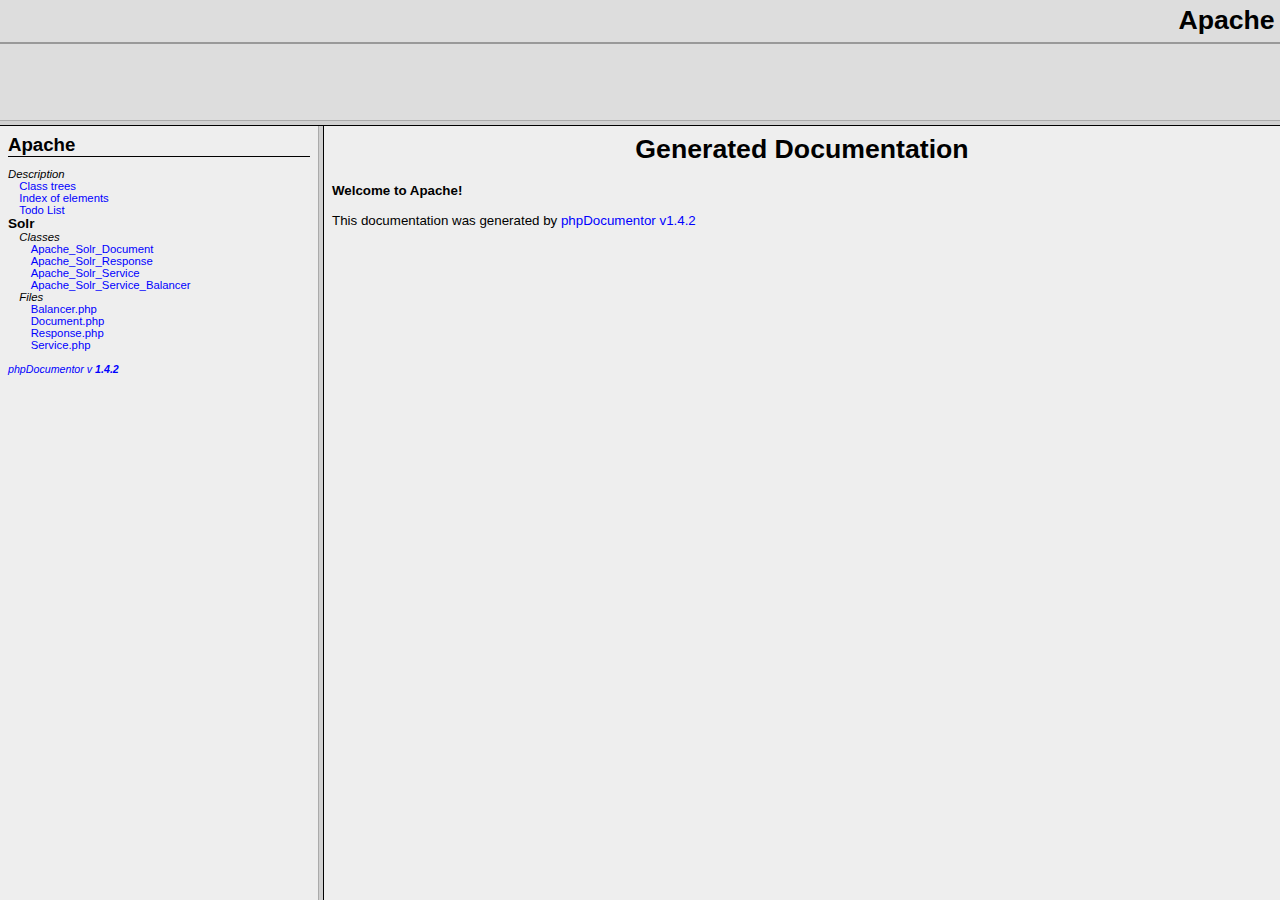
<file: SolrPhpClient/phpdocs/index.html>
<?xml version="1.0" encoding="iso-8859-1"?>
<!DOCTYPE html
     PUBLIC "-//W3C//DTD XHTML 1.0 Transitional//FR"
     "http://www.w3.org/TR/xhtml1/DTD/xhtml1-frameset.dtd">
   <html xmlns="http://www.w3.org/1999/xhtml">
<head>
	<!-- Generated by phpDocumentor on Mon, 09 Nov 2009 18:15:38 -0500  -->
  <title>Generated Documentation</title>
  <meta http-equiv='Content-Type' content='text/html; charset=iso-8859-1'/>
</head>

<FRAMESET rows='120,*'>
	<FRAME src='packages.html' name='left_top' frameborder="1" bordercolor="#999999">
	<FRAMESET cols='25%,*'>
		<FRAME src='li_Apache.html' name='left_bottom' frameborder="1" bordercolor="#999999">
		<FRAME src='blank.html' name='right' frameborder="1" bordercolor="#999999">
	</FRAMESET>
	<NOFRAMES>
		<H2>Frame Alert</H2>
		<P>This document is designed to be viewed using the frames feature.
		If you see this message, you are using a non-frame-capable web client.</P>
	</NOFRAMES>
</FRAMESET>
</HTML>
</file>
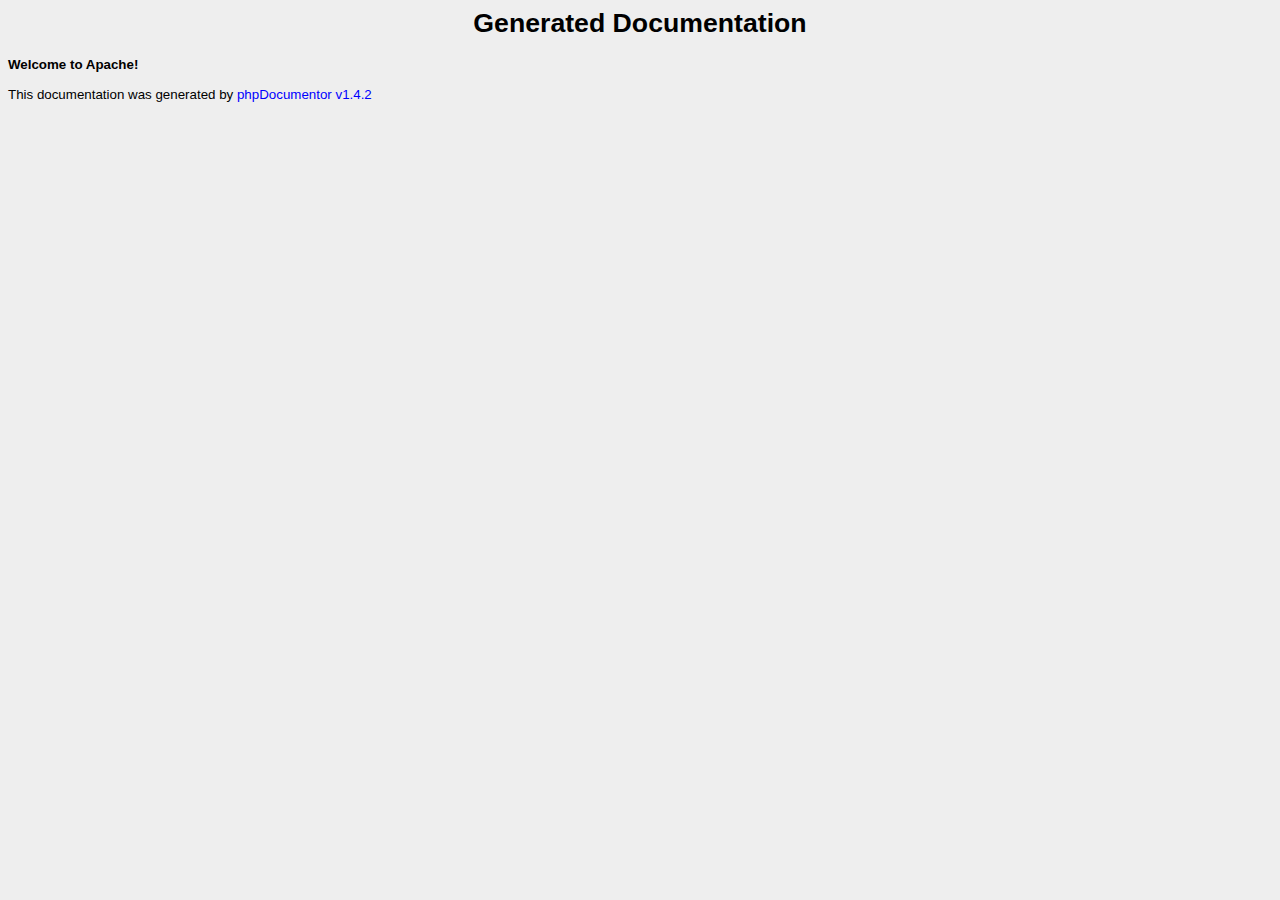
<file: SolrPhpClient/phpdocs/blank.html>
<html>
<head>
	<title>Generated Documentation</title>
			<link rel="stylesheet" href="media/stylesheet.css" />
			<meta http-equiv='Content-Type' content='text/html; charset=iso-8859-1'/>
</head>
<body>
<div align="center"><h1>Generated Documentation</h1></div>
<b>Welcome to Apache!</b><br />
<br />
This documentation was generated by <a href="http://www.phpdoc.org">phpDocumentor v1.4.2</a><br />
</body>
</html>
</file>
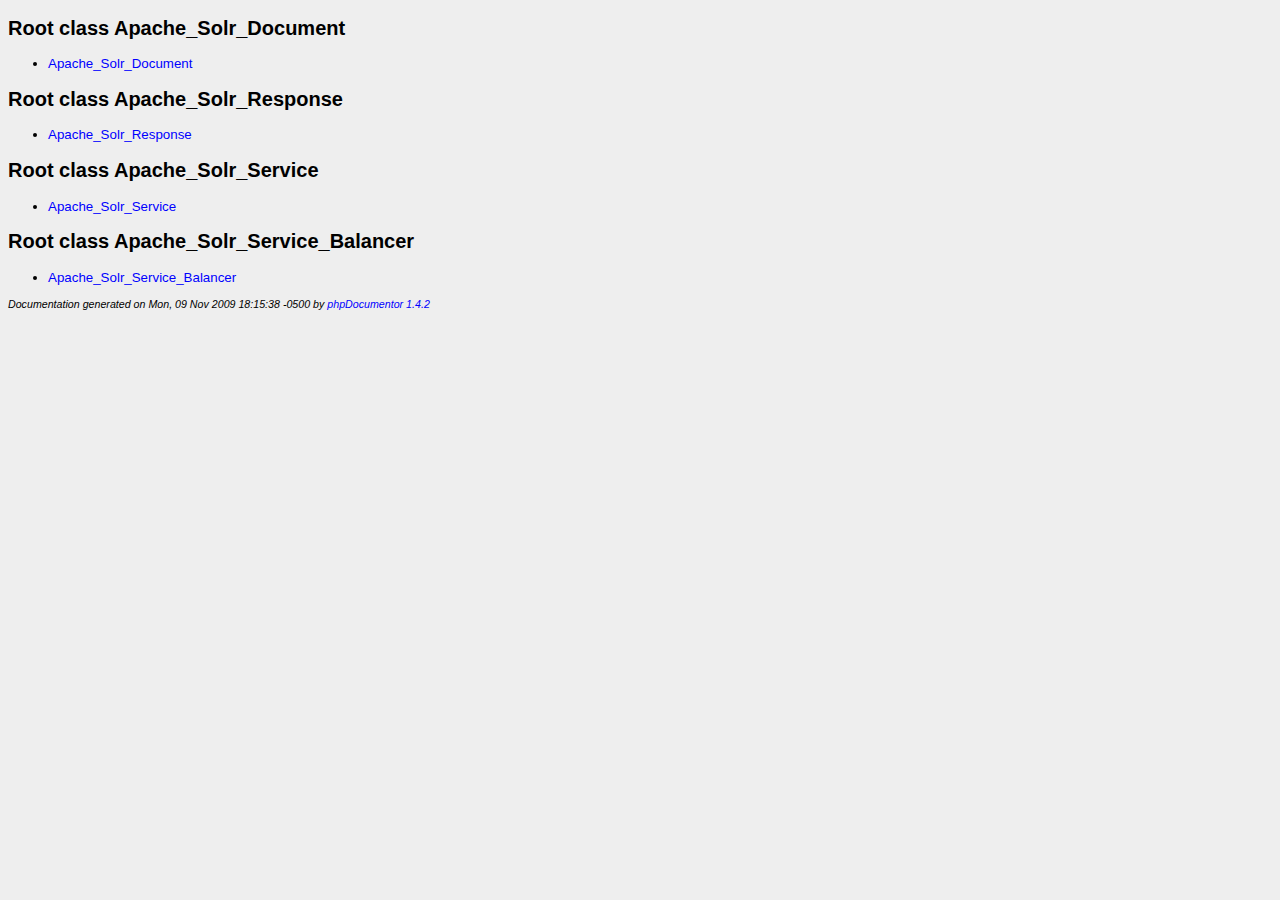
<file: SolrPhpClient/phpdocs/classtrees_Apache.html>
<?xml version="1.0" encoding="iso-8859-1"?>
<!DOCTYPE html PUBLIC "-//W3C//DTD XHTML 1.0 Transitional//EN" "http://www.w3.org/TR/xhtml1/DTD/xhtml1-transitional.dtd">
  <html xmlns="http://www.w3.org/1999/xhtml">
		<head>
			<!-- template designed by Marco Von Ballmoos -->
			<title></title>
			<link rel="stylesheet" href="media/stylesheet.css" />
			<meta http-equiv='Content-Type' content='text/html; charset=iso-8859-1'/>
		</head>
		<body>

<!-- Start of Class Data -->
<H2>

</H2>
<h2>Root class Apache_Solr_Document</h2>
<ul>
<li><a href="Apache/Solr/Apache_Solr_Document.html">Apache_Solr_Document</a></li></ul>

<h2>Root class Apache_Solr_Response</h2>
<ul>
<li><a href="Apache/Solr/Apache_Solr_Response.html">Apache_Solr_Response</a></li></ul>

<h2>Root class Apache_Solr_Service</h2>
<ul>
<li><a href="Apache/Solr/Apache_Solr_Service.html">Apache_Solr_Service</a></li></ul>

<h2>Root class Apache_Solr_Service_Balancer</h2>
<ul>
<li><a href="Apache/Solr/Apache_Solr_Service_Balancer.html">Apache_Solr_Service_Balancer</a></li></ul>

	<p class="notes" id="credit">
		Documentation generated on Mon, 09 Nov 2009 18:15:38 -0500 by <a href="http://www.phpdoc.org" target="_blank">phpDocumentor 1.4.2</a>
	</p>
	</body>
</html>
</file>
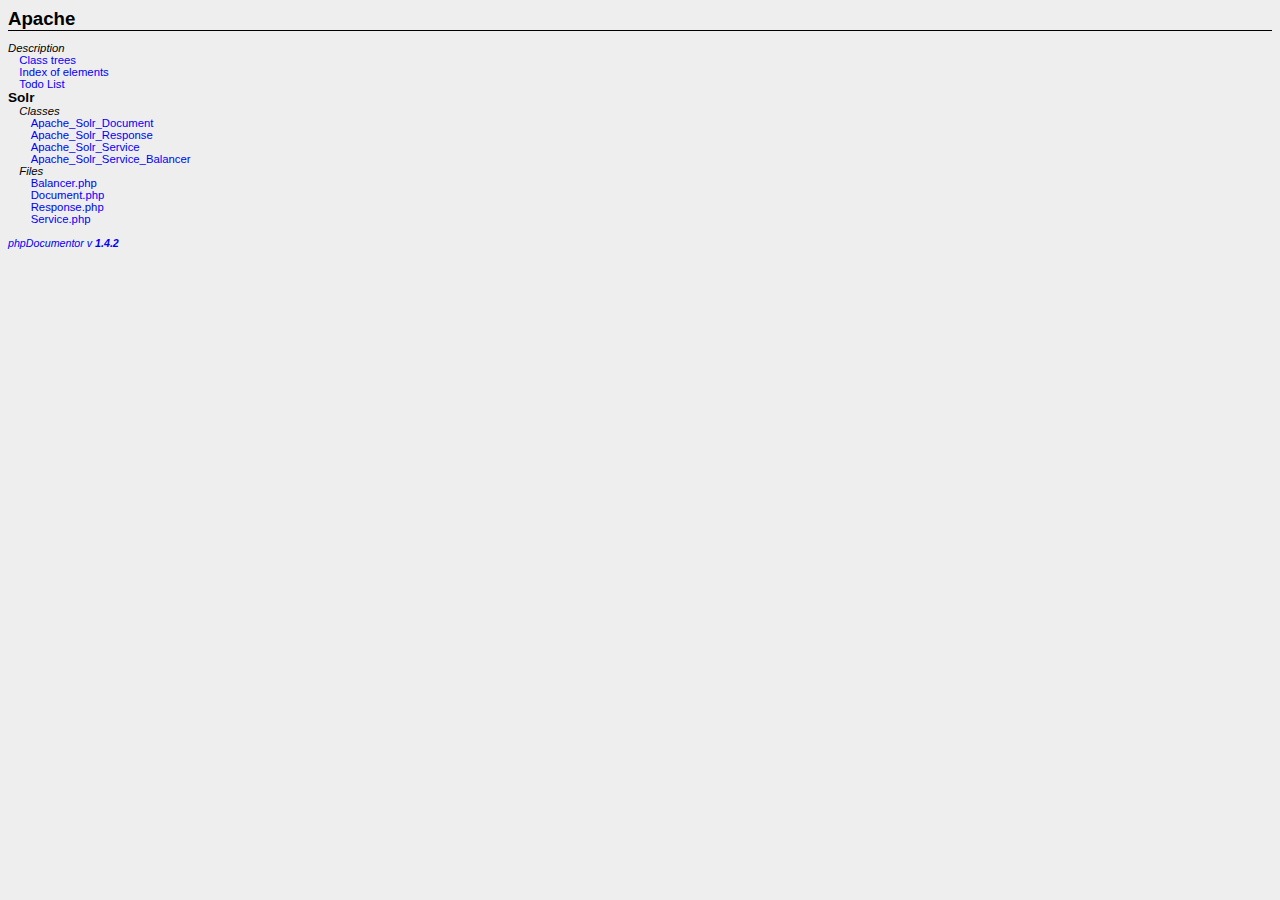
<file: SolrPhpClient/phpdocs/li_Apache.html>
<?xml version="1.0" encoding="iso-8859-1"?>
<!DOCTYPE html PUBLIC "-//W3C//DTD XHTML 1.0 Transitional//EN" "http://www.w3.org/TR/xhtml1/DTD/xhtml1-transitional.dtd">
  <html xmlns="http://www.w3.org/1999/xhtml">
		<head>
			<!-- template designed by Marco Von Ballmoos -->
			<title></title>
			<link rel="stylesheet" href="media/stylesheet.css" />
			<meta http-equiv='Content-Type' content='text/html; charset=iso-8859-1'/>
		</head>
		<body>
						<div class="package-title">Apache</div>
<div class="package-details">

	<dl class="tree">

		<dt class="folder-title">Description</dt>
		<dd>
			<a href='classtrees_Apache.html' target='right'>Class trees</a><br />
			<a href='elementindex_Apache.html' target='right'>Index of elements</a><br />
							<a href="todolist.html" target="right">Todo List</a><br />
					</dd>







				<dt class="sub-package">Solr</dt>
				<dd>
					<dl class="tree">
																			<dt class="folder-title">Classes</dt>
															<dd><a href='Apache/Solr/Apache_Solr_Document.html' target='right'>Apache_Solr_Document</a></dd>
															<dd><a href='Apache/Solr/Apache_Solr_Response.html' target='right'>Apache_Solr_Response</a></dd>
															<dd><a href='Apache/Solr/Apache_Solr_Service.html' target='right'>Apache_Solr_Service</a></dd>
															<dd><a href='Apache/Solr/Apache_Solr_Service_Balancer.html' target='right'>Apache_Solr_Service_Balancer</a></dd>
																																<dt class="folder-title">Files</dt>
															<dd><a href='Apache/Solr/_Service---Balancer.php.html' target='right'>Balancer.php</a></dd>
															<dd><a href='Apache/Solr/_Document.php.html' target='right'>Document.php</a></dd>
															<dd><a href='Apache/Solr/_Response.php.html' target='right'>Response.php</a></dd>
															<dd><a href='Apache/Solr/_Service.php.html' target='right'>Service.php</a></dd>
																		</dl>
				</dd>


			</dl>
</div>
<p class="notes"><a href="http://www.phpdoc.org" target="_blank">phpDocumentor v <span class="field">1.4.2</span></a></p>
</BODY>
</HTML>
</file>
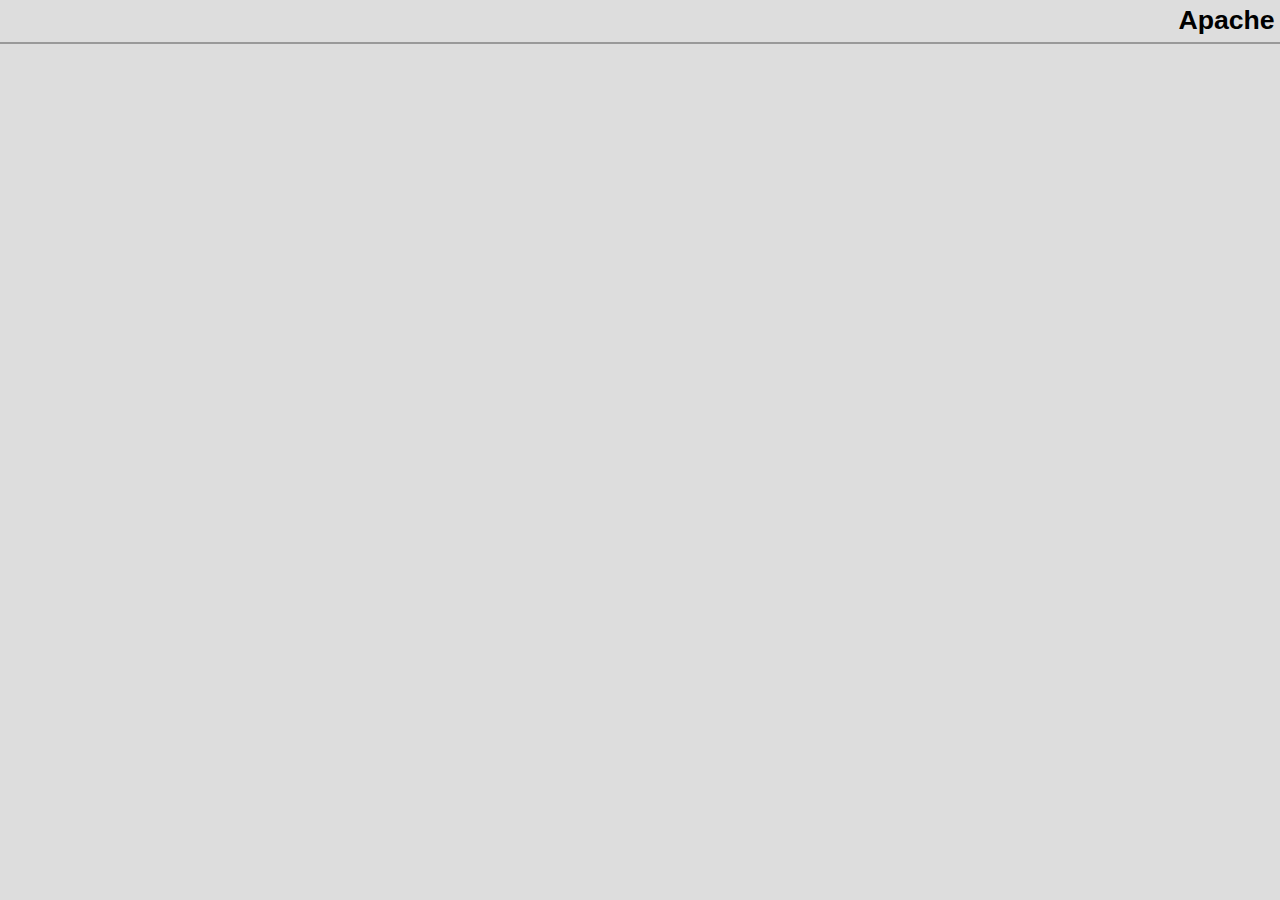
<file: SolrPhpClient/phpdocs/packages.html>
<?xml version="1.0" encoding="iso-8859-1"?>
<!DOCTYPE html PUBLIC "-//W3C//DTD XHTML 1.0 Transitional//EN" "http://www.w3.org/TR/xhtml1/DTD/xhtml1-transitional.dtd">
  <html xmlns="http://www.w3.org/1999/xhtml">
		<head>
			<!-- template designed by Marco Von Ballmoos -->
			<title></title>
			<link rel="stylesheet" href="media/stylesheet.css" />
			<link rel="stylesheet" href="media/banner.css" />
			<meta http-equiv='Content-Type' content='text/html; charset=iso-8859-1'/>
		</head>
		<body>
			<div class="banner">
				<div class="banner-title">Apache</div>
				<div class="banner-menu">
					<form>
						<table cellpadding="0" cellspacing="0" style="width: 100%">
							<tr>
								<td>
																	</td>
								<td style="width: 2em">&nbsp;</td>
								<td style="text-align: right">
																	</td>
							</tr>
						</table>
					</form>
				</div>
			</div>
		</body>
	</html>
</file>
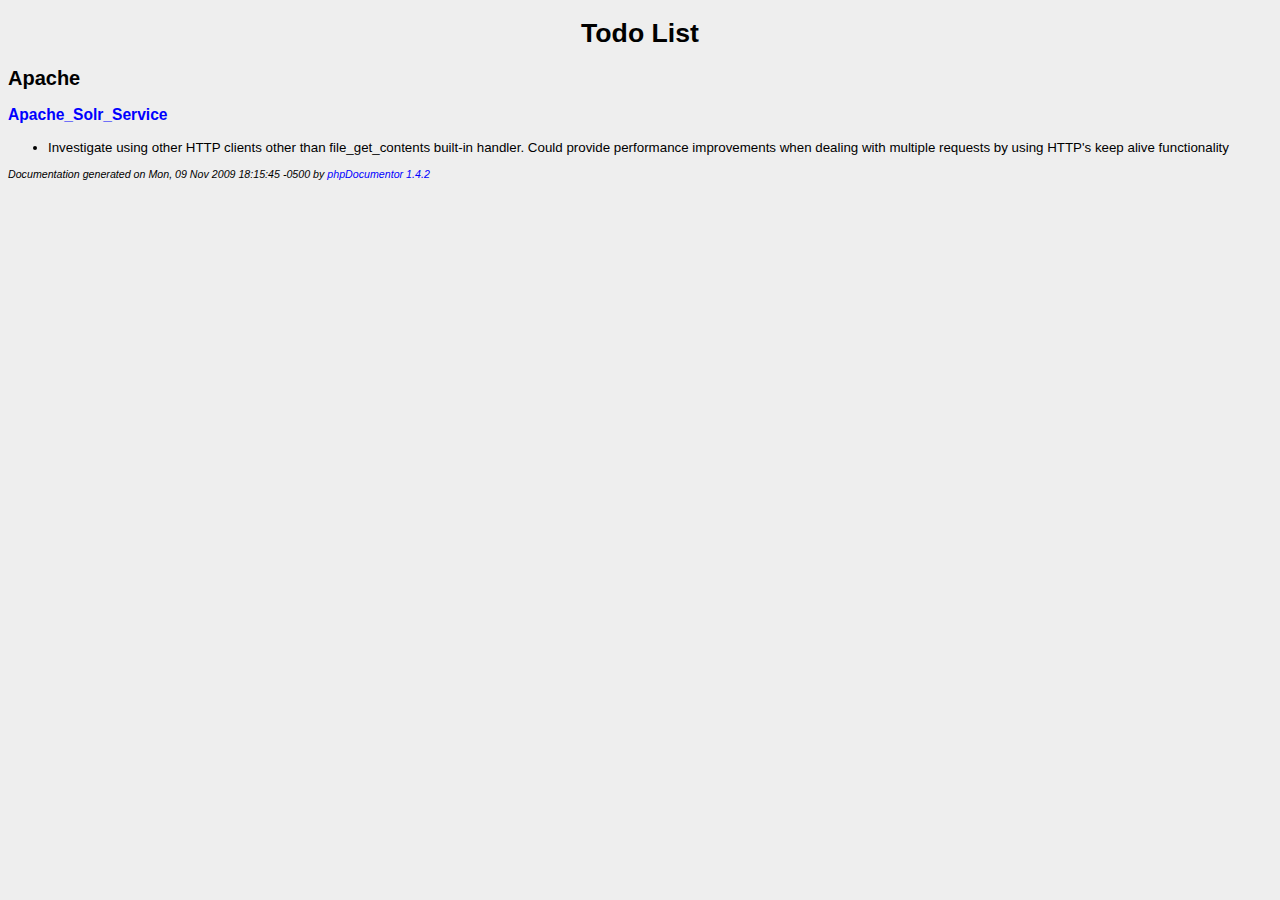
<file: SolrPhpClient/phpdocs/todolist.html>
<?xml version="1.0" encoding="iso-8859-1"?>
<!DOCTYPE html PUBLIC "-//W3C//DTD XHTML 1.0 Transitional//EN" "http://www.w3.org/TR/xhtml1/DTD/xhtml1-transitional.dtd">
  <html xmlns="http://www.w3.org/1999/xhtml">
		<head>
			<!-- template designed by Marco Von Ballmoos -->
			<title>Todo List</title>
			<link rel="stylesheet" href="media/stylesheet.css" />
			<meta http-equiv='Content-Type' content='text/html; charset=iso-8859-1'/>
		</head>
		<body>
						<div align="center"><h1>Todo List</h1></div>
<h2>Apache</h2>
<h3><a href="Apache/Solr/Apache_Solr_Service.html">Apache_Solr_Service</a></h3>
<ul>
    <li>Investigate using other HTTP clients other than file_get_contents built-in handler. Could provide performance  improvements when dealing with multiple requests by using HTTP's keep alive functionality</li>
</ul>
	<p class="notes" id="credit">
		Documentation generated on Mon, 09 Nov 2009 18:15:45 -0500 by <a href="http://www.phpdoc.org" target="_blank">phpDocumentor 1.4.2</a>
	</p>
	</body>
</html>
</file>
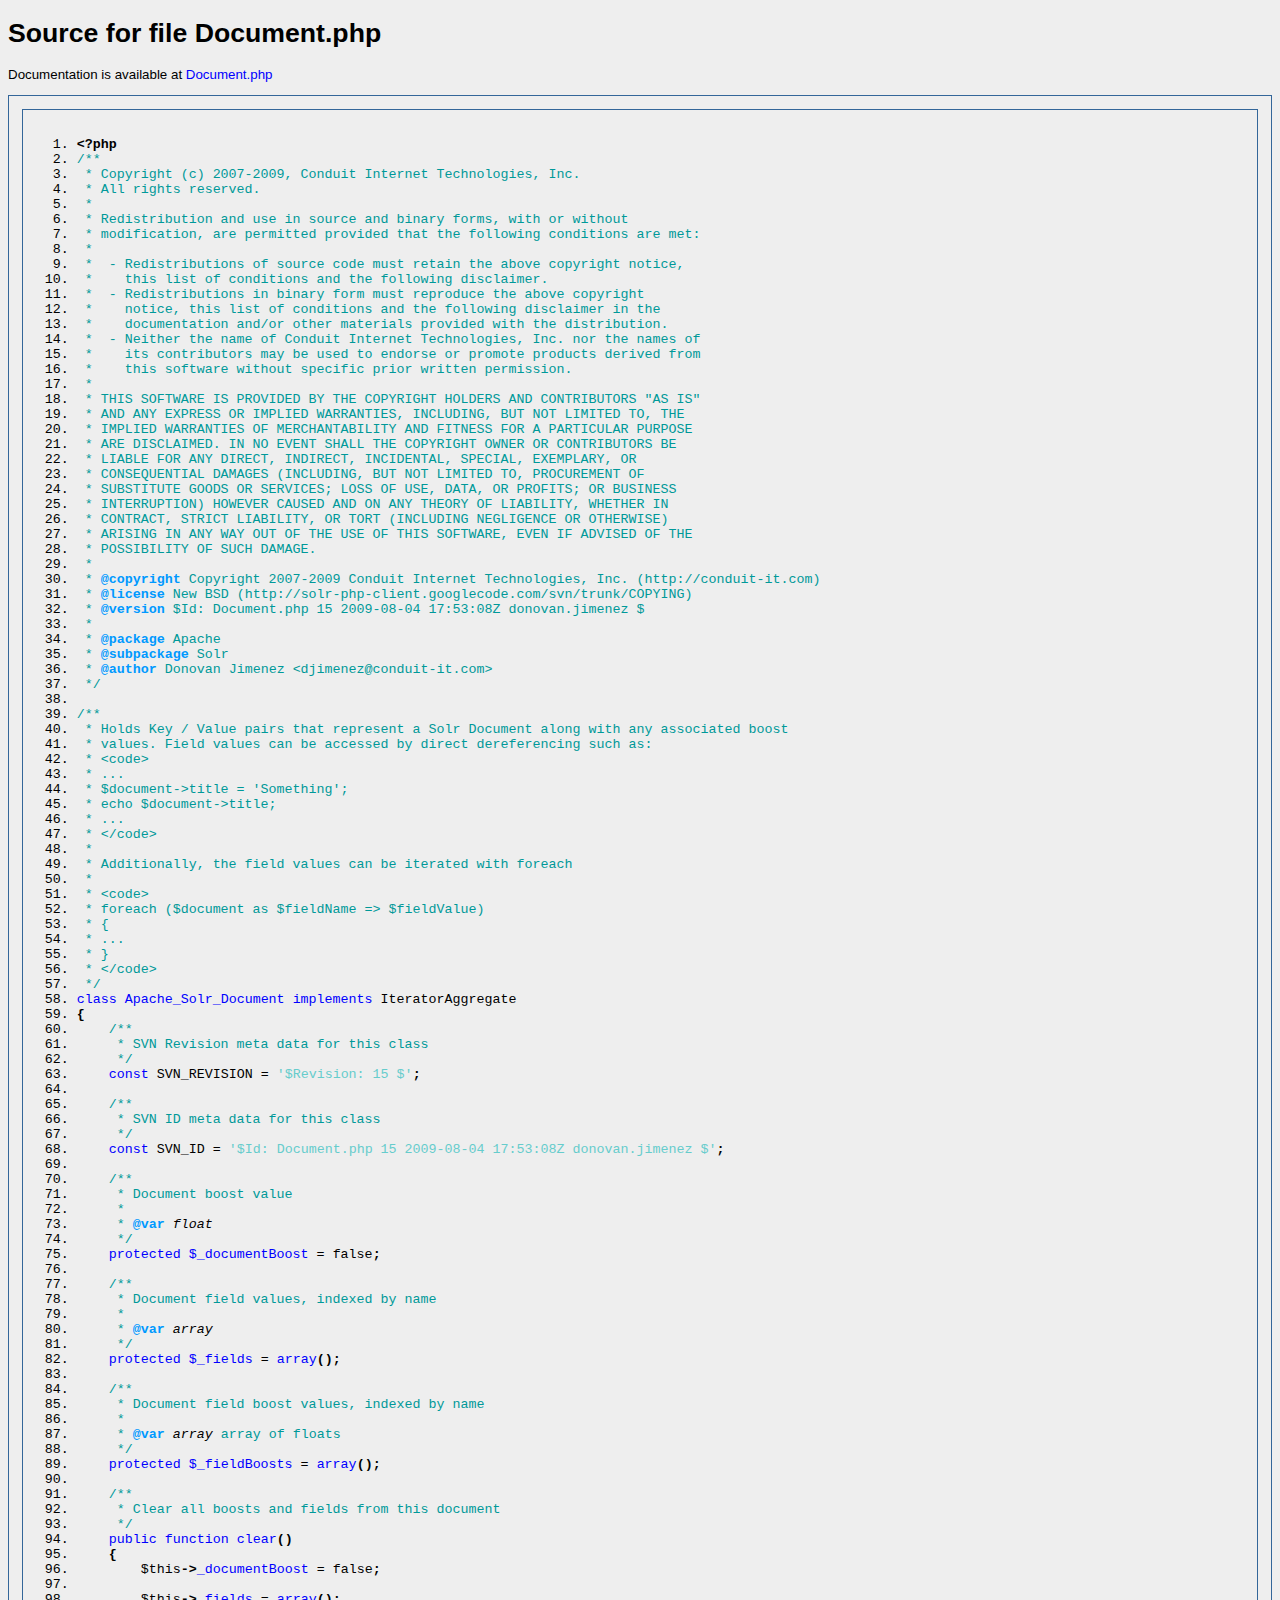
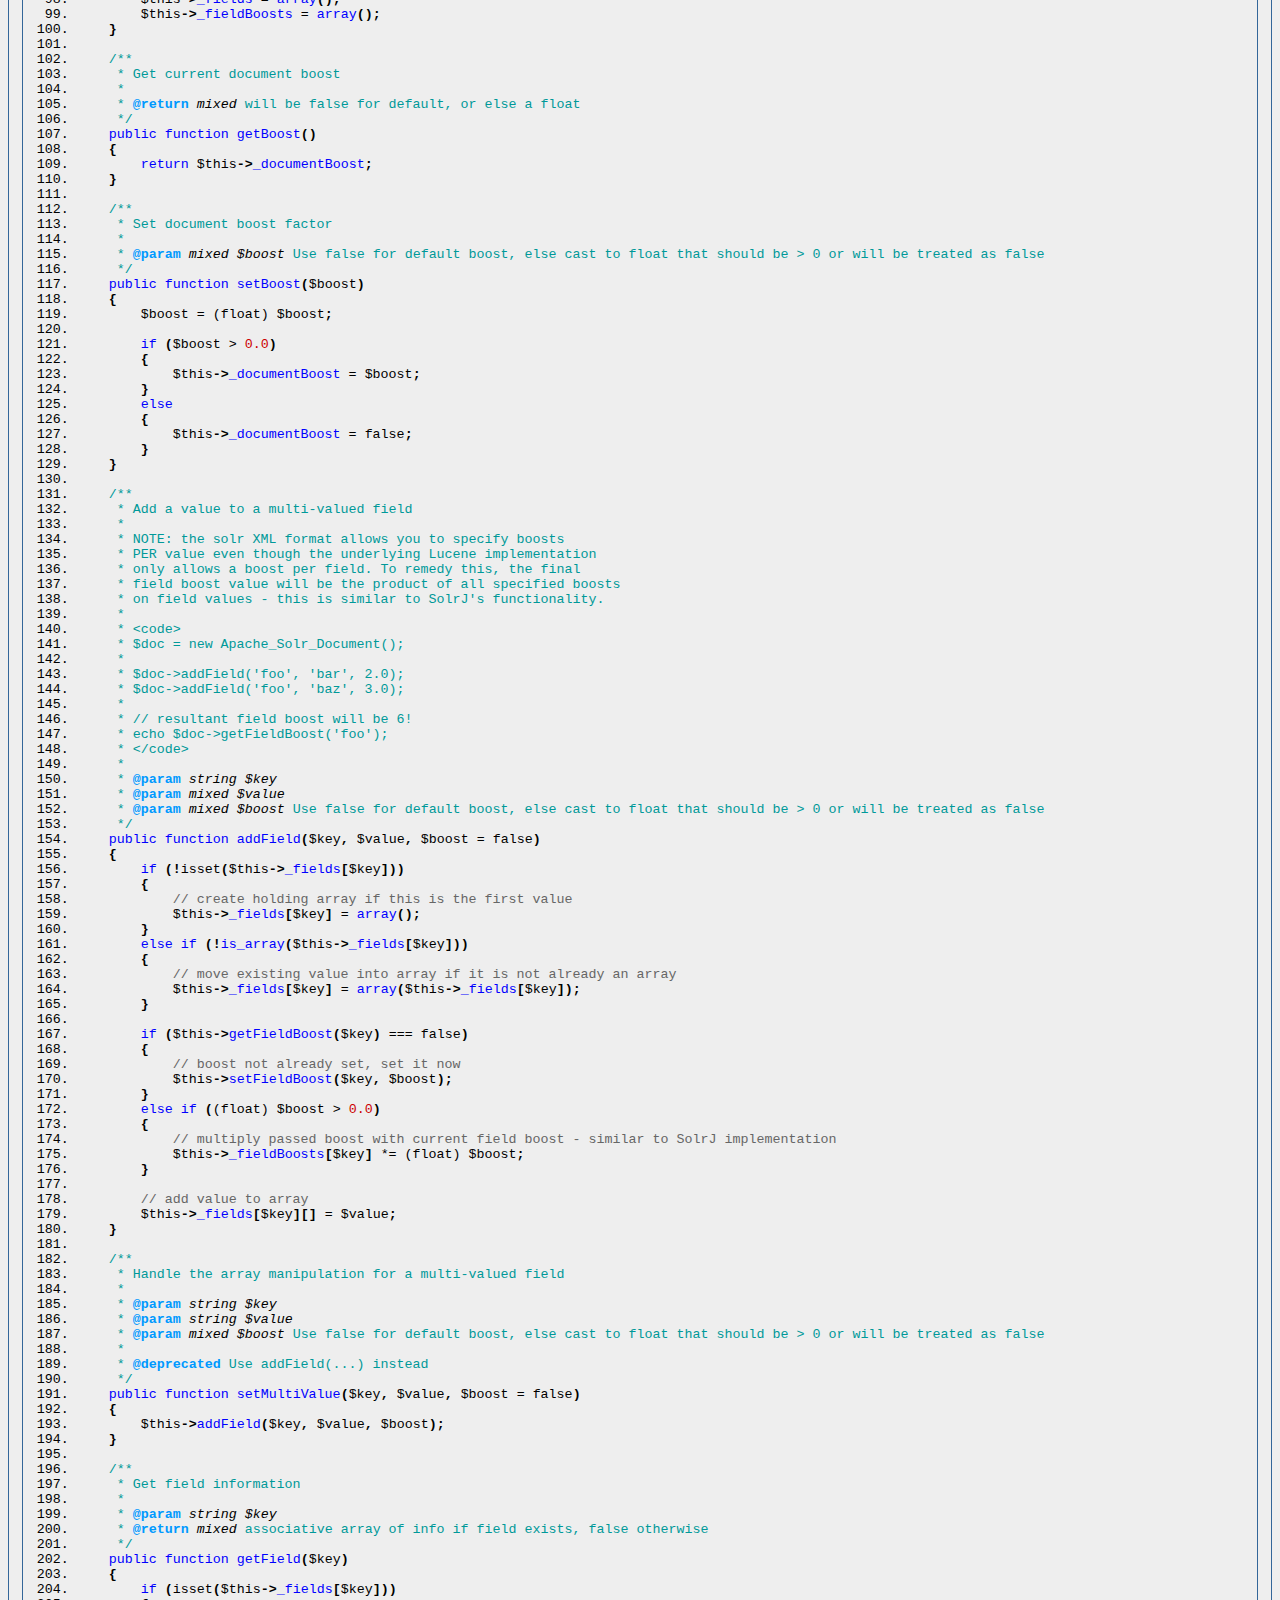
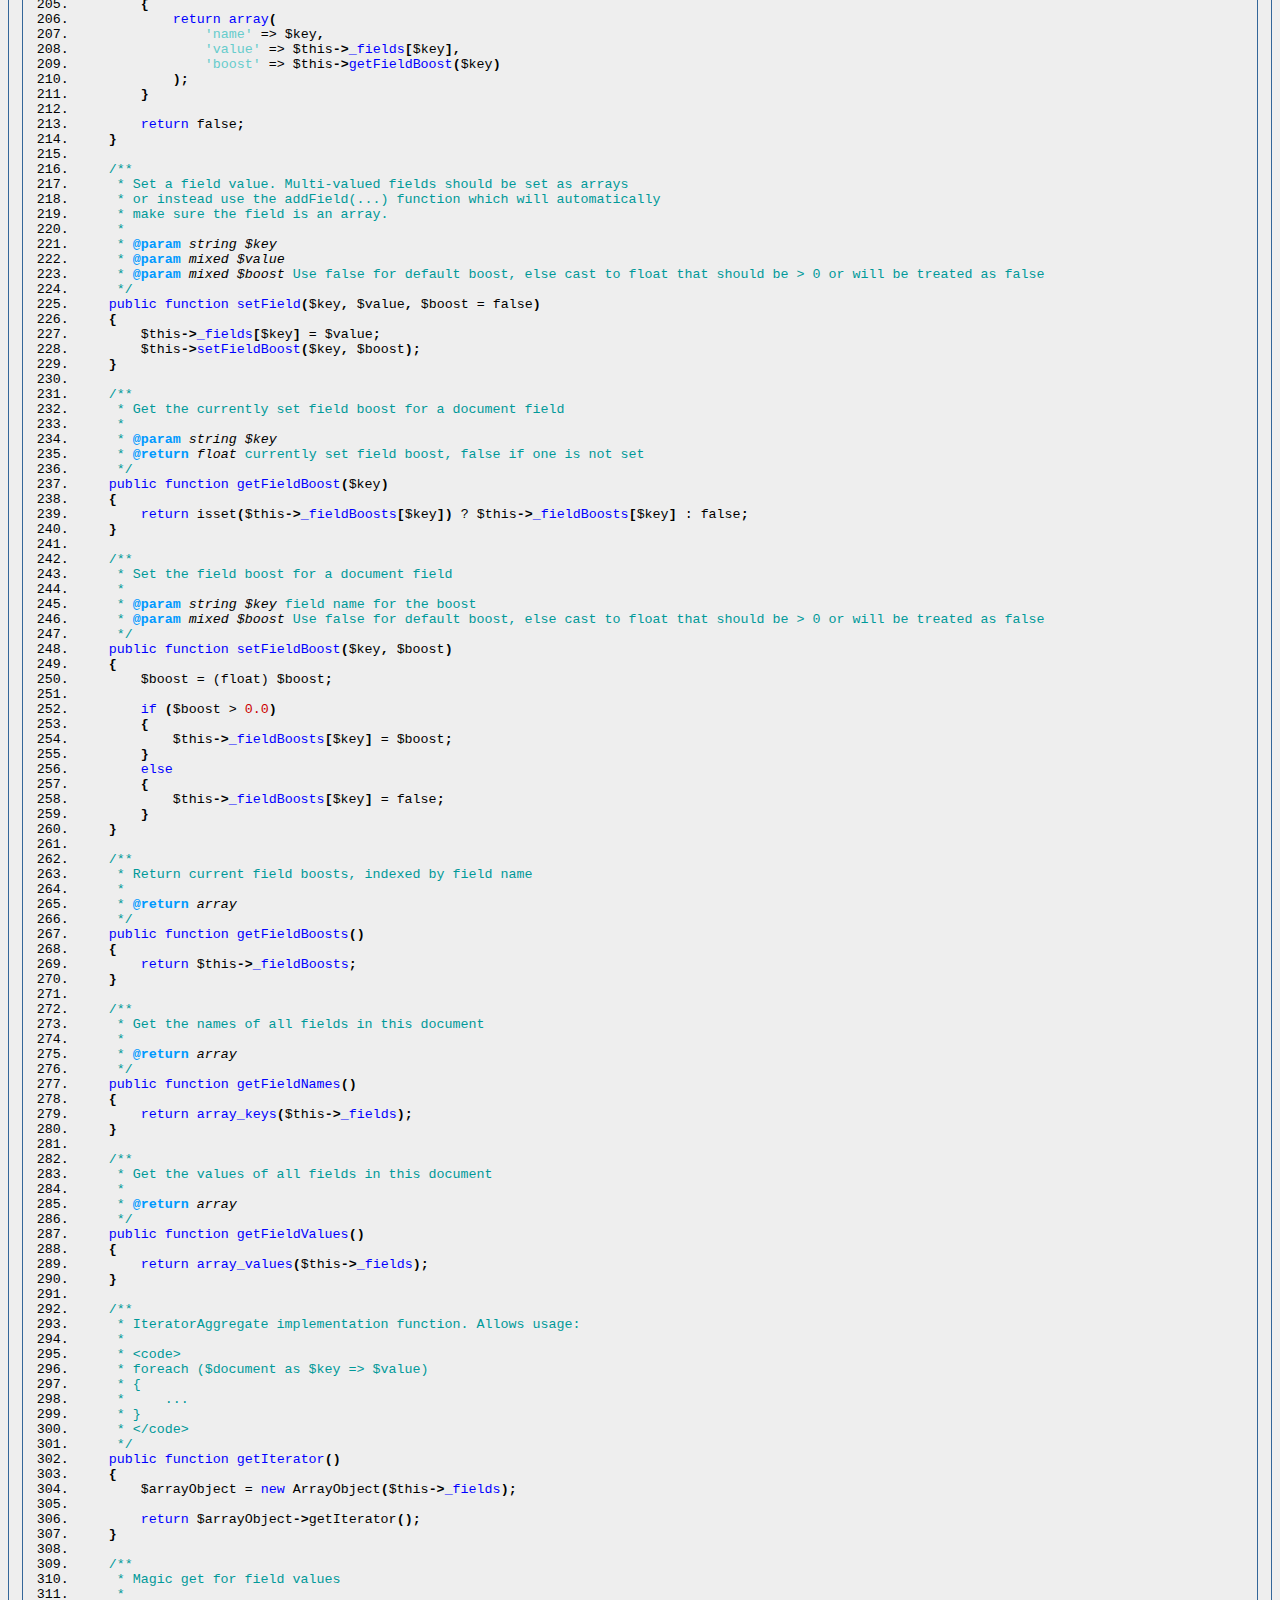
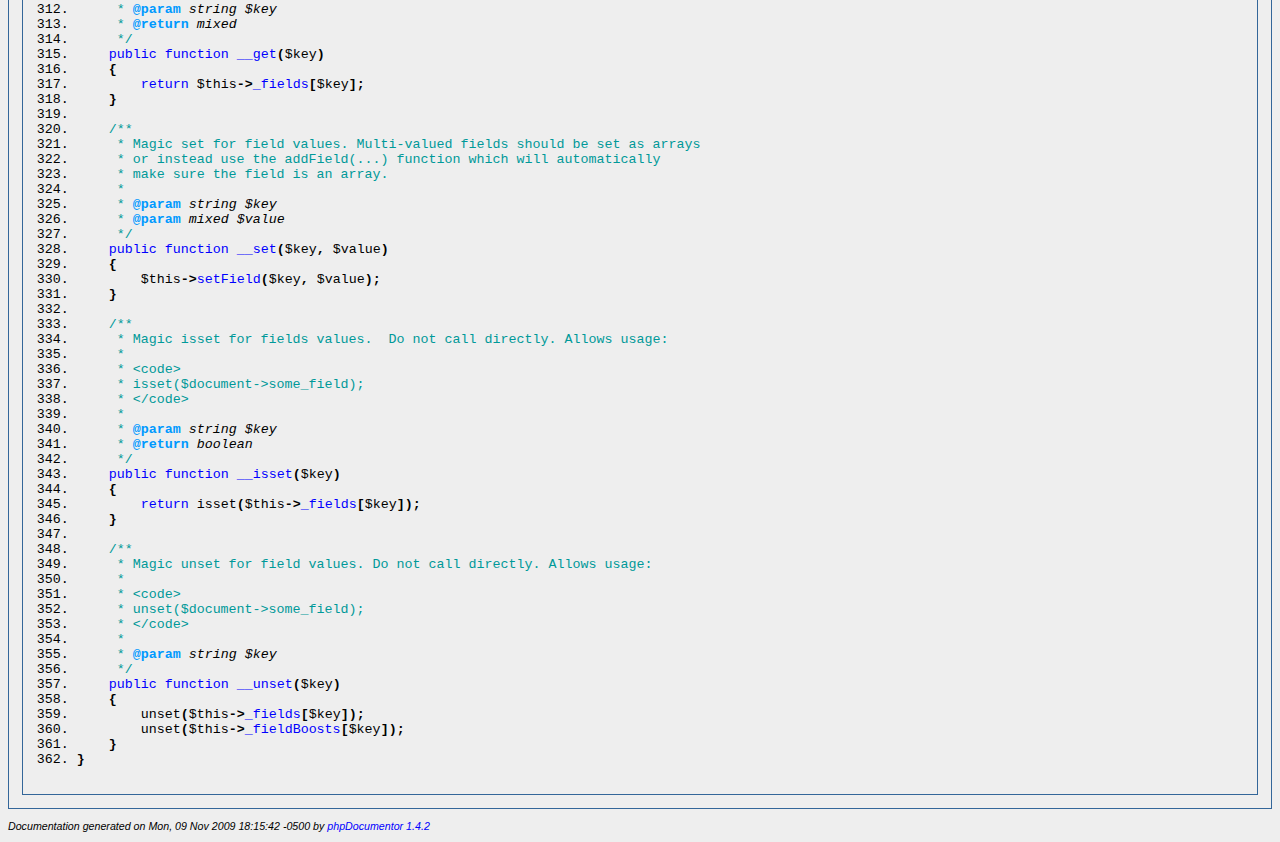
<file: SolrPhpClient/phpdocs/__filesource/fsource_Apache_Solr_Document.php.html>
<?xml version="1.0" encoding="iso-8859-1"?>
<!DOCTYPE html PUBLIC "-//W3C//DTD XHTML 1.0 Transitional//EN" "http://www.w3.org/TR/xhtml1/DTD/xhtml1-transitional.dtd">
  <html xmlns="http://www.w3.org/1999/xhtml">
		<head>
			<!-- template designed by Marco Von Ballmoos -->
			<title>File Source for Document.php</title>
			<link rel="stylesheet" href="../media/stylesheet.css" />
			<meta http-equiv='Content-Type' content='text/html; charset=iso-8859-1'/>
		</head>
		<body>
						<h1>Source for file Document.php</h1>
<p>Documentation is available at <a href="../Apache/Solr/_Document.php.html">Document.php</a></p>
<div class="src-code">
<div class="src-code"><ol><li><div class="src-line"><a name="a1"></a><span class="src-php">&lt;?php</span></div></li>
<li><div class="src-line"><a name="a2"></a><span class="src-doc">/**</span></div></li>
<li><div class="src-line"><a name="a3"></a><span class="src-doc">&nbsp;*&nbsp;Copyright&nbsp;(c)&nbsp;2007-2009,&nbsp;Conduit&nbsp;Internet&nbsp;Technologies,&nbsp;Inc.</span></div></li>
<li><div class="src-line"><a name="a4"></a><span class="src-doc">&nbsp;*&nbsp;All&nbsp;rights&nbsp;reserved.</span></div></li>
<li><div class="src-line"><a name="a5"></a><span class="src-doc">&nbsp;*</span></div></li>
<li><div class="src-line"><a name="a6"></a><span class="src-doc">&nbsp;*&nbsp;Redistribution&nbsp;and&nbsp;use&nbsp;in&nbsp;source&nbsp;and&nbsp;binary&nbsp;forms,&nbsp;with&nbsp;or&nbsp;without</span></div></li>
<li><div class="src-line"><a name="a7"></a><span class="src-doc">&nbsp;*&nbsp;modification,&nbsp;are&nbsp;permitted&nbsp;provided&nbsp;that&nbsp;the&nbsp;following&nbsp;conditions&nbsp;are&nbsp;met:</span></div></li>
<li><div class="src-line"><a name="a8"></a><span class="src-doc">&nbsp;*</span></div></li>
<li><div class="src-line"><a name="a9"></a><span class="src-doc">&nbsp;*&nbsp;&nbsp;-&nbsp;Redistributions&nbsp;of&nbsp;source&nbsp;code&nbsp;must&nbsp;retain&nbsp;the&nbsp;above&nbsp;copyright&nbsp;notice,</span></div></li>
<li><div class="src-line"><a name="a10"></a><span class="src-doc">&nbsp;*&nbsp;&nbsp;&nbsp;&nbsp;this&nbsp;list&nbsp;of&nbsp;conditions&nbsp;and&nbsp;the&nbsp;following&nbsp;disclaimer.</span></div></li>
<li><div class="src-line"><a name="a11"></a><span class="src-doc">&nbsp;*&nbsp;&nbsp;-&nbsp;Redistributions&nbsp;in&nbsp;binary&nbsp;form&nbsp;must&nbsp;reproduce&nbsp;the&nbsp;above&nbsp;copyright</span></div></li>
<li><div class="src-line"><a name="a12"></a><span class="src-doc">&nbsp;*&nbsp;&nbsp;&nbsp;&nbsp;notice,&nbsp;this&nbsp;list&nbsp;of&nbsp;conditions&nbsp;and&nbsp;the&nbsp;following&nbsp;disclaimer&nbsp;in&nbsp;the</span></div></li>
<li><div class="src-line"><a name="a13"></a><span class="src-doc">&nbsp;*&nbsp;&nbsp;&nbsp;&nbsp;documentation&nbsp;and/or&nbsp;other&nbsp;materials&nbsp;provided&nbsp;with&nbsp;the&nbsp;distribution.</span></div></li>
<li><div class="src-line"><a name="a14"></a><span class="src-doc">&nbsp;*&nbsp;&nbsp;-&nbsp;Neither&nbsp;the&nbsp;name&nbsp;of&nbsp;Conduit&nbsp;Internet&nbsp;Technologies,&nbsp;Inc.&nbsp;nor&nbsp;the&nbsp;names&nbsp;of</span></div></li>
<li><div class="src-line"><a name="a15"></a><span class="src-doc">&nbsp;*&nbsp;&nbsp;&nbsp;&nbsp;its&nbsp;contributors&nbsp;may&nbsp;be&nbsp;used&nbsp;to&nbsp;endorse&nbsp;or&nbsp;promote&nbsp;products&nbsp;derived&nbsp;from</span></div></li>
<li><div class="src-line"><a name="a16"></a><span class="src-doc">&nbsp;*&nbsp;&nbsp;&nbsp;&nbsp;this&nbsp;software&nbsp;without&nbsp;specific&nbsp;prior&nbsp;written&nbsp;permission.</span></div></li>
<li><div class="src-line"><a name="a17"></a><span class="src-doc">&nbsp;*</span></div></li>
<li><div class="src-line"><a name="a18"></a><span class="src-doc">&nbsp;*&nbsp;THIS&nbsp;SOFTWARE&nbsp;IS&nbsp;PROVIDED&nbsp;BY&nbsp;THE&nbsp;COPYRIGHT&nbsp;HOLDERS&nbsp;AND&nbsp;CONTRIBUTORS&nbsp;&quot;AS&nbsp;IS&quot;</span></div></li>
<li><div class="src-line"><a name="a19"></a><span class="src-doc">&nbsp;*&nbsp;AND&nbsp;ANY&nbsp;EXPRESS&nbsp;OR&nbsp;IMPLIED&nbsp;WARRANTIES,&nbsp;INCLUDING,&nbsp;BUT&nbsp;NOT&nbsp;LIMITED&nbsp;TO,&nbsp;THE</span></div></li>
<li><div class="src-line"><a name="a20"></a><span class="src-doc">&nbsp;*&nbsp;IMPLIED&nbsp;WARRANTIES&nbsp;OF&nbsp;MERCHANTABILITY&nbsp;AND&nbsp;FITNESS&nbsp;FOR&nbsp;A&nbsp;PARTICULAR&nbsp;PURPOSE</span></div></li>
<li><div class="src-line"><a name="a21"></a><span class="src-doc">&nbsp;*&nbsp;ARE&nbsp;DISCLAIMED.&nbsp;IN&nbsp;NO&nbsp;EVENT&nbsp;SHALL&nbsp;THE&nbsp;COPYRIGHT&nbsp;OWNER&nbsp;OR&nbsp;CONTRIBUTORS&nbsp;BE</span></div></li>
<li><div class="src-line"><a name="a22"></a><span class="src-doc">&nbsp;*&nbsp;LIABLE&nbsp;FOR&nbsp;ANY&nbsp;DIRECT,&nbsp;INDIRECT,&nbsp;INCIDENTAL,&nbsp;SPECIAL,&nbsp;EXEMPLARY,&nbsp;OR</span></div></li>
<li><div class="src-line"><a name="a23"></a><span class="src-doc">&nbsp;*&nbsp;CONSEQUENTIAL&nbsp;DAMAGES&nbsp;(INCLUDING,&nbsp;BUT&nbsp;NOT&nbsp;LIMITED&nbsp;TO,&nbsp;PROCUREMENT&nbsp;OF</span></div></li>
<li><div class="src-line"><a name="a24"></a><span class="src-doc">&nbsp;*&nbsp;SUBSTITUTE&nbsp;GOODS&nbsp;OR&nbsp;SERVICES;&nbsp;LOSS&nbsp;OF&nbsp;USE,&nbsp;DATA,&nbsp;OR&nbsp;PROFITS;&nbsp;OR&nbsp;BUSINESS</span></div></li>
<li><div class="src-line"><a name="a25"></a><span class="src-doc">&nbsp;*&nbsp;INTERRUPTION)&nbsp;HOWEVER&nbsp;CAUSED&nbsp;AND&nbsp;ON&nbsp;ANY&nbsp;THEORY&nbsp;OF&nbsp;LIABILITY,&nbsp;WHETHER&nbsp;IN</span></div></li>
<li><div class="src-line"><a name="a26"></a><span class="src-doc">&nbsp;*&nbsp;CONTRACT,&nbsp;STRICT&nbsp;LIABILITY,&nbsp;OR&nbsp;TORT&nbsp;(INCLUDING&nbsp;NEGLIGENCE&nbsp;OR&nbsp;OTHERWISE)</span></div></li>
<li><div class="src-line"><a name="a27"></a><span class="src-doc">&nbsp;*&nbsp;ARISING&nbsp;IN&nbsp;ANY&nbsp;WAY&nbsp;OUT&nbsp;OF&nbsp;THE&nbsp;USE&nbsp;OF&nbsp;THIS&nbsp;SOFTWARE,&nbsp;EVEN&nbsp;IF&nbsp;ADVISED&nbsp;OF&nbsp;THE</span></div></li>
<li><div class="src-line"><a name="a28"></a><span class="src-doc">&nbsp;*&nbsp;POSSIBILITY&nbsp;OF&nbsp;SUCH&nbsp;DAMAGE.</span></div></li>
<li><div class="src-line"><a name="a29"></a><span class="src-doc">&nbsp;*</span></div></li>
<li><div class="src-line"><a name="a30"></a><span class="src-doc">&nbsp;*&nbsp;</span><span class="src-doc-coretag">@copyright</span><span class="src-doc">&nbsp;Copyright&nbsp;2007-2009&nbsp;Conduit&nbsp;Internet&nbsp;Technologies,&nbsp;Inc.&nbsp;(http://conduit-it.com)</span></div></li>
<li><div class="src-line"><a name="a31"></a><span class="src-doc">&nbsp;*&nbsp;</span><span class="src-doc-coretag">@license</span><span class="src-doc">&nbsp;New&nbsp;BSD&nbsp;(http://solr-php-client.googlecode.com/svn/trunk/COPYING)</span></div></li>
<li><div class="src-line"><a name="a32"></a><span class="src-doc">&nbsp;*&nbsp;</span><span class="src-doc-coretag">@version</span><span class="src-doc">&nbsp;$Id:&nbsp;Document.php&nbsp;15&nbsp;2009-08-04&nbsp;17:53:08Z&nbsp;donovan.jimenez&nbsp;$</span></div></li>
<li><div class="src-line"><a name="a33"></a><span class="src-doc">&nbsp;*</span></div></li>
<li><div class="src-line"><a name="a34"></a><span class="src-doc">&nbsp;*&nbsp;</span><span class="src-doc-coretag">@package</span><span class="src-doc">&nbsp;Apache</span></div></li>
<li><div class="src-line"><a name="a35"></a><span class="src-doc">&nbsp;*&nbsp;</span><span class="src-doc-coretag">@subpackage</span><span class="src-doc">&nbsp;Solr</span></div></li>
<li><div class="src-line"><a name="a36"></a><span class="src-doc">&nbsp;*&nbsp;</span><span class="src-doc-coretag">@author</span><span class="src-doc">&nbsp;Donovan&nbsp;Jimenez&nbsp;&lt;djimenez@conduit-it.com&gt;</span></div></li>
<li><div class="src-line"><a name="a37"></a><span class="src-doc">&nbsp;*/</span></div></li>
<li><div class="src-line"><a name="a38"></a>&nbsp;</div></li>
<li><div class="src-line"><a name="a39"></a><span class="src-doc">/**</span></div></li>
<li><div class="src-line"><a name="a40"></a><span class="src-doc">&nbsp;*&nbsp;Holds&nbsp;Key&nbsp;/&nbsp;Value&nbsp;pairs&nbsp;that&nbsp;represent&nbsp;a&nbsp;Solr&nbsp;Document&nbsp;along&nbsp;with&nbsp;any&nbsp;associated&nbsp;boost</span></div></li>
<li><div class="src-line"><a name="a41"></a><span class="src-doc">&nbsp;*&nbsp;values.&nbsp;Field&nbsp;values&nbsp;can&nbsp;be&nbsp;accessed&nbsp;by&nbsp;direct&nbsp;dereferencing&nbsp;such&nbsp;as:</span></div></li>
<li><div class="src-line"><a name="a42"></a><span class="src-doc">&nbsp;*&nbsp;&lt;code&gt;</span></div></li>
<li><div class="src-line"><a name="a43"></a><span class="src-doc">&nbsp;*&nbsp;...</span></div></li>
<li><div class="src-line"><a name="a44"></a><span class="src-doc">&nbsp;*&nbsp;$document-&gt;title&nbsp;=&nbsp;'Something';</span></div></li>
<li><div class="src-line"><a name="a45"></a><span class="src-doc">&nbsp;*&nbsp;echo&nbsp;$document-&gt;title;</span></div></li>
<li><div class="src-line"><a name="a46"></a><span class="src-doc">&nbsp;*&nbsp;...</span></div></li>
<li><div class="src-line"><a name="a47"></a><span class="src-doc">&nbsp;*&nbsp;&lt;/code&gt;</span></div></li>
<li><div class="src-line"><a name="a48"></a><span class="src-doc">&nbsp;*</span></div></li>
<li><div class="src-line"><a name="a49"></a><span class="src-doc">&nbsp;*&nbsp;Additionally,&nbsp;the&nbsp;field&nbsp;values&nbsp;can&nbsp;be&nbsp;iterated&nbsp;with&nbsp;foreach</span></div></li>
<li><div class="src-line"><a name="a50"></a><span class="src-doc">&nbsp;*</span></div></li>
<li><div class="src-line"><a name="a51"></a><span class="src-doc">&nbsp;*&nbsp;&lt;code&gt;</span></div></li>
<li><div class="src-line"><a name="a52"></a><span class="src-doc">&nbsp;*&nbsp;foreach&nbsp;($document&nbsp;as&nbsp;$fieldName&nbsp;=&gt;&nbsp;$fieldValue)</span></div></li>
<li><div class="src-line"><a name="a53"></a><span class="src-doc">&nbsp;*&nbsp;{</span></div></li>
<li><div class="src-line"><a name="a54"></a><span class="src-doc">&nbsp;*&nbsp;...</span></div></li>
<li><div class="src-line"><a name="a55"></a><span class="src-doc">&nbsp;*&nbsp;}</span></div></li>
<li><div class="src-line"><a name="a56"></a><span class="src-doc">&nbsp;*&nbsp;&lt;/code&gt;</span></div></li>
<li><div class="src-line"><a name="a57"></a><span class="src-doc">&nbsp;*/</span></div></li>
<li><div class="src-line"><a name="a58"></a><span class="src-key">class&nbsp;</span><a href="../Apache/Solr/Apache_Solr_Document.html">Apache_Solr_Document</a>&nbsp;<span class="src-key">implements&nbsp;</span><span class="src-id">IteratorAggregate</span></div></li>
<li><div class="src-line"><a name="a59"></a><span class="src-sym">{</span></div></li>
<li><div class="src-line"><a name="a60"></a>&nbsp;&nbsp;&nbsp;&nbsp;<span class="src-doc">/**</span></div></li>
<li><div class="src-line"><a name="a61"></a><span class="src-doc">&nbsp;&nbsp;&nbsp;&nbsp;&nbsp;*&nbsp;SVN&nbsp;Revision&nbsp;meta&nbsp;data&nbsp;for&nbsp;this&nbsp;class</span></div></li>
<li><div class="src-line"><a name="a62"></a><span class="src-doc">&nbsp;&nbsp;&nbsp;&nbsp;&nbsp;*/</span></div></li>
<li><div class="src-line"><a name="a63"></a>&nbsp;&nbsp;&nbsp;&nbsp;<span class="src-key">const&nbsp;</span><span class="src-id">SVN_REVISION&nbsp;</span>=&nbsp;<span class="src-str">'$Revision:&nbsp;15&nbsp;$'</span><span class="src-sym">;</span></div></li>
<li><div class="src-line"><a name="a64"></a>&nbsp;</div></li>
<li><div class="src-line"><a name="a65"></a>&nbsp;&nbsp;&nbsp;&nbsp;<span class="src-doc">/**</span></div></li>
<li><div class="src-line"><a name="a66"></a><span class="src-doc">&nbsp;&nbsp;&nbsp;&nbsp;&nbsp;*&nbsp;SVN&nbsp;ID&nbsp;meta&nbsp;data&nbsp;for&nbsp;this&nbsp;class</span></div></li>
<li><div class="src-line"><a name="a67"></a><span class="src-doc">&nbsp;&nbsp;&nbsp;&nbsp;&nbsp;*/</span></div></li>
<li><div class="src-line"><a name="a68"></a>&nbsp;&nbsp;&nbsp;&nbsp;<span class="src-key">const&nbsp;</span><span class="src-id">SVN_ID&nbsp;</span>=&nbsp;<span class="src-str">'$Id:&nbsp;Document.php&nbsp;15&nbsp;2009-08-04&nbsp;17:53:08Z&nbsp;donovan.jimenez&nbsp;$'</span><span class="src-sym">;</span></div></li>
<li><div class="src-line"><a name="a69"></a>&nbsp;</div></li>
<li><div class="src-line"><a name="a70"></a>&nbsp;&nbsp;&nbsp;&nbsp;<span class="src-doc">/**</span></div></li>
<li><div class="src-line"><a name="a71"></a><span class="src-doc">&nbsp;&nbsp;&nbsp;&nbsp;&nbsp;*&nbsp;Document&nbsp;boost&nbsp;value</span></div></li>
<li><div class="src-line"><a name="a72"></a><span class="src-doc">&nbsp;&nbsp;&nbsp;&nbsp;&nbsp;*</span></div></li>
<li><div class="src-line"><a name="a73"></a><span class="src-doc">&nbsp;&nbsp;&nbsp;&nbsp;&nbsp;*&nbsp;</span><span class="src-doc-coretag">@var&nbsp;</span><span class="src-doc-type">float&nbsp;</span></div></li>
<li><div class="src-line"><a name="a74"></a><span class="src-doc">&nbsp;&nbsp;&nbsp;&nbsp;&nbsp;*/</span></div></li>
<li><div class="src-line"><a name="a75"></a>&nbsp;&nbsp;&nbsp;&nbsp;<span class="src-key">protected&nbsp;</span><a href="../Apache/Solr/Apache_Solr_Document.html#var$_documentBoost">$_documentBoost</a>&nbsp;=&nbsp;<span class="src-id">false</span><span class="src-sym">;</span></div></li>
<li><div class="src-line"><a name="a76"></a>&nbsp;</div></li>
<li><div class="src-line"><a name="a77"></a>&nbsp;&nbsp;&nbsp;&nbsp;<span class="src-doc">/**</span></div></li>
<li><div class="src-line"><a name="a78"></a><span class="src-doc">&nbsp;&nbsp;&nbsp;&nbsp;&nbsp;*&nbsp;Document&nbsp;field&nbsp;values,&nbsp;indexed&nbsp;by&nbsp;name</span></div></li>
<li><div class="src-line"><a name="a79"></a><span class="src-doc">&nbsp;&nbsp;&nbsp;&nbsp;&nbsp;*</span></div></li>
<li><div class="src-line"><a name="a80"></a><span class="src-doc">&nbsp;&nbsp;&nbsp;&nbsp;&nbsp;*&nbsp;</span><span class="src-doc-coretag">@var&nbsp;</span><span class="src-doc-type">array&nbsp;</span></div></li>
<li><div class="src-line"><a name="a81"></a><span class="src-doc">&nbsp;&nbsp;&nbsp;&nbsp;&nbsp;*/</span></div></li>
<li><div class="src-line"><a name="a82"></a>&nbsp;&nbsp;&nbsp;&nbsp;<span class="src-key">protected&nbsp;</span><a href="../Apache/Solr/Apache_Solr_Document.html#var$_fields">$_fields</a>&nbsp;=&nbsp;<span class="src-key">array</span><span class="src-sym">(</span><span class="src-sym">)</span><span class="src-sym">;</span></div></li>
<li><div class="src-line"><a name="a83"></a>&nbsp;</div></li>
<li><div class="src-line"><a name="a84"></a>&nbsp;&nbsp;&nbsp;&nbsp;<span class="src-doc">/**</span></div></li>
<li><div class="src-line"><a name="a85"></a><span class="src-doc">&nbsp;&nbsp;&nbsp;&nbsp;&nbsp;*&nbsp;Document&nbsp;field&nbsp;boost&nbsp;values,&nbsp;indexed&nbsp;by&nbsp;name</span></div></li>
<li><div class="src-line"><a name="a86"></a><span class="src-doc">&nbsp;&nbsp;&nbsp;&nbsp;&nbsp;*</span></div></li>
<li><div class="src-line"><a name="a87"></a><span class="src-doc">&nbsp;&nbsp;&nbsp;&nbsp;&nbsp;*&nbsp;</span><span class="src-doc-coretag">@var&nbsp;</span><span class="src-doc-type">array&nbsp;</span><span class="src-doc">array&nbsp;of&nbsp;floats</span></div></li>
<li><div class="src-line"><a name="a88"></a><span class="src-doc">&nbsp;&nbsp;&nbsp;&nbsp;&nbsp;*/</span></div></li>
<li><div class="src-line"><a name="a89"></a>&nbsp;&nbsp;&nbsp;&nbsp;<span class="src-key">protected&nbsp;</span><a href="../Apache/Solr/Apache_Solr_Document.html#var$_fieldBoosts">$_fieldBoosts</a>&nbsp;=&nbsp;<span class="src-key">array</span><span class="src-sym">(</span><span class="src-sym">)</span><span class="src-sym">;</span></div></li>
<li><div class="src-line"><a name="a90"></a>&nbsp;</div></li>
<li><div class="src-line"><a name="a91"></a>&nbsp;&nbsp;&nbsp;&nbsp;<span class="src-doc">/**</span></div></li>
<li><div class="src-line"><a name="a92"></a><span class="src-doc">&nbsp;&nbsp;&nbsp;&nbsp;&nbsp;*&nbsp;Clear&nbsp;all&nbsp;boosts&nbsp;and&nbsp;fields&nbsp;from&nbsp;this&nbsp;document</span></div></li>
<li><div class="src-line"><a name="a93"></a><span class="src-doc">&nbsp;&nbsp;&nbsp;&nbsp;&nbsp;*/</span></div></li>
<li><div class="src-line"><a name="a94"></a>&nbsp;&nbsp;&nbsp;&nbsp;<span class="src-key">public&nbsp;</span><span class="src-key">function&nbsp;</span><a href="../Apache/Solr/Apache_Solr_Document.html#methodclear">clear</a><span class="src-sym">(</span><span class="src-sym">)</span></div></li>
<li><div class="src-line"><a name="a95"></a>&nbsp;&nbsp;&nbsp;&nbsp;<span class="src-sym">{</span></div></li>
<li><div class="src-line"><a name="a96"></a>&nbsp;&nbsp;&nbsp;&nbsp;&nbsp;&nbsp;&nbsp;&nbsp;<span class="src-var">$this</span><span class="src-sym">-&gt;</span><a href="../Apache/Solr/Apache_Solr_Document.html#var$_documentBoost">_documentBoost</a>&nbsp;=&nbsp;<span class="src-id">false</span><span class="src-sym">;</span></div></li>
<li><div class="src-line"><a name="a97"></a>&nbsp;</div></li>
<li><div class="src-line"><a name="a98"></a>&nbsp;&nbsp;&nbsp;&nbsp;&nbsp;&nbsp;&nbsp;&nbsp;<span class="src-var">$this</span><span class="src-sym">-&gt;</span><a href="../Apache/Solr/Apache_Solr_Document.html#var$_fields">_fields</a>&nbsp;=&nbsp;<span class="src-key">array</span><span class="src-sym">(</span><span class="src-sym">)</span><span class="src-sym">;</span></div></li>
<li><div class="src-line"><a name="a99"></a>&nbsp;&nbsp;&nbsp;&nbsp;&nbsp;&nbsp;&nbsp;&nbsp;<span class="src-var">$this</span><span class="src-sym">-&gt;</span><a href="../Apache/Solr/Apache_Solr_Document.html#var$_fieldBoosts">_fieldBoosts</a>&nbsp;=&nbsp;<span class="src-key">array</span><span class="src-sym">(</span><span class="src-sym">)</span><span class="src-sym">;</span></div></li>
<li><div class="src-line"><a name="a100"></a>&nbsp;&nbsp;&nbsp;&nbsp;<span class="src-sym">}</span></div></li>
<li><div class="src-line"><a name="a101"></a>&nbsp;</div></li>
<li><div class="src-line"><a name="a102"></a>&nbsp;&nbsp;&nbsp;&nbsp;<span class="src-doc">/**</span></div></li>
<li><div class="src-line"><a name="a103"></a><span class="src-doc">&nbsp;&nbsp;&nbsp;&nbsp;&nbsp;*&nbsp;Get&nbsp;current&nbsp;document&nbsp;boost</span></div></li>
<li><div class="src-line"><a name="a104"></a><span class="src-doc">&nbsp;&nbsp;&nbsp;&nbsp;&nbsp;*</span></div></li>
<li><div class="src-line"><a name="a105"></a><span class="src-doc">&nbsp;&nbsp;&nbsp;&nbsp;&nbsp;*&nbsp;</span><span class="src-doc-coretag">@return&nbsp;</span><span class="src-doc-type">mixed&nbsp;</span><span class="src-doc">will&nbsp;be&nbsp;false&nbsp;for&nbsp;default,&nbsp;or&nbsp;else&nbsp;a&nbsp;float</span></div></li>
<li><div class="src-line"><a name="a106"></a><span class="src-doc">&nbsp;&nbsp;&nbsp;&nbsp;&nbsp;*/</span></div></li>
<li><div class="src-line"><a name="a107"></a>&nbsp;&nbsp;&nbsp;&nbsp;<span class="src-key">public&nbsp;</span><span class="src-key">function&nbsp;</span><a href="../Apache/Solr/Apache_Solr_Document.html#methodgetBoost">getBoost</a><span class="src-sym">(</span><span class="src-sym">)</span></div></li>
<li><div class="src-line"><a name="a108"></a>&nbsp;&nbsp;&nbsp;&nbsp;<span class="src-sym">{</span></div></li>
<li><div class="src-line"><a name="a109"></a>&nbsp;&nbsp;&nbsp;&nbsp;&nbsp;&nbsp;&nbsp;&nbsp;<span class="src-key">return&nbsp;</span><span class="src-var">$this</span><span class="src-sym">-&gt;</span><a href="../Apache/Solr/Apache_Solr_Document.html#var$_documentBoost">_documentBoost</a><span class="src-sym">;</span></div></li>
<li><div class="src-line"><a name="a110"></a>&nbsp;&nbsp;&nbsp;&nbsp;<span class="src-sym">}</span></div></li>
<li><div class="src-line"><a name="a111"></a>&nbsp;</div></li>
<li><div class="src-line"><a name="a112"></a>&nbsp;&nbsp;&nbsp;&nbsp;<span class="src-doc">/**</span></div></li>
<li><div class="src-line"><a name="a113"></a><span class="src-doc">&nbsp;&nbsp;&nbsp;&nbsp;&nbsp;*&nbsp;Set&nbsp;document&nbsp;boost&nbsp;factor</span></div></li>
<li><div class="src-line"><a name="a114"></a><span class="src-doc">&nbsp;&nbsp;&nbsp;&nbsp;&nbsp;*</span></div></li>
<li><div class="src-line"><a name="a115"></a><span class="src-doc">&nbsp;&nbsp;&nbsp;&nbsp;&nbsp;*&nbsp;</span><span class="src-doc-coretag">@param&nbsp;</span><span class="src-doc-type">mixed&nbsp;</span><span class="src-doc-var">$boost&nbsp;</span><span class="src-doc">Use&nbsp;false&nbsp;for&nbsp;default&nbsp;boost,&nbsp;else&nbsp;cast&nbsp;to&nbsp;float&nbsp;that&nbsp;should&nbsp;be&nbsp;&gt;&nbsp;0&nbsp;or&nbsp;will&nbsp;be&nbsp;treated&nbsp;as&nbsp;false</span></div></li>
<li><div class="src-line"><a name="a116"></a><span class="src-doc">&nbsp;&nbsp;&nbsp;&nbsp;&nbsp;*/</span></div></li>
<li><div class="src-line"><a name="a117"></a>&nbsp;&nbsp;&nbsp;&nbsp;<span class="src-key">public&nbsp;</span><span class="src-key">function&nbsp;</span><a href="../Apache/Solr/Apache_Solr_Document.html#methodsetBoost">setBoost</a><span class="src-sym">(</span><span class="src-var">$boost</span><span class="src-sym">)</span></div></li>
<li><div class="src-line"><a name="a118"></a>&nbsp;&nbsp;&nbsp;&nbsp;<span class="src-sym">{</span></div></li>
<li><div class="src-line"><a name="a119"></a>&nbsp;&nbsp;&nbsp;&nbsp;&nbsp;&nbsp;&nbsp;&nbsp;<span class="src-var">$boost&nbsp;</span>=&nbsp;(float)&nbsp;<span class="src-var">$boost</span><span class="src-sym">;</span></div></li>
<li><div class="src-line"><a name="a120"></a>&nbsp;</div></li>
<li><div class="src-line"><a name="a121"></a>&nbsp;&nbsp;&nbsp;&nbsp;&nbsp;&nbsp;&nbsp;&nbsp;<span class="src-key">if&nbsp;</span><span class="src-sym">(</span><span class="src-var">$boost&nbsp;</span>&gt;&nbsp;<span class="src-num">0.0</span><span class="src-sym">)</span></div></li>
<li><div class="src-line"><a name="a122"></a>&nbsp;&nbsp;&nbsp;&nbsp;&nbsp;&nbsp;&nbsp;&nbsp;<span class="src-sym">{</span></div></li>
<li><div class="src-line"><a name="a123"></a>&nbsp;&nbsp;&nbsp;&nbsp;&nbsp;&nbsp;&nbsp;&nbsp;&nbsp;&nbsp;&nbsp;&nbsp;<span class="src-var">$this</span><span class="src-sym">-&gt;</span><a href="../Apache/Solr/Apache_Solr_Document.html#var$_documentBoost">_documentBoost</a>&nbsp;=&nbsp;<span class="src-var">$boost</span><span class="src-sym">;</span></div></li>
<li><div class="src-line"><a name="a124"></a>&nbsp;&nbsp;&nbsp;&nbsp;&nbsp;&nbsp;&nbsp;&nbsp;<span class="src-sym">}</span></div></li>
<li><div class="src-line"><a name="a125"></a>&nbsp;&nbsp;&nbsp;&nbsp;&nbsp;&nbsp;&nbsp;&nbsp;<span class="src-key">else</span></div></li>
<li><div class="src-line"><a name="a126"></a>&nbsp;&nbsp;&nbsp;&nbsp;&nbsp;&nbsp;&nbsp;&nbsp;<span class="src-sym">{</span></div></li>
<li><div class="src-line"><a name="a127"></a>&nbsp;&nbsp;&nbsp;&nbsp;&nbsp;&nbsp;&nbsp;&nbsp;&nbsp;&nbsp;&nbsp;&nbsp;<span class="src-var">$this</span><span class="src-sym">-&gt;</span><a href="../Apache/Solr/Apache_Solr_Document.html#var$_documentBoost">_documentBoost</a>&nbsp;=&nbsp;<span class="src-id">false</span><span class="src-sym">;</span></div></li>
<li><div class="src-line"><a name="a128"></a>&nbsp;&nbsp;&nbsp;&nbsp;&nbsp;&nbsp;&nbsp;&nbsp;<span class="src-sym">}</span></div></li>
<li><div class="src-line"><a name="a129"></a>&nbsp;&nbsp;&nbsp;&nbsp;<span class="src-sym">}</span></div></li>
<li><div class="src-line"><a name="a130"></a>&nbsp;</div></li>
<li><div class="src-line"><a name="a131"></a>&nbsp;&nbsp;&nbsp;&nbsp;<span class="src-doc">/**</span></div></li>
<li><div class="src-line"><a name="a132"></a><span class="src-doc">&nbsp;&nbsp;&nbsp;&nbsp;&nbsp;*&nbsp;Add&nbsp;a&nbsp;value&nbsp;to&nbsp;a&nbsp;multi-valued&nbsp;field</span></div></li>
<li><div class="src-line"><a name="a133"></a><span class="src-doc">&nbsp;&nbsp;&nbsp;&nbsp;&nbsp;*</span></div></li>
<li><div class="src-line"><a name="a134"></a><span class="src-doc">&nbsp;&nbsp;&nbsp;&nbsp;&nbsp;*&nbsp;NOTE:&nbsp;the&nbsp;solr&nbsp;XML&nbsp;format&nbsp;allows&nbsp;you&nbsp;to&nbsp;specify&nbsp;boosts</span></div></li>
<li><div class="src-line"><a name="a135"></a><span class="src-doc">&nbsp;&nbsp;&nbsp;&nbsp;&nbsp;*&nbsp;PER&nbsp;value&nbsp;even&nbsp;though&nbsp;the&nbsp;underlying&nbsp;Lucene&nbsp;implementation</span></div></li>
<li><div class="src-line"><a name="a136"></a><span class="src-doc">&nbsp;&nbsp;&nbsp;&nbsp;&nbsp;*&nbsp;only&nbsp;allows&nbsp;a&nbsp;boost&nbsp;per&nbsp;field.&nbsp;To&nbsp;remedy&nbsp;this,&nbsp;the&nbsp;final</span></div></li>
<li><div class="src-line"><a name="a137"></a><span class="src-doc">&nbsp;&nbsp;&nbsp;&nbsp;&nbsp;*&nbsp;field&nbsp;boost&nbsp;value&nbsp;will&nbsp;be&nbsp;the&nbsp;product&nbsp;of&nbsp;all&nbsp;specified&nbsp;boosts</span></div></li>
<li><div class="src-line"><a name="a138"></a><span class="src-doc">&nbsp;&nbsp;&nbsp;&nbsp;&nbsp;*&nbsp;on&nbsp;field&nbsp;values&nbsp;-&nbsp;this&nbsp;is&nbsp;similar&nbsp;to&nbsp;SolrJ's&nbsp;functionality.</span></div></li>
<li><div class="src-line"><a name="a139"></a><span class="src-doc">&nbsp;&nbsp;&nbsp;&nbsp;&nbsp;*</span></div></li>
<li><div class="src-line"><a name="a140"></a><span class="src-doc">&nbsp;&nbsp;&nbsp;&nbsp;&nbsp;*&nbsp;&lt;code&gt;</span></div></li>
<li><div class="src-line"><a name="a141"></a><span class="src-doc">&nbsp;&nbsp;&nbsp;&nbsp;&nbsp;*&nbsp;$doc&nbsp;=&nbsp;new&nbsp;Apache_Solr_Document();</span></div></li>
<li><div class="src-line"><a name="a142"></a><span class="src-doc">&nbsp;&nbsp;&nbsp;&nbsp;&nbsp;*</span></div></li>
<li><div class="src-line"><a name="a143"></a><span class="src-doc">&nbsp;&nbsp;&nbsp;&nbsp;&nbsp;*&nbsp;$doc-&gt;addField('foo',&nbsp;'bar',&nbsp;2.0);</span></div></li>
<li><div class="src-line"><a name="a144"></a><span class="src-doc">&nbsp;&nbsp;&nbsp;&nbsp;&nbsp;*&nbsp;$doc-&gt;addField('foo',&nbsp;'baz',&nbsp;3.0);</span></div></li>
<li><div class="src-line"><a name="a145"></a><span class="src-doc">&nbsp;&nbsp;&nbsp;&nbsp;&nbsp;*</span></div></li>
<li><div class="src-line"><a name="a146"></a><span class="src-doc">&nbsp;&nbsp;&nbsp;&nbsp;&nbsp;*&nbsp;//&nbsp;resultant&nbsp;field&nbsp;boost&nbsp;will&nbsp;be&nbsp;6!</span></div></li>
<li><div class="src-line"><a name="a147"></a><span class="src-doc">&nbsp;&nbsp;&nbsp;&nbsp;&nbsp;*&nbsp;echo&nbsp;$doc-&gt;getFieldBoost('foo');</span></div></li>
<li><div class="src-line"><a name="a148"></a><span class="src-doc">&nbsp;&nbsp;&nbsp;&nbsp;&nbsp;*&nbsp;&lt;/code&gt;</span></div></li>
<li><div class="src-line"><a name="a149"></a><span class="src-doc">&nbsp;&nbsp;&nbsp;&nbsp;&nbsp;*</span></div></li>
<li><div class="src-line"><a name="a150"></a><span class="src-doc">&nbsp;&nbsp;&nbsp;&nbsp;&nbsp;*&nbsp;</span><span class="src-doc-coretag">@param&nbsp;</span><span class="src-doc-type">string&nbsp;</span><span class="src-doc-var">$key&nbsp;</span></div></li>
<li><div class="src-line"><a name="a151"></a><span class="src-doc">&nbsp;&nbsp;&nbsp;&nbsp;&nbsp;*&nbsp;</span><span class="src-doc-coretag">@param&nbsp;</span><span class="src-doc-type">mixed&nbsp;</span><span class="src-doc-var">$value&nbsp;</span></div></li>
<li><div class="src-line"><a name="a152"></a><span class="src-doc">&nbsp;&nbsp;&nbsp;&nbsp;&nbsp;*&nbsp;</span><span class="src-doc-coretag">@param&nbsp;</span><span class="src-doc-type">mixed&nbsp;</span><span class="src-doc-var">$boost&nbsp;</span><span class="src-doc">Use&nbsp;false&nbsp;for&nbsp;default&nbsp;boost,&nbsp;else&nbsp;cast&nbsp;to&nbsp;float&nbsp;that&nbsp;should&nbsp;be&nbsp;&gt;&nbsp;0&nbsp;or&nbsp;will&nbsp;be&nbsp;treated&nbsp;as&nbsp;false</span></div></li>
<li><div class="src-line"><a name="a153"></a><span class="src-doc">&nbsp;&nbsp;&nbsp;&nbsp;&nbsp;*/</span></div></li>
<li><div class="src-line"><a name="a154"></a>&nbsp;&nbsp;&nbsp;&nbsp;<span class="src-key">public&nbsp;</span><span class="src-key">function&nbsp;</span><a href="../Apache/Solr/Apache_Solr_Document.html#methodaddField">addField</a><span class="src-sym">(</span><span class="src-var">$key</span><span class="src-sym">,&nbsp;</span><span class="src-var">$value</span><span class="src-sym">,&nbsp;</span><span class="src-var">$boost&nbsp;</span>=&nbsp;<span class="src-id">false</span><span class="src-sym">)</span></div></li>
<li><div class="src-line"><a name="a155"></a>&nbsp;&nbsp;&nbsp;&nbsp;<span class="src-sym">{</span></div></li>
<li><div class="src-line"><a name="a156"></a>&nbsp;&nbsp;&nbsp;&nbsp;&nbsp;&nbsp;&nbsp;&nbsp;<span class="src-key">if&nbsp;</span><span class="src-sym">(</span><span class="src-sym">!</span>isset<span class="src-sym">(</span><span class="src-var">$this</span><span class="src-sym">-&gt;</span><a href="../Apache/Solr/Apache_Solr_Document.html#var$_fields">_fields</a><span class="src-sym">[</span><span class="src-var">$key</span><span class="src-sym">]</span><span class="src-sym">))</span></div></li>
<li><div class="src-line"><a name="a157"></a>&nbsp;&nbsp;&nbsp;&nbsp;&nbsp;&nbsp;&nbsp;&nbsp;<span class="src-sym">{</span></div></li>
<li><div class="src-line"><a name="a158"></a>&nbsp;&nbsp;&nbsp;&nbsp;&nbsp;&nbsp;&nbsp;&nbsp;&nbsp;&nbsp;&nbsp;&nbsp;<span class="src-comm">//&nbsp;create&nbsp;holding&nbsp;array&nbsp;if&nbsp;this&nbsp;is&nbsp;the&nbsp;first&nbsp;value</span></div></li>
<li><div class="src-line"><a name="a159"></a>&nbsp;&nbsp;&nbsp;&nbsp;&nbsp;&nbsp;&nbsp;&nbsp;&nbsp;&nbsp;&nbsp;&nbsp;<span class="src-var">$this</span><span class="src-sym">-&gt;</span><a href="../Apache/Solr/Apache_Solr_Document.html#var$_fields">_fields</a><span class="src-sym">[</span><span class="src-var">$key</span><span class="src-sym">]&nbsp;</span>=&nbsp;<span class="src-key">array</span><span class="src-sym">(</span><span class="src-sym">)</span><span class="src-sym">;</span></div></li>
<li><div class="src-line"><a name="a160"></a>&nbsp;&nbsp;&nbsp;&nbsp;&nbsp;&nbsp;&nbsp;&nbsp;<span class="src-sym">}</span></div></li>
<li><div class="src-line"><a name="a161"></a>&nbsp;&nbsp;&nbsp;&nbsp;&nbsp;&nbsp;&nbsp;&nbsp;<span class="src-key">else&nbsp;</span><span class="src-key">if&nbsp;</span><span class="src-sym">(</span><span class="src-sym">!</span><a href="http://www.php.net/is_array">is_array</a><span class="src-sym">(</span><span class="src-var">$this</span><span class="src-sym">-&gt;</span><a href="../Apache/Solr/Apache_Solr_Document.html#var$_fields">_fields</a><span class="src-sym">[</span><span class="src-var">$key</span><span class="src-sym">]</span><span class="src-sym">))</span></div></li>
<li><div class="src-line"><a name="a162"></a>&nbsp;&nbsp;&nbsp;&nbsp;&nbsp;&nbsp;&nbsp;&nbsp;<span class="src-sym">{</span></div></li>
<li><div class="src-line"><a name="a163"></a>&nbsp;&nbsp;&nbsp;&nbsp;&nbsp;&nbsp;&nbsp;&nbsp;&nbsp;&nbsp;&nbsp;&nbsp;<span class="src-comm">//&nbsp;move&nbsp;existing&nbsp;value&nbsp;into&nbsp;array&nbsp;if&nbsp;it&nbsp;is&nbsp;not&nbsp;already&nbsp;an&nbsp;array</span></div></li>
<li><div class="src-line"><a name="a164"></a>&nbsp;&nbsp;&nbsp;&nbsp;&nbsp;&nbsp;&nbsp;&nbsp;&nbsp;&nbsp;&nbsp;&nbsp;<span class="src-var">$this</span><span class="src-sym">-&gt;</span><a href="../Apache/Solr/Apache_Solr_Document.html#var$_fields">_fields</a><span class="src-sym">[</span><span class="src-var">$key</span><span class="src-sym">]&nbsp;</span>=&nbsp;<span class="src-key">array</span><span class="src-sym">(</span><span class="src-var">$this</span><span class="src-sym">-&gt;</span><a href="../Apache/Solr/Apache_Solr_Document.html#var$_fields">_fields</a><span class="src-sym">[</span><span class="src-var">$key</span><span class="src-sym">]</span><span class="src-sym">)</span><span class="src-sym">;</span></div></li>
<li><div class="src-line"><a name="a165"></a>&nbsp;&nbsp;&nbsp;&nbsp;&nbsp;&nbsp;&nbsp;&nbsp;<span class="src-sym">}</span></div></li>
<li><div class="src-line"><a name="a166"></a>&nbsp;</div></li>
<li><div class="src-line"><a name="a167"></a>&nbsp;&nbsp;&nbsp;&nbsp;&nbsp;&nbsp;&nbsp;&nbsp;<span class="src-key">if&nbsp;</span><span class="src-sym">(</span><span class="src-var">$this</span><span class="src-sym">-&gt;</span><a href="../Apache/Solr/Apache_Solr_Document.html#methodgetFieldBoost">getFieldBoost</a><span class="src-sym">(</span><span class="src-var">$key</span><span class="src-sym">)&nbsp;</span>===&nbsp;<span class="src-id">false</span><span class="src-sym">)</span></div></li>
<li><div class="src-line"><a name="a168"></a>&nbsp;&nbsp;&nbsp;&nbsp;&nbsp;&nbsp;&nbsp;&nbsp;<span class="src-sym">{</span></div></li>
<li><div class="src-line"><a name="a169"></a>&nbsp;&nbsp;&nbsp;&nbsp;&nbsp;&nbsp;&nbsp;&nbsp;&nbsp;&nbsp;&nbsp;&nbsp;<span class="src-comm">//&nbsp;boost&nbsp;not&nbsp;already&nbsp;set,&nbsp;set&nbsp;it&nbsp;now</span></div></li>
<li><div class="src-line"><a name="a170"></a>&nbsp;&nbsp;&nbsp;&nbsp;&nbsp;&nbsp;&nbsp;&nbsp;&nbsp;&nbsp;&nbsp;&nbsp;<span class="src-var">$this</span><span class="src-sym">-&gt;</span><a href="../Apache/Solr/Apache_Solr_Document.html#methodsetFieldBoost">setFieldBoost</a><span class="src-sym">(</span><span class="src-var">$key</span><span class="src-sym">,&nbsp;</span><span class="src-var">$boost</span><span class="src-sym">)</span><span class="src-sym">;</span></div></li>
<li><div class="src-line"><a name="a171"></a>&nbsp;&nbsp;&nbsp;&nbsp;&nbsp;&nbsp;&nbsp;&nbsp;<span class="src-sym">}</span></div></li>
<li><div class="src-line"><a name="a172"></a>&nbsp;&nbsp;&nbsp;&nbsp;&nbsp;&nbsp;&nbsp;&nbsp;<span class="src-key">else&nbsp;</span><span class="src-key">if&nbsp;</span><span class="src-sym">(</span>(float)&nbsp;<span class="src-var">$boost&nbsp;</span>&gt;&nbsp;<span class="src-num">0.0</span><span class="src-sym">)</span></div></li>
<li><div class="src-line"><a name="a173"></a>&nbsp;&nbsp;&nbsp;&nbsp;&nbsp;&nbsp;&nbsp;&nbsp;<span class="src-sym">{</span></div></li>
<li><div class="src-line"><a name="a174"></a>&nbsp;&nbsp;&nbsp;&nbsp;&nbsp;&nbsp;&nbsp;&nbsp;&nbsp;&nbsp;&nbsp;&nbsp;<span class="src-comm">//&nbsp;multiply&nbsp;passed&nbsp;boost&nbsp;with&nbsp;current&nbsp;field&nbsp;boost&nbsp;-&nbsp;similar&nbsp;to&nbsp;SolrJ&nbsp;implementation</span></div></li>
<li><div class="src-line"><a name="a175"></a>&nbsp;&nbsp;&nbsp;&nbsp;&nbsp;&nbsp;&nbsp;&nbsp;&nbsp;&nbsp;&nbsp;&nbsp;<span class="src-var">$this</span><span class="src-sym">-&gt;</span><a href="../Apache/Solr/Apache_Solr_Document.html#var$_fieldBoosts">_fieldBoosts</a><span class="src-sym">[</span><span class="src-var">$key</span><span class="src-sym">]&nbsp;</span>*=&nbsp;(float)&nbsp;<span class="src-var">$boost</span><span class="src-sym">;</span></div></li>
<li><div class="src-line"><a name="a176"></a>&nbsp;&nbsp;&nbsp;&nbsp;&nbsp;&nbsp;&nbsp;&nbsp;<span class="src-sym">}</span></div></li>
<li><div class="src-line"><a name="a177"></a>&nbsp;</div></li>
<li><div class="src-line"><a name="a178"></a>&nbsp;&nbsp;&nbsp;&nbsp;&nbsp;&nbsp;&nbsp;&nbsp;<span class="src-comm">//&nbsp;add&nbsp;value&nbsp;to&nbsp;array</span></div></li>
<li><div class="src-line"><a name="a179"></a>&nbsp;&nbsp;&nbsp;&nbsp;&nbsp;&nbsp;&nbsp;&nbsp;<span class="src-var">$this</span><span class="src-sym">-&gt;</span><a href="../Apache/Solr/Apache_Solr_Document.html#var$_fields">_fields</a><span class="src-sym">[</span><span class="src-var">$key</span><span class="src-sym">]</span><span class="src-sym">[</span><span class="src-sym">]&nbsp;</span>=&nbsp;<span class="src-var">$value</span><span class="src-sym">;</span></div></li>
<li><div class="src-line"><a name="a180"></a>&nbsp;&nbsp;&nbsp;&nbsp;<span class="src-sym">}</span></div></li>
<li><div class="src-line"><a name="a181"></a>&nbsp;</div></li>
<li><div class="src-line"><a name="a182"></a>&nbsp;&nbsp;&nbsp;&nbsp;<span class="src-doc">/**</span></div></li>
<li><div class="src-line"><a name="a183"></a><span class="src-doc">&nbsp;&nbsp;&nbsp;&nbsp;&nbsp;*&nbsp;Handle&nbsp;the&nbsp;array&nbsp;manipulation&nbsp;for&nbsp;a&nbsp;multi-valued&nbsp;field</span></div></li>
<li><div class="src-line"><a name="a184"></a><span class="src-doc">&nbsp;&nbsp;&nbsp;&nbsp;&nbsp;*</span></div></li>
<li><div class="src-line"><a name="a185"></a><span class="src-doc">&nbsp;&nbsp;&nbsp;&nbsp;&nbsp;*&nbsp;</span><span class="src-doc-coretag">@param&nbsp;</span><span class="src-doc-type">string&nbsp;</span><span class="src-doc-var">$key&nbsp;</span></div></li>
<li><div class="src-line"><a name="a186"></a><span class="src-doc">&nbsp;&nbsp;&nbsp;&nbsp;&nbsp;*&nbsp;</span><span class="src-doc-coretag">@param&nbsp;</span><span class="src-doc-type">string&nbsp;</span><span class="src-doc-var">$value&nbsp;</span></div></li>
<li><div class="src-line"><a name="a187"></a><span class="src-doc">&nbsp;&nbsp;&nbsp;&nbsp;&nbsp;*&nbsp;</span><span class="src-doc-coretag">@param&nbsp;</span><span class="src-doc-type">mixed&nbsp;</span><span class="src-doc-var">$boost&nbsp;</span><span class="src-doc">Use&nbsp;false&nbsp;for&nbsp;default&nbsp;boost,&nbsp;else&nbsp;cast&nbsp;to&nbsp;float&nbsp;that&nbsp;should&nbsp;be&nbsp;&gt;&nbsp;0&nbsp;or&nbsp;will&nbsp;be&nbsp;treated&nbsp;as&nbsp;false</span></div></li>
<li><div class="src-line"><a name="a188"></a><span class="src-doc">&nbsp;&nbsp;&nbsp;&nbsp;&nbsp;*</span></div></li>
<li><div class="src-line"><a name="a189"></a><span class="src-doc">&nbsp;&nbsp;&nbsp;&nbsp;&nbsp;*&nbsp;</span><span class="src-doc-coretag">@deprecated</span><span class="src-doc">&nbsp;Use&nbsp;addField(...)&nbsp;instead</span></div></li>
<li><div class="src-line"><a name="a190"></a><span class="src-doc">&nbsp;&nbsp;&nbsp;&nbsp;&nbsp;*/</span></div></li>
<li><div class="src-line"><a name="a191"></a>&nbsp;&nbsp;&nbsp;&nbsp;<span class="src-key">public&nbsp;</span><span class="src-key">function&nbsp;</span><a href="../Apache/Solr/Apache_Solr_Document.html#methodsetMultiValue">setMultiValue</a><span class="src-sym">(</span><span class="src-var">$key</span><span class="src-sym">,&nbsp;</span><span class="src-var">$value</span><span class="src-sym">,&nbsp;</span><span class="src-var">$boost&nbsp;</span>=&nbsp;<span class="src-id">false</span><span class="src-sym">)</span></div></li>
<li><div class="src-line"><a name="a192"></a>&nbsp;&nbsp;&nbsp;&nbsp;<span class="src-sym">{</span></div></li>
<li><div class="src-line"><a name="a193"></a>&nbsp;&nbsp;&nbsp;&nbsp;&nbsp;&nbsp;&nbsp;&nbsp;<span class="src-var">$this</span><span class="src-sym">-&gt;</span><a href="../Apache/Solr/Apache_Solr_Document.html#methodaddField">addField</a><span class="src-sym">(</span><span class="src-var">$key</span><span class="src-sym">,&nbsp;</span><span class="src-var">$value</span><span class="src-sym">,&nbsp;</span><span class="src-var">$boost</span><span class="src-sym">)</span><span class="src-sym">;</span></div></li>
<li><div class="src-line"><a name="a194"></a>&nbsp;&nbsp;&nbsp;&nbsp;<span class="src-sym">}</span></div></li>
<li><div class="src-line"><a name="a195"></a>&nbsp;</div></li>
<li><div class="src-line"><a name="a196"></a>&nbsp;&nbsp;&nbsp;&nbsp;<span class="src-doc">/**</span></div></li>
<li><div class="src-line"><a name="a197"></a><span class="src-doc">&nbsp;&nbsp;&nbsp;&nbsp;&nbsp;*&nbsp;Get&nbsp;field&nbsp;information</span></div></li>
<li><div class="src-line"><a name="a198"></a><span class="src-doc">&nbsp;&nbsp;&nbsp;&nbsp;&nbsp;*</span></div></li>
<li><div class="src-line"><a name="a199"></a><span class="src-doc">&nbsp;&nbsp;&nbsp;&nbsp;&nbsp;*&nbsp;</span><span class="src-doc-coretag">@param&nbsp;</span><span class="src-doc-type">string&nbsp;</span><span class="src-doc-var">$key&nbsp;</span></div></li>
<li><div class="src-line"><a name="a200"></a><span class="src-doc">&nbsp;&nbsp;&nbsp;&nbsp;&nbsp;*&nbsp;</span><span class="src-doc-coretag">@return&nbsp;</span><span class="src-doc-type">mixed&nbsp;</span><span class="src-doc">associative&nbsp;array&nbsp;of&nbsp;info&nbsp;if&nbsp;field&nbsp;exists,&nbsp;false&nbsp;otherwise</span></div></li>
<li><div class="src-line"><a name="a201"></a><span class="src-doc">&nbsp;&nbsp;&nbsp;&nbsp;&nbsp;*/</span></div></li>
<li><div class="src-line"><a name="a202"></a>&nbsp;&nbsp;&nbsp;&nbsp;<span class="src-key">public&nbsp;</span><span class="src-key">function&nbsp;</span><a href="../Apache/Solr/Apache_Solr_Document.html#methodgetField">getField</a><span class="src-sym">(</span><span class="src-var">$key</span><span class="src-sym">)</span></div></li>
<li><div class="src-line"><a name="a203"></a>&nbsp;&nbsp;&nbsp;&nbsp;<span class="src-sym">{</span></div></li>
<li><div class="src-line"><a name="a204"></a>&nbsp;&nbsp;&nbsp;&nbsp;&nbsp;&nbsp;&nbsp;&nbsp;<span class="src-key">if&nbsp;</span><span class="src-sym">(</span>isset<span class="src-sym">(</span><span class="src-var">$this</span><span class="src-sym">-&gt;</span><a href="../Apache/Solr/Apache_Solr_Document.html#var$_fields">_fields</a><span class="src-sym">[</span><span class="src-var">$key</span><span class="src-sym">]</span><span class="src-sym">))</span></div></li>
<li><div class="src-line"><a name="a205"></a>&nbsp;&nbsp;&nbsp;&nbsp;&nbsp;&nbsp;&nbsp;&nbsp;<span class="src-sym">{</span></div></li>
<li><div class="src-line"><a name="a206"></a>&nbsp;&nbsp;&nbsp;&nbsp;&nbsp;&nbsp;&nbsp;&nbsp;&nbsp;&nbsp;&nbsp;&nbsp;<span class="src-key">return&nbsp;</span><span class="src-key">array</span><span class="src-sym">(</span></div></li>
<li><div class="src-line"><a name="a207"></a>&nbsp;&nbsp;&nbsp;&nbsp;&nbsp;&nbsp;&nbsp;&nbsp;&nbsp;&nbsp;&nbsp;&nbsp;&nbsp;&nbsp;&nbsp;&nbsp;<span class="src-str">'name'&nbsp;</span>=&gt;&nbsp;<span class="src-var">$key</span><span class="src-sym">,</span></div></li>
<li><div class="src-line"><a name="a208"></a>&nbsp;&nbsp;&nbsp;&nbsp;&nbsp;&nbsp;&nbsp;&nbsp;&nbsp;&nbsp;&nbsp;&nbsp;&nbsp;&nbsp;&nbsp;&nbsp;<span class="src-str">'value'&nbsp;</span>=&gt;&nbsp;<span class="src-var">$this</span><span class="src-sym">-&gt;</span><a href="../Apache/Solr/Apache_Solr_Document.html#var$_fields">_fields</a><span class="src-sym">[</span><span class="src-var">$key</span><span class="src-sym">]</span><span class="src-sym">,</span></div></li>
<li><div class="src-line"><a name="a209"></a>&nbsp;&nbsp;&nbsp;&nbsp;&nbsp;&nbsp;&nbsp;&nbsp;&nbsp;&nbsp;&nbsp;&nbsp;&nbsp;&nbsp;&nbsp;&nbsp;<span class="src-str">'boost'&nbsp;</span>=&gt;&nbsp;<span class="src-var">$this</span><span class="src-sym">-&gt;</span><a href="../Apache/Solr/Apache_Solr_Document.html#methodgetFieldBoost">getFieldBoost</a><span class="src-sym">(</span><span class="src-var">$key</span><span class="src-sym">)</span></div></li>
<li><div class="src-line"><a name="a210"></a>&nbsp;&nbsp;&nbsp;&nbsp;&nbsp;&nbsp;&nbsp;&nbsp;&nbsp;&nbsp;&nbsp;&nbsp;<span class="src-sym">)</span><span class="src-sym">;</span></div></li>
<li><div class="src-line"><a name="a211"></a>&nbsp;&nbsp;&nbsp;&nbsp;&nbsp;&nbsp;&nbsp;&nbsp;<span class="src-sym">}</span></div></li>
<li><div class="src-line"><a name="a212"></a>&nbsp;</div></li>
<li><div class="src-line"><a name="a213"></a>&nbsp;&nbsp;&nbsp;&nbsp;&nbsp;&nbsp;&nbsp;&nbsp;<span class="src-key">return&nbsp;</span><span class="src-id">false</span><span class="src-sym">;</span></div></li>
<li><div class="src-line"><a name="a214"></a>&nbsp;&nbsp;&nbsp;&nbsp;<span class="src-sym">}</span></div></li>
<li><div class="src-line"><a name="a215"></a>&nbsp;</div></li>
<li><div class="src-line"><a name="a216"></a>&nbsp;&nbsp;&nbsp;&nbsp;<span class="src-doc">/**</span></div></li>
<li><div class="src-line"><a name="a217"></a><span class="src-doc">&nbsp;&nbsp;&nbsp;&nbsp;&nbsp;*&nbsp;Set&nbsp;a&nbsp;field&nbsp;value.&nbsp;Multi-valued&nbsp;fields&nbsp;should&nbsp;be&nbsp;set&nbsp;as&nbsp;arrays</span></div></li>
<li><div class="src-line"><a name="a218"></a><span class="src-doc">&nbsp;&nbsp;&nbsp;&nbsp;&nbsp;*&nbsp;or&nbsp;instead&nbsp;use&nbsp;the&nbsp;addField(...)&nbsp;function&nbsp;which&nbsp;will&nbsp;automatically</span></div></li>
<li><div class="src-line"><a name="a219"></a><span class="src-doc">&nbsp;&nbsp;&nbsp;&nbsp;&nbsp;*&nbsp;make&nbsp;sure&nbsp;the&nbsp;field&nbsp;is&nbsp;an&nbsp;array.</span></div></li>
<li><div class="src-line"><a name="a220"></a><span class="src-doc">&nbsp;&nbsp;&nbsp;&nbsp;&nbsp;*</span></div></li>
<li><div class="src-line"><a name="a221"></a><span class="src-doc">&nbsp;&nbsp;&nbsp;&nbsp;&nbsp;*&nbsp;</span><span class="src-doc-coretag">@param&nbsp;</span><span class="src-doc-type">string&nbsp;</span><span class="src-doc-var">$key&nbsp;</span></div></li>
<li><div class="src-line"><a name="a222"></a><span class="src-doc">&nbsp;&nbsp;&nbsp;&nbsp;&nbsp;*&nbsp;</span><span class="src-doc-coretag">@param&nbsp;</span><span class="src-doc-type">mixed&nbsp;</span><span class="src-doc-var">$value&nbsp;</span></div></li>
<li><div class="src-line"><a name="a223"></a><span class="src-doc">&nbsp;&nbsp;&nbsp;&nbsp;&nbsp;*&nbsp;</span><span class="src-doc-coretag">@param&nbsp;</span><span class="src-doc-type">mixed&nbsp;</span><span class="src-doc-var">$boost&nbsp;</span><span class="src-doc">Use&nbsp;false&nbsp;for&nbsp;default&nbsp;boost,&nbsp;else&nbsp;cast&nbsp;to&nbsp;float&nbsp;that&nbsp;should&nbsp;be&nbsp;&gt;&nbsp;0&nbsp;or&nbsp;will&nbsp;be&nbsp;treated&nbsp;as&nbsp;false</span></div></li>
<li><div class="src-line"><a name="a224"></a><span class="src-doc">&nbsp;&nbsp;&nbsp;&nbsp;&nbsp;*/</span></div></li>
<li><div class="src-line"><a name="a225"></a>&nbsp;&nbsp;&nbsp;&nbsp;<span class="src-key">public&nbsp;</span><span class="src-key">function&nbsp;</span><a href="../Apache/Solr/Apache_Solr_Document.html#methodsetField">setField</a><span class="src-sym">(</span><span class="src-var">$key</span><span class="src-sym">,&nbsp;</span><span class="src-var">$value</span><span class="src-sym">,&nbsp;</span><span class="src-var">$boost&nbsp;</span>=&nbsp;<span class="src-id">false</span><span class="src-sym">)</span></div></li>
<li><div class="src-line"><a name="a226"></a>&nbsp;&nbsp;&nbsp;&nbsp;<span class="src-sym">{</span></div></li>
<li><div class="src-line"><a name="a227"></a>&nbsp;&nbsp;&nbsp;&nbsp;&nbsp;&nbsp;&nbsp;&nbsp;<span class="src-var">$this</span><span class="src-sym">-&gt;</span><a href="../Apache/Solr/Apache_Solr_Document.html#var$_fields">_fields</a><span class="src-sym">[</span><span class="src-var">$key</span><span class="src-sym">]&nbsp;</span>=&nbsp;<span class="src-var">$value</span><span class="src-sym">;</span></div></li>
<li><div class="src-line"><a name="a228"></a>&nbsp;&nbsp;&nbsp;&nbsp;&nbsp;&nbsp;&nbsp;&nbsp;<span class="src-var">$this</span><span class="src-sym">-&gt;</span><a href="../Apache/Solr/Apache_Solr_Document.html#methodsetFieldBoost">setFieldBoost</a><span class="src-sym">(</span><span class="src-var">$key</span><span class="src-sym">,&nbsp;</span><span class="src-var">$boost</span><span class="src-sym">)</span><span class="src-sym">;</span></div></li>
<li><div class="src-line"><a name="a229"></a>&nbsp;&nbsp;&nbsp;&nbsp;<span class="src-sym">}</span></div></li>
<li><div class="src-line"><a name="a230"></a>&nbsp;</div></li>
<li><div class="src-line"><a name="a231"></a>&nbsp;&nbsp;&nbsp;&nbsp;<span class="src-doc">/**</span></div></li>
<li><div class="src-line"><a name="a232"></a><span class="src-doc">&nbsp;&nbsp;&nbsp;&nbsp;&nbsp;*&nbsp;Get&nbsp;the&nbsp;currently&nbsp;set&nbsp;field&nbsp;boost&nbsp;for&nbsp;a&nbsp;document&nbsp;field</span></div></li>
<li><div class="src-line"><a name="a233"></a><span class="src-doc">&nbsp;&nbsp;&nbsp;&nbsp;&nbsp;*</span></div></li>
<li><div class="src-line"><a name="a234"></a><span class="src-doc">&nbsp;&nbsp;&nbsp;&nbsp;&nbsp;*&nbsp;</span><span class="src-doc-coretag">@param&nbsp;</span><span class="src-doc-type">string&nbsp;</span><span class="src-doc-var">$key&nbsp;</span></div></li>
<li><div class="src-line"><a name="a235"></a><span class="src-doc">&nbsp;&nbsp;&nbsp;&nbsp;&nbsp;*&nbsp;</span><span class="src-doc-coretag">@return&nbsp;</span><span class="src-doc-type">float&nbsp;</span><span class="src-doc">currently&nbsp;set&nbsp;field&nbsp;boost,&nbsp;false&nbsp;if&nbsp;one&nbsp;is&nbsp;not&nbsp;set</span></div></li>
<li><div class="src-line"><a name="a236"></a><span class="src-doc">&nbsp;&nbsp;&nbsp;&nbsp;&nbsp;*/</span></div></li>
<li><div class="src-line"><a name="a237"></a>&nbsp;&nbsp;&nbsp;&nbsp;<span class="src-key">public&nbsp;</span><span class="src-key">function&nbsp;</span><a href="../Apache/Solr/Apache_Solr_Document.html#methodgetFieldBoost">getFieldBoost</a><span class="src-sym">(</span><span class="src-var">$key</span><span class="src-sym">)</span></div></li>
<li><div class="src-line"><a name="a238"></a>&nbsp;&nbsp;&nbsp;&nbsp;<span class="src-sym">{</span></div></li>
<li><div class="src-line"><a name="a239"></a>&nbsp;&nbsp;&nbsp;&nbsp;&nbsp;&nbsp;&nbsp;&nbsp;<span class="src-key">return&nbsp;</span>isset<span class="src-sym">(</span><span class="src-var">$this</span><span class="src-sym">-&gt;</span><a href="../Apache/Solr/Apache_Solr_Document.html#var$_fieldBoosts">_fieldBoosts</a><span class="src-sym">[</span><span class="src-var">$key</span><span class="src-sym">]</span><span class="src-sym">)&nbsp;</span>?&nbsp;<span class="src-var">$this</span><span class="src-sym">-&gt;</span><a href="../Apache/Solr/Apache_Solr_Document.html#var$_fieldBoosts">_fieldBoosts</a><span class="src-sym">[</span><span class="src-var">$key</span><span class="src-sym">]&nbsp;</span>:&nbsp;<span class="src-id">false</span><span class="src-sym">;</span></div></li>
<li><div class="src-line"><a name="a240"></a>&nbsp;&nbsp;&nbsp;&nbsp;<span class="src-sym">}</span></div></li>
<li><div class="src-line"><a name="a241"></a>&nbsp;</div></li>
<li><div class="src-line"><a name="a242"></a>&nbsp;&nbsp;&nbsp;&nbsp;<span class="src-doc">/**</span></div></li>
<li><div class="src-line"><a name="a243"></a><span class="src-doc">&nbsp;&nbsp;&nbsp;&nbsp;&nbsp;*&nbsp;Set&nbsp;the&nbsp;field&nbsp;boost&nbsp;for&nbsp;a&nbsp;document&nbsp;field</span></div></li>
<li><div class="src-line"><a name="a244"></a><span class="src-doc">&nbsp;&nbsp;&nbsp;&nbsp;&nbsp;*</span></div></li>
<li><div class="src-line"><a name="a245"></a><span class="src-doc">&nbsp;&nbsp;&nbsp;&nbsp;&nbsp;*&nbsp;</span><span class="src-doc-coretag">@param&nbsp;</span><span class="src-doc-type">string&nbsp;</span><span class="src-doc-var">$key&nbsp;</span><span class="src-doc">field&nbsp;name&nbsp;for&nbsp;the&nbsp;boost</span></div></li>
<li><div class="src-line"><a name="a246"></a><span class="src-doc">&nbsp;&nbsp;&nbsp;&nbsp;&nbsp;*&nbsp;</span><span class="src-doc-coretag">@param&nbsp;</span><span class="src-doc-type">mixed&nbsp;</span><span class="src-doc-var">$boost&nbsp;</span><span class="src-doc">Use&nbsp;false&nbsp;for&nbsp;default&nbsp;boost,&nbsp;else&nbsp;cast&nbsp;to&nbsp;float&nbsp;that&nbsp;should&nbsp;be&nbsp;&gt;&nbsp;0&nbsp;or&nbsp;will&nbsp;be&nbsp;treated&nbsp;as&nbsp;false</span></div></li>
<li><div class="src-line"><a name="a247"></a><span class="src-doc">&nbsp;&nbsp;&nbsp;&nbsp;&nbsp;*/</span></div></li>
<li><div class="src-line"><a name="a248"></a>&nbsp;&nbsp;&nbsp;&nbsp;<span class="src-key">public&nbsp;</span><span class="src-key">function&nbsp;</span><a href="../Apache/Solr/Apache_Solr_Document.html#methodsetFieldBoost">setFieldBoost</a><span class="src-sym">(</span><span class="src-var">$key</span><span class="src-sym">,&nbsp;</span><span class="src-var">$boost</span><span class="src-sym">)</span></div></li>
<li><div class="src-line"><a name="a249"></a>&nbsp;&nbsp;&nbsp;&nbsp;<span class="src-sym">{</span></div></li>
<li><div class="src-line"><a name="a250"></a>&nbsp;&nbsp;&nbsp;&nbsp;&nbsp;&nbsp;&nbsp;&nbsp;<span class="src-var">$boost&nbsp;</span>=&nbsp;(float)&nbsp;<span class="src-var">$boost</span><span class="src-sym">;</span></div></li>
<li><div class="src-line"><a name="a251"></a>&nbsp;</div></li>
<li><div class="src-line"><a name="a252"></a>&nbsp;&nbsp;&nbsp;&nbsp;&nbsp;&nbsp;&nbsp;&nbsp;<span class="src-key">if&nbsp;</span><span class="src-sym">(</span><span class="src-var">$boost&nbsp;</span>&gt;&nbsp;<span class="src-num">0.0</span><span class="src-sym">)</span></div></li>
<li><div class="src-line"><a name="a253"></a>&nbsp;&nbsp;&nbsp;&nbsp;&nbsp;&nbsp;&nbsp;&nbsp;<span class="src-sym">{</span></div></li>
<li><div class="src-line"><a name="a254"></a>&nbsp;&nbsp;&nbsp;&nbsp;&nbsp;&nbsp;&nbsp;&nbsp;&nbsp;&nbsp;&nbsp;&nbsp;<span class="src-var">$this</span><span class="src-sym">-&gt;</span><a href="../Apache/Solr/Apache_Solr_Document.html#var$_fieldBoosts">_fieldBoosts</a><span class="src-sym">[</span><span class="src-var">$key</span><span class="src-sym">]&nbsp;</span>=&nbsp;<span class="src-var">$boost</span><span class="src-sym">;</span></div></li>
<li><div class="src-line"><a name="a255"></a>&nbsp;&nbsp;&nbsp;&nbsp;&nbsp;&nbsp;&nbsp;&nbsp;<span class="src-sym">}</span></div></li>
<li><div class="src-line"><a name="a256"></a>&nbsp;&nbsp;&nbsp;&nbsp;&nbsp;&nbsp;&nbsp;&nbsp;<span class="src-key">else</span></div></li>
<li><div class="src-line"><a name="a257"></a>&nbsp;&nbsp;&nbsp;&nbsp;&nbsp;&nbsp;&nbsp;&nbsp;<span class="src-sym">{</span></div></li>
<li><div class="src-line"><a name="a258"></a>&nbsp;&nbsp;&nbsp;&nbsp;&nbsp;&nbsp;&nbsp;&nbsp;&nbsp;&nbsp;&nbsp;&nbsp;<span class="src-var">$this</span><span class="src-sym">-&gt;</span><a href="../Apache/Solr/Apache_Solr_Document.html#var$_fieldBoosts">_fieldBoosts</a><span class="src-sym">[</span><span class="src-var">$key</span><span class="src-sym">]&nbsp;</span>=&nbsp;<span class="src-id">false</span><span class="src-sym">;</span></div></li>
<li><div class="src-line"><a name="a259"></a>&nbsp;&nbsp;&nbsp;&nbsp;&nbsp;&nbsp;&nbsp;&nbsp;<span class="src-sym">}</span></div></li>
<li><div class="src-line"><a name="a260"></a>&nbsp;&nbsp;&nbsp;&nbsp;<span class="src-sym">}</span></div></li>
<li><div class="src-line"><a name="a261"></a>&nbsp;</div></li>
<li><div class="src-line"><a name="a262"></a>&nbsp;&nbsp;&nbsp;&nbsp;<span class="src-doc">/**</span></div></li>
<li><div class="src-line"><a name="a263"></a><span class="src-doc">&nbsp;&nbsp;&nbsp;&nbsp;&nbsp;*&nbsp;Return&nbsp;current&nbsp;field&nbsp;boosts,&nbsp;indexed&nbsp;by&nbsp;field&nbsp;name</span></div></li>
<li><div class="src-line"><a name="a264"></a><span class="src-doc">&nbsp;&nbsp;&nbsp;&nbsp;&nbsp;*</span></div></li>
<li><div class="src-line"><a name="a265"></a><span class="src-doc">&nbsp;&nbsp;&nbsp;&nbsp;&nbsp;*&nbsp;</span><span class="src-doc-coretag">@return&nbsp;</span><span class="src-doc-type">array&nbsp;</span></div></li>
<li><div class="src-line"><a name="a266"></a><span class="src-doc">&nbsp;&nbsp;&nbsp;&nbsp;&nbsp;*/</span></div></li>
<li><div class="src-line"><a name="a267"></a>&nbsp;&nbsp;&nbsp;&nbsp;<span class="src-key">public&nbsp;</span><span class="src-key">function&nbsp;</span><a href="../Apache/Solr/Apache_Solr_Document.html#methodgetFieldBoosts">getFieldBoosts</a><span class="src-sym">(</span><span class="src-sym">)</span></div></li>
<li><div class="src-line"><a name="a268"></a>&nbsp;&nbsp;&nbsp;&nbsp;<span class="src-sym">{</span></div></li>
<li><div class="src-line"><a name="a269"></a>&nbsp;&nbsp;&nbsp;&nbsp;&nbsp;&nbsp;&nbsp;&nbsp;<span class="src-key">return&nbsp;</span><span class="src-var">$this</span><span class="src-sym">-&gt;</span><a href="../Apache/Solr/Apache_Solr_Document.html#var$_fieldBoosts">_fieldBoosts</a><span class="src-sym">;</span></div></li>
<li><div class="src-line"><a name="a270"></a>&nbsp;&nbsp;&nbsp;&nbsp;<span class="src-sym">}</span></div></li>
<li><div class="src-line"><a name="a271"></a>&nbsp;</div></li>
<li><div class="src-line"><a name="a272"></a>&nbsp;&nbsp;&nbsp;&nbsp;<span class="src-doc">/**</span></div></li>
<li><div class="src-line"><a name="a273"></a><span class="src-doc">&nbsp;&nbsp;&nbsp;&nbsp;&nbsp;*&nbsp;Get&nbsp;the&nbsp;names&nbsp;of&nbsp;all&nbsp;fields&nbsp;in&nbsp;this&nbsp;document</span></div></li>
<li><div class="src-line"><a name="a274"></a><span class="src-doc">&nbsp;&nbsp;&nbsp;&nbsp;&nbsp;*</span></div></li>
<li><div class="src-line"><a name="a275"></a><span class="src-doc">&nbsp;&nbsp;&nbsp;&nbsp;&nbsp;*&nbsp;</span><span class="src-doc-coretag">@return&nbsp;</span><span class="src-doc-type">array&nbsp;</span></div></li>
<li><div class="src-line"><a name="a276"></a><span class="src-doc">&nbsp;&nbsp;&nbsp;&nbsp;&nbsp;*/</span></div></li>
<li><div class="src-line"><a name="a277"></a>&nbsp;&nbsp;&nbsp;&nbsp;<span class="src-key">public&nbsp;</span><span class="src-key">function&nbsp;</span><a href="../Apache/Solr/Apache_Solr_Document.html#methodgetFieldNames">getFieldNames</a><span class="src-sym">(</span><span class="src-sym">)</span></div></li>
<li><div class="src-line"><a name="a278"></a>&nbsp;&nbsp;&nbsp;&nbsp;<span class="src-sym">{</span></div></li>
<li><div class="src-line"><a name="a279"></a>&nbsp;&nbsp;&nbsp;&nbsp;&nbsp;&nbsp;&nbsp;&nbsp;<span class="src-key">return&nbsp;</span><a href="http://www.php.net/array_keys">array_keys</a><span class="src-sym">(</span><span class="src-var">$this</span><span class="src-sym">-&gt;</span><a href="../Apache/Solr/Apache_Solr_Document.html#var$_fields">_fields</a><span class="src-sym">)</span><span class="src-sym">;</span></div></li>
<li><div class="src-line"><a name="a280"></a>&nbsp;&nbsp;&nbsp;&nbsp;<span class="src-sym">}</span></div></li>
<li><div class="src-line"><a name="a281"></a>&nbsp;</div></li>
<li><div class="src-line"><a name="a282"></a>&nbsp;&nbsp;&nbsp;&nbsp;<span class="src-doc">/**</span></div></li>
<li><div class="src-line"><a name="a283"></a><span class="src-doc">&nbsp;&nbsp;&nbsp;&nbsp;&nbsp;*&nbsp;Get&nbsp;the&nbsp;values&nbsp;of&nbsp;all&nbsp;fields&nbsp;in&nbsp;this&nbsp;document</span></div></li>
<li><div class="src-line"><a name="a284"></a><span class="src-doc">&nbsp;&nbsp;&nbsp;&nbsp;&nbsp;*</span></div></li>
<li><div class="src-line"><a name="a285"></a><span class="src-doc">&nbsp;&nbsp;&nbsp;&nbsp;&nbsp;*&nbsp;</span><span class="src-doc-coretag">@return&nbsp;</span><span class="src-doc-type">array&nbsp;</span></div></li>
<li><div class="src-line"><a name="a286"></a><span class="src-doc">&nbsp;&nbsp;&nbsp;&nbsp;&nbsp;*/</span></div></li>
<li><div class="src-line"><a name="a287"></a>&nbsp;&nbsp;&nbsp;&nbsp;<span class="src-key">public&nbsp;</span><span class="src-key">function&nbsp;</span><a href="../Apache/Solr/Apache_Solr_Document.html#methodgetFieldValues">getFieldValues</a><span class="src-sym">(</span><span class="src-sym">)</span></div></li>
<li><div class="src-line"><a name="a288"></a>&nbsp;&nbsp;&nbsp;&nbsp;<span class="src-sym">{</span></div></li>
<li><div class="src-line"><a name="a289"></a>&nbsp;&nbsp;&nbsp;&nbsp;&nbsp;&nbsp;&nbsp;&nbsp;<span class="src-key">return&nbsp;</span><a href="http://www.php.net/array_values">array_values</a><span class="src-sym">(</span><span class="src-var">$this</span><span class="src-sym">-&gt;</span><a href="../Apache/Solr/Apache_Solr_Document.html#var$_fields">_fields</a><span class="src-sym">)</span><span class="src-sym">;</span></div></li>
<li><div class="src-line"><a name="a290"></a>&nbsp;&nbsp;&nbsp;&nbsp;<span class="src-sym">}</span></div></li>
<li><div class="src-line"><a name="a291"></a>&nbsp;</div></li>
<li><div class="src-line"><a name="a292"></a>&nbsp;&nbsp;&nbsp;&nbsp;<span class="src-doc">/**</span></div></li>
<li><div class="src-line"><a name="a293"></a><span class="src-doc">&nbsp;&nbsp;&nbsp;&nbsp;&nbsp;*&nbsp;IteratorAggregate&nbsp;implementation&nbsp;function.&nbsp;Allows&nbsp;usage:</span></div></li>
<li><div class="src-line"><a name="a294"></a><span class="src-doc">&nbsp;&nbsp;&nbsp;&nbsp;&nbsp;*</span></div></li>
<li><div class="src-line"><a name="a295"></a><span class="src-doc">&nbsp;&nbsp;&nbsp;&nbsp;&nbsp;*&nbsp;&lt;code&gt;</span></div></li>
<li><div class="src-line"><a name="a296"></a><span class="src-doc">&nbsp;&nbsp;&nbsp;&nbsp;&nbsp;*&nbsp;foreach&nbsp;($document&nbsp;as&nbsp;$key&nbsp;=&gt;&nbsp;$value)</span></div></li>
<li><div class="src-line"><a name="a297"></a><span class="src-doc">&nbsp;&nbsp;&nbsp;&nbsp;&nbsp;*&nbsp;{</span></div></li>
<li><div class="src-line"><a name="a298"></a><span class="src-doc">&nbsp;&nbsp;&nbsp;&nbsp;&nbsp;*&nbsp;&nbsp;&nbsp;&nbsp;&nbsp;...</span></div></li>
<li><div class="src-line"><a name="a299"></a><span class="src-doc">&nbsp;&nbsp;&nbsp;&nbsp;&nbsp;*&nbsp;}</span></div></li>
<li><div class="src-line"><a name="a300"></a><span class="src-doc">&nbsp;&nbsp;&nbsp;&nbsp;&nbsp;*&nbsp;&lt;/code&gt;</span></div></li>
<li><div class="src-line"><a name="a301"></a><span class="src-doc">&nbsp;&nbsp;&nbsp;&nbsp;&nbsp;*/</span></div></li>
<li><div class="src-line"><a name="a302"></a>&nbsp;&nbsp;&nbsp;&nbsp;<span class="src-key">public&nbsp;</span><span class="src-key">function&nbsp;</span><a href="../Apache/Solr/Apache_Solr_Document.html#methodgetIterator">getIterator</a><span class="src-sym">(</span><span class="src-sym">)</span></div></li>
<li><div class="src-line"><a name="a303"></a>&nbsp;&nbsp;&nbsp;&nbsp;<span class="src-sym">{</span></div></li>
<li><div class="src-line"><a name="a304"></a>&nbsp;&nbsp;&nbsp;&nbsp;&nbsp;&nbsp;&nbsp;&nbsp;<span class="src-var">$arrayObject&nbsp;</span>=&nbsp;<span class="src-key">new&nbsp;</span><span class="src-id">ArrayObject</span><span class="src-sym">(</span><span class="src-var">$this</span><span class="src-sym">-&gt;</span><a href="../Apache/Solr/Apache_Solr_Document.html#var$_fields">_fields</a><span class="src-sym">)</span><span class="src-sym">;</span></div></li>
<li><div class="src-line"><a name="a305"></a>&nbsp;</div></li>
<li><div class="src-line"><a name="a306"></a>&nbsp;&nbsp;&nbsp;&nbsp;&nbsp;&nbsp;&nbsp;&nbsp;<span class="src-key">return&nbsp;</span><span class="src-var">$arrayObject</span><span class="src-sym">-&gt;</span><span class="src-id">getIterator</span><span class="src-sym">(</span><span class="src-sym">)</span><span class="src-sym">;</span></div></li>
<li><div class="src-line"><a name="a307"></a>&nbsp;&nbsp;&nbsp;&nbsp;<span class="src-sym">}</span></div></li>
<li><div class="src-line"><a name="a308"></a>&nbsp;</div></li>
<li><div class="src-line"><a name="a309"></a>&nbsp;&nbsp;&nbsp;&nbsp;<span class="src-doc">/**</span></div></li>
<li><div class="src-line"><a name="a310"></a><span class="src-doc">&nbsp;&nbsp;&nbsp;&nbsp;&nbsp;*&nbsp;Magic&nbsp;get&nbsp;for&nbsp;field&nbsp;values</span></div></li>
<li><div class="src-line"><a name="a311"></a><span class="src-doc">&nbsp;&nbsp;&nbsp;&nbsp;&nbsp;*</span></div></li>
<li><div class="src-line"><a name="a312"></a><span class="src-doc">&nbsp;&nbsp;&nbsp;&nbsp;&nbsp;*&nbsp;</span><span class="src-doc-coretag">@param&nbsp;</span><span class="src-doc-type">string&nbsp;</span><span class="src-doc-var">$key&nbsp;</span></div></li>
<li><div class="src-line"><a name="a313"></a><span class="src-doc">&nbsp;&nbsp;&nbsp;&nbsp;&nbsp;*&nbsp;</span><span class="src-doc-coretag">@return&nbsp;</span><span class="src-doc-type">mixed&nbsp;</span></div></li>
<li><div class="src-line"><a name="a314"></a><span class="src-doc">&nbsp;&nbsp;&nbsp;&nbsp;&nbsp;*/</span></div></li>
<li><div class="src-line"><a name="a315"></a>&nbsp;&nbsp;&nbsp;&nbsp;<span class="src-key">public&nbsp;</span><span class="src-key">function&nbsp;</span><a href="../Apache/Solr/Apache_Solr_Document.html#method__get">__get</a><span class="src-sym">(</span><span class="src-var">$key</span><span class="src-sym">)</span></div></li>
<li><div class="src-line"><a name="a316"></a>&nbsp;&nbsp;&nbsp;&nbsp;<span class="src-sym">{</span></div></li>
<li><div class="src-line"><a name="a317"></a>&nbsp;&nbsp;&nbsp;&nbsp;&nbsp;&nbsp;&nbsp;&nbsp;<span class="src-key">return&nbsp;</span><span class="src-var">$this</span><span class="src-sym">-&gt;</span><a href="../Apache/Solr/Apache_Solr_Document.html#var$_fields">_fields</a><span class="src-sym">[</span><span class="src-var">$key</span><span class="src-sym">]</span><span class="src-sym">;</span></div></li>
<li><div class="src-line"><a name="a318"></a>&nbsp;&nbsp;&nbsp;&nbsp;<span class="src-sym">}</span></div></li>
<li><div class="src-line"><a name="a319"></a>&nbsp;</div></li>
<li><div class="src-line"><a name="a320"></a>&nbsp;&nbsp;&nbsp;&nbsp;<span class="src-doc">/**</span></div></li>
<li><div class="src-line"><a name="a321"></a><span class="src-doc">&nbsp;&nbsp;&nbsp;&nbsp;&nbsp;*&nbsp;Magic&nbsp;set&nbsp;for&nbsp;field&nbsp;values.&nbsp;Multi-valued&nbsp;fields&nbsp;should&nbsp;be&nbsp;set&nbsp;as&nbsp;arrays</span></div></li>
<li><div class="src-line"><a name="a322"></a><span class="src-doc">&nbsp;&nbsp;&nbsp;&nbsp;&nbsp;*&nbsp;or&nbsp;instead&nbsp;use&nbsp;the&nbsp;addField(...)&nbsp;function&nbsp;which&nbsp;will&nbsp;automatically</span></div></li>
<li><div class="src-line"><a name="a323"></a><span class="src-doc">&nbsp;&nbsp;&nbsp;&nbsp;&nbsp;*&nbsp;make&nbsp;sure&nbsp;the&nbsp;field&nbsp;is&nbsp;an&nbsp;array.</span></div></li>
<li><div class="src-line"><a name="a324"></a><span class="src-doc">&nbsp;&nbsp;&nbsp;&nbsp;&nbsp;*</span></div></li>
<li><div class="src-line"><a name="a325"></a><span class="src-doc">&nbsp;&nbsp;&nbsp;&nbsp;&nbsp;*&nbsp;</span><span class="src-doc-coretag">@param&nbsp;</span><span class="src-doc-type">string&nbsp;</span><span class="src-doc-var">$key&nbsp;</span></div></li>
<li><div class="src-line"><a name="a326"></a><span class="src-doc">&nbsp;&nbsp;&nbsp;&nbsp;&nbsp;*&nbsp;</span><span class="src-doc-coretag">@param&nbsp;</span><span class="src-doc-type">mixed&nbsp;</span><span class="src-doc-var">$value&nbsp;</span></div></li>
<li><div class="src-line"><a name="a327"></a><span class="src-doc">&nbsp;&nbsp;&nbsp;&nbsp;&nbsp;*/</span></div></li>
<li><div class="src-line"><a name="a328"></a>&nbsp;&nbsp;&nbsp;&nbsp;<span class="src-key">public&nbsp;</span><span class="src-key">function&nbsp;</span><a href="../Apache/Solr/Apache_Solr_Document.html#method__set">__set</a><span class="src-sym">(</span><span class="src-var">$key</span><span class="src-sym">,&nbsp;</span><span class="src-var">$value</span><span class="src-sym">)</span></div></li>
<li><div class="src-line"><a name="a329"></a>&nbsp;&nbsp;&nbsp;&nbsp;<span class="src-sym">{</span></div></li>
<li><div class="src-line"><a name="a330"></a>&nbsp;&nbsp;&nbsp;&nbsp;&nbsp;&nbsp;&nbsp;&nbsp;<span class="src-var">$this</span><span class="src-sym">-&gt;</span><a href="../Apache/Solr/Apache_Solr_Document.html#methodsetField">setField</a><span class="src-sym">(</span><span class="src-var">$key</span><span class="src-sym">,&nbsp;</span><span class="src-var">$value</span><span class="src-sym">)</span><span class="src-sym">;</span></div></li>
<li><div class="src-line"><a name="a331"></a>&nbsp;&nbsp;&nbsp;&nbsp;<span class="src-sym">}</span></div></li>
<li><div class="src-line"><a name="a332"></a>&nbsp;</div></li>
<li><div class="src-line"><a name="a333"></a>&nbsp;&nbsp;&nbsp;&nbsp;<span class="src-doc">/**</span></div></li>
<li><div class="src-line"><a name="a334"></a><span class="src-doc">&nbsp;&nbsp;&nbsp;&nbsp;&nbsp;*&nbsp;Magic&nbsp;isset&nbsp;for&nbsp;fields&nbsp;values.&nbsp;&nbsp;Do&nbsp;not&nbsp;call&nbsp;directly.&nbsp;Allows&nbsp;usage:</span></div></li>
<li><div class="src-line"><a name="a335"></a><span class="src-doc">&nbsp;&nbsp;&nbsp;&nbsp;&nbsp;*</span></div></li>
<li><div class="src-line"><a name="a336"></a><span class="src-doc">&nbsp;&nbsp;&nbsp;&nbsp;&nbsp;*&nbsp;&lt;code&gt;</span></div></li>
<li><div class="src-line"><a name="a337"></a><span class="src-doc">&nbsp;&nbsp;&nbsp;&nbsp;&nbsp;*&nbsp;isset($document-&gt;some_field);</span></div></li>
<li><div class="src-line"><a name="a338"></a><span class="src-doc">&nbsp;&nbsp;&nbsp;&nbsp;&nbsp;*&nbsp;&lt;/code&gt;</span></div></li>
<li><div class="src-line"><a name="a339"></a><span class="src-doc">&nbsp;&nbsp;&nbsp;&nbsp;&nbsp;*</span></div></li>
<li><div class="src-line"><a name="a340"></a><span class="src-doc">&nbsp;&nbsp;&nbsp;&nbsp;&nbsp;*&nbsp;</span><span class="src-doc-coretag">@param&nbsp;</span><span class="src-doc-type">string&nbsp;</span><span class="src-doc-var">$key&nbsp;</span></div></li>
<li><div class="src-line"><a name="a341"></a><span class="src-doc">&nbsp;&nbsp;&nbsp;&nbsp;&nbsp;*&nbsp;</span><span class="src-doc-coretag">@return&nbsp;</span><span class="src-doc-type">boolean&nbsp;</span></div></li>
<li><div class="src-line"><a name="a342"></a><span class="src-doc">&nbsp;&nbsp;&nbsp;&nbsp;&nbsp;*/</span></div></li>
<li><div class="src-line"><a name="a343"></a>&nbsp;&nbsp;&nbsp;&nbsp;<span class="src-key">public&nbsp;</span><span class="src-key">function&nbsp;</span><a href="../Apache/Solr/Apache_Solr_Document.html#method__isset">__isset</a><span class="src-sym">(</span><span class="src-var">$key</span><span class="src-sym">)</span></div></li>
<li><div class="src-line"><a name="a344"></a>&nbsp;&nbsp;&nbsp;&nbsp;<span class="src-sym">{</span></div></li>
<li><div class="src-line"><a name="a345"></a>&nbsp;&nbsp;&nbsp;&nbsp;&nbsp;&nbsp;&nbsp;&nbsp;<span class="src-key">return&nbsp;</span>isset<span class="src-sym">(</span><span class="src-var">$this</span><span class="src-sym">-&gt;</span><a href="../Apache/Solr/Apache_Solr_Document.html#var$_fields">_fields</a><span class="src-sym">[</span><span class="src-var">$key</span><span class="src-sym">]</span><span class="src-sym">)</span><span class="src-sym">;</span></div></li>
<li><div class="src-line"><a name="a346"></a>&nbsp;&nbsp;&nbsp;&nbsp;<span class="src-sym">}</span></div></li>
<li><div class="src-line"><a name="a347"></a>&nbsp;</div></li>
<li><div class="src-line"><a name="a348"></a>&nbsp;&nbsp;&nbsp;&nbsp;<span class="src-doc">/**</span></div></li>
<li><div class="src-line"><a name="a349"></a><span class="src-doc">&nbsp;&nbsp;&nbsp;&nbsp;&nbsp;*&nbsp;Magic&nbsp;unset&nbsp;for&nbsp;field&nbsp;values.&nbsp;Do&nbsp;not&nbsp;call&nbsp;directly.&nbsp;Allows&nbsp;usage:</span></div></li>
<li><div class="src-line"><a name="a350"></a><span class="src-doc">&nbsp;&nbsp;&nbsp;&nbsp;&nbsp;*</span></div></li>
<li><div class="src-line"><a name="a351"></a><span class="src-doc">&nbsp;&nbsp;&nbsp;&nbsp;&nbsp;*&nbsp;&lt;code&gt;</span></div></li>
<li><div class="src-line"><a name="a352"></a><span class="src-doc">&nbsp;&nbsp;&nbsp;&nbsp;&nbsp;*&nbsp;unset($document-&gt;some_field);</span></div></li>
<li><div class="src-line"><a name="a353"></a><span class="src-doc">&nbsp;&nbsp;&nbsp;&nbsp;&nbsp;*&nbsp;&lt;/code&gt;</span></div></li>
<li><div class="src-line"><a name="a354"></a><span class="src-doc">&nbsp;&nbsp;&nbsp;&nbsp;&nbsp;*</span></div></li>
<li><div class="src-line"><a name="a355"></a><span class="src-doc">&nbsp;&nbsp;&nbsp;&nbsp;&nbsp;*&nbsp;</span><span class="src-doc-coretag">@param&nbsp;</span><span class="src-doc-type">string&nbsp;</span><span class="src-doc-var">$key&nbsp;</span></div></li>
<li><div class="src-line"><a name="a356"></a><span class="src-doc">&nbsp;&nbsp;&nbsp;&nbsp;&nbsp;*/</span></div></li>
<li><div class="src-line"><a name="a357"></a>&nbsp;&nbsp;&nbsp;&nbsp;<span class="src-key">public&nbsp;</span><span class="src-key">function&nbsp;</span><a href="../Apache/Solr/Apache_Solr_Document.html#method__unset">__unset</a><span class="src-sym">(</span><span class="src-var">$key</span><span class="src-sym">)</span></div></li>
<li><div class="src-line"><a name="a358"></a>&nbsp;&nbsp;&nbsp;&nbsp;<span class="src-sym">{</span></div></li>
<li><div class="src-line"><a name="a359"></a>&nbsp;&nbsp;&nbsp;&nbsp;&nbsp;&nbsp;&nbsp;&nbsp;unset<span class="src-sym">(</span><span class="src-var">$this</span><span class="src-sym">-&gt;</span><a href="../Apache/Solr/Apache_Solr_Document.html#var$_fields">_fields</a><span class="src-sym">[</span><span class="src-var">$key</span><span class="src-sym">]</span><span class="src-sym">)</span><span class="src-sym">;</span></div></li>
<li><div class="src-line"><a name="a360"></a>&nbsp;&nbsp;&nbsp;&nbsp;&nbsp;&nbsp;&nbsp;&nbsp;unset<span class="src-sym">(</span><span class="src-var">$this</span><span class="src-sym">-&gt;</span><a href="../Apache/Solr/Apache_Solr_Document.html#var$_fieldBoosts">_fieldBoosts</a><span class="src-sym">[</span><span class="src-var">$key</span><span class="src-sym">]</span><span class="src-sym">)</span><span class="src-sym">;</span></div></li>
<li><div class="src-line"><a name="a361"></a>&nbsp;&nbsp;&nbsp;&nbsp;<span class="src-sym">}</span></div></li>
<li><div class="src-line"><a name="a362"></a><span class="src-sym">}</span></div></li>
</ol></div>
</div>
	<p class="notes" id="credit">
		Documentation generated on Mon, 09 Nov 2009 18:15:42 -0500 by <a href="http://www.phpdoc.org" target="_blank">phpDocumentor 1.4.2</a>
	</p>
	</body>
</html>
</file>
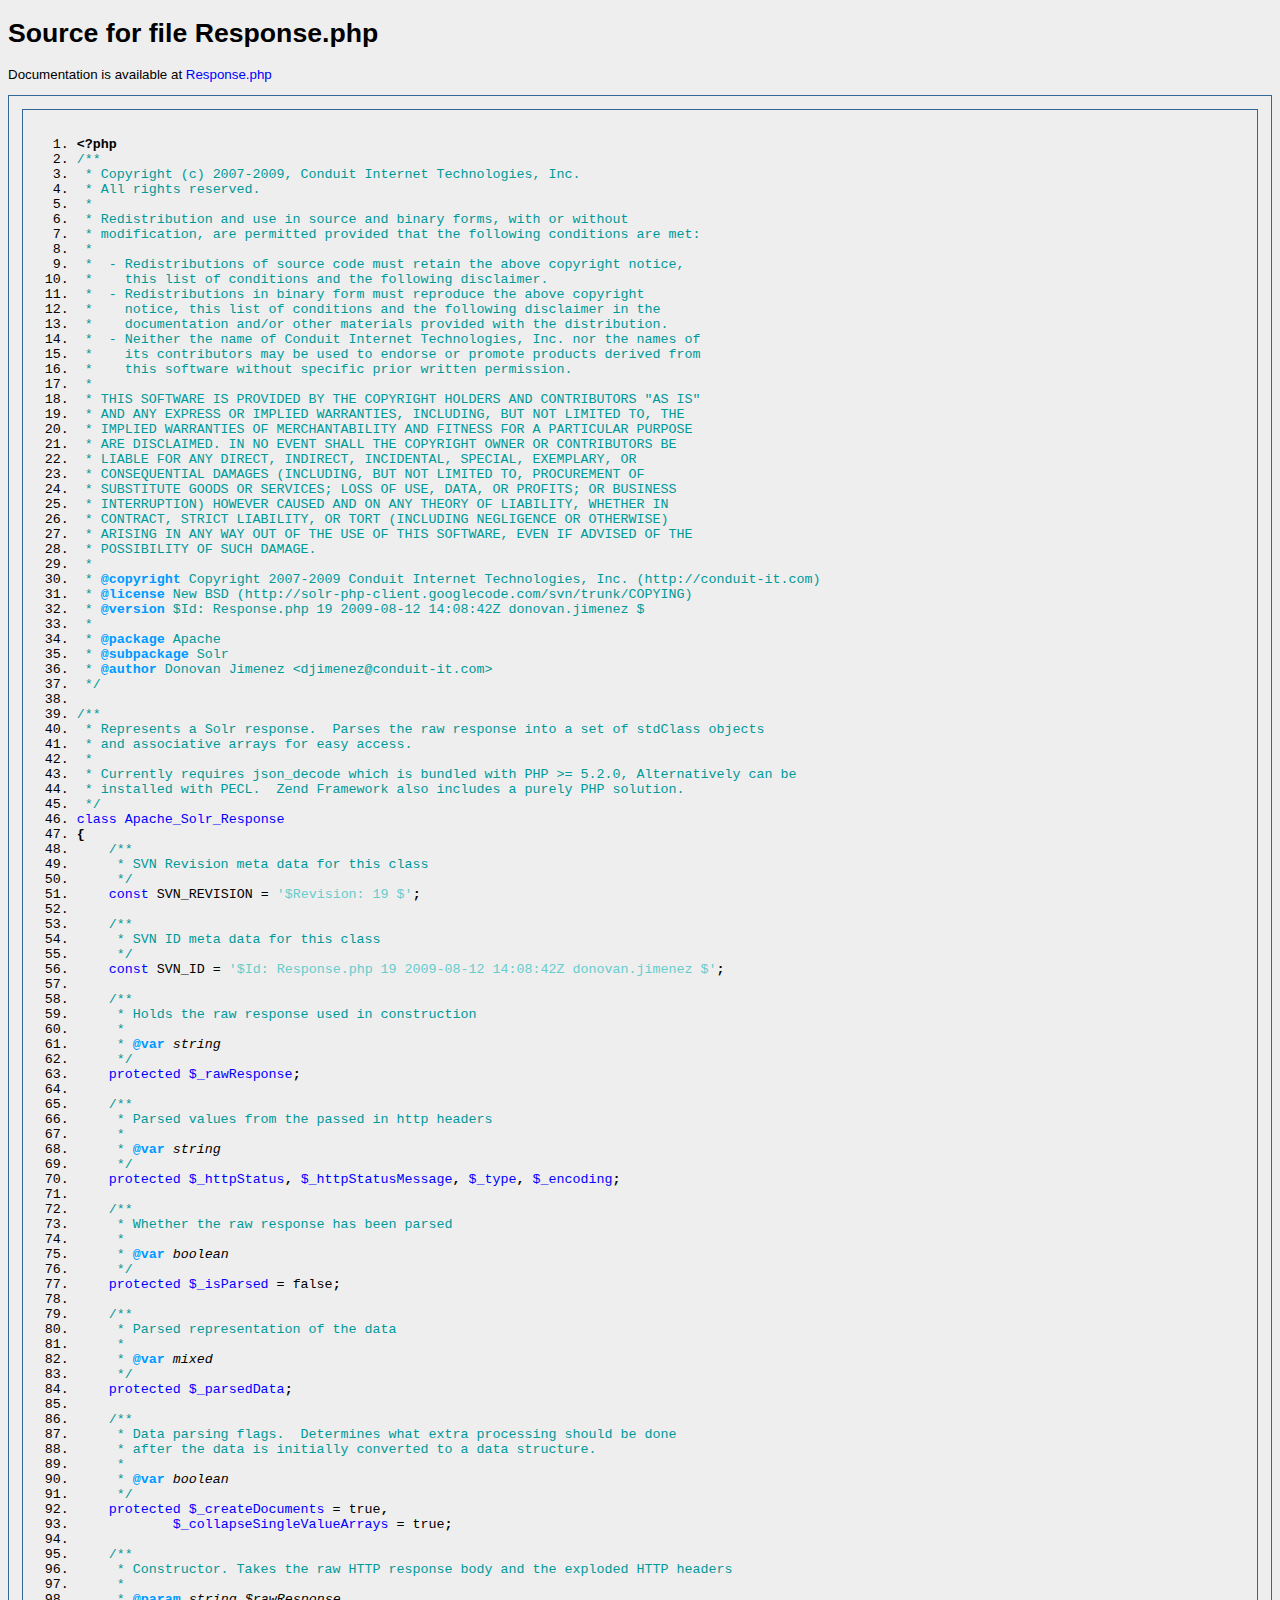
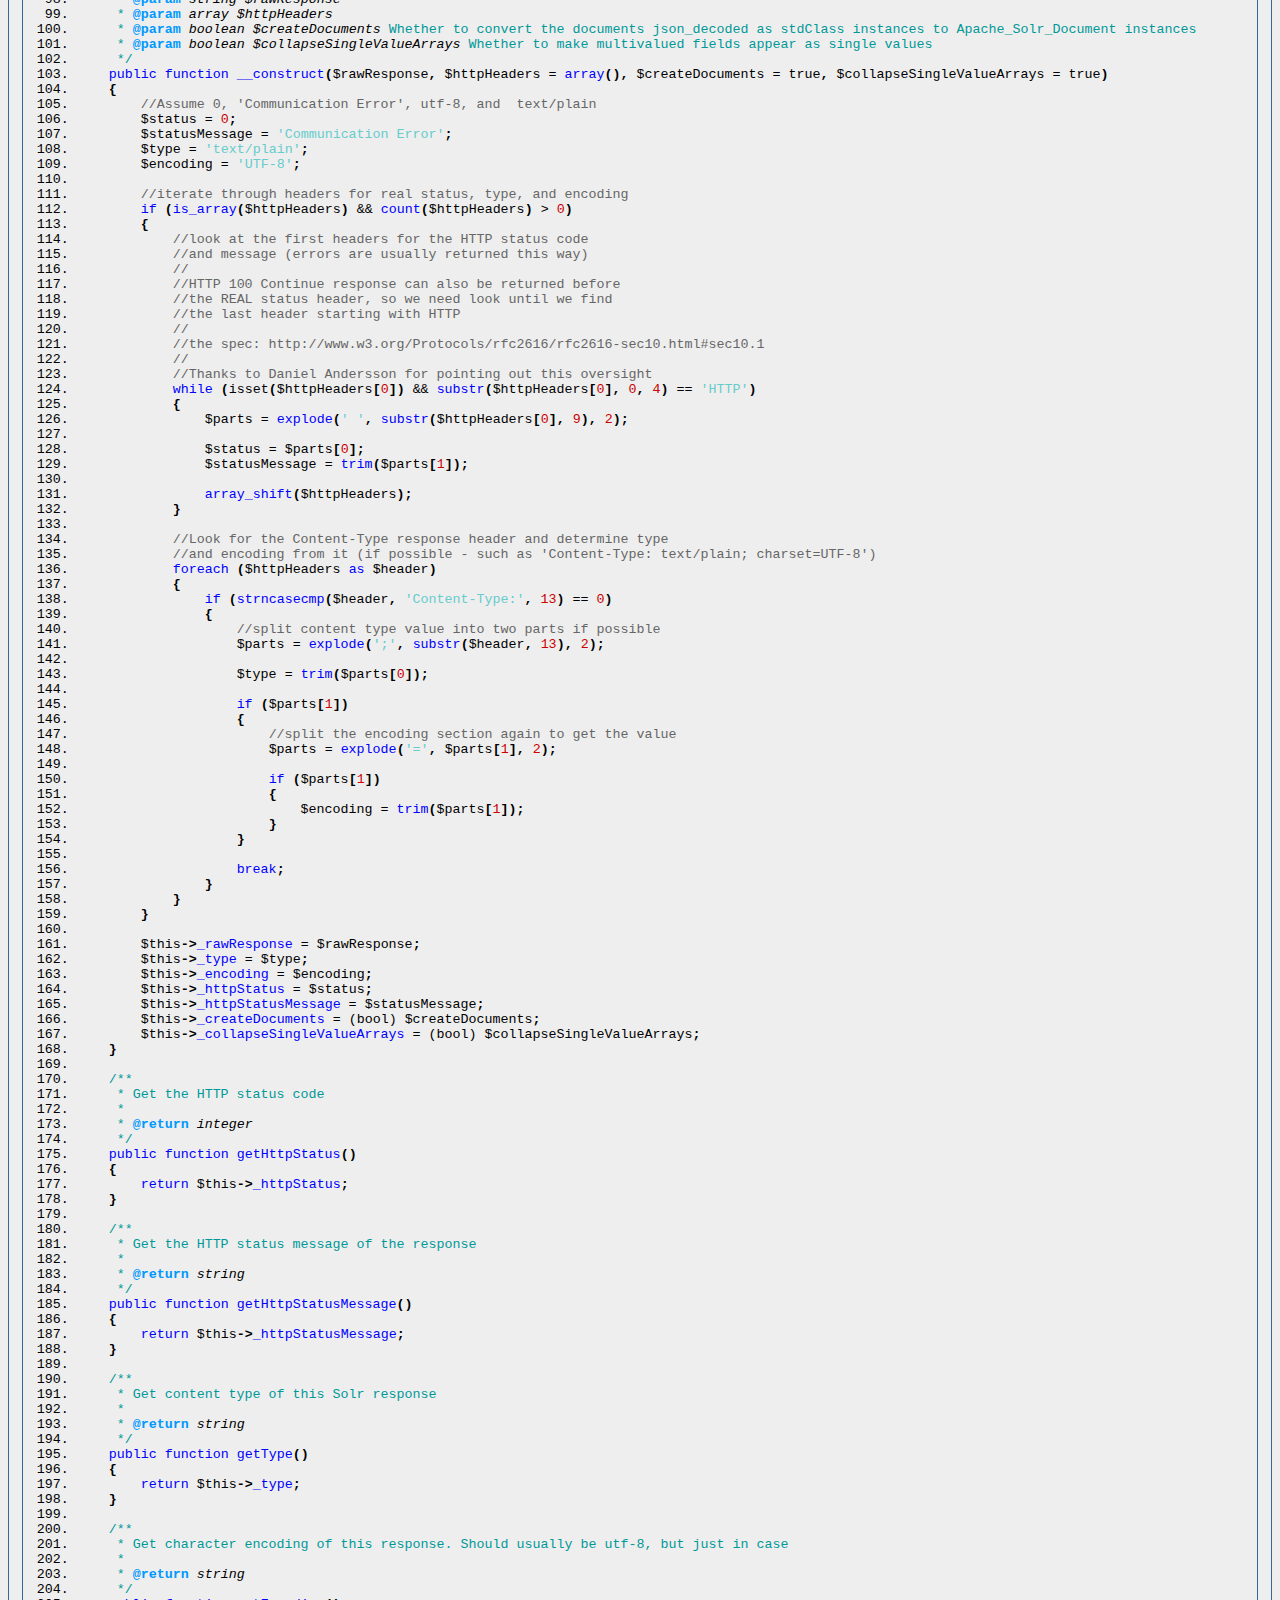
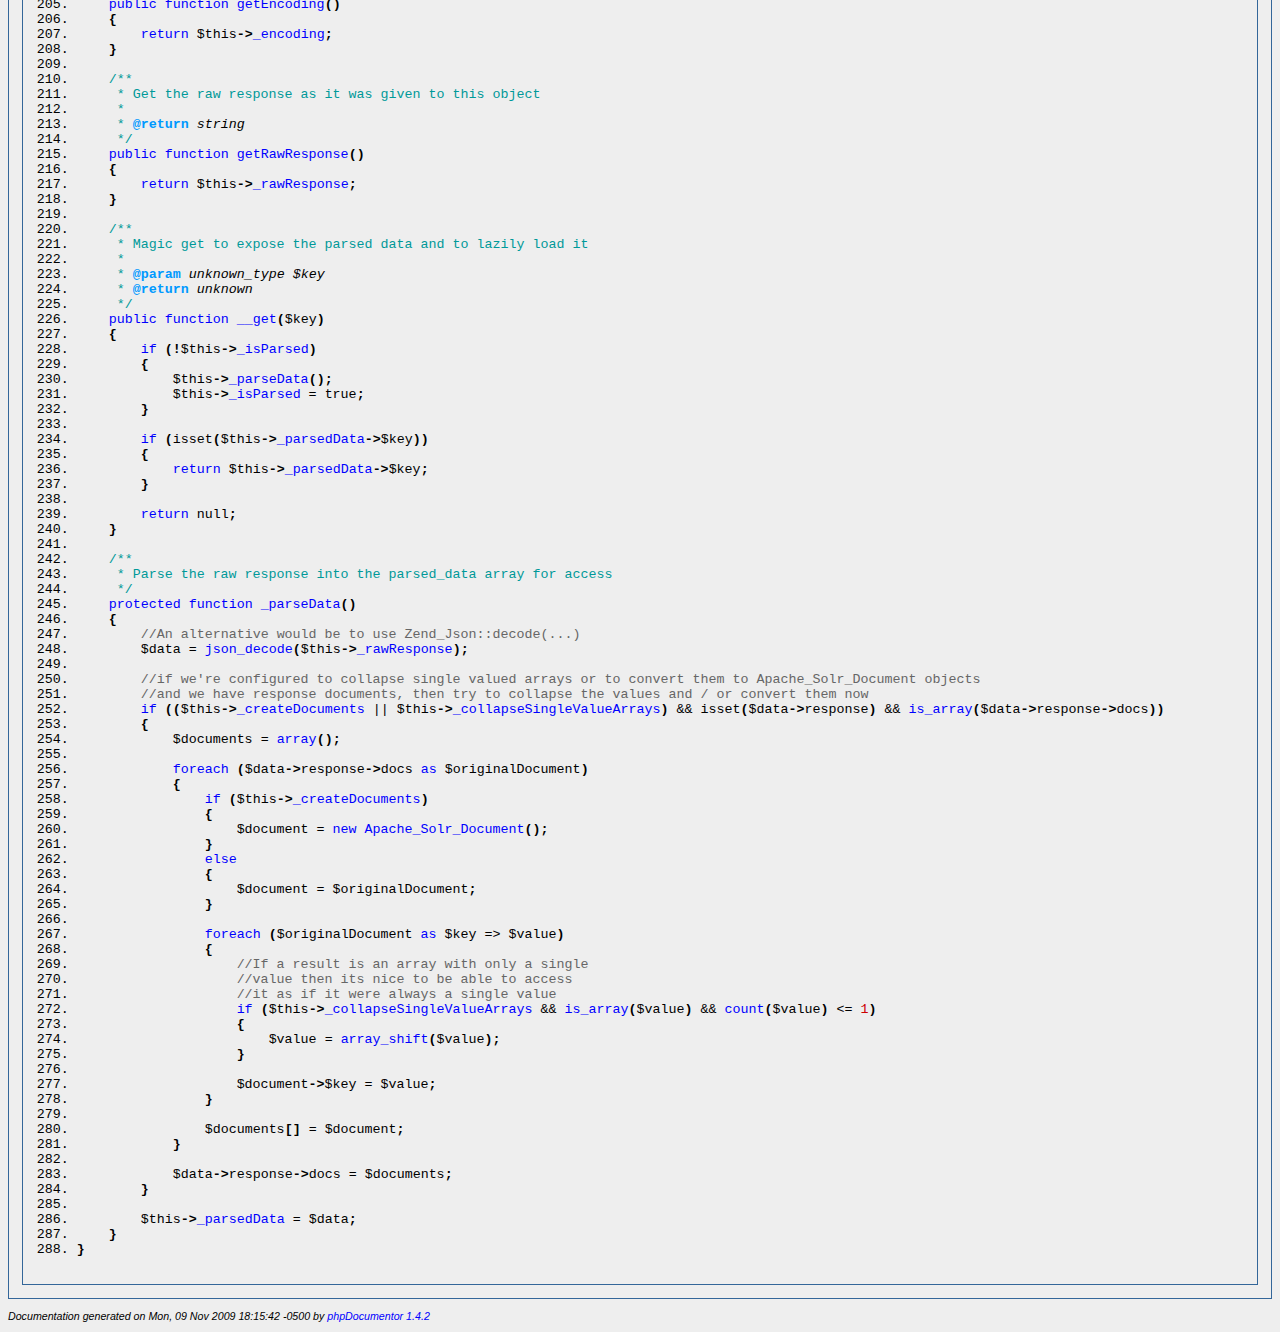
<file: SolrPhpClient/phpdocs/__filesource/fsource_Apache_Solr_Response.php.html>
<?xml version="1.0" encoding="iso-8859-1"?>
<!DOCTYPE html PUBLIC "-//W3C//DTD XHTML 1.0 Transitional//EN" "http://www.w3.org/TR/xhtml1/DTD/xhtml1-transitional.dtd">
  <html xmlns="http://www.w3.org/1999/xhtml">
		<head>
			<!-- template designed by Marco Von Ballmoos -->
			<title>File Source for Response.php</title>
			<link rel="stylesheet" href="../media/stylesheet.css" />
			<meta http-equiv='Content-Type' content='text/html; charset=iso-8859-1'/>
		</head>
		<body>
						<h1>Source for file Response.php</h1>
<p>Documentation is available at <a href="../Apache/Solr/_Response.php.html">Response.php</a></p>
<div class="src-code">
<div class="src-code"><ol><li><div class="src-line"><a name="a1"></a><span class="src-php">&lt;?php</span></div></li>
<li><div class="src-line"><a name="a2"></a><span class="src-doc">/**</span></div></li>
<li><div class="src-line"><a name="a3"></a><span class="src-doc">&nbsp;*&nbsp;Copyright&nbsp;(c)&nbsp;2007-2009,&nbsp;Conduit&nbsp;Internet&nbsp;Technologies,&nbsp;Inc.</span></div></li>
<li><div class="src-line"><a name="a4"></a><span class="src-doc">&nbsp;*&nbsp;All&nbsp;rights&nbsp;reserved.</span></div></li>
<li><div class="src-line"><a name="a5"></a><span class="src-doc">&nbsp;*</span></div></li>
<li><div class="src-line"><a name="a6"></a><span class="src-doc">&nbsp;*&nbsp;Redistribution&nbsp;and&nbsp;use&nbsp;in&nbsp;source&nbsp;and&nbsp;binary&nbsp;forms,&nbsp;with&nbsp;or&nbsp;without</span></div></li>
<li><div class="src-line"><a name="a7"></a><span class="src-doc">&nbsp;*&nbsp;modification,&nbsp;are&nbsp;permitted&nbsp;provided&nbsp;that&nbsp;the&nbsp;following&nbsp;conditions&nbsp;are&nbsp;met:</span></div></li>
<li><div class="src-line"><a name="a8"></a><span class="src-doc">&nbsp;*</span></div></li>
<li><div class="src-line"><a name="a9"></a><span class="src-doc">&nbsp;*&nbsp;&nbsp;-&nbsp;Redistributions&nbsp;of&nbsp;source&nbsp;code&nbsp;must&nbsp;retain&nbsp;the&nbsp;above&nbsp;copyright&nbsp;notice,</span></div></li>
<li><div class="src-line"><a name="a10"></a><span class="src-doc">&nbsp;*&nbsp;&nbsp;&nbsp;&nbsp;this&nbsp;list&nbsp;of&nbsp;conditions&nbsp;and&nbsp;the&nbsp;following&nbsp;disclaimer.</span></div></li>
<li><div class="src-line"><a name="a11"></a><span class="src-doc">&nbsp;*&nbsp;&nbsp;-&nbsp;Redistributions&nbsp;in&nbsp;binary&nbsp;form&nbsp;must&nbsp;reproduce&nbsp;the&nbsp;above&nbsp;copyright</span></div></li>
<li><div class="src-line"><a name="a12"></a><span class="src-doc">&nbsp;*&nbsp;&nbsp;&nbsp;&nbsp;notice,&nbsp;this&nbsp;list&nbsp;of&nbsp;conditions&nbsp;and&nbsp;the&nbsp;following&nbsp;disclaimer&nbsp;in&nbsp;the</span></div></li>
<li><div class="src-line"><a name="a13"></a><span class="src-doc">&nbsp;*&nbsp;&nbsp;&nbsp;&nbsp;documentation&nbsp;and/or&nbsp;other&nbsp;materials&nbsp;provided&nbsp;with&nbsp;the&nbsp;distribution.</span></div></li>
<li><div class="src-line"><a name="a14"></a><span class="src-doc">&nbsp;*&nbsp;&nbsp;-&nbsp;Neither&nbsp;the&nbsp;name&nbsp;of&nbsp;Conduit&nbsp;Internet&nbsp;Technologies,&nbsp;Inc.&nbsp;nor&nbsp;the&nbsp;names&nbsp;of</span></div></li>
<li><div class="src-line"><a name="a15"></a><span class="src-doc">&nbsp;*&nbsp;&nbsp;&nbsp;&nbsp;its&nbsp;contributors&nbsp;may&nbsp;be&nbsp;used&nbsp;to&nbsp;endorse&nbsp;or&nbsp;promote&nbsp;products&nbsp;derived&nbsp;from</span></div></li>
<li><div class="src-line"><a name="a16"></a><span class="src-doc">&nbsp;*&nbsp;&nbsp;&nbsp;&nbsp;this&nbsp;software&nbsp;without&nbsp;specific&nbsp;prior&nbsp;written&nbsp;permission.</span></div></li>
<li><div class="src-line"><a name="a17"></a><span class="src-doc">&nbsp;*</span></div></li>
<li><div class="src-line"><a name="a18"></a><span class="src-doc">&nbsp;*&nbsp;THIS&nbsp;SOFTWARE&nbsp;IS&nbsp;PROVIDED&nbsp;BY&nbsp;THE&nbsp;COPYRIGHT&nbsp;HOLDERS&nbsp;AND&nbsp;CONTRIBUTORS&nbsp;&quot;AS&nbsp;IS&quot;</span></div></li>
<li><div class="src-line"><a name="a19"></a><span class="src-doc">&nbsp;*&nbsp;AND&nbsp;ANY&nbsp;EXPRESS&nbsp;OR&nbsp;IMPLIED&nbsp;WARRANTIES,&nbsp;INCLUDING,&nbsp;BUT&nbsp;NOT&nbsp;LIMITED&nbsp;TO,&nbsp;THE</span></div></li>
<li><div class="src-line"><a name="a20"></a><span class="src-doc">&nbsp;*&nbsp;IMPLIED&nbsp;WARRANTIES&nbsp;OF&nbsp;MERCHANTABILITY&nbsp;AND&nbsp;FITNESS&nbsp;FOR&nbsp;A&nbsp;PARTICULAR&nbsp;PURPOSE</span></div></li>
<li><div class="src-line"><a name="a21"></a><span class="src-doc">&nbsp;*&nbsp;ARE&nbsp;DISCLAIMED.&nbsp;IN&nbsp;NO&nbsp;EVENT&nbsp;SHALL&nbsp;THE&nbsp;COPYRIGHT&nbsp;OWNER&nbsp;OR&nbsp;CONTRIBUTORS&nbsp;BE</span></div></li>
<li><div class="src-line"><a name="a22"></a><span class="src-doc">&nbsp;*&nbsp;LIABLE&nbsp;FOR&nbsp;ANY&nbsp;DIRECT,&nbsp;INDIRECT,&nbsp;INCIDENTAL,&nbsp;SPECIAL,&nbsp;EXEMPLARY,&nbsp;OR</span></div></li>
<li><div class="src-line"><a name="a23"></a><span class="src-doc">&nbsp;*&nbsp;CONSEQUENTIAL&nbsp;DAMAGES&nbsp;(INCLUDING,&nbsp;BUT&nbsp;NOT&nbsp;LIMITED&nbsp;TO,&nbsp;PROCUREMENT&nbsp;OF</span></div></li>
<li><div class="src-line"><a name="a24"></a><span class="src-doc">&nbsp;*&nbsp;SUBSTITUTE&nbsp;GOODS&nbsp;OR&nbsp;SERVICES;&nbsp;LOSS&nbsp;OF&nbsp;USE,&nbsp;DATA,&nbsp;OR&nbsp;PROFITS;&nbsp;OR&nbsp;BUSINESS</span></div></li>
<li><div class="src-line"><a name="a25"></a><span class="src-doc">&nbsp;*&nbsp;INTERRUPTION)&nbsp;HOWEVER&nbsp;CAUSED&nbsp;AND&nbsp;ON&nbsp;ANY&nbsp;THEORY&nbsp;OF&nbsp;LIABILITY,&nbsp;WHETHER&nbsp;IN</span></div></li>
<li><div class="src-line"><a name="a26"></a><span class="src-doc">&nbsp;*&nbsp;CONTRACT,&nbsp;STRICT&nbsp;LIABILITY,&nbsp;OR&nbsp;TORT&nbsp;(INCLUDING&nbsp;NEGLIGENCE&nbsp;OR&nbsp;OTHERWISE)</span></div></li>
<li><div class="src-line"><a name="a27"></a><span class="src-doc">&nbsp;*&nbsp;ARISING&nbsp;IN&nbsp;ANY&nbsp;WAY&nbsp;OUT&nbsp;OF&nbsp;THE&nbsp;USE&nbsp;OF&nbsp;THIS&nbsp;SOFTWARE,&nbsp;EVEN&nbsp;IF&nbsp;ADVISED&nbsp;OF&nbsp;THE</span></div></li>
<li><div class="src-line"><a name="a28"></a><span class="src-doc">&nbsp;*&nbsp;POSSIBILITY&nbsp;OF&nbsp;SUCH&nbsp;DAMAGE.</span></div></li>
<li><div class="src-line"><a name="a29"></a><span class="src-doc">&nbsp;*</span></div></li>
<li><div class="src-line"><a name="a30"></a><span class="src-doc">&nbsp;*&nbsp;</span><span class="src-doc-coretag">@copyright</span><span class="src-doc">&nbsp;Copyright&nbsp;2007-2009&nbsp;Conduit&nbsp;Internet&nbsp;Technologies,&nbsp;Inc.&nbsp;(http://conduit-it.com)</span></div></li>
<li><div class="src-line"><a name="a31"></a><span class="src-doc">&nbsp;*&nbsp;</span><span class="src-doc-coretag">@license</span><span class="src-doc">&nbsp;New&nbsp;BSD&nbsp;(http://solr-php-client.googlecode.com/svn/trunk/COPYING)</span></div></li>
<li><div class="src-line"><a name="a32"></a><span class="src-doc">&nbsp;*&nbsp;</span><span class="src-doc-coretag">@version</span><span class="src-doc">&nbsp;$Id:&nbsp;Response.php&nbsp;19&nbsp;2009-08-12&nbsp;14:08:42Z&nbsp;donovan.jimenez&nbsp;$</span></div></li>
<li><div class="src-line"><a name="a33"></a><span class="src-doc">&nbsp;*</span></div></li>
<li><div class="src-line"><a name="a34"></a><span class="src-doc">&nbsp;*&nbsp;</span><span class="src-doc-coretag">@package</span><span class="src-doc">&nbsp;Apache</span></div></li>
<li><div class="src-line"><a name="a35"></a><span class="src-doc">&nbsp;*&nbsp;</span><span class="src-doc-coretag">@subpackage</span><span class="src-doc">&nbsp;Solr</span></div></li>
<li><div class="src-line"><a name="a36"></a><span class="src-doc">&nbsp;*&nbsp;</span><span class="src-doc-coretag">@author</span><span class="src-doc">&nbsp;Donovan&nbsp;Jimenez&nbsp;&lt;djimenez@conduit-it.com&gt;</span></div></li>
<li><div class="src-line"><a name="a37"></a><span class="src-doc">&nbsp;*/</span></div></li>
<li><div class="src-line"><a name="a38"></a>&nbsp;</div></li>
<li><div class="src-line"><a name="a39"></a><span class="src-doc">/**</span></div></li>
<li><div class="src-line"><a name="a40"></a><span class="src-doc">&nbsp;*&nbsp;Represents&nbsp;a&nbsp;Solr&nbsp;response.&nbsp;&nbsp;Parses&nbsp;the&nbsp;raw&nbsp;response&nbsp;into&nbsp;a&nbsp;set&nbsp;of&nbsp;stdClass&nbsp;objects</span></div></li>
<li><div class="src-line"><a name="a41"></a><span class="src-doc">&nbsp;*&nbsp;and&nbsp;associative&nbsp;arrays&nbsp;for&nbsp;easy&nbsp;access.</span></div></li>
<li><div class="src-line"><a name="a42"></a><span class="src-doc">&nbsp;*</span></div></li>
<li><div class="src-line"><a name="a43"></a><span class="src-doc">&nbsp;*&nbsp;Currently&nbsp;requires&nbsp;json_decode&nbsp;which&nbsp;is&nbsp;bundled&nbsp;with&nbsp;PHP&nbsp;&gt;=&nbsp;5.2.0,&nbsp;Alternatively&nbsp;can&nbsp;be</span></div></li>
<li><div class="src-line"><a name="a44"></a><span class="src-doc">&nbsp;*&nbsp;installed&nbsp;with&nbsp;PECL.&nbsp;&nbsp;Zend&nbsp;Framework&nbsp;also&nbsp;includes&nbsp;a&nbsp;purely&nbsp;PHP&nbsp;solution.</span></div></li>
<li><div class="src-line"><a name="a45"></a><span class="src-doc">&nbsp;*/</span></div></li>
<li><div class="src-line"><a name="a46"></a><span class="src-key">class&nbsp;</span><a href="../Apache/Solr/Apache_Solr_Response.html">Apache_Solr_Response</a></div></li>
<li><div class="src-line"><a name="a47"></a><span class="src-sym">{</span></div></li>
<li><div class="src-line"><a name="a48"></a>&nbsp;&nbsp;&nbsp;&nbsp;<span class="src-doc">/**</span></div></li>
<li><div class="src-line"><a name="a49"></a><span class="src-doc">&nbsp;&nbsp;&nbsp;&nbsp;&nbsp;*&nbsp;SVN&nbsp;Revision&nbsp;meta&nbsp;data&nbsp;for&nbsp;this&nbsp;class</span></div></li>
<li><div class="src-line"><a name="a50"></a><span class="src-doc">&nbsp;&nbsp;&nbsp;&nbsp;&nbsp;*/</span></div></li>
<li><div class="src-line"><a name="a51"></a>&nbsp;&nbsp;&nbsp;&nbsp;<span class="src-key">const&nbsp;</span><span class="src-id">SVN_REVISION&nbsp;</span>=&nbsp;<span class="src-str">'$Revision:&nbsp;19&nbsp;$'</span><span class="src-sym">;</span></div></li>
<li><div class="src-line"><a name="a52"></a>&nbsp;</div></li>
<li><div class="src-line"><a name="a53"></a>&nbsp;&nbsp;&nbsp;&nbsp;<span class="src-doc">/**</span></div></li>
<li><div class="src-line"><a name="a54"></a><span class="src-doc">&nbsp;&nbsp;&nbsp;&nbsp;&nbsp;*&nbsp;SVN&nbsp;ID&nbsp;meta&nbsp;data&nbsp;for&nbsp;this&nbsp;class</span></div></li>
<li><div class="src-line"><a name="a55"></a><span class="src-doc">&nbsp;&nbsp;&nbsp;&nbsp;&nbsp;*/</span></div></li>
<li><div class="src-line"><a name="a56"></a>&nbsp;&nbsp;&nbsp;&nbsp;<span class="src-key">const&nbsp;</span><span class="src-id">SVN_ID&nbsp;</span>=&nbsp;<span class="src-str">'$Id:&nbsp;Response.php&nbsp;19&nbsp;2009-08-12&nbsp;14:08:42Z&nbsp;donovan.jimenez&nbsp;$'</span><span class="src-sym">;</span></div></li>
<li><div class="src-line"><a name="a57"></a>&nbsp;</div></li>
<li><div class="src-line"><a name="a58"></a>&nbsp;&nbsp;&nbsp;&nbsp;<span class="src-doc">/**</span></div></li>
<li><div class="src-line"><a name="a59"></a><span class="src-doc">&nbsp;&nbsp;&nbsp;&nbsp;&nbsp;*&nbsp;Holds&nbsp;the&nbsp;raw&nbsp;response&nbsp;used&nbsp;in&nbsp;construction</span></div></li>
<li><div class="src-line"><a name="a60"></a><span class="src-doc">&nbsp;&nbsp;&nbsp;&nbsp;&nbsp;*</span></div></li>
<li><div class="src-line"><a name="a61"></a><span class="src-doc">&nbsp;&nbsp;&nbsp;&nbsp;&nbsp;*&nbsp;</span><span class="src-doc-coretag">@var&nbsp;</span><span class="src-doc-type">string&nbsp;</span></div></li>
<li><div class="src-line"><a name="a62"></a><span class="src-doc">&nbsp;&nbsp;&nbsp;&nbsp;&nbsp;*/</span></div></li>
<li><div class="src-line"><a name="a63"></a>&nbsp;&nbsp;&nbsp;&nbsp;<span class="src-key">protected&nbsp;</span><a href="../Apache/Solr/Apache_Solr_Response.html#var$_rawResponse">$_rawResponse</a><span class="src-sym">;</span></div></li>
<li><div class="src-line"><a name="a64"></a>&nbsp;</div></li>
<li><div class="src-line"><a name="a65"></a>&nbsp;&nbsp;&nbsp;&nbsp;<span class="src-doc">/**</span></div></li>
<li><div class="src-line"><a name="a66"></a><span class="src-doc">&nbsp;&nbsp;&nbsp;&nbsp;&nbsp;*&nbsp;Parsed&nbsp;values&nbsp;from&nbsp;the&nbsp;passed&nbsp;in&nbsp;http&nbsp;headers</span></div></li>
<li><div class="src-line"><a name="a67"></a><span class="src-doc">&nbsp;&nbsp;&nbsp;&nbsp;&nbsp;*</span></div></li>
<li><div class="src-line"><a name="a68"></a><span class="src-doc">&nbsp;&nbsp;&nbsp;&nbsp;&nbsp;*&nbsp;</span><span class="src-doc-coretag">@var&nbsp;</span><span class="src-doc-type">string&nbsp;</span></div></li>
<li><div class="src-line"><a name="a69"></a><span class="src-doc">&nbsp;&nbsp;&nbsp;&nbsp;&nbsp;*/</span></div></li>
<li><div class="src-line"><a name="a70"></a>&nbsp;&nbsp;&nbsp;&nbsp;<span class="src-key">protected&nbsp;</span><a href="../Apache/Solr/Apache_Solr_Response.html#var$_httpStatus">$_httpStatus</a><span class="src-sym">,&nbsp;</span><a href="../Apache/Solr/Apache_Solr_Response.html#var$_httpStatusMessage">$_httpStatusMessage</a><span class="src-sym">,&nbsp;</span><a href="../Apache/Solr/Apache_Solr_Response.html#var$_type">$_type</a><span class="src-sym">,&nbsp;</span><a href="../Apache/Solr/Apache_Solr_Response.html#var$_encoding">$_encoding</a><span class="src-sym">;</span></div></li>
<li><div class="src-line"><a name="a71"></a>&nbsp;</div></li>
<li><div class="src-line"><a name="a72"></a>&nbsp;&nbsp;&nbsp;&nbsp;<span class="src-doc">/**</span></div></li>
<li><div class="src-line"><a name="a73"></a><span class="src-doc">&nbsp;&nbsp;&nbsp;&nbsp;&nbsp;*&nbsp;Whether&nbsp;the&nbsp;raw&nbsp;response&nbsp;has&nbsp;been&nbsp;parsed</span></div></li>
<li><div class="src-line"><a name="a74"></a><span class="src-doc">&nbsp;&nbsp;&nbsp;&nbsp;&nbsp;*</span></div></li>
<li><div class="src-line"><a name="a75"></a><span class="src-doc">&nbsp;&nbsp;&nbsp;&nbsp;&nbsp;*&nbsp;</span><span class="src-doc-coretag">@var&nbsp;</span><span class="src-doc-type">boolean&nbsp;</span></div></li>
<li><div class="src-line"><a name="a76"></a><span class="src-doc">&nbsp;&nbsp;&nbsp;&nbsp;&nbsp;*/</span></div></li>
<li><div class="src-line"><a name="a77"></a>&nbsp;&nbsp;&nbsp;&nbsp;<span class="src-key">protected&nbsp;</span><a href="../Apache/Solr/Apache_Solr_Response.html#var$_isParsed">$_isParsed</a>&nbsp;=&nbsp;<span class="src-id">false</span><span class="src-sym">;</span></div></li>
<li><div class="src-line"><a name="a78"></a>&nbsp;</div></li>
<li><div class="src-line"><a name="a79"></a>&nbsp;&nbsp;&nbsp;&nbsp;<span class="src-doc">/**</span></div></li>
<li><div class="src-line"><a name="a80"></a><span class="src-doc">&nbsp;&nbsp;&nbsp;&nbsp;&nbsp;*&nbsp;Parsed&nbsp;representation&nbsp;of&nbsp;the&nbsp;data</span></div></li>
<li><div class="src-line"><a name="a81"></a><span class="src-doc">&nbsp;&nbsp;&nbsp;&nbsp;&nbsp;*</span></div></li>
<li><div class="src-line"><a name="a82"></a><span class="src-doc">&nbsp;&nbsp;&nbsp;&nbsp;&nbsp;*&nbsp;</span><span class="src-doc-coretag">@var&nbsp;</span><span class="src-doc-type">mixed&nbsp;</span></div></li>
<li><div class="src-line"><a name="a83"></a><span class="src-doc">&nbsp;&nbsp;&nbsp;&nbsp;&nbsp;*/</span></div></li>
<li><div class="src-line"><a name="a84"></a>&nbsp;&nbsp;&nbsp;&nbsp;<span class="src-key">protected&nbsp;</span><a href="../Apache/Solr/Apache_Solr_Response.html#var$_parsedData">$_parsedData</a><span class="src-sym">;</span></div></li>
<li><div class="src-line"><a name="a85"></a>&nbsp;</div></li>
<li><div class="src-line"><a name="a86"></a>&nbsp;&nbsp;&nbsp;&nbsp;<span class="src-doc">/**</span></div></li>
<li><div class="src-line"><a name="a87"></a><span class="src-doc">&nbsp;&nbsp;&nbsp;&nbsp;&nbsp;*&nbsp;Data&nbsp;parsing&nbsp;flags.&nbsp;&nbsp;Determines&nbsp;what&nbsp;extra&nbsp;processing&nbsp;should&nbsp;be&nbsp;done</span></div></li>
<li><div class="src-line"><a name="a88"></a><span class="src-doc">&nbsp;&nbsp;&nbsp;&nbsp;&nbsp;*&nbsp;after&nbsp;the&nbsp;data&nbsp;is&nbsp;initially&nbsp;converted&nbsp;to&nbsp;a&nbsp;data&nbsp;structure.</span></div></li>
<li><div class="src-line"><a name="a89"></a><span class="src-doc">&nbsp;&nbsp;&nbsp;&nbsp;&nbsp;*</span></div></li>
<li><div class="src-line"><a name="a90"></a><span class="src-doc">&nbsp;&nbsp;&nbsp;&nbsp;&nbsp;*&nbsp;</span><span class="src-doc-coretag">@var&nbsp;</span><span class="src-doc-type">boolean&nbsp;</span></div></li>
<li><div class="src-line"><a name="a91"></a><span class="src-doc">&nbsp;&nbsp;&nbsp;&nbsp;&nbsp;*/</span></div></li>
<li><div class="src-line"><a name="a92"></a>&nbsp;&nbsp;&nbsp;&nbsp;<span class="src-key">protected&nbsp;</span><a href="../Apache/Solr/Apache_Solr_Response.html#var$_createDocuments">$_createDocuments</a>&nbsp;=&nbsp;<span class="src-id">true</span><span class="src-sym">,</span></div></li>
<li><div class="src-line"><a name="a93"></a>&nbsp;&nbsp;&nbsp;&nbsp;&nbsp;&nbsp;&nbsp;&nbsp;&nbsp;&nbsp;&nbsp;&nbsp;<a href="../Apache/Solr/Apache_Solr_Response.html#var$_collapseSingleValueArrays">$_collapseSingleValueArrays</a>&nbsp;=&nbsp;<span class="src-id">true</span><span class="src-sym">;</span></div></li>
<li><div class="src-line"><a name="a94"></a>&nbsp;</div></li>
<li><div class="src-line"><a name="a95"></a>&nbsp;&nbsp;&nbsp;&nbsp;<span class="src-doc">/**</span></div></li>
<li><div class="src-line"><a name="a96"></a><span class="src-doc">&nbsp;&nbsp;&nbsp;&nbsp;&nbsp;*&nbsp;Constructor.&nbsp;Takes&nbsp;the&nbsp;raw&nbsp;HTTP&nbsp;response&nbsp;body&nbsp;and&nbsp;the&nbsp;exploded&nbsp;HTTP&nbsp;headers</span></div></li>
<li><div class="src-line"><a name="a97"></a><span class="src-doc">&nbsp;&nbsp;&nbsp;&nbsp;&nbsp;*</span></div></li>
<li><div class="src-line"><a name="a98"></a><span class="src-doc">&nbsp;&nbsp;&nbsp;&nbsp;&nbsp;*&nbsp;</span><span class="src-doc-coretag">@param&nbsp;</span><span class="src-doc-type">string&nbsp;</span><span class="src-doc-var">$rawResponse&nbsp;</span></div></li>
<li><div class="src-line"><a name="a99"></a><span class="src-doc">&nbsp;&nbsp;&nbsp;&nbsp;&nbsp;*&nbsp;</span><span class="src-doc-coretag">@param&nbsp;</span><span class="src-doc-type">array&nbsp;</span><span class="src-doc-var">$httpHeaders&nbsp;</span></div></li>
<li><div class="src-line"><a name="a100"></a><span class="src-doc">&nbsp;&nbsp;&nbsp;&nbsp;&nbsp;*&nbsp;</span><span class="src-doc-coretag">@param&nbsp;</span><span class="src-doc-type">boolean&nbsp;</span><span class="src-doc-var">$createDocuments&nbsp;</span><span class="src-doc">Whether&nbsp;to&nbsp;convert&nbsp;the&nbsp;documents&nbsp;json_decoded&nbsp;as&nbsp;stdClass&nbsp;instances&nbsp;to&nbsp;Apache_Solr_Document&nbsp;instances</span></div></li>
<li><div class="src-line"><a name="a101"></a><span class="src-doc">&nbsp;&nbsp;&nbsp;&nbsp;&nbsp;*&nbsp;</span><span class="src-doc-coretag">@param&nbsp;</span><span class="src-doc-type">boolean&nbsp;</span><span class="src-doc-var">$collapseSingleValueArrays&nbsp;</span><span class="src-doc">Whether&nbsp;to&nbsp;make&nbsp;multivalued&nbsp;fields&nbsp;appear&nbsp;as&nbsp;single&nbsp;values</span></div></li>
<li><div class="src-line"><a name="a102"></a><span class="src-doc">&nbsp;&nbsp;&nbsp;&nbsp;&nbsp;*/</span></div></li>
<li><div class="src-line"><a name="a103"></a>&nbsp;&nbsp;&nbsp;&nbsp;<span class="src-key">public&nbsp;</span><span class="src-key">function&nbsp;</span><a href="../Apache/Solr/Apache_Solr_Response.html#method__construct">__construct</a><span class="src-sym">(</span><span class="src-var">$rawResponse</span><span class="src-sym">,&nbsp;</span><span class="src-var">$httpHeaders&nbsp;</span>=&nbsp;<span class="src-key">array</span><span class="src-sym">(</span><span class="src-sym">)</span><span class="src-sym">,&nbsp;</span><span class="src-var">$createDocuments&nbsp;</span>=&nbsp;<span class="src-id">true</span><span class="src-sym">,&nbsp;</span><span class="src-var">$collapseSingleValueArrays&nbsp;</span>=&nbsp;<span class="src-id">true</span><span class="src-sym">)</span></div></li>
<li><div class="src-line"><a name="a104"></a>&nbsp;&nbsp;&nbsp;&nbsp;<span class="src-sym">{</span></div></li>
<li><div class="src-line"><a name="a105"></a>&nbsp;&nbsp;&nbsp;&nbsp;&nbsp;&nbsp;&nbsp;&nbsp;<span class="src-comm">//Assume&nbsp;0,&nbsp;'Communication&nbsp;Error',&nbsp;utf-8,&nbsp;and&nbsp;&nbsp;text/plain</span></div></li>
<li><div class="src-line"><a name="a106"></a>&nbsp;&nbsp;&nbsp;&nbsp;&nbsp;&nbsp;&nbsp;&nbsp;<span class="src-var">$status&nbsp;</span>=&nbsp;<span class="src-num">0</span><span class="src-sym">;</span></div></li>
<li><div class="src-line"><a name="a107"></a>&nbsp;&nbsp;&nbsp;&nbsp;&nbsp;&nbsp;&nbsp;&nbsp;<span class="src-var">$statusMessage&nbsp;</span>=&nbsp;<span class="src-str">'Communication&nbsp;Error'</span><span class="src-sym">;</span></div></li>
<li><div class="src-line"><a name="a108"></a>&nbsp;&nbsp;&nbsp;&nbsp;&nbsp;&nbsp;&nbsp;&nbsp;<span class="src-var">$type&nbsp;</span>=&nbsp;<span class="src-str">'text/plain'</span><span class="src-sym">;</span></div></li>
<li><div class="src-line"><a name="a109"></a>&nbsp;&nbsp;&nbsp;&nbsp;&nbsp;&nbsp;&nbsp;&nbsp;<span class="src-var">$encoding&nbsp;</span>=&nbsp;<span class="src-str">'UTF-8'</span><span class="src-sym">;</span></div></li>
<li><div class="src-line"><a name="a110"></a>&nbsp;</div></li>
<li><div class="src-line"><a name="a111"></a>&nbsp;&nbsp;&nbsp;&nbsp;&nbsp;&nbsp;&nbsp;&nbsp;<span class="src-comm">//iterate&nbsp;through&nbsp;headers&nbsp;for&nbsp;real&nbsp;status,&nbsp;type,&nbsp;and&nbsp;encoding</span></div></li>
<li><div class="src-line"><a name="a112"></a>&nbsp;&nbsp;&nbsp;&nbsp;&nbsp;&nbsp;&nbsp;&nbsp;<span class="src-key">if&nbsp;</span><span class="src-sym">(</span><a href="http://www.php.net/is_array">is_array</a><span class="src-sym">(</span><span class="src-var">$httpHeaders</span><span class="src-sym">)&nbsp;</span>&amp;&amp;&nbsp;<a href="http://www.php.net/count">count</a><span class="src-sym">(</span><span class="src-var">$httpHeaders</span><span class="src-sym">)&nbsp;</span>&gt;&nbsp;<span class="src-num">0</span><span class="src-sym">)</span></div></li>
<li><div class="src-line"><a name="a113"></a>&nbsp;&nbsp;&nbsp;&nbsp;&nbsp;&nbsp;&nbsp;&nbsp;<span class="src-sym">{</span></div></li>
<li><div class="src-line"><a name="a114"></a>&nbsp;&nbsp;&nbsp;&nbsp;&nbsp;&nbsp;&nbsp;&nbsp;&nbsp;&nbsp;&nbsp;&nbsp;<span class="src-comm">//look&nbsp;at&nbsp;the&nbsp;first&nbsp;headers&nbsp;for&nbsp;the&nbsp;HTTP&nbsp;status&nbsp;code</span></div></li>
<li><div class="src-line"><a name="a115"></a>&nbsp;&nbsp;&nbsp;&nbsp;&nbsp;&nbsp;&nbsp;&nbsp;&nbsp;&nbsp;&nbsp;&nbsp;<span class="src-comm">//and&nbsp;message&nbsp;(errors&nbsp;are&nbsp;usually&nbsp;returned&nbsp;this&nbsp;way)</span></div></li>
<li><div class="src-line"><a name="a116"></a>&nbsp;&nbsp;&nbsp;&nbsp;&nbsp;&nbsp;&nbsp;&nbsp;&nbsp;&nbsp;&nbsp;&nbsp;<span class="src-comm">//</span></div></li>
<li><div class="src-line"><a name="a117"></a>&nbsp;&nbsp;&nbsp;&nbsp;&nbsp;&nbsp;&nbsp;&nbsp;&nbsp;&nbsp;&nbsp;&nbsp;<span class="src-comm">//HTTP&nbsp;100&nbsp;Continue&nbsp;response&nbsp;can&nbsp;also&nbsp;be&nbsp;returned&nbsp;before</span></div></li>
<li><div class="src-line"><a name="a118"></a>&nbsp;&nbsp;&nbsp;&nbsp;&nbsp;&nbsp;&nbsp;&nbsp;&nbsp;&nbsp;&nbsp;&nbsp;<span class="src-comm">//the&nbsp;REAL&nbsp;status&nbsp;header,&nbsp;so&nbsp;we&nbsp;need&nbsp;look&nbsp;until&nbsp;we&nbsp;find</span></div></li>
<li><div class="src-line"><a name="a119"></a>&nbsp;&nbsp;&nbsp;&nbsp;&nbsp;&nbsp;&nbsp;&nbsp;&nbsp;&nbsp;&nbsp;&nbsp;<span class="src-comm">//the&nbsp;last&nbsp;header&nbsp;starting&nbsp;with&nbsp;HTTP</span></div></li>
<li><div class="src-line"><a name="a120"></a>&nbsp;&nbsp;&nbsp;&nbsp;&nbsp;&nbsp;&nbsp;&nbsp;&nbsp;&nbsp;&nbsp;&nbsp;<span class="src-comm">//</span></div></li>
<li><div class="src-line"><a name="a121"></a>&nbsp;&nbsp;&nbsp;&nbsp;&nbsp;&nbsp;&nbsp;&nbsp;&nbsp;&nbsp;&nbsp;&nbsp;<span class="src-comm">//the&nbsp;spec:&nbsp;http://www.w3.org/Protocols/rfc2616/rfc2616-sec10.html#sec10.1</span></div></li>
<li><div class="src-line"><a name="a122"></a>&nbsp;&nbsp;&nbsp;&nbsp;&nbsp;&nbsp;&nbsp;&nbsp;&nbsp;&nbsp;&nbsp;&nbsp;<span class="src-comm">//</span></div></li>
<li><div class="src-line"><a name="a123"></a>&nbsp;&nbsp;&nbsp;&nbsp;&nbsp;&nbsp;&nbsp;&nbsp;&nbsp;&nbsp;&nbsp;&nbsp;<span class="src-comm">//Thanks&nbsp;to&nbsp;Daniel&nbsp;Andersson&nbsp;for&nbsp;pointing&nbsp;out&nbsp;this&nbsp;oversight</span></div></li>
<li><div class="src-line"><a name="a124"></a>&nbsp;&nbsp;&nbsp;&nbsp;&nbsp;&nbsp;&nbsp;&nbsp;&nbsp;&nbsp;&nbsp;&nbsp;<span class="src-key">while&nbsp;</span><span class="src-sym">(</span>isset<span class="src-sym">(</span><span class="src-var">$httpHeaders</span><span class="src-sym">[</span><span class="src-num">0</span><span class="src-sym">]</span><span class="src-sym">)&nbsp;</span>&amp;&amp;&nbsp;<a href="http://www.php.net/substr">substr</a><span class="src-sym">(</span><span class="src-var">$httpHeaders</span><span class="src-sym">[</span><span class="src-num">0</span><span class="src-sym">]</span><span class="src-sym">,&nbsp;</span><span class="src-num">0</span><span class="src-sym">,&nbsp;</span><span class="src-num">4</span><span class="src-sym">)&nbsp;</span>==&nbsp;<span class="src-str">'HTTP'</span><span class="src-sym">)</span></div></li>
<li><div class="src-line"><a name="a125"></a>&nbsp;&nbsp;&nbsp;&nbsp;&nbsp;&nbsp;&nbsp;&nbsp;&nbsp;&nbsp;&nbsp;&nbsp;<span class="src-sym">{</span></div></li>
<li><div class="src-line"><a name="a126"></a>&nbsp;&nbsp;&nbsp;&nbsp;&nbsp;&nbsp;&nbsp;&nbsp;&nbsp;&nbsp;&nbsp;&nbsp;&nbsp;&nbsp;&nbsp;&nbsp;<span class="src-var">$parts&nbsp;</span>=&nbsp;<a href="http://www.php.net/explode">explode</a><span class="src-sym">(</span><span class="src-str">'&nbsp;'</span><span class="src-sym">,&nbsp;</span><a href="http://www.php.net/substr">substr</a><span class="src-sym">(</span><span class="src-var">$httpHeaders</span><span class="src-sym">[</span><span class="src-num">0</span><span class="src-sym">]</span><span class="src-sym">,&nbsp;</span><span class="src-num">9</span><span class="src-sym">)</span><span class="src-sym">,&nbsp;</span><span class="src-num">2</span><span class="src-sym">)</span><span class="src-sym">;</span></div></li>
<li><div class="src-line"><a name="a127"></a>&nbsp;</div></li>
<li><div class="src-line"><a name="a128"></a>&nbsp;&nbsp;&nbsp;&nbsp;&nbsp;&nbsp;&nbsp;&nbsp;&nbsp;&nbsp;&nbsp;&nbsp;&nbsp;&nbsp;&nbsp;&nbsp;<span class="src-var">$status&nbsp;</span>=&nbsp;<span class="src-var">$parts</span><span class="src-sym">[</span><span class="src-num">0</span><span class="src-sym">]</span><span class="src-sym">;</span></div></li>
<li><div class="src-line"><a name="a129"></a>&nbsp;&nbsp;&nbsp;&nbsp;&nbsp;&nbsp;&nbsp;&nbsp;&nbsp;&nbsp;&nbsp;&nbsp;&nbsp;&nbsp;&nbsp;&nbsp;<span class="src-var">$statusMessage&nbsp;</span>=&nbsp;<a href="http://www.php.net/trim">trim</a><span class="src-sym">(</span><span class="src-var">$parts</span><span class="src-sym">[</span><span class="src-num">1</span><span class="src-sym">]</span><span class="src-sym">)</span><span class="src-sym">;</span></div></li>
<li><div class="src-line"><a name="a130"></a>&nbsp;</div></li>
<li><div class="src-line"><a name="a131"></a>&nbsp;&nbsp;&nbsp;&nbsp;&nbsp;&nbsp;&nbsp;&nbsp;&nbsp;&nbsp;&nbsp;&nbsp;&nbsp;&nbsp;&nbsp;&nbsp;<a href="http://www.php.net/array_shift">array_shift</a><span class="src-sym">(</span><span class="src-var">$httpHeaders</span><span class="src-sym">)</span><span class="src-sym">;</span></div></li>
<li><div class="src-line"><a name="a132"></a>&nbsp;&nbsp;&nbsp;&nbsp;&nbsp;&nbsp;&nbsp;&nbsp;&nbsp;&nbsp;&nbsp;&nbsp;<span class="src-sym">}</span></div></li>
<li><div class="src-line"><a name="a133"></a>&nbsp;</div></li>
<li><div class="src-line"><a name="a134"></a>&nbsp;&nbsp;&nbsp;&nbsp;&nbsp;&nbsp;&nbsp;&nbsp;&nbsp;&nbsp;&nbsp;&nbsp;<span class="src-comm">//Look&nbsp;for&nbsp;the&nbsp;Content-Type&nbsp;response&nbsp;header&nbsp;and&nbsp;determine&nbsp;type</span></div></li>
<li><div class="src-line"><a name="a135"></a>&nbsp;&nbsp;&nbsp;&nbsp;&nbsp;&nbsp;&nbsp;&nbsp;&nbsp;&nbsp;&nbsp;&nbsp;<span class="src-comm">//and&nbsp;encoding&nbsp;from&nbsp;it&nbsp;(if&nbsp;possible&nbsp;-&nbsp;such&nbsp;as&nbsp;'Content-Type:&nbsp;text/plain;&nbsp;charset=UTF-8')</span></div></li>
<li><div class="src-line"><a name="a136"></a>&nbsp;&nbsp;&nbsp;&nbsp;&nbsp;&nbsp;&nbsp;&nbsp;&nbsp;&nbsp;&nbsp;&nbsp;<span class="src-key">foreach&nbsp;</span><span class="src-sym">(</span><span class="src-var">$httpHeaders&nbsp;</span><span class="src-key">as&nbsp;</span><span class="src-var">$header</span><span class="src-sym">)</span></div></li>
<li><div class="src-line"><a name="a137"></a>&nbsp;&nbsp;&nbsp;&nbsp;&nbsp;&nbsp;&nbsp;&nbsp;&nbsp;&nbsp;&nbsp;&nbsp;<span class="src-sym">{</span></div></li>
<li><div class="src-line"><a name="a138"></a>&nbsp;&nbsp;&nbsp;&nbsp;&nbsp;&nbsp;&nbsp;&nbsp;&nbsp;&nbsp;&nbsp;&nbsp;&nbsp;&nbsp;&nbsp;&nbsp;<span class="src-key">if&nbsp;</span><span class="src-sym">(</span><a href="http://www.php.net/strncasecmp">strncasecmp</a><span class="src-sym">(</span><span class="src-var">$header</span><span class="src-sym">,&nbsp;</span><span class="src-str">'Content-Type:'</span><span class="src-sym">,&nbsp;</span><span class="src-num">13</span><span class="src-sym">)&nbsp;</span>==&nbsp;<span class="src-num">0</span><span class="src-sym">)</span></div></li>
<li><div class="src-line"><a name="a139"></a>&nbsp;&nbsp;&nbsp;&nbsp;&nbsp;&nbsp;&nbsp;&nbsp;&nbsp;&nbsp;&nbsp;&nbsp;&nbsp;&nbsp;&nbsp;&nbsp;<span class="src-sym">{</span></div></li>
<li><div class="src-line"><a name="a140"></a>&nbsp;&nbsp;&nbsp;&nbsp;&nbsp;&nbsp;&nbsp;&nbsp;&nbsp;&nbsp;&nbsp;&nbsp;&nbsp;&nbsp;&nbsp;&nbsp;&nbsp;&nbsp;&nbsp;&nbsp;<span class="src-comm">//split&nbsp;content&nbsp;type&nbsp;value&nbsp;into&nbsp;two&nbsp;parts&nbsp;if&nbsp;possible</span></div></li>
<li><div class="src-line"><a name="a141"></a>&nbsp;&nbsp;&nbsp;&nbsp;&nbsp;&nbsp;&nbsp;&nbsp;&nbsp;&nbsp;&nbsp;&nbsp;&nbsp;&nbsp;&nbsp;&nbsp;&nbsp;&nbsp;&nbsp;&nbsp;<span class="src-var">$parts&nbsp;</span>=&nbsp;<a href="http://www.php.net/explode">explode</a><span class="src-sym">(</span><span class="src-str">';'</span><span class="src-sym">,&nbsp;</span><a href="http://www.php.net/substr">substr</a><span class="src-sym">(</span><span class="src-var">$header</span><span class="src-sym">,&nbsp;</span><span class="src-num">13</span><span class="src-sym">)</span><span class="src-sym">,&nbsp;</span><span class="src-num">2</span><span class="src-sym">)</span><span class="src-sym">;</span></div></li>
<li><div class="src-line"><a name="a142"></a>&nbsp;</div></li>
<li><div class="src-line"><a name="a143"></a>&nbsp;&nbsp;&nbsp;&nbsp;&nbsp;&nbsp;&nbsp;&nbsp;&nbsp;&nbsp;&nbsp;&nbsp;&nbsp;&nbsp;&nbsp;&nbsp;&nbsp;&nbsp;&nbsp;&nbsp;<span class="src-var">$type&nbsp;</span>=&nbsp;<a href="http://www.php.net/trim">trim</a><span class="src-sym">(</span><span class="src-var">$parts</span><span class="src-sym">[</span><span class="src-num">0</span><span class="src-sym">]</span><span class="src-sym">)</span><span class="src-sym">;</span></div></li>
<li><div class="src-line"><a name="a144"></a>&nbsp;</div></li>
<li><div class="src-line"><a name="a145"></a>&nbsp;&nbsp;&nbsp;&nbsp;&nbsp;&nbsp;&nbsp;&nbsp;&nbsp;&nbsp;&nbsp;&nbsp;&nbsp;&nbsp;&nbsp;&nbsp;&nbsp;&nbsp;&nbsp;&nbsp;<span class="src-key">if&nbsp;</span><span class="src-sym">(</span><span class="src-var">$parts</span><span class="src-sym">[</span><span class="src-num">1</span><span class="src-sym">]</span><span class="src-sym">)</span></div></li>
<li><div class="src-line"><a name="a146"></a>&nbsp;&nbsp;&nbsp;&nbsp;&nbsp;&nbsp;&nbsp;&nbsp;&nbsp;&nbsp;&nbsp;&nbsp;&nbsp;&nbsp;&nbsp;&nbsp;&nbsp;&nbsp;&nbsp;&nbsp;<span class="src-sym">{</span></div></li>
<li><div class="src-line"><a name="a147"></a>&nbsp;&nbsp;&nbsp;&nbsp;&nbsp;&nbsp;&nbsp;&nbsp;&nbsp;&nbsp;&nbsp;&nbsp;&nbsp;&nbsp;&nbsp;&nbsp;&nbsp;&nbsp;&nbsp;&nbsp;&nbsp;&nbsp;&nbsp;&nbsp;<span class="src-comm">//split&nbsp;the&nbsp;encoding&nbsp;section&nbsp;again&nbsp;to&nbsp;get&nbsp;the&nbsp;value</span></div></li>
<li><div class="src-line"><a name="a148"></a>&nbsp;&nbsp;&nbsp;&nbsp;&nbsp;&nbsp;&nbsp;&nbsp;&nbsp;&nbsp;&nbsp;&nbsp;&nbsp;&nbsp;&nbsp;&nbsp;&nbsp;&nbsp;&nbsp;&nbsp;&nbsp;&nbsp;&nbsp;&nbsp;<span class="src-var">$parts&nbsp;</span>=&nbsp;<a href="http://www.php.net/explode">explode</a><span class="src-sym">(</span><span class="src-str">'='</span><span class="src-sym">,&nbsp;</span><span class="src-var">$parts</span><span class="src-sym">[</span><span class="src-num">1</span><span class="src-sym">]</span><span class="src-sym">,&nbsp;</span><span class="src-num">2</span><span class="src-sym">)</span><span class="src-sym">;</span></div></li>
<li><div class="src-line"><a name="a149"></a>&nbsp;</div></li>
<li><div class="src-line"><a name="a150"></a>&nbsp;&nbsp;&nbsp;&nbsp;&nbsp;&nbsp;&nbsp;&nbsp;&nbsp;&nbsp;&nbsp;&nbsp;&nbsp;&nbsp;&nbsp;&nbsp;&nbsp;&nbsp;&nbsp;&nbsp;&nbsp;&nbsp;&nbsp;&nbsp;<span class="src-key">if&nbsp;</span><span class="src-sym">(</span><span class="src-var">$parts</span><span class="src-sym">[</span><span class="src-num">1</span><span class="src-sym">]</span><span class="src-sym">)</span></div></li>
<li><div class="src-line"><a name="a151"></a>&nbsp;&nbsp;&nbsp;&nbsp;&nbsp;&nbsp;&nbsp;&nbsp;&nbsp;&nbsp;&nbsp;&nbsp;&nbsp;&nbsp;&nbsp;&nbsp;&nbsp;&nbsp;&nbsp;&nbsp;&nbsp;&nbsp;&nbsp;&nbsp;<span class="src-sym">{</span></div></li>
<li><div class="src-line"><a name="a152"></a>&nbsp;&nbsp;&nbsp;&nbsp;&nbsp;&nbsp;&nbsp;&nbsp;&nbsp;&nbsp;&nbsp;&nbsp;&nbsp;&nbsp;&nbsp;&nbsp;&nbsp;&nbsp;&nbsp;&nbsp;&nbsp;&nbsp;&nbsp;&nbsp;&nbsp;&nbsp;&nbsp;&nbsp;<span class="src-var">$encoding&nbsp;</span>=&nbsp;<a href="http://www.php.net/trim">trim</a><span class="src-sym">(</span><span class="src-var">$parts</span><span class="src-sym">[</span><span class="src-num">1</span><span class="src-sym">]</span><span class="src-sym">)</span><span class="src-sym">;</span></div></li>
<li><div class="src-line"><a name="a153"></a>&nbsp;&nbsp;&nbsp;&nbsp;&nbsp;&nbsp;&nbsp;&nbsp;&nbsp;&nbsp;&nbsp;&nbsp;&nbsp;&nbsp;&nbsp;&nbsp;&nbsp;&nbsp;&nbsp;&nbsp;&nbsp;&nbsp;&nbsp;&nbsp;<span class="src-sym">}</span></div></li>
<li><div class="src-line"><a name="a154"></a>&nbsp;&nbsp;&nbsp;&nbsp;&nbsp;&nbsp;&nbsp;&nbsp;&nbsp;&nbsp;&nbsp;&nbsp;&nbsp;&nbsp;&nbsp;&nbsp;&nbsp;&nbsp;&nbsp;&nbsp;<span class="src-sym">}</span></div></li>
<li><div class="src-line"><a name="a155"></a>&nbsp;</div></li>
<li><div class="src-line"><a name="a156"></a>&nbsp;&nbsp;&nbsp;&nbsp;&nbsp;&nbsp;&nbsp;&nbsp;&nbsp;&nbsp;&nbsp;&nbsp;&nbsp;&nbsp;&nbsp;&nbsp;&nbsp;&nbsp;&nbsp;&nbsp;<span class="src-key">break</span><span class="src-sym">;</span></div></li>
<li><div class="src-line"><a name="a157"></a>&nbsp;&nbsp;&nbsp;&nbsp;&nbsp;&nbsp;&nbsp;&nbsp;&nbsp;&nbsp;&nbsp;&nbsp;&nbsp;&nbsp;&nbsp;&nbsp;<span class="src-sym">}</span></div></li>
<li><div class="src-line"><a name="a158"></a>&nbsp;&nbsp;&nbsp;&nbsp;&nbsp;&nbsp;&nbsp;&nbsp;&nbsp;&nbsp;&nbsp;&nbsp;<span class="src-sym">}</span></div></li>
<li><div class="src-line"><a name="a159"></a>&nbsp;&nbsp;&nbsp;&nbsp;&nbsp;&nbsp;&nbsp;&nbsp;<span class="src-sym">}</span></div></li>
<li><div class="src-line"><a name="a160"></a>&nbsp;</div></li>
<li><div class="src-line"><a name="a161"></a>&nbsp;&nbsp;&nbsp;&nbsp;&nbsp;&nbsp;&nbsp;&nbsp;<span class="src-var">$this</span><span class="src-sym">-&gt;</span><a href="../Apache/Solr/Apache_Solr_Response.html#var$_rawResponse">_rawResponse</a>&nbsp;=&nbsp;<span class="src-var">$rawResponse</span><span class="src-sym">;</span></div></li>
<li><div class="src-line"><a name="a162"></a>&nbsp;&nbsp;&nbsp;&nbsp;&nbsp;&nbsp;&nbsp;&nbsp;<span class="src-var">$this</span><span class="src-sym">-&gt;</span><a href="../Apache/Solr/Apache_Solr_Response.html#var$_type">_type</a>&nbsp;=&nbsp;<span class="src-var">$type</span><span class="src-sym">;</span></div></li>
<li><div class="src-line"><a name="a163"></a>&nbsp;&nbsp;&nbsp;&nbsp;&nbsp;&nbsp;&nbsp;&nbsp;<span class="src-var">$this</span><span class="src-sym">-&gt;</span><a href="../Apache/Solr/Apache_Solr_Response.html#var$_encoding">_encoding</a>&nbsp;=&nbsp;<span class="src-var">$encoding</span><span class="src-sym">;</span></div></li>
<li><div class="src-line"><a name="a164"></a>&nbsp;&nbsp;&nbsp;&nbsp;&nbsp;&nbsp;&nbsp;&nbsp;<span class="src-var">$this</span><span class="src-sym">-&gt;</span><a href="../Apache/Solr/Apache_Solr_Response.html#var$_httpStatus">_httpStatus</a>&nbsp;=&nbsp;<span class="src-var">$status</span><span class="src-sym">;</span></div></li>
<li><div class="src-line"><a name="a165"></a>&nbsp;&nbsp;&nbsp;&nbsp;&nbsp;&nbsp;&nbsp;&nbsp;<span class="src-var">$this</span><span class="src-sym">-&gt;</span><a href="../Apache/Solr/Apache_Solr_Response.html#var$_httpStatusMessage">_httpStatusMessage</a>&nbsp;=&nbsp;<span class="src-var">$statusMessage</span><span class="src-sym">;</span></div></li>
<li><div class="src-line"><a name="a166"></a>&nbsp;&nbsp;&nbsp;&nbsp;&nbsp;&nbsp;&nbsp;&nbsp;<span class="src-var">$this</span><span class="src-sym">-&gt;</span><a href="../Apache/Solr/Apache_Solr_Response.html#var$_createDocuments">_createDocuments</a>&nbsp;=&nbsp;(bool)&nbsp;<span class="src-var">$createDocuments</span><span class="src-sym">;</span></div></li>
<li><div class="src-line"><a name="a167"></a>&nbsp;&nbsp;&nbsp;&nbsp;&nbsp;&nbsp;&nbsp;&nbsp;<span class="src-var">$this</span><span class="src-sym">-&gt;</span><a href="../Apache/Solr/Apache_Solr_Response.html#var$_collapseSingleValueArrays">_collapseSingleValueArrays</a>&nbsp;=&nbsp;(bool)&nbsp;<span class="src-var">$collapseSingleValueArrays</span><span class="src-sym">;</span></div></li>
<li><div class="src-line"><a name="a168"></a>&nbsp;&nbsp;&nbsp;&nbsp;<span class="src-sym">}</span></div></li>
<li><div class="src-line"><a name="a169"></a>&nbsp;</div></li>
<li><div class="src-line"><a name="a170"></a>&nbsp;&nbsp;&nbsp;&nbsp;<span class="src-doc">/**</span></div></li>
<li><div class="src-line"><a name="a171"></a><span class="src-doc">&nbsp;&nbsp;&nbsp;&nbsp;&nbsp;*&nbsp;Get&nbsp;the&nbsp;HTTP&nbsp;status&nbsp;code</span></div></li>
<li><div class="src-line"><a name="a172"></a><span class="src-doc">&nbsp;&nbsp;&nbsp;&nbsp;&nbsp;*</span></div></li>
<li><div class="src-line"><a name="a173"></a><span class="src-doc">&nbsp;&nbsp;&nbsp;&nbsp;&nbsp;*&nbsp;</span><span class="src-doc-coretag">@return&nbsp;</span><span class="src-doc-type">integer&nbsp;</span></div></li>
<li><div class="src-line"><a name="a174"></a><span class="src-doc">&nbsp;&nbsp;&nbsp;&nbsp;&nbsp;*/</span></div></li>
<li><div class="src-line"><a name="a175"></a>&nbsp;&nbsp;&nbsp;&nbsp;<span class="src-key">public&nbsp;</span><span class="src-key">function&nbsp;</span><a href="../Apache/Solr/Apache_Solr_Response.html#methodgetHttpStatus">getHttpStatus</a><span class="src-sym">(</span><span class="src-sym">)</span></div></li>
<li><div class="src-line"><a name="a176"></a>&nbsp;&nbsp;&nbsp;&nbsp;<span class="src-sym">{</span></div></li>
<li><div class="src-line"><a name="a177"></a>&nbsp;&nbsp;&nbsp;&nbsp;&nbsp;&nbsp;&nbsp;&nbsp;<span class="src-key">return&nbsp;</span><span class="src-var">$this</span><span class="src-sym">-&gt;</span><a href="../Apache/Solr/Apache_Solr_Response.html#var$_httpStatus">_httpStatus</a><span class="src-sym">;</span></div></li>
<li><div class="src-line"><a name="a178"></a>&nbsp;&nbsp;&nbsp;&nbsp;<span class="src-sym">}</span></div></li>
<li><div class="src-line"><a name="a179"></a>&nbsp;</div></li>
<li><div class="src-line"><a name="a180"></a>&nbsp;&nbsp;&nbsp;&nbsp;<span class="src-doc">/**</span></div></li>
<li><div class="src-line"><a name="a181"></a><span class="src-doc">&nbsp;&nbsp;&nbsp;&nbsp;&nbsp;*&nbsp;Get&nbsp;the&nbsp;HTTP&nbsp;status&nbsp;message&nbsp;of&nbsp;the&nbsp;response</span></div></li>
<li><div class="src-line"><a name="a182"></a><span class="src-doc">&nbsp;&nbsp;&nbsp;&nbsp;&nbsp;*</span></div></li>
<li><div class="src-line"><a name="a183"></a><span class="src-doc">&nbsp;&nbsp;&nbsp;&nbsp;&nbsp;*&nbsp;</span><span class="src-doc-coretag">@return&nbsp;</span><span class="src-doc-type">string&nbsp;</span></div></li>
<li><div class="src-line"><a name="a184"></a><span class="src-doc">&nbsp;&nbsp;&nbsp;&nbsp;&nbsp;*/</span></div></li>
<li><div class="src-line"><a name="a185"></a>&nbsp;&nbsp;&nbsp;&nbsp;<span class="src-key">public&nbsp;</span><span class="src-key">function&nbsp;</span><a href="../Apache/Solr/Apache_Solr_Response.html#methodgetHttpStatusMessage">getHttpStatusMessage</a><span class="src-sym">(</span><span class="src-sym">)</span></div></li>
<li><div class="src-line"><a name="a186"></a>&nbsp;&nbsp;&nbsp;&nbsp;<span class="src-sym">{</span></div></li>
<li><div class="src-line"><a name="a187"></a>&nbsp;&nbsp;&nbsp;&nbsp;&nbsp;&nbsp;&nbsp;&nbsp;<span class="src-key">return&nbsp;</span><span class="src-var">$this</span><span class="src-sym">-&gt;</span><a href="../Apache/Solr/Apache_Solr_Response.html#var$_httpStatusMessage">_httpStatusMessage</a><span class="src-sym">;</span></div></li>
<li><div class="src-line"><a name="a188"></a>&nbsp;&nbsp;&nbsp;&nbsp;<span class="src-sym">}</span></div></li>
<li><div class="src-line"><a name="a189"></a>&nbsp;</div></li>
<li><div class="src-line"><a name="a190"></a>&nbsp;&nbsp;&nbsp;&nbsp;<span class="src-doc">/**</span></div></li>
<li><div class="src-line"><a name="a191"></a><span class="src-doc">&nbsp;&nbsp;&nbsp;&nbsp;&nbsp;*&nbsp;Get&nbsp;content&nbsp;type&nbsp;of&nbsp;this&nbsp;Solr&nbsp;response</span></div></li>
<li><div class="src-line"><a name="a192"></a><span class="src-doc">&nbsp;&nbsp;&nbsp;&nbsp;&nbsp;*</span></div></li>
<li><div class="src-line"><a name="a193"></a><span class="src-doc">&nbsp;&nbsp;&nbsp;&nbsp;&nbsp;*&nbsp;</span><span class="src-doc-coretag">@return&nbsp;</span><span class="src-doc-type">string&nbsp;</span></div></li>
<li><div class="src-line"><a name="a194"></a><span class="src-doc">&nbsp;&nbsp;&nbsp;&nbsp;&nbsp;*/</span></div></li>
<li><div class="src-line"><a name="a195"></a>&nbsp;&nbsp;&nbsp;&nbsp;<span class="src-key">public&nbsp;</span><span class="src-key">function&nbsp;</span><a href="../Apache/Solr/Apache_Solr_Response.html#methodgetType">getType</a><span class="src-sym">(</span><span class="src-sym">)</span></div></li>
<li><div class="src-line"><a name="a196"></a>&nbsp;&nbsp;&nbsp;&nbsp;<span class="src-sym">{</span></div></li>
<li><div class="src-line"><a name="a197"></a>&nbsp;&nbsp;&nbsp;&nbsp;&nbsp;&nbsp;&nbsp;&nbsp;<span class="src-key">return&nbsp;</span><span class="src-var">$this</span><span class="src-sym">-&gt;</span><a href="../Apache/Solr/Apache_Solr_Response.html#var$_type">_type</a><span class="src-sym">;</span></div></li>
<li><div class="src-line"><a name="a198"></a>&nbsp;&nbsp;&nbsp;&nbsp;<span class="src-sym">}</span></div></li>
<li><div class="src-line"><a name="a199"></a>&nbsp;</div></li>
<li><div class="src-line"><a name="a200"></a>&nbsp;&nbsp;&nbsp;&nbsp;<span class="src-doc">/**</span></div></li>
<li><div class="src-line"><a name="a201"></a><span class="src-doc">&nbsp;&nbsp;&nbsp;&nbsp;&nbsp;*&nbsp;Get&nbsp;character&nbsp;encoding&nbsp;of&nbsp;this&nbsp;response.&nbsp;Should&nbsp;usually&nbsp;be&nbsp;utf-8,&nbsp;but&nbsp;just&nbsp;in&nbsp;case</span></div></li>
<li><div class="src-line"><a name="a202"></a><span class="src-doc">&nbsp;&nbsp;&nbsp;&nbsp;&nbsp;*</span></div></li>
<li><div class="src-line"><a name="a203"></a><span class="src-doc">&nbsp;&nbsp;&nbsp;&nbsp;&nbsp;*&nbsp;</span><span class="src-doc-coretag">@return&nbsp;</span><span class="src-doc-type">string&nbsp;</span></div></li>
<li><div class="src-line"><a name="a204"></a><span class="src-doc">&nbsp;&nbsp;&nbsp;&nbsp;&nbsp;*/</span></div></li>
<li><div class="src-line"><a name="a205"></a>&nbsp;&nbsp;&nbsp;&nbsp;<span class="src-key">public&nbsp;</span><span class="src-key">function&nbsp;</span><a href="../Apache/Solr/Apache_Solr_Response.html#methodgetEncoding">getEncoding</a><span class="src-sym">(</span><span class="src-sym">)</span></div></li>
<li><div class="src-line"><a name="a206"></a>&nbsp;&nbsp;&nbsp;&nbsp;<span class="src-sym">{</span></div></li>
<li><div class="src-line"><a name="a207"></a>&nbsp;&nbsp;&nbsp;&nbsp;&nbsp;&nbsp;&nbsp;&nbsp;<span class="src-key">return&nbsp;</span><span class="src-var">$this</span><span class="src-sym">-&gt;</span><a href="../Apache/Solr/Apache_Solr_Response.html#var$_encoding">_encoding</a><span class="src-sym">;</span></div></li>
<li><div class="src-line"><a name="a208"></a>&nbsp;&nbsp;&nbsp;&nbsp;<span class="src-sym">}</span></div></li>
<li><div class="src-line"><a name="a209"></a>&nbsp;</div></li>
<li><div class="src-line"><a name="a210"></a>&nbsp;&nbsp;&nbsp;&nbsp;<span class="src-doc">/**</span></div></li>
<li><div class="src-line"><a name="a211"></a><span class="src-doc">&nbsp;&nbsp;&nbsp;&nbsp;&nbsp;*&nbsp;Get&nbsp;the&nbsp;raw&nbsp;response&nbsp;as&nbsp;it&nbsp;was&nbsp;given&nbsp;to&nbsp;this&nbsp;object</span></div></li>
<li><div class="src-line"><a name="a212"></a><span class="src-doc">&nbsp;&nbsp;&nbsp;&nbsp;&nbsp;*</span></div></li>
<li><div class="src-line"><a name="a213"></a><span class="src-doc">&nbsp;&nbsp;&nbsp;&nbsp;&nbsp;*&nbsp;</span><span class="src-doc-coretag">@return&nbsp;</span><span class="src-doc-type">string&nbsp;</span></div></li>
<li><div class="src-line"><a name="a214"></a><span class="src-doc">&nbsp;&nbsp;&nbsp;&nbsp;&nbsp;*/</span></div></li>
<li><div class="src-line"><a name="a215"></a>&nbsp;&nbsp;&nbsp;&nbsp;<span class="src-key">public&nbsp;</span><span class="src-key">function&nbsp;</span><a href="../Apache/Solr/Apache_Solr_Response.html#methodgetRawResponse">getRawResponse</a><span class="src-sym">(</span><span class="src-sym">)</span></div></li>
<li><div class="src-line"><a name="a216"></a>&nbsp;&nbsp;&nbsp;&nbsp;<span class="src-sym">{</span></div></li>
<li><div class="src-line"><a name="a217"></a>&nbsp;&nbsp;&nbsp;&nbsp;&nbsp;&nbsp;&nbsp;&nbsp;<span class="src-key">return&nbsp;</span><span class="src-var">$this</span><span class="src-sym">-&gt;</span><a href="../Apache/Solr/Apache_Solr_Response.html#var$_rawResponse">_rawResponse</a><span class="src-sym">;</span></div></li>
<li><div class="src-line"><a name="a218"></a>&nbsp;&nbsp;&nbsp;&nbsp;<span class="src-sym">}</span></div></li>
<li><div class="src-line"><a name="a219"></a>&nbsp;</div></li>
<li><div class="src-line"><a name="a220"></a>&nbsp;&nbsp;&nbsp;&nbsp;<span class="src-doc">/**</span></div></li>
<li><div class="src-line"><a name="a221"></a><span class="src-doc">&nbsp;&nbsp;&nbsp;&nbsp;&nbsp;*&nbsp;Magic&nbsp;get&nbsp;to&nbsp;expose&nbsp;the&nbsp;parsed&nbsp;data&nbsp;and&nbsp;to&nbsp;lazily&nbsp;load&nbsp;it</span></div></li>
<li><div class="src-line"><a name="a222"></a><span class="src-doc">&nbsp;&nbsp;&nbsp;&nbsp;&nbsp;*</span></div></li>
<li><div class="src-line"><a name="a223"></a><span class="src-doc">&nbsp;&nbsp;&nbsp;&nbsp;&nbsp;*&nbsp;</span><span class="src-doc-coretag">@param&nbsp;</span><span class="src-doc-type">unknown_type&nbsp;</span><span class="src-doc-var">$key&nbsp;</span></div></li>
<li><div class="src-line"><a name="a224"></a><span class="src-doc">&nbsp;&nbsp;&nbsp;&nbsp;&nbsp;*&nbsp;</span><span class="src-doc-coretag">@return&nbsp;</span><span class="src-doc-type">unknown&nbsp;</span></div></li>
<li><div class="src-line"><a name="a225"></a><span class="src-doc">&nbsp;&nbsp;&nbsp;&nbsp;&nbsp;*/</span></div></li>
<li><div class="src-line"><a name="a226"></a>&nbsp;&nbsp;&nbsp;&nbsp;<span class="src-key">public&nbsp;</span><span class="src-key">function&nbsp;</span><a href="../Apache/Solr/Apache_Solr_Response.html#method__get">__get</a><span class="src-sym">(</span><span class="src-var">$key</span><span class="src-sym">)</span></div></li>
<li><div class="src-line"><a name="a227"></a>&nbsp;&nbsp;&nbsp;&nbsp;<span class="src-sym">{</span></div></li>
<li><div class="src-line"><a name="a228"></a>&nbsp;&nbsp;&nbsp;&nbsp;&nbsp;&nbsp;&nbsp;&nbsp;<span class="src-key">if&nbsp;</span><span class="src-sym">(</span><span class="src-sym">!</span><span class="src-var">$this</span><span class="src-sym">-&gt;</span><a href="../Apache/Solr/Apache_Solr_Response.html#var$_isParsed">_isParsed</a><span class="src-sym">)</span></div></li>
<li><div class="src-line"><a name="a229"></a>&nbsp;&nbsp;&nbsp;&nbsp;&nbsp;&nbsp;&nbsp;&nbsp;<span class="src-sym">{</span></div></li>
<li><div class="src-line"><a name="a230"></a>&nbsp;&nbsp;&nbsp;&nbsp;&nbsp;&nbsp;&nbsp;&nbsp;&nbsp;&nbsp;&nbsp;&nbsp;<span class="src-var">$this</span><span class="src-sym">-&gt;</span><a href="../Apache/Solr/Apache_Solr_Response.html#method_parseData">_parseData</a><span class="src-sym">(</span><span class="src-sym">)</span><span class="src-sym">;</span></div></li>
<li><div class="src-line"><a name="a231"></a>&nbsp;&nbsp;&nbsp;&nbsp;&nbsp;&nbsp;&nbsp;&nbsp;&nbsp;&nbsp;&nbsp;&nbsp;<span class="src-var">$this</span><span class="src-sym">-&gt;</span><a href="../Apache/Solr/Apache_Solr_Response.html#var$_isParsed">_isParsed</a>&nbsp;=&nbsp;<span class="src-id">true</span><span class="src-sym">;</span></div></li>
<li><div class="src-line"><a name="a232"></a>&nbsp;&nbsp;&nbsp;&nbsp;&nbsp;&nbsp;&nbsp;&nbsp;<span class="src-sym">}</span></div></li>
<li><div class="src-line"><a name="a233"></a>&nbsp;</div></li>
<li><div class="src-line"><a name="a234"></a>&nbsp;&nbsp;&nbsp;&nbsp;&nbsp;&nbsp;&nbsp;&nbsp;<span class="src-key">if&nbsp;</span><span class="src-sym">(</span>isset<span class="src-sym">(</span><span class="src-var">$this</span><span class="src-sym">-&gt;</span><a href="../Apache/Solr/Apache_Solr_Response.html#var$_parsedData">_parsedData</a><span class="src-sym">-&gt;</span><span class="src-var">$key</span><span class="src-sym">))</span></div></li>
<li><div class="src-line"><a name="a235"></a>&nbsp;&nbsp;&nbsp;&nbsp;&nbsp;&nbsp;&nbsp;&nbsp;<span class="src-sym">{</span></div></li>
<li><div class="src-line"><a name="a236"></a>&nbsp;&nbsp;&nbsp;&nbsp;&nbsp;&nbsp;&nbsp;&nbsp;&nbsp;&nbsp;&nbsp;&nbsp;<span class="src-key">return&nbsp;</span><span class="src-var">$this</span><span class="src-sym">-&gt;</span><a href="../Apache/Solr/Apache_Solr_Response.html#var$_parsedData">_parsedData</a><span class="src-sym">-&gt;</span><span class="src-var">$key</span><span class="src-sym">;</span></div></li>
<li><div class="src-line"><a name="a237"></a>&nbsp;&nbsp;&nbsp;&nbsp;&nbsp;&nbsp;&nbsp;&nbsp;<span class="src-sym">}</span></div></li>
<li><div class="src-line"><a name="a238"></a>&nbsp;</div></li>
<li><div class="src-line"><a name="a239"></a>&nbsp;&nbsp;&nbsp;&nbsp;&nbsp;&nbsp;&nbsp;&nbsp;<span class="src-key">return&nbsp;</span><span class="src-id">null</span><span class="src-sym">;</span></div></li>
<li><div class="src-line"><a name="a240"></a>&nbsp;&nbsp;&nbsp;&nbsp;<span class="src-sym">}</span></div></li>
<li><div class="src-line"><a name="a241"></a>&nbsp;</div></li>
<li><div class="src-line"><a name="a242"></a>&nbsp;&nbsp;&nbsp;&nbsp;<span class="src-doc">/**</span></div></li>
<li><div class="src-line"><a name="a243"></a><span class="src-doc">&nbsp;&nbsp;&nbsp;&nbsp;&nbsp;*&nbsp;Parse&nbsp;the&nbsp;raw&nbsp;response&nbsp;into&nbsp;the&nbsp;parsed_data&nbsp;array&nbsp;for&nbsp;access</span></div></li>
<li><div class="src-line"><a name="a244"></a><span class="src-doc">&nbsp;&nbsp;&nbsp;&nbsp;&nbsp;*/</span></div></li>
<li><div class="src-line"><a name="a245"></a>&nbsp;&nbsp;&nbsp;&nbsp;<span class="src-key">protected&nbsp;</span><span class="src-key">function&nbsp;</span><a href="../Apache/Solr/Apache_Solr_Response.html#method_parseData">_parseData</a><span class="src-sym">(</span><span class="src-sym">)</span></div></li>
<li><div class="src-line"><a name="a246"></a>&nbsp;&nbsp;&nbsp;&nbsp;<span class="src-sym">{</span></div></li>
<li><div class="src-line"><a name="a247"></a>&nbsp;&nbsp;&nbsp;&nbsp;&nbsp;&nbsp;&nbsp;&nbsp;<span class="src-comm">//An&nbsp;alternative&nbsp;would&nbsp;be&nbsp;to&nbsp;use&nbsp;Zend_Json::decode(...)</span></div></li>
<li><div class="src-line"><a name="a248"></a>&nbsp;&nbsp;&nbsp;&nbsp;&nbsp;&nbsp;&nbsp;&nbsp;<span class="src-var">$data&nbsp;</span>=&nbsp;<a href="http://www.php.net/json_decode">json_decode</a><span class="src-sym">(</span><span class="src-var">$this</span><span class="src-sym">-&gt;</span><a href="../Apache/Solr/Apache_Solr_Response.html#var$_rawResponse">_rawResponse</a><span class="src-sym">)</span><span class="src-sym">;</span></div></li>
<li><div class="src-line"><a name="a249"></a>&nbsp;</div></li>
<li><div class="src-line"><a name="a250"></a>&nbsp;&nbsp;&nbsp;&nbsp;&nbsp;&nbsp;&nbsp;&nbsp;<span class="src-comm">//if&nbsp;we're&nbsp;configured&nbsp;to&nbsp;collapse&nbsp;single&nbsp;valued&nbsp;arrays&nbsp;or&nbsp;to&nbsp;convert&nbsp;them&nbsp;to&nbsp;Apache_Solr_Document&nbsp;objects</span></div></li>
<li><div class="src-line"><a name="a251"></a>&nbsp;&nbsp;&nbsp;&nbsp;&nbsp;&nbsp;&nbsp;&nbsp;<span class="src-comm">//and&nbsp;we&nbsp;have&nbsp;response&nbsp;documents,&nbsp;then&nbsp;try&nbsp;to&nbsp;collapse&nbsp;the&nbsp;values&nbsp;and&nbsp;/&nbsp;or&nbsp;convert&nbsp;them&nbsp;now</span></div></li>
<li><div class="src-line"><a name="a252"></a>&nbsp;&nbsp;&nbsp;&nbsp;&nbsp;&nbsp;&nbsp;&nbsp;<span class="src-key">if&nbsp;</span><span class="src-sym">((</span><span class="src-var">$this</span><span class="src-sym">-&gt;</span><a href="../Apache/Solr/Apache_Solr_Response.html#var$_createDocuments">_createDocuments</a>&nbsp;||&nbsp;<span class="src-var">$this</span><span class="src-sym">-&gt;</span><a href="../Apache/Solr/Apache_Solr_Response.html#var$_collapseSingleValueArrays">_collapseSingleValueArrays</a><span class="src-sym">)&nbsp;</span>&amp;&amp;&nbsp;isset<span class="src-sym">(</span><span class="src-var">$data</span><span class="src-sym">-&gt;</span><span class="src-id">response</span><span class="src-sym">)&nbsp;</span>&amp;&amp;&nbsp;<a href="http://www.php.net/is_array">is_array</a><span class="src-sym">(</span><span class="src-var">$data</span><span class="src-sym">-&gt;</span><span class="src-id">response</span><span class="src-sym">-&gt;</span><span class="src-id">docs</span><span class="src-sym">))</span></div></li>
<li><div class="src-line"><a name="a253"></a>&nbsp;&nbsp;&nbsp;&nbsp;&nbsp;&nbsp;&nbsp;&nbsp;<span class="src-sym">{</span></div></li>
<li><div class="src-line"><a name="a254"></a>&nbsp;&nbsp;&nbsp;&nbsp;&nbsp;&nbsp;&nbsp;&nbsp;&nbsp;&nbsp;&nbsp;&nbsp;<span class="src-var">$documents&nbsp;</span>=&nbsp;<span class="src-key">array</span><span class="src-sym">(</span><span class="src-sym">)</span><span class="src-sym">;</span></div></li>
<li><div class="src-line"><a name="a255"></a>&nbsp;</div></li>
<li><div class="src-line"><a name="a256"></a>&nbsp;&nbsp;&nbsp;&nbsp;&nbsp;&nbsp;&nbsp;&nbsp;&nbsp;&nbsp;&nbsp;&nbsp;<span class="src-key">foreach&nbsp;</span><span class="src-sym">(</span><span class="src-var">$data</span><span class="src-sym">-&gt;</span><span class="src-id">response</span><span class="src-sym">-&gt;</span><span class="src-id">docs&nbsp;</span><span class="src-key">as&nbsp;</span><span class="src-var">$originalDocument</span><span class="src-sym">)</span></div></li>
<li><div class="src-line"><a name="a257"></a>&nbsp;&nbsp;&nbsp;&nbsp;&nbsp;&nbsp;&nbsp;&nbsp;&nbsp;&nbsp;&nbsp;&nbsp;<span class="src-sym">{</span></div></li>
<li><div class="src-line"><a name="a258"></a>&nbsp;&nbsp;&nbsp;&nbsp;&nbsp;&nbsp;&nbsp;&nbsp;&nbsp;&nbsp;&nbsp;&nbsp;&nbsp;&nbsp;&nbsp;&nbsp;<span class="src-key">if&nbsp;</span><span class="src-sym">(</span><span class="src-var">$this</span><span class="src-sym">-&gt;</span><a href="../Apache/Solr/Apache_Solr_Response.html#var$_createDocuments">_createDocuments</a><span class="src-sym">)</span></div></li>
<li><div class="src-line"><a name="a259"></a>&nbsp;&nbsp;&nbsp;&nbsp;&nbsp;&nbsp;&nbsp;&nbsp;&nbsp;&nbsp;&nbsp;&nbsp;&nbsp;&nbsp;&nbsp;&nbsp;<span class="src-sym">{</span></div></li>
<li><div class="src-line"><a name="a260"></a>&nbsp;&nbsp;&nbsp;&nbsp;&nbsp;&nbsp;&nbsp;&nbsp;&nbsp;&nbsp;&nbsp;&nbsp;&nbsp;&nbsp;&nbsp;&nbsp;&nbsp;&nbsp;&nbsp;&nbsp;<span class="src-var">$document&nbsp;</span>=&nbsp;<span class="src-key">new&nbsp;</span><span class="src-id"><a href="../Apache/Solr/Apache_Solr_Document.html">Apache_Solr_Document</a></span><span class="src-sym">(</span><span class="src-sym">)</span><span class="src-sym">;</span></div></li>
<li><div class="src-line"><a name="a261"></a>&nbsp;&nbsp;&nbsp;&nbsp;&nbsp;&nbsp;&nbsp;&nbsp;&nbsp;&nbsp;&nbsp;&nbsp;&nbsp;&nbsp;&nbsp;&nbsp;<span class="src-sym">}</span></div></li>
<li><div class="src-line"><a name="a262"></a>&nbsp;&nbsp;&nbsp;&nbsp;&nbsp;&nbsp;&nbsp;&nbsp;&nbsp;&nbsp;&nbsp;&nbsp;&nbsp;&nbsp;&nbsp;&nbsp;<span class="src-key">else</span></div></li>
<li><div class="src-line"><a name="a263"></a>&nbsp;&nbsp;&nbsp;&nbsp;&nbsp;&nbsp;&nbsp;&nbsp;&nbsp;&nbsp;&nbsp;&nbsp;&nbsp;&nbsp;&nbsp;&nbsp;<span class="src-sym">{</span></div></li>
<li><div class="src-line"><a name="a264"></a>&nbsp;&nbsp;&nbsp;&nbsp;&nbsp;&nbsp;&nbsp;&nbsp;&nbsp;&nbsp;&nbsp;&nbsp;&nbsp;&nbsp;&nbsp;&nbsp;&nbsp;&nbsp;&nbsp;&nbsp;<span class="src-var">$document&nbsp;</span>=&nbsp;<span class="src-var">$originalDocument</span><span class="src-sym">;</span></div></li>
<li><div class="src-line"><a name="a265"></a>&nbsp;&nbsp;&nbsp;&nbsp;&nbsp;&nbsp;&nbsp;&nbsp;&nbsp;&nbsp;&nbsp;&nbsp;&nbsp;&nbsp;&nbsp;&nbsp;<span class="src-sym">}</span></div></li>
<li><div class="src-line"><a name="a266"></a>&nbsp;</div></li>
<li><div class="src-line"><a name="a267"></a>&nbsp;&nbsp;&nbsp;&nbsp;&nbsp;&nbsp;&nbsp;&nbsp;&nbsp;&nbsp;&nbsp;&nbsp;&nbsp;&nbsp;&nbsp;&nbsp;<span class="src-key">foreach&nbsp;</span><span class="src-sym">(</span><span class="src-var">$originalDocument&nbsp;</span><span class="src-key">as&nbsp;</span><span class="src-var">$key&nbsp;</span>=&gt;&nbsp;<span class="src-var">$value</span><span class="src-sym">)</span></div></li>
<li><div class="src-line"><a name="a268"></a>&nbsp;&nbsp;&nbsp;&nbsp;&nbsp;&nbsp;&nbsp;&nbsp;&nbsp;&nbsp;&nbsp;&nbsp;&nbsp;&nbsp;&nbsp;&nbsp;<span class="src-sym">{</span></div></li>
<li><div class="src-line"><a name="a269"></a>&nbsp;&nbsp;&nbsp;&nbsp;&nbsp;&nbsp;&nbsp;&nbsp;&nbsp;&nbsp;&nbsp;&nbsp;&nbsp;&nbsp;&nbsp;&nbsp;&nbsp;&nbsp;&nbsp;&nbsp;<span class="src-comm">//If&nbsp;a&nbsp;result&nbsp;is&nbsp;an&nbsp;array&nbsp;with&nbsp;only&nbsp;a&nbsp;single</span></div></li>
<li><div class="src-line"><a name="a270"></a>&nbsp;&nbsp;&nbsp;&nbsp;&nbsp;&nbsp;&nbsp;&nbsp;&nbsp;&nbsp;&nbsp;&nbsp;&nbsp;&nbsp;&nbsp;&nbsp;&nbsp;&nbsp;&nbsp;&nbsp;<span class="src-comm">//value&nbsp;then&nbsp;its&nbsp;nice&nbsp;to&nbsp;be&nbsp;able&nbsp;to&nbsp;access</span></div></li>
<li><div class="src-line"><a name="a271"></a>&nbsp;&nbsp;&nbsp;&nbsp;&nbsp;&nbsp;&nbsp;&nbsp;&nbsp;&nbsp;&nbsp;&nbsp;&nbsp;&nbsp;&nbsp;&nbsp;&nbsp;&nbsp;&nbsp;&nbsp;<span class="src-comm">//it&nbsp;as&nbsp;if&nbsp;it&nbsp;were&nbsp;always&nbsp;a&nbsp;single&nbsp;value</span></div></li>
<li><div class="src-line"><a name="a272"></a>&nbsp;&nbsp;&nbsp;&nbsp;&nbsp;&nbsp;&nbsp;&nbsp;&nbsp;&nbsp;&nbsp;&nbsp;&nbsp;&nbsp;&nbsp;&nbsp;&nbsp;&nbsp;&nbsp;&nbsp;<span class="src-key">if&nbsp;</span><span class="src-sym">(</span><span class="src-var">$this</span><span class="src-sym">-&gt;</span><a href="../Apache/Solr/Apache_Solr_Response.html#var$_collapseSingleValueArrays">_collapseSingleValueArrays</a>&nbsp;&amp;&amp;&nbsp;<a href="http://www.php.net/is_array">is_array</a><span class="src-sym">(</span><span class="src-var">$value</span><span class="src-sym">)&nbsp;</span>&amp;&amp;&nbsp;<a href="http://www.php.net/count">count</a><span class="src-sym">(</span><span class="src-var">$value</span><span class="src-sym">)&nbsp;</span>&lt;=&nbsp;<span class="src-num">1</span><span class="src-sym">)</span></div></li>
<li><div class="src-line"><a name="a273"></a>&nbsp;&nbsp;&nbsp;&nbsp;&nbsp;&nbsp;&nbsp;&nbsp;&nbsp;&nbsp;&nbsp;&nbsp;&nbsp;&nbsp;&nbsp;&nbsp;&nbsp;&nbsp;&nbsp;&nbsp;<span class="src-sym">{</span></div></li>
<li><div class="src-line"><a name="a274"></a>&nbsp;&nbsp;&nbsp;&nbsp;&nbsp;&nbsp;&nbsp;&nbsp;&nbsp;&nbsp;&nbsp;&nbsp;&nbsp;&nbsp;&nbsp;&nbsp;&nbsp;&nbsp;&nbsp;&nbsp;&nbsp;&nbsp;&nbsp;&nbsp;<span class="src-var">$value&nbsp;</span>=&nbsp;<a href="http://www.php.net/array_shift">array_shift</a><span class="src-sym">(</span><span class="src-var">$value</span><span class="src-sym">)</span><span class="src-sym">;</span></div></li>
<li><div class="src-line"><a name="a275"></a>&nbsp;&nbsp;&nbsp;&nbsp;&nbsp;&nbsp;&nbsp;&nbsp;&nbsp;&nbsp;&nbsp;&nbsp;&nbsp;&nbsp;&nbsp;&nbsp;&nbsp;&nbsp;&nbsp;&nbsp;<span class="src-sym">}</span></div></li>
<li><div class="src-line"><a name="a276"></a>&nbsp;</div></li>
<li><div class="src-line"><a name="a277"></a>&nbsp;&nbsp;&nbsp;&nbsp;&nbsp;&nbsp;&nbsp;&nbsp;&nbsp;&nbsp;&nbsp;&nbsp;&nbsp;&nbsp;&nbsp;&nbsp;&nbsp;&nbsp;&nbsp;&nbsp;<span class="src-var">$document</span><span class="src-sym">-&gt;</span><span class="src-var">$key&nbsp;</span>=&nbsp;<span class="src-var">$value</span><span class="src-sym">;</span></div></li>
<li><div class="src-line"><a name="a278"></a>&nbsp;&nbsp;&nbsp;&nbsp;&nbsp;&nbsp;&nbsp;&nbsp;&nbsp;&nbsp;&nbsp;&nbsp;&nbsp;&nbsp;&nbsp;&nbsp;<span class="src-sym">}</span></div></li>
<li><div class="src-line"><a name="a279"></a>&nbsp;</div></li>
<li><div class="src-line"><a name="a280"></a>&nbsp;&nbsp;&nbsp;&nbsp;&nbsp;&nbsp;&nbsp;&nbsp;&nbsp;&nbsp;&nbsp;&nbsp;&nbsp;&nbsp;&nbsp;&nbsp;<span class="src-var">$documents</span><span class="src-sym">[</span><span class="src-sym">]&nbsp;</span>=&nbsp;<span class="src-var">$document</span><span class="src-sym">;</span></div></li>
<li><div class="src-line"><a name="a281"></a>&nbsp;&nbsp;&nbsp;&nbsp;&nbsp;&nbsp;&nbsp;&nbsp;&nbsp;&nbsp;&nbsp;&nbsp;<span class="src-sym">}</span></div></li>
<li><div class="src-line"><a name="a282"></a>&nbsp;</div></li>
<li><div class="src-line"><a name="a283"></a>&nbsp;&nbsp;&nbsp;&nbsp;&nbsp;&nbsp;&nbsp;&nbsp;&nbsp;&nbsp;&nbsp;&nbsp;<span class="src-var">$data</span><span class="src-sym">-&gt;</span><span class="src-id">response</span><span class="src-sym">-&gt;</span><span class="src-id">docs&nbsp;</span>=&nbsp;<span class="src-var">$documents</span><span class="src-sym">;</span></div></li>
<li><div class="src-line"><a name="a284"></a>&nbsp;&nbsp;&nbsp;&nbsp;&nbsp;&nbsp;&nbsp;&nbsp;<span class="src-sym">}</span></div></li>
<li><div class="src-line"><a name="a285"></a>&nbsp;</div></li>
<li><div class="src-line"><a name="a286"></a>&nbsp;&nbsp;&nbsp;&nbsp;&nbsp;&nbsp;&nbsp;&nbsp;<span class="src-var">$this</span><span class="src-sym">-&gt;</span><a href="../Apache/Solr/Apache_Solr_Response.html#var$_parsedData">_parsedData</a>&nbsp;=&nbsp;<span class="src-var">$data</span><span class="src-sym">;</span></div></li>
<li><div class="src-line"><a name="a287"></a>&nbsp;&nbsp;&nbsp;&nbsp;<span class="src-sym">}</span></div></li>
<li><div class="src-line"><a name="a288"></a><span class="src-sym">}</span></div></li>
</ol></div>
</div>
	<p class="notes" id="credit">
		Documentation generated on Mon, 09 Nov 2009 18:15:42 -0500 by <a href="http://www.phpdoc.org" target="_blank">phpDocumentor 1.4.2</a>
	</p>
	</body>
</html>
</file>
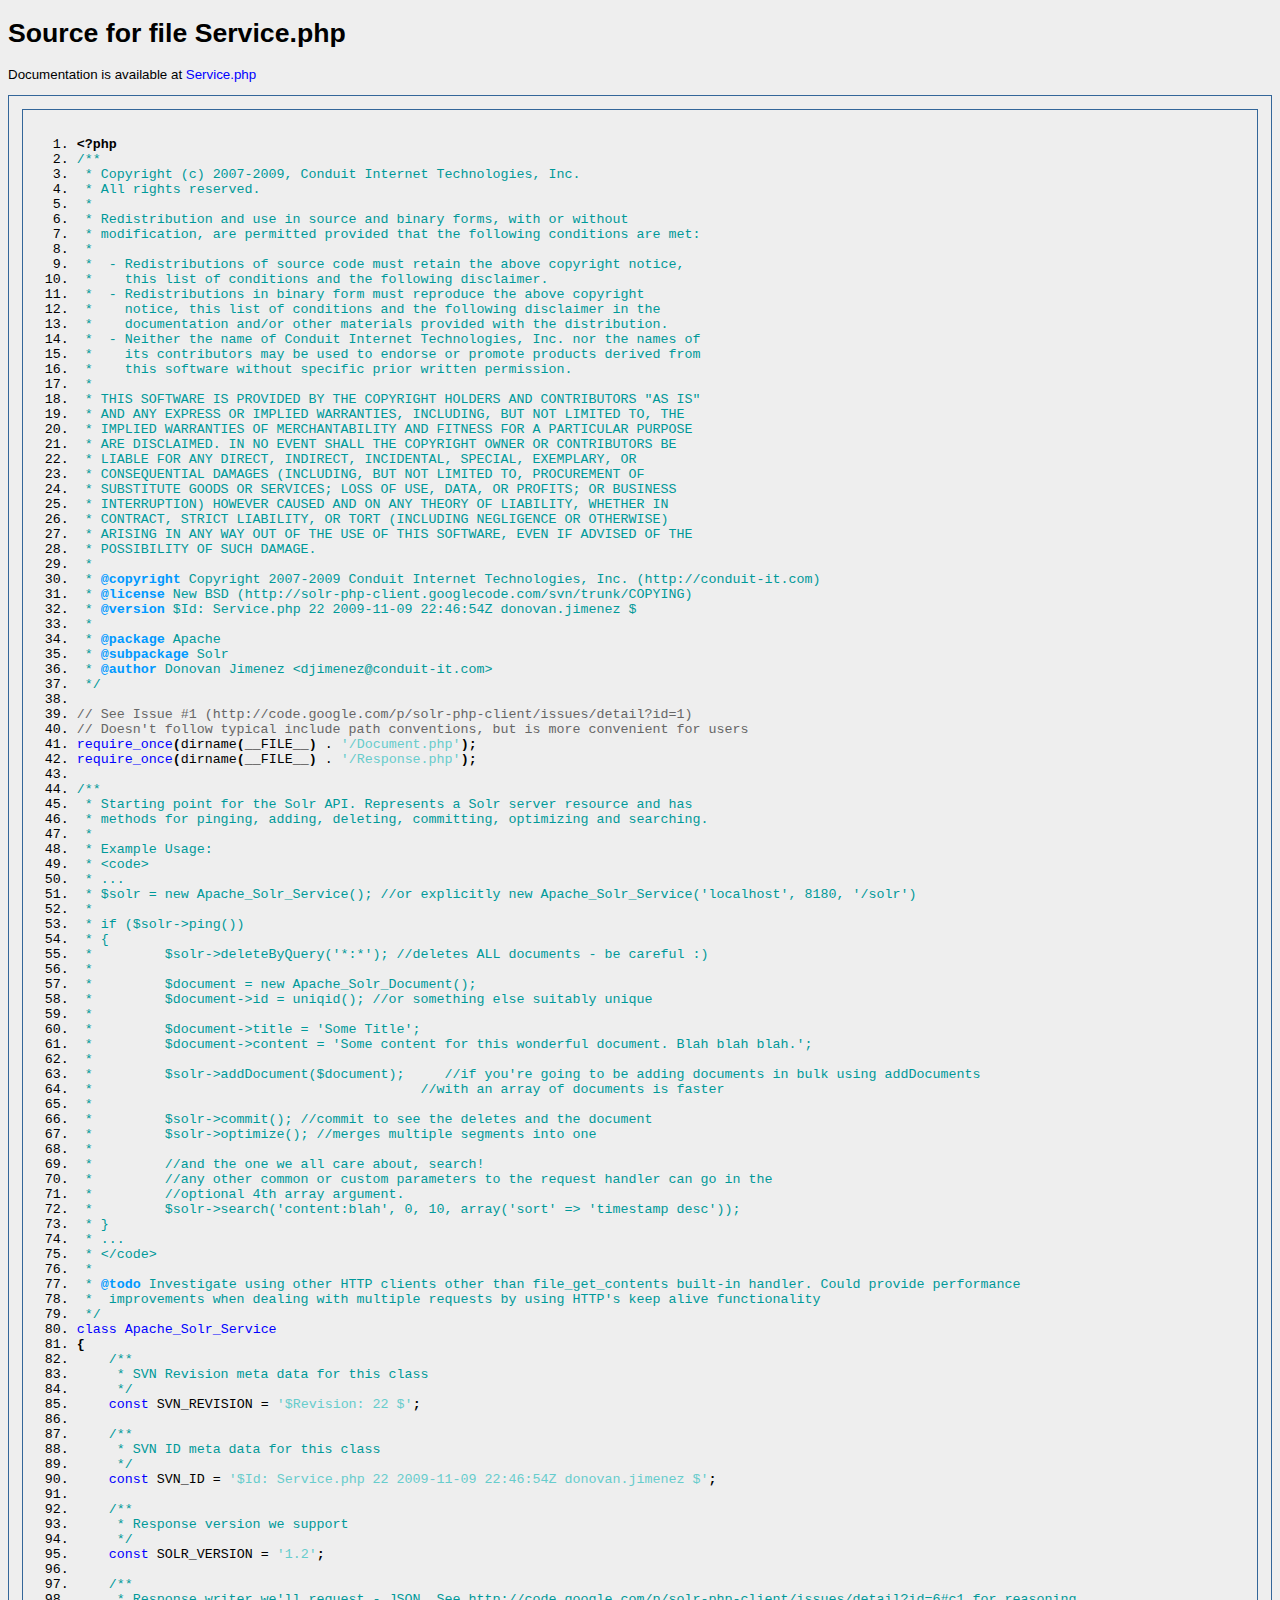
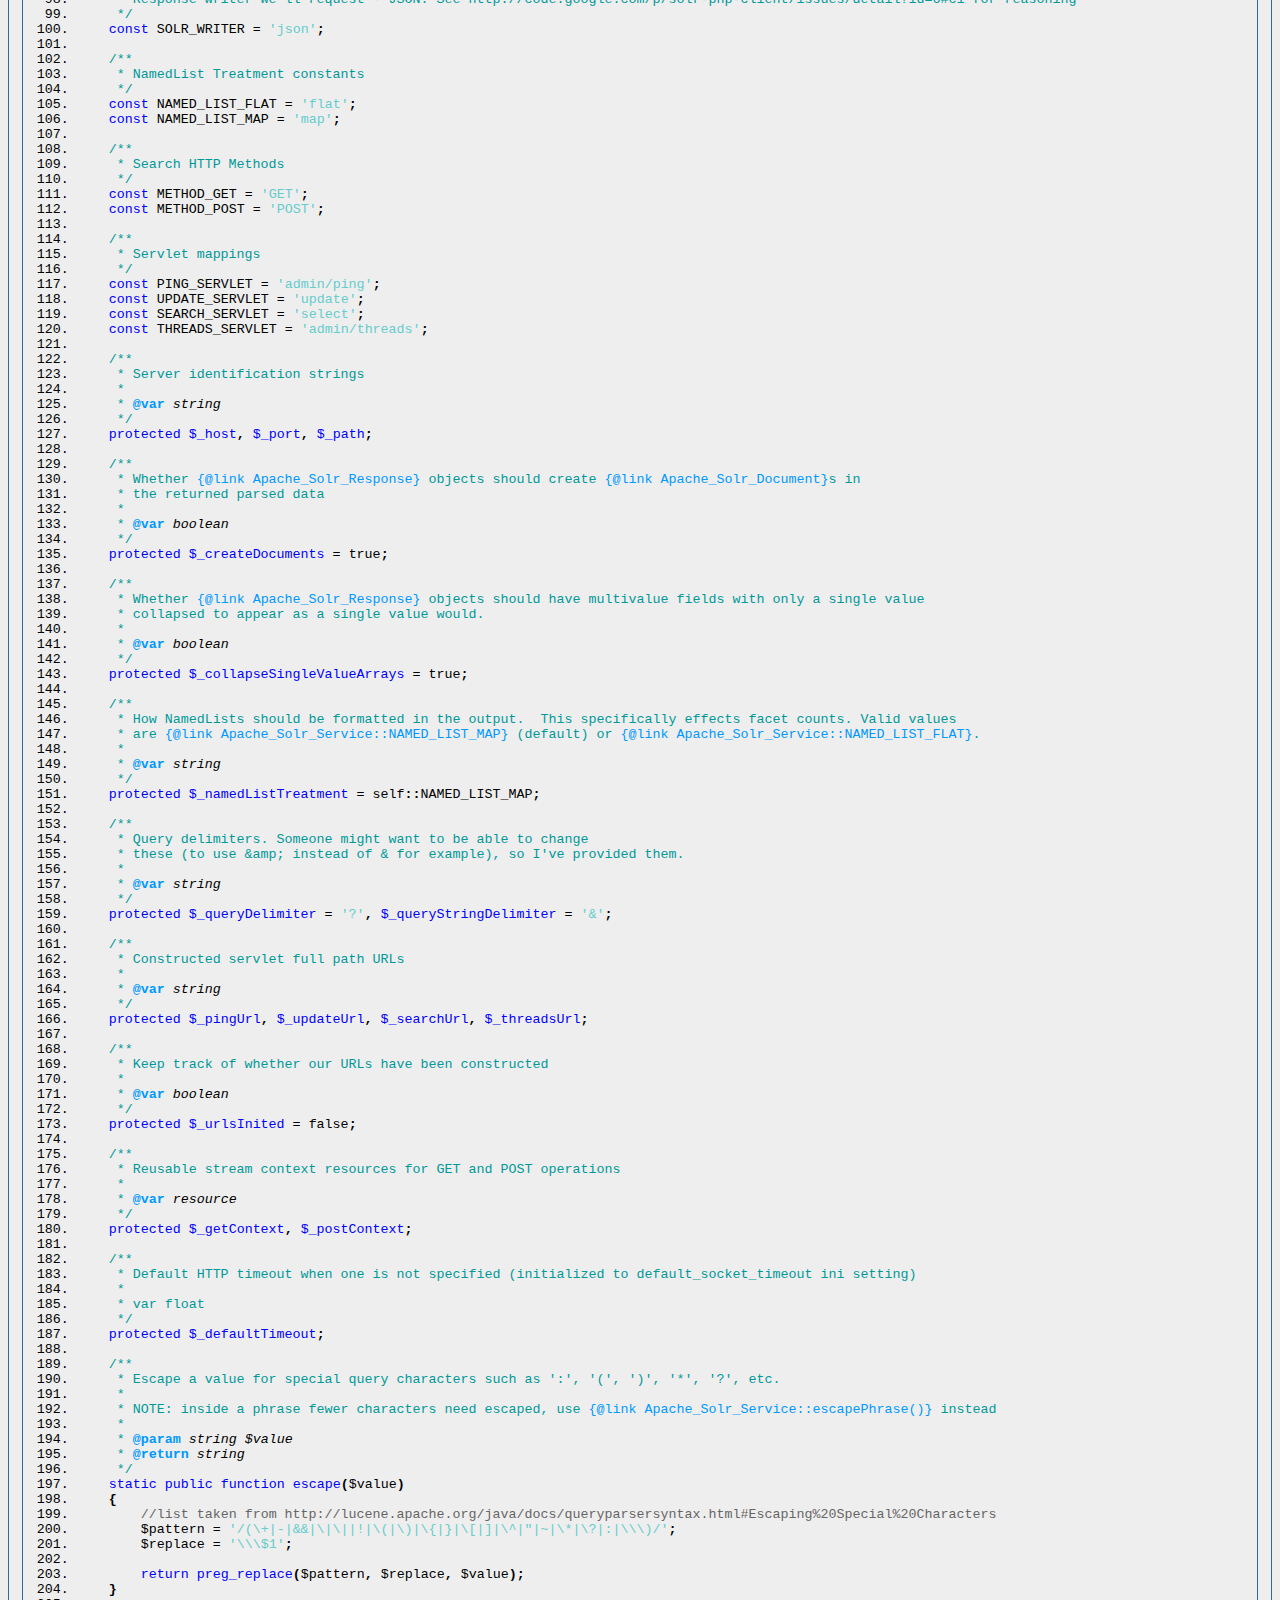
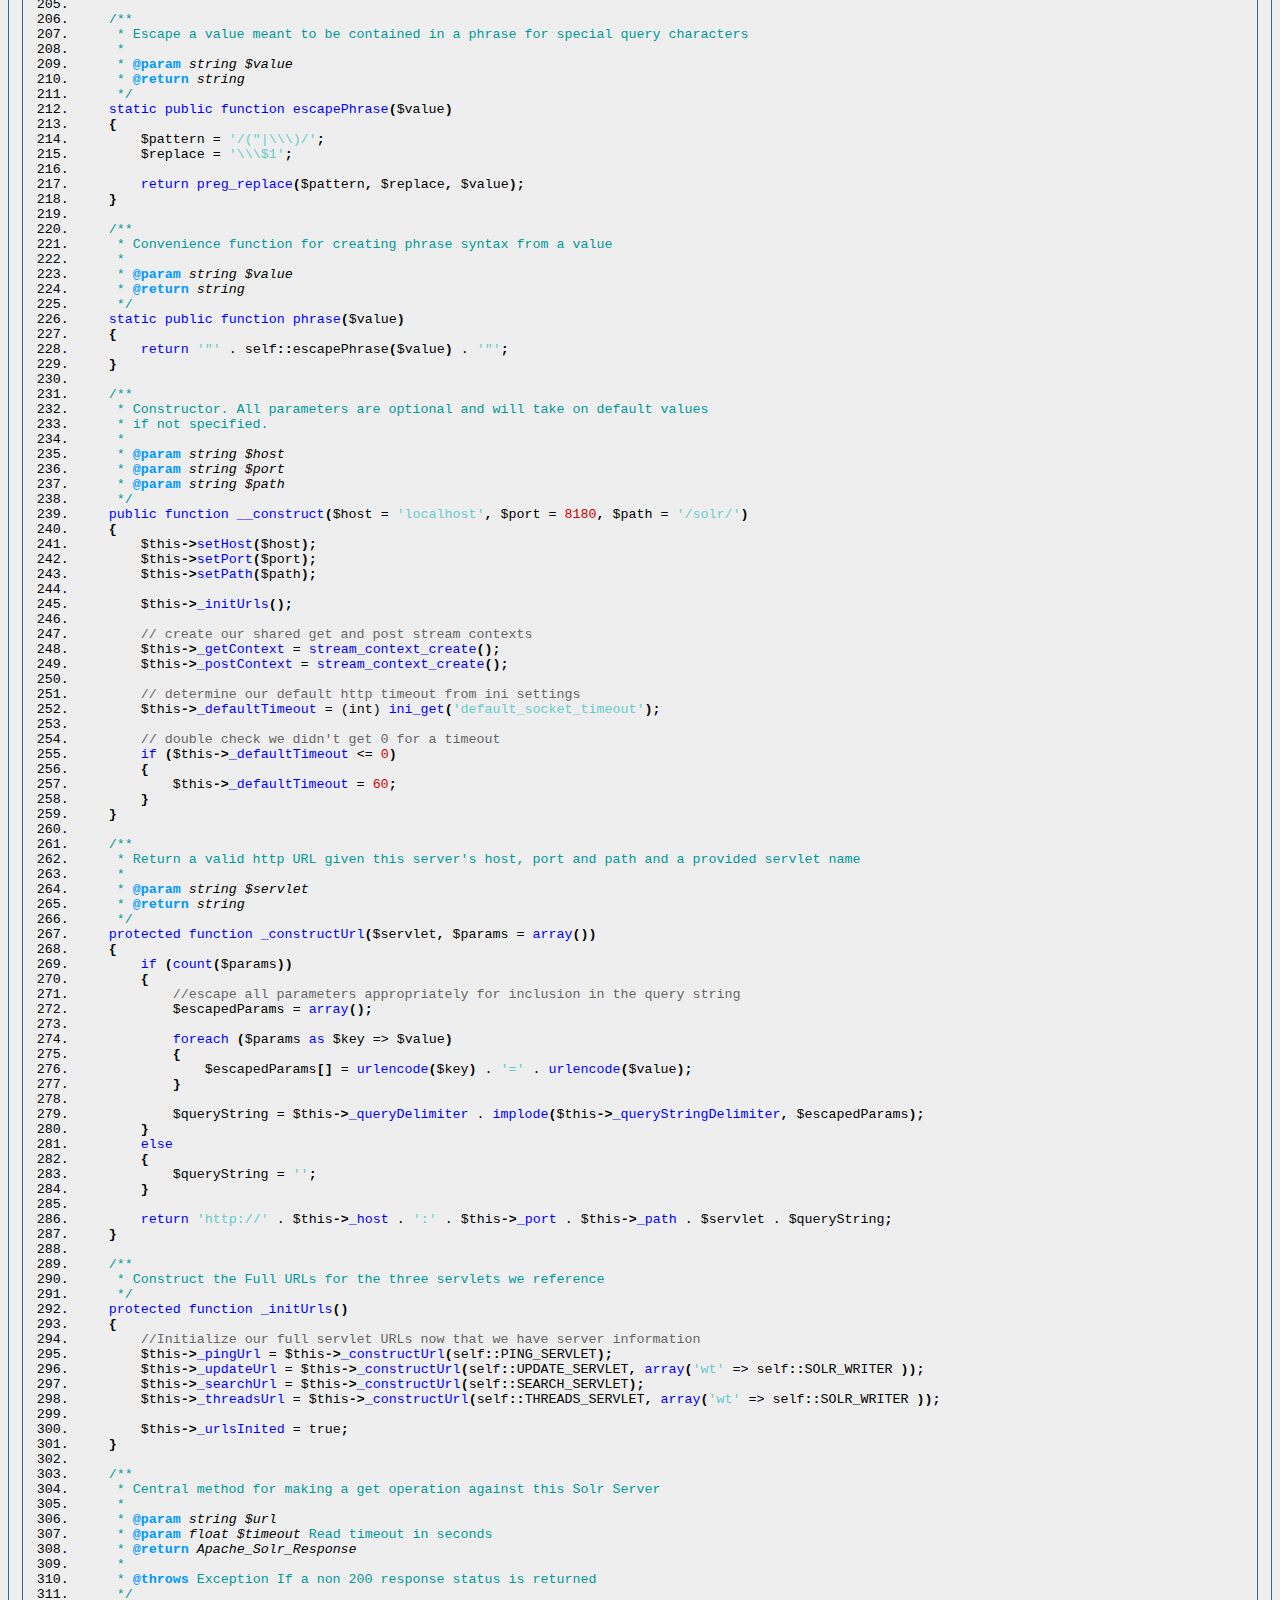
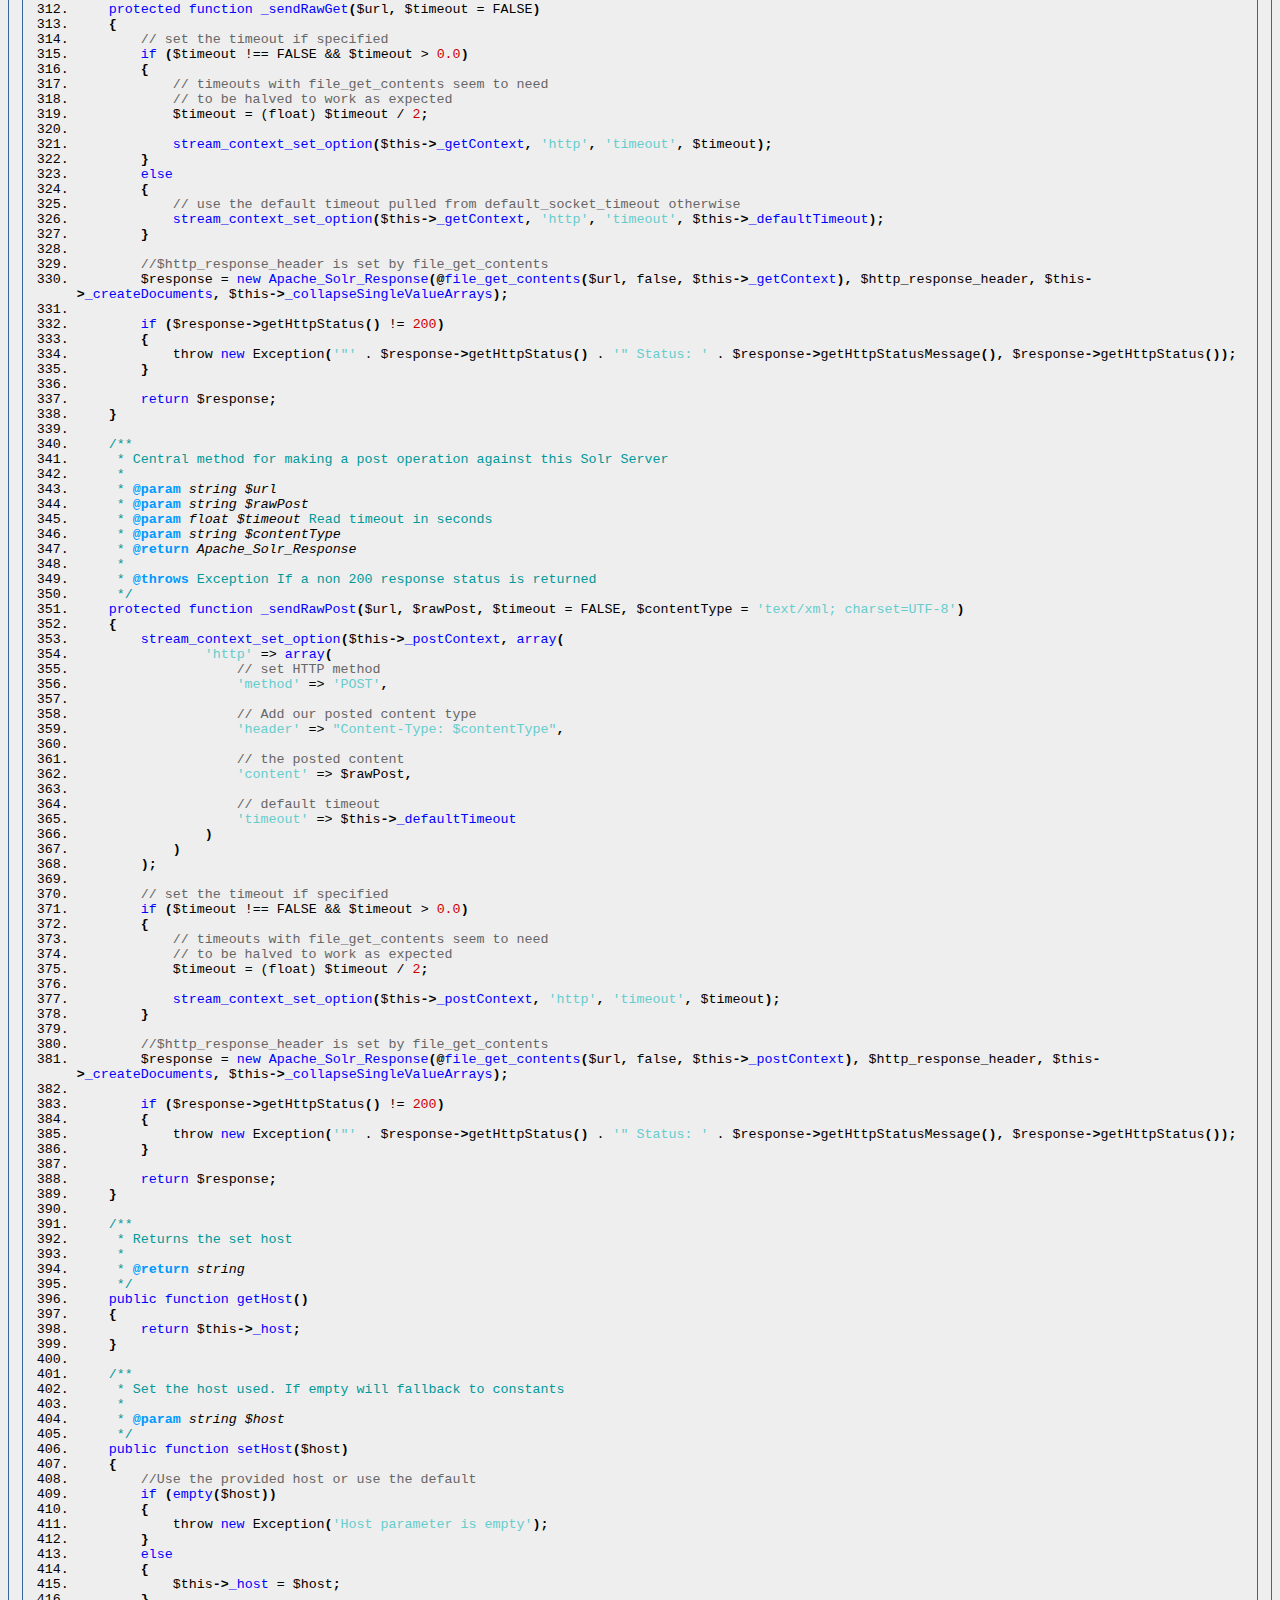
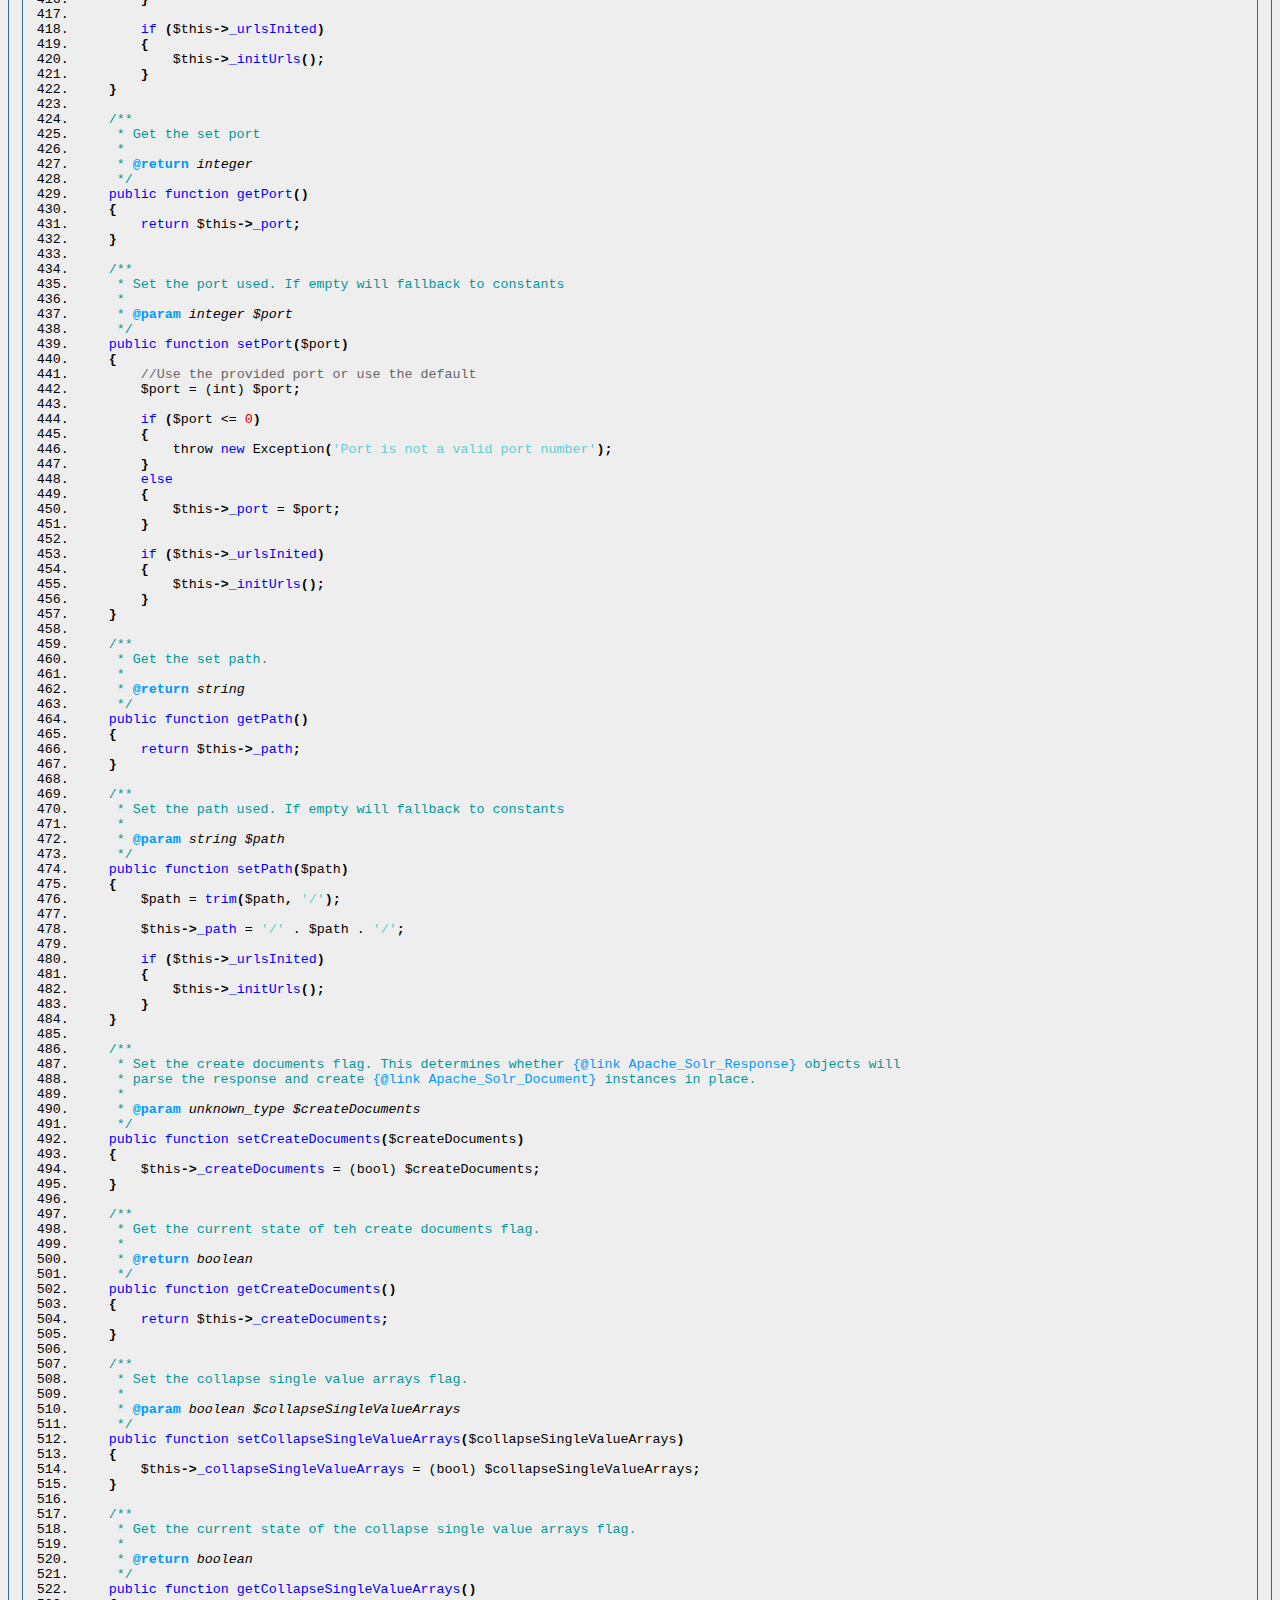
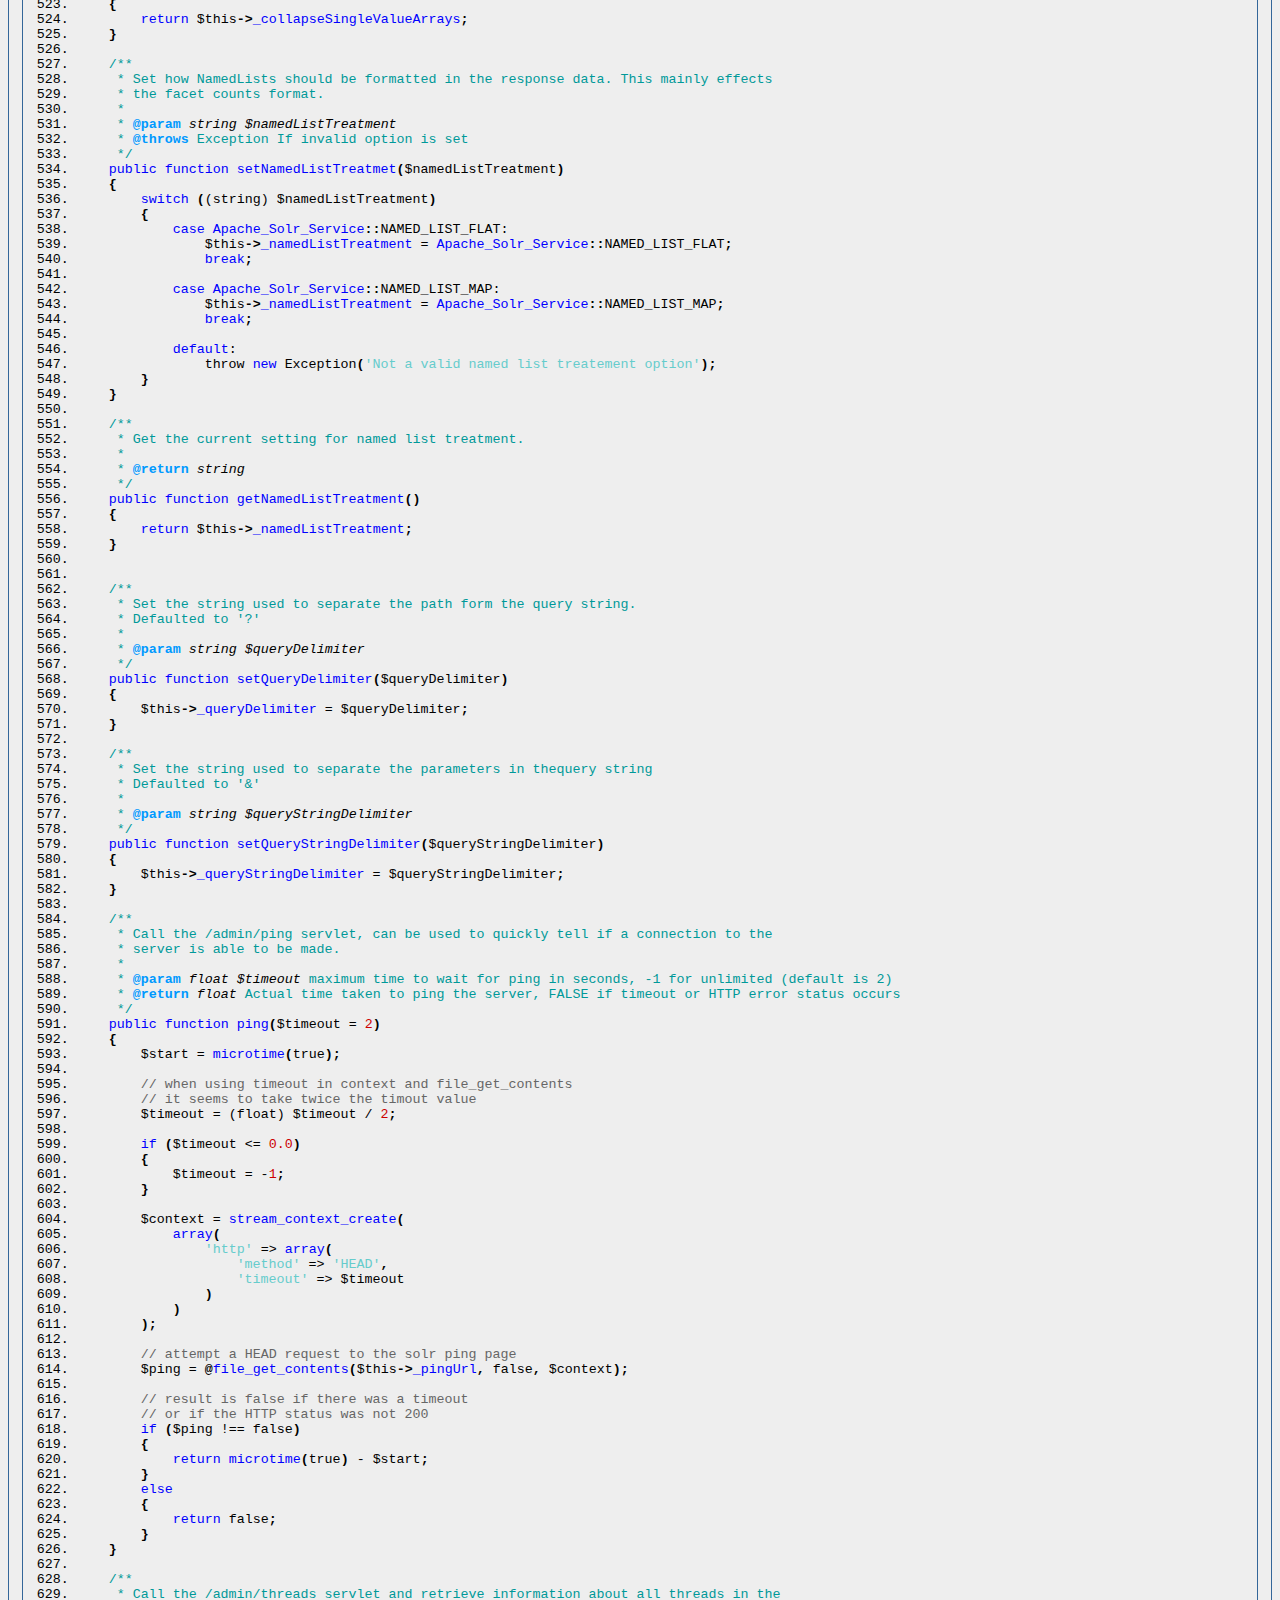
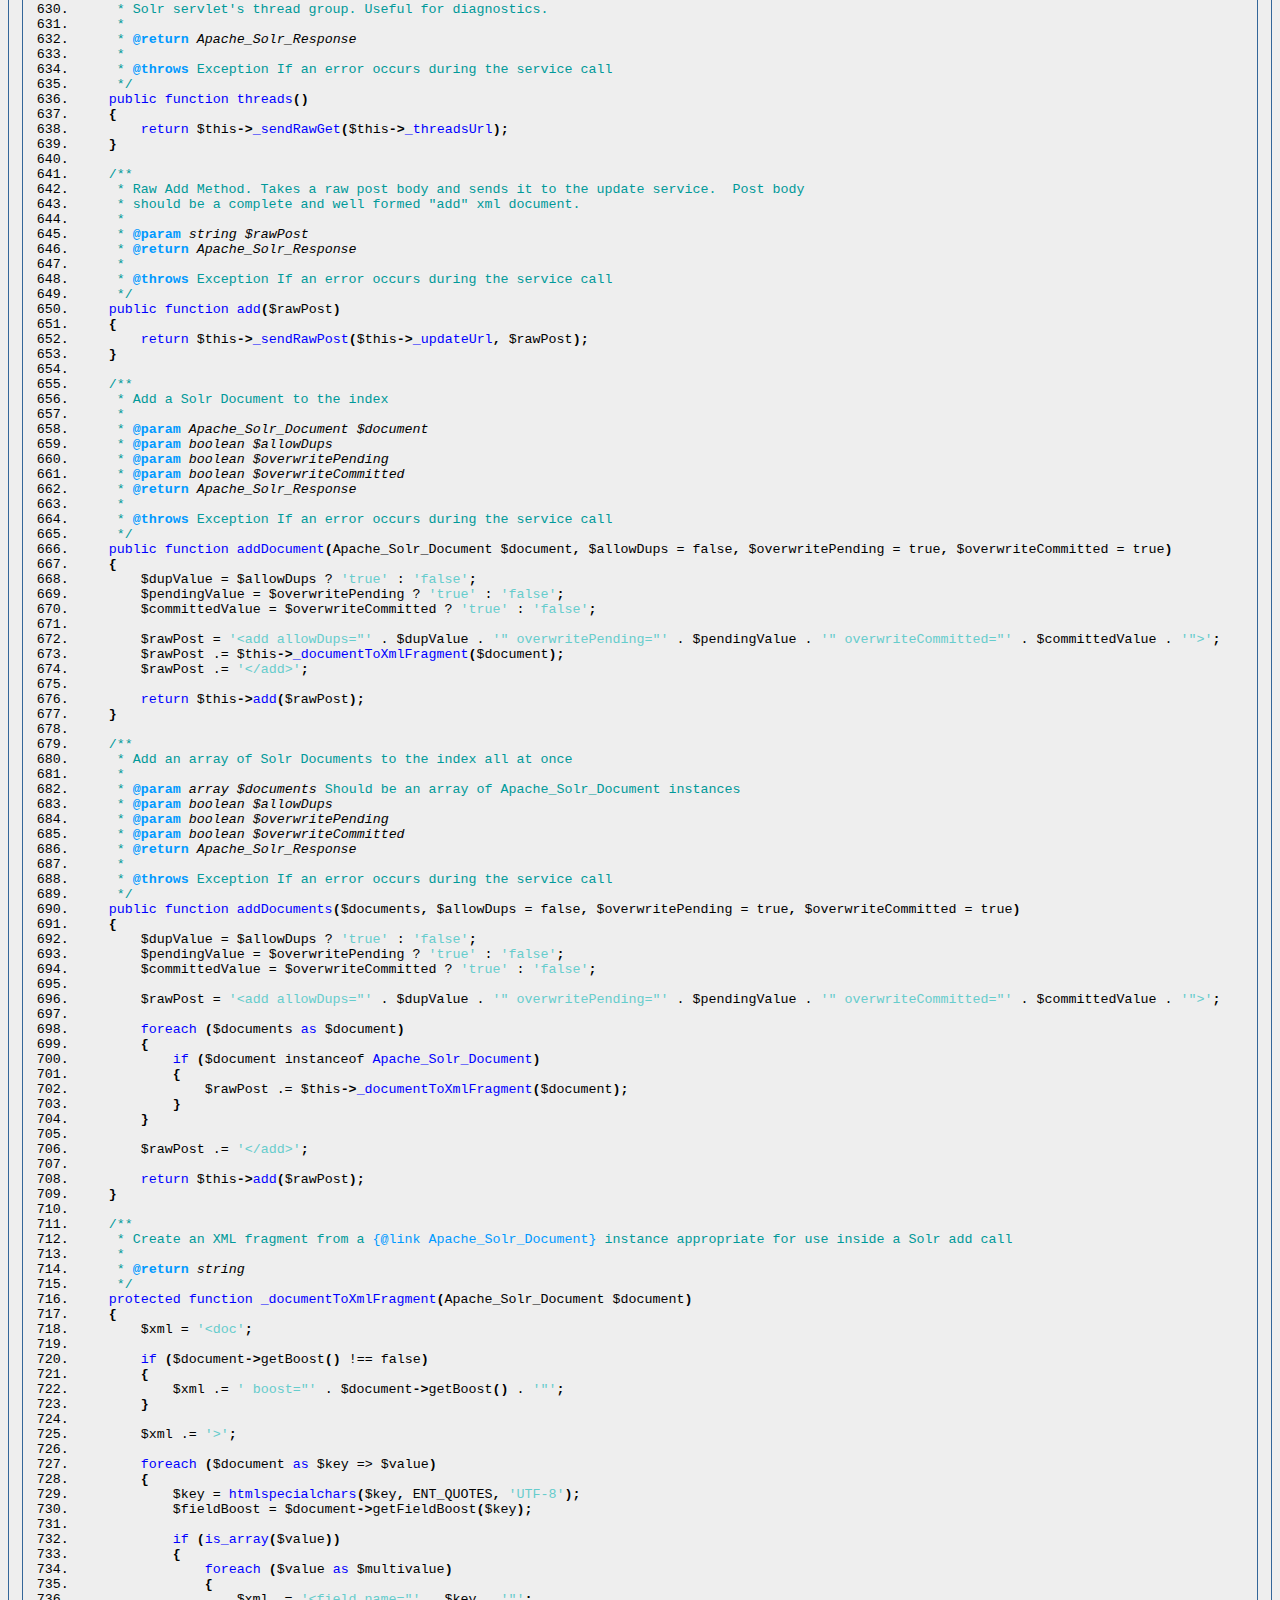
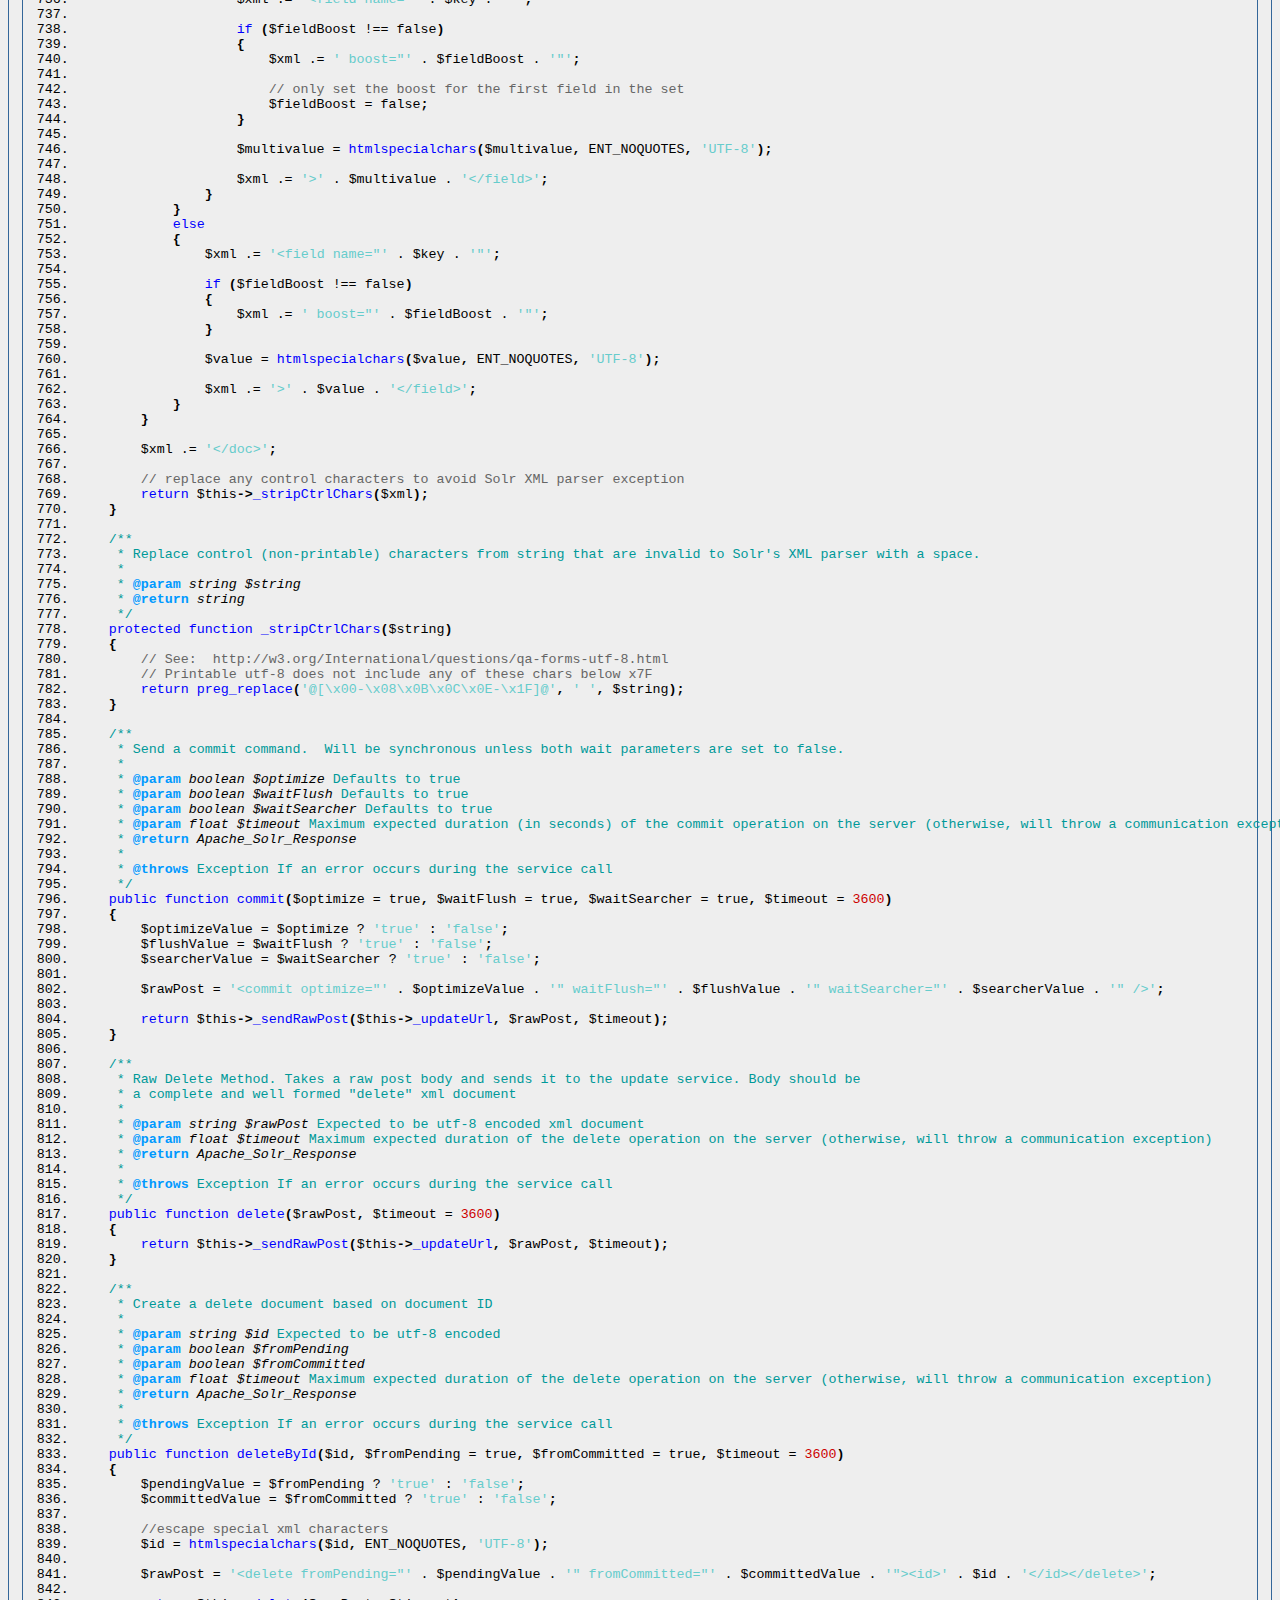
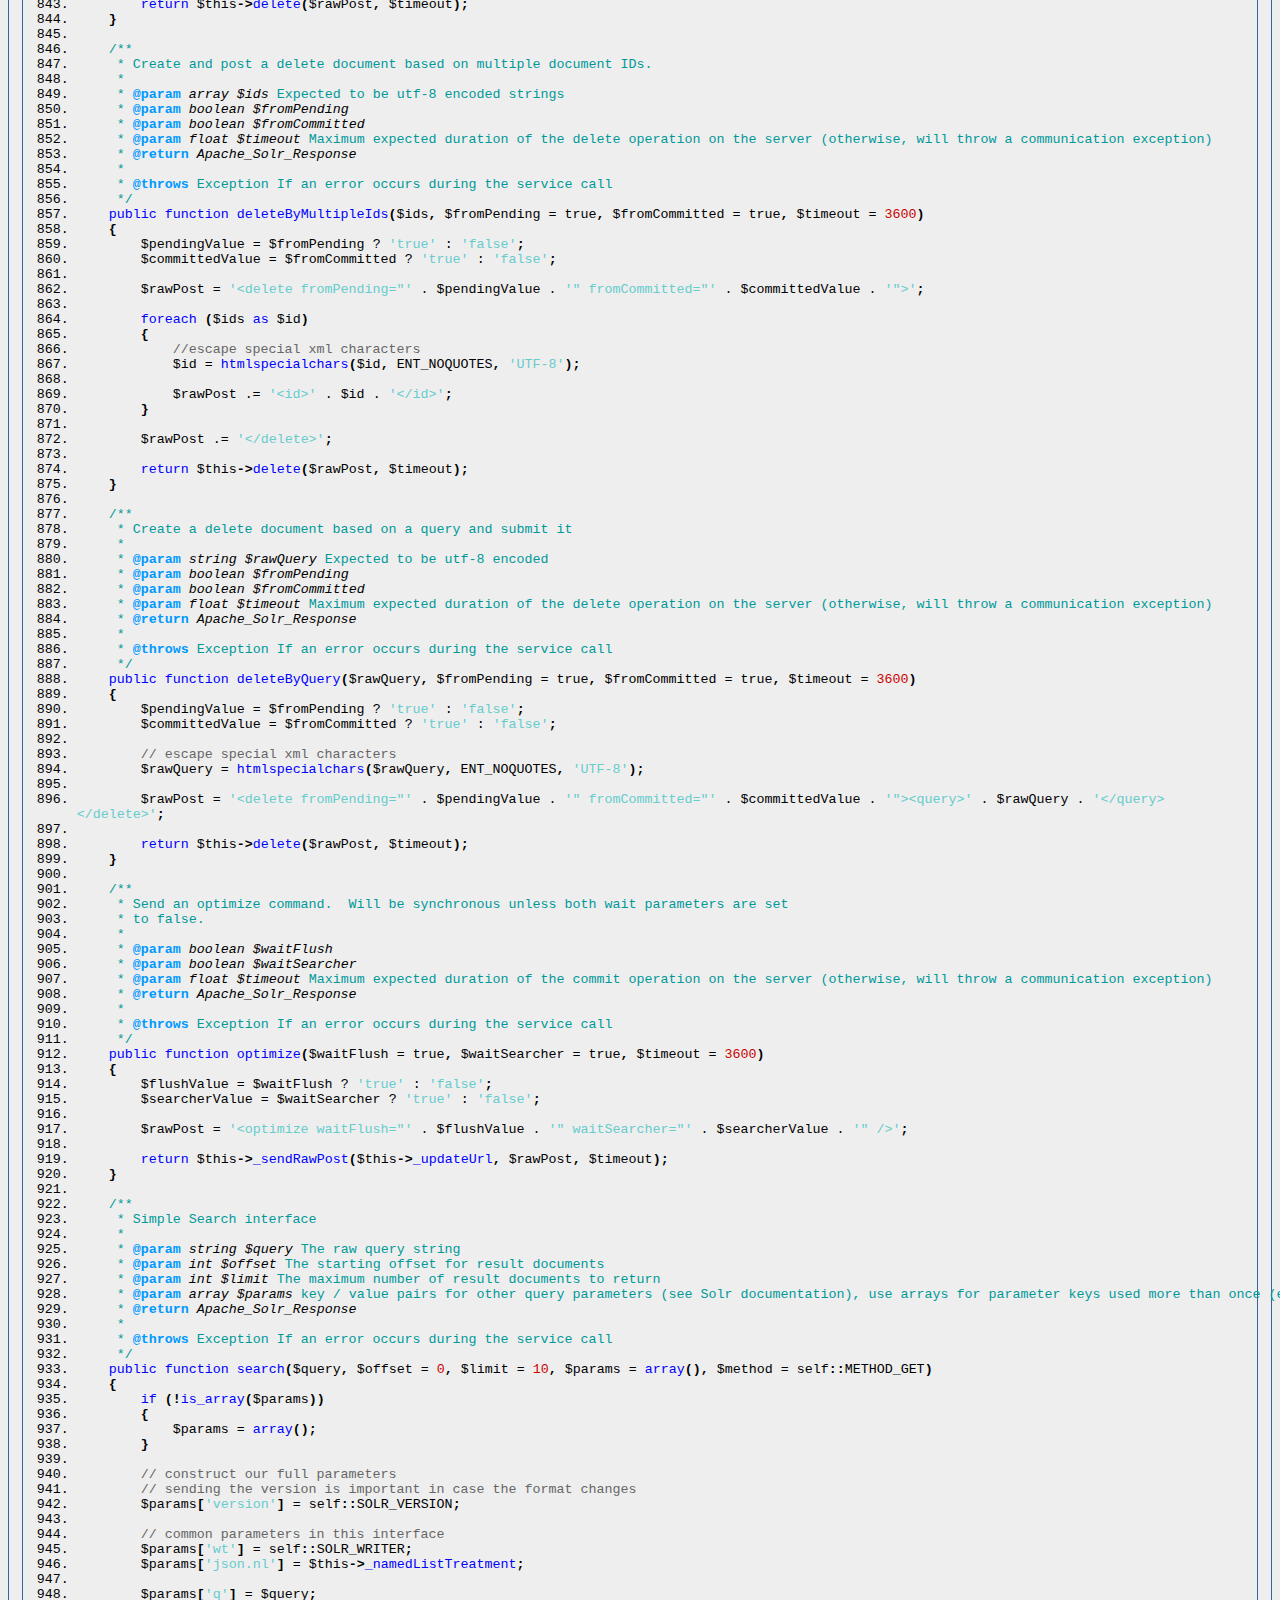
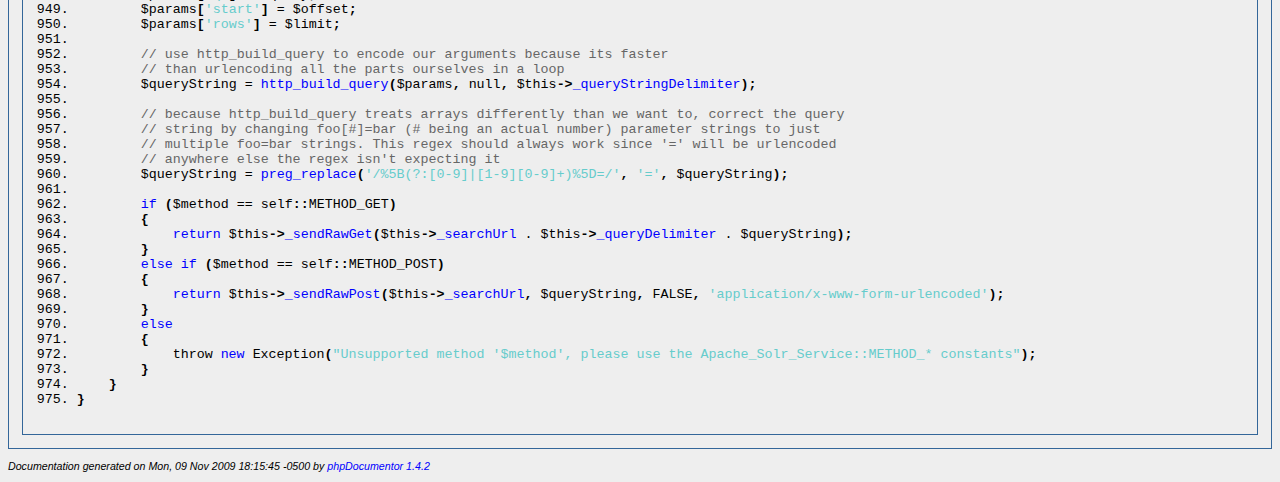
<file: SolrPhpClient/phpdocs/__filesource/fsource_Apache_Solr_Service.php.html>
<?xml version="1.0" encoding="iso-8859-1"?>
<!DOCTYPE html PUBLIC "-//W3C//DTD XHTML 1.0 Transitional//EN" "http://www.w3.org/TR/xhtml1/DTD/xhtml1-transitional.dtd">
  <html xmlns="http://www.w3.org/1999/xhtml">
		<head>
			<!-- template designed by Marco Von Ballmoos -->
			<title>File Source for Service.php</title>
			<link rel="stylesheet" href="../media/stylesheet.css" />
			<meta http-equiv='Content-Type' content='text/html; charset=iso-8859-1'/>
		</head>
		<body>
						<h1>Source for file Service.php</h1>
<p>Documentation is available at <a href="../Apache/Solr/_Service.php.html">Service.php</a></p>
<div class="src-code">
<div class="src-code"><ol><li><div class="src-line"><a name="a1"></a><span class="src-php">&lt;?php</span></div></li>
<li><div class="src-line"><a name="a2"></a><span class="src-doc">/**</span></div></li>
<li><div class="src-line"><a name="a3"></a><span class="src-doc">&nbsp;*&nbsp;Copyright&nbsp;(c)&nbsp;2007-2009,&nbsp;Conduit&nbsp;Internet&nbsp;Technologies,&nbsp;Inc.</span></div></li>
<li><div class="src-line"><a name="a4"></a><span class="src-doc">&nbsp;*&nbsp;All&nbsp;rights&nbsp;reserved.</span></div></li>
<li><div class="src-line"><a name="a5"></a><span class="src-doc">&nbsp;*</span></div></li>
<li><div class="src-line"><a name="a6"></a><span class="src-doc">&nbsp;*&nbsp;Redistribution&nbsp;and&nbsp;use&nbsp;in&nbsp;source&nbsp;and&nbsp;binary&nbsp;forms,&nbsp;with&nbsp;or&nbsp;without</span></div></li>
<li><div class="src-line"><a name="a7"></a><span class="src-doc">&nbsp;*&nbsp;modification,&nbsp;are&nbsp;permitted&nbsp;provided&nbsp;that&nbsp;the&nbsp;following&nbsp;conditions&nbsp;are&nbsp;met:</span></div></li>
<li><div class="src-line"><a name="a8"></a><span class="src-doc">&nbsp;*</span></div></li>
<li><div class="src-line"><a name="a9"></a><span class="src-doc">&nbsp;*&nbsp;&nbsp;-&nbsp;Redistributions&nbsp;of&nbsp;source&nbsp;code&nbsp;must&nbsp;retain&nbsp;the&nbsp;above&nbsp;copyright&nbsp;notice,</span></div></li>
<li><div class="src-line"><a name="a10"></a><span class="src-doc">&nbsp;*&nbsp;&nbsp;&nbsp;&nbsp;this&nbsp;list&nbsp;of&nbsp;conditions&nbsp;and&nbsp;the&nbsp;following&nbsp;disclaimer.</span></div></li>
<li><div class="src-line"><a name="a11"></a><span class="src-doc">&nbsp;*&nbsp;&nbsp;-&nbsp;Redistributions&nbsp;in&nbsp;binary&nbsp;form&nbsp;must&nbsp;reproduce&nbsp;the&nbsp;above&nbsp;copyright</span></div></li>
<li><div class="src-line"><a name="a12"></a><span class="src-doc">&nbsp;*&nbsp;&nbsp;&nbsp;&nbsp;notice,&nbsp;this&nbsp;list&nbsp;of&nbsp;conditions&nbsp;and&nbsp;the&nbsp;following&nbsp;disclaimer&nbsp;in&nbsp;the</span></div></li>
<li><div class="src-line"><a name="a13"></a><span class="src-doc">&nbsp;*&nbsp;&nbsp;&nbsp;&nbsp;documentation&nbsp;and/or&nbsp;other&nbsp;materials&nbsp;provided&nbsp;with&nbsp;the&nbsp;distribution.</span></div></li>
<li><div class="src-line"><a name="a14"></a><span class="src-doc">&nbsp;*&nbsp;&nbsp;-&nbsp;Neither&nbsp;the&nbsp;name&nbsp;of&nbsp;Conduit&nbsp;Internet&nbsp;Technologies,&nbsp;Inc.&nbsp;nor&nbsp;the&nbsp;names&nbsp;of</span></div></li>
<li><div class="src-line"><a name="a15"></a><span class="src-doc">&nbsp;*&nbsp;&nbsp;&nbsp;&nbsp;its&nbsp;contributors&nbsp;may&nbsp;be&nbsp;used&nbsp;to&nbsp;endorse&nbsp;or&nbsp;promote&nbsp;products&nbsp;derived&nbsp;from</span></div></li>
<li><div class="src-line"><a name="a16"></a><span class="src-doc">&nbsp;*&nbsp;&nbsp;&nbsp;&nbsp;this&nbsp;software&nbsp;without&nbsp;specific&nbsp;prior&nbsp;written&nbsp;permission.</span></div></li>
<li><div class="src-line"><a name="a17"></a><span class="src-doc">&nbsp;*</span></div></li>
<li><div class="src-line"><a name="a18"></a><span class="src-doc">&nbsp;*&nbsp;THIS&nbsp;SOFTWARE&nbsp;IS&nbsp;PROVIDED&nbsp;BY&nbsp;THE&nbsp;COPYRIGHT&nbsp;HOLDERS&nbsp;AND&nbsp;CONTRIBUTORS&nbsp;&quot;AS&nbsp;IS&quot;</span></div></li>
<li><div class="src-line"><a name="a19"></a><span class="src-doc">&nbsp;*&nbsp;AND&nbsp;ANY&nbsp;EXPRESS&nbsp;OR&nbsp;IMPLIED&nbsp;WARRANTIES,&nbsp;INCLUDING,&nbsp;BUT&nbsp;NOT&nbsp;LIMITED&nbsp;TO,&nbsp;THE</span></div></li>
<li><div class="src-line"><a name="a20"></a><span class="src-doc">&nbsp;*&nbsp;IMPLIED&nbsp;WARRANTIES&nbsp;OF&nbsp;MERCHANTABILITY&nbsp;AND&nbsp;FITNESS&nbsp;FOR&nbsp;A&nbsp;PARTICULAR&nbsp;PURPOSE</span></div></li>
<li><div class="src-line"><a name="a21"></a><span class="src-doc">&nbsp;*&nbsp;ARE&nbsp;DISCLAIMED.&nbsp;IN&nbsp;NO&nbsp;EVENT&nbsp;SHALL&nbsp;THE&nbsp;COPYRIGHT&nbsp;OWNER&nbsp;OR&nbsp;CONTRIBUTORS&nbsp;BE</span></div></li>
<li><div class="src-line"><a name="a22"></a><span class="src-doc">&nbsp;*&nbsp;LIABLE&nbsp;FOR&nbsp;ANY&nbsp;DIRECT,&nbsp;INDIRECT,&nbsp;INCIDENTAL,&nbsp;SPECIAL,&nbsp;EXEMPLARY,&nbsp;OR</span></div></li>
<li><div class="src-line"><a name="a23"></a><span class="src-doc">&nbsp;*&nbsp;CONSEQUENTIAL&nbsp;DAMAGES&nbsp;(INCLUDING,&nbsp;BUT&nbsp;NOT&nbsp;LIMITED&nbsp;TO,&nbsp;PROCUREMENT&nbsp;OF</span></div></li>
<li><div class="src-line"><a name="a24"></a><span class="src-doc">&nbsp;*&nbsp;SUBSTITUTE&nbsp;GOODS&nbsp;OR&nbsp;SERVICES;&nbsp;LOSS&nbsp;OF&nbsp;USE,&nbsp;DATA,&nbsp;OR&nbsp;PROFITS;&nbsp;OR&nbsp;BUSINESS</span></div></li>
<li><div class="src-line"><a name="a25"></a><span class="src-doc">&nbsp;*&nbsp;INTERRUPTION)&nbsp;HOWEVER&nbsp;CAUSED&nbsp;AND&nbsp;ON&nbsp;ANY&nbsp;THEORY&nbsp;OF&nbsp;LIABILITY,&nbsp;WHETHER&nbsp;IN</span></div></li>
<li><div class="src-line"><a name="a26"></a><span class="src-doc">&nbsp;*&nbsp;CONTRACT,&nbsp;STRICT&nbsp;LIABILITY,&nbsp;OR&nbsp;TORT&nbsp;(INCLUDING&nbsp;NEGLIGENCE&nbsp;OR&nbsp;OTHERWISE)</span></div></li>
<li><div class="src-line"><a name="a27"></a><span class="src-doc">&nbsp;*&nbsp;ARISING&nbsp;IN&nbsp;ANY&nbsp;WAY&nbsp;OUT&nbsp;OF&nbsp;THE&nbsp;USE&nbsp;OF&nbsp;THIS&nbsp;SOFTWARE,&nbsp;EVEN&nbsp;IF&nbsp;ADVISED&nbsp;OF&nbsp;THE</span></div></li>
<li><div class="src-line"><a name="a28"></a><span class="src-doc">&nbsp;*&nbsp;POSSIBILITY&nbsp;OF&nbsp;SUCH&nbsp;DAMAGE.</span></div></li>
<li><div class="src-line"><a name="a29"></a><span class="src-doc">&nbsp;*</span></div></li>
<li><div class="src-line"><a name="a30"></a><span class="src-doc">&nbsp;*&nbsp;</span><span class="src-doc-coretag">@copyright</span><span class="src-doc">&nbsp;Copyright&nbsp;2007-2009&nbsp;Conduit&nbsp;Internet&nbsp;Technologies,&nbsp;Inc.&nbsp;(http://conduit-it.com)</span></div></li>
<li><div class="src-line"><a name="a31"></a><span class="src-doc">&nbsp;*&nbsp;</span><span class="src-doc-coretag">@license</span><span class="src-doc">&nbsp;New&nbsp;BSD&nbsp;(http://solr-php-client.googlecode.com/svn/trunk/COPYING)</span></div></li>
<li><div class="src-line"><a name="a32"></a><span class="src-doc">&nbsp;*&nbsp;</span><span class="src-doc-coretag">@version</span><span class="src-doc">&nbsp;$Id:&nbsp;Service.php&nbsp;22&nbsp;2009-11-09&nbsp;22:46:54Z&nbsp;donovan.jimenez&nbsp;$</span></div></li>
<li><div class="src-line"><a name="a33"></a><span class="src-doc">&nbsp;*</span></div></li>
<li><div class="src-line"><a name="a34"></a><span class="src-doc">&nbsp;*&nbsp;</span><span class="src-doc-coretag">@package</span><span class="src-doc">&nbsp;Apache</span></div></li>
<li><div class="src-line"><a name="a35"></a><span class="src-doc">&nbsp;*&nbsp;</span><span class="src-doc-coretag">@subpackage</span><span class="src-doc">&nbsp;Solr</span></div></li>
<li><div class="src-line"><a name="a36"></a><span class="src-doc">&nbsp;*&nbsp;</span><span class="src-doc-coretag">@author</span><span class="src-doc">&nbsp;Donovan&nbsp;Jimenez&nbsp;&lt;djimenez@conduit-it.com&gt;</span></div></li>
<li><div class="src-line"><a name="a37"></a><span class="src-doc">&nbsp;*/</span></div></li>
<li><div class="src-line"><a name="a38"></a>&nbsp;</div></li>
<li><div class="src-line"><a name="a39"></a><span class="src-comm">//&nbsp;See&nbsp;Issue&nbsp;#1&nbsp;(http://code.google.com/p/solr-php-client/issues/detail?id=1)</span></div></li>
<li><div class="src-line"><a name="a40"></a><span class="src-comm">//&nbsp;Doesn't&nbsp;follow&nbsp;typical&nbsp;include&nbsp;path&nbsp;conventions,&nbsp;but&nbsp;is&nbsp;more&nbsp;convenient&nbsp;for&nbsp;users</span></div></li>
<li><div class="src-line"><a name="a41"></a><span class="src-inc">require_once</span><span class="src-sym">(</span><span class="src-id">dirname</span><span class="src-sym">(</span>__FILE__<span class="src-sym">)&nbsp;</span>.&nbsp;<span class="src-str">'/Document.php'</span><span class="src-sym">)</span><span class="src-sym">;</span></div></li>
<li><div class="src-line"><a name="a42"></a><span class="src-inc">require_once</span><span class="src-sym">(</span><span class="src-id">dirname</span><span class="src-sym">(</span>__FILE__<span class="src-sym">)&nbsp;</span>.&nbsp;<span class="src-str">'/Response.php'</span><span class="src-sym">)</span><span class="src-sym">;</span></div></li>
<li><div class="src-line"><a name="a43"></a>&nbsp;</div></li>
<li><div class="src-line"><a name="a44"></a><span class="src-doc">/**</span></div></li>
<li><div class="src-line"><a name="a45"></a><span class="src-doc">&nbsp;*&nbsp;Starting&nbsp;point&nbsp;for&nbsp;the&nbsp;Solr&nbsp;API.&nbsp;Represents&nbsp;a&nbsp;Solr&nbsp;server&nbsp;resource&nbsp;and&nbsp;has</span></div></li>
<li><div class="src-line"><a name="a46"></a><span class="src-doc">&nbsp;*&nbsp;methods&nbsp;for&nbsp;pinging,&nbsp;adding,&nbsp;deleting,&nbsp;committing,&nbsp;optimizing&nbsp;and&nbsp;searching.</span></div></li>
<li><div class="src-line"><a name="a47"></a><span class="src-doc">&nbsp;*</span></div></li>
<li><div class="src-line"><a name="a48"></a><span class="src-doc">&nbsp;*&nbsp;Example&nbsp;Usage:</span></div></li>
<li><div class="src-line"><a name="a49"></a><span class="src-doc">&nbsp;*&nbsp;&lt;code&gt;</span></div></li>
<li><div class="src-line"><a name="a50"></a><span class="src-doc">&nbsp;*&nbsp;...</span></div></li>
<li><div class="src-line"><a name="a51"></a><span class="src-doc">&nbsp;*&nbsp;$solr&nbsp;=&nbsp;new&nbsp;Apache_Solr_Service();&nbsp;//or&nbsp;explicitly&nbsp;new&nbsp;Apache_Solr_Service('localhost',&nbsp;8180,&nbsp;'/solr')</span></div></li>
<li><div class="src-line"><a name="a52"></a><span class="src-doc">&nbsp;*</span></div></li>
<li><div class="src-line"><a name="a53"></a><span class="src-doc">&nbsp;*&nbsp;if&nbsp;($solr-&gt;ping())</span></div></li>
<li><div class="src-line"><a name="a54"></a><span class="src-doc">&nbsp;*&nbsp;{</span></div></li>
<li><div class="src-line"><a name="a55"></a><span class="src-doc">&nbsp;*&nbsp;&nbsp;&nbsp;&nbsp;&nbsp;&nbsp;&nbsp;&nbsp;&nbsp;$solr-&gt;deleteByQuery('*:*');&nbsp;//deletes&nbsp;ALL&nbsp;documents&nbsp;-&nbsp;be&nbsp;careful&nbsp;:)</span></div></li>
<li><div class="src-line"><a name="a56"></a><span class="src-doc">&nbsp;*</span></div></li>
<li><div class="src-line"><a name="a57"></a><span class="src-doc">&nbsp;*&nbsp;&nbsp;&nbsp;&nbsp;&nbsp;&nbsp;&nbsp;&nbsp;&nbsp;$document&nbsp;=&nbsp;new&nbsp;Apache_Solr_Document();</span></div></li>
<li><div class="src-line"><a name="a58"></a><span class="src-doc">&nbsp;*&nbsp;&nbsp;&nbsp;&nbsp;&nbsp;&nbsp;&nbsp;&nbsp;&nbsp;$document-&gt;id&nbsp;=&nbsp;uniqid();&nbsp;//or&nbsp;something&nbsp;else&nbsp;suitably&nbsp;unique</span></div></li>
<li><div class="src-line"><a name="a59"></a><span class="src-doc">&nbsp;*</span></div></li>
<li><div class="src-line"><a name="a60"></a><span class="src-doc">&nbsp;*&nbsp;&nbsp;&nbsp;&nbsp;&nbsp;&nbsp;&nbsp;&nbsp;&nbsp;$document-&gt;title&nbsp;=&nbsp;'Some&nbsp;Title';</span></div></li>
<li><div class="src-line"><a name="a61"></a><span class="src-doc">&nbsp;*&nbsp;&nbsp;&nbsp;&nbsp;&nbsp;&nbsp;&nbsp;&nbsp;&nbsp;$document-&gt;content&nbsp;=&nbsp;'Some&nbsp;content&nbsp;for&nbsp;this&nbsp;wonderful&nbsp;document.&nbsp;Blah&nbsp;blah&nbsp;blah.';</span></div></li>
<li><div class="src-line"><a name="a62"></a><span class="src-doc">&nbsp;*</span></div></li>
<li><div class="src-line"><a name="a63"></a><span class="src-doc">&nbsp;*&nbsp;&nbsp;&nbsp;&nbsp;&nbsp;&nbsp;&nbsp;&nbsp;&nbsp;$solr-&gt;addDocument($document);&nbsp;&nbsp;&nbsp;&nbsp;&nbsp;//if&nbsp;you're&nbsp;going&nbsp;to&nbsp;be&nbsp;adding&nbsp;documents&nbsp;in&nbsp;bulk&nbsp;using&nbsp;addDocuments</span></div></li>
<li><div class="src-line"><a name="a64"></a><span class="src-doc">&nbsp;*&nbsp;&nbsp;&nbsp;&nbsp;&nbsp;&nbsp;&nbsp;&nbsp;&nbsp;&nbsp;&nbsp;&nbsp;&nbsp;&nbsp;&nbsp;&nbsp;&nbsp;&nbsp;&nbsp;&nbsp;&nbsp;&nbsp;&nbsp;&nbsp;&nbsp;&nbsp;&nbsp;&nbsp;&nbsp;&nbsp;&nbsp;&nbsp;&nbsp;&nbsp;&nbsp;&nbsp;&nbsp;&nbsp;&nbsp;&nbsp;&nbsp;//with&nbsp;an&nbsp;array&nbsp;of&nbsp;documents&nbsp;is&nbsp;faster</span></div></li>
<li><div class="src-line"><a name="a65"></a><span class="src-doc">&nbsp;*</span></div></li>
<li><div class="src-line"><a name="a66"></a><span class="src-doc">&nbsp;*&nbsp;&nbsp;&nbsp;&nbsp;&nbsp;&nbsp;&nbsp;&nbsp;&nbsp;$solr-&gt;commit();&nbsp;//commit&nbsp;to&nbsp;see&nbsp;the&nbsp;deletes&nbsp;and&nbsp;the&nbsp;document</span></div></li>
<li><div class="src-line"><a name="a67"></a><span class="src-doc">&nbsp;*&nbsp;&nbsp;&nbsp;&nbsp;&nbsp;&nbsp;&nbsp;&nbsp;&nbsp;$solr-&gt;optimize();&nbsp;//merges&nbsp;multiple&nbsp;segments&nbsp;into&nbsp;one</span></div></li>
<li><div class="src-line"><a name="a68"></a><span class="src-doc">&nbsp;*</span></div></li>
<li><div class="src-line"><a name="a69"></a><span class="src-doc">&nbsp;*&nbsp;&nbsp;&nbsp;&nbsp;&nbsp;&nbsp;&nbsp;&nbsp;&nbsp;//and&nbsp;the&nbsp;one&nbsp;we&nbsp;all&nbsp;care&nbsp;about,&nbsp;search!</span></div></li>
<li><div class="src-line"><a name="a70"></a><span class="src-doc">&nbsp;*&nbsp;&nbsp;&nbsp;&nbsp;&nbsp;&nbsp;&nbsp;&nbsp;&nbsp;//any&nbsp;other&nbsp;common&nbsp;or&nbsp;custom&nbsp;parameters&nbsp;to&nbsp;the&nbsp;request&nbsp;handler&nbsp;can&nbsp;go&nbsp;in&nbsp;the</span></div></li>
<li><div class="src-line"><a name="a71"></a><span class="src-doc">&nbsp;*&nbsp;&nbsp;&nbsp;&nbsp;&nbsp;&nbsp;&nbsp;&nbsp;&nbsp;//optional&nbsp;4th&nbsp;array&nbsp;argument.</span></div></li>
<li><div class="src-line"><a name="a72"></a><span class="src-doc">&nbsp;*&nbsp;&nbsp;&nbsp;&nbsp;&nbsp;&nbsp;&nbsp;&nbsp;&nbsp;$solr-&gt;search('content:blah',&nbsp;0,&nbsp;10,&nbsp;array('sort'&nbsp;=&gt;&nbsp;'timestamp&nbsp;desc'));</span></div></li>
<li><div class="src-line"><a name="a73"></a><span class="src-doc">&nbsp;*&nbsp;}</span></div></li>
<li><div class="src-line"><a name="a74"></a><span class="src-doc">&nbsp;*&nbsp;...</span></div></li>
<li><div class="src-line"><a name="a75"></a><span class="src-doc">&nbsp;*&nbsp;&lt;/code&gt;</span></div></li>
<li><div class="src-line"><a name="a76"></a><span class="src-doc">&nbsp;*</span></div></li>
<li><div class="src-line"><a name="a77"></a><span class="src-doc">&nbsp;*&nbsp;</span><span class="src-doc-coretag">@todo</span><span class="src-doc">&nbsp;Investigate&nbsp;using&nbsp;other&nbsp;HTTP&nbsp;clients&nbsp;other&nbsp;than&nbsp;file_get_contents&nbsp;built-in&nbsp;handler.&nbsp;Could&nbsp;provide&nbsp;performance</span></div></li>
<li><div class="src-line"><a name="a78"></a><span class="src-doc">&nbsp;*&nbsp;&nbsp;improvements&nbsp;when&nbsp;dealing&nbsp;with&nbsp;multiple&nbsp;requests&nbsp;by&nbsp;using&nbsp;HTTP's&nbsp;keep&nbsp;alive&nbsp;functionality</span></div></li>
<li><div class="src-line"><a name="a79"></a><span class="src-doc">&nbsp;*/</span></div></li>
<li><div class="src-line"><a name="a80"></a><span class="src-key">class&nbsp;</span><a href="../Apache/Solr/Apache_Solr_Service.html">Apache_Solr_Service</a></div></li>
<li><div class="src-line"><a name="a81"></a><span class="src-sym">{</span></div></li>
<li><div class="src-line"><a name="a82"></a>&nbsp;&nbsp;&nbsp;&nbsp;<span class="src-doc">/**</span></div></li>
<li><div class="src-line"><a name="a83"></a><span class="src-doc">&nbsp;&nbsp;&nbsp;&nbsp;&nbsp;*&nbsp;SVN&nbsp;Revision&nbsp;meta&nbsp;data&nbsp;for&nbsp;this&nbsp;class</span></div></li>
<li><div class="src-line"><a name="a84"></a><span class="src-doc">&nbsp;&nbsp;&nbsp;&nbsp;&nbsp;*/</span></div></li>
<li><div class="src-line"><a name="a85"></a>&nbsp;&nbsp;&nbsp;&nbsp;<span class="src-key">const&nbsp;</span><span class="src-id">SVN_REVISION&nbsp;</span>=&nbsp;<span class="src-str">'$Revision:&nbsp;22&nbsp;$'</span><span class="src-sym">;</span></div></li>
<li><div class="src-line"><a name="a86"></a>&nbsp;</div></li>
<li><div class="src-line"><a name="a87"></a>&nbsp;&nbsp;&nbsp;&nbsp;<span class="src-doc">/**</span></div></li>
<li><div class="src-line"><a name="a88"></a><span class="src-doc">&nbsp;&nbsp;&nbsp;&nbsp;&nbsp;*&nbsp;SVN&nbsp;ID&nbsp;meta&nbsp;data&nbsp;for&nbsp;this&nbsp;class</span></div></li>
<li><div class="src-line"><a name="a89"></a><span class="src-doc">&nbsp;&nbsp;&nbsp;&nbsp;&nbsp;*/</span></div></li>
<li><div class="src-line"><a name="a90"></a>&nbsp;&nbsp;&nbsp;&nbsp;<span class="src-key">const&nbsp;</span><span class="src-id">SVN_ID&nbsp;</span>=&nbsp;<span class="src-str">'$Id:&nbsp;Service.php&nbsp;22&nbsp;2009-11-09&nbsp;22:46:54Z&nbsp;donovan.jimenez&nbsp;$'</span><span class="src-sym">;</span></div></li>
<li><div class="src-line"><a name="a91"></a>&nbsp;</div></li>
<li><div class="src-line"><a name="a92"></a>&nbsp;&nbsp;&nbsp;&nbsp;<span class="src-doc">/**</span></div></li>
<li><div class="src-line"><a name="a93"></a><span class="src-doc">&nbsp;&nbsp;&nbsp;&nbsp;&nbsp;*&nbsp;Response&nbsp;version&nbsp;we&nbsp;support</span></div></li>
<li><div class="src-line"><a name="a94"></a><span class="src-doc">&nbsp;&nbsp;&nbsp;&nbsp;&nbsp;*/</span></div></li>
<li><div class="src-line"><a name="a95"></a>&nbsp;&nbsp;&nbsp;&nbsp;<span class="src-key">const&nbsp;</span><span class="src-id">SOLR_VERSION&nbsp;</span>=&nbsp;<span class="src-str">'1.2'</span><span class="src-sym">;</span></div></li>
<li><div class="src-line"><a name="a96"></a>&nbsp;</div></li>
<li><div class="src-line"><a name="a97"></a>&nbsp;&nbsp;&nbsp;&nbsp;<span class="src-doc">/**</span></div></li>
<li><div class="src-line"><a name="a98"></a><span class="src-doc">&nbsp;&nbsp;&nbsp;&nbsp;&nbsp;*&nbsp;Response&nbsp;writer&nbsp;we'll&nbsp;request&nbsp;-&nbsp;JSON.&nbsp;See&nbsp;http://code.google.com/p/solr-php-client/issues/detail?id=6#c1&nbsp;for&nbsp;reasoning</span></div></li>
<li><div class="src-line"><a name="a99"></a><span class="src-doc">&nbsp;&nbsp;&nbsp;&nbsp;&nbsp;*/</span></div></li>
<li><div class="src-line"><a name="a100"></a>&nbsp;&nbsp;&nbsp;&nbsp;<span class="src-key">const&nbsp;</span><span class="src-id">SOLR_WRITER&nbsp;</span>=&nbsp;<span class="src-str">'json'</span><span class="src-sym">;</span></div></li>
<li><div class="src-line"><a name="a101"></a>&nbsp;</div></li>
<li><div class="src-line"><a name="a102"></a>&nbsp;&nbsp;&nbsp;&nbsp;<span class="src-doc">/**</span></div></li>
<li><div class="src-line"><a name="a103"></a><span class="src-doc">&nbsp;&nbsp;&nbsp;&nbsp;&nbsp;*&nbsp;NamedList&nbsp;Treatment&nbsp;constants</span></div></li>
<li><div class="src-line"><a name="a104"></a><span class="src-doc">&nbsp;&nbsp;&nbsp;&nbsp;&nbsp;*/</span></div></li>
<li><div class="src-line"><a name="a105"></a>&nbsp;&nbsp;&nbsp;&nbsp;<span class="src-key">const&nbsp;</span><span class="src-id">NAMED_LIST_FLAT&nbsp;</span>=&nbsp;<span class="src-str">'flat'</span><span class="src-sym">;</span></div></li>
<li><div class="src-line"><a name="a106"></a>&nbsp;&nbsp;&nbsp;&nbsp;<span class="src-key">const&nbsp;</span><span class="src-id">NAMED_LIST_MAP&nbsp;</span>=&nbsp;<span class="src-str">'map'</span><span class="src-sym">;</span></div></li>
<li><div class="src-line"><a name="a107"></a>&nbsp;</div></li>
<li><div class="src-line"><a name="a108"></a>&nbsp;&nbsp;&nbsp;&nbsp;<span class="src-doc">/**</span></div></li>
<li><div class="src-line"><a name="a109"></a><span class="src-doc">&nbsp;&nbsp;&nbsp;&nbsp;&nbsp;*&nbsp;Search&nbsp;HTTP&nbsp;Methods</span></div></li>
<li><div class="src-line"><a name="a110"></a><span class="src-doc">&nbsp;&nbsp;&nbsp;&nbsp;&nbsp;*/</span></div></li>
<li><div class="src-line"><a name="a111"></a>&nbsp;&nbsp;&nbsp;&nbsp;<span class="src-key">const&nbsp;</span><span class="src-id">METHOD_GET&nbsp;</span>=&nbsp;<span class="src-str">'GET'</span><span class="src-sym">;</span></div></li>
<li><div class="src-line"><a name="a112"></a>&nbsp;&nbsp;&nbsp;&nbsp;<span class="src-key">const&nbsp;</span><span class="src-id">METHOD_POST&nbsp;</span>=&nbsp;<span class="src-str">'POST'</span><span class="src-sym">;</span></div></li>
<li><div class="src-line"><a name="a113"></a>&nbsp;</div></li>
<li><div class="src-line"><a name="a114"></a>&nbsp;&nbsp;&nbsp;&nbsp;<span class="src-doc">/**</span></div></li>
<li><div class="src-line"><a name="a115"></a><span class="src-doc">&nbsp;&nbsp;&nbsp;&nbsp;&nbsp;*&nbsp;Servlet&nbsp;mappings</span></div></li>
<li><div class="src-line"><a name="a116"></a><span class="src-doc">&nbsp;&nbsp;&nbsp;&nbsp;&nbsp;*/</span></div></li>
<li><div class="src-line"><a name="a117"></a>&nbsp;&nbsp;&nbsp;&nbsp;<span class="src-key">const&nbsp;</span><span class="src-id">PING_SERVLET&nbsp;</span>=&nbsp;<span class="src-str">'admin/ping'</span><span class="src-sym">;</span></div></li>
<li><div class="src-line"><a name="a118"></a>&nbsp;&nbsp;&nbsp;&nbsp;<span class="src-key">const&nbsp;</span><span class="src-id">UPDATE_SERVLET&nbsp;</span>=&nbsp;<span class="src-str">'update'</span><span class="src-sym">;</span></div></li>
<li><div class="src-line"><a name="a119"></a>&nbsp;&nbsp;&nbsp;&nbsp;<span class="src-key">const&nbsp;</span><span class="src-id">SEARCH_SERVLET&nbsp;</span>=&nbsp;<span class="src-str">'select'</span><span class="src-sym">;</span></div></li>
<li><div class="src-line"><a name="a120"></a>&nbsp;&nbsp;&nbsp;&nbsp;<span class="src-key">const&nbsp;</span><span class="src-id">THREADS_SERVLET&nbsp;</span>=&nbsp;<span class="src-str">'admin/threads'</span><span class="src-sym">;</span></div></li>
<li><div class="src-line"><a name="a121"></a>&nbsp;</div></li>
<li><div class="src-line"><a name="a122"></a>&nbsp;&nbsp;&nbsp;&nbsp;<span class="src-doc">/**</span></div></li>
<li><div class="src-line"><a name="a123"></a><span class="src-doc">&nbsp;&nbsp;&nbsp;&nbsp;&nbsp;*&nbsp;Server&nbsp;identification&nbsp;strings</span></div></li>
<li><div class="src-line"><a name="a124"></a><span class="src-doc">&nbsp;&nbsp;&nbsp;&nbsp;&nbsp;*</span></div></li>
<li><div class="src-line"><a name="a125"></a><span class="src-doc">&nbsp;&nbsp;&nbsp;&nbsp;&nbsp;*&nbsp;</span><span class="src-doc-coretag">@var&nbsp;</span><span class="src-doc-type">string&nbsp;</span></div></li>
<li><div class="src-line"><a name="a126"></a><span class="src-doc">&nbsp;&nbsp;&nbsp;&nbsp;&nbsp;*/</span></div></li>
<li><div class="src-line"><a name="a127"></a>&nbsp;&nbsp;&nbsp;&nbsp;<span class="src-key">protected&nbsp;</span><a href="../Apache/Solr/Apache_Solr_Service.html#var$_host">$_host</a><span class="src-sym">,&nbsp;</span><a href="../Apache/Solr/Apache_Solr_Service.html#var$_port">$_port</a><span class="src-sym">,&nbsp;</span><a href="../Apache/Solr/Apache_Solr_Service.html#var$_path">$_path</a><span class="src-sym">;</span></div></li>
<li><div class="src-line"><a name="a128"></a>&nbsp;</div></li>
<li><div class="src-line"><a name="a129"></a>&nbsp;&nbsp;&nbsp;&nbsp;<span class="src-doc">/**</span></div></li>
<li><div class="src-line"><a name="a130"></a><span class="src-doc">&nbsp;&nbsp;&nbsp;&nbsp;&nbsp;*&nbsp;Whether&nbsp;</span><span class="src-doc-inlinetag">{@link&nbsp;Apache_Solr_Response}</span><span class="src-doc">&nbsp;objects&nbsp;should&nbsp;create&nbsp;</span><span class="src-doc-inlinetag">{@link&nbsp;Apache_Solr_Document}</span><span class="src-doc">s&nbsp;in</span></div></li>
<li><div class="src-line"><a name="a131"></a><span class="src-doc">&nbsp;&nbsp;&nbsp;&nbsp;&nbsp;*&nbsp;the&nbsp;returned&nbsp;parsed&nbsp;data</span></div></li>
<li><div class="src-line"><a name="a132"></a><span class="src-doc">&nbsp;&nbsp;&nbsp;&nbsp;&nbsp;*</span></div></li>
<li><div class="src-line"><a name="a133"></a><span class="src-doc">&nbsp;&nbsp;&nbsp;&nbsp;&nbsp;*&nbsp;</span><span class="src-doc-coretag">@var&nbsp;</span><span class="src-doc-type">boolean&nbsp;</span></div></li>
<li><div class="src-line"><a name="a134"></a><span class="src-doc">&nbsp;&nbsp;&nbsp;&nbsp;&nbsp;*/</span></div></li>
<li><div class="src-line"><a name="a135"></a>&nbsp;&nbsp;&nbsp;&nbsp;<span class="src-key">protected&nbsp;</span><a href="../Apache/Solr/Apache_Solr_Service.html#var$_createDocuments">$_createDocuments</a>&nbsp;=&nbsp;<span class="src-id">true</span><span class="src-sym">;</span></div></li>
<li><div class="src-line"><a name="a136"></a>&nbsp;</div></li>
<li><div class="src-line"><a name="a137"></a>&nbsp;&nbsp;&nbsp;&nbsp;<span class="src-doc">/**</span></div></li>
<li><div class="src-line"><a name="a138"></a><span class="src-doc">&nbsp;&nbsp;&nbsp;&nbsp;&nbsp;*&nbsp;Whether&nbsp;</span><span class="src-doc-inlinetag">{@link&nbsp;Apache_Solr_Response}</span><span class="src-doc">&nbsp;objects&nbsp;should&nbsp;have&nbsp;multivalue&nbsp;fields&nbsp;with&nbsp;only&nbsp;a&nbsp;single&nbsp;value</span></div></li>
<li><div class="src-line"><a name="a139"></a><span class="src-doc">&nbsp;&nbsp;&nbsp;&nbsp;&nbsp;*&nbsp;collapsed&nbsp;to&nbsp;appear&nbsp;as&nbsp;a&nbsp;single&nbsp;value&nbsp;would.</span></div></li>
<li><div class="src-line"><a name="a140"></a><span class="src-doc">&nbsp;&nbsp;&nbsp;&nbsp;&nbsp;*</span></div></li>
<li><div class="src-line"><a name="a141"></a><span class="src-doc">&nbsp;&nbsp;&nbsp;&nbsp;&nbsp;*&nbsp;</span><span class="src-doc-coretag">@var&nbsp;</span><span class="src-doc-type">boolean&nbsp;</span></div></li>
<li><div class="src-line"><a name="a142"></a><span class="src-doc">&nbsp;&nbsp;&nbsp;&nbsp;&nbsp;*/</span></div></li>
<li><div class="src-line"><a name="a143"></a>&nbsp;&nbsp;&nbsp;&nbsp;<span class="src-key">protected&nbsp;</span><a href="../Apache/Solr/Apache_Solr_Service.html#var$_collapseSingleValueArrays">$_collapseSingleValueArrays</a>&nbsp;=&nbsp;<span class="src-id">true</span><span class="src-sym">;</span></div></li>
<li><div class="src-line"><a name="a144"></a>&nbsp;</div></li>
<li><div class="src-line"><a name="a145"></a>&nbsp;&nbsp;&nbsp;&nbsp;<span class="src-doc">/**</span></div></li>
<li><div class="src-line"><a name="a146"></a><span class="src-doc">&nbsp;&nbsp;&nbsp;&nbsp;&nbsp;*&nbsp;How&nbsp;NamedLists&nbsp;should&nbsp;be&nbsp;formatted&nbsp;in&nbsp;the&nbsp;output.&nbsp;&nbsp;This&nbsp;specifically&nbsp;effects&nbsp;facet&nbsp;counts.&nbsp;Valid&nbsp;values</span></div></li>
<li><div class="src-line"><a name="a147"></a><span class="src-doc">&nbsp;&nbsp;&nbsp;&nbsp;&nbsp;*&nbsp;are&nbsp;</span><span class="src-doc-inlinetag">{@link&nbsp;Apache_Solr_Service::NAMED_LIST_MAP}</span><span class="src-doc">&nbsp;(default)&nbsp;or&nbsp;</span><span class="src-doc-inlinetag">{@link&nbsp;Apache_Solr_Service::NAMED_LIST_FLAT}</span><span class="src-doc">.</span></div></li>
<li><div class="src-line"><a name="a148"></a><span class="src-doc">&nbsp;&nbsp;&nbsp;&nbsp;&nbsp;*</span></div></li>
<li><div class="src-line"><a name="a149"></a><span class="src-doc">&nbsp;&nbsp;&nbsp;&nbsp;&nbsp;*&nbsp;</span><span class="src-doc-coretag">@var&nbsp;</span><span class="src-doc-type">string&nbsp;</span></div></li>
<li><div class="src-line"><a name="a150"></a><span class="src-doc">&nbsp;&nbsp;&nbsp;&nbsp;&nbsp;*/</span></div></li>
<li><div class="src-line"><a name="a151"></a>&nbsp;&nbsp;&nbsp;&nbsp;<span class="src-key">protected&nbsp;</span><a href="../Apache/Solr/Apache_Solr_Service.html#var$_namedListTreatment">$_namedListTreatment</a>&nbsp;=&nbsp;<span class="src-id">self</span><span class="src-sym">::</span><span class="src-id">NAMED_LIST_MAP</span><span class="src-sym">;</span></div></li>
<li><div class="src-line"><a name="a152"></a>&nbsp;</div></li>
<li><div class="src-line"><a name="a153"></a>&nbsp;&nbsp;&nbsp;&nbsp;<span class="src-doc">/**</span></div></li>
<li><div class="src-line"><a name="a154"></a><span class="src-doc">&nbsp;&nbsp;&nbsp;&nbsp;&nbsp;*&nbsp;Query&nbsp;delimiters.&nbsp;Someone&nbsp;might&nbsp;want&nbsp;to&nbsp;be&nbsp;able&nbsp;to&nbsp;change</span></div></li>
<li><div class="src-line"><a name="a155"></a><span class="src-doc">&nbsp;&nbsp;&nbsp;&nbsp;&nbsp;*&nbsp;these&nbsp;(to&nbsp;use&nbsp;&amp;amp;&nbsp;instead&nbsp;of&nbsp;&amp;&nbsp;for&nbsp;example),&nbsp;so&nbsp;I've&nbsp;provided&nbsp;them.</span></div></li>
<li><div class="src-line"><a name="a156"></a><span class="src-doc">&nbsp;&nbsp;&nbsp;&nbsp;&nbsp;*</span></div></li>
<li><div class="src-line"><a name="a157"></a><span class="src-doc">&nbsp;&nbsp;&nbsp;&nbsp;&nbsp;*&nbsp;</span><span class="src-doc-coretag">@var&nbsp;</span><span class="src-doc-type">string&nbsp;</span></div></li>
<li><div class="src-line"><a name="a158"></a><span class="src-doc">&nbsp;&nbsp;&nbsp;&nbsp;&nbsp;*/</span></div></li>
<li><div class="src-line"><a name="a159"></a>&nbsp;&nbsp;&nbsp;&nbsp;<span class="src-key">protected&nbsp;</span><a href="../Apache/Solr/Apache_Solr_Service.html#var$_queryDelimiter">$_queryDelimiter</a>&nbsp;=&nbsp;<span class="src-str">'?'</span><span class="src-sym">,&nbsp;</span><a href="../Apache/Solr/Apache_Solr_Service.html#var$_queryStringDelimiter">$_queryStringDelimiter</a>&nbsp;=&nbsp;<span class="src-str">'&amp;'</span><span class="src-sym">;</span></div></li>
<li><div class="src-line"><a name="a160"></a>&nbsp;</div></li>
<li><div class="src-line"><a name="a161"></a>&nbsp;&nbsp;&nbsp;&nbsp;<span class="src-doc">/**</span></div></li>
<li><div class="src-line"><a name="a162"></a><span class="src-doc">&nbsp;&nbsp;&nbsp;&nbsp;&nbsp;*&nbsp;Constructed&nbsp;servlet&nbsp;full&nbsp;path&nbsp;URLs</span></div></li>
<li><div class="src-line"><a name="a163"></a><span class="src-doc">&nbsp;&nbsp;&nbsp;&nbsp;&nbsp;*</span></div></li>
<li><div class="src-line"><a name="a164"></a><span class="src-doc">&nbsp;&nbsp;&nbsp;&nbsp;&nbsp;*&nbsp;</span><span class="src-doc-coretag">@var&nbsp;</span><span class="src-doc-type">string&nbsp;</span></div></li>
<li><div class="src-line"><a name="a165"></a><span class="src-doc">&nbsp;&nbsp;&nbsp;&nbsp;&nbsp;*/</span></div></li>
<li><div class="src-line"><a name="a166"></a>&nbsp;&nbsp;&nbsp;&nbsp;<span class="src-key">protected&nbsp;</span><a href="../Apache/Solr/Apache_Solr_Service.html#var$_pingUrl">$_pingUrl</a><span class="src-sym">,&nbsp;</span><a href="../Apache/Solr/Apache_Solr_Service.html#var$_updateUrl">$_updateUrl</a><span class="src-sym">,&nbsp;</span><a href="../Apache/Solr/Apache_Solr_Service.html#var$_searchUrl">$_searchUrl</a><span class="src-sym">,&nbsp;</span><a href="../Apache/Solr/Apache_Solr_Service.html#var$_threadsUrl">$_threadsUrl</a><span class="src-sym">;</span></div></li>
<li><div class="src-line"><a name="a167"></a>&nbsp;</div></li>
<li><div class="src-line"><a name="a168"></a>&nbsp;&nbsp;&nbsp;&nbsp;<span class="src-doc">/**</span></div></li>
<li><div class="src-line"><a name="a169"></a><span class="src-doc">&nbsp;&nbsp;&nbsp;&nbsp;&nbsp;*&nbsp;Keep&nbsp;track&nbsp;of&nbsp;whether&nbsp;our&nbsp;URLs&nbsp;have&nbsp;been&nbsp;constructed</span></div></li>
<li><div class="src-line"><a name="a170"></a><span class="src-doc">&nbsp;&nbsp;&nbsp;&nbsp;&nbsp;*</span></div></li>
<li><div class="src-line"><a name="a171"></a><span class="src-doc">&nbsp;&nbsp;&nbsp;&nbsp;&nbsp;*&nbsp;</span><span class="src-doc-coretag">@var&nbsp;</span><span class="src-doc-type">boolean&nbsp;</span></div></li>
<li><div class="src-line"><a name="a172"></a><span class="src-doc">&nbsp;&nbsp;&nbsp;&nbsp;&nbsp;*/</span></div></li>
<li><div class="src-line"><a name="a173"></a>&nbsp;&nbsp;&nbsp;&nbsp;<span class="src-key">protected&nbsp;</span><a href="../Apache/Solr/Apache_Solr_Service.html#var$_urlsInited">$_urlsInited</a>&nbsp;=&nbsp;<span class="src-id">false</span><span class="src-sym">;</span></div></li>
<li><div class="src-line"><a name="a174"></a>&nbsp;</div></li>
<li><div class="src-line"><a name="a175"></a>&nbsp;&nbsp;&nbsp;&nbsp;<span class="src-doc">/**</span></div></li>
<li><div class="src-line"><a name="a176"></a><span class="src-doc">&nbsp;&nbsp;&nbsp;&nbsp;&nbsp;*&nbsp;Reusable&nbsp;stream&nbsp;context&nbsp;resources&nbsp;for&nbsp;GET&nbsp;and&nbsp;POST&nbsp;operations</span></div></li>
<li><div class="src-line"><a name="a177"></a><span class="src-doc">&nbsp;&nbsp;&nbsp;&nbsp;&nbsp;*</span></div></li>
<li><div class="src-line"><a name="a178"></a><span class="src-doc">&nbsp;&nbsp;&nbsp;&nbsp;&nbsp;*&nbsp;</span><span class="src-doc-coretag">@var&nbsp;</span><span class="src-doc-type">resource&nbsp;</span></div></li>
<li><div class="src-line"><a name="a179"></a><span class="src-doc">&nbsp;&nbsp;&nbsp;&nbsp;&nbsp;*/</span></div></li>
<li><div class="src-line"><a name="a180"></a>&nbsp;&nbsp;&nbsp;&nbsp;<span class="src-key">protected&nbsp;</span><a href="../Apache/Solr/Apache_Solr_Service.html#var$_getContext">$_getContext</a><span class="src-sym">,&nbsp;</span><a href="../Apache/Solr/Apache_Solr_Service.html#var$_postContext">$_postContext</a><span class="src-sym">;</span></div></li>
<li><div class="src-line"><a name="a181"></a>&nbsp;</div></li>
<li><div class="src-line"><a name="a182"></a>&nbsp;&nbsp;&nbsp;&nbsp;<span class="src-doc">/**</span></div></li>
<li><div class="src-line"><a name="a183"></a><span class="src-doc">&nbsp;&nbsp;&nbsp;&nbsp;&nbsp;*&nbsp;Default&nbsp;HTTP&nbsp;timeout&nbsp;when&nbsp;one&nbsp;is&nbsp;not&nbsp;specified&nbsp;(initialized&nbsp;to&nbsp;default_socket_timeout&nbsp;ini&nbsp;setting)</span></div></li>
<li><div class="src-line"><a name="a184"></a><span class="src-doc">&nbsp;&nbsp;&nbsp;&nbsp;&nbsp;*</span></div></li>
<li><div class="src-line"><a name="a185"></a><span class="src-doc">&nbsp;&nbsp;&nbsp;&nbsp;&nbsp;*&nbsp;var&nbsp;float</span></div></li>
<li><div class="src-line"><a name="a186"></a><span class="src-doc">&nbsp;&nbsp;&nbsp;&nbsp;&nbsp;*/</span></div></li>
<li><div class="src-line"><a name="a187"></a>&nbsp;&nbsp;&nbsp;&nbsp;<span class="src-key">protected&nbsp;</span><a href="../Apache/Solr/Apache_Solr_Service.html#var$_defaultTimeout">$_defaultTimeout</a><span class="src-sym">;</span></div></li>
<li><div class="src-line"><a name="a188"></a>&nbsp;</div></li>
<li><div class="src-line"><a name="a189"></a>&nbsp;&nbsp;&nbsp;&nbsp;<span class="src-doc">/**</span></div></li>
<li><div class="src-line"><a name="a190"></a><span class="src-doc">&nbsp;&nbsp;&nbsp;&nbsp;&nbsp;*&nbsp;Escape&nbsp;a&nbsp;value&nbsp;for&nbsp;special&nbsp;query&nbsp;characters&nbsp;such&nbsp;as&nbsp;':',&nbsp;'(',&nbsp;')',&nbsp;'*',&nbsp;'?',&nbsp;etc.</span></div></li>
<li><div class="src-line"><a name="a191"></a><span class="src-doc">&nbsp;&nbsp;&nbsp;&nbsp;&nbsp;*</span></div></li>
<li><div class="src-line"><a name="a192"></a><span class="src-doc">&nbsp;&nbsp;&nbsp;&nbsp;&nbsp;*&nbsp;NOTE:&nbsp;inside&nbsp;a&nbsp;phrase&nbsp;fewer&nbsp;characters&nbsp;need&nbsp;escaped,&nbsp;use&nbsp;</span><span class="src-doc-inlinetag">{@link&nbsp;Apache_Solr_Service::escapePhrase()}</span><span class="src-doc">&nbsp;instead</span></div></li>
<li><div class="src-line"><a name="a193"></a><span class="src-doc">&nbsp;&nbsp;&nbsp;&nbsp;&nbsp;*</span></div></li>
<li><div class="src-line"><a name="a194"></a><span class="src-doc">&nbsp;&nbsp;&nbsp;&nbsp;&nbsp;*&nbsp;</span><span class="src-doc-coretag">@param&nbsp;</span><span class="src-doc-type">string&nbsp;</span><span class="src-doc-var">$value&nbsp;</span></div></li>
<li><div class="src-line"><a name="a195"></a><span class="src-doc">&nbsp;&nbsp;&nbsp;&nbsp;&nbsp;*&nbsp;</span><span class="src-doc-coretag">@return&nbsp;</span><span class="src-doc-type">string&nbsp;</span></div></li>
<li><div class="src-line"><a name="a196"></a><span class="src-doc">&nbsp;&nbsp;&nbsp;&nbsp;&nbsp;*/</span></div></li>
<li><div class="src-line"><a name="a197"></a>&nbsp;&nbsp;&nbsp;&nbsp;<span class="src-key">static&nbsp;</span><span class="src-key">public&nbsp;</span><span class="src-key">function&nbsp;</span><a href="../Apache/Solr/Apache_Solr_Service.html#methodescape">escape</a><span class="src-sym">(</span><span class="src-var">$value</span><span class="src-sym">)</span></div></li>
<li><div class="src-line"><a name="a198"></a>&nbsp;&nbsp;&nbsp;&nbsp;<span class="src-sym">{</span></div></li>
<li><div class="src-line"><a name="a199"></a>&nbsp;&nbsp;&nbsp;&nbsp;&nbsp;&nbsp;&nbsp;&nbsp;<span class="src-comm">//list&nbsp;taken&nbsp;from&nbsp;http://lucene.apache.org/java/docs/queryparsersyntax.html#Escaping%20Special%20Characters</span></div></li>
<li><div class="src-line"><a name="a200"></a>&nbsp;&nbsp;&nbsp;&nbsp;&nbsp;&nbsp;&nbsp;&nbsp;<span class="src-var">$pattern&nbsp;</span>=&nbsp;<span class="src-str">'/(\+|-|&amp;&amp;|\|\||!|\(|\)|\{|}|\[|]|\^|&quot;|~|\*|\?|:|\\\)/'</span><span class="src-sym">;</span></div></li>
<li><div class="src-line"><a name="a201"></a>&nbsp;&nbsp;&nbsp;&nbsp;&nbsp;&nbsp;&nbsp;&nbsp;<span class="src-var">$replace&nbsp;</span>=&nbsp;<span class="src-str">'\\\$1'</span><span class="src-sym">;</span></div></li>
<li><div class="src-line"><a name="a202"></a>&nbsp;</div></li>
<li><div class="src-line"><a name="a203"></a>&nbsp;&nbsp;&nbsp;&nbsp;&nbsp;&nbsp;&nbsp;&nbsp;<span class="src-key">return&nbsp;</span><a href="http://www.php.net/preg_replace">preg_replace</a><span class="src-sym">(</span><span class="src-var">$pattern</span><span class="src-sym">,&nbsp;</span><span class="src-var">$replace</span><span class="src-sym">,&nbsp;</span><span class="src-var">$value</span><span class="src-sym">)</span><span class="src-sym">;</span></div></li>
<li><div class="src-line"><a name="a204"></a>&nbsp;&nbsp;&nbsp;&nbsp;<span class="src-sym">}</span></div></li>
<li><div class="src-line"><a name="a205"></a>&nbsp;</div></li>
<li><div class="src-line"><a name="a206"></a>&nbsp;&nbsp;&nbsp;&nbsp;<span class="src-doc">/**</span></div></li>
<li><div class="src-line"><a name="a207"></a><span class="src-doc">&nbsp;&nbsp;&nbsp;&nbsp;&nbsp;*&nbsp;Escape&nbsp;a&nbsp;value&nbsp;meant&nbsp;to&nbsp;be&nbsp;contained&nbsp;in&nbsp;a&nbsp;phrase&nbsp;for&nbsp;special&nbsp;query&nbsp;characters</span></div></li>
<li><div class="src-line"><a name="a208"></a><span class="src-doc">&nbsp;&nbsp;&nbsp;&nbsp;&nbsp;*</span></div></li>
<li><div class="src-line"><a name="a209"></a><span class="src-doc">&nbsp;&nbsp;&nbsp;&nbsp;&nbsp;*&nbsp;</span><span class="src-doc-coretag">@param&nbsp;</span><span class="src-doc-type">string&nbsp;</span><span class="src-doc-var">$value&nbsp;</span></div></li>
<li><div class="src-line"><a name="a210"></a><span class="src-doc">&nbsp;&nbsp;&nbsp;&nbsp;&nbsp;*&nbsp;</span><span class="src-doc-coretag">@return&nbsp;</span><span class="src-doc-type">string&nbsp;</span></div></li>
<li><div class="src-line"><a name="a211"></a><span class="src-doc">&nbsp;&nbsp;&nbsp;&nbsp;&nbsp;*/</span></div></li>
<li><div class="src-line"><a name="a212"></a>&nbsp;&nbsp;&nbsp;&nbsp;<span class="src-key">static&nbsp;</span><span class="src-key">public&nbsp;</span><span class="src-key">function&nbsp;</span><a href="../Apache/Solr/Apache_Solr_Service.html#methodescapePhrase">escapePhrase</a><span class="src-sym">(</span><span class="src-var">$value</span><span class="src-sym">)</span></div></li>
<li><div class="src-line"><a name="a213"></a>&nbsp;&nbsp;&nbsp;&nbsp;<span class="src-sym">{</span></div></li>
<li><div class="src-line"><a name="a214"></a>&nbsp;&nbsp;&nbsp;&nbsp;&nbsp;&nbsp;&nbsp;&nbsp;<span class="src-var">$pattern&nbsp;</span>=&nbsp;<span class="src-str">'/(&quot;|\\\)/'</span><span class="src-sym">;</span></div></li>
<li><div class="src-line"><a name="a215"></a>&nbsp;&nbsp;&nbsp;&nbsp;&nbsp;&nbsp;&nbsp;&nbsp;<span class="src-var">$replace&nbsp;</span>=&nbsp;<span class="src-str">'\\\$1'</span><span class="src-sym">;</span></div></li>
<li><div class="src-line"><a name="a216"></a>&nbsp;</div></li>
<li><div class="src-line"><a name="a217"></a>&nbsp;&nbsp;&nbsp;&nbsp;&nbsp;&nbsp;&nbsp;&nbsp;<span class="src-key">return&nbsp;</span><a href="http://www.php.net/preg_replace">preg_replace</a><span class="src-sym">(</span><span class="src-var">$pattern</span><span class="src-sym">,&nbsp;</span><span class="src-var">$replace</span><span class="src-sym">,&nbsp;</span><span class="src-var">$value</span><span class="src-sym">)</span><span class="src-sym">;</span></div></li>
<li><div class="src-line"><a name="a218"></a>&nbsp;&nbsp;&nbsp;&nbsp;<span class="src-sym">}</span></div></li>
<li><div class="src-line"><a name="a219"></a>&nbsp;</div></li>
<li><div class="src-line"><a name="a220"></a>&nbsp;&nbsp;&nbsp;&nbsp;<span class="src-doc">/**</span></div></li>
<li><div class="src-line"><a name="a221"></a><span class="src-doc">&nbsp;&nbsp;&nbsp;&nbsp;&nbsp;*&nbsp;Convenience&nbsp;function&nbsp;for&nbsp;creating&nbsp;phrase&nbsp;syntax&nbsp;from&nbsp;a&nbsp;value</span></div></li>
<li><div class="src-line"><a name="a222"></a><span class="src-doc">&nbsp;&nbsp;&nbsp;&nbsp;&nbsp;*</span></div></li>
<li><div class="src-line"><a name="a223"></a><span class="src-doc">&nbsp;&nbsp;&nbsp;&nbsp;&nbsp;*&nbsp;</span><span class="src-doc-coretag">@param&nbsp;</span><span class="src-doc-type">string&nbsp;</span><span class="src-doc-var">$value&nbsp;</span></div></li>
<li><div class="src-line"><a name="a224"></a><span class="src-doc">&nbsp;&nbsp;&nbsp;&nbsp;&nbsp;*&nbsp;</span><span class="src-doc-coretag">@return&nbsp;</span><span class="src-doc-type">string&nbsp;</span></div></li>
<li><div class="src-line"><a name="a225"></a><span class="src-doc">&nbsp;&nbsp;&nbsp;&nbsp;&nbsp;*/</span></div></li>
<li><div class="src-line"><a name="a226"></a>&nbsp;&nbsp;&nbsp;&nbsp;<span class="src-key">static&nbsp;</span><span class="src-key">public&nbsp;</span><span class="src-key">function&nbsp;</span><a href="../Apache/Solr/Apache_Solr_Service.html#methodphrase">phrase</a><span class="src-sym">(</span><span class="src-var">$value</span><span class="src-sym">)</span></div></li>
<li><div class="src-line"><a name="a227"></a>&nbsp;&nbsp;&nbsp;&nbsp;<span class="src-sym">{</span></div></li>
<li><div class="src-line"><a name="a228"></a>&nbsp;&nbsp;&nbsp;&nbsp;&nbsp;&nbsp;&nbsp;&nbsp;<span class="src-key">return&nbsp;</span><span class="src-str">'&quot;'&nbsp;</span>.&nbsp;<span class="src-id">self</span><span class="src-sym">::</span><span class="src-id">escapePhrase</span><span class="src-sym">(</span><span class="src-var">$value</span><span class="src-sym">)&nbsp;</span>.&nbsp;<span class="src-str">'&quot;'</span><span class="src-sym">;</span></div></li>
<li><div class="src-line"><a name="a229"></a>&nbsp;&nbsp;&nbsp;&nbsp;<span class="src-sym">}</span></div></li>
<li><div class="src-line"><a name="a230"></a>&nbsp;</div></li>
<li><div class="src-line"><a name="a231"></a>&nbsp;&nbsp;&nbsp;&nbsp;<span class="src-doc">/**</span></div></li>
<li><div class="src-line"><a name="a232"></a><span class="src-doc">&nbsp;&nbsp;&nbsp;&nbsp;&nbsp;*&nbsp;Constructor.&nbsp;All&nbsp;parameters&nbsp;are&nbsp;optional&nbsp;and&nbsp;will&nbsp;take&nbsp;on&nbsp;default&nbsp;values</span></div></li>
<li><div class="src-line"><a name="a233"></a><span class="src-doc">&nbsp;&nbsp;&nbsp;&nbsp;&nbsp;*&nbsp;if&nbsp;not&nbsp;specified.</span></div></li>
<li><div class="src-line"><a name="a234"></a><span class="src-doc">&nbsp;&nbsp;&nbsp;&nbsp;&nbsp;*</span></div></li>
<li><div class="src-line"><a name="a235"></a><span class="src-doc">&nbsp;&nbsp;&nbsp;&nbsp;&nbsp;*&nbsp;</span><span class="src-doc-coretag">@param&nbsp;</span><span class="src-doc-type">string&nbsp;</span><span class="src-doc-var">$host&nbsp;</span></div></li>
<li><div class="src-line"><a name="a236"></a><span class="src-doc">&nbsp;&nbsp;&nbsp;&nbsp;&nbsp;*&nbsp;</span><span class="src-doc-coretag">@param&nbsp;</span><span class="src-doc-type">string&nbsp;</span><span class="src-doc-var">$port&nbsp;</span></div></li>
<li><div class="src-line"><a name="a237"></a><span class="src-doc">&nbsp;&nbsp;&nbsp;&nbsp;&nbsp;*&nbsp;</span><span class="src-doc-coretag">@param&nbsp;</span><span class="src-doc-type">string&nbsp;</span><span class="src-doc-var">$path&nbsp;</span></div></li>
<li><div class="src-line"><a name="a238"></a><span class="src-doc">&nbsp;&nbsp;&nbsp;&nbsp;&nbsp;*/</span></div></li>
<li><div class="src-line"><a name="a239"></a>&nbsp;&nbsp;&nbsp;&nbsp;<span class="src-key">public&nbsp;</span><span class="src-key">function&nbsp;</span><a href="../Apache/Solr/Apache_Solr_Service.html#method__construct">__construct</a><span class="src-sym">(</span><span class="src-var">$host&nbsp;</span>=&nbsp;<span class="src-str">'localhost'</span><span class="src-sym">,&nbsp;</span><span class="src-var">$port&nbsp;</span>=&nbsp;<span class="src-num">8180</span><span class="src-sym">,&nbsp;</span><span class="src-var">$path&nbsp;</span>=&nbsp;<span class="src-str">'/solr/'</span><span class="src-sym">)</span></div></li>
<li><div class="src-line"><a name="a240"></a>&nbsp;&nbsp;&nbsp;&nbsp;<span class="src-sym">{</span></div></li>
<li><div class="src-line"><a name="a241"></a>&nbsp;&nbsp;&nbsp;&nbsp;&nbsp;&nbsp;&nbsp;&nbsp;<span class="src-var">$this</span><span class="src-sym">-&gt;</span><a href="../Apache/Solr/Apache_Solr_Service.html#methodsetHost">setHost</a><span class="src-sym">(</span><span class="src-var">$host</span><span class="src-sym">)</span><span class="src-sym">;</span></div></li>
<li><div class="src-line"><a name="a242"></a>&nbsp;&nbsp;&nbsp;&nbsp;&nbsp;&nbsp;&nbsp;&nbsp;<span class="src-var">$this</span><span class="src-sym">-&gt;</span><a href="../Apache/Solr/Apache_Solr_Service.html#methodsetPort">setPort</a><span class="src-sym">(</span><span class="src-var">$port</span><span class="src-sym">)</span><span class="src-sym">;</span></div></li>
<li><div class="src-line"><a name="a243"></a>&nbsp;&nbsp;&nbsp;&nbsp;&nbsp;&nbsp;&nbsp;&nbsp;<span class="src-var">$this</span><span class="src-sym">-&gt;</span><a href="../Apache/Solr/Apache_Solr_Service.html#methodsetPath">setPath</a><span class="src-sym">(</span><span class="src-var">$path</span><span class="src-sym">)</span><span class="src-sym">;</span></div></li>
<li><div class="src-line"><a name="a244"></a>&nbsp;</div></li>
<li><div class="src-line"><a name="a245"></a>&nbsp;&nbsp;&nbsp;&nbsp;&nbsp;&nbsp;&nbsp;&nbsp;<span class="src-var">$this</span><span class="src-sym">-&gt;</span><a href="../Apache/Solr/Apache_Solr_Service.html#method_initUrls">_initUrls</a><span class="src-sym">(</span><span class="src-sym">)</span><span class="src-sym">;</span></div></li>
<li><div class="src-line"><a name="a246"></a>&nbsp;</div></li>
<li><div class="src-line"><a name="a247"></a>&nbsp;&nbsp;&nbsp;&nbsp;&nbsp;&nbsp;&nbsp;&nbsp;<span class="src-comm">//&nbsp;create&nbsp;our&nbsp;shared&nbsp;get&nbsp;and&nbsp;post&nbsp;stream&nbsp;contexts</span></div></li>
<li><div class="src-line"><a name="a248"></a>&nbsp;&nbsp;&nbsp;&nbsp;&nbsp;&nbsp;&nbsp;&nbsp;<span class="src-var">$this</span><span class="src-sym">-&gt;</span><a href="../Apache/Solr/Apache_Solr_Service.html#var$_getContext">_getContext</a>&nbsp;=&nbsp;<a href="http://www.php.net/stream_context_create">stream_context_create</a><span class="src-sym">(</span><span class="src-sym">)</span><span class="src-sym">;</span></div></li>
<li><div class="src-line"><a name="a249"></a>&nbsp;&nbsp;&nbsp;&nbsp;&nbsp;&nbsp;&nbsp;&nbsp;<span class="src-var">$this</span><span class="src-sym">-&gt;</span><a href="../Apache/Solr/Apache_Solr_Service.html#var$_postContext">_postContext</a>&nbsp;=&nbsp;<a href="http://www.php.net/stream_context_create">stream_context_create</a><span class="src-sym">(</span><span class="src-sym">)</span><span class="src-sym">;</span></div></li>
<li><div class="src-line"><a name="a250"></a>&nbsp;</div></li>
<li><div class="src-line"><a name="a251"></a>&nbsp;&nbsp;&nbsp;&nbsp;&nbsp;&nbsp;&nbsp;&nbsp;<span class="src-comm">//&nbsp;determine&nbsp;our&nbsp;default&nbsp;http&nbsp;timeout&nbsp;from&nbsp;ini&nbsp;settings</span></div></li>
<li><div class="src-line"><a name="a252"></a>&nbsp;&nbsp;&nbsp;&nbsp;&nbsp;&nbsp;&nbsp;&nbsp;<span class="src-var">$this</span><span class="src-sym">-&gt;</span><a href="../Apache/Solr/Apache_Solr_Service.html#var$_defaultTimeout">_defaultTimeout</a>&nbsp;=&nbsp;(int)&nbsp;<a href="http://www.php.net/ini_get">ini_get</a><span class="src-sym">(</span><span class="src-str">'default_socket_timeout'</span><span class="src-sym">)</span><span class="src-sym">;</span></div></li>
<li><div class="src-line"><a name="a253"></a>&nbsp;</div></li>
<li><div class="src-line"><a name="a254"></a>&nbsp;&nbsp;&nbsp;&nbsp;&nbsp;&nbsp;&nbsp;&nbsp;<span class="src-comm">//&nbsp;double&nbsp;check&nbsp;we&nbsp;didn't&nbsp;get&nbsp;0&nbsp;for&nbsp;a&nbsp;timeout</span></div></li>
<li><div class="src-line"><a name="a255"></a>&nbsp;&nbsp;&nbsp;&nbsp;&nbsp;&nbsp;&nbsp;&nbsp;<span class="src-key">if&nbsp;</span><span class="src-sym">(</span><span class="src-var">$this</span><span class="src-sym">-&gt;</span><a href="../Apache/Solr/Apache_Solr_Service.html#var$_defaultTimeout">_defaultTimeout</a>&nbsp;&lt;=&nbsp;<span class="src-num">0</span><span class="src-sym">)</span></div></li>
<li><div class="src-line"><a name="a256"></a>&nbsp;&nbsp;&nbsp;&nbsp;&nbsp;&nbsp;&nbsp;&nbsp;<span class="src-sym">{</span></div></li>
<li><div class="src-line"><a name="a257"></a>&nbsp;&nbsp;&nbsp;&nbsp;&nbsp;&nbsp;&nbsp;&nbsp;&nbsp;&nbsp;&nbsp;&nbsp;<span class="src-var">$this</span><span class="src-sym">-&gt;</span><a href="../Apache/Solr/Apache_Solr_Service.html#var$_defaultTimeout">_defaultTimeout</a>&nbsp;=&nbsp;<span class="src-num">60</span><span class="src-sym">;</span></div></li>
<li><div class="src-line"><a name="a258"></a>&nbsp;&nbsp;&nbsp;&nbsp;&nbsp;&nbsp;&nbsp;&nbsp;<span class="src-sym">}</span></div></li>
<li><div class="src-line"><a name="a259"></a>&nbsp;&nbsp;&nbsp;&nbsp;<span class="src-sym">}</span></div></li>
<li><div class="src-line"><a name="a260"></a>&nbsp;</div></li>
<li><div class="src-line"><a name="a261"></a>&nbsp;&nbsp;&nbsp;&nbsp;<span class="src-doc">/**</span></div></li>
<li><div class="src-line"><a name="a262"></a><span class="src-doc">&nbsp;&nbsp;&nbsp;&nbsp;&nbsp;*&nbsp;Return&nbsp;a&nbsp;valid&nbsp;http&nbsp;URL&nbsp;given&nbsp;this&nbsp;server's&nbsp;host,&nbsp;port&nbsp;and&nbsp;path&nbsp;and&nbsp;a&nbsp;provided&nbsp;servlet&nbsp;name</span></div></li>
<li><div class="src-line"><a name="a263"></a><span class="src-doc">&nbsp;&nbsp;&nbsp;&nbsp;&nbsp;*</span></div></li>
<li><div class="src-line"><a name="a264"></a><span class="src-doc">&nbsp;&nbsp;&nbsp;&nbsp;&nbsp;*&nbsp;</span><span class="src-doc-coretag">@param&nbsp;</span><span class="src-doc-type">string&nbsp;</span><span class="src-doc-var">$servlet&nbsp;</span></div></li>
<li><div class="src-line"><a name="a265"></a><span class="src-doc">&nbsp;&nbsp;&nbsp;&nbsp;&nbsp;*&nbsp;</span><span class="src-doc-coretag">@return&nbsp;</span><span class="src-doc-type">string&nbsp;</span></div></li>
<li><div class="src-line"><a name="a266"></a><span class="src-doc">&nbsp;&nbsp;&nbsp;&nbsp;&nbsp;*/</span></div></li>
<li><div class="src-line"><a name="a267"></a>&nbsp;&nbsp;&nbsp;&nbsp;<span class="src-key">protected&nbsp;</span><span class="src-key">function&nbsp;</span><a href="../Apache/Solr/Apache_Solr_Service.html#method_constructUrl">_constructUrl</a><span class="src-sym">(</span><span class="src-var">$servlet</span><span class="src-sym">,&nbsp;</span><span class="src-var">$params&nbsp;</span>=&nbsp;<span class="src-key">array</span><span class="src-sym">(</span><span class="src-sym">))</span></div></li>
<li><div class="src-line"><a name="a268"></a>&nbsp;&nbsp;&nbsp;&nbsp;<span class="src-sym">{</span></div></li>
<li><div class="src-line"><a name="a269"></a>&nbsp;&nbsp;&nbsp;&nbsp;&nbsp;&nbsp;&nbsp;&nbsp;<span class="src-key">if&nbsp;</span><span class="src-sym">(</span><a href="http://www.php.net/count">count</a><span class="src-sym">(</span><span class="src-var">$params</span><span class="src-sym">))</span></div></li>
<li><div class="src-line"><a name="a270"></a>&nbsp;&nbsp;&nbsp;&nbsp;&nbsp;&nbsp;&nbsp;&nbsp;<span class="src-sym">{</span></div></li>
<li><div class="src-line"><a name="a271"></a>&nbsp;&nbsp;&nbsp;&nbsp;&nbsp;&nbsp;&nbsp;&nbsp;&nbsp;&nbsp;&nbsp;&nbsp;<span class="src-comm">//escape&nbsp;all&nbsp;parameters&nbsp;appropriately&nbsp;for&nbsp;inclusion&nbsp;in&nbsp;the&nbsp;query&nbsp;string</span></div></li>
<li><div class="src-line"><a name="a272"></a>&nbsp;&nbsp;&nbsp;&nbsp;&nbsp;&nbsp;&nbsp;&nbsp;&nbsp;&nbsp;&nbsp;&nbsp;<span class="src-var">$escapedParams&nbsp;</span>=&nbsp;<span class="src-key">array</span><span class="src-sym">(</span><span class="src-sym">)</span><span class="src-sym">;</span></div></li>
<li><div class="src-line"><a name="a273"></a>&nbsp;</div></li>
<li><div class="src-line"><a name="a274"></a>&nbsp;&nbsp;&nbsp;&nbsp;&nbsp;&nbsp;&nbsp;&nbsp;&nbsp;&nbsp;&nbsp;&nbsp;<span class="src-key">foreach&nbsp;</span><span class="src-sym">(</span><span class="src-var">$params&nbsp;</span><span class="src-key">as&nbsp;</span><span class="src-var">$key&nbsp;</span>=&gt;&nbsp;<span class="src-var">$value</span><span class="src-sym">)</span></div></li>
<li><div class="src-line"><a name="a275"></a>&nbsp;&nbsp;&nbsp;&nbsp;&nbsp;&nbsp;&nbsp;&nbsp;&nbsp;&nbsp;&nbsp;&nbsp;<span class="src-sym">{</span></div></li>
<li><div class="src-line"><a name="a276"></a>&nbsp;&nbsp;&nbsp;&nbsp;&nbsp;&nbsp;&nbsp;&nbsp;&nbsp;&nbsp;&nbsp;&nbsp;&nbsp;&nbsp;&nbsp;&nbsp;<span class="src-var">$escapedParams</span><span class="src-sym">[</span><span class="src-sym">]&nbsp;</span>=&nbsp;<a href="http://www.php.net/urlencode">urlencode</a><span class="src-sym">(</span><span class="src-var">$key</span><span class="src-sym">)&nbsp;</span>.&nbsp;<span class="src-str">'='&nbsp;</span>.&nbsp;<a href="http://www.php.net/urlencode">urlencode</a><span class="src-sym">(</span><span class="src-var">$value</span><span class="src-sym">)</span><span class="src-sym">;</span></div></li>
<li><div class="src-line"><a name="a277"></a>&nbsp;&nbsp;&nbsp;&nbsp;&nbsp;&nbsp;&nbsp;&nbsp;&nbsp;&nbsp;&nbsp;&nbsp;<span class="src-sym">}</span></div></li>
<li><div class="src-line"><a name="a278"></a>&nbsp;</div></li>
<li><div class="src-line"><a name="a279"></a>&nbsp;&nbsp;&nbsp;&nbsp;&nbsp;&nbsp;&nbsp;&nbsp;&nbsp;&nbsp;&nbsp;&nbsp;<span class="src-var">$queryString&nbsp;</span>=&nbsp;<span class="src-var">$this</span><span class="src-sym">-&gt;</span><a href="../Apache/Solr/Apache_Solr_Service.html#var$_queryDelimiter">_queryDelimiter</a>&nbsp;.&nbsp;<a href="http://www.php.net/implode">implode</a><span class="src-sym">(</span><span class="src-var">$this</span><span class="src-sym">-&gt;</span><a href="../Apache/Solr/Apache_Solr_Service.html#var$_queryStringDelimiter">_queryStringDelimiter</a><span class="src-sym">,&nbsp;</span><span class="src-var">$escapedParams</span><span class="src-sym">)</span><span class="src-sym">;</span></div></li>
<li><div class="src-line"><a name="a280"></a>&nbsp;&nbsp;&nbsp;&nbsp;&nbsp;&nbsp;&nbsp;&nbsp;<span class="src-sym">}</span></div></li>
<li><div class="src-line"><a name="a281"></a>&nbsp;&nbsp;&nbsp;&nbsp;&nbsp;&nbsp;&nbsp;&nbsp;<span class="src-key">else</span></div></li>
<li><div class="src-line"><a name="a282"></a>&nbsp;&nbsp;&nbsp;&nbsp;&nbsp;&nbsp;&nbsp;&nbsp;<span class="src-sym">{</span></div></li>
<li><div class="src-line"><a name="a283"></a>&nbsp;&nbsp;&nbsp;&nbsp;&nbsp;&nbsp;&nbsp;&nbsp;&nbsp;&nbsp;&nbsp;&nbsp;<span class="src-var">$queryString&nbsp;</span>=&nbsp;<span class="src-str">''</span><span class="src-sym">;</span></div></li>
<li><div class="src-line"><a name="a284"></a>&nbsp;&nbsp;&nbsp;&nbsp;&nbsp;&nbsp;&nbsp;&nbsp;<span class="src-sym">}</span></div></li>
<li><div class="src-line"><a name="a285"></a>&nbsp;</div></li>
<li><div class="src-line"><a name="a286"></a>&nbsp;&nbsp;&nbsp;&nbsp;&nbsp;&nbsp;&nbsp;&nbsp;<span class="src-key">return&nbsp;</span><span class="src-str">'http://'&nbsp;</span>.&nbsp;<span class="src-var">$this</span><span class="src-sym">-&gt;</span><a href="../Apache/Solr/Apache_Solr_Service.html#var$_host">_host</a>&nbsp;.&nbsp;<span class="src-str">':'&nbsp;</span>.&nbsp;<span class="src-var">$this</span><span class="src-sym">-&gt;</span><a href="../Apache/Solr/Apache_Solr_Service.html#var$_port">_port</a>&nbsp;.&nbsp;<span class="src-var">$this</span><span class="src-sym">-&gt;</span><a href="../Apache/Solr/Apache_Solr_Service.html#var$_path">_path</a>&nbsp;.&nbsp;<span class="src-var">$servlet&nbsp;</span>.&nbsp;<span class="src-var">$queryString</span><span class="src-sym">;</span></div></li>
<li><div class="src-line"><a name="a287"></a>&nbsp;&nbsp;&nbsp;&nbsp;<span class="src-sym">}</span></div></li>
<li><div class="src-line"><a name="a288"></a>&nbsp;</div></li>
<li><div class="src-line"><a name="a289"></a>&nbsp;&nbsp;&nbsp;&nbsp;<span class="src-doc">/**</span></div></li>
<li><div class="src-line"><a name="a290"></a><span class="src-doc">&nbsp;&nbsp;&nbsp;&nbsp;&nbsp;*&nbsp;Construct&nbsp;the&nbsp;Full&nbsp;URLs&nbsp;for&nbsp;the&nbsp;three&nbsp;servlets&nbsp;we&nbsp;reference</span></div></li>
<li><div class="src-line"><a name="a291"></a><span class="src-doc">&nbsp;&nbsp;&nbsp;&nbsp;&nbsp;*/</span></div></li>
<li><div class="src-line"><a name="a292"></a>&nbsp;&nbsp;&nbsp;&nbsp;<span class="src-key">protected&nbsp;</span><span class="src-key">function&nbsp;</span><a href="../Apache/Solr/Apache_Solr_Service.html#method_initUrls">_initUrls</a><span class="src-sym">(</span><span class="src-sym">)</span></div></li>
<li><div class="src-line"><a name="a293"></a>&nbsp;&nbsp;&nbsp;&nbsp;<span class="src-sym">{</span></div></li>
<li><div class="src-line"><a name="a294"></a>&nbsp;&nbsp;&nbsp;&nbsp;&nbsp;&nbsp;&nbsp;&nbsp;<span class="src-comm">//Initialize&nbsp;our&nbsp;full&nbsp;servlet&nbsp;URLs&nbsp;now&nbsp;that&nbsp;we&nbsp;have&nbsp;server&nbsp;information</span></div></li>
<li><div class="src-line"><a name="a295"></a>&nbsp;&nbsp;&nbsp;&nbsp;&nbsp;&nbsp;&nbsp;&nbsp;<span class="src-var">$this</span><span class="src-sym">-&gt;</span><a href="../Apache/Solr/Apache_Solr_Service.html#var$_pingUrl">_pingUrl</a>&nbsp;=&nbsp;<span class="src-var">$this</span><span class="src-sym">-&gt;</span><a href="../Apache/Solr/Apache_Solr_Service.html#method_constructUrl">_constructUrl</a><span class="src-sym">(</span><span class="src-id">self</span><span class="src-sym">::</span><span class="src-id">PING_SERVLET</span><span class="src-sym">)</span><span class="src-sym">;</span></div></li>
<li><div class="src-line"><a name="a296"></a>&nbsp;&nbsp;&nbsp;&nbsp;&nbsp;&nbsp;&nbsp;&nbsp;<span class="src-var">$this</span><span class="src-sym">-&gt;</span><a href="../Apache/Solr/Apache_Solr_Service.html#var$_updateUrl">_updateUrl</a>&nbsp;=&nbsp;<span class="src-var">$this</span><span class="src-sym">-&gt;</span><a href="../Apache/Solr/Apache_Solr_Service.html#method_constructUrl">_constructUrl</a><span class="src-sym">(</span><span class="src-id">self</span><span class="src-sym">::</span><span class="src-id">UPDATE_SERVLET</span><span class="src-sym">,&nbsp;</span><span class="src-key">array</span><span class="src-sym">(</span><span class="src-str">'wt'&nbsp;</span>=&gt;&nbsp;<span class="src-id">self</span><span class="src-sym">::</span><span class="src-id">SOLR_WRITER&nbsp;</span><span class="src-sym">))</span><span class="src-sym">;</span></div></li>
<li><div class="src-line"><a name="a297"></a>&nbsp;&nbsp;&nbsp;&nbsp;&nbsp;&nbsp;&nbsp;&nbsp;<span class="src-var">$this</span><span class="src-sym">-&gt;</span><a href="../Apache/Solr/Apache_Solr_Service.html#var$_searchUrl">_searchUrl</a>&nbsp;=&nbsp;<span class="src-var">$this</span><span class="src-sym">-&gt;</span><a href="../Apache/Solr/Apache_Solr_Service.html#method_constructUrl">_constructUrl</a><span class="src-sym">(</span><span class="src-id">self</span><span class="src-sym">::</span><span class="src-id">SEARCH_SERVLET</span><span class="src-sym">)</span><span class="src-sym">;</span></div></li>
<li><div class="src-line"><a name="a298"></a>&nbsp;&nbsp;&nbsp;&nbsp;&nbsp;&nbsp;&nbsp;&nbsp;<span class="src-var">$this</span><span class="src-sym">-&gt;</span><a href="../Apache/Solr/Apache_Solr_Service.html#var$_threadsUrl">_threadsUrl</a>&nbsp;=&nbsp;<span class="src-var">$this</span><span class="src-sym">-&gt;</span><a href="../Apache/Solr/Apache_Solr_Service.html#method_constructUrl">_constructUrl</a><span class="src-sym">(</span><span class="src-id">self</span><span class="src-sym">::</span><span class="src-id">THREADS_SERVLET</span><span class="src-sym">,&nbsp;</span><span class="src-key">array</span><span class="src-sym">(</span><span class="src-str">'wt'&nbsp;</span>=&gt;&nbsp;<span class="src-id">self</span><span class="src-sym">::</span><span class="src-id">SOLR_WRITER&nbsp;</span><span class="src-sym">))</span><span class="src-sym">;</span></div></li>
<li><div class="src-line"><a name="a299"></a>&nbsp;</div></li>
<li><div class="src-line"><a name="a300"></a>&nbsp;&nbsp;&nbsp;&nbsp;&nbsp;&nbsp;&nbsp;&nbsp;<span class="src-var">$this</span><span class="src-sym">-&gt;</span><a href="../Apache/Solr/Apache_Solr_Service.html#var$_urlsInited">_urlsInited</a>&nbsp;=&nbsp;<span class="src-id">true</span><span class="src-sym">;</span></div></li>
<li><div class="src-line"><a name="a301"></a>&nbsp;&nbsp;&nbsp;&nbsp;<span class="src-sym">}</span></div></li>
<li><div class="src-line"><a name="a302"></a>&nbsp;</div></li>
<li><div class="src-line"><a name="a303"></a>&nbsp;&nbsp;&nbsp;&nbsp;<span class="src-doc">/**</span></div></li>
<li><div class="src-line"><a name="a304"></a><span class="src-doc">&nbsp;&nbsp;&nbsp;&nbsp;&nbsp;*&nbsp;Central&nbsp;method&nbsp;for&nbsp;making&nbsp;a&nbsp;get&nbsp;operation&nbsp;against&nbsp;this&nbsp;Solr&nbsp;Server</span></div></li>
<li><div class="src-line"><a name="a305"></a><span class="src-doc">&nbsp;&nbsp;&nbsp;&nbsp;&nbsp;*</span></div></li>
<li><div class="src-line"><a name="a306"></a><span class="src-doc">&nbsp;&nbsp;&nbsp;&nbsp;&nbsp;*&nbsp;</span><span class="src-doc-coretag">@param&nbsp;</span><span class="src-doc-type">string&nbsp;</span><span class="src-doc-var">$url&nbsp;</span></div></li>
<li><div class="src-line"><a name="a307"></a><span class="src-doc">&nbsp;&nbsp;&nbsp;&nbsp;&nbsp;*&nbsp;</span><span class="src-doc-coretag">@param&nbsp;</span><span class="src-doc-type">float&nbsp;</span><span class="src-doc-var">$timeout&nbsp;</span><span class="src-doc">Read&nbsp;timeout&nbsp;in&nbsp;seconds</span></div></li>
<li><div class="src-line"><a name="a308"></a><span class="src-doc">&nbsp;&nbsp;&nbsp;&nbsp;&nbsp;*&nbsp;</span><span class="src-doc-coretag">@return&nbsp;</span><span class="src-doc-type">Apache_Solr_Response&nbsp;</span></div></li>
<li><div class="src-line"><a name="a309"></a><span class="src-doc">&nbsp;&nbsp;&nbsp;&nbsp;&nbsp;*</span></div></li>
<li><div class="src-line"><a name="a310"></a><span class="src-doc">&nbsp;&nbsp;&nbsp;&nbsp;&nbsp;*&nbsp;</span><span class="src-doc-coretag">@throws</span><span class="src-doc">&nbsp;Exception&nbsp;If&nbsp;a&nbsp;non&nbsp;200&nbsp;response&nbsp;status&nbsp;is&nbsp;returned</span></div></li>
<li><div class="src-line"><a name="a311"></a><span class="src-doc">&nbsp;&nbsp;&nbsp;&nbsp;&nbsp;*/</span></div></li>
<li><div class="src-line"><a name="a312"></a>&nbsp;&nbsp;&nbsp;&nbsp;<span class="src-key">protected&nbsp;</span><span class="src-key">function&nbsp;</span><a href="../Apache/Solr/Apache_Solr_Service.html#method_sendRawGet">_sendRawGet</a><span class="src-sym">(</span><span class="src-var">$url</span><span class="src-sym">,&nbsp;</span><span class="src-var">$timeout&nbsp;</span>=&nbsp;<span class="src-id">FALSE</span><span class="src-sym">)</span></div></li>
<li><div class="src-line"><a name="a313"></a>&nbsp;&nbsp;&nbsp;&nbsp;<span class="src-sym">{</span></div></li>
<li><div class="src-line"><a name="a314"></a>&nbsp;&nbsp;&nbsp;&nbsp;&nbsp;&nbsp;&nbsp;&nbsp;<span class="src-comm">//&nbsp;set&nbsp;the&nbsp;timeout&nbsp;if&nbsp;specified</span></div></li>
<li><div class="src-line"><a name="a315"></a>&nbsp;&nbsp;&nbsp;&nbsp;&nbsp;&nbsp;&nbsp;&nbsp;<span class="src-key">if&nbsp;</span><span class="src-sym">(</span><span class="src-var">$timeout&nbsp;</span>!==&nbsp;<span class="src-id">FALSE&nbsp;</span>&amp;&amp;&nbsp;<span class="src-var">$timeout&nbsp;</span>&gt;&nbsp;<span class="src-num">0.0</span><span class="src-sym">)</span></div></li>
<li><div class="src-line"><a name="a316"></a>&nbsp;&nbsp;&nbsp;&nbsp;&nbsp;&nbsp;&nbsp;&nbsp;<span class="src-sym">{</span></div></li>
<li><div class="src-line"><a name="a317"></a>&nbsp;&nbsp;&nbsp;&nbsp;&nbsp;&nbsp;&nbsp;&nbsp;&nbsp;&nbsp;&nbsp;&nbsp;<span class="src-comm">//&nbsp;timeouts&nbsp;with&nbsp;file_get_contents&nbsp;seem&nbsp;to&nbsp;need</span></div></li>
<li><div class="src-line"><a name="a318"></a>&nbsp;&nbsp;&nbsp;&nbsp;&nbsp;&nbsp;&nbsp;&nbsp;&nbsp;&nbsp;&nbsp;&nbsp;<span class="src-comm">//&nbsp;to&nbsp;be&nbsp;halved&nbsp;to&nbsp;work&nbsp;as&nbsp;expected</span></div></li>
<li><div class="src-line"><a name="a319"></a>&nbsp;&nbsp;&nbsp;&nbsp;&nbsp;&nbsp;&nbsp;&nbsp;&nbsp;&nbsp;&nbsp;&nbsp;<span class="src-var">$timeout&nbsp;</span>=&nbsp;(float)&nbsp;<span class="src-var">$timeout&nbsp;</span>/&nbsp;<span class="src-num">2</span><span class="src-sym">;</span></div></li>
<li><div class="src-line"><a name="a320"></a>&nbsp;</div></li>
<li><div class="src-line"><a name="a321"></a>&nbsp;&nbsp;&nbsp;&nbsp;&nbsp;&nbsp;&nbsp;&nbsp;&nbsp;&nbsp;&nbsp;&nbsp;<a href="http://www.php.net/stream_context_set_option">stream_context_set_option</a><span class="src-sym">(</span><span class="src-var">$this</span><span class="src-sym">-&gt;</span><a href="../Apache/Solr/Apache_Solr_Service.html#var$_getContext">_getContext</a><span class="src-sym">,&nbsp;</span><span class="src-str">'http'</span><span class="src-sym">,&nbsp;</span><span class="src-str">'timeout'</span><span class="src-sym">,&nbsp;</span><span class="src-var">$timeout</span><span class="src-sym">)</span><span class="src-sym">;</span></div></li>
<li><div class="src-line"><a name="a322"></a>&nbsp;&nbsp;&nbsp;&nbsp;&nbsp;&nbsp;&nbsp;&nbsp;<span class="src-sym">}</span></div></li>
<li><div class="src-line"><a name="a323"></a>&nbsp;&nbsp;&nbsp;&nbsp;&nbsp;&nbsp;&nbsp;&nbsp;<span class="src-key">else</span></div></li>
<li><div class="src-line"><a name="a324"></a>&nbsp;&nbsp;&nbsp;&nbsp;&nbsp;&nbsp;&nbsp;&nbsp;<span class="src-sym">{</span></div></li>
<li><div class="src-line"><a name="a325"></a>&nbsp;&nbsp;&nbsp;&nbsp;&nbsp;&nbsp;&nbsp;&nbsp;&nbsp;&nbsp;&nbsp;&nbsp;<span class="src-comm">//&nbsp;use&nbsp;the&nbsp;default&nbsp;timeout&nbsp;pulled&nbsp;from&nbsp;default_socket_timeout&nbsp;otherwise</span></div></li>
<li><div class="src-line"><a name="a326"></a>&nbsp;&nbsp;&nbsp;&nbsp;&nbsp;&nbsp;&nbsp;&nbsp;&nbsp;&nbsp;&nbsp;&nbsp;<a href="http://www.php.net/stream_context_set_option">stream_context_set_option</a><span class="src-sym">(</span><span class="src-var">$this</span><span class="src-sym">-&gt;</span><a href="../Apache/Solr/Apache_Solr_Service.html#var$_getContext">_getContext</a><span class="src-sym">,&nbsp;</span><span class="src-str">'http'</span><span class="src-sym">,&nbsp;</span><span class="src-str">'timeout'</span><span class="src-sym">,&nbsp;</span><span class="src-var">$this</span><span class="src-sym">-&gt;</span><a href="../Apache/Solr/Apache_Solr_Service.html#var$_defaultTimeout">_defaultTimeout</a><span class="src-sym">)</span><span class="src-sym">;</span></div></li>
<li><div class="src-line"><a name="a327"></a>&nbsp;&nbsp;&nbsp;&nbsp;&nbsp;&nbsp;&nbsp;&nbsp;<span class="src-sym">}</span></div></li>
<li><div class="src-line"><a name="a328"></a>&nbsp;</div></li>
<li><div class="src-line"><a name="a329"></a>&nbsp;&nbsp;&nbsp;&nbsp;&nbsp;&nbsp;&nbsp;&nbsp;<span class="src-comm">//$http_response_header&nbsp;is&nbsp;set&nbsp;by&nbsp;file_get_contents</span></div></li>
<li><div class="src-line"><a name="a330"></a>&nbsp;&nbsp;&nbsp;&nbsp;&nbsp;&nbsp;&nbsp;&nbsp;<span class="src-var">$response&nbsp;</span>=&nbsp;<span class="src-key">new&nbsp;</span><span class="src-id"><a href="../Apache/Solr/Apache_Solr_Response.html">Apache_Solr_Response</a></span><span class="src-sym">(</span><span class="src-sym">@</span><a href="http://www.php.net/file_get_contents">file_get_contents</a><span class="src-sym">(</span><span class="src-var">$url</span><span class="src-sym">,&nbsp;</span><span class="src-id">false</span><span class="src-sym">,&nbsp;</span><span class="src-var">$this</span><span class="src-sym">-&gt;</span><a href="../Apache/Solr/Apache_Solr_Service.html#var$_getContext">_getContext</a><span class="src-sym">)</span><span class="src-sym">,&nbsp;</span><span class="src-var">$http_response_header</span><span class="src-sym">,&nbsp;</span><span class="src-var">$this</span><span class="src-sym">-&gt;</span><a href="../Apache/Solr/Apache_Solr_Service.html#var$_createDocuments">_createDocuments</a><span class="src-sym">,&nbsp;</span><span class="src-var">$this</span><span class="src-sym">-&gt;</span><a href="../Apache/Solr/Apache_Solr_Service.html#var$_collapseSingleValueArrays">_collapseSingleValueArrays</a><span class="src-sym">)</span><span class="src-sym">;</span></div></li>
<li><div class="src-line"><a name="a331"></a>&nbsp;</div></li>
<li><div class="src-line"><a name="a332"></a>&nbsp;&nbsp;&nbsp;&nbsp;&nbsp;&nbsp;&nbsp;&nbsp;<span class="src-key">if&nbsp;</span><span class="src-sym">(</span><span class="src-var">$response</span><span class="src-sym">-&gt;</span><span class="src-id">getHttpStatus</span><span class="src-sym">(</span><span class="src-sym">)&nbsp;</span>!=&nbsp;<span class="src-num">200</span><span class="src-sym">)</span></div></li>
<li><div class="src-line"><a name="a333"></a>&nbsp;&nbsp;&nbsp;&nbsp;&nbsp;&nbsp;&nbsp;&nbsp;<span class="src-sym">{</span></div></li>
<li><div class="src-line"><a name="a334"></a>&nbsp;&nbsp;&nbsp;&nbsp;&nbsp;&nbsp;&nbsp;&nbsp;&nbsp;&nbsp;&nbsp;&nbsp;throw&nbsp;<span class="src-key">new&nbsp;</span><span class="src-id">Exception</span><span class="src-sym">(</span><span class="src-str">'&quot;'&nbsp;</span>.&nbsp;<span class="src-var">$response</span><span class="src-sym">-&gt;</span><span class="src-id">getHttpStatus</span><span class="src-sym">(</span><span class="src-sym">)&nbsp;</span>.&nbsp;<span class="src-str">'&quot;&nbsp;Status:&nbsp;'&nbsp;</span>.&nbsp;<span class="src-var">$response</span><span class="src-sym">-&gt;</span><span class="src-id">getHttpStatusMessage</span><span class="src-sym">(</span><span class="src-sym">)</span><span class="src-sym">,&nbsp;</span><span class="src-var">$response</span><span class="src-sym">-&gt;</span><span class="src-id">getHttpStatus</span><span class="src-sym">(</span><span class="src-sym">))</span><span class="src-sym">;</span></div></li>
<li><div class="src-line"><a name="a335"></a>&nbsp;&nbsp;&nbsp;&nbsp;&nbsp;&nbsp;&nbsp;&nbsp;<span class="src-sym">}</span></div></li>
<li><div class="src-line"><a name="a336"></a>&nbsp;</div></li>
<li><div class="src-line"><a name="a337"></a>&nbsp;&nbsp;&nbsp;&nbsp;&nbsp;&nbsp;&nbsp;&nbsp;<span class="src-key">return&nbsp;</span><span class="src-var">$response</span><span class="src-sym">;</span></div></li>
<li><div class="src-line"><a name="a338"></a>&nbsp;&nbsp;&nbsp;&nbsp;<span class="src-sym">}</span></div></li>
<li><div class="src-line"><a name="a339"></a>&nbsp;</div></li>
<li><div class="src-line"><a name="a340"></a>&nbsp;&nbsp;&nbsp;&nbsp;<span class="src-doc">/**</span></div></li>
<li><div class="src-line"><a name="a341"></a><span class="src-doc">&nbsp;&nbsp;&nbsp;&nbsp;&nbsp;*&nbsp;Central&nbsp;method&nbsp;for&nbsp;making&nbsp;a&nbsp;post&nbsp;operation&nbsp;against&nbsp;this&nbsp;Solr&nbsp;Server</span></div></li>
<li><div class="src-line"><a name="a342"></a><span class="src-doc">&nbsp;&nbsp;&nbsp;&nbsp;&nbsp;*</span></div></li>
<li><div class="src-line"><a name="a343"></a><span class="src-doc">&nbsp;&nbsp;&nbsp;&nbsp;&nbsp;*&nbsp;</span><span class="src-doc-coretag">@param&nbsp;</span><span class="src-doc-type">string&nbsp;</span><span class="src-doc-var">$url&nbsp;</span></div></li>
<li><div class="src-line"><a name="a344"></a><span class="src-doc">&nbsp;&nbsp;&nbsp;&nbsp;&nbsp;*&nbsp;</span><span class="src-doc-coretag">@param&nbsp;</span><span class="src-doc-type">string&nbsp;</span><span class="src-doc-var">$rawPost&nbsp;</span></div></li>
<li><div class="src-line"><a name="a345"></a><span class="src-doc">&nbsp;&nbsp;&nbsp;&nbsp;&nbsp;*&nbsp;</span><span class="src-doc-coretag">@param&nbsp;</span><span class="src-doc-type">float&nbsp;</span><span class="src-doc-var">$timeout&nbsp;</span><span class="src-doc">Read&nbsp;timeout&nbsp;in&nbsp;seconds</span></div></li>
<li><div class="src-line"><a name="a346"></a><span class="src-doc">&nbsp;&nbsp;&nbsp;&nbsp;&nbsp;*&nbsp;</span><span class="src-doc-coretag">@param&nbsp;</span><span class="src-doc-type">string&nbsp;</span><span class="src-doc-var">$contentType&nbsp;</span></div></li>
<li><div class="src-line"><a name="a347"></a><span class="src-doc">&nbsp;&nbsp;&nbsp;&nbsp;&nbsp;*&nbsp;</span><span class="src-doc-coretag">@return&nbsp;</span><span class="src-doc-type">Apache_Solr_Response&nbsp;</span></div></li>
<li><div class="src-line"><a name="a348"></a><span class="src-doc">&nbsp;&nbsp;&nbsp;&nbsp;&nbsp;*</span></div></li>
<li><div class="src-line"><a name="a349"></a><span class="src-doc">&nbsp;&nbsp;&nbsp;&nbsp;&nbsp;*&nbsp;</span><span class="src-doc-coretag">@throws</span><span class="src-doc">&nbsp;Exception&nbsp;If&nbsp;a&nbsp;non&nbsp;200&nbsp;response&nbsp;status&nbsp;is&nbsp;returned</span></div></li>
<li><div class="src-line"><a name="a350"></a><span class="src-doc">&nbsp;&nbsp;&nbsp;&nbsp;&nbsp;*/</span></div></li>
<li><div class="src-line"><a name="a351"></a>&nbsp;&nbsp;&nbsp;&nbsp;<span class="src-key">protected&nbsp;</span><span class="src-key">function&nbsp;</span><a href="../Apache/Solr/Apache_Solr_Service.html#method_sendRawPost">_sendRawPost</a><span class="src-sym">(</span><span class="src-var">$url</span><span class="src-sym">,&nbsp;</span><span class="src-var">$rawPost</span><span class="src-sym">,&nbsp;</span><span class="src-var">$timeout&nbsp;</span>=&nbsp;<span class="src-id">FALSE</span><span class="src-sym">,&nbsp;</span><span class="src-var">$contentType&nbsp;</span>=&nbsp;<span class="src-str">'text/xml;&nbsp;charset=UTF-8'</span><span class="src-sym">)</span></div></li>
<li><div class="src-line"><a name="a352"></a>&nbsp;&nbsp;&nbsp;&nbsp;<span class="src-sym">{</span></div></li>
<li><div class="src-line"><a name="a353"></a>&nbsp;&nbsp;&nbsp;&nbsp;&nbsp;&nbsp;&nbsp;&nbsp;<a href="http://www.php.net/stream_context_set_option">stream_context_set_option</a><span class="src-sym">(</span><span class="src-var">$this</span><span class="src-sym">-&gt;</span><a href="../Apache/Solr/Apache_Solr_Service.html#var$_postContext">_postContext</a><span class="src-sym">,&nbsp;</span><span class="src-key">array</span><span class="src-sym">(</span></div></li>
<li><div class="src-line"><a name="a354"></a>&nbsp;&nbsp;&nbsp;&nbsp;&nbsp;&nbsp;&nbsp;&nbsp;&nbsp;&nbsp;&nbsp;&nbsp;&nbsp;&nbsp;&nbsp;&nbsp;<span class="src-str">'http'&nbsp;</span>=&gt;&nbsp;<span class="src-key">array</span><span class="src-sym">(</span></div></li>
<li><div class="src-line"><a name="a355"></a>&nbsp;&nbsp;&nbsp;&nbsp;&nbsp;&nbsp;&nbsp;&nbsp;&nbsp;&nbsp;&nbsp;&nbsp;&nbsp;&nbsp;&nbsp;&nbsp;&nbsp;&nbsp;&nbsp;&nbsp;<span class="src-comm">//&nbsp;set&nbsp;HTTP&nbsp;method</span></div></li>
<li><div class="src-line"><a name="a356"></a>&nbsp;&nbsp;&nbsp;&nbsp;&nbsp;&nbsp;&nbsp;&nbsp;&nbsp;&nbsp;&nbsp;&nbsp;&nbsp;&nbsp;&nbsp;&nbsp;&nbsp;&nbsp;&nbsp;&nbsp;<span class="src-str">'method'&nbsp;</span>=&gt;&nbsp;<span class="src-str">'POST'</span><span class="src-sym">,</span></div></li>
<li><div class="src-line"><a name="a357"></a>&nbsp;</div></li>
<li><div class="src-line"><a name="a358"></a>&nbsp;&nbsp;&nbsp;&nbsp;&nbsp;&nbsp;&nbsp;&nbsp;&nbsp;&nbsp;&nbsp;&nbsp;&nbsp;&nbsp;&nbsp;&nbsp;&nbsp;&nbsp;&nbsp;&nbsp;<span class="src-comm">//&nbsp;Add&nbsp;our&nbsp;posted&nbsp;content&nbsp;type</span></div></li>
<li><div class="src-line"><a name="a359"></a>&nbsp;&nbsp;&nbsp;&nbsp;&nbsp;&nbsp;&nbsp;&nbsp;&nbsp;&nbsp;&nbsp;&nbsp;&nbsp;&nbsp;&nbsp;&nbsp;&nbsp;&nbsp;&nbsp;&nbsp;<span class="src-str">'header'&nbsp;</span>=&gt;&nbsp;<span class="src-str">&quot;</span><span class="src-str">Content-Type:&nbsp;<span class="src-var">$contentType</span></span><span class="src-str">&quot;</span><span class="src-sym">,</span></div></li>
<li><div class="src-line"><a name="a360"></a>&nbsp;</div></li>
<li><div class="src-line"><a name="a361"></a>&nbsp;&nbsp;&nbsp;&nbsp;&nbsp;&nbsp;&nbsp;&nbsp;&nbsp;&nbsp;&nbsp;&nbsp;&nbsp;&nbsp;&nbsp;&nbsp;&nbsp;&nbsp;&nbsp;&nbsp;<span class="src-comm">//&nbsp;the&nbsp;posted&nbsp;content</span></div></li>
<li><div class="src-line"><a name="a362"></a>&nbsp;&nbsp;&nbsp;&nbsp;&nbsp;&nbsp;&nbsp;&nbsp;&nbsp;&nbsp;&nbsp;&nbsp;&nbsp;&nbsp;&nbsp;&nbsp;&nbsp;&nbsp;&nbsp;&nbsp;<span class="src-str">'content'&nbsp;</span>=&gt;&nbsp;<span class="src-var">$rawPost</span><span class="src-sym">,</span></div></li>
<li><div class="src-line"><a name="a363"></a>&nbsp;</div></li>
<li><div class="src-line"><a name="a364"></a>&nbsp;&nbsp;&nbsp;&nbsp;&nbsp;&nbsp;&nbsp;&nbsp;&nbsp;&nbsp;&nbsp;&nbsp;&nbsp;&nbsp;&nbsp;&nbsp;&nbsp;&nbsp;&nbsp;&nbsp;<span class="src-comm">//&nbsp;default&nbsp;timeout</span></div></li>
<li><div class="src-line"><a name="a365"></a>&nbsp;&nbsp;&nbsp;&nbsp;&nbsp;&nbsp;&nbsp;&nbsp;&nbsp;&nbsp;&nbsp;&nbsp;&nbsp;&nbsp;&nbsp;&nbsp;&nbsp;&nbsp;&nbsp;&nbsp;<span class="src-str">'timeout'&nbsp;</span>=&gt;&nbsp;<span class="src-var">$this</span><span class="src-sym">-&gt;</span><a href="../Apache/Solr/Apache_Solr_Service.html#var$_defaultTimeout">_defaultTimeout</a></div></li>
<li><div class="src-line"><a name="a366"></a>&nbsp;&nbsp;&nbsp;&nbsp;&nbsp;&nbsp;&nbsp;&nbsp;&nbsp;&nbsp;&nbsp;&nbsp;&nbsp;&nbsp;&nbsp;&nbsp;<span class="src-sym">)</span></div></li>
<li><div class="src-line"><a name="a367"></a>&nbsp;&nbsp;&nbsp;&nbsp;&nbsp;&nbsp;&nbsp;&nbsp;&nbsp;&nbsp;&nbsp;&nbsp;<span class="src-sym">)</span></div></li>
<li><div class="src-line"><a name="a368"></a>&nbsp;&nbsp;&nbsp;&nbsp;&nbsp;&nbsp;&nbsp;&nbsp;<span class="src-sym">)</span><span class="src-sym">;</span></div></li>
<li><div class="src-line"><a name="a369"></a>&nbsp;</div></li>
<li><div class="src-line"><a name="a370"></a>&nbsp;&nbsp;&nbsp;&nbsp;&nbsp;&nbsp;&nbsp;&nbsp;<span class="src-comm">//&nbsp;set&nbsp;the&nbsp;timeout&nbsp;if&nbsp;specified</span></div></li>
<li><div class="src-line"><a name="a371"></a>&nbsp;&nbsp;&nbsp;&nbsp;&nbsp;&nbsp;&nbsp;&nbsp;<span class="src-key">if&nbsp;</span><span class="src-sym">(</span><span class="src-var">$timeout&nbsp;</span>!==&nbsp;<span class="src-id">FALSE&nbsp;</span>&amp;&amp;&nbsp;<span class="src-var">$timeout&nbsp;</span>&gt;&nbsp;<span class="src-num">0.0</span><span class="src-sym">)</span></div></li>
<li><div class="src-line"><a name="a372"></a>&nbsp;&nbsp;&nbsp;&nbsp;&nbsp;&nbsp;&nbsp;&nbsp;<span class="src-sym">{</span></div></li>
<li><div class="src-line"><a name="a373"></a>&nbsp;&nbsp;&nbsp;&nbsp;&nbsp;&nbsp;&nbsp;&nbsp;&nbsp;&nbsp;&nbsp;&nbsp;<span class="src-comm">//&nbsp;timeouts&nbsp;with&nbsp;file_get_contents&nbsp;seem&nbsp;to&nbsp;need</span></div></li>
<li><div class="src-line"><a name="a374"></a>&nbsp;&nbsp;&nbsp;&nbsp;&nbsp;&nbsp;&nbsp;&nbsp;&nbsp;&nbsp;&nbsp;&nbsp;<span class="src-comm">//&nbsp;to&nbsp;be&nbsp;halved&nbsp;to&nbsp;work&nbsp;as&nbsp;expected</span></div></li>
<li><div class="src-line"><a name="a375"></a>&nbsp;&nbsp;&nbsp;&nbsp;&nbsp;&nbsp;&nbsp;&nbsp;&nbsp;&nbsp;&nbsp;&nbsp;<span class="src-var">$timeout&nbsp;</span>=&nbsp;(float)&nbsp;<span class="src-var">$timeout&nbsp;</span>/&nbsp;<span class="src-num">2</span><span class="src-sym">;</span></div></li>
<li><div class="src-line"><a name="a376"></a>&nbsp;</div></li>
<li><div class="src-line"><a name="a377"></a>&nbsp;&nbsp;&nbsp;&nbsp;&nbsp;&nbsp;&nbsp;&nbsp;&nbsp;&nbsp;&nbsp;&nbsp;<a href="http://www.php.net/stream_context_set_option">stream_context_set_option</a><span class="src-sym">(</span><span class="src-var">$this</span><span class="src-sym">-&gt;</span><a href="../Apache/Solr/Apache_Solr_Service.html#var$_postContext">_postContext</a><span class="src-sym">,&nbsp;</span><span class="src-str">'http'</span><span class="src-sym">,&nbsp;</span><span class="src-str">'timeout'</span><span class="src-sym">,&nbsp;</span><span class="src-var">$timeout</span><span class="src-sym">)</span><span class="src-sym">;</span></div></li>
<li><div class="src-line"><a name="a378"></a>&nbsp;&nbsp;&nbsp;&nbsp;&nbsp;&nbsp;&nbsp;&nbsp;<span class="src-sym">}</span></div></li>
<li><div class="src-line"><a name="a379"></a>&nbsp;</div></li>
<li><div class="src-line"><a name="a380"></a>&nbsp;&nbsp;&nbsp;&nbsp;&nbsp;&nbsp;&nbsp;&nbsp;<span class="src-comm">//$http_response_header&nbsp;is&nbsp;set&nbsp;by&nbsp;file_get_contents</span></div></li>
<li><div class="src-line"><a name="a381"></a>&nbsp;&nbsp;&nbsp;&nbsp;&nbsp;&nbsp;&nbsp;&nbsp;<span class="src-var">$response&nbsp;</span>=&nbsp;<span class="src-key">new&nbsp;</span><span class="src-id"><a href="../Apache/Solr/Apache_Solr_Response.html">Apache_Solr_Response</a></span><span class="src-sym">(</span><span class="src-sym">@</span><a href="http://www.php.net/file_get_contents">file_get_contents</a><span class="src-sym">(</span><span class="src-var">$url</span><span class="src-sym">,&nbsp;</span><span class="src-id">false</span><span class="src-sym">,&nbsp;</span><span class="src-var">$this</span><span class="src-sym">-&gt;</span><a href="../Apache/Solr/Apache_Solr_Service.html#var$_postContext">_postContext</a><span class="src-sym">)</span><span class="src-sym">,&nbsp;</span><span class="src-var">$http_response_header</span><span class="src-sym">,&nbsp;</span><span class="src-var">$this</span><span class="src-sym">-&gt;</span><a href="../Apache/Solr/Apache_Solr_Service.html#var$_createDocuments">_createDocuments</a><span class="src-sym">,&nbsp;</span><span class="src-var">$this</span><span class="src-sym">-&gt;</span><a href="../Apache/Solr/Apache_Solr_Service.html#var$_collapseSingleValueArrays">_collapseSingleValueArrays</a><span class="src-sym">)</span><span class="src-sym">;</span></div></li>
<li><div class="src-line"><a name="a382"></a>&nbsp;</div></li>
<li><div class="src-line"><a name="a383"></a>&nbsp;&nbsp;&nbsp;&nbsp;&nbsp;&nbsp;&nbsp;&nbsp;<span class="src-key">if&nbsp;</span><span class="src-sym">(</span><span class="src-var">$response</span><span class="src-sym">-&gt;</span><span class="src-id">getHttpStatus</span><span class="src-sym">(</span><span class="src-sym">)&nbsp;</span>!=&nbsp;<span class="src-num">200</span><span class="src-sym">)</span></div></li>
<li><div class="src-line"><a name="a384"></a>&nbsp;&nbsp;&nbsp;&nbsp;&nbsp;&nbsp;&nbsp;&nbsp;<span class="src-sym">{</span></div></li>
<li><div class="src-line"><a name="a385"></a>&nbsp;&nbsp;&nbsp;&nbsp;&nbsp;&nbsp;&nbsp;&nbsp;&nbsp;&nbsp;&nbsp;&nbsp;throw&nbsp;<span class="src-key">new&nbsp;</span><span class="src-id">Exception</span><span class="src-sym">(</span><span class="src-str">'&quot;'&nbsp;</span>.&nbsp;<span class="src-var">$response</span><span class="src-sym">-&gt;</span><span class="src-id">getHttpStatus</span><span class="src-sym">(</span><span class="src-sym">)&nbsp;</span>.&nbsp;<span class="src-str">'&quot;&nbsp;Status:&nbsp;'&nbsp;</span>.&nbsp;<span class="src-var">$response</span><span class="src-sym">-&gt;</span><span class="src-id">getHttpStatusMessage</span><span class="src-sym">(</span><span class="src-sym">)</span><span class="src-sym">,&nbsp;</span><span class="src-var">$response</span><span class="src-sym">-&gt;</span><span class="src-id">getHttpStatus</span><span class="src-sym">(</span><span class="src-sym">))</span><span class="src-sym">;</span></div></li>
<li><div class="src-line"><a name="a386"></a>&nbsp;&nbsp;&nbsp;&nbsp;&nbsp;&nbsp;&nbsp;&nbsp;<span class="src-sym">}</span></div></li>
<li><div class="src-line"><a name="a387"></a>&nbsp;</div></li>
<li><div class="src-line"><a name="a388"></a>&nbsp;&nbsp;&nbsp;&nbsp;&nbsp;&nbsp;&nbsp;&nbsp;<span class="src-key">return&nbsp;</span><span class="src-var">$response</span><span class="src-sym">;</span></div></li>
<li><div class="src-line"><a name="a389"></a>&nbsp;&nbsp;&nbsp;&nbsp;<span class="src-sym">}</span></div></li>
<li><div class="src-line"><a name="a390"></a>&nbsp;</div></li>
<li><div class="src-line"><a name="a391"></a>&nbsp;&nbsp;&nbsp;&nbsp;<span class="src-doc">/**</span></div></li>
<li><div class="src-line"><a name="a392"></a><span class="src-doc">&nbsp;&nbsp;&nbsp;&nbsp;&nbsp;*&nbsp;Returns&nbsp;the&nbsp;set&nbsp;host</span></div></li>
<li><div class="src-line"><a name="a393"></a><span class="src-doc">&nbsp;&nbsp;&nbsp;&nbsp;&nbsp;*</span></div></li>
<li><div class="src-line"><a name="a394"></a><span class="src-doc">&nbsp;&nbsp;&nbsp;&nbsp;&nbsp;*&nbsp;</span><span class="src-doc-coretag">@return&nbsp;</span><span class="src-doc-type">string&nbsp;</span></div></li>
<li><div class="src-line"><a name="a395"></a><span class="src-doc">&nbsp;&nbsp;&nbsp;&nbsp;&nbsp;*/</span></div></li>
<li><div class="src-line"><a name="a396"></a>&nbsp;&nbsp;&nbsp;&nbsp;<span class="src-key">public&nbsp;</span><span class="src-key">function&nbsp;</span><a href="../Apache/Solr/Apache_Solr_Service.html#methodgetHost">getHost</a><span class="src-sym">(</span><span class="src-sym">)</span></div></li>
<li><div class="src-line"><a name="a397"></a>&nbsp;&nbsp;&nbsp;&nbsp;<span class="src-sym">{</span></div></li>
<li><div class="src-line"><a name="a398"></a>&nbsp;&nbsp;&nbsp;&nbsp;&nbsp;&nbsp;&nbsp;&nbsp;<span class="src-key">return&nbsp;</span><span class="src-var">$this</span><span class="src-sym">-&gt;</span><a href="../Apache/Solr/Apache_Solr_Service.html#var$_host">_host</a><span class="src-sym">;</span></div></li>
<li><div class="src-line"><a name="a399"></a>&nbsp;&nbsp;&nbsp;&nbsp;<span class="src-sym">}</span></div></li>
<li><div class="src-line"><a name="a400"></a>&nbsp;</div></li>
<li><div class="src-line"><a name="a401"></a>&nbsp;&nbsp;&nbsp;&nbsp;<span class="src-doc">/**</span></div></li>
<li><div class="src-line"><a name="a402"></a><span class="src-doc">&nbsp;&nbsp;&nbsp;&nbsp;&nbsp;*&nbsp;Set&nbsp;the&nbsp;host&nbsp;used.&nbsp;If&nbsp;empty&nbsp;will&nbsp;fallback&nbsp;to&nbsp;constants</span></div></li>
<li><div class="src-line"><a name="a403"></a><span class="src-doc">&nbsp;&nbsp;&nbsp;&nbsp;&nbsp;*</span></div></li>
<li><div class="src-line"><a name="a404"></a><span class="src-doc">&nbsp;&nbsp;&nbsp;&nbsp;&nbsp;*&nbsp;</span><span class="src-doc-coretag">@param&nbsp;</span><span class="src-doc-type">string&nbsp;</span><span class="src-doc-var">$host&nbsp;</span></div></li>
<li><div class="src-line"><a name="a405"></a><span class="src-doc">&nbsp;&nbsp;&nbsp;&nbsp;&nbsp;*/</span></div></li>
<li><div class="src-line"><a name="a406"></a>&nbsp;&nbsp;&nbsp;&nbsp;<span class="src-key">public&nbsp;</span><span class="src-key">function&nbsp;</span><a href="../Apache/Solr/Apache_Solr_Service.html#methodsetHost">setHost</a><span class="src-sym">(</span><span class="src-var">$host</span><span class="src-sym">)</span></div></li>
<li><div class="src-line"><a name="a407"></a>&nbsp;&nbsp;&nbsp;&nbsp;<span class="src-sym">{</span></div></li>
<li><div class="src-line"><a name="a408"></a>&nbsp;&nbsp;&nbsp;&nbsp;&nbsp;&nbsp;&nbsp;&nbsp;<span class="src-comm">//Use&nbsp;the&nbsp;provided&nbsp;host&nbsp;or&nbsp;use&nbsp;the&nbsp;default</span></div></li>
<li><div class="src-line"><a name="a409"></a>&nbsp;&nbsp;&nbsp;&nbsp;&nbsp;&nbsp;&nbsp;&nbsp;<span class="src-key">if&nbsp;</span><span class="src-sym">(</span><span class="src-key">empty</span><span class="src-sym">(</span><span class="src-var">$host</span><span class="src-sym">))</span></div></li>
<li><div class="src-line"><a name="a410"></a>&nbsp;&nbsp;&nbsp;&nbsp;&nbsp;&nbsp;&nbsp;&nbsp;<span class="src-sym">{</span></div></li>
<li><div class="src-line"><a name="a411"></a>&nbsp;&nbsp;&nbsp;&nbsp;&nbsp;&nbsp;&nbsp;&nbsp;&nbsp;&nbsp;&nbsp;&nbsp;throw&nbsp;<span class="src-key">new&nbsp;</span><span class="src-id">Exception</span><span class="src-sym">(</span><span class="src-str">'Host&nbsp;parameter&nbsp;is&nbsp;empty'</span><span class="src-sym">)</span><span class="src-sym">;</span></div></li>
<li><div class="src-line"><a name="a412"></a>&nbsp;&nbsp;&nbsp;&nbsp;&nbsp;&nbsp;&nbsp;&nbsp;<span class="src-sym">}</span></div></li>
<li><div class="src-line"><a name="a413"></a>&nbsp;&nbsp;&nbsp;&nbsp;&nbsp;&nbsp;&nbsp;&nbsp;<span class="src-key">else</span></div></li>
<li><div class="src-line"><a name="a414"></a>&nbsp;&nbsp;&nbsp;&nbsp;&nbsp;&nbsp;&nbsp;&nbsp;<span class="src-sym">{</span></div></li>
<li><div class="src-line"><a name="a415"></a>&nbsp;&nbsp;&nbsp;&nbsp;&nbsp;&nbsp;&nbsp;&nbsp;&nbsp;&nbsp;&nbsp;&nbsp;<span class="src-var">$this</span><span class="src-sym">-&gt;</span><a href="../Apache/Solr/Apache_Solr_Service.html#var$_host">_host</a>&nbsp;=&nbsp;<span class="src-var">$host</span><span class="src-sym">;</span></div></li>
<li><div class="src-line"><a name="a416"></a>&nbsp;&nbsp;&nbsp;&nbsp;&nbsp;&nbsp;&nbsp;&nbsp;<span class="src-sym">}</span></div></li>
<li><div class="src-line"><a name="a417"></a>&nbsp;</div></li>
<li><div class="src-line"><a name="a418"></a>&nbsp;&nbsp;&nbsp;&nbsp;&nbsp;&nbsp;&nbsp;&nbsp;<span class="src-key">if&nbsp;</span><span class="src-sym">(</span><span class="src-var">$this</span><span class="src-sym">-&gt;</span><a href="../Apache/Solr/Apache_Solr_Service.html#var$_urlsInited">_urlsInited</a><span class="src-sym">)</span></div></li>
<li><div class="src-line"><a name="a419"></a>&nbsp;&nbsp;&nbsp;&nbsp;&nbsp;&nbsp;&nbsp;&nbsp;<span class="src-sym">{</span></div></li>
<li><div class="src-line"><a name="a420"></a>&nbsp;&nbsp;&nbsp;&nbsp;&nbsp;&nbsp;&nbsp;&nbsp;&nbsp;&nbsp;&nbsp;&nbsp;<span class="src-var">$this</span><span class="src-sym">-&gt;</span><a href="../Apache/Solr/Apache_Solr_Service.html#method_initUrls">_initUrls</a><span class="src-sym">(</span><span class="src-sym">)</span><span class="src-sym">;</span></div></li>
<li><div class="src-line"><a name="a421"></a>&nbsp;&nbsp;&nbsp;&nbsp;&nbsp;&nbsp;&nbsp;&nbsp;<span class="src-sym">}</span></div></li>
<li><div class="src-line"><a name="a422"></a>&nbsp;&nbsp;&nbsp;&nbsp;<span class="src-sym">}</span></div></li>
<li><div class="src-line"><a name="a423"></a>&nbsp;</div></li>
<li><div class="src-line"><a name="a424"></a>&nbsp;&nbsp;&nbsp;&nbsp;<span class="src-doc">/**</span></div></li>
<li><div class="src-line"><a name="a425"></a><span class="src-doc">&nbsp;&nbsp;&nbsp;&nbsp;&nbsp;*&nbsp;Get&nbsp;the&nbsp;set&nbsp;port</span></div></li>
<li><div class="src-line"><a name="a426"></a><span class="src-doc">&nbsp;&nbsp;&nbsp;&nbsp;&nbsp;*</span></div></li>
<li><div class="src-line"><a name="a427"></a><span class="src-doc">&nbsp;&nbsp;&nbsp;&nbsp;&nbsp;*&nbsp;</span><span class="src-doc-coretag">@return&nbsp;</span><span class="src-doc-type">integer&nbsp;</span></div></li>
<li><div class="src-line"><a name="a428"></a><span class="src-doc">&nbsp;&nbsp;&nbsp;&nbsp;&nbsp;*/</span></div></li>
<li><div class="src-line"><a name="a429"></a>&nbsp;&nbsp;&nbsp;&nbsp;<span class="src-key">public&nbsp;</span><span class="src-key">function&nbsp;</span><a href="../Apache/Solr/Apache_Solr_Service.html#methodgetPort">getPort</a><span class="src-sym">(</span><span class="src-sym">)</span></div></li>
<li><div class="src-line"><a name="a430"></a>&nbsp;&nbsp;&nbsp;&nbsp;<span class="src-sym">{</span></div></li>
<li><div class="src-line"><a name="a431"></a>&nbsp;&nbsp;&nbsp;&nbsp;&nbsp;&nbsp;&nbsp;&nbsp;<span class="src-key">return&nbsp;</span><span class="src-var">$this</span><span class="src-sym">-&gt;</span><a href="../Apache/Solr/Apache_Solr_Service.html#var$_port">_port</a><span class="src-sym">;</span></div></li>
<li><div class="src-line"><a name="a432"></a>&nbsp;&nbsp;&nbsp;&nbsp;<span class="src-sym">}</span></div></li>
<li><div class="src-line"><a name="a433"></a>&nbsp;</div></li>
<li><div class="src-line"><a name="a434"></a>&nbsp;&nbsp;&nbsp;&nbsp;<span class="src-doc">/**</span></div></li>
<li><div class="src-line"><a name="a435"></a><span class="src-doc">&nbsp;&nbsp;&nbsp;&nbsp;&nbsp;*&nbsp;Set&nbsp;the&nbsp;port&nbsp;used.&nbsp;If&nbsp;empty&nbsp;will&nbsp;fallback&nbsp;to&nbsp;constants</span></div></li>
<li><div class="src-line"><a name="a436"></a><span class="src-doc">&nbsp;&nbsp;&nbsp;&nbsp;&nbsp;*</span></div></li>
<li><div class="src-line"><a name="a437"></a><span class="src-doc">&nbsp;&nbsp;&nbsp;&nbsp;&nbsp;*&nbsp;</span><span class="src-doc-coretag">@param&nbsp;</span><span class="src-doc-type">integer&nbsp;</span><span class="src-doc-var">$port&nbsp;</span></div></li>
<li><div class="src-line"><a name="a438"></a><span class="src-doc">&nbsp;&nbsp;&nbsp;&nbsp;&nbsp;*/</span></div></li>
<li><div class="src-line"><a name="a439"></a>&nbsp;&nbsp;&nbsp;&nbsp;<span class="src-key">public&nbsp;</span><span class="src-key">function&nbsp;</span><a href="../Apache/Solr/Apache_Solr_Service.html#methodsetPort">setPort</a><span class="src-sym">(</span><span class="src-var">$port</span><span class="src-sym">)</span></div></li>
<li><div class="src-line"><a name="a440"></a>&nbsp;&nbsp;&nbsp;&nbsp;<span class="src-sym">{</span></div></li>
<li><div class="src-line"><a name="a441"></a>&nbsp;&nbsp;&nbsp;&nbsp;&nbsp;&nbsp;&nbsp;&nbsp;<span class="src-comm">//Use&nbsp;the&nbsp;provided&nbsp;port&nbsp;or&nbsp;use&nbsp;the&nbsp;default</span></div></li>
<li><div class="src-line"><a name="a442"></a>&nbsp;&nbsp;&nbsp;&nbsp;&nbsp;&nbsp;&nbsp;&nbsp;<span class="src-var">$port&nbsp;</span>=&nbsp;(int)&nbsp;<span class="src-var">$port</span><span class="src-sym">;</span></div></li>
<li><div class="src-line"><a name="a443"></a>&nbsp;</div></li>
<li><div class="src-line"><a name="a444"></a>&nbsp;&nbsp;&nbsp;&nbsp;&nbsp;&nbsp;&nbsp;&nbsp;<span class="src-key">if&nbsp;</span><span class="src-sym">(</span><span class="src-var">$port&nbsp;</span>&lt;=&nbsp;<span class="src-num">0</span><span class="src-sym">)</span></div></li>
<li><div class="src-line"><a name="a445"></a>&nbsp;&nbsp;&nbsp;&nbsp;&nbsp;&nbsp;&nbsp;&nbsp;<span class="src-sym">{</span></div></li>
<li><div class="src-line"><a name="a446"></a>&nbsp;&nbsp;&nbsp;&nbsp;&nbsp;&nbsp;&nbsp;&nbsp;&nbsp;&nbsp;&nbsp;&nbsp;throw&nbsp;<span class="src-key">new&nbsp;</span><span class="src-id">Exception</span><span class="src-sym">(</span><span class="src-str">'Port&nbsp;is&nbsp;not&nbsp;a&nbsp;valid&nbsp;port&nbsp;number'</span><span class="src-sym">)</span><span class="src-sym">;</span></div></li>
<li><div class="src-line"><a name="a447"></a>&nbsp;&nbsp;&nbsp;&nbsp;&nbsp;&nbsp;&nbsp;&nbsp;<span class="src-sym">}</span></div></li>
<li><div class="src-line"><a name="a448"></a>&nbsp;&nbsp;&nbsp;&nbsp;&nbsp;&nbsp;&nbsp;&nbsp;<span class="src-key">else</span></div></li>
<li><div class="src-line"><a name="a449"></a>&nbsp;&nbsp;&nbsp;&nbsp;&nbsp;&nbsp;&nbsp;&nbsp;<span class="src-sym">{</span></div></li>
<li><div class="src-line"><a name="a450"></a>&nbsp;&nbsp;&nbsp;&nbsp;&nbsp;&nbsp;&nbsp;&nbsp;&nbsp;&nbsp;&nbsp;&nbsp;<span class="src-var">$this</span><span class="src-sym">-&gt;</span><a href="../Apache/Solr/Apache_Solr_Service.html#var$_port">_port</a>&nbsp;=&nbsp;<span class="src-var">$port</span><span class="src-sym">;</span></div></li>
<li><div class="src-line"><a name="a451"></a>&nbsp;&nbsp;&nbsp;&nbsp;&nbsp;&nbsp;&nbsp;&nbsp;<span class="src-sym">}</span></div></li>
<li><div class="src-line"><a name="a452"></a>&nbsp;</div></li>
<li><div class="src-line"><a name="a453"></a>&nbsp;&nbsp;&nbsp;&nbsp;&nbsp;&nbsp;&nbsp;&nbsp;<span class="src-key">if&nbsp;</span><span class="src-sym">(</span><span class="src-var">$this</span><span class="src-sym">-&gt;</span><a href="../Apache/Solr/Apache_Solr_Service.html#var$_urlsInited">_urlsInited</a><span class="src-sym">)</span></div></li>
<li><div class="src-line"><a name="a454"></a>&nbsp;&nbsp;&nbsp;&nbsp;&nbsp;&nbsp;&nbsp;&nbsp;<span class="src-sym">{</span></div></li>
<li><div class="src-line"><a name="a455"></a>&nbsp;&nbsp;&nbsp;&nbsp;&nbsp;&nbsp;&nbsp;&nbsp;&nbsp;&nbsp;&nbsp;&nbsp;<span class="src-var">$this</span><span class="src-sym">-&gt;</span><a href="../Apache/Solr/Apache_Solr_Service.html#method_initUrls">_initUrls</a><span class="src-sym">(</span><span class="src-sym">)</span><span class="src-sym">;</span></div></li>
<li><div class="src-line"><a name="a456"></a>&nbsp;&nbsp;&nbsp;&nbsp;&nbsp;&nbsp;&nbsp;&nbsp;<span class="src-sym">}</span></div></li>
<li><div class="src-line"><a name="a457"></a>&nbsp;&nbsp;&nbsp;&nbsp;<span class="src-sym">}</span></div></li>
<li><div class="src-line"><a name="a458"></a>&nbsp;</div></li>
<li><div class="src-line"><a name="a459"></a>&nbsp;&nbsp;&nbsp;&nbsp;<span class="src-doc">/**</span></div></li>
<li><div class="src-line"><a name="a460"></a><span class="src-doc">&nbsp;&nbsp;&nbsp;&nbsp;&nbsp;*&nbsp;Get&nbsp;the&nbsp;set&nbsp;path.</span></div></li>
<li><div class="src-line"><a name="a461"></a><span class="src-doc">&nbsp;&nbsp;&nbsp;&nbsp;&nbsp;*</span></div></li>
<li><div class="src-line"><a name="a462"></a><span class="src-doc">&nbsp;&nbsp;&nbsp;&nbsp;&nbsp;*&nbsp;</span><span class="src-doc-coretag">@return&nbsp;</span><span class="src-doc-type">string&nbsp;</span></div></li>
<li><div class="src-line"><a name="a463"></a><span class="src-doc">&nbsp;&nbsp;&nbsp;&nbsp;&nbsp;*/</span></div></li>
<li><div class="src-line"><a name="a464"></a>&nbsp;&nbsp;&nbsp;&nbsp;<span class="src-key">public&nbsp;</span><span class="src-key">function&nbsp;</span><a href="../Apache/Solr/Apache_Solr_Service.html#methodgetPath">getPath</a><span class="src-sym">(</span><span class="src-sym">)</span></div></li>
<li><div class="src-line"><a name="a465"></a>&nbsp;&nbsp;&nbsp;&nbsp;<span class="src-sym">{</span></div></li>
<li><div class="src-line"><a name="a466"></a>&nbsp;&nbsp;&nbsp;&nbsp;&nbsp;&nbsp;&nbsp;&nbsp;<span class="src-key">return&nbsp;</span><span class="src-var">$this</span><span class="src-sym">-&gt;</span><a href="../Apache/Solr/Apache_Solr_Service.html#var$_path">_path</a><span class="src-sym">;</span></div></li>
<li><div class="src-line"><a name="a467"></a>&nbsp;&nbsp;&nbsp;&nbsp;<span class="src-sym">}</span></div></li>
<li><div class="src-line"><a name="a468"></a>&nbsp;</div></li>
<li><div class="src-line"><a name="a469"></a>&nbsp;&nbsp;&nbsp;&nbsp;<span class="src-doc">/**</span></div></li>
<li><div class="src-line"><a name="a470"></a><span class="src-doc">&nbsp;&nbsp;&nbsp;&nbsp;&nbsp;*&nbsp;Set&nbsp;the&nbsp;path&nbsp;used.&nbsp;If&nbsp;empty&nbsp;will&nbsp;fallback&nbsp;to&nbsp;constants</span></div></li>
<li><div class="src-line"><a name="a471"></a><span class="src-doc">&nbsp;&nbsp;&nbsp;&nbsp;&nbsp;*</span></div></li>
<li><div class="src-line"><a name="a472"></a><span class="src-doc">&nbsp;&nbsp;&nbsp;&nbsp;&nbsp;*&nbsp;</span><span class="src-doc-coretag">@param&nbsp;</span><span class="src-doc-type">string&nbsp;</span><span class="src-doc-var">$path&nbsp;</span></div></li>
<li><div class="src-line"><a name="a473"></a><span class="src-doc">&nbsp;&nbsp;&nbsp;&nbsp;&nbsp;*/</span></div></li>
<li><div class="src-line"><a name="a474"></a>&nbsp;&nbsp;&nbsp;&nbsp;<span class="src-key">public&nbsp;</span><span class="src-key">function&nbsp;</span><a href="../Apache/Solr/Apache_Solr_Service.html#methodsetPath">setPath</a><span class="src-sym">(</span><span class="src-var">$path</span><span class="src-sym">)</span></div></li>
<li><div class="src-line"><a name="a475"></a>&nbsp;&nbsp;&nbsp;&nbsp;<span class="src-sym">{</span></div></li>
<li><div class="src-line"><a name="a476"></a>&nbsp;&nbsp;&nbsp;&nbsp;&nbsp;&nbsp;&nbsp;&nbsp;<span class="src-var">$path&nbsp;</span>=&nbsp;<a href="http://www.php.net/trim">trim</a><span class="src-sym">(</span><span class="src-var">$path</span><span class="src-sym">,&nbsp;</span><span class="src-str">'/'</span><span class="src-sym">)</span><span class="src-sym">;</span></div></li>
<li><div class="src-line"><a name="a477"></a>&nbsp;</div></li>
<li><div class="src-line"><a name="a478"></a>&nbsp;&nbsp;&nbsp;&nbsp;&nbsp;&nbsp;&nbsp;&nbsp;<span class="src-var">$this</span><span class="src-sym">-&gt;</span><a href="../Apache/Solr/Apache_Solr_Service.html#var$_path">_path</a>&nbsp;=&nbsp;<span class="src-str">'/'&nbsp;</span>.&nbsp;<span class="src-var">$path&nbsp;</span>.&nbsp;<span class="src-str">'/'</span><span class="src-sym">;</span></div></li>
<li><div class="src-line"><a name="a479"></a>&nbsp;</div></li>
<li><div class="src-line"><a name="a480"></a>&nbsp;&nbsp;&nbsp;&nbsp;&nbsp;&nbsp;&nbsp;&nbsp;<span class="src-key">if&nbsp;</span><span class="src-sym">(</span><span class="src-var">$this</span><span class="src-sym">-&gt;</span><a href="../Apache/Solr/Apache_Solr_Service.html#var$_urlsInited">_urlsInited</a><span class="src-sym">)</span></div></li>
<li><div class="src-line"><a name="a481"></a>&nbsp;&nbsp;&nbsp;&nbsp;&nbsp;&nbsp;&nbsp;&nbsp;<span class="src-sym">{</span></div></li>
<li><div class="src-line"><a name="a482"></a>&nbsp;&nbsp;&nbsp;&nbsp;&nbsp;&nbsp;&nbsp;&nbsp;&nbsp;&nbsp;&nbsp;&nbsp;<span class="src-var">$this</span><span class="src-sym">-&gt;</span><a href="../Apache/Solr/Apache_Solr_Service.html#method_initUrls">_initUrls</a><span class="src-sym">(</span><span class="src-sym">)</span><span class="src-sym">;</span></div></li>
<li><div class="src-line"><a name="a483"></a>&nbsp;&nbsp;&nbsp;&nbsp;&nbsp;&nbsp;&nbsp;&nbsp;<span class="src-sym">}</span></div></li>
<li><div class="src-line"><a name="a484"></a>&nbsp;&nbsp;&nbsp;&nbsp;<span class="src-sym">}</span></div></li>
<li><div class="src-line"><a name="a485"></a>&nbsp;</div></li>
<li><div class="src-line"><a name="a486"></a>&nbsp;&nbsp;&nbsp;&nbsp;<span class="src-doc">/**</span></div></li>
<li><div class="src-line"><a name="a487"></a><span class="src-doc">&nbsp;&nbsp;&nbsp;&nbsp;&nbsp;*&nbsp;Set&nbsp;the&nbsp;create&nbsp;documents&nbsp;flag.&nbsp;This&nbsp;determines&nbsp;whether&nbsp;</span><span class="src-doc-inlinetag">{@link&nbsp;Apache_Solr_Response}</span><span class="src-doc">&nbsp;objects&nbsp;will</span></div></li>
<li><div class="src-line"><a name="a488"></a><span class="src-doc">&nbsp;&nbsp;&nbsp;&nbsp;&nbsp;*&nbsp;parse&nbsp;the&nbsp;response&nbsp;and&nbsp;create&nbsp;</span><span class="src-doc-inlinetag">{@link&nbsp;Apache_Solr_Document}</span><span class="src-doc">&nbsp;instances&nbsp;in&nbsp;place.</span></div></li>
<li><div class="src-line"><a name="a489"></a><span class="src-doc">&nbsp;&nbsp;&nbsp;&nbsp;&nbsp;*</span></div></li>
<li><div class="src-line"><a name="a490"></a><span class="src-doc">&nbsp;&nbsp;&nbsp;&nbsp;&nbsp;*&nbsp;</span><span class="src-doc-coretag">@param&nbsp;</span><span class="src-doc-type">unknown_type&nbsp;</span><span class="src-doc-var">$createDocuments&nbsp;</span></div></li>
<li><div class="src-line"><a name="a491"></a><span class="src-doc">&nbsp;&nbsp;&nbsp;&nbsp;&nbsp;*/</span></div></li>
<li><div class="src-line"><a name="a492"></a>&nbsp;&nbsp;&nbsp;&nbsp;<span class="src-key">public&nbsp;</span><span class="src-key">function&nbsp;</span><a href="../Apache/Solr/Apache_Solr_Service.html#methodsetCreateDocuments">setCreateDocuments</a><span class="src-sym">(</span><span class="src-var">$createDocuments</span><span class="src-sym">)</span></div></li>
<li><div class="src-line"><a name="a493"></a>&nbsp;&nbsp;&nbsp;&nbsp;<span class="src-sym">{</span></div></li>
<li><div class="src-line"><a name="a494"></a>&nbsp;&nbsp;&nbsp;&nbsp;&nbsp;&nbsp;&nbsp;&nbsp;<span class="src-var">$this</span><span class="src-sym">-&gt;</span><a href="../Apache/Solr/Apache_Solr_Service.html#var$_createDocuments">_createDocuments</a>&nbsp;=&nbsp;(bool)&nbsp;<span class="src-var">$createDocuments</span><span class="src-sym">;</span></div></li>
<li><div class="src-line"><a name="a495"></a>&nbsp;&nbsp;&nbsp;&nbsp;<span class="src-sym">}</span></div></li>
<li><div class="src-line"><a name="a496"></a>&nbsp;</div></li>
<li><div class="src-line"><a name="a497"></a>&nbsp;&nbsp;&nbsp;&nbsp;<span class="src-doc">/**</span></div></li>
<li><div class="src-line"><a name="a498"></a><span class="src-doc">&nbsp;&nbsp;&nbsp;&nbsp;&nbsp;*&nbsp;Get&nbsp;the&nbsp;current&nbsp;state&nbsp;of&nbsp;teh&nbsp;create&nbsp;documents&nbsp;flag.</span></div></li>
<li><div class="src-line"><a name="a499"></a><span class="src-doc">&nbsp;&nbsp;&nbsp;&nbsp;&nbsp;*</span></div></li>
<li><div class="src-line"><a name="a500"></a><span class="src-doc">&nbsp;&nbsp;&nbsp;&nbsp;&nbsp;*&nbsp;</span><span class="src-doc-coretag">@return&nbsp;</span><span class="src-doc-type">boolean&nbsp;</span></div></li>
<li><div class="src-line"><a name="a501"></a><span class="src-doc">&nbsp;&nbsp;&nbsp;&nbsp;&nbsp;*/</span></div></li>
<li><div class="src-line"><a name="a502"></a>&nbsp;&nbsp;&nbsp;&nbsp;<span class="src-key">public&nbsp;</span><span class="src-key">function&nbsp;</span><a href="../Apache/Solr/Apache_Solr_Service.html#methodgetCreateDocuments">getCreateDocuments</a><span class="src-sym">(</span><span class="src-sym">)</span></div></li>
<li><div class="src-line"><a name="a503"></a>&nbsp;&nbsp;&nbsp;&nbsp;<span class="src-sym">{</span></div></li>
<li><div class="src-line"><a name="a504"></a>&nbsp;&nbsp;&nbsp;&nbsp;&nbsp;&nbsp;&nbsp;&nbsp;<span class="src-key">return&nbsp;</span><span class="src-var">$this</span><span class="src-sym">-&gt;</span><a href="../Apache/Solr/Apache_Solr_Service.html#var$_createDocuments">_createDocuments</a><span class="src-sym">;</span></div></li>
<li><div class="src-line"><a name="a505"></a>&nbsp;&nbsp;&nbsp;&nbsp;<span class="src-sym">}</span></div></li>
<li><div class="src-line"><a name="a506"></a>&nbsp;</div></li>
<li><div class="src-line"><a name="a507"></a>&nbsp;&nbsp;&nbsp;&nbsp;<span class="src-doc">/**</span></div></li>
<li><div class="src-line"><a name="a508"></a><span class="src-doc">&nbsp;&nbsp;&nbsp;&nbsp;&nbsp;*&nbsp;Set&nbsp;the&nbsp;collapse&nbsp;single&nbsp;value&nbsp;arrays&nbsp;flag.</span></div></li>
<li><div class="src-line"><a name="a509"></a><span class="src-doc">&nbsp;&nbsp;&nbsp;&nbsp;&nbsp;*</span></div></li>
<li><div class="src-line"><a name="a510"></a><span class="src-doc">&nbsp;&nbsp;&nbsp;&nbsp;&nbsp;*&nbsp;</span><span class="src-doc-coretag">@param&nbsp;</span><span class="src-doc-type">boolean&nbsp;</span><span class="src-doc-var">$collapseSingleValueArrays&nbsp;</span></div></li>
<li><div class="src-line"><a name="a511"></a><span class="src-doc">&nbsp;&nbsp;&nbsp;&nbsp;&nbsp;*/</span></div></li>
<li><div class="src-line"><a name="a512"></a>&nbsp;&nbsp;&nbsp;&nbsp;<span class="src-key">public&nbsp;</span><span class="src-key">function&nbsp;</span><a href="../Apache/Solr/Apache_Solr_Service.html#methodsetCollapseSingleValueArrays">setCollapseSingleValueArrays</a><span class="src-sym">(</span><span class="src-var">$collapseSingleValueArrays</span><span class="src-sym">)</span></div></li>
<li><div class="src-line"><a name="a513"></a>&nbsp;&nbsp;&nbsp;&nbsp;<span class="src-sym">{</span></div></li>
<li><div class="src-line"><a name="a514"></a>&nbsp;&nbsp;&nbsp;&nbsp;&nbsp;&nbsp;&nbsp;&nbsp;<span class="src-var">$this</span><span class="src-sym">-&gt;</span><a href="../Apache/Solr/Apache_Solr_Service.html#var$_collapseSingleValueArrays">_collapseSingleValueArrays</a>&nbsp;=&nbsp;(bool)&nbsp;<span class="src-var">$collapseSingleValueArrays</span><span class="src-sym">;</span></div></li>
<li><div class="src-line"><a name="a515"></a>&nbsp;&nbsp;&nbsp;&nbsp;<span class="src-sym">}</span></div></li>
<li><div class="src-line"><a name="a516"></a>&nbsp;</div></li>
<li><div class="src-line"><a name="a517"></a>&nbsp;&nbsp;&nbsp;&nbsp;<span class="src-doc">/**</span></div></li>
<li><div class="src-line"><a name="a518"></a><span class="src-doc">&nbsp;&nbsp;&nbsp;&nbsp;&nbsp;*&nbsp;Get&nbsp;the&nbsp;current&nbsp;state&nbsp;of&nbsp;the&nbsp;collapse&nbsp;single&nbsp;value&nbsp;arrays&nbsp;flag.</span></div></li>
<li><div class="src-line"><a name="a519"></a><span class="src-doc">&nbsp;&nbsp;&nbsp;&nbsp;&nbsp;*</span></div></li>
<li><div class="src-line"><a name="a520"></a><span class="src-doc">&nbsp;&nbsp;&nbsp;&nbsp;&nbsp;*&nbsp;</span><span class="src-doc-coretag">@return&nbsp;</span><span class="src-doc-type">boolean&nbsp;</span></div></li>
<li><div class="src-line"><a name="a521"></a><span class="src-doc">&nbsp;&nbsp;&nbsp;&nbsp;&nbsp;*/</span></div></li>
<li><div class="src-line"><a name="a522"></a>&nbsp;&nbsp;&nbsp;&nbsp;<span class="src-key">public&nbsp;</span><span class="src-key">function&nbsp;</span><a href="../Apache/Solr/Apache_Solr_Service.html#methodgetCollapseSingleValueArrays">getCollapseSingleValueArrays</a><span class="src-sym">(</span><span class="src-sym">)</span></div></li>
<li><div class="src-line"><a name="a523"></a>&nbsp;&nbsp;&nbsp;&nbsp;<span class="src-sym">{</span></div></li>
<li><div class="src-line"><a name="a524"></a>&nbsp;&nbsp;&nbsp;&nbsp;&nbsp;&nbsp;&nbsp;&nbsp;<span class="src-key">return&nbsp;</span><span class="src-var">$this</span><span class="src-sym">-&gt;</span><a href="../Apache/Solr/Apache_Solr_Service.html#var$_collapseSingleValueArrays">_collapseSingleValueArrays</a><span class="src-sym">;</span></div></li>
<li><div class="src-line"><a name="a525"></a>&nbsp;&nbsp;&nbsp;&nbsp;<span class="src-sym">}</span></div></li>
<li><div class="src-line"><a name="a526"></a>&nbsp;</div></li>
<li><div class="src-line"><a name="a527"></a>&nbsp;&nbsp;&nbsp;&nbsp;<span class="src-doc">/**</span></div></li>
<li><div class="src-line"><a name="a528"></a><span class="src-doc">&nbsp;&nbsp;&nbsp;&nbsp;&nbsp;*&nbsp;Set&nbsp;how&nbsp;NamedLists&nbsp;should&nbsp;be&nbsp;formatted&nbsp;in&nbsp;the&nbsp;response&nbsp;data.&nbsp;This&nbsp;mainly&nbsp;effects</span></div></li>
<li><div class="src-line"><a name="a529"></a><span class="src-doc">&nbsp;&nbsp;&nbsp;&nbsp;&nbsp;*&nbsp;the&nbsp;facet&nbsp;counts&nbsp;format.</span></div></li>
<li><div class="src-line"><a name="a530"></a><span class="src-doc">&nbsp;&nbsp;&nbsp;&nbsp;&nbsp;*</span></div></li>
<li><div class="src-line"><a name="a531"></a><span class="src-doc">&nbsp;&nbsp;&nbsp;&nbsp;&nbsp;*&nbsp;</span><span class="src-doc-coretag">@param&nbsp;</span><span class="src-doc-type">string&nbsp;</span><span class="src-doc-var">$namedListTreatment&nbsp;</span></div></li>
<li><div class="src-line"><a name="a532"></a><span class="src-doc">&nbsp;&nbsp;&nbsp;&nbsp;&nbsp;*&nbsp;</span><span class="src-doc-coretag">@throws</span><span class="src-doc">&nbsp;Exception&nbsp;If&nbsp;invalid&nbsp;option&nbsp;is&nbsp;set</span></div></li>
<li><div class="src-line"><a name="a533"></a><span class="src-doc">&nbsp;&nbsp;&nbsp;&nbsp;&nbsp;*/</span></div></li>
<li><div class="src-line"><a name="a534"></a>&nbsp;&nbsp;&nbsp;&nbsp;<span class="src-key">public&nbsp;</span><span class="src-key">function&nbsp;</span><a href="../Apache/Solr/Apache_Solr_Service.html#methodsetNamedListTreatmet">setNamedListTreatmet</a><span class="src-sym">(</span><span class="src-var">$namedListTreatment</span><span class="src-sym">)</span></div></li>
<li><div class="src-line"><a name="a535"></a>&nbsp;&nbsp;&nbsp;&nbsp;<span class="src-sym">{</span></div></li>
<li><div class="src-line"><a name="a536"></a>&nbsp;&nbsp;&nbsp;&nbsp;&nbsp;&nbsp;&nbsp;&nbsp;<span class="src-key">switch&nbsp;</span><span class="src-sym">(</span>(string)&nbsp;<span class="src-var">$namedListTreatment</span><span class="src-sym">)</span></div></li>
<li><div class="src-line"><a name="a537"></a>&nbsp;&nbsp;&nbsp;&nbsp;&nbsp;&nbsp;&nbsp;&nbsp;<span class="src-sym">{</span></div></li>
<li><div class="src-line"><a name="a538"></a>&nbsp;&nbsp;&nbsp;&nbsp;&nbsp;&nbsp;&nbsp;&nbsp;&nbsp;&nbsp;&nbsp;&nbsp;<span class="src-key">case&nbsp;</span><span class="src-id"><a href="../Apache/Solr/Apache_Solr_Service.html">Apache_Solr_Service</a></span><span class="src-sym">::</span><span class="src-id">NAMED_LIST_FLAT</span>:</div></li>
<li><div class="src-line"><a name="a539"></a>&nbsp;&nbsp;&nbsp;&nbsp;&nbsp;&nbsp;&nbsp;&nbsp;&nbsp;&nbsp;&nbsp;&nbsp;&nbsp;&nbsp;&nbsp;&nbsp;<span class="src-var">$this</span><span class="src-sym">-&gt;</span><a href="../Apache/Solr/Apache_Solr_Service.html#var$_namedListTreatment">_namedListTreatment</a>&nbsp;=&nbsp;<span class="src-id"><a href="../Apache/Solr/Apache_Solr_Service.html">Apache_Solr_Service</a></span><span class="src-sym">::</span><span class="src-id">NAMED_LIST_FLAT</span><span class="src-sym">;</span></div></li>
<li><div class="src-line"><a name="a540"></a>&nbsp;&nbsp;&nbsp;&nbsp;&nbsp;&nbsp;&nbsp;&nbsp;&nbsp;&nbsp;&nbsp;&nbsp;&nbsp;&nbsp;&nbsp;&nbsp;<span class="src-key">break</span><span class="src-sym">;</span></div></li>
<li><div class="src-line"><a name="a541"></a>&nbsp;</div></li>
<li><div class="src-line"><a name="a542"></a>&nbsp;&nbsp;&nbsp;&nbsp;&nbsp;&nbsp;&nbsp;&nbsp;&nbsp;&nbsp;&nbsp;&nbsp;<span class="src-key">case&nbsp;</span><span class="src-id"><a href="../Apache/Solr/Apache_Solr_Service.html">Apache_Solr_Service</a></span><span class="src-sym">::</span><span class="src-id">NAMED_LIST_MAP</span>:</div></li>
<li><div class="src-line"><a name="a543"></a>&nbsp;&nbsp;&nbsp;&nbsp;&nbsp;&nbsp;&nbsp;&nbsp;&nbsp;&nbsp;&nbsp;&nbsp;&nbsp;&nbsp;&nbsp;&nbsp;<span class="src-var">$this</span><span class="src-sym">-&gt;</span><a href="../Apache/Solr/Apache_Solr_Service.html#var$_namedListTreatment">_namedListTreatment</a>&nbsp;=&nbsp;<span class="src-id"><a href="../Apache/Solr/Apache_Solr_Service.html">Apache_Solr_Service</a></span><span class="src-sym">::</span><span class="src-id">NAMED_LIST_MAP</span><span class="src-sym">;</span></div></li>
<li><div class="src-line"><a name="a544"></a>&nbsp;&nbsp;&nbsp;&nbsp;&nbsp;&nbsp;&nbsp;&nbsp;&nbsp;&nbsp;&nbsp;&nbsp;&nbsp;&nbsp;&nbsp;&nbsp;<span class="src-key">break</span><span class="src-sym">;</span></div></li>
<li><div class="src-line"><a name="a545"></a>&nbsp;</div></li>
<li><div class="src-line"><a name="a546"></a>&nbsp;&nbsp;&nbsp;&nbsp;&nbsp;&nbsp;&nbsp;&nbsp;&nbsp;&nbsp;&nbsp;&nbsp;<span class="src-key">default</span>:</div></li>
<li><div class="src-line"><a name="a547"></a>&nbsp;&nbsp;&nbsp;&nbsp;&nbsp;&nbsp;&nbsp;&nbsp;&nbsp;&nbsp;&nbsp;&nbsp;&nbsp;&nbsp;&nbsp;&nbsp;throw&nbsp;<span class="src-key">new&nbsp;</span><span class="src-id">Exception</span><span class="src-sym">(</span><span class="src-str">'Not&nbsp;a&nbsp;valid&nbsp;named&nbsp;list&nbsp;treatement&nbsp;option'</span><span class="src-sym">)</span><span class="src-sym">;</span></div></li>
<li><div class="src-line"><a name="a548"></a>&nbsp;&nbsp;&nbsp;&nbsp;&nbsp;&nbsp;&nbsp;&nbsp;<span class="src-sym">}</span></div></li>
<li><div class="src-line"><a name="a549"></a>&nbsp;&nbsp;&nbsp;&nbsp;<span class="src-sym">}</span></div></li>
<li><div class="src-line"><a name="a550"></a>&nbsp;</div></li>
<li><div class="src-line"><a name="a551"></a>&nbsp;&nbsp;&nbsp;&nbsp;<span class="src-doc">/**</span></div></li>
<li><div class="src-line"><a name="a552"></a><span class="src-doc">&nbsp;&nbsp;&nbsp;&nbsp;&nbsp;*&nbsp;Get&nbsp;the&nbsp;current&nbsp;setting&nbsp;for&nbsp;named&nbsp;list&nbsp;treatment.</span></div></li>
<li><div class="src-line"><a name="a553"></a><span class="src-doc">&nbsp;&nbsp;&nbsp;&nbsp;&nbsp;*</span></div></li>
<li><div class="src-line"><a name="a554"></a><span class="src-doc">&nbsp;&nbsp;&nbsp;&nbsp;&nbsp;*&nbsp;</span><span class="src-doc-coretag">@return&nbsp;</span><span class="src-doc-type">string&nbsp;</span></div></li>
<li><div class="src-line"><a name="a555"></a><span class="src-doc">&nbsp;&nbsp;&nbsp;&nbsp;&nbsp;*/</span></div></li>
<li><div class="src-line"><a name="a556"></a>&nbsp;&nbsp;&nbsp;&nbsp;<span class="src-key">public&nbsp;</span><span class="src-key">function&nbsp;</span><a href="../Apache/Solr/Apache_Solr_Service.html#methodgetNamedListTreatment">getNamedListTreatment</a><span class="src-sym">(</span><span class="src-sym">)</span></div></li>
<li><div class="src-line"><a name="a557"></a>&nbsp;&nbsp;&nbsp;&nbsp;<span class="src-sym">{</span></div></li>
<li><div class="src-line"><a name="a558"></a>&nbsp;&nbsp;&nbsp;&nbsp;&nbsp;&nbsp;&nbsp;&nbsp;<span class="src-key">return&nbsp;</span><span class="src-var">$this</span><span class="src-sym">-&gt;</span><a href="../Apache/Solr/Apache_Solr_Service.html#var$_namedListTreatment">_namedListTreatment</a><span class="src-sym">;</span></div></li>
<li><div class="src-line"><a name="a559"></a>&nbsp;&nbsp;&nbsp;&nbsp;<span class="src-sym">}</span></div></li>
<li><div class="src-line"><a name="a560"></a>&nbsp;</div></li>
<li><div class="src-line"><a name="a561"></a>&nbsp;</div></li>
<li><div class="src-line"><a name="a562"></a>&nbsp;&nbsp;&nbsp;&nbsp;<span class="src-doc">/**</span></div></li>
<li><div class="src-line"><a name="a563"></a><span class="src-doc">&nbsp;&nbsp;&nbsp;&nbsp;&nbsp;*&nbsp;Set&nbsp;the&nbsp;string&nbsp;used&nbsp;to&nbsp;separate&nbsp;the&nbsp;path&nbsp;form&nbsp;the&nbsp;query&nbsp;string.</span></div></li>
<li><div class="src-line"><a name="a564"></a><span class="src-doc">&nbsp;&nbsp;&nbsp;&nbsp;&nbsp;*&nbsp;Defaulted&nbsp;to&nbsp;'?'</span></div></li>
<li><div class="src-line"><a name="a565"></a><span class="src-doc">&nbsp;&nbsp;&nbsp;&nbsp;&nbsp;*</span></div></li>
<li><div class="src-line"><a name="a566"></a><span class="src-doc">&nbsp;&nbsp;&nbsp;&nbsp;&nbsp;*&nbsp;</span><span class="src-doc-coretag">@param&nbsp;</span><span class="src-doc-type">string&nbsp;</span><span class="src-doc-var">$queryDelimiter&nbsp;</span></div></li>
<li><div class="src-line"><a name="a567"></a><span class="src-doc">&nbsp;&nbsp;&nbsp;&nbsp;&nbsp;*/</span></div></li>
<li><div class="src-line"><a name="a568"></a>&nbsp;&nbsp;&nbsp;&nbsp;<span class="src-key">public&nbsp;</span><span class="src-key">function&nbsp;</span><a href="../Apache/Solr/Apache_Solr_Service.html#methodsetQueryDelimiter">setQueryDelimiter</a><span class="src-sym">(</span><span class="src-var">$queryDelimiter</span><span class="src-sym">)</span></div></li>
<li><div class="src-line"><a name="a569"></a>&nbsp;&nbsp;&nbsp;&nbsp;<span class="src-sym">{</span></div></li>
<li><div class="src-line"><a name="a570"></a>&nbsp;&nbsp;&nbsp;&nbsp;&nbsp;&nbsp;&nbsp;&nbsp;<span class="src-var">$this</span><span class="src-sym">-&gt;</span><a href="../Apache/Solr/Apache_Solr_Service.html#var$_queryDelimiter">_queryDelimiter</a>&nbsp;=&nbsp;<span class="src-var">$queryDelimiter</span><span class="src-sym">;</span></div></li>
<li><div class="src-line"><a name="a571"></a>&nbsp;&nbsp;&nbsp;&nbsp;<span class="src-sym">}</span></div></li>
<li><div class="src-line"><a name="a572"></a>&nbsp;</div></li>
<li><div class="src-line"><a name="a573"></a>&nbsp;&nbsp;&nbsp;&nbsp;<span class="src-doc">/**</span></div></li>
<li><div class="src-line"><a name="a574"></a><span class="src-doc">&nbsp;&nbsp;&nbsp;&nbsp;&nbsp;*&nbsp;Set&nbsp;the&nbsp;string&nbsp;used&nbsp;to&nbsp;separate&nbsp;the&nbsp;parameters&nbsp;in&nbsp;thequery&nbsp;string</span></div></li>
<li><div class="src-line"><a name="a575"></a><span class="src-doc">&nbsp;&nbsp;&nbsp;&nbsp;&nbsp;*&nbsp;Defaulted&nbsp;to&nbsp;'&amp;'</span></div></li>
<li><div class="src-line"><a name="a576"></a><span class="src-doc">&nbsp;&nbsp;&nbsp;&nbsp;&nbsp;*</span></div></li>
<li><div class="src-line"><a name="a577"></a><span class="src-doc">&nbsp;&nbsp;&nbsp;&nbsp;&nbsp;*&nbsp;</span><span class="src-doc-coretag">@param&nbsp;</span><span class="src-doc-type">string&nbsp;</span><span class="src-doc-var">$queryStringDelimiter&nbsp;</span></div></li>
<li><div class="src-line"><a name="a578"></a><span class="src-doc">&nbsp;&nbsp;&nbsp;&nbsp;&nbsp;*/</span></div></li>
<li><div class="src-line"><a name="a579"></a>&nbsp;&nbsp;&nbsp;&nbsp;<span class="src-key">public&nbsp;</span><span class="src-key">function&nbsp;</span><a href="../Apache/Solr/Apache_Solr_Service.html#methodsetQueryStringDelimiter">setQueryStringDelimiter</a><span class="src-sym">(</span><span class="src-var">$queryStringDelimiter</span><span class="src-sym">)</span></div></li>
<li><div class="src-line"><a name="a580"></a>&nbsp;&nbsp;&nbsp;&nbsp;<span class="src-sym">{</span></div></li>
<li><div class="src-line"><a name="a581"></a>&nbsp;&nbsp;&nbsp;&nbsp;&nbsp;&nbsp;&nbsp;&nbsp;<span class="src-var">$this</span><span class="src-sym">-&gt;</span><a href="../Apache/Solr/Apache_Solr_Service.html#var$_queryStringDelimiter">_queryStringDelimiter</a>&nbsp;=&nbsp;<span class="src-var">$queryStringDelimiter</span><span class="src-sym">;</span></div></li>
<li><div class="src-line"><a name="a582"></a>&nbsp;&nbsp;&nbsp;&nbsp;<span class="src-sym">}</span></div></li>
<li><div class="src-line"><a name="a583"></a>&nbsp;</div></li>
<li><div class="src-line"><a name="a584"></a>&nbsp;&nbsp;&nbsp;&nbsp;<span class="src-doc">/**</span></div></li>
<li><div class="src-line"><a name="a585"></a><span class="src-doc">&nbsp;&nbsp;&nbsp;&nbsp;&nbsp;*&nbsp;Call&nbsp;the&nbsp;/admin/ping&nbsp;servlet,&nbsp;can&nbsp;be&nbsp;used&nbsp;to&nbsp;quickly&nbsp;tell&nbsp;if&nbsp;a&nbsp;connection&nbsp;to&nbsp;the</span></div></li>
<li><div class="src-line"><a name="a586"></a><span class="src-doc">&nbsp;&nbsp;&nbsp;&nbsp;&nbsp;*&nbsp;server&nbsp;is&nbsp;able&nbsp;to&nbsp;be&nbsp;made.</span></div></li>
<li><div class="src-line"><a name="a587"></a><span class="src-doc">&nbsp;&nbsp;&nbsp;&nbsp;&nbsp;*</span></div></li>
<li><div class="src-line"><a name="a588"></a><span class="src-doc">&nbsp;&nbsp;&nbsp;&nbsp;&nbsp;*&nbsp;</span><span class="src-doc-coretag">@param&nbsp;</span><span class="src-doc-type">float&nbsp;</span><span class="src-doc-var">$timeout&nbsp;</span><span class="src-doc">maximum&nbsp;time&nbsp;to&nbsp;wait&nbsp;for&nbsp;ping&nbsp;in&nbsp;seconds,&nbsp;-1&nbsp;for&nbsp;unlimited&nbsp;(default&nbsp;is&nbsp;2)</span></div></li>
<li><div class="src-line"><a name="a589"></a><span class="src-doc">&nbsp;&nbsp;&nbsp;&nbsp;&nbsp;*&nbsp;</span><span class="src-doc-coretag">@return&nbsp;</span><span class="src-doc-type">float&nbsp;</span><span class="src-doc">Actual&nbsp;time&nbsp;taken&nbsp;to&nbsp;ping&nbsp;the&nbsp;server,&nbsp;FALSE&nbsp;if&nbsp;timeout&nbsp;or&nbsp;HTTP&nbsp;error&nbsp;status&nbsp;occurs</span></div></li>
<li><div class="src-line"><a name="a590"></a><span class="src-doc">&nbsp;&nbsp;&nbsp;&nbsp;&nbsp;*/</span></div></li>
<li><div class="src-line"><a name="a591"></a>&nbsp;&nbsp;&nbsp;&nbsp;<span class="src-key">public&nbsp;</span><span class="src-key">function&nbsp;</span><a href="../Apache/Solr/Apache_Solr_Service.html#methodping">ping</a><span class="src-sym">(</span><span class="src-var">$timeout&nbsp;</span>=&nbsp;<span class="src-num">2</span><span class="src-sym">)</span></div></li>
<li><div class="src-line"><a name="a592"></a>&nbsp;&nbsp;&nbsp;&nbsp;<span class="src-sym">{</span></div></li>
<li><div class="src-line"><a name="a593"></a>&nbsp;&nbsp;&nbsp;&nbsp;&nbsp;&nbsp;&nbsp;&nbsp;<span class="src-var">$start&nbsp;</span>=&nbsp;<a href="http://www.php.net/microtime">microtime</a><span class="src-sym">(</span><span class="src-id">true</span><span class="src-sym">)</span><span class="src-sym">;</span></div></li>
<li><div class="src-line"><a name="a594"></a>&nbsp;</div></li>
<li><div class="src-line"><a name="a595"></a>&nbsp;&nbsp;&nbsp;&nbsp;&nbsp;&nbsp;&nbsp;&nbsp;<span class="src-comm">//&nbsp;when&nbsp;using&nbsp;timeout&nbsp;in&nbsp;context&nbsp;and&nbsp;file_get_contents</span></div></li>
<li><div class="src-line"><a name="a596"></a>&nbsp;&nbsp;&nbsp;&nbsp;&nbsp;&nbsp;&nbsp;&nbsp;<span class="src-comm">//&nbsp;it&nbsp;seems&nbsp;to&nbsp;take&nbsp;twice&nbsp;the&nbsp;timout&nbsp;value</span></div></li>
<li><div class="src-line"><a name="a597"></a>&nbsp;&nbsp;&nbsp;&nbsp;&nbsp;&nbsp;&nbsp;&nbsp;<span class="src-var">$timeout&nbsp;</span>=&nbsp;(float)&nbsp;<span class="src-var">$timeout&nbsp;</span>/&nbsp;<span class="src-num">2</span><span class="src-sym">;</span></div></li>
<li><div class="src-line"><a name="a598"></a>&nbsp;</div></li>
<li><div class="src-line"><a name="a599"></a>&nbsp;&nbsp;&nbsp;&nbsp;&nbsp;&nbsp;&nbsp;&nbsp;<span class="src-key">if&nbsp;</span><span class="src-sym">(</span><span class="src-var">$timeout&nbsp;</span>&lt;=&nbsp;<span class="src-num">0.0</span><span class="src-sym">)</span></div></li>
<li><div class="src-line"><a name="a600"></a>&nbsp;&nbsp;&nbsp;&nbsp;&nbsp;&nbsp;&nbsp;&nbsp;<span class="src-sym">{</span></div></li>
<li><div class="src-line"><a name="a601"></a>&nbsp;&nbsp;&nbsp;&nbsp;&nbsp;&nbsp;&nbsp;&nbsp;&nbsp;&nbsp;&nbsp;&nbsp;<span class="src-var">$timeout&nbsp;</span>=&nbsp;-<span class="src-num">1</span><span class="src-sym">;</span></div></li>
<li><div class="src-line"><a name="a602"></a>&nbsp;&nbsp;&nbsp;&nbsp;&nbsp;&nbsp;&nbsp;&nbsp;<span class="src-sym">}</span></div></li>
<li><div class="src-line"><a name="a603"></a>&nbsp;</div></li>
<li><div class="src-line"><a name="a604"></a>&nbsp;&nbsp;&nbsp;&nbsp;&nbsp;&nbsp;&nbsp;&nbsp;<span class="src-var">$context&nbsp;</span>=&nbsp;<a href="http://www.php.net/stream_context_create">stream_context_create</a><span class="src-sym">(</span></div></li>
<li><div class="src-line"><a name="a605"></a>&nbsp;&nbsp;&nbsp;&nbsp;&nbsp;&nbsp;&nbsp;&nbsp;&nbsp;&nbsp;&nbsp;&nbsp;<span class="src-key">array</span><span class="src-sym">(</span></div></li>
<li><div class="src-line"><a name="a606"></a>&nbsp;&nbsp;&nbsp;&nbsp;&nbsp;&nbsp;&nbsp;&nbsp;&nbsp;&nbsp;&nbsp;&nbsp;&nbsp;&nbsp;&nbsp;&nbsp;<span class="src-str">'http'&nbsp;</span>=&gt;&nbsp;<span class="src-key">array</span><span class="src-sym">(</span></div></li>
<li><div class="src-line"><a name="a607"></a>&nbsp;&nbsp;&nbsp;&nbsp;&nbsp;&nbsp;&nbsp;&nbsp;&nbsp;&nbsp;&nbsp;&nbsp;&nbsp;&nbsp;&nbsp;&nbsp;&nbsp;&nbsp;&nbsp;&nbsp;<span class="src-str">'method'&nbsp;</span>=&gt;&nbsp;<span class="src-str">'HEAD'</span><span class="src-sym">,</span></div></li>
<li><div class="src-line"><a name="a608"></a>&nbsp;&nbsp;&nbsp;&nbsp;&nbsp;&nbsp;&nbsp;&nbsp;&nbsp;&nbsp;&nbsp;&nbsp;&nbsp;&nbsp;&nbsp;&nbsp;&nbsp;&nbsp;&nbsp;&nbsp;<span class="src-str">'timeout'&nbsp;</span>=&gt;&nbsp;<span class="src-var">$timeout</span></div></li>
<li><div class="src-line"><a name="a609"></a>&nbsp;&nbsp;&nbsp;&nbsp;&nbsp;&nbsp;&nbsp;&nbsp;&nbsp;&nbsp;&nbsp;&nbsp;&nbsp;&nbsp;&nbsp;&nbsp;<span class="src-sym">)</span></div></li>
<li><div class="src-line"><a name="a610"></a>&nbsp;&nbsp;&nbsp;&nbsp;&nbsp;&nbsp;&nbsp;&nbsp;&nbsp;&nbsp;&nbsp;&nbsp;<span class="src-sym">)</span></div></li>
<li><div class="src-line"><a name="a611"></a>&nbsp;&nbsp;&nbsp;&nbsp;&nbsp;&nbsp;&nbsp;&nbsp;<span class="src-sym">)</span><span class="src-sym">;</span></div></li>
<li><div class="src-line"><a name="a612"></a>&nbsp;</div></li>
<li><div class="src-line"><a name="a613"></a>&nbsp;&nbsp;&nbsp;&nbsp;&nbsp;&nbsp;&nbsp;&nbsp;<span class="src-comm">//&nbsp;attempt&nbsp;a&nbsp;HEAD&nbsp;request&nbsp;to&nbsp;the&nbsp;solr&nbsp;ping&nbsp;page</span></div></li>
<li><div class="src-line"><a name="a614"></a>&nbsp;&nbsp;&nbsp;&nbsp;&nbsp;&nbsp;&nbsp;&nbsp;<span class="src-var">$ping&nbsp;</span>=&nbsp;<span class="src-sym">@</span><a href="http://www.php.net/file_get_contents">file_get_contents</a><span class="src-sym">(</span><span class="src-var">$this</span><span class="src-sym">-&gt;</span><a href="../Apache/Solr/Apache_Solr_Service.html#var$_pingUrl">_pingUrl</a><span class="src-sym">,&nbsp;</span><span class="src-id">false</span><span class="src-sym">,&nbsp;</span><span class="src-var">$context</span><span class="src-sym">)</span><span class="src-sym">;</span></div></li>
<li><div class="src-line"><a name="a615"></a>&nbsp;</div></li>
<li><div class="src-line"><a name="a616"></a>&nbsp;&nbsp;&nbsp;&nbsp;&nbsp;&nbsp;&nbsp;&nbsp;<span class="src-comm">//&nbsp;result&nbsp;is&nbsp;false&nbsp;if&nbsp;there&nbsp;was&nbsp;a&nbsp;timeout</span></div></li>
<li><div class="src-line"><a name="a617"></a>&nbsp;&nbsp;&nbsp;&nbsp;&nbsp;&nbsp;&nbsp;&nbsp;<span class="src-comm">//&nbsp;or&nbsp;if&nbsp;the&nbsp;HTTP&nbsp;status&nbsp;was&nbsp;not&nbsp;200</span></div></li>
<li><div class="src-line"><a name="a618"></a>&nbsp;&nbsp;&nbsp;&nbsp;&nbsp;&nbsp;&nbsp;&nbsp;<span class="src-key">if&nbsp;</span><span class="src-sym">(</span><span class="src-var">$ping&nbsp;</span>!==&nbsp;<span class="src-id">false</span><span class="src-sym">)</span></div></li>
<li><div class="src-line"><a name="a619"></a>&nbsp;&nbsp;&nbsp;&nbsp;&nbsp;&nbsp;&nbsp;&nbsp;<span class="src-sym">{</span></div></li>
<li><div class="src-line"><a name="a620"></a>&nbsp;&nbsp;&nbsp;&nbsp;&nbsp;&nbsp;&nbsp;&nbsp;&nbsp;&nbsp;&nbsp;&nbsp;<span class="src-key">return&nbsp;</span><a href="http://www.php.net/microtime">microtime</a><span class="src-sym">(</span><span class="src-id">true</span><span class="src-sym">)&nbsp;</span>-&nbsp;<span class="src-var">$start</span><span class="src-sym">;</span></div></li>
<li><div class="src-line"><a name="a621"></a>&nbsp;&nbsp;&nbsp;&nbsp;&nbsp;&nbsp;&nbsp;&nbsp;<span class="src-sym">}</span></div></li>
<li><div class="src-line"><a name="a622"></a>&nbsp;&nbsp;&nbsp;&nbsp;&nbsp;&nbsp;&nbsp;&nbsp;<span class="src-key">else</span></div></li>
<li><div class="src-line"><a name="a623"></a>&nbsp;&nbsp;&nbsp;&nbsp;&nbsp;&nbsp;&nbsp;&nbsp;<span class="src-sym">{</span></div></li>
<li><div class="src-line"><a name="a624"></a>&nbsp;&nbsp;&nbsp;&nbsp;&nbsp;&nbsp;&nbsp;&nbsp;&nbsp;&nbsp;&nbsp;&nbsp;<span class="src-key">return&nbsp;</span><span class="src-id">false</span><span class="src-sym">;</span></div></li>
<li><div class="src-line"><a name="a625"></a>&nbsp;&nbsp;&nbsp;&nbsp;&nbsp;&nbsp;&nbsp;&nbsp;<span class="src-sym">}</span></div></li>
<li><div class="src-line"><a name="a626"></a>&nbsp;&nbsp;&nbsp;&nbsp;<span class="src-sym">}</span></div></li>
<li><div class="src-line"><a name="a627"></a>&nbsp;</div></li>
<li><div class="src-line"><a name="a628"></a>&nbsp;&nbsp;&nbsp;&nbsp;<span class="src-doc">/**</span></div></li>
<li><div class="src-line"><a name="a629"></a><span class="src-doc">&nbsp;&nbsp;&nbsp;&nbsp;&nbsp;*&nbsp;Call&nbsp;the&nbsp;/admin/threads&nbsp;servlet&nbsp;and&nbsp;retrieve&nbsp;information&nbsp;about&nbsp;all&nbsp;threads&nbsp;in&nbsp;the</span></div></li>
<li><div class="src-line"><a name="a630"></a><span class="src-doc">&nbsp;&nbsp;&nbsp;&nbsp;&nbsp;*&nbsp;Solr&nbsp;servlet's&nbsp;thread&nbsp;group.&nbsp;Useful&nbsp;for&nbsp;diagnostics.</span></div></li>
<li><div class="src-line"><a name="a631"></a><span class="src-doc">&nbsp;&nbsp;&nbsp;&nbsp;&nbsp;*</span></div></li>
<li><div class="src-line"><a name="a632"></a><span class="src-doc">&nbsp;&nbsp;&nbsp;&nbsp;&nbsp;*&nbsp;</span><span class="src-doc-coretag">@return&nbsp;</span><span class="src-doc-type">Apache_Solr_Response&nbsp;</span></div></li>
<li><div class="src-line"><a name="a633"></a><span class="src-doc">&nbsp;&nbsp;&nbsp;&nbsp;&nbsp;*</span></div></li>
<li><div class="src-line"><a name="a634"></a><span class="src-doc">&nbsp;&nbsp;&nbsp;&nbsp;&nbsp;*&nbsp;</span><span class="src-doc-coretag">@throws</span><span class="src-doc">&nbsp;Exception&nbsp;If&nbsp;an&nbsp;error&nbsp;occurs&nbsp;during&nbsp;the&nbsp;service&nbsp;call</span></div></li>
<li><div class="src-line"><a name="a635"></a><span class="src-doc">&nbsp;&nbsp;&nbsp;&nbsp;&nbsp;*/</span></div></li>
<li><div class="src-line"><a name="a636"></a>&nbsp;&nbsp;&nbsp;&nbsp;<span class="src-key">public&nbsp;</span><span class="src-key">function&nbsp;</span><a href="../Apache/Solr/Apache_Solr_Service.html#methodthreads">threads</a><span class="src-sym">(</span><span class="src-sym">)</span></div></li>
<li><div class="src-line"><a name="a637"></a>&nbsp;&nbsp;&nbsp;&nbsp;<span class="src-sym">{</span></div></li>
<li><div class="src-line"><a name="a638"></a>&nbsp;&nbsp;&nbsp;&nbsp;&nbsp;&nbsp;&nbsp;&nbsp;<span class="src-key">return&nbsp;</span><span class="src-var">$this</span><span class="src-sym">-&gt;</span><a href="../Apache/Solr/Apache_Solr_Service.html#method_sendRawGet">_sendRawGet</a><span class="src-sym">(</span><span class="src-var">$this</span><span class="src-sym">-&gt;</span><a href="../Apache/Solr/Apache_Solr_Service.html#var$_threadsUrl">_threadsUrl</a><span class="src-sym">)</span><span class="src-sym">;</span></div></li>
<li><div class="src-line"><a name="a639"></a>&nbsp;&nbsp;&nbsp;&nbsp;<span class="src-sym">}</span></div></li>
<li><div class="src-line"><a name="a640"></a>&nbsp;</div></li>
<li><div class="src-line"><a name="a641"></a>&nbsp;&nbsp;&nbsp;&nbsp;<span class="src-doc">/**</span></div></li>
<li><div class="src-line"><a name="a642"></a><span class="src-doc">&nbsp;&nbsp;&nbsp;&nbsp;&nbsp;*&nbsp;Raw&nbsp;Add&nbsp;Method.&nbsp;Takes&nbsp;a&nbsp;raw&nbsp;post&nbsp;body&nbsp;and&nbsp;sends&nbsp;it&nbsp;to&nbsp;the&nbsp;update&nbsp;service.&nbsp;&nbsp;Post&nbsp;body</span></div></li>
<li><div class="src-line"><a name="a643"></a><span class="src-doc">&nbsp;&nbsp;&nbsp;&nbsp;&nbsp;*&nbsp;should&nbsp;be&nbsp;a&nbsp;complete&nbsp;and&nbsp;well&nbsp;formed&nbsp;&quot;add&quot;&nbsp;xml&nbsp;document.</span></div></li>
<li><div class="src-line"><a name="a644"></a><span class="src-doc">&nbsp;&nbsp;&nbsp;&nbsp;&nbsp;*</span></div></li>
<li><div class="src-line"><a name="a645"></a><span class="src-doc">&nbsp;&nbsp;&nbsp;&nbsp;&nbsp;*&nbsp;</span><span class="src-doc-coretag">@param&nbsp;</span><span class="src-doc-type">string&nbsp;</span><span class="src-doc-var">$rawPost&nbsp;</span></div></li>
<li><div class="src-line"><a name="a646"></a><span class="src-doc">&nbsp;&nbsp;&nbsp;&nbsp;&nbsp;*&nbsp;</span><span class="src-doc-coretag">@return&nbsp;</span><span class="src-doc-type">Apache_Solr_Response&nbsp;</span></div></li>
<li><div class="src-line"><a name="a647"></a><span class="src-doc">&nbsp;&nbsp;&nbsp;&nbsp;&nbsp;*</span></div></li>
<li><div class="src-line"><a name="a648"></a><span class="src-doc">&nbsp;&nbsp;&nbsp;&nbsp;&nbsp;*&nbsp;</span><span class="src-doc-coretag">@throws</span><span class="src-doc">&nbsp;Exception&nbsp;If&nbsp;an&nbsp;error&nbsp;occurs&nbsp;during&nbsp;the&nbsp;service&nbsp;call</span></div></li>
<li><div class="src-line"><a name="a649"></a><span class="src-doc">&nbsp;&nbsp;&nbsp;&nbsp;&nbsp;*/</span></div></li>
<li><div class="src-line"><a name="a650"></a>&nbsp;&nbsp;&nbsp;&nbsp;<span class="src-key">public&nbsp;</span><span class="src-key">function&nbsp;</span><a href="../Apache/Solr/Apache_Solr_Service.html#methodadd">add</a><span class="src-sym">(</span><span class="src-var">$rawPost</span><span class="src-sym">)</span></div></li>
<li><div class="src-line"><a name="a651"></a>&nbsp;&nbsp;&nbsp;&nbsp;<span class="src-sym">{</span></div></li>
<li><div class="src-line"><a name="a652"></a>&nbsp;&nbsp;&nbsp;&nbsp;&nbsp;&nbsp;&nbsp;&nbsp;<span class="src-key">return&nbsp;</span><span class="src-var">$this</span><span class="src-sym">-&gt;</span><a href="../Apache/Solr/Apache_Solr_Service.html#method_sendRawPost">_sendRawPost</a><span class="src-sym">(</span><span class="src-var">$this</span><span class="src-sym">-&gt;</span><a href="../Apache/Solr/Apache_Solr_Service.html#var$_updateUrl">_updateUrl</a><span class="src-sym">,&nbsp;</span><span class="src-var">$rawPost</span><span class="src-sym">)</span><span class="src-sym">;</span></div></li>
<li><div class="src-line"><a name="a653"></a>&nbsp;&nbsp;&nbsp;&nbsp;<span class="src-sym">}</span></div></li>
<li><div class="src-line"><a name="a654"></a>&nbsp;</div></li>
<li><div class="src-line"><a name="a655"></a>&nbsp;&nbsp;&nbsp;&nbsp;<span class="src-doc">/**</span></div></li>
<li><div class="src-line"><a name="a656"></a><span class="src-doc">&nbsp;&nbsp;&nbsp;&nbsp;&nbsp;*&nbsp;Add&nbsp;a&nbsp;Solr&nbsp;Document&nbsp;to&nbsp;the&nbsp;index</span></div></li>
<li><div class="src-line"><a name="a657"></a><span class="src-doc">&nbsp;&nbsp;&nbsp;&nbsp;&nbsp;*</span></div></li>
<li><div class="src-line"><a name="a658"></a><span class="src-doc">&nbsp;&nbsp;&nbsp;&nbsp;&nbsp;*&nbsp;</span><span class="src-doc-coretag">@param&nbsp;</span><span class="src-doc-type">Apache_Solr_Document&nbsp;</span><span class="src-doc-var">$document&nbsp;</span></div></li>
<li><div class="src-line"><a name="a659"></a><span class="src-doc">&nbsp;&nbsp;&nbsp;&nbsp;&nbsp;*&nbsp;</span><span class="src-doc-coretag">@param&nbsp;</span><span class="src-doc-type">boolean&nbsp;</span><span class="src-doc-var">$allowDups&nbsp;</span></div></li>
<li><div class="src-line"><a name="a660"></a><span class="src-doc">&nbsp;&nbsp;&nbsp;&nbsp;&nbsp;*&nbsp;</span><span class="src-doc-coretag">@param&nbsp;</span><span class="src-doc-type">boolean&nbsp;</span><span class="src-doc-var">$overwritePending&nbsp;</span></div></li>
<li><div class="src-line"><a name="a661"></a><span class="src-doc">&nbsp;&nbsp;&nbsp;&nbsp;&nbsp;*&nbsp;</span><span class="src-doc-coretag">@param&nbsp;</span><span class="src-doc-type">boolean&nbsp;</span><span class="src-doc-var">$overwriteCommitted&nbsp;</span></div></li>
<li><div class="src-line"><a name="a662"></a><span class="src-doc">&nbsp;&nbsp;&nbsp;&nbsp;&nbsp;*&nbsp;</span><span class="src-doc-coretag">@return&nbsp;</span><span class="src-doc-type">Apache_Solr_Response&nbsp;</span></div></li>
<li><div class="src-line"><a name="a663"></a><span class="src-doc">&nbsp;&nbsp;&nbsp;&nbsp;&nbsp;*</span></div></li>
<li><div class="src-line"><a name="a664"></a><span class="src-doc">&nbsp;&nbsp;&nbsp;&nbsp;&nbsp;*&nbsp;</span><span class="src-doc-coretag">@throws</span><span class="src-doc">&nbsp;Exception&nbsp;If&nbsp;an&nbsp;error&nbsp;occurs&nbsp;during&nbsp;the&nbsp;service&nbsp;call</span></div></li>
<li><div class="src-line"><a name="a665"></a><span class="src-doc">&nbsp;&nbsp;&nbsp;&nbsp;&nbsp;*/</span></div></li>
<li><div class="src-line"><a name="a666"></a>&nbsp;&nbsp;&nbsp;&nbsp;<span class="src-key">public&nbsp;</span><span class="src-key">function&nbsp;</span><a href="../Apache/Solr/Apache_Solr_Service.html#methodaddDocument">addDocument</a><span class="src-sym">(</span><span class="src-id">Apache_Solr_Document&nbsp;</span><span class="src-var">$document</span><span class="src-sym">,&nbsp;</span><span class="src-var">$allowDups&nbsp;</span>=&nbsp;<span class="src-id">false</span><span class="src-sym">,&nbsp;</span><span class="src-var">$overwritePending&nbsp;</span>=&nbsp;<span class="src-id">true</span><span class="src-sym">,&nbsp;</span><span class="src-var">$overwriteCommitted&nbsp;</span>=&nbsp;<span class="src-id">true</span><span class="src-sym">)</span></div></li>
<li><div class="src-line"><a name="a667"></a>&nbsp;&nbsp;&nbsp;&nbsp;<span class="src-sym">{</span></div></li>
<li><div class="src-line"><a name="a668"></a>&nbsp;&nbsp;&nbsp;&nbsp;&nbsp;&nbsp;&nbsp;&nbsp;<span class="src-var">$dupValue&nbsp;</span>=&nbsp;<span class="src-var">$allowDups&nbsp;</span>?&nbsp;<span class="src-str">'true'&nbsp;</span>:&nbsp;<span class="src-str">'false'</span><span class="src-sym">;</span></div></li>
<li><div class="src-line"><a name="a669"></a>&nbsp;&nbsp;&nbsp;&nbsp;&nbsp;&nbsp;&nbsp;&nbsp;<span class="src-var">$pendingValue&nbsp;</span>=&nbsp;<span class="src-var">$overwritePending&nbsp;</span>?&nbsp;<span class="src-str">'true'&nbsp;</span>:&nbsp;<span class="src-str">'false'</span><span class="src-sym">;</span></div></li>
<li><div class="src-line"><a name="a670"></a>&nbsp;&nbsp;&nbsp;&nbsp;&nbsp;&nbsp;&nbsp;&nbsp;<span class="src-var">$committedValue&nbsp;</span>=&nbsp;<span class="src-var">$overwriteCommitted&nbsp;</span>?&nbsp;<span class="src-str">'true'&nbsp;</span>:&nbsp;<span class="src-str">'false'</span><span class="src-sym">;</span></div></li>
<li><div class="src-line"><a name="a671"></a>&nbsp;</div></li>
<li><div class="src-line"><a name="a672"></a>&nbsp;&nbsp;&nbsp;&nbsp;&nbsp;&nbsp;&nbsp;&nbsp;<span class="src-var">$rawPost&nbsp;</span>=&nbsp;<span class="src-str">'&lt;add&nbsp;allowDups=&quot;'&nbsp;</span>.&nbsp;<span class="src-var">$dupValue&nbsp;</span>.&nbsp;<span class="src-str">'&quot;&nbsp;overwritePending=&quot;'&nbsp;</span>.&nbsp;<span class="src-var">$pendingValue&nbsp;</span>.&nbsp;<span class="src-str">'&quot;&nbsp;overwriteCommitted=&quot;'&nbsp;</span>.&nbsp;<span class="src-var">$committedValue&nbsp;</span>.&nbsp;<span class="src-str">'&quot;&gt;'</span><span class="src-sym">;</span></div></li>
<li><div class="src-line"><a name="a673"></a>&nbsp;&nbsp;&nbsp;&nbsp;&nbsp;&nbsp;&nbsp;&nbsp;<span class="src-var">$rawPost&nbsp;</span>.=&nbsp;<span class="src-var">$this</span><span class="src-sym">-&gt;</span><a href="../Apache/Solr/Apache_Solr_Service.html#method_documentToXmlFragment">_documentToXmlFragment</a><span class="src-sym">(</span><span class="src-var">$document</span><span class="src-sym">)</span><span class="src-sym">;</span></div></li>
<li><div class="src-line"><a name="a674"></a>&nbsp;&nbsp;&nbsp;&nbsp;&nbsp;&nbsp;&nbsp;&nbsp;<span class="src-var">$rawPost&nbsp;</span>.=&nbsp;<span class="src-str">'&lt;/add&gt;'</span><span class="src-sym">;</span></div></li>
<li><div class="src-line"><a name="a675"></a>&nbsp;</div></li>
<li><div class="src-line"><a name="a676"></a>&nbsp;&nbsp;&nbsp;&nbsp;&nbsp;&nbsp;&nbsp;&nbsp;<span class="src-key">return&nbsp;</span><span class="src-var">$this</span><span class="src-sym">-&gt;</span><a href="../Apache/Solr/Apache_Solr_Service.html#methodadd">add</a><span class="src-sym">(</span><span class="src-var">$rawPost</span><span class="src-sym">)</span><span class="src-sym">;</span></div></li>
<li><div class="src-line"><a name="a677"></a>&nbsp;&nbsp;&nbsp;&nbsp;<span class="src-sym">}</span></div></li>
<li><div class="src-line"><a name="a678"></a>&nbsp;</div></li>
<li><div class="src-line"><a name="a679"></a>&nbsp;&nbsp;&nbsp;&nbsp;<span class="src-doc">/**</span></div></li>
<li><div class="src-line"><a name="a680"></a><span class="src-doc">&nbsp;&nbsp;&nbsp;&nbsp;&nbsp;*&nbsp;Add&nbsp;an&nbsp;array&nbsp;of&nbsp;Solr&nbsp;Documents&nbsp;to&nbsp;the&nbsp;index&nbsp;all&nbsp;at&nbsp;once</span></div></li>
<li><div class="src-line"><a name="a681"></a><span class="src-doc">&nbsp;&nbsp;&nbsp;&nbsp;&nbsp;*</span></div></li>
<li><div class="src-line"><a name="a682"></a><span class="src-doc">&nbsp;&nbsp;&nbsp;&nbsp;&nbsp;*&nbsp;</span><span class="src-doc-coretag">@param&nbsp;</span><span class="src-doc-type">array&nbsp;</span><span class="src-doc-var">$documents&nbsp;</span><span class="src-doc">Should&nbsp;be&nbsp;an&nbsp;array&nbsp;of&nbsp;Apache_Solr_Document&nbsp;instances</span></div></li>
<li><div class="src-line"><a name="a683"></a><span class="src-doc">&nbsp;&nbsp;&nbsp;&nbsp;&nbsp;*&nbsp;</span><span class="src-doc-coretag">@param&nbsp;</span><span class="src-doc-type">boolean&nbsp;</span><span class="src-doc-var">$allowDups&nbsp;</span></div></li>
<li><div class="src-line"><a name="a684"></a><span class="src-doc">&nbsp;&nbsp;&nbsp;&nbsp;&nbsp;*&nbsp;</span><span class="src-doc-coretag">@param&nbsp;</span><span class="src-doc-type">boolean&nbsp;</span><span class="src-doc-var">$overwritePending&nbsp;</span></div></li>
<li><div class="src-line"><a name="a685"></a><span class="src-doc">&nbsp;&nbsp;&nbsp;&nbsp;&nbsp;*&nbsp;</span><span class="src-doc-coretag">@param&nbsp;</span><span class="src-doc-type">boolean&nbsp;</span><span class="src-doc-var">$overwriteCommitted&nbsp;</span></div></li>
<li><div class="src-line"><a name="a686"></a><span class="src-doc">&nbsp;&nbsp;&nbsp;&nbsp;&nbsp;*&nbsp;</span><span class="src-doc-coretag">@return&nbsp;</span><span class="src-doc-type">Apache_Solr_Response&nbsp;</span></div></li>
<li><div class="src-line"><a name="a687"></a><span class="src-doc">&nbsp;&nbsp;&nbsp;&nbsp;&nbsp;*</span></div></li>
<li><div class="src-line"><a name="a688"></a><span class="src-doc">&nbsp;&nbsp;&nbsp;&nbsp;&nbsp;*&nbsp;</span><span class="src-doc-coretag">@throws</span><span class="src-doc">&nbsp;Exception&nbsp;If&nbsp;an&nbsp;error&nbsp;occurs&nbsp;during&nbsp;the&nbsp;service&nbsp;call</span></div></li>
<li><div class="src-line"><a name="a689"></a><span class="src-doc">&nbsp;&nbsp;&nbsp;&nbsp;&nbsp;*/</span></div></li>
<li><div class="src-line"><a name="a690"></a>&nbsp;&nbsp;&nbsp;&nbsp;<span class="src-key">public&nbsp;</span><span class="src-key">function&nbsp;</span><a href="../Apache/Solr/Apache_Solr_Service.html#methodaddDocuments">addDocuments</a><span class="src-sym">(</span><span class="src-var">$documents</span><span class="src-sym">,&nbsp;</span><span class="src-var">$allowDups&nbsp;</span>=&nbsp;<span class="src-id">false</span><span class="src-sym">,&nbsp;</span><span class="src-var">$overwritePending&nbsp;</span>=&nbsp;<span class="src-id">true</span><span class="src-sym">,&nbsp;</span><span class="src-var">$overwriteCommitted&nbsp;</span>=&nbsp;<span class="src-id">true</span><span class="src-sym">)</span></div></li>
<li><div class="src-line"><a name="a691"></a>&nbsp;&nbsp;&nbsp;&nbsp;<span class="src-sym">{</span></div></li>
<li><div class="src-line"><a name="a692"></a>&nbsp;&nbsp;&nbsp;&nbsp;&nbsp;&nbsp;&nbsp;&nbsp;<span class="src-var">$dupValue&nbsp;</span>=&nbsp;<span class="src-var">$allowDups&nbsp;</span>?&nbsp;<span class="src-str">'true'&nbsp;</span>:&nbsp;<span class="src-str">'false'</span><span class="src-sym">;</span></div></li>
<li><div class="src-line"><a name="a693"></a>&nbsp;&nbsp;&nbsp;&nbsp;&nbsp;&nbsp;&nbsp;&nbsp;<span class="src-var">$pendingValue&nbsp;</span>=&nbsp;<span class="src-var">$overwritePending&nbsp;</span>?&nbsp;<span class="src-str">'true'&nbsp;</span>:&nbsp;<span class="src-str">'false'</span><span class="src-sym">;</span></div></li>
<li><div class="src-line"><a name="a694"></a>&nbsp;&nbsp;&nbsp;&nbsp;&nbsp;&nbsp;&nbsp;&nbsp;<span class="src-var">$committedValue&nbsp;</span>=&nbsp;<span class="src-var">$overwriteCommitted&nbsp;</span>?&nbsp;<span class="src-str">'true'&nbsp;</span>:&nbsp;<span class="src-str">'false'</span><span class="src-sym">;</span></div></li>
<li><div class="src-line"><a name="a695"></a>&nbsp;</div></li>
<li><div class="src-line"><a name="a696"></a>&nbsp;&nbsp;&nbsp;&nbsp;&nbsp;&nbsp;&nbsp;&nbsp;<span class="src-var">$rawPost&nbsp;</span>=&nbsp;<span class="src-str">'&lt;add&nbsp;allowDups=&quot;'&nbsp;</span>.&nbsp;<span class="src-var">$dupValue&nbsp;</span>.&nbsp;<span class="src-str">'&quot;&nbsp;overwritePending=&quot;'&nbsp;</span>.&nbsp;<span class="src-var">$pendingValue&nbsp;</span>.&nbsp;<span class="src-str">'&quot;&nbsp;overwriteCommitted=&quot;'&nbsp;</span>.&nbsp;<span class="src-var">$committedValue&nbsp;</span>.&nbsp;<span class="src-str">'&quot;&gt;'</span><span class="src-sym">;</span></div></li>
<li><div class="src-line"><a name="a697"></a>&nbsp;</div></li>
<li><div class="src-line"><a name="a698"></a>&nbsp;&nbsp;&nbsp;&nbsp;&nbsp;&nbsp;&nbsp;&nbsp;<span class="src-key">foreach&nbsp;</span><span class="src-sym">(</span><span class="src-var">$documents&nbsp;</span><span class="src-key">as&nbsp;</span><span class="src-var">$document</span><span class="src-sym">)</span></div></li>
<li><div class="src-line"><a name="a699"></a>&nbsp;&nbsp;&nbsp;&nbsp;&nbsp;&nbsp;&nbsp;&nbsp;<span class="src-sym">{</span></div></li>
<li><div class="src-line"><a name="a700"></a>&nbsp;&nbsp;&nbsp;&nbsp;&nbsp;&nbsp;&nbsp;&nbsp;&nbsp;&nbsp;&nbsp;&nbsp;<span class="src-key">if&nbsp;</span><span class="src-sym">(</span><span class="src-var">$document&nbsp;</span>instanceof&nbsp;<span class="src-id"><a href="../Apache/Solr/Apache_Solr_Document.html">Apache_Solr_Document</a></span><span class="src-sym">)</span></div></li>
<li><div class="src-line"><a name="a701"></a>&nbsp;&nbsp;&nbsp;&nbsp;&nbsp;&nbsp;&nbsp;&nbsp;&nbsp;&nbsp;&nbsp;&nbsp;<span class="src-sym">{</span></div></li>
<li><div class="src-line"><a name="a702"></a>&nbsp;&nbsp;&nbsp;&nbsp;&nbsp;&nbsp;&nbsp;&nbsp;&nbsp;&nbsp;&nbsp;&nbsp;&nbsp;&nbsp;&nbsp;&nbsp;<span class="src-var">$rawPost&nbsp;</span>.=&nbsp;<span class="src-var">$this</span><span class="src-sym">-&gt;</span><a href="../Apache/Solr/Apache_Solr_Service.html#method_documentToXmlFragment">_documentToXmlFragment</a><span class="src-sym">(</span><span class="src-var">$document</span><span class="src-sym">)</span><span class="src-sym">;</span></div></li>
<li><div class="src-line"><a name="a703"></a>&nbsp;&nbsp;&nbsp;&nbsp;&nbsp;&nbsp;&nbsp;&nbsp;&nbsp;&nbsp;&nbsp;&nbsp;<span class="src-sym">}</span></div></li>
<li><div class="src-line"><a name="a704"></a>&nbsp;&nbsp;&nbsp;&nbsp;&nbsp;&nbsp;&nbsp;&nbsp;<span class="src-sym">}</span></div></li>
<li><div class="src-line"><a name="a705"></a>&nbsp;</div></li>
<li><div class="src-line"><a name="a706"></a>&nbsp;&nbsp;&nbsp;&nbsp;&nbsp;&nbsp;&nbsp;&nbsp;<span class="src-var">$rawPost&nbsp;</span>.=&nbsp;<span class="src-str">'&lt;/add&gt;'</span><span class="src-sym">;</span></div></li>
<li><div class="src-line"><a name="a707"></a>&nbsp;</div></li>
<li><div class="src-line"><a name="a708"></a>&nbsp;&nbsp;&nbsp;&nbsp;&nbsp;&nbsp;&nbsp;&nbsp;<span class="src-key">return&nbsp;</span><span class="src-var">$this</span><span class="src-sym">-&gt;</span><a href="../Apache/Solr/Apache_Solr_Service.html#methodadd">add</a><span class="src-sym">(</span><span class="src-var">$rawPost</span><span class="src-sym">)</span><span class="src-sym">;</span></div></li>
<li><div class="src-line"><a name="a709"></a>&nbsp;&nbsp;&nbsp;&nbsp;<span class="src-sym">}</span></div></li>
<li><div class="src-line"><a name="a710"></a>&nbsp;</div></li>
<li><div class="src-line"><a name="a711"></a>&nbsp;&nbsp;&nbsp;&nbsp;<span class="src-doc">/**</span></div></li>
<li><div class="src-line"><a name="a712"></a><span class="src-doc">&nbsp;&nbsp;&nbsp;&nbsp;&nbsp;*&nbsp;Create&nbsp;an&nbsp;XML&nbsp;fragment&nbsp;from&nbsp;a&nbsp;</span><span class="src-doc-inlinetag">{@link&nbsp;Apache_Solr_Document}</span><span class="src-doc">&nbsp;instance&nbsp;appropriate&nbsp;for&nbsp;use&nbsp;inside&nbsp;a&nbsp;Solr&nbsp;add&nbsp;call</span></div></li>
<li><div class="src-line"><a name="a713"></a><span class="src-doc">&nbsp;&nbsp;&nbsp;&nbsp;&nbsp;*</span></div></li>
<li><div class="src-line"><a name="a714"></a><span class="src-doc">&nbsp;&nbsp;&nbsp;&nbsp;&nbsp;*&nbsp;</span><span class="src-doc-coretag">@return&nbsp;</span><span class="src-doc-type">string&nbsp;</span></div></li>
<li><div class="src-line"><a name="a715"></a><span class="src-doc">&nbsp;&nbsp;&nbsp;&nbsp;&nbsp;*/</span></div></li>
<li><div class="src-line"><a name="a716"></a>&nbsp;&nbsp;&nbsp;&nbsp;<span class="src-key">protected&nbsp;</span><span class="src-key">function&nbsp;</span><a href="../Apache/Solr/Apache_Solr_Service.html#method_documentToXmlFragment">_documentToXmlFragment</a><span class="src-sym">(</span><span class="src-id">Apache_Solr_Document&nbsp;</span><span class="src-var">$document</span><span class="src-sym">)</span></div></li>
<li><div class="src-line"><a name="a717"></a>&nbsp;&nbsp;&nbsp;&nbsp;<span class="src-sym">{</span></div></li>
<li><div class="src-line"><a name="a718"></a>&nbsp;&nbsp;&nbsp;&nbsp;&nbsp;&nbsp;&nbsp;&nbsp;<span class="src-var">$xml&nbsp;</span>=&nbsp;<span class="src-str">'&lt;doc'</span><span class="src-sym">;</span></div></li>
<li><div class="src-line"><a name="a719"></a>&nbsp;</div></li>
<li><div class="src-line"><a name="a720"></a>&nbsp;&nbsp;&nbsp;&nbsp;&nbsp;&nbsp;&nbsp;&nbsp;<span class="src-key">if&nbsp;</span><span class="src-sym">(</span><span class="src-var">$document</span><span class="src-sym">-&gt;</span><span class="src-id">getBoost</span><span class="src-sym">(</span><span class="src-sym">)&nbsp;</span>!==&nbsp;<span class="src-id">false</span><span class="src-sym">)</span></div></li>
<li><div class="src-line"><a name="a721"></a>&nbsp;&nbsp;&nbsp;&nbsp;&nbsp;&nbsp;&nbsp;&nbsp;<span class="src-sym">{</span></div></li>
<li><div class="src-line"><a name="a722"></a>&nbsp;&nbsp;&nbsp;&nbsp;&nbsp;&nbsp;&nbsp;&nbsp;&nbsp;&nbsp;&nbsp;&nbsp;<span class="src-var">$xml&nbsp;</span>.=&nbsp;<span class="src-str">'&nbsp;boost=&quot;'&nbsp;</span>.&nbsp;<span class="src-var">$document</span><span class="src-sym">-&gt;</span><span class="src-id">getBoost</span><span class="src-sym">(</span><span class="src-sym">)&nbsp;</span>.&nbsp;<span class="src-str">'&quot;'</span><span class="src-sym">;</span></div></li>
<li><div class="src-line"><a name="a723"></a>&nbsp;&nbsp;&nbsp;&nbsp;&nbsp;&nbsp;&nbsp;&nbsp;<span class="src-sym">}</span></div></li>
<li><div class="src-line"><a name="a724"></a>&nbsp;</div></li>
<li><div class="src-line"><a name="a725"></a>&nbsp;&nbsp;&nbsp;&nbsp;&nbsp;&nbsp;&nbsp;&nbsp;<span class="src-var">$xml&nbsp;</span>.=&nbsp;<span class="src-str">'&gt;'</span><span class="src-sym">;</span></div></li>
<li><div class="src-line"><a name="a726"></a>&nbsp;</div></li>
<li><div class="src-line"><a name="a727"></a>&nbsp;&nbsp;&nbsp;&nbsp;&nbsp;&nbsp;&nbsp;&nbsp;<span class="src-key">foreach&nbsp;</span><span class="src-sym">(</span><span class="src-var">$document&nbsp;</span><span class="src-key">as&nbsp;</span><span class="src-var">$key&nbsp;</span>=&gt;&nbsp;<span class="src-var">$value</span><span class="src-sym">)</span></div></li>
<li><div class="src-line"><a name="a728"></a>&nbsp;&nbsp;&nbsp;&nbsp;&nbsp;&nbsp;&nbsp;&nbsp;<span class="src-sym">{</span></div></li>
<li><div class="src-line"><a name="a729"></a>&nbsp;&nbsp;&nbsp;&nbsp;&nbsp;&nbsp;&nbsp;&nbsp;&nbsp;&nbsp;&nbsp;&nbsp;<span class="src-var">$key&nbsp;</span>=&nbsp;<a href="http://www.php.net/htmlspecialchars">htmlspecialchars</a><span class="src-sym">(</span><span class="src-var">$key</span><span class="src-sym">,&nbsp;</span><span class="src-id">ENT_QUOTES</span><span class="src-sym">,&nbsp;</span><span class="src-str">'UTF-8'</span><span class="src-sym">)</span><span class="src-sym">;</span></div></li>
<li><div class="src-line"><a name="a730"></a>&nbsp;&nbsp;&nbsp;&nbsp;&nbsp;&nbsp;&nbsp;&nbsp;&nbsp;&nbsp;&nbsp;&nbsp;<span class="src-var">$fieldBoost&nbsp;</span>=&nbsp;<span class="src-var">$document</span><span class="src-sym">-&gt;</span><span class="src-id">getFieldBoost</span><span class="src-sym">(</span><span class="src-var">$key</span><span class="src-sym">)</span><span class="src-sym">;</span></div></li>
<li><div class="src-line"><a name="a731"></a>&nbsp;</div></li>
<li><div class="src-line"><a name="a732"></a>&nbsp;&nbsp;&nbsp;&nbsp;&nbsp;&nbsp;&nbsp;&nbsp;&nbsp;&nbsp;&nbsp;&nbsp;<span class="src-key">if&nbsp;</span><span class="src-sym">(</span><a href="http://www.php.net/is_array">is_array</a><span class="src-sym">(</span><span class="src-var">$value</span><span class="src-sym">))</span></div></li>
<li><div class="src-line"><a name="a733"></a>&nbsp;&nbsp;&nbsp;&nbsp;&nbsp;&nbsp;&nbsp;&nbsp;&nbsp;&nbsp;&nbsp;&nbsp;<span class="src-sym">{</span></div></li>
<li><div class="src-line"><a name="a734"></a>&nbsp;&nbsp;&nbsp;&nbsp;&nbsp;&nbsp;&nbsp;&nbsp;&nbsp;&nbsp;&nbsp;&nbsp;&nbsp;&nbsp;&nbsp;&nbsp;<span class="src-key">foreach&nbsp;</span><span class="src-sym">(</span><span class="src-var">$value&nbsp;</span><span class="src-key">as&nbsp;</span><span class="src-var">$multivalue</span><span class="src-sym">)</span></div></li>
<li><div class="src-line"><a name="a735"></a>&nbsp;&nbsp;&nbsp;&nbsp;&nbsp;&nbsp;&nbsp;&nbsp;&nbsp;&nbsp;&nbsp;&nbsp;&nbsp;&nbsp;&nbsp;&nbsp;<span class="src-sym">{</span></div></li>
<li><div class="src-line"><a name="a736"></a>&nbsp;&nbsp;&nbsp;&nbsp;&nbsp;&nbsp;&nbsp;&nbsp;&nbsp;&nbsp;&nbsp;&nbsp;&nbsp;&nbsp;&nbsp;&nbsp;&nbsp;&nbsp;&nbsp;&nbsp;<span class="src-var">$xml&nbsp;</span>.=&nbsp;<span class="src-str">'&lt;field&nbsp;name=&quot;'&nbsp;</span>.&nbsp;<span class="src-var">$key&nbsp;</span>.&nbsp;<span class="src-str">'&quot;'</span><span class="src-sym">;</span></div></li>
<li><div class="src-line"><a name="a737"></a>&nbsp;</div></li>
<li><div class="src-line"><a name="a738"></a>&nbsp;&nbsp;&nbsp;&nbsp;&nbsp;&nbsp;&nbsp;&nbsp;&nbsp;&nbsp;&nbsp;&nbsp;&nbsp;&nbsp;&nbsp;&nbsp;&nbsp;&nbsp;&nbsp;&nbsp;<span class="src-key">if&nbsp;</span><span class="src-sym">(</span><span class="src-var">$fieldBoost&nbsp;</span>!==&nbsp;<span class="src-id">false</span><span class="src-sym">)</span></div></li>
<li><div class="src-line"><a name="a739"></a>&nbsp;&nbsp;&nbsp;&nbsp;&nbsp;&nbsp;&nbsp;&nbsp;&nbsp;&nbsp;&nbsp;&nbsp;&nbsp;&nbsp;&nbsp;&nbsp;&nbsp;&nbsp;&nbsp;&nbsp;<span class="src-sym">{</span></div></li>
<li><div class="src-line"><a name="a740"></a>&nbsp;&nbsp;&nbsp;&nbsp;&nbsp;&nbsp;&nbsp;&nbsp;&nbsp;&nbsp;&nbsp;&nbsp;&nbsp;&nbsp;&nbsp;&nbsp;&nbsp;&nbsp;&nbsp;&nbsp;&nbsp;&nbsp;&nbsp;&nbsp;<span class="src-var">$xml&nbsp;</span>.=&nbsp;<span class="src-str">'&nbsp;boost=&quot;'&nbsp;</span>.&nbsp;<span class="src-var">$fieldBoost&nbsp;</span>.&nbsp;<span class="src-str">'&quot;'</span><span class="src-sym">;</span></div></li>
<li><div class="src-line"><a name="a741"></a>&nbsp;</div></li>
<li><div class="src-line"><a name="a742"></a>&nbsp;&nbsp;&nbsp;&nbsp;&nbsp;&nbsp;&nbsp;&nbsp;&nbsp;&nbsp;&nbsp;&nbsp;&nbsp;&nbsp;&nbsp;&nbsp;&nbsp;&nbsp;&nbsp;&nbsp;&nbsp;&nbsp;&nbsp;&nbsp;<span class="src-comm">//&nbsp;only&nbsp;set&nbsp;the&nbsp;boost&nbsp;for&nbsp;the&nbsp;first&nbsp;field&nbsp;in&nbsp;the&nbsp;set</span></div></li>
<li><div class="src-line"><a name="a743"></a>&nbsp;&nbsp;&nbsp;&nbsp;&nbsp;&nbsp;&nbsp;&nbsp;&nbsp;&nbsp;&nbsp;&nbsp;&nbsp;&nbsp;&nbsp;&nbsp;&nbsp;&nbsp;&nbsp;&nbsp;&nbsp;&nbsp;&nbsp;&nbsp;<span class="src-var">$fieldBoost&nbsp;</span>=&nbsp;<span class="src-id">false</span><span class="src-sym">;</span></div></li>
<li><div class="src-line"><a name="a744"></a>&nbsp;&nbsp;&nbsp;&nbsp;&nbsp;&nbsp;&nbsp;&nbsp;&nbsp;&nbsp;&nbsp;&nbsp;&nbsp;&nbsp;&nbsp;&nbsp;&nbsp;&nbsp;&nbsp;&nbsp;<span class="src-sym">}</span></div></li>
<li><div class="src-line"><a name="a745"></a>&nbsp;</div></li>
<li><div class="src-line"><a name="a746"></a>&nbsp;&nbsp;&nbsp;&nbsp;&nbsp;&nbsp;&nbsp;&nbsp;&nbsp;&nbsp;&nbsp;&nbsp;&nbsp;&nbsp;&nbsp;&nbsp;&nbsp;&nbsp;&nbsp;&nbsp;<span class="src-var">$multivalue&nbsp;</span>=&nbsp;<a href="http://www.php.net/htmlspecialchars">htmlspecialchars</a><span class="src-sym">(</span><span class="src-var">$multivalue</span><span class="src-sym">,&nbsp;</span><span class="src-id">ENT_NOQUOTES</span><span class="src-sym">,&nbsp;</span><span class="src-str">'UTF-8'</span><span class="src-sym">)</span><span class="src-sym">;</span></div></li>
<li><div class="src-line"><a name="a747"></a>&nbsp;</div></li>
<li><div class="src-line"><a name="a748"></a>&nbsp;&nbsp;&nbsp;&nbsp;&nbsp;&nbsp;&nbsp;&nbsp;&nbsp;&nbsp;&nbsp;&nbsp;&nbsp;&nbsp;&nbsp;&nbsp;&nbsp;&nbsp;&nbsp;&nbsp;<span class="src-var">$xml&nbsp;</span>.=&nbsp;<span class="src-str">'&gt;'&nbsp;</span>.&nbsp;<span class="src-var">$multivalue&nbsp;</span>.&nbsp;<span class="src-str">'&lt;/field&gt;'</span><span class="src-sym">;</span></div></li>
<li><div class="src-line"><a name="a749"></a>&nbsp;&nbsp;&nbsp;&nbsp;&nbsp;&nbsp;&nbsp;&nbsp;&nbsp;&nbsp;&nbsp;&nbsp;&nbsp;&nbsp;&nbsp;&nbsp;<span class="src-sym">}</span></div></li>
<li><div class="src-line"><a name="a750"></a>&nbsp;&nbsp;&nbsp;&nbsp;&nbsp;&nbsp;&nbsp;&nbsp;&nbsp;&nbsp;&nbsp;&nbsp;<span class="src-sym">}</span></div></li>
<li><div class="src-line"><a name="a751"></a>&nbsp;&nbsp;&nbsp;&nbsp;&nbsp;&nbsp;&nbsp;&nbsp;&nbsp;&nbsp;&nbsp;&nbsp;<span class="src-key">else</span></div></li>
<li><div class="src-line"><a name="a752"></a>&nbsp;&nbsp;&nbsp;&nbsp;&nbsp;&nbsp;&nbsp;&nbsp;&nbsp;&nbsp;&nbsp;&nbsp;<span class="src-sym">{</span></div></li>
<li><div class="src-line"><a name="a753"></a>&nbsp;&nbsp;&nbsp;&nbsp;&nbsp;&nbsp;&nbsp;&nbsp;&nbsp;&nbsp;&nbsp;&nbsp;&nbsp;&nbsp;&nbsp;&nbsp;<span class="src-var">$xml&nbsp;</span>.=&nbsp;<span class="src-str">'&lt;field&nbsp;name=&quot;'&nbsp;</span>.&nbsp;<span class="src-var">$key&nbsp;</span>.&nbsp;<span class="src-str">'&quot;'</span><span class="src-sym">;</span></div></li>
<li><div class="src-line"><a name="a754"></a>&nbsp;</div></li>
<li><div class="src-line"><a name="a755"></a>&nbsp;&nbsp;&nbsp;&nbsp;&nbsp;&nbsp;&nbsp;&nbsp;&nbsp;&nbsp;&nbsp;&nbsp;&nbsp;&nbsp;&nbsp;&nbsp;<span class="src-key">if&nbsp;</span><span class="src-sym">(</span><span class="src-var">$fieldBoost&nbsp;</span>!==&nbsp;<span class="src-id">false</span><span class="src-sym">)</span></div></li>
<li><div class="src-line"><a name="a756"></a>&nbsp;&nbsp;&nbsp;&nbsp;&nbsp;&nbsp;&nbsp;&nbsp;&nbsp;&nbsp;&nbsp;&nbsp;&nbsp;&nbsp;&nbsp;&nbsp;<span class="src-sym">{</span></div></li>
<li><div class="src-line"><a name="a757"></a>&nbsp;&nbsp;&nbsp;&nbsp;&nbsp;&nbsp;&nbsp;&nbsp;&nbsp;&nbsp;&nbsp;&nbsp;&nbsp;&nbsp;&nbsp;&nbsp;&nbsp;&nbsp;&nbsp;&nbsp;<span class="src-var">$xml&nbsp;</span>.=&nbsp;<span class="src-str">'&nbsp;boost=&quot;'&nbsp;</span>.&nbsp;<span class="src-var">$fieldBoost&nbsp;</span>.&nbsp;<span class="src-str">'&quot;'</span><span class="src-sym">;</span></div></li>
<li><div class="src-line"><a name="a758"></a>&nbsp;&nbsp;&nbsp;&nbsp;&nbsp;&nbsp;&nbsp;&nbsp;&nbsp;&nbsp;&nbsp;&nbsp;&nbsp;&nbsp;&nbsp;&nbsp;<span class="src-sym">}</span></div></li>
<li><div class="src-line"><a name="a759"></a>&nbsp;</div></li>
<li><div class="src-line"><a name="a760"></a>&nbsp;&nbsp;&nbsp;&nbsp;&nbsp;&nbsp;&nbsp;&nbsp;&nbsp;&nbsp;&nbsp;&nbsp;&nbsp;&nbsp;&nbsp;&nbsp;<span class="src-var">$value&nbsp;</span>=&nbsp;<a href="http://www.php.net/htmlspecialchars">htmlspecialchars</a><span class="src-sym">(</span><span class="src-var">$value</span><span class="src-sym">,&nbsp;</span><span class="src-id">ENT_NOQUOTES</span><span class="src-sym">,&nbsp;</span><span class="src-str">'UTF-8'</span><span class="src-sym">)</span><span class="src-sym">;</span></div></li>
<li><div class="src-line"><a name="a761"></a>&nbsp;</div></li>
<li><div class="src-line"><a name="a762"></a>&nbsp;&nbsp;&nbsp;&nbsp;&nbsp;&nbsp;&nbsp;&nbsp;&nbsp;&nbsp;&nbsp;&nbsp;&nbsp;&nbsp;&nbsp;&nbsp;<span class="src-var">$xml&nbsp;</span>.=&nbsp;<span class="src-str">'&gt;'&nbsp;</span>.&nbsp;<span class="src-var">$value&nbsp;</span>.&nbsp;<span class="src-str">'&lt;/field&gt;'</span><span class="src-sym">;</span></div></li>
<li><div class="src-line"><a name="a763"></a>&nbsp;&nbsp;&nbsp;&nbsp;&nbsp;&nbsp;&nbsp;&nbsp;&nbsp;&nbsp;&nbsp;&nbsp;<span class="src-sym">}</span></div></li>
<li><div class="src-line"><a name="a764"></a>&nbsp;&nbsp;&nbsp;&nbsp;&nbsp;&nbsp;&nbsp;&nbsp;<span class="src-sym">}</span></div></li>
<li><div class="src-line"><a name="a765"></a>&nbsp;</div></li>
<li><div class="src-line"><a name="a766"></a>&nbsp;&nbsp;&nbsp;&nbsp;&nbsp;&nbsp;&nbsp;&nbsp;<span class="src-var">$xml&nbsp;</span>.=&nbsp;<span class="src-str">'&lt;/doc&gt;'</span><span class="src-sym">;</span></div></li>
<li><div class="src-line"><a name="a767"></a>&nbsp;</div></li>
<li><div class="src-line"><a name="a768"></a>&nbsp;&nbsp;&nbsp;&nbsp;&nbsp;&nbsp;&nbsp;&nbsp;<span class="src-comm">//&nbsp;replace&nbsp;any&nbsp;control&nbsp;characters&nbsp;to&nbsp;avoid&nbsp;Solr&nbsp;XML&nbsp;parser&nbsp;exception</span></div></li>
<li><div class="src-line"><a name="a769"></a>&nbsp;&nbsp;&nbsp;&nbsp;&nbsp;&nbsp;&nbsp;&nbsp;<span class="src-key">return&nbsp;</span><span class="src-var">$this</span><span class="src-sym">-&gt;</span><a href="../Apache/Solr/Apache_Solr_Service.html#method_stripCtrlChars">_stripCtrlChars</a><span class="src-sym">(</span><span class="src-var">$xml</span><span class="src-sym">)</span><span class="src-sym">;</span></div></li>
<li><div class="src-line"><a name="a770"></a>&nbsp;&nbsp;&nbsp;&nbsp;<span class="src-sym">}</span></div></li>
<li><div class="src-line"><a name="a771"></a>&nbsp;</div></li>
<li><div class="src-line"><a name="a772"></a>&nbsp;&nbsp;&nbsp;&nbsp;<span class="src-doc">/**</span></div></li>
<li><div class="src-line"><a name="a773"></a><span class="src-doc">&nbsp;&nbsp;&nbsp;&nbsp;&nbsp;*&nbsp;Replace&nbsp;control&nbsp;(non-printable)&nbsp;characters&nbsp;from&nbsp;string&nbsp;that&nbsp;are&nbsp;invalid&nbsp;to&nbsp;Solr's&nbsp;XML&nbsp;parser&nbsp;with&nbsp;a&nbsp;space.</span></div></li>
<li><div class="src-line"><a name="a774"></a><span class="src-doc">&nbsp;&nbsp;&nbsp;&nbsp;&nbsp;*</span></div></li>
<li><div class="src-line"><a name="a775"></a><span class="src-doc">&nbsp;&nbsp;&nbsp;&nbsp;&nbsp;*&nbsp;</span><span class="src-doc-coretag">@param&nbsp;</span><span class="src-doc-type">string&nbsp;</span><span class="src-doc-var">$string&nbsp;</span></div></li>
<li><div class="src-line"><a name="a776"></a><span class="src-doc">&nbsp;&nbsp;&nbsp;&nbsp;&nbsp;*&nbsp;</span><span class="src-doc-coretag">@return&nbsp;</span><span class="src-doc-type">string&nbsp;</span></div></li>
<li><div class="src-line"><a name="a777"></a><span class="src-doc">&nbsp;&nbsp;&nbsp;&nbsp;&nbsp;*/</span></div></li>
<li><div class="src-line"><a name="a778"></a>&nbsp;&nbsp;&nbsp;&nbsp;<span class="src-key">protected&nbsp;</span><span class="src-key">function&nbsp;</span><a href="../Apache/Solr/Apache_Solr_Service.html#method_stripCtrlChars">_stripCtrlChars</a><span class="src-sym">(</span><span class="src-var">$string</span><span class="src-sym">)</span></div></li>
<li><div class="src-line"><a name="a779"></a>&nbsp;&nbsp;&nbsp;&nbsp;<span class="src-sym">{</span></div></li>
<li><div class="src-line"><a name="a780"></a>&nbsp;&nbsp;&nbsp;&nbsp;&nbsp;&nbsp;&nbsp;&nbsp;<span class="src-comm">//&nbsp;See:&nbsp;&nbsp;http://w3.org/International/questions/qa-forms-utf-8.html</span></div></li>
<li><div class="src-line"><a name="a781"></a>&nbsp;&nbsp;&nbsp;&nbsp;&nbsp;&nbsp;&nbsp;&nbsp;<span class="src-comm">//&nbsp;Printable&nbsp;utf-8&nbsp;does&nbsp;not&nbsp;include&nbsp;any&nbsp;of&nbsp;these&nbsp;chars&nbsp;below&nbsp;x7F</span></div></li>
<li><div class="src-line"><a name="a782"></a>&nbsp;&nbsp;&nbsp;&nbsp;&nbsp;&nbsp;&nbsp;&nbsp;<span class="src-key">return&nbsp;</span><a href="http://www.php.net/preg_replace">preg_replace</a><span class="src-sym">(</span><span class="src-str">'@[\x00-\x08\x0B\x0C\x0E-\x1F]@'</span><span class="src-sym">,&nbsp;</span><span class="src-str">'&nbsp;'</span><span class="src-sym">,&nbsp;</span><span class="src-var">$string</span><span class="src-sym">)</span><span class="src-sym">;</span></div></li>
<li><div class="src-line"><a name="a783"></a>&nbsp;&nbsp;&nbsp;&nbsp;<span class="src-sym">}</span></div></li>
<li><div class="src-line"><a name="a784"></a>&nbsp;</div></li>
<li><div class="src-line"><a name="a785"></a>&nbsp;&nbsp;&nbsp;&nbsp;<span class="src-doc">/**</span></div></li>
<li><div class="src-line"><a name="a786"></a><span class="src-doc">&nbsp;&nbsp;&nbsp;&nbsp;&nbsp;*&nbsp;Send&nbsp;a&nbsp;commit&nbsp;command.&nbsp;&nbsp;Will&nbsp;be&nbsp;synchronous&nbsp;unless&nbsp;both&nbsp;wait&nbsp;parameters&nbsp;are&nbsp;set&nbsp;to&nbsp;false.</span></div></li>
<li><div class="src-line"><a name="a787"></a><span class="src-doc">&nbsp;&nbsp;&nbsp;&nbsp;&nbsp;*</span></div></li>
<li><div class="src-line"><a name="a788"></a><span class="src-doc">&nbsp;&nbsp;&nbsp;&nbsp;&nbsp;*&nbsp;</span><span class="src-doc-coretag">@param&nbsp;</span><span class="src-doc-type">boolean&nbsp;</span><span class="src-doc-var">$optimize&nbsp;</span><span class="src-doc">Defaults&nbsp;to&nbsp;true</span></div></li>
<li><div class="src-line"><a name="a789"></a><span class="src-doc">&nbsp;&nbsp;&nbsp;&nbsp;&nbsp;*&nbsp;</span><span class="src-doc-coretag">@param&nbsp;</span><span class="src-doc-type">boolean&nbsp;</span><span class="src-doc-var">$waitFlush&nbsp;</span><span class="src-doc">Defaults&nbsp;to&nbsp;true</span></div></li>
<li><div class="src-line"><a name="a790"></a><span class="src-doc">&nbsp;&nbsp;&nbsp;&nbsp;&nbsp;*&nbsp;</span><span class="src-doc-coretag">@param&nbsp;</span><span class="src-doc-type">boolean&nbsp;</span><span class="src-doc-var">$waitSearcher&nbsp;</span><span class="src-doc">Defaults&nbsp;to&nbsp;true</span></div></li>
<li><div class="src-line"><a name="a791"></a><span class="src-doc">&nbsp;&nbsp;&nbsp;&nbsp;&nbsp;*&nbsp;</span><span class="src-doc-coretag">@param&nbsp;</span><span class="src-doc-type">float&nbsp;</span><span class="src-doc-var">$timeout&nbsp;</span><span class="src-doc">Maximum&nbsp;expected&nbsp;duration&nbsp;(in&nbsp;seconds)&nbsp;of&nbsp;the&nbsp;commit&nbsp;operation&nbsp;on&nbsp;the&nbsp;server&nbsp;(otherwise,&nbsp;will&nbsp;throw&nbsp;a&nbsp;communication&nbsp;exception).&nbsp;Defaults&nbsp;to&nbsp;1&nbsp;hour</span></div></li>
<li><div class="src-line"><a name="a792"></a><span class="src-doc">&nbsp;&nbsp;&nbsp;&nbsp;&nbsp;*&nbsp;</span><span class="src-doc-coretag">@return&nbsp;</span><span class="src-doc-type">Apache_Solr_Response&nbsp;</span></div></li>
<li><div class="src-line"><a name="a793"></a><span class="src-doc">&nbsp;&nbsp;&nbsp;&nbsp;&nbsp;*</span></div></li>
<li><div class="src-line"><a name="a794"></a><span class="src-doc">&nbsp;&nbsp;&nbsp;&nbsp;&nbsp;*&nbsp;</span><span class="src-doc-coretag">@throws</span><span class="src-doc">&nbsp;Exception&nbsp;If&nbsp;an&nbsp;error&nbsp;occurs&nbsp;during&nbsp;the&nbsp;service&nbsp;call</span></div></li>
<li><div class="src-line"><a name="a795"></a><span class="src-doc">&nbsp;&nbsp;&nbsp;&nbsp;&nbsp;*/</span></div></li>
<li><div class="src-line"><a name="a796"></a>&nbsp;&nbsp;&nbsp;&nbsp;<span class="src-key">public&nbsp;</span><span class="src-key">function&nbsp;</span><a href="../Apache/Solr/Apache_Solr_Service.html#methodcommit">commit</a><span class="src-sym">(</span><span class="src-var">$optimize&nbsp;</span>=&nbsp;<span class="src-id">true</span><span class="src-sym">,&nbsp;</span><span class="src-var">$waitFlush&nbsp;</span>=&nbsp;<span class="src-id">true</span><span class="src-sym">,&nbsp;</span><span class="src-var">$waitSearcher&nbsp;</span>=&nbsp;<span class="src-id">true</span><span class="src-sym">,&nbsp;</span><span class="src-var">$timeout&nbsp;</span>=&nbsp;<span class="src-num">3600</span><span class="src-sym">)</span></div></li>
<li><div class="src-line"><a name="a797"></a>&nbsp;&nbsp;&nbsp;&nbsp;<span class="src-sym">{</span></div></li>
<li><div class="src-line"><a name="a798"></a>&nbsp;&nbsp;&nbsp;&nbsp;&nbsp;&nbsp;&nbsp;&nbsp;<span class="src-var">$optimizeValue&nbsp;</span>=&nbsp;<span class="src-var">$optimize&nbsp;</span>?&nbsp;<span class="src-str">'true'&nbsp;</span>:&nbsp;<span class="src-str">'false'</span><span class="src-sym">;</span></div></li>
<li><div class="src-line"><a name="a799"></a>&nbsp;&nbsp;&nbsp;&nbsp;&nbsp;&nbsp;&nbsp;&nbsp;<span class="src-var">$flushValue&nbsp;</span>=&nbsp;<span class="src-var">$waitFlush&nbsp;</span>?&nbsp;<span class="src-str">'true'&nbsp;</span>:&nbsp;<span class="src-str">'false'</span><span class="src-sym">;</span></div></li>
<li><div class="src-line"><a name="a800"></a>&nbsp;&nbsp;&nbsp;&nbsp;&nbsp;&nbsp;&nbsp;&nbsp;<span class="src-var">$searcherValue&nbsp;</span>=&nbsp;<span class="src-var">$waitSearcher&nbsp;</span>?&nbsp;<span class="src-str">'true'&nbsp;</span>:&nbsp;<span class="src-str">'false'</span><span class="src-sym">;</span></div></li>
<li><div class="src-line"><a name="a801"></a>&nbsp;</div></li>
<li><div class="src-line"><a name="a802"></a>&nbsp;&nbsp;&nbsp;&nbsp;&nbsp;&nbsp;&nbsp;&nbsp;<span class="src-var">$rawPost&nbsp;</span>=&nbsp;<span class="src-str">'&lt;commit&nbsp;optimize=&quot;'&nbsp;</span>.&nbsp;<span class="src-var">$optimizeValue&nbsp;</span>.&nbsp;<span class="src-str">'&quot;&nbsp;waitFlush=&quot;'&nbsp;</span>.&nbsp;<span class="src-var">$flushValue&nbsp;</span>.&nbsp;<span class="src-str">'&quot;&nbsp;waitSearcher=&quot;'&nbsp;</span>.&nbsp;<span class="src-var">$searcherValue&nbsp;</span>.&nbsp;<span class="src-str">'&quot;&nbsp;/&gt;'</span><span class="src-sym">;</span></div></li>
<li><div class="src-line"><a name="a803"></a>&nbsp;</div></li>
<li><div class="src-line"><a name="a804"></a>&nbsp;&nbsp;&nbsp;&nbsp;&nbsp;&nbsp;&nbsp;&nbsp;<span class="src-key">return&nbsp;</span><span class="src-var">$this</span><span class="src-sym">-&gt;</span><a href="../Apache/Solr/Apache_Solr_Service.html#method_sendRawPost">_sendRawPost</a><span class="src-sym">(</span><span class="src-var">$this</span><span class="src-sym">-&gt;</span><a href="../Apache/Solr/Apache_Solr_Service.html#var$_updateUrl">_updateUrl</a><span class="src-sym">,&nbsp;</span><span class="src-var">$rawPost</span><span class="src-sym">,&nbsp;</span><span class="src-var">$timeout</span><span class="src-sym">)</span><span class="src-sym">;</span></div></li>
<li><div class="src-line"><a name="a805"></a>&nbsp;&nbsp;&nbsp;&nbsp;<span class="src-sym">}</span></div></li>
<li><div class="src-line"><a name="a806"></a>&nbsp;</div></li>
<li><div class="src-line"><a name="a807"></a>&nbsp;&nbsp;&nbsp;&nbsp;<span class="src-doc">/**</span></div></li>
<li><div class="src-line"><a name="a808"></a><span class="src-doc">&nbsp;&nbsp;&nbsp;&nbsp;&nbsp;*&nbsp;Raw&nbsp;Delete&nbsp;Method.&nbsp;Takes&nbsp;a&nbsp;raw&nbsp;post&nbsp;body&nbsp;and&nbsp;sends&nbsp;it&nbsp;to&nbsp;the&nbsp;update&nbsp;service.&nbsp;Body&nbsp;should&nbsp;be</span></div></li>
<li><div class="src-line"><a name="a809"></a><span class="src-doc">&nbsp;&nbsp;&nbsp;&nbsp;&nbsp;*&nbsp;a&nbsp;complete&nbsp;and&nbsp;well&nbsp;formed&nbsp;&quot;delete&quot;&nbsp;xml&nbsp;document</span></div></li>
<li><div class="src-line"><a name="a810"></a><span class="src-doc">&nbsp;&nbsp;&nbsp;&nbsp;&nbsp;*</span></div></li>
<li><div class="src-line"><a name="a811"></a><span class="src-doc">&nbsp;&nbsp;&nbsp;&nbsp;&nbsp;*&nbsp;</span><span class="src-doc-coretag">@param&nbsp;</span><span class="src-doc-type">string&nbsp;</span><span class="src-doc-var">$rawPost&nbsp;</span><span class="src-doc">Expected&nbsp;to&nbsp;be&nbsp;utf-8&nbsp;encoded&nbsp;xml&nbsp;document</span></div></li>
<li><div class="src-line"><a name="a812"></a><span class="src-doc">&nbsp;&nbsp;&nbsp;&nbsp;&nbsp;*&nbsp;</span><span class="src-doc-coretag">@param&nbsp;</span><span class="src-doc-type">float&nbsp;</span><span class="src-doc-var">$timeout&nbsp;</span><span class="src-doc">Maximum&nbsp;expected&nbsp;duration&nbsp;of&nbsp;the&nbsp;delete&nbsp;operation&nbsp;on&nbsp;the&nbsp;server&nbsp;(otherwise,&nbsp;will&nbsp;throw&nbsp;a&nbsp;communication&nbsp;exception)</span></div></li>
<li><div class="src-line"><a name="a813"></a><span class="src-doc">&nbsp;&nbsp;&nbsp;&nbsp;&nbsp;*&nbsp;</span><span class="src-doc-coretag">@return&nbsp;</span><span class="src-doc-type">Apache_Solr_Response&nbsp;</span></div></li>
<li><div class="src-line"><a name="a814"></a><span class="src-doc">&nbsp;&nbsp;&nbsp;&nbsp;&nbsp;*</span></div></li>
<li><div class="src-line"><a name="a815"></a><span class="src-doc">&nbsp;&nbsp;&nbsp;&nbsp;&nbsp;*&nbsp;</span><span class="src-doc-coretag">@throws</span><span class="src-doc">&nbsp;Exception&nbsp;If&nbsp;an&nbsp;error&nbsp;occurs&nbsp;during&nbsp;the&nbsp;service&nbsp;call</span></div></li>
<li><div class="src-line"><a name="a816"></a><span class="src-doc">&nbsp;&nbsp;&nbsp;&nbsp;&nbsp;*/</span></div></li>
<li><div class="src-line"><a name="a817"></a>&nbsp;&nbsp;&nbsp;&nbsp;<span class="src-key">public&nbsp;</span><span class="src-key">function&nbsp;</span><a href="../Apache/Solr/Apache_Solr_Service.html#methoddelete">delete</a><span class="src-sym">(</span><span class="src-var">$rawPost</span><span class="src-sym">,&nbsp;</span><span class="src-var">$timeout&nbsp;</span>=&nbsp;<span class="src-num">3600</span><span class="src-sym">)</span></div></li>
<li><div class="src-line"><a name="a818"></a>&nbsp;&nbsp;&nbsp;&nbsp;<span class="src-sym">{</span></div></li>
<li><div class="src-line"><a name="a819"></a>&nbsp;&nbsp;&nbsp;&nbsp;&nbsp;&nbsp;&nbsp;&nbsp;<span class="src-key">return&nbsp;</span><span class="src-var">$this</span><span class="src-sym">-&gt;</span><a href="../Apache/Solr/Apache_Solr_Service.html#method_sendRawPost">_sendRawPost</a><span class="src-sym">(</span><span class="src-var">$this</span><span class="src-sym">-&gt;</span><a href="../Apache/Solr/Apache_Solr_Service.html#var$_updateUrl">_updateUrl</a><span class="src-sym">,&nbsp;</span><span class="src-var">$rawPost</span><span class="src-sym">,&nbsp;</span><span class="src-var">$timeout</span><span class="src-sym">)</span><span class="src-sym">;</span></div></li>
<li><div class="src-line"><a name="a820"></a>&nbsp;&nbsp;&nbsp;&nbsp;<span class="src-sym">}</span></div></li>
<li><div class="src-line"><a name="a821"></a>&nbsp;</div></li>
<li><div class="src-line"><a name="a822"></a>&nbsp;&nbsp;&nbsp;&nbsp;<span class="src-doc">/**</span></div></li>
<li><div class="src-line"><a name="a823"></a><span class="src-doc">&nbsp;&nbsp;&nbsp;&nbsp;&nbsp;*&nbsp;Create&nbsp;a&nbsp;delete&nbsp;document&nbsp;based&nbsp;on&nbsp;document&nbsp;ID</span></div></li>
<li><div class="src-line"><a name="a824"></a><span class="src-doc">&nbsp;&nbsp;&nbsp;&nbsp;&nbsp;*</span></div></li>
<li><div class="src-line"><a name="a825"></a><span class="src-doc">&nbsp;&nbsp;&nbsp;&nbsp;&nbsp;*&nbsp;</span><span class="src-doc-coretag">@param&nbsp;</span><span class="src-doc-type">string&nbsp;</span><span class="src-doc-var">$id&nbsp;</span><span class="src-doc">Expected&nbsp;to&nbsp;be&nbsp;utf-8&nbsp;encoded</span></div></li>
<li><div class="src-line"><a name="a826"></a><span class="src-doc">&nbsp;&nbsp;&nbsp;&nbsp;&nbsp;*&nbsp;</span><span class="src-doc-coretag">@param&nbsp;</span><span class="src-doc-type">boolean&nbsp;</span><span class="src-doc-var">$fromPending&nbsp;</span></div></li>
<li><div class="src-line"><a name="a827"></a><span class="src-doc">&nbsp;&nbsp;&nbsp;&nbsp;&nbsp;*&nbsp;</span><span class="src-doc-coretag">@param&nbsp;</span><span class="src-doc-type">boolean&nbsp;</span><span class="src-doc-var">$fromCommitted&nbsp;</span></div></li>
<li><div class="src-line"><a name="a828"></a><span class="src-doc">&nbsp;&nbsp;&nbsp;&nbsp;&nbsp;*&nbsp;</span><span class="src-doc-coretag">@param&nbsp;</span><span class="src-doc-type">float&nbsp;</span><span class="src-doc-var">$timeout&nbsp;</span><span class="src-doc">Maximum&nbsp;expected&nbsp;duration&nbsp;of&nbsp;the&nbsp;delete&nbsp;operation&nbsp;on&nbsp;the&nbsp;server&nbsp;(otherwise,&nbsp;will&nbsp;throw&nbsp;a&nbsp;communication&nbsp;exception)</span></div></li>
<li><div class="src-line"><a name="a829"></a><span class="src-doc">&nbsp;&nbsp;&nbsp;&nbsp;&nbsp;*&nbsp;</span><span class="src-doc-coretag">@return&nbsp;</span><span class="src-doc-type">Apache_Solr_Response&nbsp;</span></div></li>
<li><div class="src-line"><a name="a830"></a><span class="src-doc">&nbsp;&nbsp;&nbsp;&nbsp;&nbsp;*</span></div></li>
<li><div class="src-line"><a name="a831"></a><span class="src-doc">&nbsp;&nbsp;&nbsp;&nbsp;&nbsp;*&nbsp;</span><span class="src-doc-coretag">@throws</span><span class="src-doc">&nbsp;Exception&nbsp;If&nbsp;an&nbsp;error&nbsp;occurs&nbsp;during&nbsp;the&nbsp;service&nbsp;call</span></div></li>
<li><div class="src-line"><a name="a832"></a><span class="src-doc">&nbsp;&nbsp;&nbsp;&nbsp;&nbsp;*/</span></div></li>
<li><div class="src-line"><a name="a833"></a>&nbsp;&nbsp;&nbsp;&nbsp;<span class="src-key">public&nbsp;</span><span class="src-key">function&nbsp;</span><a href="../Apache/Solr/Apache_Solr_Service.html#methoddeleteById">deleteById</a><span class="src-sym">(</span><span class="src-var">$id</span><span class="src-sym">,&nbsp;</span><span class="src-var">$fromPending&nbsp;</span>=&nbsp;<span class="src-id">true</span><span class="src-sym">,&nbsp;</span><span class="src-var">$fromCommitted&nbsp;</span>=&nbsp;<span class="src-id">true</span><span class="src-sym">,&nbsp;</span><span class="src-var">$timeout&nbsp;</span>=&nbsp;<span class="src-num">3600</span><span class="src-sym">)</span></div></li>
<li><div class="src-line"><a name="a834"></a>&nbsp;&nbsp;&nbsp;&nbsp;<span class="src-sym">{</span></div></li>
<li><div class="src-line"><a name="a835"></a>&nbsp;&nbsp;&nbsp;&nbsp;&nbsp;&nbsp;&nbsp;&nbsp;<span class="src-var">$pendingValue&nbsp;</span>=&nbsp;<span class="src-var">$fromPending&nbsp;</span>?&nbsp;<span class="src-str">'true'&nbsp;</span>:&nbsp;<span class="src-str">'false'</span><span class="src-sym">;</span></div></li>
<li><div class="src-line"><a name="a836"></a>&nbsp;&nbsp;&nbsp;&nbsp;&nbsp;&nbsp;&nbsp;&nbsp;<span class="src-var">$committedValue&nbsp;</span>=&nbsp;<span class="src-var">$fromCommitted&nbsp;</span>?&nbsp;<span class="src-str">'true'&nbsp;</span>:&nbsp;<span class="src-str">'false'</span><span class="src-sym">;</span></div></li>
<li><div class="src-line"><a name="a837"></a>&nbsp;</div></li>
<li><div class="src-line"><a name="a838"></a>&nbsp;&nbsp;&nbsp;&nbsp;&nbsp;&nbsp;&nbsp;&nbsp;<span class="src-comm">//escape&nbsp;special&nbsp;xml&nbsp;characters</span></div></li>
<li><div class="src-line"><a name="a839"></a>&nbsp;&nbsp;&nbsp;&nbsp;&nbsp;&nbsp;&nbsp;&nbsp;<span class="src-var">$id&nbsp;</span>=&nbsp;<a href="http://www.php.net/htmlspecialchars">htmlspecialchars</a><span class="src-sym">(</span><span class="src-var">$id</span><span class="src-sym">,&nbsp;</span><span class="src-id">ENT_NOQUOTES</span><span class="src-sym">,&nbsp;</span><span class="src-str">'UTF-8'</span><span class="src-sym">)</span><span class="src-sym">;</span></div></li>
<li><div class="src-line"><a name="a840"></a>&nbsp;</div></li>
<li><div class="src-line"><a name="a841"></a>&nbsp;&nbsp;&nbsp;&nbsp;&nbsp;&nbsp;&nbsp;&nbsp;<span class="src-var">$rawPost&nbsp;</span>=&nbsp;<span class="src-str">'&lt;delete&nbsp;fromPending=&quot;'&nbsp;</span>.&nbsp;<span class="src-var">$pendingValue&nbsp;</span>.&nbsp;<span class="src-str">'&quot;&nbsp;fromCommitted=&quot;'&nbsp;</span>.&nbsp;<span class="src-var">$committedValue&nbsp;</span>.&nbsp;<span class="src-str">'&quot;&gt;&lt;id&gt;'&nbsp;</span>.&nbsp;<span class="src-var">$id&nbsp;</span>.&nbsp;<span class="src-str">'&lt;/id&gt;&lt;/delete&gt;'</span><span class="src-sym">;</span></div></li>
<li><div class="src-line"><a name="a842"></a>&nbsp;</div></li>
<li><div class="src-line"><a name="a843"></a>&nbsp;&nbsp;&nbsp;&nbsp;&nbsp;&nbsp;&nbsp;&nbsp;<span class="src-key">return&nbsp;</span><span class="src-var">$this</span><span class="src-sym">-&gt;</span><a href="../Apache/Solr/Apache_Solr_Service.html#methoddelete">delete</a><span class="src-sym">(</span><span class="src-var">$rawPost</span><span class="src-sym">,&nbsp;</span><span class="src-var">$timeout</span><span class="src-sym">)</span><span class="src-sym">;</span></div></li>
<li><div class="src-line"><a name="a844"></a>&nbsp;&nbsp;&nbsp;&nbsp;<span class="src-sym">}</span></div></li>
<li><div class="src-line"><a name="a845"></a>&nbsp;</div></li>
<li><div class="src-line"><a name="a846"></a>&nbsp;&nbsp;&nbsp;&nbsp;<span class="src-doc">/**</span></div></li>
<li><div class="src-line"><a name="a847"></a><span class="src-doc">&nbsp;&nbsp;&nbsp;&nbsp;&nbsp;*&nbsp;Create&nbsp;and&nbsp;post&nbsp;a&nbsp;delete&nbsp;document&nbsp;based&nbsp;on&nbsp;multiple&nbsp;document&nbsp;IDs.</span></div></li>
<li><div class="src-line"><a name="a848"></a><span class="src-doc">&nbsp;&nbsp;&nbsp;&nbsp;&nbsp;*</span></div></li>
<li><div class="src-line"><a name="a849"></a><span class="src-doc">&nbsp;&nbsp;&nbsp;&nbsp;&nbsp;*&nbsp;</span><span class="src-doc-coretag">@param&nbsp;</span><span class="src-doc-type">array&nbsp;</span><span class="src-doc-var">$ids&nbsp;</span><span class="src-doc">Expected&nbsp;to&nbsp;be&nbsp;utf-8&nbsp;encoded&nbsp;strings</span></div></li>
<li><div class="src-line"><a name="a850"></a><span class="src-doc">&nbsp;&nbsp;&nbsp;&nbsp;&nbsp;*&nbsp;</span><span class="src-doc-coretag">@param&nbsp;</span><span class="src-doc-type">boolean&nbsp;</span><span class="src-doc-var">$fromPending&nbsp;</span></div></li>
<li><div class="src-line"><a name="a851"></a><span class="src-doc">&nbsp;&nbsp;&nbsp;&nbsp;&nbsp;*&nbsp;</span><span class="src-doc-coretag">@param&nbsp;</span><span class="src-doc-type">boolean&nbsp;</span><span class="src-doc-var">$fromCommitted&nbsp;</span></div></li>
<li><div class="src-line"><a name="a852"></a><span class="src-doc">&nbsp;&nbsp;&nbsp;&nbsp;&nbsp;*&nbsp;</span><span class="src-doc-coretag">@param&nbsp;</span><span class="src-doc-type">float&nbsp;</span><span class="src-doc-var">$timeout&nbsp;</span><span class="src-doc">Maximum&nbsp;expected&nbsp;duration&nbsp;of&nbsp;the&nbsp;delete&nbsp;operation&nbsp;on&nbsp;the&nbsp;server&nbsp;(otherwise,&nbsp;will&nbsp;throw&nbsp;a&nbsp;communication&nbsp;exception)</span></div></li>
<li><div class="src-line"><a name="a853"></a><span class="src-doc">&nbsp;&nbsp;&nbsp;&nbsp;&nbsp;*&nbsp;</span><span class="src-doc-coretag">@return&nbsp;</span><span class="src-doc-type">Apache_Solr_Response&nbsp;</span></div></li>
<li><div class="src-line"><a name="a854"></a><span class="src-doc">&nbsp;&nbsp;&nbsp;&nbsp;&nbsp;*</span></div></li>
<li><div class="src-line"><a name="a855"></a><span class="src-doc">&nbsp;&nbsp;&nbsp;&nbsp;&nbsp;*&nbsp;</span><span class="src-doc-coretag">@throws</span><span class="src-doc">&nbsp;Exception&nbsp;If&nbsp;an&nbsp;error&nbsp;occurs&nbsp;during&nbsp;the&nbsp;service&nbsp;call</span></div></li>
<li><div class="src-line"><a name="a856"></a><span class="src-doc">&nbsp;&nbsp;&nbsp;&nbsp;&nbsp;*/</span></div></li>
<li><div class="src-line"><a name="a857"></a>&nbsp;&nbsp;&nbsp;&nbsp;<span class="src-key">public&nbsp;</span><span class="src-key">function&nbsp;</span><a href="../Apache/Solr/Apache_Solr_Service.html#methoddeleteByMultipleIds">deleteByMultipleIds</a><span class="src-sym">(</span><span class="src-var">$ids</span><span class="src-sym">,&nbsp;</span><span class="src-var">$fromPending&nbsp;</span>=&nbsp;<span class="src-id">true</span><span class="src-sym">,&nbsp;</span><span class="src-var">$fromCommitted&nbsp;</span>=&nbsp;<span class="src-id">true</span><span class="src-sym">,&nbsp;</span><span class="src-var">$timeout&nbsp;</span>=&nbsp;<span class="src-num">3600</span><span class="src-sym">)</span></div></li>
<li><div class="src-line"><a name="a858"></a>&nbsp;&nbsp;&nbsp;&nbsp;<span class="src-sym">{</span></div></li>
<li><div class="src-line"><a name="a859"></a>&nbsp;&nbsp;&nbsp;&nbsp;&nbsp;&nbsp;&nbsp;&nbsp;<span class="src-var">$pendingValue&nbsp;</span>=&nbsp;<span class="src-var">$fromPending&nbsp;</span>?&nbsp;<span class="src-str">'true'&nbsp;</span>:&nbsp;<span class="src-str">'false'</span><span class="src-sym">;</span></div></li>
<li><div class="src-line"><a name="a860"></a>&nbsp;&nbsp;&nbsp;&nbsp;&nbsp;&nbsp;&nbsp;&nbsp;<span class="src-var">$committedValue&nbsp;</span>=&nbsp;<span class="src-var">$fromCommitted&nbsp;</span>?&nbsp;<span class="src-str">'true'&nbsp;</span>:&nbsp;<span class="src-str">'false'</span><span class="src-sym">;</span></div></li>
<li><div class="src-line"><a name="a861"></a>&nbsp;</div></li>
<li><div class="src-line"><a name="a862"></a>&nbsp;&nbsp;&nbsp;&nbsp;&nbsp;&nbsp;&nbsp;&nbsp;<span class="src-var">$rawPost&nbsp;</span>=&nbsp;<span class="src-str">'&lt;delete&nbsp;fromPending=&quot;'&nbsp;</span>.&nbsp;<span class="src-var">$pendingValue&nbsp;</span>.&nbsp;<span class="src-str">'&quot;&nbsp;fromCommitted=&quot;'&nbsp;</span>.&nbsp;<span class="src-var">$committedValue&nbsp;</span>.&nbsp;<span class="src-str">'&quot;&gt;'</span><span class="src-sym">;</span></div></li>
<li><div class="src-line"><a name="a863"></a>&nbsp;</div></li>
<li><div class="src-line"><a name="a864"></a>&nbsp;&nbsp;&nbsp;&nbsp;&nbsp;&nbsp;&nbsp;&nbsp;<span class="src-key">foreach&nbsp;</span><span class="src-sym">(</span><span class="src-var">$ids&nbsp;</span><span class="src-key">as&nbsp;</span><span class="src-var">$id</span><span class="src-sym">)</span></div></li>
<li><div class="src-line"><a name="a865"></a>&nbsp;&nbsp;&nbsp;&nbsp;&nbsp;&nbsp;&nbsp;&nbsp;<span class="src-sym">{</span></div></li>
<li><div class="src-line"><a name="a866"></a>&nbsp;&nbsp;&nbsp;&nbsp;&nbsp;&nbsp;&nbsp;&nbsp;&nbsp;&nbsp;&nbsp;&nbsp;<span class="src-comm">//escape&nbsp;special&nbsp;xml&nbsp;characters</span></div></li>
<li><div class="src-line"><a name="a867"></a>&nbsp;&nbsp;&nbsp;&nbsp;&nbsp;&nbsp;&nbsp;&nbsp;&nbsp;&nbsp;&nbsp;&nbsp;<span class="src-var">$id&nbsp;</span>=&nbsp;<a href="http://www.php.net/htmlspecialchars">htmlspecialchars</a><span class="src-sym">(</span><span class="src-var">$id</span><span class="src-sym">,&nbsp;</span><span class="src-id">ENT_NOQUOTES</span><span class="src-sym">,&nbsp;</span><span class="src-str">'UTF-8'</span><span class="src-sym">)</span><span class="src-sym">;</span></div></li>
<li><div class="src-line"><a name="a868"></a>&nbsp;</div></li>
<li><div class="src-line"><a name="a869"></a>&nbsp;&nbsp;&nbsp;&nbsp;&nbsp;&nbsp;&nbsp;&nbsp;&nbsp;&nbsp;&nbsp;&nbsp;<span class="src-var">$rawPost&nbsp;</span>.=&nbsp;<span class="src-str">'&lt;id&gt;'&nbsp;</span>.&nbsp;<span class="src-var">$id&nbsp;</span>.&nbsp;<span class="src-str">'&lt;/id&gt;'</span><span class="src-sym">;</span></div></li>
<li><div class="src-line"><a name="a870"></a>&nbsp;&nbsp;&nbsp;&nbsp;&nbsp;&nbsp;&nbsp;&nbsp;<span class="src-sym">}</span></div></li>
<li><div class="src-line"><a name="a871"></a>&nbsp;</div></li>
<li><div class="src-line"><a name="a872"></a>&nbsp;&nbsp;&nbsp;&nbsp;&nbsp;&nbsp;&nbsp;&nbsp;<span class="src-var">$rawPost&nbsp;</span>.=&nbsp;<span class="src-str">'&lt;/delete&gt;'</span><span class="src-sym">;</span></div></li>
<li><div class="src-line"><a name="a873"></a>&nbsp;</div></li>
<li><div class="src-line"><a name="a874"></a>&nbsp;&nbsp;&nbsp;&nbsp;&nbsp;&nbsp;&nbsp;&nbsp;<span class="src-key">return&nbsp;</span><span class="src-var">$this</span><span class="src-sym">-&gt;</span><a href="../Apache/Solr/Apache_Solr_Service.html#methoddelete">delete</a><span class="src-sym">(</span><span class="src-var">$rawPost</span><span class="src-sym">,&nbsp;</span><span class="src-var">$timeout</span><span class="src-sym">)</span><span class="src-sym">;</span></div></li>
<li><div class="src-line"><a name="a875"></a>&nbsp;&nbsp;&nbsp;&nbsp;<span class="src-sym">}</span></div></li>
<li><div class="src-line"><a name="a876"></a>&nbsp;</div></li>
<li><div class="src-line"><a name="a877"></a>&nbsp;&nbsp;&nbsp;&nbsp;<span class="src-doc">/**</span></div></li>
<li><div class="src-line"><a name="a878"></a><span class="src-doc">&nbsp;&nbsp;&nbsp;&nbsp;&nbsp;*&nbsp;Create&nbsp;a&nbsp;delete&nbsp;document&nbsp;based&nbsp;on&nbsp;a&nbsp;query&nbsp;and&nbsp;submit&nbsp;it</span></div></li>
<li><div class="src-line"><a name="a879"></a><span class="src-doc">&nbsp;&nbsp;&nbsp;&nbsp;&nbsp;*</span></div></li>
<li><div class="src-line"><a name="a880"></a><span class="src-doc">&nbsp;&nbsp;&nbsp;&nbsp;&nbsp;*&nbsp;</span><span class="src-doc-coretag">@param&nbsp;</span><span class="src-doc-type">string&nbsp;</span><span class="src-doc-var">$rawQuery&nbsp;</span><span class="src-doc">Expected&nbsp;to&nbsp;be&nbsp;utf-8&nbsp;encoded</span></div></li>
<li><div class="src-line"><a name="a881"></a><span class="src-doc">&nbsp;&nbsp;&nbsp;&nbsp;&nbsp;*&nbsp;</span><span class="src-doc-coretag">@param&nbsp;</span><span class="src-doc-type">boolean&nbsp;</span><span class="src-doc-var">$fromPending&nbsp;</span></div></li>
<li><div class="src-line"><a name="a882"></a><span class="src-doc">&nbsp;&nbsp;&nbsp;&nbsp;&nbsp;*&nbsp;</span><span class="src-doc-coretag">@param&nbsp;</span><span class="src-doc-type">boolean&nbsp;</span><span class="src-doc-var">$fromCommitted&nbsp;</span></div></li>
<li><div class="src-line"><a name="a883"></a><span class="src-doc">&nbsp;&nbsp;&nbsp;&nbsp;&nbsp;*&nbsp;</span><span class="src-doc-coretag">@param&nbsp;</span><span class="src-doc-type">float&nbsp;</span><span class="src-doc-var">$timeout&nbsp;</span><span class="src-doc">Maximum&nbsp;expected&nbsp;duration&nbsp;of&nbsp;the&nbsp;delete&nbsp;operation&nbsp;on&nbsp;the&nbsp;server&nbsp;(otherwise,&nbsp;will&nbsp;throw&nbsp;a&nbsp;communication&nbsp;exception)</span></div></li>
<li><div class="src-line"><a name="a884"></a><span class="src-doc">&nbsp;&nbsp;&nbsp;&nbsp;&nbsp;*&nbsp;</span><span class="src-doc-coretag">@return&nbsp;</span><span class="src-doc-type">Apache_Solr_Response&nbsp;</span></div></li>
<li><div class="src-line"><a name="a885"></a><span class="src-doc">&nbsp;&nbsp;&nbsp;&nbsp;&nbsp;*</span></div></li>
<li><div class="src-line"><a name="a886"></a><span class="src-doc">&nbsp;&nbsp;&nbsp;&nbsp;&nbsp;*&nbsp;</span><span class="src-doc-coretag">@throws</span><span class="src-doc">&nbsp;Exception&nbsp;If&nbsp;an&nbsp;error&nbsp;occurs&nbsp;during&nbsp;the&nbsp;service&nbsp;call</span></div></li>
<li><div class="src-line"><a name="a887"></a><span class="src-doc">&nbsp;&nbsp;&nbsp;&nbsp;&nbsp;*/</span></div></li>
<li><div class="src-line"><a name="a888"></a>&nbsp;&nbsp;&nbsp;&nbsp;<span class="src-key">public&nbsp;</span><span class="src-key">function&nbsp;</span><a href="../Apache/Solr/Apache_Solr_Service.html#methoddeleteByQuery">deleteByQuery</a><span class="src-sym">(</span><span class="src-var">$rawQuery</span><span class="src-sym">,&nbsp;</span><span class="src-var">$fromPending&nbsp;</span>=&nbsp;<span class="src-id">true</span><span class="src-sym">,&nbsp;</span><span class="src-var">$fromCommitted&nbsp;</span>=&nbsp;<span class="src-id">true</span><span class="src-sym">,&nbsp;</span><span class="src-var">$timeout&nbsp;</span>=&nbsp;<span class="src-num">3600</span><span class="src-sym">)</span></div></li>
<li><div class="src-line"><a name="a889"></a>&nbsp;&nbsp;&nbsp;&nbsp;<span class="src-sym">{</span></div></li>
<li><div class="src-line"><a name="a890"></a>&nbsp;&nbsp;&nbsp;&nbsp;&nbsp;&nbsp;&nbsp;&nbsp;<span class="src-var">$pendingValue&nbsp;</span>=&nbsp;<span class="src-var">$fromPending&nbsp;</span>?&nbsp;<span class="src-str">'true'&nbsp;</span>:&nbsp;<span class="src-str">'false'</span><span class="src-sym">;</span></div></li>
<li><div class="src-line"><a name="a891"></a>&nbsp;&nbsp;&nbsp;&nbsp;&nbsp;&nbsp;&nbsp;&nbsp;<span class="src-var">$committedValue&nbsp;</span>=&nbsp;<span class="src-var">$fromCommitted&nbsp;</span>?&nbsp;<span class="src-str">'true'&nbsp;</span>:&nbsp;<span class="src-str">'false'</span><span class="src-sym">;</span></div></li>
<li><div class="src-line"><a name="a892"></a>&nbsp;</div></li>
<li><div class="src-line"><a name="a893"></a>&nbsp;&nbsp;&nbsp;&nbsp;&nbsp;&nbsp;&nbsp;&nbsp;<span class="src-comm">//&nbsp;escape&nbsp;special&nbsp;xml&nbsp;characters</span></div></li>
<li><div class="src-line"><a name="a894"></a>&nbsp;&nbsp;&nbsp;&nbsp;&nbsp;&nbsp;&nbsp;&nbsp;<span class="src-var">$rawQuery&nbsp;</span>=&nbsp;<a href="http://www.php.net/htmlspecialchars">htmlspecialchars</a><span class="src-sym">(</span><span class="src-var">$rawQuery</span><span class="src-sym">,&nbsp;</span><span class="src-id">ENT_NOQUOTES</span><span class="src-sym">,&nbsp;</span><span class="src-str">'UTF-8'</span><span class="src-sym">)</span><span class="src-sym">;</span></div></li>
<li><div class="src-line"><a name="a895"></a>&nbsp;</div></li>
<li><div class="src-line"><a name="a896"></a>&nbsp;&nbsp;&nbsp;&nbsp;&nbsp;&nbsp;&nbsp;&nbsp;<span class="src-var">$rawPost&nbsp;</span>=&nbsp;<span class="src-str">'&lt;delete&nbsp;fromPending=&quot;'&nbsp;</span>.&nbsp;<span class="src-var">$pendingValue&nbsp;</span>.&nbsp;<span class="src-str">'&quot;&nbsp;fromCommitted=&quot;'&nbsp;</span>.&nbsp;<span class="src-var">$committedValue&nbsp;</span>.&nbsp;<span class="src-str">'&quot;&gt;&lt;query&gt;'&nbsp;</span>.&nbsp;<span class="src-var">$rawQuery&nbsp;</span>.&nbsp;<span class="src-str">'&lt;/query&gt;&lt;/delete&gt;'</span><span class="src-sym">;</span></div></li>
<li><div class="src-line"><a name="a897"></a>&nbsp;</div></li>
<li><div class="src-line"><a name="a898"></a>&nbsp;&nbsp;&nbsp;&nbsp;&nbsp;&nbsp;&nbsp;&nbsp;<span class="src-key">return&nbsp;</span><span class="src-var">$this</span><span class="src-sym">-&gt;</span><a href="../Apache/Solr/Apache_Solr_Service.html#methoddelete">delete</a><span class="src-sym">(</span><span class="src-var">$rawPost</span><span class="src-sym">,&nbsp;</span><span class="src-var">$timeout</span><span class="src-sym">)</span><span class="src-sym">;</span></div></li>
<li><div class="src-line"><a name="a899"></a>&nbsp;&nbsp;&nbsp;&nbsp;<span class="src-sym">}</span></div></li>
<li><div class="src-line"><a name="a900"></a>&nbsp;</div></li>
<li><div class="src-line"><a name="a901"></a>&nbsp;&nbsp;&nbsp;&nbsp;<span class="src-doc">/**</span></div></li>
<li><div class="src-line"><a name="a902"></a><span class="src-doc">&nbsp;&nbsp;&nbsp;&nbsp;&nbsp;*&nbsp;Send&nbsp;an&nbsp;optimize&nbsp;command.&nbsp;&nbsp;Will&nbsp;be&nbsp;synchronous&nbsp;unless&nbsp;both&nbsp;wait&nbsp;parameters&nbsp;are&nbsp;set</span></div></li>
<li><div class="src-line"><a name="a903"></a><span class="src-doc">&nbsp;&nbsp;&nbsp;&nbsp;&nbsp;*&nbsp;to&nbsp;false.</span></div></li>
<li><div class="src-line"><a name="a904"></a><span class="src-doc">&nbsp;&nbsp;&nbsp;&nbsp;&nbsp;*</span></div></li>
<li><div class="src-line"><a name="a905"></a><span class="src-doc">&nbsp;&nbsp;&nbsp;&nbsp;&nbsp;*&nbsp;</span><span class="src-doc-coretag">@param&nbsp;</span><span class="src-doc-type">boolean&nbsp;</span><span class="src-doc-var">$waitFlush&nbsp;</span></div></li>
<li><div class="src-line"><a name="a906"></a><span class="src-doc">&nbsp;&nbsp;&nbsp;&nbsp;&nbsp;*&nbsp;</span><span class="src-doc-coretag">@param&nbsp;</span><span class="src-doc-type">boolean&nbsp;</span><span class="src-doc-var">$waitSearcher&nbsp;</span></div></li>
<li><div class="src-line"><a name="a907"></a><span class="src-doc">&nbsp;&nbsp;&nbsp;&nbsp;&nbsp;*&nbsp;</span><span class="src-doc-coretag">@param&nbsp;</span><span class="src-doc-type">float&nbsp;</span><span class="src-doc-var">$timeout&nbsp;</span><span class="src-doc">Maximum&nbsp;expected&nbsp;duration&nbsp;of&nbsp;the&nbsp;commit&nbsp;operation&nbsp;on&nbsp;the&nbsp;server&nbsp;(otherwise,&nbsp;will&nbsp;throw&nbsp;a&nbsp;communication&nbsp;exception)</span></div></li>
<li><div class="src-line"><a name="a908"></a><span class="src-doc">&nbsp;&nbsp;&nbsp;&nbsp;&nbsp;*&nbsp;</span><span class="src-doc-coretag">@return&nbsp;</span><span class="src-doc-type">Apache_Solr_Response&nbsp;</span></div></li>
<li><div class="src-line"><a name="a909"></a><span class="src-doc">&nbsp;&nbsp;&nbsp;&nbsp;&nbsp;*</span></div></li>
<li><div class="src-line"><a name="a910"></a><span class="src-doc">&nbsp;&nbsp;&nbsp;&nbsp;&nbsp;*&nbsp;</span><span class="src-doc-coretag">@throws</span><span class="src-doc">&nbsp;Exception&nbsp;If&nbsp;an&nbsp;error&nbsp;occurs&nbsp;during&nbsp;the&nbsp;service&nbsp;call</span></div></li>
<li><div class="src-line"><a name="a911"></a><span class="src-doc">&nbsp;&nbsp;&nbsp;&nbsp;&nbsp;*/</span></div></li>
<li><div class="src-line"><a name="a912"></a>&nbsp;&nbsp;&nbsp;&nbsp;<span class="src-key">public&nbsp;</span><span class="src-key">function&nbsp;</span><a href="../Apache/Solr/Apache_Solr_Service.html#methodoptimize">optimize</a><span class="src-sym">(</span><span class="src-var">$waitFlush&nbsp;</span>=&nbsp;<span class="src-id">true</span><span class="src-sym">,&nbsp;</span><span class="src-var">$waitSearcher&nbsp;</span>=&nbsp;<span class="src-id">true</span><span class="src-sym">,&nbsp;</span><span class="src-var">$timeout&nbsp;</span>=&nbsp;<span class="src-num">3600</span><span class="src-sym">)</span></div></li>
<li><div class="src-line"><a name="a913"></a>&nbsp;&nbsp;&nbsp;&nbsp;<span class="src-sym">{</span></div></li>
<li><div class="src-line"><a name="a914"></a>&nbsp;&nbsp;&nbsp;&nbsp;&nbsp;&nbsp;&nbsp;&nbsp;<span class="src-var">$flushValue&nbsp;</span>=&nbsp;<span class="src-var">$waitFlush&nbsp;</span>?&nbsp;<span class="src-str">'true'&nbsp;</span>:&nbsp;<span class="src-str">'false'</span><span class="src-sym">;</span></div></li>
<li><div class="src-line"><a name="a915"></a>&nbsp;&nbsp;&nbsp;&nbsp;&nbsp;&nbsp;&nbsp;&nbsp;<span class="src-var">$searcherValue&nbsp;</span>=&nbsp;<span class="src-var">$waitSearcher&nbsp;</span>?&nbsp;<span class="src-str">'true'&nbsp;</span>:&nbsp;<span class="src-str">'false'</span><span class="src-sym">;</span></div></li>
<li><div class="src-line"><a name="a916"></a>&nbsp;</div></li>
<li><div class="src-line"><a name="a917"></a>&nbsp;&nbsp;&nbsp;&nbsp;&nbsp;&nbsp;&nbsp;&nbsp;<span class="src-var">$rawPost&nbsp;</span>=&nbsp;<span class="src-str">'&lt;optimize&nbsp;waitFlush=&quot;'&nbsp;</span>.&nbsp;<span class="src-var">$flushValue&nbsp;</span>.&nbsp;<span class="src-str">'&quot;&nbsp;waitSearcher=&quot;'&nbsp;</span>.&nbsp;<span class="src-var">$searcherValue&nbsp;</span>.&nbsp;<span class="src-str">'&quot;&nbsp;/&gt;'</span><span class="src-sym">;</span></div></li>
<li><div class="src-line"><a name="a918"></a>&nbsp;</div></li>
<li><div class="src-line"><a name="a919"></a>&nbsp;&nbsp;&nbsp;&nbsp;&nbsp;&nbsp;&nbsp;&nbsp;<span class="src-key">return&nbsp;</span><span class="src-var">$this</span><span class="src-sym">-&gt;</span><a href="../Apache/Solr/Apache_Solr_Service.html#method_sendRawPost">_sendRawPost</a><span class="src-sym">(</span><span class="src-var">$this</span><span class="src-sym">-&gt;</span><a href="../Apache/Solr/Apache_Solr_Service.html#var$_updateUrl">_updateUrl</a><span class="src-sym">,&nbsp;</span><span class="src-var">$rawPost</span><span class="src-sym">,&nbsp;</span><span class="src-var">$timeout</span><span class="src-sym">)</span><span class="src-sym">;</span></div></li>
<li><div class="src-line"><a name="a920"></a>&nbsp;&nbsp;&nbsp;&nbsp;<span class="src-sym">}</span></div></li>
<li><div class="src-line"><a name="a921"></a>&nbsp;</div></li>
<li><div class="src-line"><a name="a922"></a>&nbsp;&nbsp;&nbsp;&nbsp;<span class="src-doc">/**</span></div></li>
<li><div class="src-line"><a name="a923"></a><span class="src-doc">&nbsp;&nbsp;&nbsp;&nbsp;&nbsp;*&nbsp;Simple&nbsp;Search&nbsp;interface</span></div></li>
<li><div class="src-line"><a name="a924"></a><span class="src-doc">&nbsp;&nbsp;&nbsp;&nbsp;&nbsp;*</span></div></li>
<li><div class="src-line"><a name="a925"></a><span class="src-doc">&nbsp;&nbsp;&nbsp;&nbsp;&nbsp;*&nbsp;</span><span class="src-doc-coretag">@param&nbsp;</span><span class="src-doc-type">string&nbsp;</span><span class="src-doc-var">$query&nbsp;</span><span class="src-doc">The&nbsp;raw&nbsp;query&nbsp;string</span></div></li>
<li><div class="src-line"><a name="a926"></a><span class="src-doc">&nbsp;&nbsp;&nbsp;&nbsp;&nbsp;*&nbsp;</span><span class="src-doc-coretag">@param&nbsp;</span><span class="src-doc-type">int&nbsp;</span><span class="src-doc-var">$offset&nbsp;</span><span class="src-doc">The&nbsp;starting&nbsp;offset&nbsp;for&nbsp;result&nbsp;documents</span></div></li>
<li><div class="src-line"><a name="a927"></a><span class="src-doc">&nbsp;&nbsp;&nbsp;&nbsp;&nbsp;*&nbsp;</span><span class="src-doc-coretag">@param&nbsp;</span><span class="src-doc-type">int&nbsp;</span><span class="src-doc-var">$limit&nbsp;</span><span class="src-doc">The&nbsp;maximum&nbsp;number&nbsp;of&nbsp;result&nbsp;documents&nbsp;to&nbsp;return</span></div></li>
<li><div class="src-line"><a name="a928"></a><span class="src-doc">&nbsp;&nbsp;&nbsp;&nbsp;&nbsp;*&nbsp;</span><span class="src-doc-coretag">@param&nbsp;</span><span class="src-doc-type">array&nbsp;</span><span class="src-doc-var">$params&nbsp;</span><span class="src-doc">key&nbsp;/&nbsp;value&nbsp;pairs&nbsp;for&nbsp;other&nbsp;query&nbsp;parameters&nbsp;(see&nbsp;Solr&nbsp;documentation),&nbsp;use&nbsp;arrays&nbsp;for&nbsp;parameter&nbsp;keys&nbsp;used&nbsp;more&nbsp;than&nbsp;once&nbsp;(e.g.&nbsp;facet.field)</span></div></li>
<li><div class="src-line"><a name="a929"></a><span class="src-doc">&nbsp;&nbsp;&nbsp;&nbsp;&nbsp;*&nbsp;</span><span class="src-doc-coretag">@return&nbsp;</span><span class="src-doc-type">Apache_Solr_Response&nbsp;</span></div></li>
<li><div class="src-line"><a name="a930"></a><span class="src-doc">&nbsp;&nbsp;&nbsp;&nbsp;&nbsp;*</span></div></li>
<li><div class="src-line"><a name="a931"></a><span class="src-doc">&nbsp;&nbsp;&nbsp;&nbsp;&nbsp;*&nbsp;</span><span class="src-doc-coretag">@throws</span><span class="src-doc">&nbsp;Exception&nbsp;If&nbsp;an&nbsp;error&nbsp;occurs&nbsp;during&nbsp;the&nbsp;service&nbsp;call</span></div></li>
<li><div class="src-line"><a name="a932"></a><span class="src-doc">&nbsp;&nbsp;&nbsp;&nbsp;&nbsp;*/</span></div></li>
<li><div class="src-line"><a name="a933"></a>&nbsp;&nbsp;&nbsp;&nbsp;<span class="src-key">public&nbsp;</span><span class="src-key">function&nbsp;</span><a href="../Apache/Solr/Apache_Solr_Service.html#methodsearch">search</a><span class="src-sym">(</span><span class="src-var">$query</span><span class="src-sym">,&nbsp;</span><span class="src-var">$offset&nbsp;</span>=&nbsp;<span class="src-num">0</span><span class="src-sym">,&nbsp;</span><span class="src-var">$limit&nbsp;</span>=&nbsp;<span class="src-num">10</span><span class="src-sym">,&nbsp;</span><span class="src-var">$params&nbsp;</span>=&nbsp;<span class="src-key">array</span><span class="src-sym">(</span><span class="src-sym">)</span><span class="src-sym">,&nbsp;</span><span class="src-var">$method&nbsp;</span>=&nbsp;<span class="src-id">self</span><span class="src-sym">::</span><span class="src-id">METHOD_GET</span><span class="src-sym">)</span></div></li>
<li><div class="src-line"><a name="a934"></a>&nbsp;&nbsp;&nbsp;&nbsp;<span class="src-sym">{</span></div></li>
<li><div class="src-line"><a name="a935"></a>&nbsp;&nbsp;&nbsp;&nbsp;&nbsp;&nbsp;&nbsp;&nbsp;<span class="src-key">if&nbsp;</span><span class="src-sym">(</span><span class="src-sym">!</span><a href="http://www.php.net/is_array">is_array</a><span class="src-sym">(</span><span class="src-var">$params</span><span class="src-sym">))</span></div></li>
<li><div class="src-line"><a name="a936"></a>&nbsp;&nbsp;&nbsp;&nbsp;&nbsp;&nbsp;&nbsp;&nbsp;<span class="src-sym">{</span></div></li>
<li><div class="src-line"><a name="a937"></a>&nbsp;&nbsp;&nbsp;&nbsp;&nbsp;&nbsp;&nbsp;&nbsp;&nbsp;&nbsp;&nbsp;&nbsp;<span class="src-var">$params&nbsp;</span>=&nbsp;<span class="src-key">array</span><span class="src-sym">(</span><span class="src-sym">)</span><span class="src-sym">;</span></div></li>
<li><div class="src-line"><a name="a938"></a>&nbsp;&nbsp;&nbsp;&nbsp;&nbsp;&nbsp;&nbsp;&nbsp;<span class="src-sym">}</span></div></li>
<li><div class="src-line"><a name="a939"></a>&nbsp;</div></li>
<li><div class="src-line"><a name="a940"></a>&nbsp;&nbsp;&nbsp;&nbsp;&nbsp;&nbsp;&nbsp;&nbsp;<span class="src-comm">//&nbsp;construct&nbsp;our&nbsp;full&nbsp;parameters</span></div></li>
<li><div class="src-line"><a name="a941"></a>&nbsp;&nbsp;&nbsp;&nbsp;&nbsp;&nbsp;&nbsp;&nbsp;<span class="src-comm">//&nbsp;sending&nbsp;the&nbsp;version&nbsp;is&nbsp;important&nbsp;in&nbsp;case&nbsp;the&nbsp;format&nbsp;changes</span></div></li>
<li><div class="src-line"><a name="a942"></a>&nbsp;&nbsp;&nbsp;&nbsp;&nbsp;&nbsp;&nbsp;&nbsp;<span class="src-var">$params</span><span class="src-sym">[</span><span class="src-str">'version'</span><span class="src-sym">]&nbsp;</span>=&nbsp;<span class="src-id">self</span><span class="src-sym">::</span><span class="src-id">SOLR_VERSION</span><span class="src-sym">;</span></div></li>
<li><div class="src-line"><a name="a943"></a>&nbsp;</div></li>
<li><div class="src-line"><a name="a944"></a>&nbsp;&nbsp;&nbsp;&nbsp;&nbsp;&nbsp;&nbsp;&nbsp;<span class="src-comm">//&nbsp;common&nbsp;parameters&nbsp;in&nbsp;this&nbsp;interface</span></div></li>
<li><div class="src-line"><a name="a945"></a>&nbsp;&nbsp;&nbsp;&nbsp;&nbsp;&nbsp;&nbsp;&nbsp;<span class="src-var">$params</span><span class="src-sym">[</span><span class="src-str">'wt'</span><span class="src-sym">]&nbsp;</span>=&nbsp;<span class="src-id">self</span><span class="src-sym">::</span><span class="src-id">SOLR_WRITER</span><span class="src-sym">;</span></div></li>
<li><div class="src-line"><a name="a946"></a>&nbsp;&nbsp;&nbsp;&nbsp;&nbsp;&nbsp;&nbsp;&nbsp;<span class="src-var">$params</span><span class="src-sym">[</span><span class="src-str">'json.nl'</span><span class="src-sym">]&nbsp;</span>=&nbsp;<span class="src-var">$this</span><span class="src-sym">-&gt;</span><a href="../Apache/Solr/Apache_Solr_Service.html#var$_namedListTreatment">_namedListTreatment</a><span class="src-sym">;</span></div></li>
<li><div class="src-line"><a name="a947"></a>&nbsp;</div></li>
<li><div class="src-line"><a name="a948"></a>&nbsp;&nbsp;&nbsp;&nbsp;&nbsp;&nbsp;&nbsp;&nbsp;<span class="src-var">$params</span><span class="src-sym">[</span><span class="src-str">'q'</span><span class="src-sym">]&nbsp;</span>=&nbsp;<span class="src-var">$query</span><span class="src-sym">;</span></div></li>
<li><div class="src-line"><a name="a949"></a>&nbsp;&nbsp;&nbsp;&nbsp;&nbsp;&nbsp;&nbsp;&nbsp;<span class="src-var">$params</span><span class="src-sym">[</span><span class="src-str">'start'</span><span class="src-sym">]&nbsp;</span>=&nbsp;<span class="src-var">$offset</span><span class="src-sym">;</span></div></li>
<li><div class="src-line"><a name="a950"></a>&nbsp;&nbsp;&nbsp;&nbsp;&nbsp;&nbsp;&nbsp;&nbsp;<span class="src-var">$params</span><span class="src-sym">[</span><span class="src-str">'rows'</span><span class="src-sym">]&nbsp;</span>=&nbsp;<span class="src-var">$limit</span><span class="src-sym">;</span></div></li>
<li><div class="src-line"><a name="a951"></a>&nbsp;</div></li>
<li><div class="src-line"><a name="a952"></a>&nbsp;&nbsp;&nbsp;&nbsp;&nbsp;&nbsp;&nbsp;&nbsp;<span class="src-comm">//&nbsp;use&nbsp;http_build_query&nbsp;to&nbsp;encode&nbsp;our&nbsp;arguments&nbsp;because&nbsp;its&nbsp;faster</span></div></li>
<li><div class="src-line"><a name="a953"></a>&nbsp;&nbsp;&nbsp;&nbsp;&nbsp;&nbsp;&nbsp;&nbsp;<span class="src-comm">//&nbsp;than&nbsp;urlencoding&nbsp;all&nbsp;the&nbsp;parts&nbsp;ourselves&nbsp;in&nbsp;a&nbsp;loop</span></div></li>
<li><div class="src-line"><a name="a954"></a>&nbsp;&nbsp;&nbsp;&nbsp;&nbsp;&nbsp;&nbsp;&nbsp;<span class="src-var">$queryString&nbsp;</span>=&nbsp;<a href="http://www.php.net/http_build_query">http_build_query</a><span class="src-sym">(</span><span class="src-var">$params</span><span class="src-sym">,&nbsp;</span><span class="src-id">null</span><span class="src-sym">,&nbsp;</span><span class="src-var">$this</span><span class="src-sym">-&gt;</span><a href="../Apache/Solr/Apache_Solr_Service.html#var$_queryStringDelimiter">_queryStringDelimiter</a><span class="src-sym">)</span><span class="src-sym">;</span></div></li>
<li><div class="src-line"><a name="a955"></a>&nbsp;</div></li>
<li><div class="src-line"><a name="a956"></a>&nbsp;&nbsp;&nbsp;&nbsp;&nbsp;&nbsp;&nbsp;&nbsp;<span class="src-comm">//&nbsp;because&nbsp;http_build_query&nbsp;treats&nbsp;arrays&nbsp;differently&nbsp;than&nbsp;we&nbsp;want&nbsp;to,&nbsp;correct&nbsp;the&nbsp;query</span></div></li>
<li><div class="src-line"><a name="a957"></a>&nbsp;&nbsp;&nbsp;&nbsp;&nbsp;&nbsp;&nbsp;&nbsp;<span class="src-comm">//&nbsp;string&nbsp;by&nbsp;changing&nbsp;foo[#]=bar&nbsp;(#&nbsp;being&nbsp;an&nbsp;actual&nbsp;number)&nbsp;parameter&nbsp;strings&nbsp;to&nbsp;just</span></div></li>
<li><div class="src-line"><a name="a958"></a>&nbsp;&nbsp;&nbsp;&nbsp;&nbsp;&nbsp;&nbsp;&nbsp;<span class="src-comm">//&nbsp;multiple&nbsp;foo=bar&nbsp;strings.&nbsp;This&nbsp;regex&nbsp;should&nbsp;always&nbsp;work&nbsp;since&nbsp;'='&nbsp;will&nbsp;be&nbsp;urlencoded</span></div></li>
<li><div class="src-line"><a name="a959"></a>&nbsp;&nbsp;&nbsp;&nbsp;&nbsp;&nbsp;&nbsp;&nbsp;<span class="src-comm">//&nbsp;anywhere&nbsp;else&nbsp;the&nbsp;regex&nbsp;isn't&nbsp;expecting&nbsp;it</span></div></li>
<li><div class="src-line"><a name="a960"></a>&nbsp;&nbsp;&nbsp;&nbsp;&nbsp;&nbsp;&nbsp;&nbsp;<span class="src-var">$queryString&nbsp;</span>=&nbsp;<a href="http://www.php.net/preg_replace">preg_replace</a><span class="src-sym">(</span><span class="src-str">'/%5B(?:[0-9]|[1-9][0-9]+)%5D=/'</span><span class="src-sym">,&nbsp;</span><span class="src-str">'='</span><span class="src-sym">,&nbsp;</span><span class="src-var">$queryString</span><span class="src-sym">)</span><span class="src-sym">;</span></div></li>
<li><div class="src-line"><a name="a961"></a>&nbsp;</div></li>
<li><div class="src-line"><a name="a962"></a>&nbsp;&nbsp;&nbsp;&nbsp;&nbsp;&nbsp;&nbsp;&nbsp;<span class="src-key">if&nbsp;</span><span class="src-sym">(</span><span class="src-var">$method&nbsp;</span>==&nbsp;<span class="src-id">self</span><span class="src-sym">::</span><span class="src-id">METHOD_GET</span><span class="src-sym">)</span></div></li>
<li><div class="src-line"><a name="a963"></a>&nbsp;&nbsp;&nbsp;&nbsp;&nbsp;&nbsp;&nbsp;&nbsp;<span class="src-sym">{</span></div></li>
<li><div class="src-line"><a name="a964"></a>&nbsp;&nbsp;&nbsp;&nbsp;&nbsp;&nbsp;&nbsp;&nbsp;&nbsp;&nbsp;&nbsp;&nbsp;<span class="src-key">return&nbsp;</span><span class="src-var">$this</span><span class="src-sym">-&gt;</span><a href="../Apache/Solr/Apache_Solr_Service.html#method_sendRawGet">_sendRawGet</a><span class="src-sym">(</span><span class="src-var">$this</span><span class="src-sym">-&gt;</span><a href="../Apache/Solr/Apache_Solr_Service.html#var$_searchUrl">_searchUrl</a>&nbsp;.&nbsp;<span class="src-var">$this</span><span class="src-sym">-&gt;</span><a href="../Apache/Solr/Apache_Solr_Service.html#var$_queryDelimiter">_queryDelimiter</a>&nbsp;.&nbsp;<span class="src-var">$queryString</span><span class="src-sym">)</span><span class="src-sym">;</span></div></li>
<li><div class="src-line"><a name="a965"></a>&nbsp;&nbsp;&nbsp;&nbsp;&nbsp;&nbsp;&nbsp;&nbsp;<span class="src-sym">}</span></div></li>
<li><div class="src-line"><a name="a966"></a>&nbsp;&nbsp;&nbsp;&nbsp;&nbsp;&nbsp;&nbsp;&nbsp;<span class="src-key">else&nbsp;</span><span class="src-key">if&nbsp;</span><span class="src-sym">(</span><span class="src-var">$method&nbsp;</span>==&nbsp;<span class="src-id">self</span><span class="src-sym">::</span><span class="src-id">METHOD_POST</span><span class="src-sym">)</span></div></li>
<li><div class="src-line"><a name="a967"></a>&nbsp;&nbsp;&nbsp;&nbsp;&nbsp;&nbsp;&nbsp;&nbsp;<span class="src-sym">{</span></div></li>
<li><div class="src-line"><a name="a968"></a>&nbsp;&nbsp;&nbsp;&nbsp;&nbsp;&nbsp;&nbsp;&nbsp;&nbsp;&nbsp;&nbsp;&nbsp;<span class="src-key">return&nbsp;</span><span class="src-var">$this</span><span class="src-sym">-&gt;</span><a href="../Apache/Solr/Apache_Solr_Service.html#method_sendRawPost">_sendRawPost</a><span class="src-sym">(</span><span class="src-var">$this</span><span class="src-sym">-&gt;</span><a href="../Apache/Solr/Apache_Solr_Service.html#var$_searchUrl">_searchUrl</a><span class="src-sym">,&nbsp;</span><span class="src-var">$queryString</span><span class="src-sym">,&nbsp;</span><span class="src-id">FALSE</span><span class="src-sym">,&nbsp;</span><span class="src-str">'application/x-www-form-urlencoded'</span><span class="src-sym">)</span><span class="src-sym">;</span></div></li>
<li><div class="src-line"><a name="a969"></a>&nbsp;&nbsp;&nbsp;&nbsp;&nbsp;&nbsp;&nbsp;&nbsp;<span class="src-sym">}</span></div></li>
<li><div class="src-line"><a name="a970"></a>&nbsp;&nbsp;&nbsp;&nbsp;&nbsp;&nbsp;&nbsp;&nbsp;<span class="src-key">else</span></div></li>
<li><div class="src-line"><a name="a971"></a>&nbsp;&nbsp;&nbsp;&nbsp;&nbsp;&nbsp;&nbsp;&nbsp;<span class="src-sym">{</span></div></li>
<li><div class="src-line"><a name="a972"></a>&nbsp;&nbsp;&nbsp;&nbsp;&nbsp;&nbsp;&nbsp;&nbsp;&nbsp;&nbsp;&nbsp;&nbsp;throw&nbsp;<span class="src-key">new&nbsp;</span><span class="src-id">Exception</span><span class="src-sym">(</span><span class="src-str">&quot;</span><span class="src-str">Unsupported&nbsp;method&nbsp;'<span class="src-var">$method</span>',&nbsp;please&nbsp;use&nbsp;the&nbsp;Apache_Solr_Service::METHOD_*&nbsp;constants</span><span class="src-str">&quot;</span><span class="src-sym">)</span><span class="src-sym">;</span></div></li>
<li><div class="src-line"><a name="a973"></a>&nbsp;&nbsp;&nbsp;&nbsp;&nbsp;&nbsp;&nbsp;&nbsp;<span class="src-sym">}</span></div></li>
<li><div class="src-line"><a name="a974"></a>&nbsp;&nbsp;&nbsp;&nbsp;<span class="src-sym">}</span></div></li>
<li><div class="src-line"><a name="a975"></a><span class="src-sym">}</span></div></li>
</ol></div>
</div>
	<p class="notes" id="credit">
		Documentation generated on Mon, 09 Nov 2009 18:15:45 -0500 by <a href="http://www.phpdoc.org" target="_blank">phpDocumentor 1.4.2</a>
	</p>
	</body>
</html>
</file>
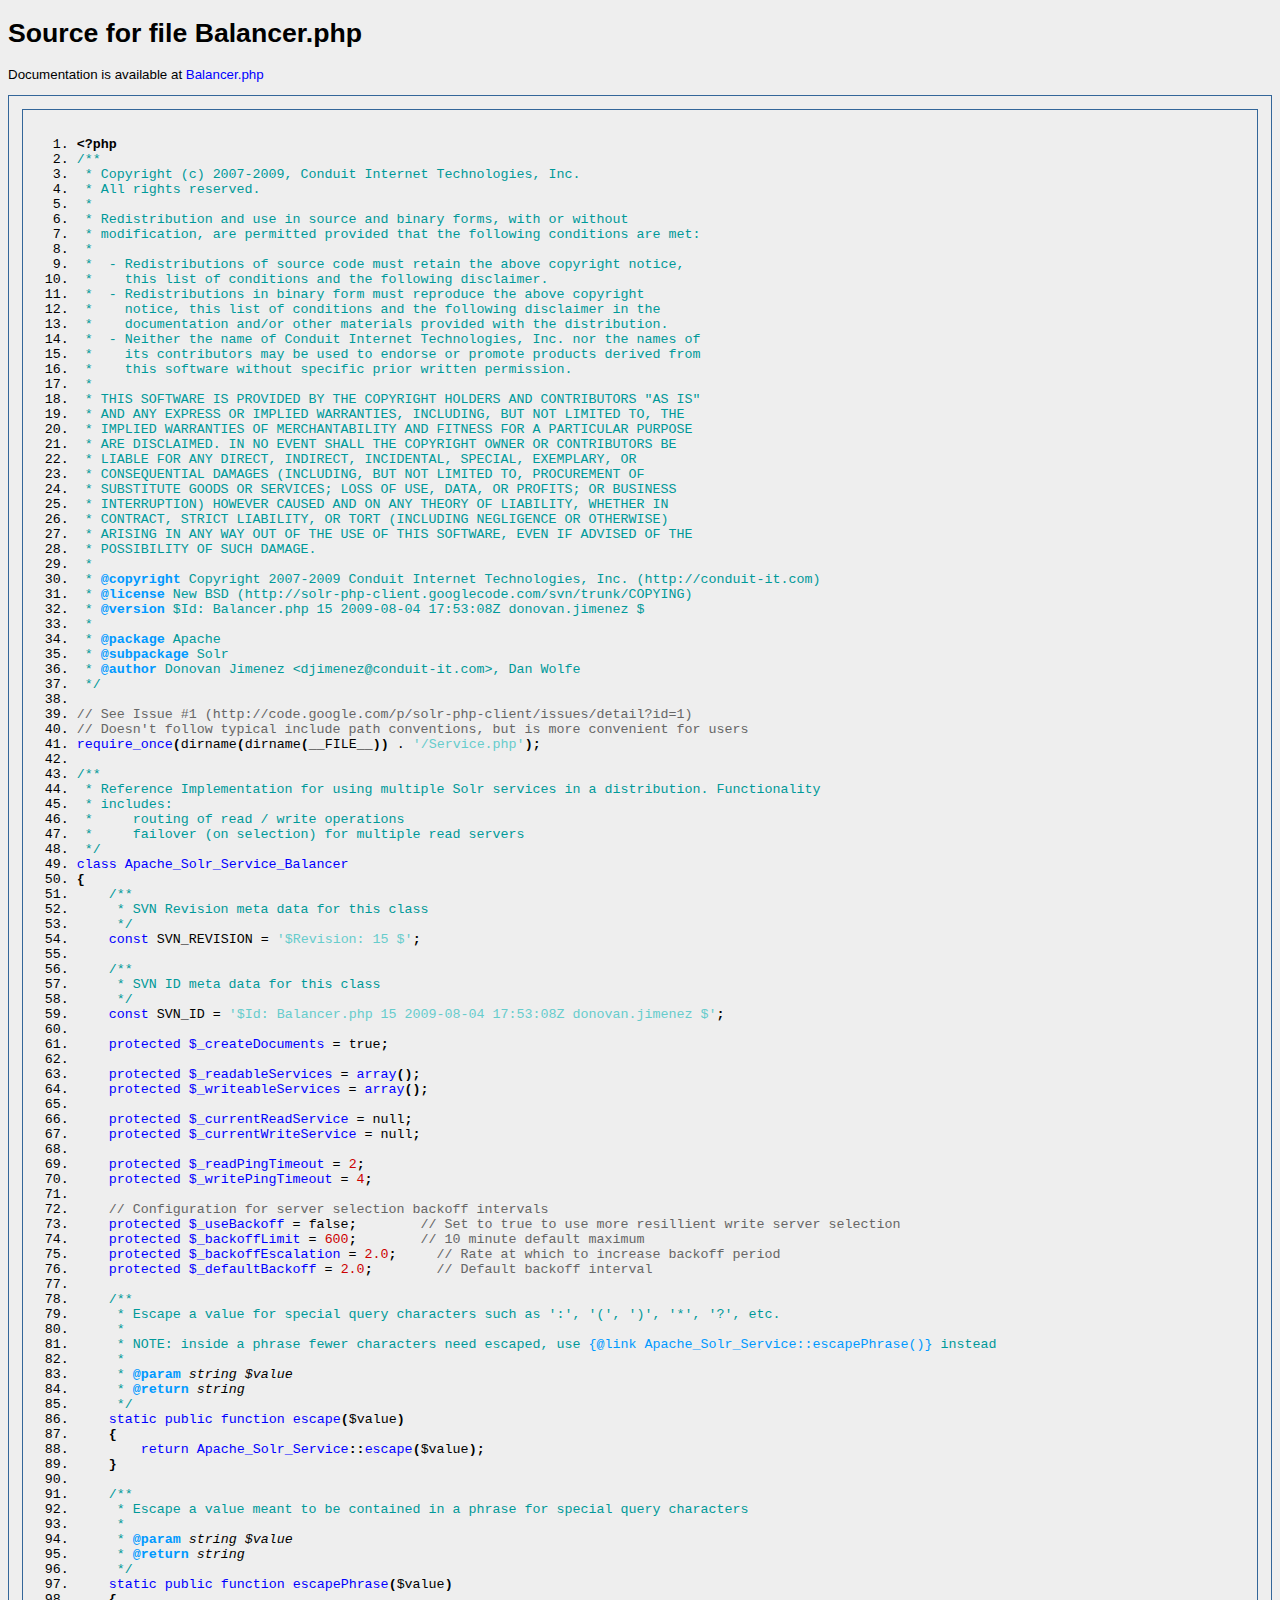
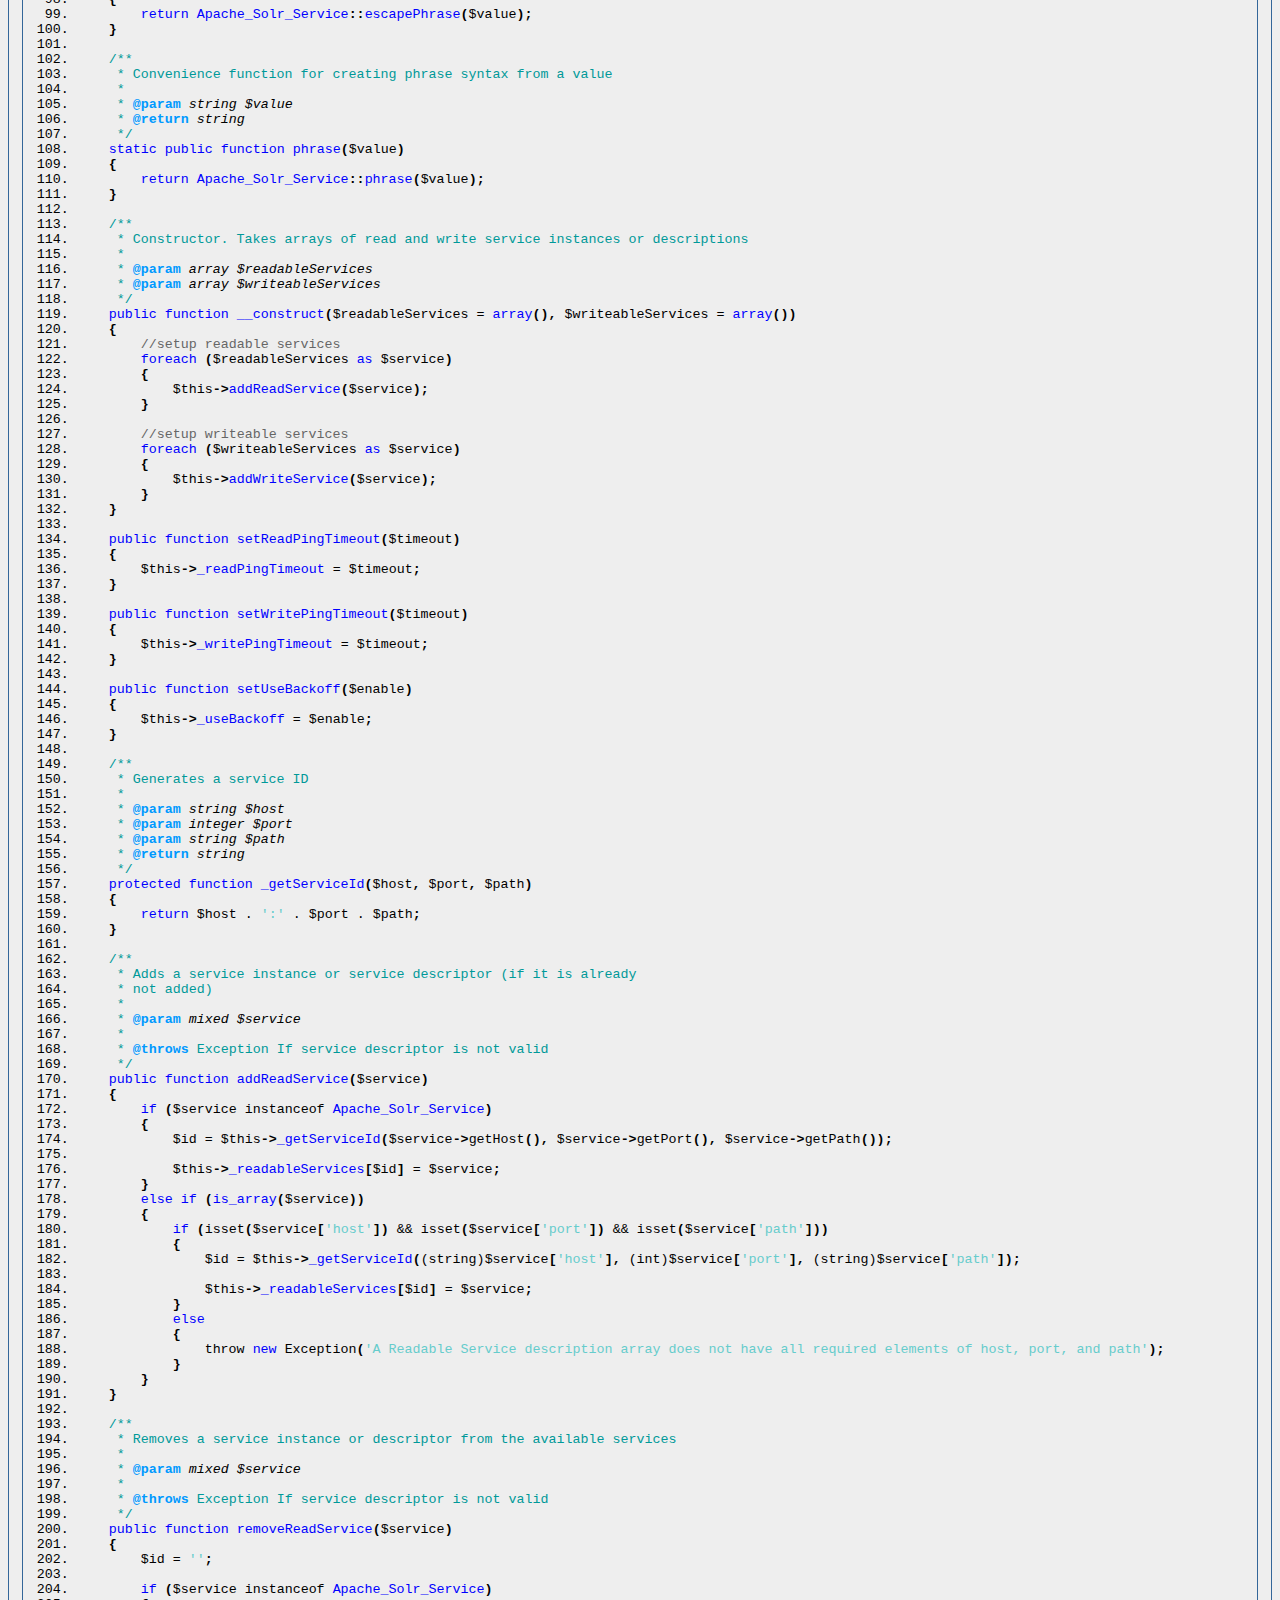
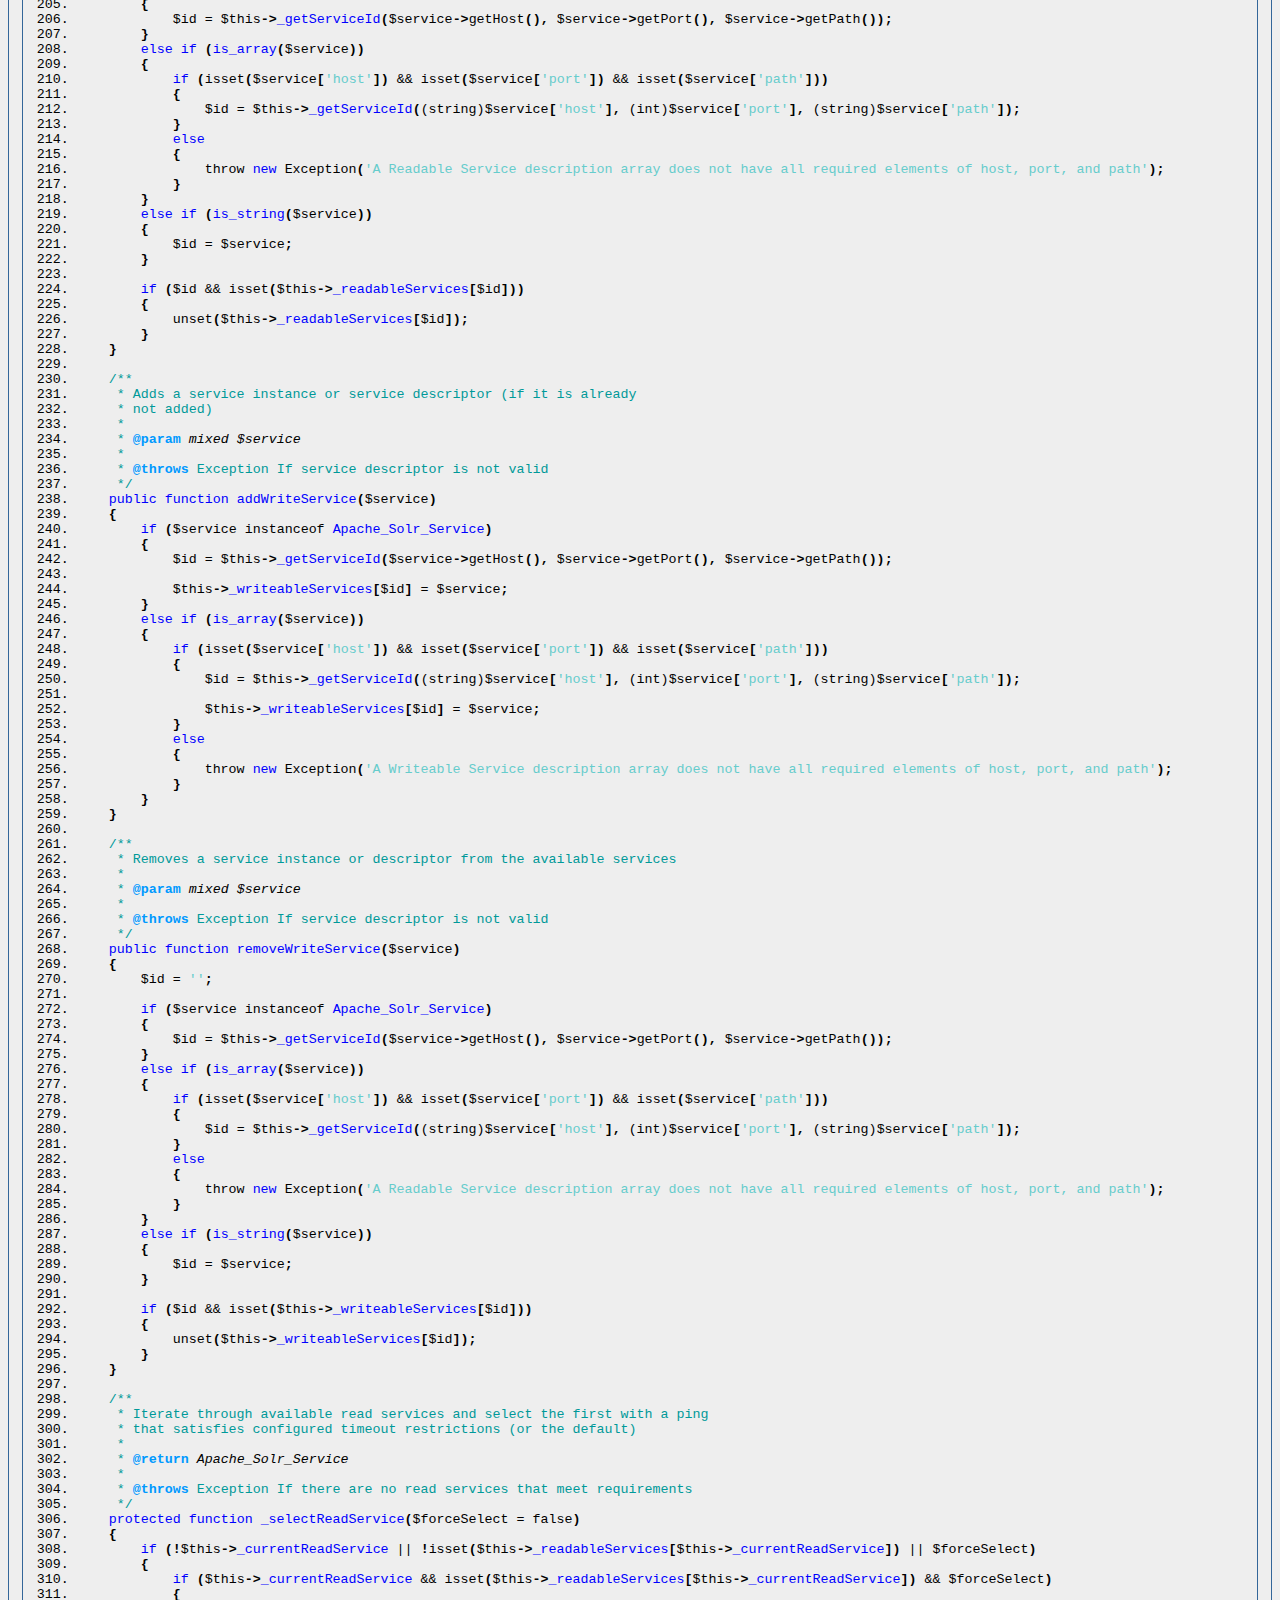
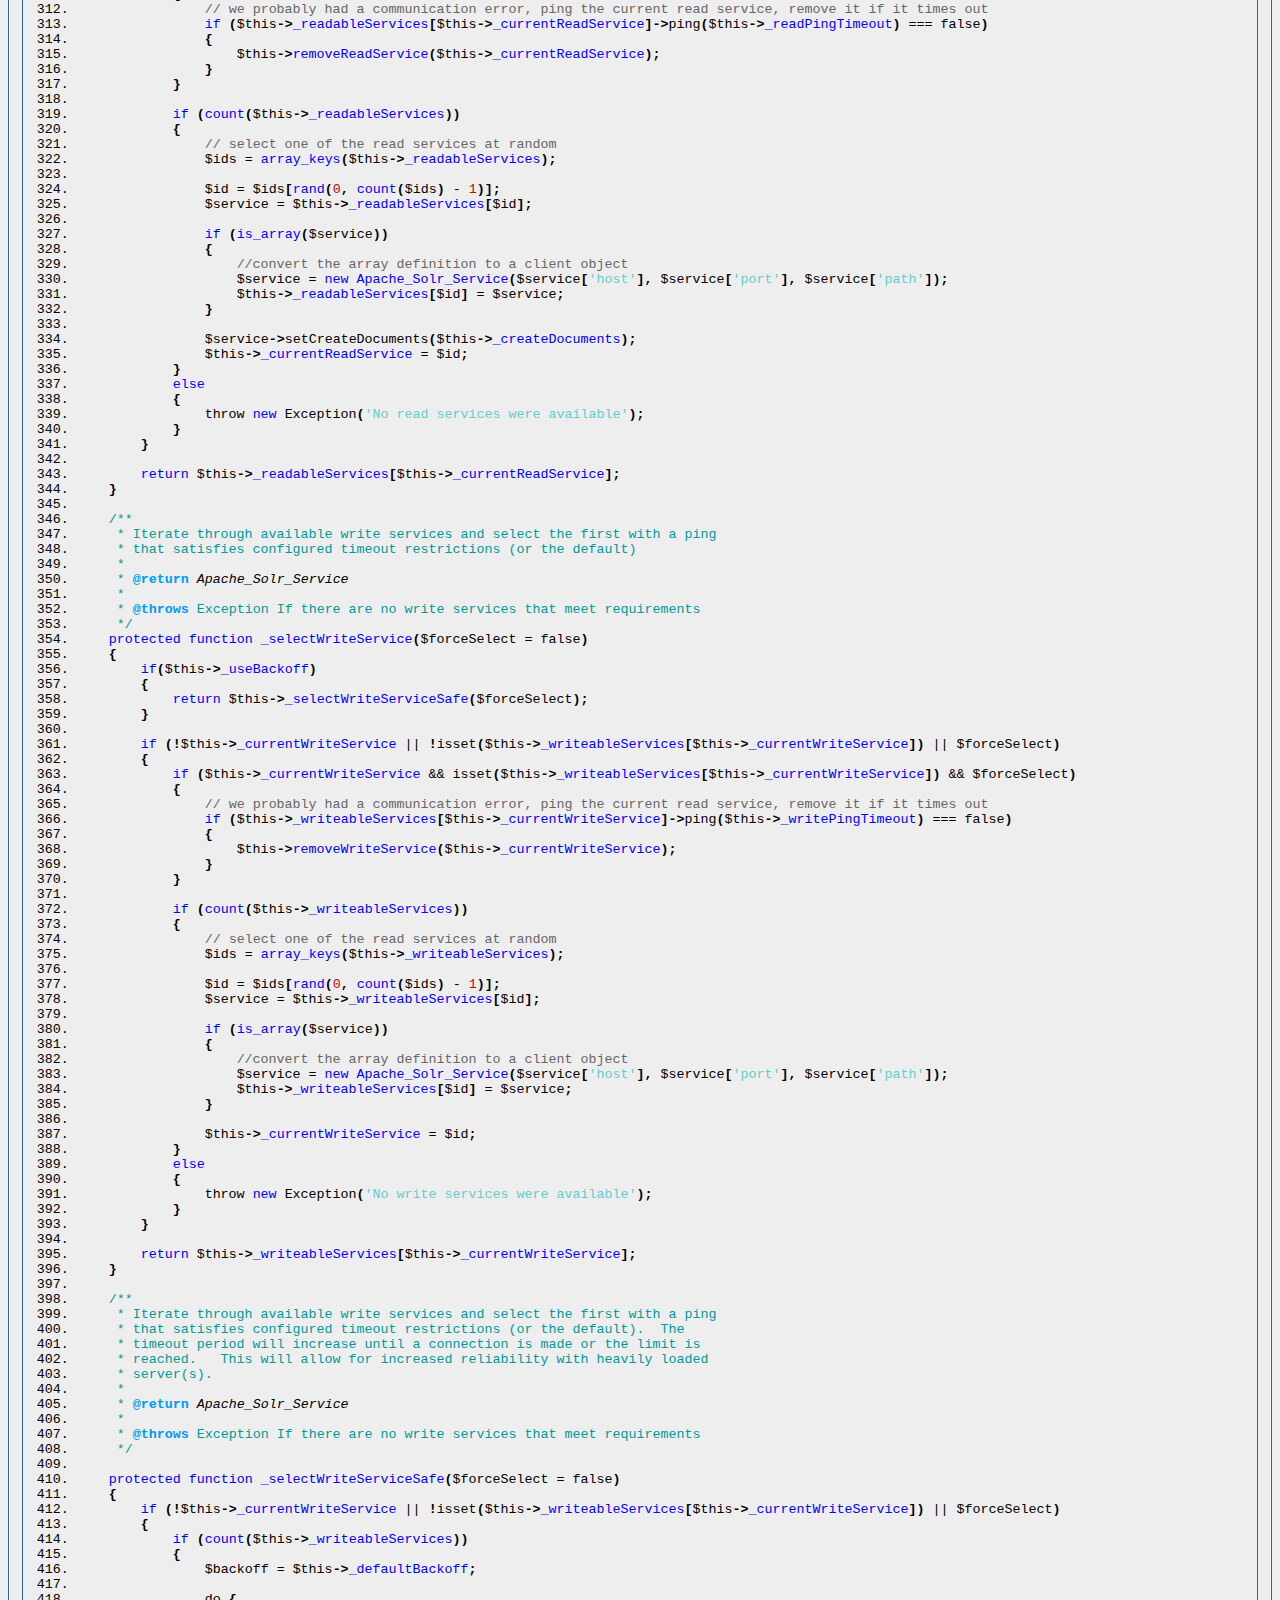
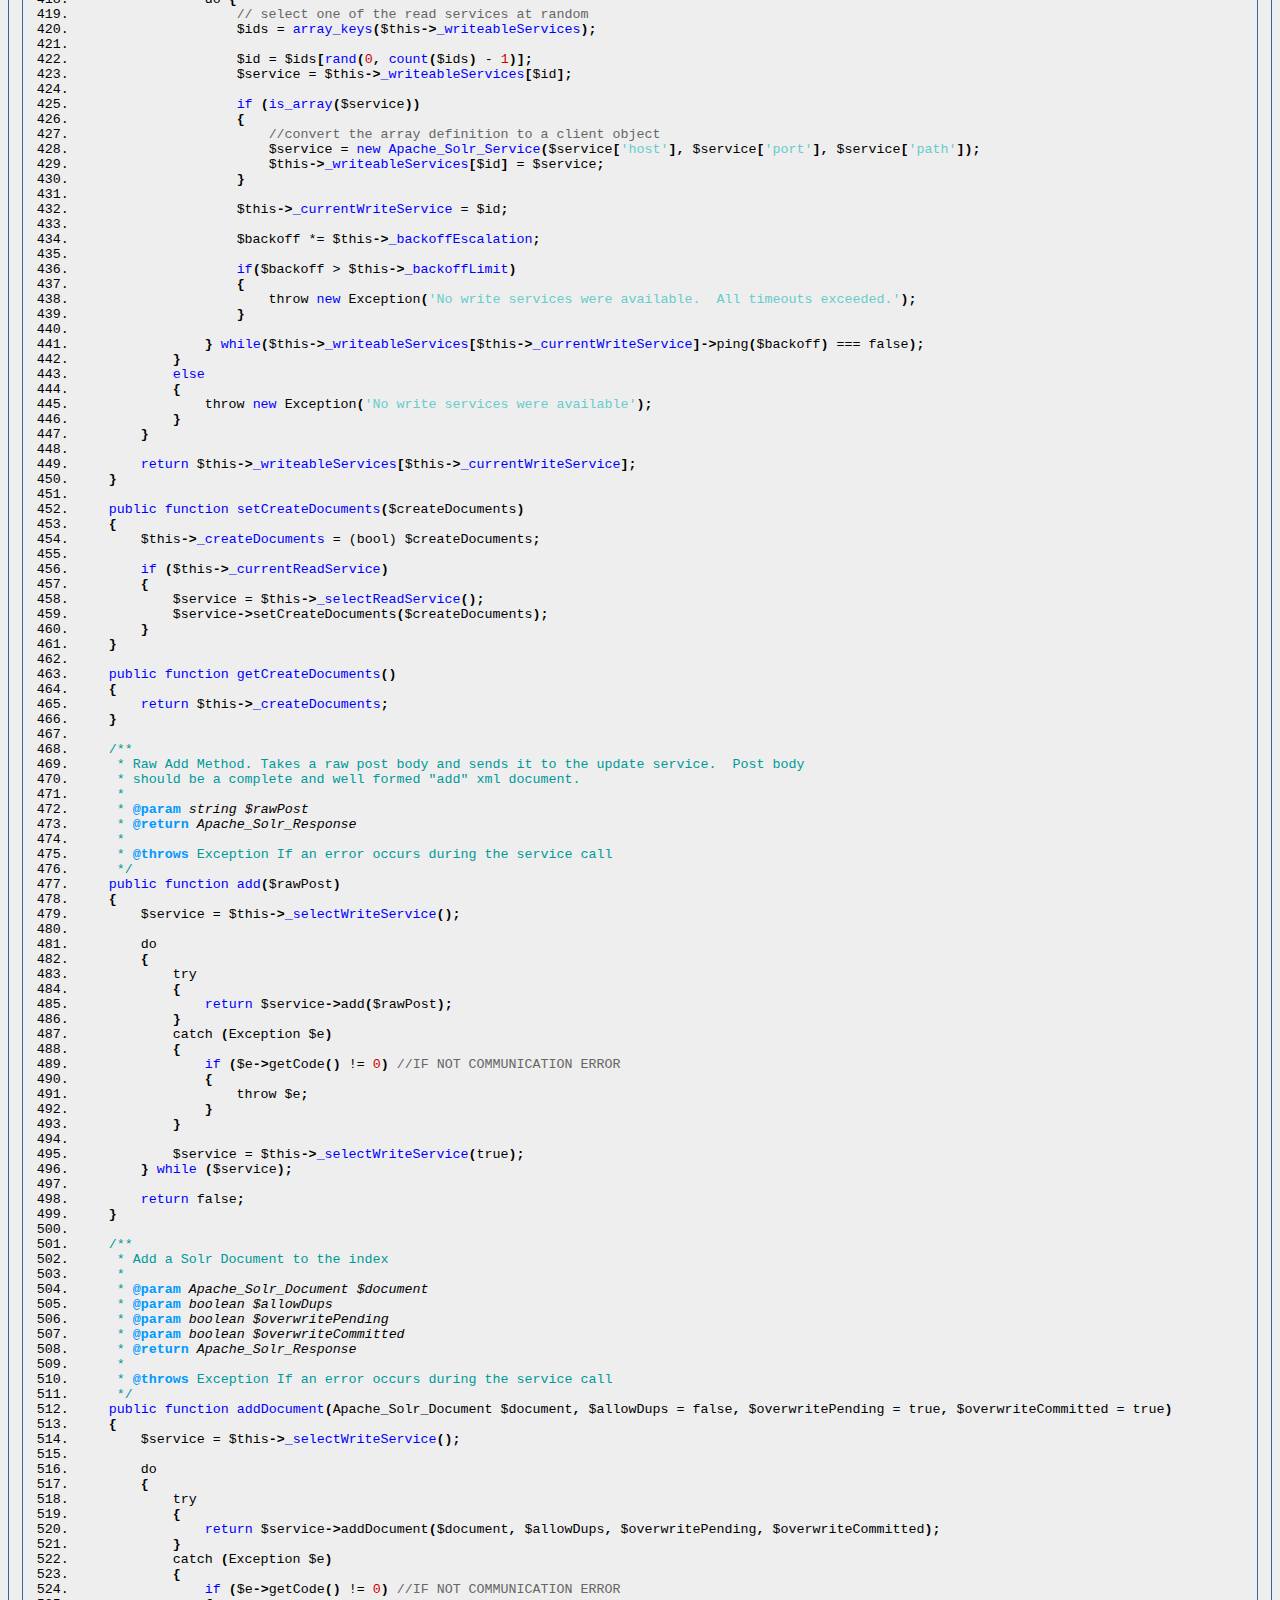
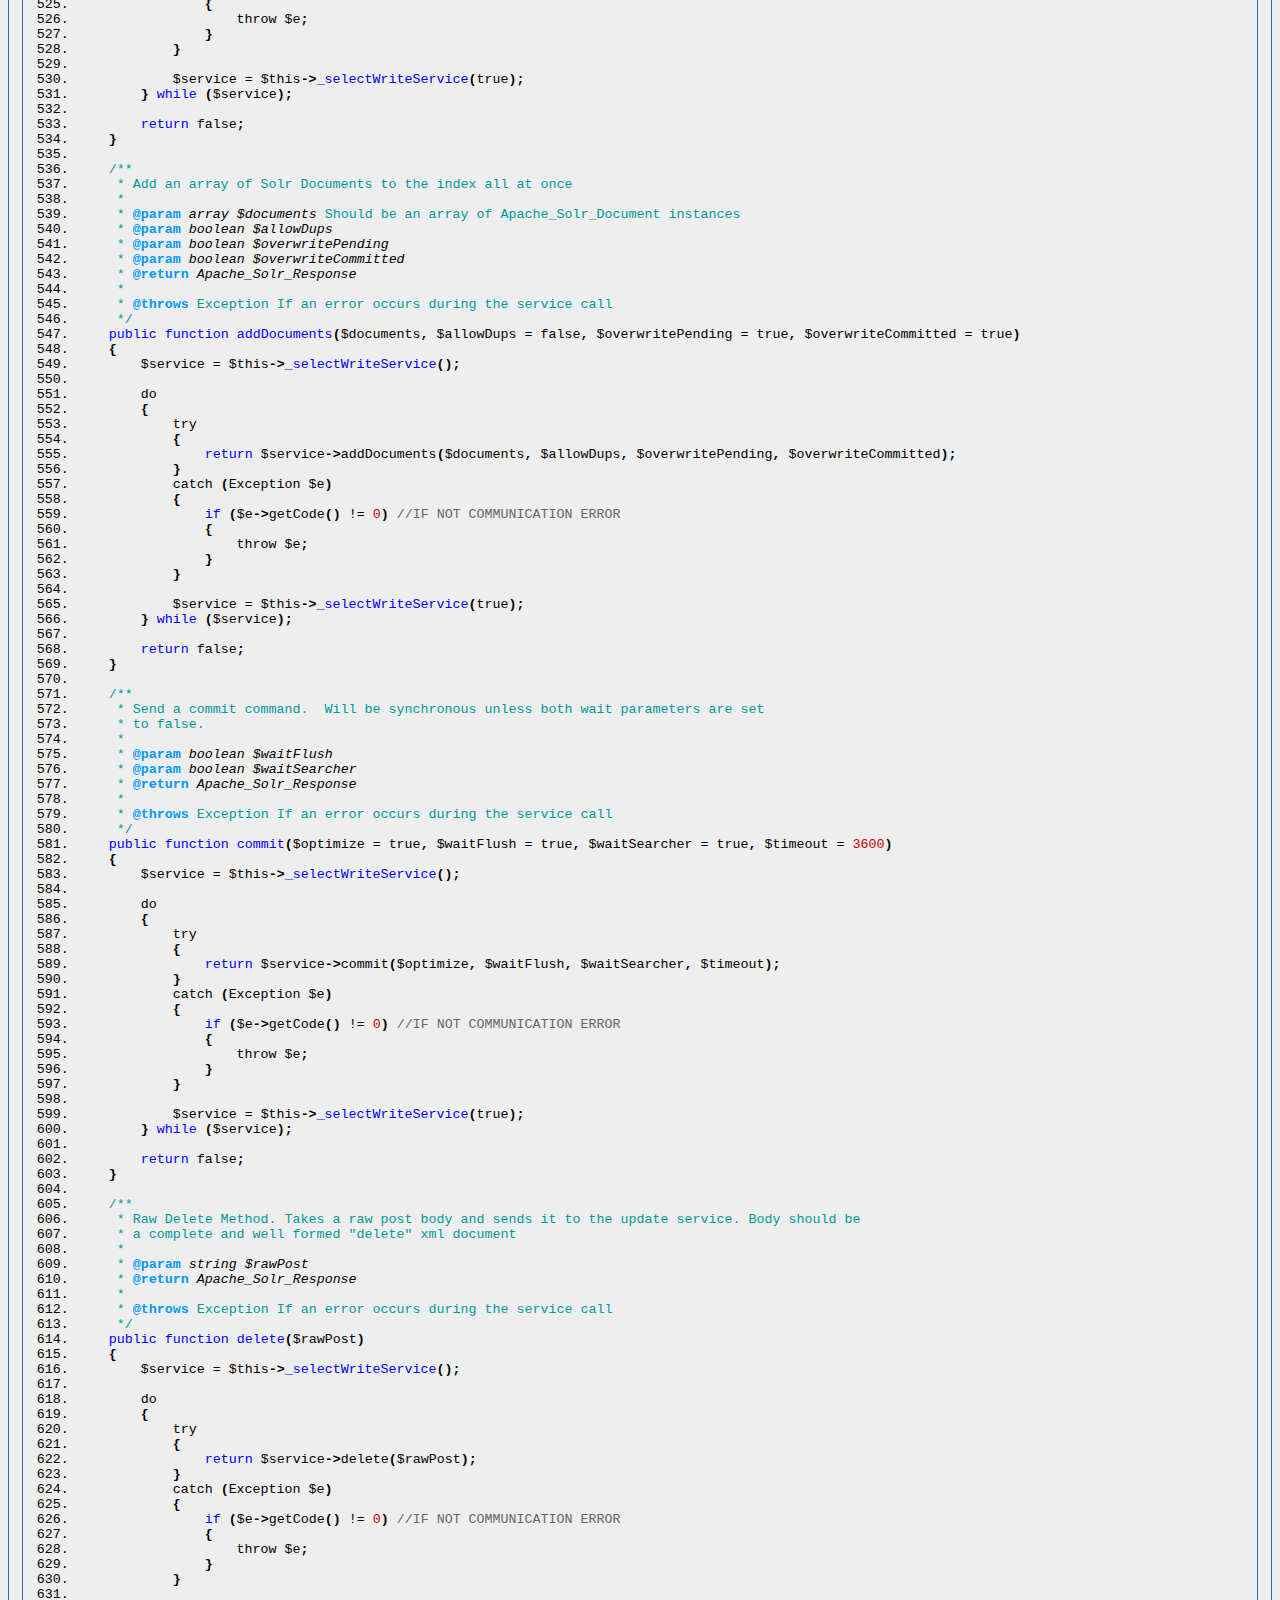
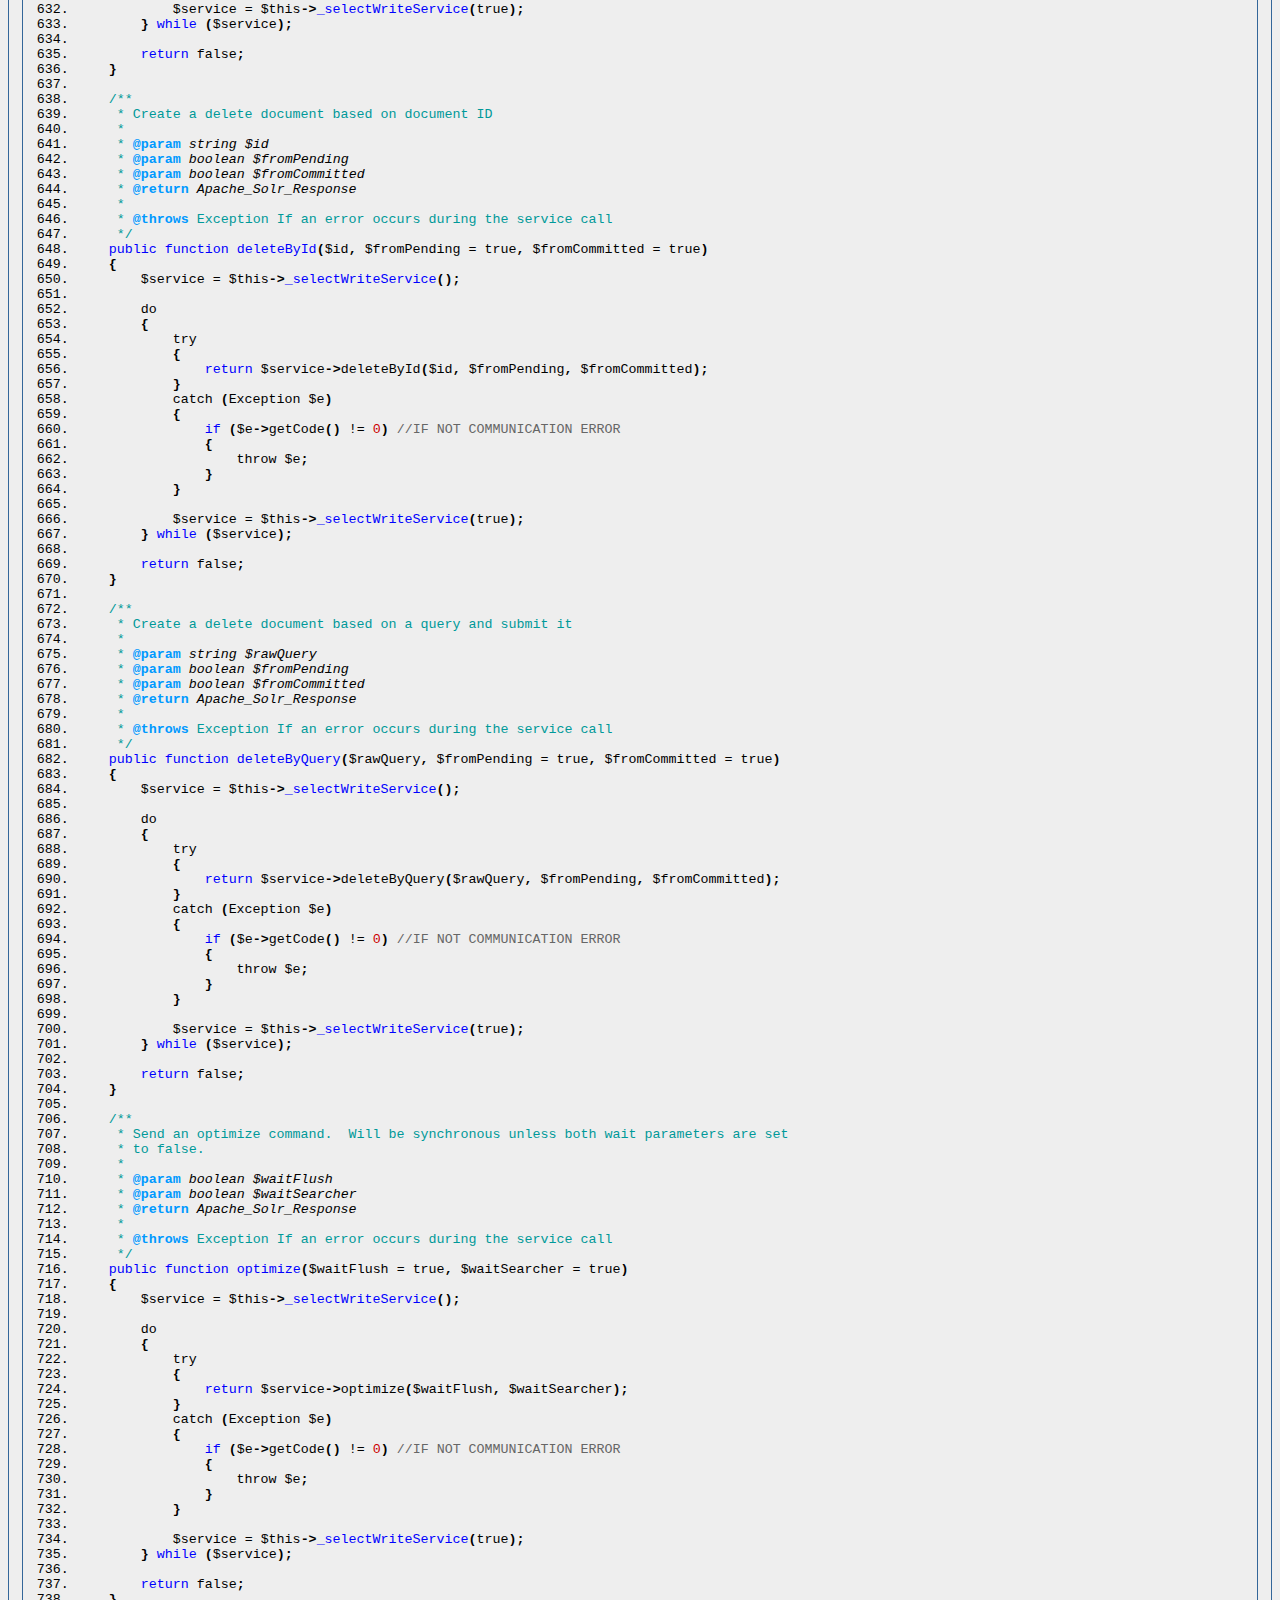
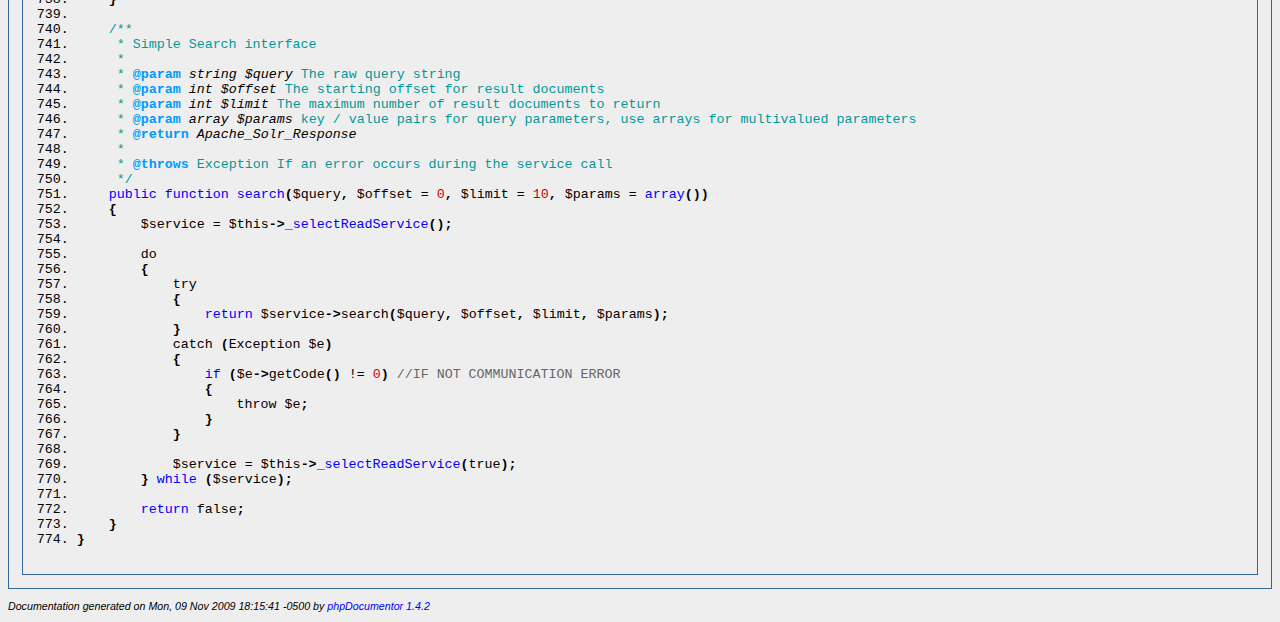
<file: SolrPhpClient/phpdocs/__filesource/fsource_Apache_Solr_ServiceBalancer.php.html>
<?xml version="1.0" encoding="iso-8859-1"?>
<!DOCTYPE html PUBLIC "-//W3C//DTD XHTML 1.0 Transitional//EN" "http://www.w3.org/TR/xhtml1/DTD/xhtml1-transitional.dtd">
  <html xmlns="http://www.w3.org/1999/xhtml">
		<head>
			<!-- template designed by Marco Von Ballmoos -->
			<title>File Source for Balancer.php</title>
			<link rel="stylesheet" href="../media/stylesheet.css" />
			<meta http-equiv='Content-Type' content='text/html; charset=iso-8859-1'/>
		</head>
		<body>
						<h1>Source for file Balancer.php</h1>
<p>Documentation is available at <a href="../Apache/Solr/_Service---Balancer.php.html">Balancer.php</a></p>
<div class="src-code">
<div class="src-code"><ol><li><div class="src-line"><a name="a1"></a><span class="src-php">&lt;?php</span></div></li>
<li><div class="src-line"><a name="a2"></a><span class="src-doc">/**</span></div></li>
<li><div class="src-line"><a name="a3"></a><span class="src-doc">&nbsp;*&nbsp;Copyright&nbsp;(c)&nbsp;2007-2009,&nbsp;Conduit&nbsp;Internet&nbsp;Technologies,&nbsp;Inc.</span></div></li>
<li><div class="src-line"><a name="a4"></a><span class="src-doc">&nbsp;*&nbsp;All&nbsp;rights&nbsp;reserved.</span></div></li>
<li><div class="src-line"><a name="a5"></a><span class="src-doc">&nbsp;*</span></div></li>
<li><div class="src-line"><a name="a6"></a><span class="src-doc">&nbsp;*&nbsp;Redistribution&nbsp;and&nbsp;use&nbsp;in&nbsp;source&nbsp;and&nbsp;binary&nbsp;forms,&nbsp;with&nbsp;or&nbsp;without</span></div></li>
<li><div class="src-line"><a name="a7"></a><span class="src-doc">&nbsp;*&nbsp;modification,&nbsp;are&nbsp;permitted&nbsp;provided&nbsp;that&nbsp;the&nbsp;following&nbsp;conditions&nbsp;are&nbsp;met:</span></div></li>
<li><div class="src-line"><a name="a8"></a><span class="src-doc">&nbsp;*</span></div></li>
<li><div class="src-line"><a name="a9"></a><span class="src-doc">&nbsp;*&nbsp;&nbsp;-&nbsp;Redistributions&nbsp;of&nbsp;source&nbsp;code&nbsp;must&nbsp;retain&nbsp;the&nbsp;above&nbsp;copyright&nbsp;notice,</span></div></li>
<li><div class="src-line"><a name="a10"></a><span class="src-doc">&nbsp;*&nbsp;&nbsp;&nbsp;&nbsp;this&nbsp;list&nbsp;of&nbsp;conditions&nbsp;and&nbsp;the&nbsp;following&nbsp;disclaimer.</span></div></li>
<li><div class="src-line"><a name="a11"></a><span class="src-doc">&nbsp;*&nbsp;&nbsp;-&nbsp;Redistributions&nbsp;in&nbsp;binary&nbsp;form&nbsp;must&nbsp;reproduce&nbsp;the&nbsp;above&nbsp;copyright</span></div></li>
<li><div class="src-line"><a name="a12"></a><span class="src-doc">&nbsp;*&nbsp;&nbsp;&nbsp;&nbsp;notice,&nbsp;this&nbsp;list&nbsp;of&nbsp;conditions&nbsp;and&nbsp;the&nbsp;following&nbsp;disclaimer&nbsp;in&nbsp;the</span></div></li>
<li><div class="src-line"><a name="a13"></a><span class="src-doc">&nbsp;*&nbsp;&nbsp;&nbsp;&nbsp;documentation&nbsp;and/or&nbsp;other&nbsp;materials&nbsp;provided&nbsp;with&nbsp;the&nbsp;distribution.</span></div></li>
<li><div class="src-line"><a name="a14"></a><span class="src-doc">&nbsp;*&nbsp;&nbsp;-&nbsp;Neither&nbsp;the&nbsp;name&nbsp;of&nbsp;Conduit&nbsp;Internet&nbsp;Technologies,&nbsp;Inc.&nbsp;nor&nbsp;the&nbsp;names&nbsp;of</span></div></li>
<li><div class="src-line"><a name="a15"></a><span class="src-doc">&nbsp;*&nbsp;&nbsp;&nbsp;&nbsp;its&nbsp;contributors&nbsp;may&nbsp;be&nbsp;used&nbsp;to&nbsp;endorse&nbsp;or&nbsp;promote&nbsp;products&nbsp;derived&nbsp;from</span></div></li>
<li><div class="src-line"><a name="a16"></a><span class="src-doc">&nbsp;*&nbsp;&nbsp;&nbsp;&nbsp;this&nbsp;software&nbsp;without&nbsp;specific&nbsp;prior&nbsp;written&nbsp;permission.</span></div></li>
<li><div class="src-line"><a name="a17"></a><span class="src-doc">&nbsp;*</span></div></li>
<li><div class="src-line"><a name="a18"></a><span class="src-doc">&nbsp;*&nbsp;THIS&nbsp;SOFTWARE&nbsp;IS&nbsp;PROVIDED&nbsp;BY&nbsp;THE&nbsp;COPYRIGHT&nbsp;HOLDERS&nbsp;AND&nbsp;CONTRIBUTORS&nbsp;&quot;AS&nbsp;IS&quot;</span></div></li>
<li><div class="src-line"><a name="a19"></a><span class="src-doc">&nbsp;*&nbsp;AND&nbsp;ANY&nbsp;EXPRESS&nbsp;OR&nbsp;IMPLIED&nbsp;WARRANTIES,&nbsp;INCLUDING,&nbsp;BUT&nbsp;NOT&nbsp;LIMITED&nbsp;TO,&nbsp;THE</span></div></li>
<li><div class="src-line"><a name="a20"></a><span class="src-doc">&nbsp;*&nbsp;IMPLIED&nbsp;WARRANTIES&nbsp;OF&nbsp;MERCHANTABILITY&nbsp;AND&nbsp;FITNESS&nbsp;FOR&nbsp;A&nbsp;PARTICULAR&nbsp;PURPOSE</span></div></li>
<li><div class="src-line"><a name="a21"></a><span class="src-doc">&nbsp;*&nbsp;ARE&nbsp;DISCLAIMED.&nbsp;IN&nbsp;NO&nbsp;EVENT&nbsp;SHALL&nbsp;THE&nbsp;COPYRIGHT&nbsp;OWNER&nbsp;OR&nbsp;CONTRIBUTORS&nbsp;BE</span></div></li>
<li><div class="src-line"><a name="a22"></a><span class="src-doc">&nbsp;*&nbsp;LIABLE&nbsp;FOR&nbsp;ANY&nbsp;DIRECT,&nbsp;INDIRECT,&nbsp;INCIDENTAL,&nbsp;SPECIAL,&nbsp;EXEMPLARY,&nbsp;OR</span></div></li>
<li><div class="src-line"><a name="a23"></a><span class="src-doc">&nbsp;*&nbsp;CONSEQUENTIAL&nbsp;DAMAGES&nbsp;(INCLUDING,&nbsp;BUT&nbsp;NOT&nbsp;LIMITED&nbsp;TO,&nbsp;PROCUREMENT&nbsp;OF</span></div></li>
<li><div class="src-line"><a name="a24"></a><span class="src-doc">&nbsp;*&nbsp;SUBSTITUTE&nbsp;GOODS&nbsp;OR&nbsp;SERVICES;&nbsp;LOSS&nbsp;OF&nbsp;USE,&nbsp;DATA,&nbsp;OR&nbsp;PROFITS;&nbsp;OR&nbsp;BUSINESS</span></div></li>
<li><div class="src-line"><a name="a25"></a><span class="src-doc">&nbsp;*&nbsp;INTERRUPTION)&nbsp;HOWEVER&nbsp;CAUSED&nbsp;AND&nbsp;ON&nbsp;ANY&nbsp;THEORY&nbsp;OF&nbsp;LIABILITY,&nbsp;WHETHER&nbsp;IN</span></div></li>
<li><div class="src-line"><a name="a26"></a><span class="src-doc">&nbsp;*&nbsp;CONTRACT,&nbsp;STRICT&nbsp;LIABILITY,&nbsp;OR&nbsp;TORT&nbsp;(INCLUDING&nbsp;NEGLIGENCE&nbsp;OR&nbsp;OTHERWISE)</span></div></li>
<li><div class="src-line"><a name="a27"></a><span class="src-doc">&nbsp;*&nbsp;ARISING&nbsp;IN&nbsp;ANY&nbsp;WAY&nbsp;OUT&nbsp;OF&nbsp;THE&nbsp;USE&nbsp;OF&nbsp;THIS&nbsp;SOFTWARE,&nbsp;EVEN&nbsp;IF&nbsp;ADVISED&nbsp;OF&nbsp;THE</span></div></li>
<li><div class="src-line"><a name="a28"></a><span class="src-doc">&nbsp;*&nbsp;POSSIBILITY&nbsp;OF&nbsp;SUCH&nbsp;DAMAGE.</span></div></li>
<li><div class="src-line"><a name="a29"></a><span class="src-doc">&nbsp;*</span></div></li>
<li><div class="src-line"><a name="a30"></a><span class="src-doc">&nbsp;*&nbsp;</span><span class="src-doc-coretag">@copyright</span><span class="src-doc">&nbsp;Copyright&nbsp;2007-2009&nbsp;Conduit&nbsp;Internet&nbsp;Technologies,&nbsp;Inc.&nbsp;(http://conduit-it.com)</span></div></li>
<li><div class="src-line"><a name="a31"></a><span class="src-doc">&nbsp;*&nbsp;</span><span class="src-doc-coretag">@license</span><span class="src-doc">&nbsp;New&nbsp;BSD&nbsp;(http://solr-php-client.googlecode.com/svn/trunk/COPYING)</span></div></li>
<li><div class="src-line"><a name="a32"></a><span class="src-doc">&nbsp;*&nbsp;</span><span class="src-doc-coretag">@version</span><span class="src-doc">&nbsp;$Id:&nbsp;Balancer.php&nbsp;15&nbsp;2009-08-04&nbsp;17:53:08Z&nbsp;donovan.jimenez&nbsp;$</span></div></li>
<li><div class="src-line"><a name="a33"></a><span class="src-doc">&nbsp;*</span></div></li>
<li><div class="src-line"><a name="a34"></a><span class="src-doc">&nbsp;*&nbsp;</span><span class="src-doc-coretag">@package</span><span class="src-doc">&nbsp;Apache</span></div></li>
<li><div class="src-line"><a name="a35"></a><span class="src-doc">&nbsp;*&nbsp;</span><span class="src-doc-coretag">@subpackage</span><span class="src-doc">&nbsp;Solr</span></div></li>
<li><div class="src-line"><a name="a36"></a><span class="src-doc">&nbsp;*&nbsp;</span><span class="src-doc-coretag">@author</span><span class="src-doc">&nbsp;Donovan&nbsp;Jimenez&nbsp;&lt;djimenez@conduit-it.com&gt;,&nbsp;Dan&nbsp;Wolfe</span></div></li>
<li><div class="src-line"><a name="a37"></a><span class="src-doc">&nbsp;*/</span></div></li>
<li><div class="src-line"><a name="a38"></a>&nbsp;</div></li>
<li><div class="src-line"><a name="a39"></a><span class="src-comm">//&nbsp;See&nbsp;Issue&nbsp;#1&nbsp;(http://code.google.com/p/solr-php-client/issues/detail?id=1)</span></div></li>
<li><div class="src-line"><a name="a40"></a><span class="src-comm">//&nbsp;Doesn't&nbsp;follow&nbsp;typical&nbsp;include&nbsp;path&nbsp;conventions,&nbsp;but&nbsp;is&nbsp;more&nbsp;convenient&nbsp;for&nbsp;users</span></div></li>
<li><div class="src-line"><a name="a41"></a><span class="src-inc">require_once</span><span class="src-sym">(</span><span class="src-id">dirname</span><span class="src-sym">(</span><span class="src-id">dirname</span><span class="src-sym">(</span>__FILE__<span class="src-sym">))&nbsp;</span>.&nbsp;<span class="src-str">'/Service.php'</span><span class="src-sym">)</span><span class="src-sym">;</span></div></li>
<li><div class="src-line"><a name="a42"></a>&nbsp;</div></li>
<li><div class="src-line"><a name="a43"></a><span class="src-doc">/**</span></div></li>
<li><div class="src-line"><a name="a44"></a><span class="src-doc">&nbsp;*&nbsp;Reference&nbsp;Implementation&nbsp;for&nbsp;using&nbsp;multiple&nbsp;Solr&nbsp;services&nbsp;in&nbsp;a&nbsp;distribution.&nbsp;Functionality</span></div></li>
<li><div class="src-line"><a name="a45"></a><span class="src-doc">&nbsp;*&nbsp;includes:</span></div></li>
<li><div class="src-line"><a name="a46"></a><span class="src-doc">&nbsp;*&nbsp;&nbsp;&nbsp;&nbsp;&nbsp;routing&nbsp;of&nbsp;read&nbsp;/&nbsp;write&nbsp;operations</span></div></li>
<li><div class="src-line"><a name="a47"></a><span class="src-doc">&nbsp;*&nbsp;&nbsp;&nbsp;&nbsp;&nbsp;failover&nbsp;(on&nbsp;selection)&nbsp;for&nbsp;multiple&nbsp;read&nbsp;servers</span></div></li>
<li><div class="src-line"><a name="a48"></a><span class="src-doc">&nbsp;*/</span></div></li>
<li><div class="src-line"><a name="a49"></a><span class="src-key">class&nbsp;</span><a href="../Apache/Solr/Apache_Solr_Service_Balancer.html">Apache_Solr_Service_Balancer</a></div></li>
<li><div class="src-line"><a name="a50"></a><span class="src-sym">{</span></div></li>
<li><div class="src-line"><a name="a51"></a>&nbsp;&nbsp;&nbsp;&nbsp;<span class="src-doc">/**</span></div></li>
<li><div class="src-line"><a name="a52"></a><span class="src-doc">&nbsp;&nbsp;&nbsp;&nbsp;&nbsp;*&nbsp;SVN&nbsp;Revision&nbsp;meta&nbsp;data&nbsp;for&nbsp;this&nbsp;class</span></div></li>
<li><div class="src-line"><a name="a53"></a><span class="src-doc">&nbsp;&nbsp;&nbsp;&nbsp;&nbsp;*/</span></div></li>
<li><div class="src-line"><a name="a54"></a>&nbsp;&nbsp;&nbsp;&nbsp;<span class="src-key">const&nbsp;</span><span class="src-id">SVN_REVISION&nbsp;</span>=&nbsp;<span class="src-str">'$Revision:&nbsp;15&nbsp;$'</span><span class="src-sym">;</span></div></li>
<li><div class="src-line"><a name="a55"></a>&nbsp;</div></li>
<li><div class="src-line"><a name="a56"></a>&nbsp;&nbsp;&nbsp;&nbsp;<span class="src-doc">/**</span></div></li>
<li><div class="src-line"><a name="a57"></a><span class="src-doc">&nbsp;&nbsp;&nbsp;&nbsp;&nbsp;*&nbsp;SVN&nbsp;ID&nbsp;meta&nbsp;data&nbsp;for&nbsp;this&nbsp;class</span></div></li>
<li><div class="src-line"><a name="a58"></a><span class="src-doc">&nbsp;&nbsp;&nbsp;&nbsp;&nbsp;*/</span></div></li>
<li><div class="src-line"><a name="a59"></a>&nbsp;&nbsp;&nbsp;&nbsp;<span class="src-key">const&nbsp;</span><span class="src-id">SVN_ID&nbsp;</span>=&nbsp;<span class="src-str">'$Id:&nbsp;Balancer.php&nbsp;15&nbsp;2009-08-04&nbsp;17:53:08Z&nbsp;donovan.jimenez&nbsp;$'</span><span class="src-sym">;</span></div></li>
<li><div class="src-line"><a name="a60"></a>&nbsp;</div></li>
<li><div class="src-line"><a name="a61"></a>&nbsp;&nbsp;&nbsp;&nbsp;<span class="src-key">protected&nbsp;</span><a href="../Apache/Solr/Apache_Solr_Service_Balancer.html#var$_createDocuments">$_createDocuments</a>&nbsp;=&nbsp;<span class="src-id">true</span><span class="src-sym">;</span></div></li>
<li><div class="src-line"><a name="a62"></a>&nbsp;</div></li>
<li><div class="src-line"><a name="a63"></a>&nbsp;&nbsp;&nbsp;&nbsp;<span class="src-key">protected&nbsp;</span><a href="../Apache/Solr/Apache_Solr_Service_Balancer.html#var$_readableServices">$_readableServices</a>&nbsp;=&nbsp;<span class="src-key">array</span><span class="src-sym">(</span><span class="src-sym">)</span><span class="src-sym">;</span></div></li>
<li><div class="src-line"><a name="a64"></a>&nbsp;&nbsp;&nbsp;&nbsp;<span class="src-key">protected&nbsp;</span><a href="../Apache/Solr/Apache_Solr_Service_Balancer.html#var$_writeableServices">$_writeableServices</a>&nbsp;=&nbsp;<span class="src-key">array</span><span class="src-sym">(</span><span class="src-sym">)</span><span class="src-sym">;</span></div></li>
<li><div class="src-line"><a name="a65"></a>&nbsp;</div></li>
<li><div class="src-line"><a name="a66"></a>&nbsp;&nbsp;&nbsp;&nbsp;<span class="src-key">protected&nbsp;</span><a href="../Apache/Solr/Apache_Solr_Service_Balancer.html#var$_currentReadService">$_currentReadService</a>&nbsp;=&nbsp;<span class="src-id">null</span><span class="src-sym">;</span></div></li>
<li><div class="src-line"><a name="a67"></a>&nbsp;&nbsp;&nbsp;&nbsp;<span class="src-key">protected&nbsp;</span><a href="../Apache/Solr/Apache_Solr_Service_Balancer.html#var$_currentWriteService">$_currentWriteService</a>&nbsp;=&nbsp;<span class="src-id">null</span><span class="src-sym">;</span></div></li>
<li><div class="src-line"><a name="a68"></a>&nbsp;</div></li>
<li><div class="src-line"><a name="a69"></a>&nbsp;&nbsp;&nbsp;&nbsp;<span class="src-key">protected&nbsp;</span><a href="../Apache/Solr/Apache_Solr_Service_Balancer.html#var$_readPingTimeout">$_readPingTimeout</a>&nbsp;=&nbsp;<span class="src-num">2</span><span class="src-sym">;</span></div></li>
<li><div class="src-line"><a name="a70"></a>&nbsp;&nbsp;&nbsp;&nbsp;<span class="src-key">protected&nbsp;</span><a href="../Apache/Solr/Apache_Solr_Service_Balancer.html#var$_writePingTimeout">$_writePingTimeout</a>&nbsp;=&nbsp;<span class="src-num">4</span><span class="src-sym">;</span></div></li>
<li><div class="src-line"><a name="a71"></a>&nbsp;</div></li>
<li><div class="src-line"><a name="a72"></a>&nbsp;&nbsp;&nbsp;&nbsp;<span class="src-comm">//&nbsp;Configuration&nbsp;for&nbsp;server&nbsp;selection&nbsp;backoff&nbsp;intervals</span></div></li>
<li><div class="src-line"><a name="a73"></a>&nbsp;&nbsp;&nbsp;&nbsp;<span class="src-key">protected&nbsp;</span><a href="../Apache/Solr/Apache_Solr_Service_Balancer.html#var$_useBackoff">$_useBackoff</a>&nbsp;=&nbsp;<span class="src-id">false</span><span class="src-sym">;&nbsp;&nbsp;&nbsp;&nbsp;&nbsp;&nbsp;&nbsp;&nbsp;</span><span class="src-comm">//&nbsp;Set&nbsp;to&nbsp;true&nbsp;to&nbsp;use&nbsp;more&nbsp;resillient&nbsp;write&nbsp;server&nbsp;selection</span></div></li>
<li><div class="src-line"><a name="a74"></a>&nbsp;&nbsp;&nbsp;&nbsp;<span class="src-key">protected&nbsp;</span><a href="../Apache/Solr/Apache_Solr_Service_Balancer.html#var$_backoffLimit">$_backoffLimit</a>&nbsp;=&nbsp;<span class="src-num">600</span><span class="src-sym">;&nbsp;&nbsp;&nbsp;&nbsp;&nbsp;&nbsp;&nbsp;&nbsp;</span><span class="src-comm">//&nbsp;10&nbsp;minute&nbsp;default&nbsp;maximum</span></div></li>
<li><div class="src-line"><a name="a75"></a>&nbsp;&nbsp;&nbsp;&nbsp;<span class="src-key">protected&nbsp;</span><a href="../Apache/Solr/Apache_Solr_Service_Balancer.html#var$_backoffEscalation">$_backoffEscalation</a>&nbsp;=&nbsp;<span class="src-num">2.0</span><span class="src-sym">;&nbsp;&nbsp;&nbsp;&nbsp;&nbsp;</span><span class="src-comm">//&nbsp;Rate&nbsp;at&nbsp;which&nbsp;to&nbsp;increase&nbsp;backoff&nbsp;period</span></div></li>
<li><div class="src-line"><a name="a76"></a>&nbsp;&nbsp;&nbsp;&nbsp;<span class="src-key">protected&nbsp;</span><a href="../Apache/Solr/Apache_Solr_Service_Balancer.html#var$_defaultBackoff">$_defaultBackoff</a>&nbsp;=&nbsp;<span class="src-num">2.0</span><span class="src-sym">;&nbsp;&nbsp;&nbsp;&nbsp;&nbsp;&nbsp;&nbsp;&nbsp;</span><span class="src-comm">//&nbsp;Default&nbsp;backoff&nbsp;interval</span></div></li>
<li><div class="src-line"><a name="a77"></a>&nbsp;</div></li>
<li><div class="src-line"><a name="a78"></a>&nbsp;&nbsp;&nbsp;&nbsp;<span class="src-doc">/**</span></div></li>
<li><div class="src-line"><a name="a79"></a><span class="src-doc">&nbsp;&nbsp;&nbsp;&nbsp;&nbsp;*&nbsp;Escape&nbsp;a&nbsp;value&nbsp;for&nbsp;special&nbsp;query&nbsp;characters&nbsp;such&nbsp;as&nbsp;':',&nbsp;'(',&nbsp;')',&nbsp;'*',&nbsp;'?',&nbsp;etc.</span></div></li>
<li><div class="src-line"><a name="a80"></a><span class="src-doc">&nbsp;&nbsp;&nbsp;&nbsp;&nbsp;*</span></div></li>
<li><div class="src-line"><a name="a81"></a><span class="src-doc">&nbsp;&nbsp;&nbsp;&nbsp;&nbsp;*&nbsp;NOTE:&nbsp;inside&nbsp;a&nbsp;phrase&nbsp;fewer&nbsp;characters&nbsp;need&nbsp;escaped,&nbsp;use&nbsp;</span><span class="src-doc-inlinetag">{@link&nbsp;Apache_Solr_Service::escapePhrase()}</span><span class="src-doc">&nbsp;instead</span></div></li>
<li><div class="src-line"><a name="a82"></a><span class="src-doc">&nbsp;&nbsp;&nbsp;&nbsp;&nbsp;*</span></div></li>
<li><div class="src-line"><a name="a83"></a><span class="src-doc">&nbsp;&nbsp;&nbsp;&nbsp;&nbsp;*&nbsp;</span><span class="src-doc-coretag">@param&nbsp;</span><span class="src-doc-type">string&nbsp;</span><span class="src-doc-var">$value&nbsp;</span></div></li>
<li><div class="src-line"><a name="a84"></a><span class="src-doc">&nbsp;&nbsp;&nbsp;&nbsp;&nbsp;*&nbsp;</span><span class="src-doc-coretag">@return&nbsp;</span><span class="src-doc-type">string&nbsp;</span></div></li>
<li><div class="src-line"><a name="a85"></a><span class="src-doc">&nbsp;&nbsp;&nbsp;&nbsp;&nbsp;*/</span></div></li>
<li><div class="src-line"><a name="a86"></a>&nbsp;&nbsp;&nbsp;&nbsp;<span class="src-key">static&nbsp;</span><span class="src-key">public&nbsp;</span><span class="src-key">function&nbsp;</span><a href="../Apache/Solr/Apache_Solr_Service_Balancer.html#methodescape">escape</a><span class="src-sym">(</span><span class="src-var">$value</span><span class="src-sym">)</span></div></li>
<li><div class="src-line"><a name="a87"></a>&nbsp;&nbsp;&nbsp;&nbsp;<span class="src-sym">{</span></div></li>
<li><div class="src-line"><a name="a88"></a>&nbsp;&nbsp;&nbsp;&nbsp;&nbsp;&nbsp;&nbsp;&nbsp;<span class="src-key">return&nbsp;</span><span class="src-id"><a href="../Apache/Solr/Apache_Solr_Service.html">Apache_Solr_Service</a></span><span class="src-sym">::</span><a href="../Apache/Solr/Apache_Solr_Service.html#methodescape">escape</a><span class="src-sym">(</span><span class="src-var">$value</span><span class="src-sym">)</span><span class="src-sym">;</span></div></li>
<li><div class="src-line"><a name="a89"></a>&nbsp;&nbsp;&nbsp;&nbsp;<span class="src-sym">}</span></div></li>
<li><div class="src-line"><a name="a90"></a>&nbsp;</div></li>
<li><div class="src-line"><a name="a91"></a>&nbsp;&nbsp;&nbsp;&nbsp;<span class="src-doc">/**</span></div></li>
<li><div class="src-line"><a name="a92"></a><span class="src-doc">&nbsp;&nbsp;&nbsp;&nbsp;&nbsp;*&nbsp;Escape&nbsp;a&nbsp;value&nbsp;meant&nbsp;to&nbsp;be&nbsp;contained&nbsp;in&nbsp;a&nbsp;phrase&nbsp;for&nbsp;special&nbsp;query&nbsp;characters</span></div></li>
<li><div class="src-line"><a name="a93"></a><span class="src-doc">&nbsp;&nbsp;&nbsp;&nbsp;&nbsp;*</span></div></li>
<li><div class="src-line"><a name="a94"></a><span class="src-doc">&nbsp;&nbsp;&nbsp;&nbsp;&nbsp;*&nbsp;</span><span class="src-doc-coretag">@param&nbsp;</span><span class="src-doc-type">string&nbsp;</span><span class="src-doc-var">$value&nbsp;</span></div></li>
<li><div class="src-line"><a name="a95"></a><span class="src-doc">&nbsp;&nbsp;&nbsp;&nbsp;&nbsp;*&nbsp;</span><span class="src-doc-coretag">@return&nbsp;</span><span class="src-doc-type">string&nbsp;</span></div></li>
<li><div class="src-line"><a name="a96"></a><span class="src-doc">&nbsp;&nbsp;&nbsp;&nbsp;&nbsp;*/</span></div></li>
<li><div class="src-line"><a name="a97"></a>&nbsp;&nbsp;&nbsp;&nbsp;<span class="src-key">static&nbsp;</span><span class="src-key">public&nbsp;</span><span class="src-key">function&nbsp;</span><a href="../Apache/Solr/Apache_Solr_Service_Balancer.html#methodescapePhrase">escapePhrase</a><span class="src-sym">(</span><span class="src-var">$value</span><span class="src-sym">)</span></div></li>
<li><div class="src-line"><a name="a98"></a>&nbsp;&nbsp;&nbsp;&nbsp;<span class="src-sym">{</span></div></li>
<li><div class="src-line"><a name="a99"></a>&nbsp;&nbsp;&nbsp;&nbsp;&nbsp;&nbsp;&nbsp;&nbsp;<span class="src-key">return&nbsp;</span><span class="src-id"><a href="../Apache/Solr/Apache_Solr_Service.html">Apache_Solr_Service</a></span><span class="src-sym">::</span><a href="../Apache/Solr/Apache_Solr_Service.html#methodescapePhrase">escapePhrase</a><span class="src-sym">(</span><span class="src-var">$value</span><span class="src-sym">)</span><span class="src-sym">;</span></div></li>
<li><div class="src-line"><a name="a100"></a>&nbsp;&nbsp;&nbsp;&nbsp;<span class="src-sym">}</span></div></li>
<li><div class="src-line"><a name="a101"></a>&nbsp;</div></li>
<li><div class="src-line"><a name="a102"></a>&nbsp;&nbsp;&nbsp;&nbsp;<span class="src-doc">/**</span></div></li>
<li><div class="src-line"><a name="a103"></a><span class="src-doc">&nbsp;&nbsp;&nbsp;&nbsp;&nbsp;*&nbsp;Convenience&nbsp;function&nbsp;for&nbsp;creating&nbsp;phrase&nbsp;syntax&nbsp;from&nbsp;a&nbsp;value</span></div></li>
<li><div class="src-line"><a name="a104"></a><span class="src-doc">&nbsp;&nbsp;&nbsp;&nbsp;&nbsp;*</span></div></li>
<li><div class="src-line"><a name="a105"></a><span class="src-doc">&nbsp;&nbsp;&nbsp;&nbsp;&nbsp;*&nbsp;</span><span class="src-doc-coretag">@param&nbsp;</span><span class="src-doc-type">string&nbsp;</span><span class="src-doc-var">$value&nbsp;</span></div></li>
<li><div class="src-line"><a name="a106"></a><span class="src-doc">&nbsp;&nbsp;&nbsp;&nbsp;&nbsp;*&nbsp;</span><span class="src-doc-coretag">@return&nbsp;</span><span class="src-doc-type">string&nbsp;</span></div></li>
<li><div class="src-line"><a name="a107"></a><span class="src-doc">&nbsp;&nbsp;&nbsp;&nbsp;&nbsp;*/</span></div></li>
<li><div class="src-line"><a name="a108"></a>&nbsp;&nbsp;&nbsp;&nbsp;<span class="src-key">static&nbsp;</span><span class="src-key">public&nbsp;</span><span class="src-key">function&nbsp;</span><a href="../Apache/Solr/Apache_Solr_Service_Balancer.html#methodphrase">phrase</a><span class="src-sym">(</span><span class="src-var">$value</span><span class="src-sym">)</span></div></li>
<li><div class="src-line"><a name="a109"></a>&nbsp;&nbsp;&nbsp;&nbsp;<span class="src-sym">{</span></div></li>
<li><div class="src-line"><a name="a110"></a>&nbsp;&nbsp;&nbsp;&nbsp;&nbsp;&nbsp;&nbsp;&nbsp;<span class="src-key">return&nbsp;</span><span class="src-id"><a href="../Apache/Solr/Apache_Solr_Service.html">Apache_Solr_Service</a></span><span class="src-sym">::</span><a href="../Apache/Solr/Apache_Solr_Service.html#methodphrase">phrase</a><span class="src-sym">(</span><span class="src-var">$value</span><span class="src-sym">)</span><span class="src-sym">;</span></div></li>
<li><div class="src-line"><a name="a111"></a>&nbsp;&nbsp;&nbsp;&nbsp;<span class="src-sym">}</span></div></li>
<li><div class="src-line"><a name="a112"></a>&nbsp;</div></li>
<li><div class="src-line"><a name="a113"></a>&nbsp;&nbsp;&nbsp;&nbsp;<span class="src-doc">/**</span></div></li>
<li><div class="src-line"><a name="a114"></a><span class="src-doc">&nbsp;&nbsp;&nbsp;&nbsp;&nbsp;*&nbsp;Constructor.&nbsp;Takes&nbsp;arrays&nbsp;of&nbsp;read&nbsp;and&nbsp;write&nbsp;service&nbsp;instances&nbsp;or&nbsp;descriptions</span></div></li>
<li><div class="src-line"><a name="a115"></a><span class="src-doc">&nbsp;&nbsp;&nbsp;&nbsp;&nbsp;*</span></div></li>
<li><div class="src-line"><a name="a116"></a><span class="src-doc">&nbsp;&nbsp;&nbsp;&nbsp;&nbsp;*&nbsp;</span><span class="src-doc-coretag">@param&nbsp;</span><span class="src-doc-type">array&nbsp;</span><span class="src-doc-var">$readableServices&nbsp;</span></div></li>
<li><div class="src-line"><a name="a117"></a><span class="src-doc">&nbsp;&nbsp;&nbsp;&nbsp;&nbsp;*&nbsp;</span><span class="src-doc-coretag">@param&nbsp;</span><span class="src-doc-type">array&nbsp;</span><span class="src-doc-var">$writeableServices&nbsp;</span></div></li>
<li><div class="src-line"><a name="a118"></a><span class="src-doc">&nbsp;&nbsp;&nbsp;&nbsp;&nbsp;*/</span></div></li>
<li><div class="src-line"><a name="a119"></a>&nbsp;&nbsp;&nbsp;&nbsp;<span class="src-key">public&nbsp;</span><span class="src-key">function&nbsp;</span><a href="../Apache/Solr/Apache_Solr_Service_Balancer.html#method__construct">__construct</a><span class="src-sym">(</span><span class="src-var">$readableServices&nbsp;</span>=&nbsp;<span class="src-key">array</span><span class="src-sym">(</span><span class="src-sym">)</span><span class="src-sym">,&nbsp;</span><span class="src-var">$writeableServices&nbsp;</span>=&nbsp;<span class="src-key">array</span><span class="src-sym">(</span><span class="src-sym">))</span></div></li>
<li><div class="src-line"><a name="a120"></a>&nbsp;&nbsp;&nbsp;&nbsp;<span class="src-sym">{</span></div></li>
<li><div class="src-line"><a name="a121"></a>&nbsp;&nbsp;&nbsp;&nbsp;&nbsp;&nbsp;&nbsp;&nbsp;<span class="src-comm">//setup&nbsp;readable&nbsp;services</span></div></li>
<li><div class="src-line"><a name="a122"></a>&nbsp;&nbsp;&nbsp;&nbsp;&nbsp;&nbsp;&nbsp;&nbsp;<span class="src-key">foreach&nbsp;</span><span class="src-sym">(</span><span class="src-var">$readableServices&nbsp;</span><span class="src-key">as&nbsp;</span><span class="src-var">$service</span><span class="src-sym">)</span></div></li>
<li><div class="src-line"><a name="a123"></a>&nbsp;&nbsp;&nbsp;&nbsp;&nbsp;&nbsp;&nbsp;&nbsp;<span class="src-sym">{</span></div></li>
<li><div class="src-line"><a name="a124"></a>&nbsp;&nbsp;&nbsp;&nbsp;&nbsp;&nbsp;&nbsp;&nbsp;&nbsp;&nbsp;&nbsp;&nbsp;<span class="src-var">$this</span><span class="src-sym">-&gt;</span><a href="../Apache/Solr/Apache_Solr_Service_Balancer.html#methodaddReadService">addReadService</a><span class="src-sym">(</span><span class="src-var">$service</span><span class="src-sym">)</span><span class="src-sym">;</span></div></li>
<li><div class="src-line"><a name="a125"></a>&nbsp;&nbsp;&nbsp;&nbsp;&nbsp;&nbsp;&nbsp;&nbsp;<span class="src-sym">}</span></div></li>
<li><div class="src-line"><a name="a126"></a>&nbsp;</div></li>
<li><div class="src-line"><a name="a127"></a>&nbsp;&nbsp;&nbsp;&nbsp;&nbsp;&nbsp;&nbsp;&nbsp;<span class="src-comm">//setup&nbsp;writeable&nbsp;services</span></div></li>
<li><div class="src-line"><a name="a128"></a>&nbsp;&nbsp;&nbsp;&nbsp;&nbsp;&nbsp;&nbsp;&nbsp;<span class="src-key">foreach&nbsp;</span><span class="src-sym">(</span><span class="src-var">$writeableServices&nbsp;</span><span class="src-key">as&nbsp;</span><span class="src-var">$service</span><span class="src-sym">)</span></div></li>
<li><div class="src-line"><a name="a129"></a>&nbsp;&nbsp;&nbsp;&nbsp;&nbsp;&nbsp;&nbsp;&nbsp;<span class="src-sym">{</span></div></li>
<li><div class="src-line"><a name="a130"></a>&nbsp;&nbsp;&nbsp;&nbsp;&nbsp;&nbsp;&nbsp;&nbsp;&nbsp;&nbsp;&nbsp;&nbsp;<span class="src-var">$this</span><span class="src-sym">-&gt;</span><a href="../Apache/Solr/Apache_Solr_Service_Balancer.html#methodaddWriteService">addWriteService</a><span class="src-sym">(</span><span class="src-var">$service</span><span class="src-sym">)</span><span class="src-sym">;</span></div></li>
<li><div class="src-line"><a name="a131"></a>&nbsp;&nbsp;&nbsp;&nbsp;&nbsp;&nbsp;&nbsp;&nbsp;<span class="src-sym">}</span></div></li>
<li><div class="src-line"><a name="a132"></a>&nbsp;&nbsp;&nbsp;&nbsp;<span class="src-sym">}</span></div></li>
<li><div class="src-line"><a name="a133"></a>&nbsp;</div></li>
<li><div class="src-line"><a name="a134"></a>&nbsp;&nbsp;&nbsp;&nbsp;<span class="src-key">public&nbsp;</span><span class="src-key">function&nbsp;</span><a href="../Apache/Solr/Apache_Solr_Service_Balancer.html#methodsetReadPingTimeout">setReadPingTimeout</a><span class="src-sym">(</span><span class="src-var">$timeout</span><span class="src-sym">)</span></div></li>
<li><div class="src-line"><a name="a135"></a>&nbsp;&nbsp;&nbsp;&nbsp;<span class="src-sym">{</span></div></li>
<li><div class="src-line"><a name="a136"></a>&nbsp;&nbsp;&nbsp;&nbsp;&nbsp;&nbsp;&nbsp;&nbsp;<span class="src-var">$this</span><span class="src-sym">-&gt;</span><a href="../Apache/Solr/Apache_Solr_Service_Balancer.html#var$_readPingTimeout">_readPingTimeout</a>&nbsp;=&nbsp;<span class="src-var">$timeout</span><span class="src-sym">;</span></div></li>
<li><div class="src-line"><a name="a137"></a>&nbsp;&nbsp;&nbsp;&nbsp;<span class="src-sym">}</span></div></li>
<li><div class="src-line"><a name="a138"></a>&nbsp;</div></li>
<li><div class="src-line"><a name="a139"></a>&nbsp;&nbsp;&nbsp;&nbsp;<span class="src-key">public&nbsp;</span><span class="src-key">function&nbsp;</span><a href="../Apache/Solr/Apache_Solr_Service_Balancer.html#methodsetWritePingTimeout">setWritePingTimeout</a><span class="src-sym">(</span><span class="src-var">$timeout</span><span class="src-sym">)</span></div></li>
<li><div class="src-line"><a name="a140"></a>&nbsp;&nbsp;&nbsp;&nbsp;<span class="src-sym">{</span></div></li>
<li><div class="src-line"><a name="a141"></a>&nbsp;&nbsp;&nbsp;&nbsp;&nbsp;&nbsp;&nbsp;&nbsp;<span class="src-var">$this</span><span class="src-sym">-&gt;</span><a href="../Apache/Solr/Apache_Solr_Service_Balancer.html#var$_writePingTimeout">_writePingTimeout</a>&nbsp;=&nbsp;<span class="src-var">$timeout</span><span class="src-sym">;</span></div></li>
<li><div class="src-line"><a name="a142"></a>&nbsp;&nbsp;&nbsp;&nbsp;<span class="src-sym">}</span></div></li>
<li><div class="src-line"><a name="a143"></a>&nbsp;</div></li>
<li><div class="src-line"><a name="a144"></a>&nbsp;&nbsp;&nbsp;&nbsp;<span class="src-key">public&nbsp;</span><span class="src-key">function&nbsp;</span><a href="../Apache/Solr/Apache_Solr_Service_Balancer.html#methodsetUseBackoff">setUseBackoff</a><span class="src-sym">(</span><span class="src-var">$enable</span><span class="src-sym">)</span></div></li>
<li><div class="src-line"><a name="a145"></a>&nbsp;&nbsp;&nbsp;&nbsp;<span class="src-sym">{</span></div></li>
<li><div class="src-line"><a name="a146"></a>&nbsp;&nbsp;&nbsp;&nbsp;&nbsp;&nbsp;&nbsp;&nbsp;<span class="src-var">$this</span><span class="src-sym">-&gt;</span><a href="../Apache/Solr/Apache_Solr_Service_Balancer.html#var$_useBackoff">_useBackoff</a>&nbsp;=&nbsp;<span class="src-var">$enable</span><span class="src-sym">;</span></div></li>
<li><div class="src-line"><a name="a147"></a>&nbsp;&nbsp;&nbsp;&nbsp;<span class="src-sym">}</span></div></li>
<li><div class="src-line"><a name="a148"></a>&nbsp;</div></li>
<li><div class="src-line"><a name="a149"></a>&nbsp;&nbsp;&nbsp;&nbsp;<span class="src-doc">/**</span></div></li>
<li><div class="src-line"><a name="a150"></a><span class="src-doc">&nbsp;&nbsp;&nbsp;&nbsp;&nbsp;*&nbsp;Generates&nbsp;a&nbsp;service&nbsp;ID</span></div></li>
<li><div class="src-line"><a name="a151"></a><span class="src-doc">&nbsp;&nbsp;&nbsp;&nbsp;&nbsp;*</span></div></li>
<li><div class="src-line"><a name="a152"></a><span class="src-doc">&nbsp;&nbsp;&nbsp;&nbsp;&nbsp;*&nbsp;</span><span class="src-doc-coretag">@param&nbsp;</span><span class="src-doc-type">string&nbsp;</span><span class="src-doc-var">$host&nbsp;</span></div></li>
<li><div class="src-line"><a name="a153"></a><span class="src-doc">&nbsp;&nbsp;&nbsp;&nbsp;&nbsp;*&nbsp;</span><span class="src-doc-coretag">@param&nbsp;</span><span class="src-doc-type">integer&nbsp;</span><span class="src-doc-var">$port&nbsp;</span></div></li>
<li><div class="src-line"><a name="a154"></a><span class="src-doc">&nbsp;&nbsp;&nbsp;&nbsp;&nbsp;*&nbsp;</span><span class="src-doc-coretag">@param&nbsp;</span><span class="src-doc-type">string&nbsp;</span><span class="src-doc-var">$path&nbsp;</span></div></li>
<li><div class="src-line"><a name="a155"></a><span class="src-doc">&nbsp;&nbsp;&nbsp;&nbsp;&nbsp;*&nbsp;</span><span class="src-doc-coretag">@return&nbsp;</span><span class="src-doc-type">string&nbsp;</span></div></li>
<li><div class="src-line"><a name="a156"></a><span class="src-doc">&nbsp;&nbsp;&nbsp;&nbsp;&nbsp;*/</span></div></li>
<li><div class="src-line"><a name="a157"></a>&nbsp;&nbsp;&nbsp;&nbsp;<span class="src-key">protected&nbsp;</span><span class="src-key">function&nbsp;</span><a href="../Apache/Solr/Apache_Solr_Service_Balancer.html#method_getServiceId">_getServiceId</a><span class="src-sym">(</span><span class="src-var">$host</span><span class="src-sym">,&nbsp;</span><span class="src-var">$port</span><span class="src-sym">,&nbsp;</span><span class="src-var">$path</span><span class="src-sym">)</span></div></li>
<li><div class="src-line"><a name="a158"></a>&nbsp;&nbsp;&nbsp;&nbsp;<span class="src-sym">{</span></div></li>
<li><div class="src-line"><a name="a159"></a>&nbsp;&nbsp;&nbsp;&nbsp;&nbsp;&nbsp;&nbsp;&nbsp;<span class="src-key">return&nbsp;</span><span class="src-var">$host&nbsp;</span>.&nbsp;<span class="src-str">':'&nbsp;</span>.&nbsp;<span class="src-var">$port&nbsp;</span>.&nbsp;<span class="src-var">$path</span><span class="src-sym">;</span></div></li>
<li><div class="src-line"><a name="a160"></a>&nbsp;&nbsp;&nbsp;&nbsp;<span class="src-sym">}</span></div></li>
<li><div class="src-line"><a name="a161"></a>&nbsp;</div></li>
<li><div class="src-line"><a name="a162"></a>&nbsp;&nbsp;&nbsp;&nbsp;<span class="src-doc">/**</span></div></li>
<li><div class="src-line"><a name="a163"></a><span class="src-doc">&nbsp;&nbsp;&nbsp;&nbsp;&nbsp;*&nbsp;Adds&nbsp;a&nbsp;service&nbsp;instance&nbsp;or&nbsp;service&nbsp;descriptor&nbsp;(if&nbsp;it&nbsp;is&nbsp;already</span></div></li>
<li><div class="src-line"><a name="a164"></a><span class="src-doc">&nbsp;&nbsp;&nbsp;&nbsp;&nbsp;*&nbsp;not&nbsp;added)</span></div></li>
<li><div class="src-line"><a name="a165"></a><span class="src-doc">&nbsp;&nbsp;&nbsp;&nbsp;&nbsp;*</span></div></li>
<li><div class="src-line"><a name="a166"></a><span class="src-doc">&nbsp;&nbsp;&nbsp;&nbsp;&nbsp;*&nbsp;</span><span class="src-doc-coretag">@param&nbsp;</span><span class="src-doc-type">mixed&nbsp;</span><span class="src-doc-var">$service&nbsp;</span></div></li>
<li><div class="src-line"><a name="a167"></a><span class="src-doc">&nbsp;&nbsp;&nbsp;&nbsp;&nbsp;*</span></div></li>
<li><div class="src-line"><a name="a168"></a><span class="src-doc">&nbsp;&nbsp;&nbsp;&nbsp;&nbsp;*&nbsp;</span><span class="src-doc-coretag">@throws</span><span class="src-doc">&nbsp;Exception&nbsp;If&nbsp;service&nbsp;descriptor&nbsp;is&nbsp;not&nbsp;valid</span></div></li>
<li><div class="src-line"><a name="a169"></a><span class="src-doc">&nbsp;&nbsp;&nbsp;&nbsp;&nbsp;*/</span></div></li>
<li><div class="src-line"><a name="a170"></a>&nbsp;&nbsp;&nbsp;&nbsp;<span class="src-key">public&nbsp;</span><span class="src-key">function&nbsp;</span><a href="../Apache/Solr/Apache_Solr_Service_Balancer.html#methodaddReadService">addReadService</a><span class="src-sym">(</span><span class="src-var">$service</span><span class="src-sym">)</span></div></li>
<li><div class="src-line"><a name="a171"></a>&nbsp;&nbsp;&nbsp;&nbsp;<span class="src-sym">{</span></div></li>
<li><div class="src-line"><a name="a172"></a>&nbsp;&nbsp;&nbsp;&nbsp;&nbsp;&nbsp;&nbsp;&nbsp;<span class="src-key">if&nbsp;</span><span class="src-sym">(</span><span class="src-var">$service&nbsp;</span>instanceof&nbsp;<span class="src-id"><a href="../Apache/Solr/Apache_Solr_Service.html">Apache_Solr_Service</a></span><span class="src-sym">)</span></div></li>
<li><div class="src-line"><a name="a173"></a>&nbsp;&nbsp;&nbsp;&nbsp;&nbsp;&nbsp;&nbsp;&nbsp;<span class="src-sym">{</span></div></li>
<li><div class="src-line"><a name="a174"></a>&nbsp;&nbsp;&nbsp;&nbsp;&nbsp;&nbsp;&nbsp;&nbsp;&nbsp;&nbsp;&nbsp;&nbsp;<span class="src-var">$id&nbsp;</span>=&nbsp;<span class="src-var">$this</span><span class="src-sym">-&gt;</span><a href="../Apache/Solr/Apache_Solr_Service_Balancer.html#method_getServiceId">_getServiceId</a><span class="src-sym">(</span><span class="src-var">$service</span><span class="src-sym">-&gt;</span><span class="src-id">getHost</span><span class="src-sym">(</span><span class="src-sym">)</span><span class="src-sym">,&nbsp;</span><span class="src-var">$service</span><span class="src-sym">-&gt;</span><span class="src-id">getPort</span><span class="src-sym">(</span><span class="src-sym">)</span><span class="src-sym">,&nbsp;</span><span class="src-var">$service</span><span class="src-sym">-&gt;</span><span class="src-id">getPath</span><span class="src-sym">(</span><span class="src-sym">))</span><span class="src-sym">;</span></div></li>
<li><div class="src-line"><a name="a175"></a>&nbsp;</div></li>
<li><div class="src-line"><a name="a176"></a>&nbsp;&nbsp;&nbsp;&nbsp;&nbsp;&nbsp;&nbsp;&nbsp;&nbsp;&nbsp;&nbsp;&nbsp;<span class="src-var">$this</span><span class="src-sym">-&gt;</span><a href="../Apache/Solr/Apache_Solr_Service_Balancer.html#var$_readableServices">_readableServices</a><span class="src-sym">[</span><span class="src-var">$id</span><span class="src-sym">]&nbsp;</span>=&nbsp;<span class="src-var">$service</span><span class="src-sym">;</span></div></li>
<li><div class="src-line"><a name="a177"></a>&nbsp;&nbsp;&nbsp;&nbsp;&nbsp;&nbsp;&nbsp;&nbsp;<span class="src-sym">}</span></div></li>
<li><div class="src-line"><a name="a178"></a>&nbsp;&nbsp;&nbsp;&nbsp;&nbsp;&nbsp;&nbsp;&nbsp;<span class="src-key">else&nbsp;</span><span class="src-key">if&nbsp;</span><span class="src-sym">(</span><a href="http://www.php.net/is_array">is_array</a><span class="src-sym">(</span><span class="src-var">$service</span><span class="src-sym">))</span></div></li>
<li><div class="src-line"><a name="a179"></a>&nbsp;&nbsp;&nbsp;&nbsp;&nbsp;&nbsp;&nbsp;&nbsp;<span class="src-sym">{</span></div></li>
<li><div class="src-line"><a name="a180"></a>&nbsp;&nbsp;&nbsp;&nbsp;&nbsp;&nbsp;&nbsp;&nbsp;&nbsp;&nbsp;&nbsp;&nbsp;<span class="src-key">if&nbsp;</span><span class="src-sym">(</span>isset<span class="src-sym">(</span><span class="src-var">$service</span><span class="src-sym">[</span><span class="src-str">'host'</span><span class="src-sym">]</span><span class="src-sym">)&nbsp;</span>&amp;&amp;&nbsp;isset<span class="src-sym">(</span><span class="src-var">$service</span><span class="src-sym">[</span><span class="src-str">'port'</span><span class="src-sym">]</span><span class="src-sym">)&nbsp;</span>&amp;&amp;&nbsp;isset<span class="src-sym">(</span><span class="src-var">$service</span><span class="src-sym">[</span><span class="src-str">'path'</span><span class="src-sym">]</span><span class="src-sym">))</span></div></li>
<li><div class="src-line"><a name="a181"></a>&nbsp;&nbsp;&nbsp;&nbsp;&nbsp;&nbsp;&nbsp;&nbsp;&nbsp;&nbsp;&nbsp;&nbsp;<span class="src-sym">{</span></div></li>
<li><div class="src-line"><a name="a182"></a>&nbsp;&nbsp;&nbsp;&nbsp;&nbsp;&nbsp;&nbsp;&nbsp;&nbsp;&nbsp;&nbsp;&nbsp;&nbsp;&nbsp;&nbsp;&nbsp;<span class="src-var">$id&nbsp;</span>=&nbsp;<span class="src-var">$this</span><span class="src-sym">-&gt;</span><a href="../Apache/Solr/Apache_Solr_Service_Balancer.html#method_getServiceId">_getServiceId</a><span class="src-sym">(</span>(string)<span class="src-var">$service</span><span class="src-sym">[</span><span class="src-str">'host'</span><span class="src-sym">]</span><span class="src-sym">,&nbsp;</span>(int)<span class="src-var">$service</span><span class="src-sym">[</span><span class="src-str">'port'</span><span class="src-sym">]</span><span class="src-sym">,&nbsp;</span>(string)<span class="src-var">$service</span><span class="src-sym">[</span><span class="src-str">'path'</span><span class="src-sym">]</span><span class="src-sym">)</span><span class="src-sym">;</span></div></li>
<li><div class="src-line"><a name="a183"></a>&nbsp;</div></li>
<li><div class="src-line"><a name="a184"></a>&nbsp;&nbsp;&nbsp;&nbsp;&nbsp;&nbsp;&nbsp;&nbsp;&nbsp;&nbsp;&nbsp;&nbsp;&nbsp;&nbsp;&nbsp;&nbsp;<span class="src-var">$this</span><span class="src-sym">-&gt;</span><a href="../Apache/Solr/Apache_Solr_Service_Balancer.html#var$_readableServices">_readableServices</a><span class="src-sym">[</span><span class="src-var">$id</span><span class="src-sym">]&nbsp;</span>=&nbsp;<span class="src-var">$service</span><span class="src-sym">;</span></div></li>
<li><div class="src-line"><a name="a185"></a>&nbsp;&nbsp;&nbsp;&nbsp;&nbsp;&nbsp;&nbsp;&nbsp;&nbsp;&nbsp;&nbsp;&nbsp;<span class="src-sym">}</span></div></li>
<li><div class="src-line"><a name="a186"></a>&nbsp;&nbsp;&nbsp;&nbsp;&nbsp;&nbsp;&nbsp;&nbsp;&nbsp;&nbsp;&nbsp;&nbsp;<span class="src-key">else</span></div></li>
<li><div class="src-line"><a name="a187"></a>&nbsp;&nbsp;&nbsp;&nbsp;&nbsp;&nbsp;&nbsp;&nbsp;&nbsp;&nbsp;&nbsp;&nbsp;<span class="src-sym">{</span></div></li>
<li><div class="src-line"><a name="a188"></a>&nbsp;&nbsp;&nbsp;&nbsp;&nbsp;&nbsp;&nbsp;&nbsp;&nbsp;&nbsp;&nbsp;&nbsp;&nbsp;&nbsp;&nbsp;&nbsp;throw&nbsp;<span class="src-key">new&nbsp;</span><span class="src-id">Exception</span><span class="src-sym">(</span><span class="src-str">'A&nbsp;Readable&nbsp;Service&nbsp;description&nbsp;array&nbsp;does&nbsp;not&nbsp;have&nbsp;all&nbsp;required&nbsp;elements&nbsp;of&nbsp;host,&nbsp;port,&nbsp;and&nbsp;path'</span><span class="src-sym">)</span><span class="src-sym">;</span></div></li>
<li><div class="src-line"><a name="a189"></a>&nbsp;&nbsp;&nbsp;&nbsp;&nbsp;&nbsp;&nbsp;&nbsp;&nbsp;&nbsp;&nbsp;&nbsp;<span class="src-sym">}</span></div></li>
<li><div class="src-line"><a name="a190"></a>&nbsp;&nbsp;&nbsp;&nbsp;&nbsp;&nbsp;&nbsp;&nbsp;<span class="src-sym">}</span></div></li>
<li><div class="src-line"><a name="a191"></a>&nbsp;&nbsp;&nbsp;&nbsp;<span class="src-sym">}</span></div></li>
<li><div class="src-line"><a name="a192"></a>&nbsp;</div></li>
<li><div class="src-line"><a name="a193"></a>&nbsp;&nbsp;&nbsp;&nbsp;<span class="src-doc">/**</span></div></li>
<li><div class="src-line"><a name="a194"></a><span class="src-doc">&nbsp;&nbsp;&nbsp;&nbsp;&nbsp;*&nbsp;Removes&nbsp;a&nbsp;service&nbsp;instance&nbsp;or&nbsp;descriptor&nbsp;from&nbsp;the&nbsp;available&nbsp;services</span></div></li>
<li><div class="src-line"><a name="a195"></a><span class="src-doc">&nbsp;&nbsp;&nbsp;&nbsp;&nbsp;*</span></div></li>
<li><div class="src-line"><a name="a196"></a><span class="src-doc">&nbsp;&nbsp;&nbsp;&nbsp;&nbsp;*&nbsp;</span><span class="src-doc-coretag">@param&nbsp;</span><span class="src-doc-type">mixed&nbsp;</span><span class="src-doc-var">$service&nbsp;</span></div></li>
<li><div class="src-line"><a name="a197"></a><span class="src-doc">&nbsp;&nbsp;&nbsp;&nbsp;&nbsp;*</span></div></li>
<li><div class="src-line"><a name="a198"></a><span class="src-doc">&nbsp;&nbsp;&nbsp;&nbsp;&nbsp;*&nbsp;</span><span class="src-doc-coretag">@throws</span><span class="src-doc">&nbsp;Exception&nbsp;If&nbsp;service&nbsp;descriptor&nbsp;is&nbsp;not&nbsp;valid</span></div></li>
<li><div class="src-line"><a name="a199"></a><span class="src-doc">&nbsp;&nbsp;&nbsp;&nbsp;&nbsp;*/</span></div></li>
<li><div class="src-line"><a name="a200"></a>&nbsp;&nbsp;&nbsp;&nbsp;<span class="src-key">public&nbsp;</span><span class="src-key">function&nbsp;</span><a href="../Apache/Solr/Apache_Solr_Service_Balancer.html#methodremoveReadService">removeReadService</a><span class="src-sym">(</span><span class="src-var">$service</span><span class="src-sym">)</span></div></li>
<li><div class="src-line"><a name="a201"></a>&nbsp;&nbsp;&nbsp;&nbsp;<span class="src-sym">{</span></div></li>
<li><div class="src-line"><a name="a202"></a>&nbsp;&nbsp;&nbsp;&nbsp;&nbsp;&nbsp;&nbsp;&nbsp;<span class="src-var">$id&nbsp;</span>=&nbsp;<span class="src-str">''</span><span class="src-sym">;</span></div></li>
<li><div class="src-line"><a name="a203"></a>&nbsp;</div></li>
<li><div class="src-line"><a name="a204"></a>&nbsp;&nbsp;&nbsp;&nbsp;&nbsp;&nbsp;&nbsp;&nbsp;<span class="src-key">if&nbsp;</span><span class="src-sym">(</span><span class="src-var">$service&nbsp;</span>instanceof&nbsp;<span class="src-id"><a href="../Apache/Solr/Apache_Solr_Service.html">Apache_Solr_Service</a></span><span class="src-sym">)</span></div></li>
<li><div class="src-line"><a name="a205"></a>&nbsp;&nbsp;&nbsp;&nbsp;&nbsp;&nbsp;&nbsp;&nbsp;<span class="src-sym">{</span></div></li>
<li><div class="src-line"><a name="a206"></a>&nbsp;&nbsp;&nbsp;&nbsp;&nbsp;&nbsp;&nbsp;&nbsp;&nbsp;&nbsp;&nbsp;&nbsp;<span class="src-var">$id&nbsp;</span>=&nbsp;<span class="src-var">$this</span><span class="src-sym">-&gt;</span><a href="../Apache/Solr/Apache_Solr_Service_Balancer.html#method_getServiceId">_getServiceId</a><span class="src-sym">(</span><span class="src-var">$service</span><span class="src-sym">-&gt;</span><span class="src-id">getHost</span><span class="src-sym">(</span><span class="src-sym">)</span><span class="src-sym">,&nbsp;</span><span class="src-var">$service</span><span class="src-sym">-&gt;</span><span class="src-id">getPort</span><span class="src-sym">(</span><span class="src-sym">)</span><span class="src-sym">,&nbsp;</span><span class="src-var">$service</span><span class="src-sym">-&gt;</span><span class="src-id">getPath</span><span class="src-sym">(</span><span class="src-sym">))</span><span class="src-sym">;</span></div></li>
<li><div class="src-line"><a name="a207"></a>&nbsp;&nbsp;&nbsp;&nbsp;&nbsp;&nbsp;&nbsp;&nbsp;<span class="src-sym">}</span></div></li>
<li><div class="src-line"><a name="a208"></a>&nbsp;&nbsp;&nbsp;&nbsp;&nbsp;&nbsp;&nbsp;&nbsp;<span class="src-key">else&nbsp;</span><span class="src-key">if&nbsp;</span><span class="src-sym">(</span><a href="http://www.php.net/is_array">is_array</a><span class="src-sym">(</span><span class="src-var">$service</span><span class="src-sym">))</span></div></li>
<li><div class="src-line"><a name="a209"></a>&nbsp;&nbsp;&nbsp;&nbsp;&nbsp;&nbsp;&nbsp;&nbsp;<span class="src-sym">{</span></div></li>
<li><div class="src-line"><a name="a210"></a>&nbsp;&nbsp;&nbsp;&nbsp;&nbsp;&nbsp;&nbsp;&nbsp;&nbsp;&nbsp;&nbsp;&nbsp;<span class="src-key">if&nbsp;</span><span class="src-sym">(</span>isset<span class="src-sym">(</span><span class="src-var">$service</span><span class="src-sym">[</span><span class="src-str">'host'</span><span class="src-sym">]</span><span class="src-sym">)&nbsp;</span>&amp;&amp;&nbsp;isset<span class="src-sym">(</span><span class="src-var">$service</span><span class="src-sym">[</span><span class="src-str">'port'</span><span class="src-sym">]</span><span class="src-sym">)&nbsp;</span>&amp;&amp;&nbsp;isset<span class="src-sym">(</span><span class="src-var">$service</span><span class="src-sym">[</span><span class="src-str">'path'</span><span class="src-sym">]</span><span class="src-sym">))</span></div></li>
<li><div class="src-line"><a name="a211"></a>&nbsp;&nbsp;&nbsp;&nbsp;&nbsp;&nbsp;&nbsp;&nbsp;&nbsp;&nbsp;&nbsp;&nbsp;<span class="src-sym">{</span></div></li>
<li><div class="src-line"><a name="a212"></a>&nbsp;&nbsp;&nbsp;&nbsp;&nbsp;&nbsp;&nbsp;&nbsp;&nbsp;&nbsp;&nbsp;&nbsp;&nbsp;&nbsp;&nbsp;&nbsp;<span class="src-var">$id&nbsp;</span>=&nbsp;<span class="src-var">$this</span><span class="src-sym">-&gt;</span><a href="../Apache/Solr/Apache_Solr_Service_Balancer.html#method_getServiceId">_getServiceId</a><span class="src-sym">(</span>(string)<span class="src-var">$service</span><span class="src-sym">[</span><span class="src-str">'host'</span><span class="src-sym">]</span><span class="src-sym">,&nbsp;</span>(int)<span class="src-var">$service</span><span class="src-sym">[</span><span class="src-str">'port'</span><span class="src-sym">]</span><span class="src-sym">,&nbsp;</span>(string)<span class="src-var">$service</span><span class="src-sym">[</span><span class="src-str">'path'</span><span class="src-sym">]</span><span class="src-sym">)</span><span class="src-sym">;</span></div></li>
<li><div class="src-line"><a name="a213"></a>&nbsp;&nbsp;&nbsp;&nbsp;&nbsp;&nbsp;&nbsp;&nbsp;&nbsp;&nbsp;&nbsp;&nbsp;<span class="src-sym">}</span></div></li>
<li><div class="src-line"><a name="a214"></a>&nbsp;&nbsp;&nbsp;&nbsp;&nbsp;&nbsp;&nbsp;&nbsp;&nbsp;&nbsp;&nbsp;&nbsp;<span class="src-key">else</span></div></li>
<li><div class="src-line"><a name="a215"></a>&nbsp;&nbsp;&nbsp;&nbsp;&nbsp;&nbsp;&nbsp;&nbsp;&nbsp;&nbsp;&nbsp;&nbsp;<span class="src-sym">{</span></div></li>
<li><div class="src-line"><a name="a216"></a>&nbsp;&nbsp;&nbsp;&nbsp;&nbsp;&nbsp;&nbsp;&nbsp;&nbsp;&nbsp;&nbsp;&nbsp;&nbsp;&nbsp;&nbsp;&nbsp;throw&nbsp;<span class="src-key">new&nbsp;</span><span class="src-id">Exception</span><span class="src-sym">(</span><span class="src-str">'A&nbsp;Readable&nbsp;Service&nbsp;description&nbsp;array&nbsp;does&nbsp;not&nbsp;have&nbsp;all&nbsp;required&nbsp;elements&nbsp;of&nbsp;host,&nbsp;port,&nbsp;and&nbsp;path'</span><span class="src-sym">)</span><span class="src-sym">;</span></div></li>
<li><div class="src-line"><a name="a217"></a>&nbsp;&nbsp;&nbsp;&nbsp;&nbsp;&nbsp;&nbsp;&nbsp;&nbsp;&nbsp;&nbsp;&nbsp;<span class="src-sym">}</span></div></li>
<li><div class="src-line"><a name="a218"></a>&nbsp;&nbsp;&nbsp;&nbsp;&nbsp;&nbsp;&nbsp;&nbsp;<span class="src-sym">}</span></div></li>
<li><div class="src-line"><a name="a219"></a>&nbsp;&nbsp;&nbsp;&nbsp;&nbsp;&nbsp;&nbsp;&nbsp;<span class="src-key">else&nbsp;</span><span class="src-key">if&nbsp;</span><span class="src-sym">(</span><a href="http://www.php.net/is_string">is_string</a><span class="src-sym">(</span><span class="src-var">$service</span><span class="src-sym">))</span></div></li>
<li><div class="src-line"><a name="a220"></a>&nbsp;&nbsp;&nbsp;&nbsp;&nbsp;&nbsp;&nbsp;&nbsp;<span class="src-sym">{</span></div></li>
<li><div class="src-line"><a name="a221"></a>&nbsp;&nbsp;&nbsp;&nbsp;&nbsp;&nbsp;&nbsp;&nbsp;&nbsp;&nbsp;&nbsp;&nbsp;<span class="src-var">$id&nbsp;</span>=&nbsp;<span class="src-var">$service</span><span class="src-sym">;</span></div></li>
<li><div class="src-line"><a name="a222"></a>&nbsp;&nbsp;&nbsp;&nbsp;&nbsp;&nbsp;&nbsp;&nbsp;<span class="src-sym">}</span></div></li>
<li><div class="src-line"><a name="a223"></a>&nbsp;</div></li>
<li><div class="src-line"><a name="a224"></a>&nbsp;&nbsp;&nbsp;&nbsp;&nbsp;&nbsp;&nbsp;&nbsp;<span class="src-key">if&nbsp;</span><span class="src-sym">(</span><span class="src-var">$id&nbsp;</span>&amp;&amp;&nbsp;isset<span class="src-sym">(</span><span class="src-var">$this</span><span class="src-sym">-&gt;</span><a href="../Apache/Solr/Apache_Solr_Service_Balancer.html#var$_readableServices">_readableServices</a><span class="src-sym">[</span><span class="src-var">$id</span><span class="src-sym">]</span><span class="src-sym">))</span></div></li>
<li><div class="src-line"><a name="a225"></a>&nbsp;&nbsp;&nbsp;&nbsp;&nbsp;&nbsp;&nbsp;&nbsp;<span class="src-sym">{</span></div></li>
<li><div class="src-line"><a name="a226"></a>&nbsp;&nbsp;&nbsp;&nbsp;&nbsp;&nbsp;&nbsp;&nbsp;&nbsp;&nbsp;&nbsp;&nbsp;unset<span class="src-sym">(</span><span class="src-var">$this</span><span class="src-sym">-&gt;</span><a href="../Apache/Solr/Apache_Solr_Service_Balancer.html#var$_readableServices">_readableServices</a><span class="src-sym">[</span><span class="src-var">$id</span><span class="src-sym">]</span><span class="src-sym">)</span><span class="src-sym">;</span></div></li>
<li><div class="src-line"><a name="a227"></a>&nbsp;&nbsp;&nbsp;&nbsp;&nbsp;&nbsp;&nbsp;&nbsp;<span class="src-sym">}</span></div></li>
<li><div class="src-line"><a name="a228"></a>&nbsp;&nbsp;&nbsp;&nbsp;<span class="src-sym">}</span></div></li>
<li><div class="src-line"><a name="a229"></a>&nbsp;</div></li>
<li><div class="src-line"><a name="a230"></a>&nbsp;&nbsp;&nbsp;&nbsp;<span class="src-doc">/**</span></div></li>
<li><div class="src-line"><a name="a231"></a><span class="src-doc">&nbsp;&nbsp;&nbsp;&nbsp;&nbsp;*&nbsp;Adds&nbsp;a&nbsp;service&nbsp;instance&nbsp;or&nbsp;service&nbsp;descriptor&nbsp;(if&nbsp;it&nbsp;is&nbsp;already</span></div></li>
<li><div class="src-line"><a name="a232"></a><span class="src-doc">&nbsp;&nbsp;&nbsp;&nbsp;&nbsp;*&nbsp;not&nbsp;added)</span></div></li>
<li><div class="src-line"><a name="a233"></a><span class="src-doc">&nbsp;&nbsp;&nbsp;&nbsp;&nbsp;*</span></div></li>
<li><div class="src-line"><a name="a234"></a><span class="src-doc">&nbsp;&nbsp;&nbsp;&nbsp;&nbsp;*&nbsp;</span><span class="src-doc-coretag">@param&nbsp;</span><span class="src-doc-type">mixed&nbsp;</span><span class="src-doc-var">$service&nbsp;</span></div></li>
<li><div class="src-line"><a name="a235"></a><span class="src-doc">&nbsp;&nbsp;&nbsp;&nbsp;&nbsp;*</span></div></li>
<li><div class="src-line"><a name="a236"></a><span class="src-doc">&nbsp;&nbsp;&nbsp;&nbsp;&nbsp;*&nbsp;</span><span class="src-doc-coretag">@throws</span><span class="src-doc">&nbsp;Exception&nbsp;If&nbsp;service&nbsp;descriptor&nbsp;is&nbsp;not&nbsp;valid</span></div></li>
<li><div class="src-line"><a name="a237"></a><span class="src-doc">&nbsp;&nbsp;&nbsp;&nbsp;&nbsp;*/</span></div></li>
<li><div class="src-line"><a name="a238"></a>&nbsp;&nbsp;&nbsp;&nbsp;<span class="src-key">public&nbsp;</span><span class="src-key">function&nbsp;</span><a href="../Apache/Solr/Apache_Solr_Service_Balancer.html#methodaddWriteService">addWriteService</a><span class="src-sym">(</span><span class="src-var">$service</span><span class="src-sym">)</span></div></li>
<li><div class="src-line"><a name="a239"></a>&nbsp;&nbsp;&nbsp;&nbsp;<span class="src-sym">{</span></div></li>
<li><div class="src-line"><a name="a240"></a>&nbsp;&nbsp;&nbsp;&nbsp;&nbsp;&nbsp;&nbsp;&nbsp;<span class="src-key">if&nbsp;</span><span class="src-sym">(</span><span class="src-var">$service&nbsp;</span>instanceof&nbsp;<span class="src-id"><a href="../Apache/Solr/Apache_Solr_Service.html">Apache_Solr_Service</a></span><span class="src-sym">)</span></div></li>
<li><div class="src-line"><a name="a241"></a>&nbsp;&nbsp;&nbsp;&nbsp;&nbsp;&nbsp;&nbsp;&nbsp;<span class="src-sym">{</span></div></li>
<li><div class="src-line"><a name="a242"></a>&nbsp;&nbsp;&nbsp;&nbsp;&nbsp;&nbsp;&nbsp;&nbsp;&nbsp;&nbsp;&nbsp;&nbsp;<span class="src-var">$id&nbsp;</span>=&nbsp;<span class="src-var">$this</span><span class="src-sym">-&gt;</span><a href="../Apache/Solr/Apache_Solr_Service_Balancer.html#method_getServiceId">_getServiceId</a><span class="src-sym">(</span><span class="src-var">$service</span><span class="src-sym">-&gt;</span><span class="src-id">getHost</span><span class="src-sym">(</span><span class="src-sym">)</span><span class="src-sym">,&nbsp;</span><span class="src-var">$service</span><span class="src-sym">-&gt;</span><span class="src-id">getPort</span><span class="src-sym">(</span><span class="src-sym">)</span><span class="src-sym">,&nbsp;</span><span class="src-var">$service</span><span class="src-sym">-&gt;</span><span class="src-id">getPath</span><span class="src-sym">(</span><span class="src-sym">))</span><span class="src-sym">;</span></div></li>
<li><div class="src-line"><a name="a243"></a>&nbsp;</div></li>
<li><div class="src-line"><a name="a244"></a>&nbsp;&nbsp;&nbsp;&nbsp;&nbsp;&nbsp;&nbsp;&nbsp;&nbsp;&nbsp;&nbsp;&nbsp;<span class="src-var">$this</span><span class="src-sym">-&gt;</span><a href="../Apache/Solr/Apache_Solr_Service_Balancer.html#var$_writeableServices">_writeableServices</a><span class="src-sym">[</span><span class="src-var">$id</span><span class="src-sym">]&nbsp;</span>=&nbsp;<span class="src-var">$service</span><span class="src-sym">;</span></div></li>
<li><div class="src-line"><a name="a245"></a>&nbsp;&nbsp;&nbsp;&nbsp;&nbsp;&nbsp;&nbsp;&nbsp;<span class="src-sym">}</span></div></li>
<li><div class="src-line"><a name="a246"></a>&nbsp;&nbsp;&nbsp;&nbsp;&nbsp;&nbsp;&nbsp;&nbsp;<span class="src-key">else&nbsp;</span><span class="src-key">if&nbsp;</span><span class="src-sym">(</span><a href="http://www.php.net/is_array">is_array</a><span class="src-sym">(</span><span class="src-var">$service</span><span class="src-sym">))</span></div></li>
<li><div class="src-line"><a name="a247"></a>&nbsp;&nbsp;&nbsp;&nbsp;&nbsp;&nbsp;&nbsp;&nbsp;<span class="src-sym">{</span></div></li>
<li><div class="src-line"><a name="a248"></a>&nbsp;&nbsp;&nbsp;&nbsp;&nbsp;&nbsp;&nbsp;&nbsp;&nbsp;&nbsp;&nbsp;&nbsp;<span class="src-key">if&nbsp;</span><span class="src-sym">(</span>isset<span class="src-sym">(</span><span class="src-var">$service</span><span class="src-sym">[</span><span class="src-str">'host'</span><span class="src-sym">]</span><span class="src-sym">)&nbsp;</span>&amp;&amp;&nbsp;isset<span class="src-sym">(</span><span class="src-var">$service</span><span class="src-sym">[</span><span class="src-str">'port'</span><span class="src-sym">]</span><span class="src-sym">)&nbsp;</span>&amp;&amp;&nbsp;isset<span class="src-sym">(</span><span class="src-var">$service</span><span class="src-sym">[</span><span class="src-str">'path'</span><span class="src-sym">]</span><span class="src-sym">))</span></div></li>
<li><div class="src-line"><a name="a249"></a>&nbsp;&nbsp;&nbsp;&nbsp;&nbsp;&nbsp;&nbsp;&nbsp;&nbsp;&nbsp;&nbsp;&nbsp;<span class="src-sym">{</span></div></li>
<li><div class="src-line"><a name="a250"></a>&nbsp;&nbsp;&nbsp;&nbsp;&nbsp;&nbsp;&nbsp;&nbsp;&nbsp;&nbsp;&nbsp;&nbsp;&nbsp;&nbsp;&nbsp;&nbsp;<span class="src-var">$id&nbsp;</span>=&nbsp;<span class="src-var">$this</span><span class="src-sym">-&gt;</span><a href="../Apache/Solr/Apache_Solr_Service_Balancer.html#method_getServiceId">_getServiceId</a><span class="src-sym">(</span>(string)<span class="src-var">$service</span><span class="src-sym">[</span><span class="src-str">'host'</span><span class="src-sym">]</span><span class="src-sym">,&nbsp;</span>(int)<span class="src-var">$service</span><span class="src-sym">[</span><span class="src-str">'port'</span><span class="src-sym">]</span><span class="src-sym">,&nbsp;</span>(string)<span class="src-var">$service</span><span class="src-sym">[</span><span class="src-str">'path'</span><span class="src-sym">]</span><span class="src-sym">)</span><span class="src-sym">;</span></div></li>
<li><div class="src-line"><a name="a251"></a>&nbsp;</div></li>
<li><div class="src-line"><a name="a252"></a>&nbsp;&nbsp;&nbsp;&nbsp;&nbsp;&nbsp;&nbsp;&nbsp;&nbsp;&nbsp;&nbsp;&nbsp;&nbsp;&nbsp;&nbsp;&nbsp;<span class="src-var">$this</span><span class="src-sym">-&gt;</span><a href="../Apache/Solr/Apache_Solr_Service_Balancer.html#var$_writeableServices">_writeableServices</a><span class="src-sym">[</span><span class="src-var">$id</span><span class="src-sym">]&nbsp;</span>=&nbsp;<span class="src-var">$service</span><span class="src-sym">;</span></div></li>
<li><div class="src-line"><a name="a253"></a>&nbsp;&nbsp;&nbsp;&nbsp;&nbsp;&nbsp;&nbsp;&nbsp;&nbsp;&nbsp;&nbsp;&nbsp;<span class="src-sym">}</span></div></li>
<li><div class="src-line"><a name="a254"></a>&nbsp;&nbsp;&nbsp;&nbsp;&nbsp;&nbsp;&nbsp;&nbsp;&nbsp;&nbsp;&nbsp;&nbsp;<span class="src-key">else</span></div></li>
<li><div class="src-line"><a name="a255"></a>&nbsp;&nbsp;&nbsp;&nbsp;&nbsp;&nbsp;&nbsp;&nbsp;&nbsp;&nbsp;&nbsp;&nbsp;<span class="src-sym">{</span></div></li>
<li><div class="src-line"><a name="a256"></a>&nbsp;&nbsp;&nbsp;&nbsp;&nbsp;&nbsp;&nbsp;&nbsp;&nbsp;&nbsp;&nbsp;&nbsp;&nbsp;&nbsp;&nbsp;&nbsp;throw&nbsp;<span class="src-key">new&nbsp;</span><span class="src-id">Exception</span><span class="src-sym">(</span><span class="src-str">'A&nbsp;Writeable&nbsp;Service&nbsp;description&nbsp;array&nbsp;does&nbsp;not&nbsp;have&nbsp;all&nbsp;required&nbsp;elements&nbsp;of&nbsp;host,&nbsp;port,&nbsp;and&nbsp;path'</span><span class="src-sym">)</span><span class="src-sym">;</span></div></li>
<li><div class="src-line"><a name="a257"></a>&nbsp;&nbsp;&nbsp;&nbsp;&nbsp;&nbsp;&nbsp;&nbsp;&nbsp;&nbsp;&nbsp;&nbsp;<span class="src-sym">}</span></div></li>
<li><div class="src-line"><a name="a258"></a>&nbsp;&nbsp;&nbsp;&nbsp;&nbsp;&nbsp;&nbsp;&nbsp;<span class="src-sym">}</span></div></li>
<li><div class="src-line"><a name="a259"></a>&nbsp;&nbsp;&nbsp;&nbsp;<span class="src-sym">}</span></div></li>
<li><div class="src-line"><a name="a260"></a>&nbsp;</div></li>
<li><div class="src-line"><a name="a261"></a>&nbsp;&nbsp;&nbsp;&nbsp;<span class="src-doc">/**</span></div></li>
<li><div class="src-line"><a name="a262"></a><span class="src-doc">&nbsp;&nbsp;&nbsp;&nbsp;&nbsp;*&nbsp;Removes&nbsp;a&nbsp;service&nbsp;instance&nbsp;or&nbsp;descriptor&nbsp;from&nbsp;the&nbsp;available&nbsp;services</span></div></li>
<li><div class="src-line"><a name="a263"></a><span class="src-doc">&nbsp;&nbsp;&nbsp;&nbsp;&nbsp;*</span></div></li>
<li><div class="src-line"><a name="a264"></a><span class="src-doc">&nbsp;&nbsp;&nbsp;&nbsp;&nbsp;*&nbsp;</span><span class="src-doc-coretag">@param&nbsp;</span><span class="src-doc-type">mixed&nbsp;</span><span class="src-doc-var">$service&nbsp;</span></div></li>
<li><div class="src-line"><a name="a265"></a><span class="src-doc">&nbsp;&nbsp;&nbsp;&nbsp;&nbsp;*</span></div></li>
<li><div class="src-line"><a name="a266"></a><span class="src-doc">&nbsp;&nbsp;&nbsp;&nbsp;&nbsp;*&nbsp;</span><span class="src-doc-coretag">@throws</span><span class="src-doc">&nbsp;Exception&nbsp;If&nbsp;service&nbsp;descriptor&nbsp;is&nbsp;not&nbsp;valid</span></div></li>
<li><div class="src-line"><a name="a267"></a><span class="src-doc">&nbsp;&nbsp;&nbsp;&nbsp;&nbsp;*/</span></div></li>
<li><div class="src-line"><a name="a268"></a>&nbsp;&nbsp;&nbsp;&nbsp;<span class="src-key">public&nbsp;</span><span class="src-key">function&nbsp;</span><a href="../Apache/Solr/Apache_Solr_Service_Balancer.html#methodremoveWriteService">removeWriteService</a><span class="src-sym">(</span><span class="src-var">$service</span><span class="src-sym">)</span></div></li>
<li><div class="src-line"><a name="a269"></a>&nbsp;&nbsp;&nbsp;&nbsp;<span class="src-sym">{</span></div></li>
<li><div class="src-line"><a name="a270"></a>&nbsp;&nbsp;&nbsp;&nbsp;&nbsp;&nbsp;&nbsp;&nbsp;<span class="src-var">$id&nbsp;</span>=&nbsp;<span class="src-str">''</span><span class="src-sym">;</span></div></li>
<li><div class="src-line"><a name="a271"></a>&nbsp;</div></li>
<li><div class="src-line"><a name="a272"></a>&nbsp;&nbsp;&nbsp;&nbsp;&nbsp;&nbsp;&nbsp;&nbsp;<span class="src-key">if&nbsp;</span><span class="src-sym">(</span><span class="src-var">$service&nbsp;</span>instanceof&nbsp;<span class="src-id"><a href="../Apache/Solr/Apache_Solr_Service.html">Apache_Solr_Service</a></span><span class="src-sym">)</span></div></li>
<li><div class="src-line"><a name="a273"></a>&nbsp;&nbsp;&nbsp;&nbsp;&nbsp;&nbsp;&nbsp;&nbsp;<span class="src-sym">{</span></div></li>
<li><div class="src-line"><a name="a274"></a>&nbsp;&nbsp;&nbsp;&nbsp;&nbsp;&nbsp;&nbsp;&nbsp;&nbsp;&nbsp;&nbsp;&nbsp;<span class="src-var">$id&nbsp;</span>=&nbsp;<span class="src-var">$this</span><span class="src-sym">-&gt;</span><a href="../Apache/Solr/Apache_Solr_Service_Balancer.html#method_getServiceId">_getServiceId</a><span class="src-sym">(</span><span class="src-var">$service</span><span class="src-sym">-&gt;</span><span class="src-id">getHost</span><span class="src-sym">(</span><span class="src-sym">)</span><span class="src-sym">,&nbsp;</span><span class="src-var">$service</span><span class="src-sym">-&gt;</span><span class="src-id">getPort</span><span class="src-sym">(</span><span class="src-sym">)</span><span class="src-sym">,&nbsp;</span><span class="src-var">$service</span><span class="src-sym">-&gt;</span><span class="src-id">getPath</span><span class="src-sym">(</span><span class="src-sym">))</span><span class="src-sym">;</span></div></li>
<li><div class="src-line"><a name="a275"></a>&nbsp;&nbsp;&nbsp;&nbsp;&nbsp;&nbsp;&nbsp;&nbsp;<span class="src-sym">}</span></div></li>
<li><div class="src-line"><a name="a276"></a>&nbsp;&nbsp;&nbsp;&nbsp;&nbsp;&nbsp;&nbsp;&nbsp;<span class="src-key">else&nbsp;</span><span class="src-key">if&nbsp;</span><span class="src-sym">(</span><a href="http://www.php.net/is_array">is_array</a><span class="src-sym">(</span><span class="src-var">$service</span><span class="src-sym">))</span></div></li>
<li><div class="src-line"><a name="a277"></a>&nbsp;&nbsp;&nbsp;&nbsp;&nbsp;&nbsp;&nbsp;&nbsp;<span class="src-sym">{</span></div></li>
<li><div class="src-line"><a name="a278"></a>&nbsp;&nbsp;&nbsp;&nbsp;&nbsp;&nbsp;&nbsp;&nbsp;&nbsp;&nbsp;&nbsp;&nbsp;<span class="src-key">if&nbsp;</span><span class="src-sym">(</span>isset<span class="src-sym">(</span><span class="src-var">$service</span><span class="src-sym">[</span><span class="src-str">'host'</span><span class="src-sym">]</span><span class="src-sym">)&nbsp;</span>&amp;&amp;&nbsp;isset<span class="src-sym">(</span><span class="src-var">$service</span><span class="src-sym">[</span><span class="src-str">'port'</span><span class="src-sym">]</span><span class="src-sym">)&nbsp;</span>&amp;&amp;&nbsp;isset<span class="src-sym">(</span><span class="src-var">$service</span><span class="src-sym">[</span><span class="src-str">'path'</span><span class="src-sym">]</span><span class="src-sym">))</span></div></li>
<li><div class="src-line"><a name="a279"></a>&nbsp;&nbsp;&nbsp;&nbsp;&nbsp;&nbsp;&nbsp;&nbsp;&nbsp;&nbsp;&nbsp;&nbsp;<span class="src-sym">{</span></div></li>
<li><div class="src-line"><a name="a280"></a>&nbsp;&nbsp;&nbsp;&nbsp;&nbsp;&nbsp;&nbsp;&nbsp;&nbsp;&nbsp;&nbsp;&nbsp;&nbsp;&nbsp;&nbsp;&nbsp;<span class="src-var">$id&nbsp;</span>=&nbsp;<span class="src-var">$this</span><span class="src-sym">-&gt;</span><a href="../Apache/Solr/Apache_Solr_Service_Balancer.html#method_getServiceId">_getServiceId</a><span class="src-sym">(</span>(string)<span class="src-var">$service</span><span class="src-sym">[</span><span class="src-str">'host'</span><span class="src-sym">]</span><span class="src-sym">,&nbsp;</span>(int)<span class="src-var">$service</span><span class="src-sym">[</span><span class="src-str">'port'</span><span class="src-sym">]</span><span class="src-sym">,&nbsp;</span>(string)<span class="src-var">$service</span><span class="src-sym">[</span><span class="src-str">'path'</span><span class="src-sym">]</span><span class="src-sym">)</span><span class="src-sym">;</span></div></li>
<li><div class="src-line"><a name="a281"></a>&nbsp;&nbsp;&nbsp;&nbsp;&nbsp;&nbsp;&nbsp;&nbsp;&nbsp;&nbsp;&nbsp;&nbsp;<span class="src-sym">}</span></div></li>
<li><div class="src-line"><a name="a282"></a>&nbsp;&nbsp;&nbsp;&nbsp;&nbsp;&nbsp;&nbsp;&nbsp;&nbsp;&nbsp;&nbsp;&nbsp;<span class="src-key">else</span></div></li>
<li><div class="src-line"><a name="a283"></a>&nbsp;&nbsp;&nbsp;&nbsp;&nbsp;&nbsp;&nbsp;&nbsp;&nbsp;&nbsp;&nbsp;&nbsp;<span class="src-sym">{</span></div></li>
<li><div class="src-line"><a name="a284"></a>&nbsp;&nbsp;&nbsp;&nbsp;&nbsp;&nbsp;&nbsp;&nbsp;&nbsp;&nbsp;&nbsp;&nbsp;&nbsp;&nbsp;&nbsp;&nbsp;throw&nbsp;<span class="src-key">new&nbsp;</span><span class="src-id">Exception</span><span class="src-sym">(</span><span class="src-str">'A&nbsp;Readable&nbsp;Service&nbsp;description&nbsp;array&nbsp;does&nbsp;not&nbsp;have&nbsp;all&nbsp;required&nbsp;elements&nbsp;of&nbsp;host,&nbsp;port,&nbsp;and&nbsp;path'</span><span class="src-sym">)</span><span class="src-sym">;</span></div></li>
<li><div class="src-line"><a name="a285"></a>&nbsp;&nbsp;&nbsp;&nbsp;&nbsp;&nbsp;&nbsp;&nbsp;&nbsp;&nbsp;&nbsp;&nbsp;<span class="src-sym">}</span></div></li>
<li><div class="src-line"><a name="a286"></a>&nbsp;&nbsp;&nbsp;&nbsp;&nbsp;&nbsp;&nbsp;&nbsp;<span class="src-sym">}</span></div></li>
<li><div class="src-line"><a name="a287"></a>&nbsp;&nbsp;&nbsp;&nbsp;&nbsp;&nbsp;&nbsp;&nbsp;<span class="src-key">else&nbsp;</span><span class="src-key">if&nbsp;</span><span class="src-sym">(</span><a href="http://www.php.net/is_string">is_string</a><span class="src-sym">(</span><span class="src-var">$service</span><span class="src-sym">))</span></div></li>
<li><div class="src-line"><a name="a288"></a>&nbsp;&nbsp;&nbsp;&nbsp;&nbsp;&nbsp;&nbsp;&nbsp;<span class="src-sym">{</span></div></li>
<li><div class="src-line"><a name="a289"></a>&nbsp;&nbsp;&nbsp;&nbsp;&nbsp;&nbsp;&nbsp;&nbsp;&nbsp;&nbsp;&nbsp;&nbsp;<span class="src-var">$id&nbsp;</span>=&nbsp;<span class="src-var">$service</span><span class="src-sym">;</span></div></li>
<li><div class="src-line"><a name="a290"></a>&nbsp;&nbsp;&nbsp;&nbsp;&nbsp;&nbsp;&nbsp;&nbsp;<span class="src-sym">}</span></div></li>
<li><div class="src-line"><a name="a291"></a>&nbsp;</div></li>
<li><div class="src-line"><a name="a292"></a>&nbsp;&nbsp;&nbsp;&nbsp;&nbsp;&nbsp;&nbsp;&nbsp;<span class="src-key">if&nbsp;</span><span class="src-sym">(</span><span class="src-var">$id&nbsp;</span>&amp;&amp;&nbsp;isset<span class="src-sym">(</span><span class="src-var">$this</span><span class="src-sym">-&gt;</span><a href="../Apache/Solr/Apache_Solr_Service_Balancer.html#var$_writeableServices">_writeableServices</a><span class="src-sym">[</span><span class="src-var">$id</span><span class="src-sym">]</span><span class="src-sym">))</span></div></li>
<li><div class="src-line"><a name="a293"></a>&nbsp;&nbsp;&nbsp;&nbsp;&nbsp;&nbsp;&nbsp;&nbsp;<span class="src-sym">{</span></div></li>
<li><div class="src-line"><a name="a294"></a>&nbsp;&nbsp;&nbsp;&nbsp;&nbsp;&nbsp;&nbsp;&nbsp;&nbsp;&nbsp;&nbsp;&nbsp;unset<span class="src-sym">(</span><span class="src-var">$this</span><span class="src-sym">-&gt;</span><a href="../Apache/Solr/Apache_Solr_Service_Balancer.html#var$_writeableServices">_writeableServices</a><span class="src-sym">[</span><span class="src-var">$id</span><span class="src-sym">]</span><span class="src-sym">)</span><span class="src-sym">;</span></div></li>
<li><div class="src-line"><a name="a295"></a>&nbsp;&nbsp;&nbsp;&nbsp;&nbsp;&nbsp;&nbsp;&nbsp;<span class="src-sym">}</span></div></li>
<li><div class="src-line"><a name="a296"></a>&nbsp;&nbsp;&nbsp;&nbsp;<span class="src-sym">}</span></div></li>
<li><div class="src-line"><a name="a297"></a>&nbsp;</div></li>
<li><div class="src-line"><a name="a298"></a>&nbsp;&nbsp;&nbsp;&nbsp;<span class="src-doc">/**</span></div></li>
<li><div class="src-line"><a name="a299"></a><span class="src-doc">&nbsp;&nbsp;&nbsp;&nbsp;&nbsp;*&nbsp;Iterate&nbsp;through&nbsp;available&nbsp;read&nbsp;services&nbsp;and&nbsp;select&nbsp;the&nbsp;first&nbsp;with&nbsp;a&nbsp;ping</span></div></li>
<li><div class="src-line"><a name="a300"></a><span class="src-doc">&nbsp;&nbsp;&nbsp;&nbsp;&nbsp;*&nbsp;that&nbsp;satisfies&nbsp;configured&nbsp;timeout&nbsp;restrictions&nbsp;(or&nbsp;the&nbsp;default)</span></div></li>
<li><div class="src-line"><a name="a301"></a><span class="src-doc">&nbsp;&nbsp;&nbsp;&nbsp;&nbsp;*</span></div></li>
<li><div class="src-line"><a name="a302"></a><span class="src-doc">&nbsp;&nbsp;&nbsp;&nbsp;&nbsp;*&nbsp;</span><span class="src-doc-coretag">@return&nbsp;</span><span class="src-doc-type">Apache_Solr_Service&nbsp;</span></div></li>
<li><div class="src-line"><a name="a303"></a><span class="src-doc">&nbsp;&nbsp;&nbsp;&nbsp;&nbsp;*</span></div></li>
<li><div class="src-line"><a name="a304"></a><span class="src-doc">&nbsp;&nbsp;&nbsp;&nbsp;&nbsp;*&nbsp;</span><span class="src-doc-coretag">@throws</span><span class="src-doc">&nbsp;Exception&nbsp;If&nbsp;there&nbsp;are&nbsp;no&nbsp;read&nbsp;services&nbsp;that&nbsp;meet&nbsp;requirements</span></div></li>
<li><div class="src-line"><a name="a305"></a><span class="src-doc">&nbsp;&nbsp;&nbsp;&nbsp;&nbsp;*/</span></div></li>
<li><div class="src-line"><a name="a306"></a>&nbsp;&nbsp;&nbsp;&nbsp;<span class="src-key">protected&nbsp;</span><span class="src-key">function&nbsp;</span><a href="../Apache/Solr/Apache_Solr_Service_Balancer.html#method_selectReadService">_selectReadService</a><span class="src-sym">(</span><span class="src-var">$forceSelect&nbsp;</span>=&nbsp;<span class="src-id">false</span><span class="src-sym">)</span></div></li>
<li><div class="src-line"><a name="a307"></a>&nbsp;&nbsp;&nbsp;&nbsp;<span class="src-sym">{</span></div></li>
<li><div class="src-line"><a name="a308"></a>&nbsp;&nbsp;&nbsp;&nbsp;&nbsp;&nbsp;&nbsp;&nbsp;<span class="src-key">if&nbsp;</span><span class="src-sym">(</span><span class="src-sym">!</span><span class="src-var">$this</span><span class="src-sym">-&gt;</span><a href="../Apache/Solr/Apache_Solr_Service_Balancer.html#var$_currentReadService">_currentReadService</a>&nbsp;||&nbsp;<span class="src-sym">!</span>isset<span class="src-sym">(</span><span class="src-var">$this</span><span class="src-sym">-&gt;</span><a href="../Apache/Solr/Apache_Solr_Service_Balancer.html#var$_readableServices">_readableServices</a><span class="src-sym">[</span><span class="src-var">$this</span><span class="src-sym">-&gt;</span><a href="../Apache/Solr/Apache_Solr_Service_Balancer.html#var$_currentReadService">_currentReadService</a><span class="src-sym">]</span><span class="src-sym">)&nbsp;</span>||&nbsp;<span class="src-var">$forceSelect</span><span class="src-sym">)</span></div></li>
<li><div class="src-line"><a name="a309"></a>&nbsp;&nbsp;&nbsp;&nbsp;&nbsp;&nbsp;&nbsp;&nbsp;<span class="src-sym">{</span></div></li>
<li><div class="src-line"><a name="a310"></a>&nbsp;&nbsp;&nbsp;&nbsp;&nbsp;&nbsp;&nbsp;&nbsp;&nbsp;&nbsp;&nbsp;&nbsp;<span class="src-key">if&nbsp;</span><span class="src-sym">(</span><span class="src-var">$this</span><span class="src-sym">-&gt;</span><a href="../Apache/Solr/Apache_Solr_Service_Balancer.html#var$_currentReadService">_currentReadService</a>&nbsp;&amp;&amp;&nbsp;isset<span class="src-sym">(</span><span class="src-var">$this</span><span class="src-sym">-&gt;</span><a href="../Apache/Solr/Apache_Solr_Service_Balancer.html#var$_readableServices">_readableServices</a><span class="src-sym">[</span><span class="src-var">$this</span><span class="src-sym">-&gt;</span><a href="../Apache/Solr/Apache_Solr_Service_Balancer.html#var$_currentReadService">_currentReadService</a><span class="src-sym">]</span><span class="src-sym">)&nbsp;</span>&amp;&amp;&nbsp;<span class="src-var">$forceSelect</span><span class="src-sym">)</span></div></li>
<li><div class="src-line"><a name="a311"></a>&nbsp;&nbsp;&nbsp;&nbsp;&nbsp;&nbsp;&nbsp;&nbsp;&nbsp;&nbsp;&nbsp;&nbsp;<span class="src-sym">{</span></div></li>
<li><div class="src-line"><a name="a312"></a>&nbsp;&nbsp;&nbsp;&nbsp;&nbsp;&nbsp;&nbsp;&nbsp;&nbsp;&nbsp;&nbsp;&nbsp;&nbsp;&nbsp;&nbsp;&nbsp;<span class="src-comm">//&nbsp;we&nbsp;probably&nbsp;had&nbsp;a&nbsp;communication&nbsp;error,&nbsp;ping&nbsp;the&nbsp;current&nbsp;read&nbsp;service,&nbsp;remove&nbsp;it&nbsp;if&nbsp;it&nbsp;times&nbsp;out</span></div></li>
<li><div class="src-line"><a name="a313"></a>&nbsp;&nbsp;&nbsp;&nbsp;&nbsp;&nbsp;&nbsp;&nbsp;&nbsp;&nbsp;&nbsp;&nbsp;&nbsp;&nbsp;&nbsp;&nbsp;<span class="src-key">if&nbsp;</span><span class="src-sym">(</span><span class="src-var">$this</span><span class="src-sym">-&gt;</span><a href="../Apache/Solr/Apache_Solr_Service_Balancer.html#var$_readableServices">_readableServices</a><span class="src-sym">[</span><span class="src-var">$this</span><span class="src-sym">-&gt;</span><a href="../Apache/Solr/Apache_Solr_Service_Balancer.html#var$_currentReadService">_currentReadService</a><span class="src-sym">]</span><span class="src-sym">-&gt;</span><span class="src-id">ping</span><span class="src-sym">(</span><span class="src-var">$this</span><span class="src-sym">-&gt;</span><a href="../Apache/Solr/Apache_Solr_Service_Balancer.html#var$_readPingTimeout">_readPingTimeout</a><span class="src-sym">)&nbsp;</span>===&nbsp;<span class="src-id">false</span><span class="src-sym">)</span></div></li>
<li><div class="src-line"><a name="a314"></a>&nbsp;&nbsp;&nbsp;&nbsp;&nbsp;&nbsp;&nbsp;&nbsp;&nbsp;&nbsp;&nbsp;&nbsp;&nbsp;&nbsp;&nbsp;&nbsp;<span class="src-sym">{</span></div></li>
<li><div class="src-line"><a name="a315"></a>&nbsp;&nbsp;&nbsp;&nbsp;&nbsp;&nbsp;&nbsp;&nbsp;&nbsp;&nbsp;&nbsp;&nbsp;&nbsp;&nbsp;&nbsp;&nbsp;&nbsp;&nbsp;&nbsp;&nbsp;<span class="src-var">$this</span><span class="src-sym">-&gt;</span><a href="../Apache/Solr/Apache_Solr_Service_Balancer.html#methodremoveReadService">removeReadService</a><span class="src-sym">(</span><span class="src-var">$this</span><span class="src-sym">-&gt;</span><a href="../Apache/Solr/Apache_Solr_Service_Balancer.html#var$_currentReadService">_currentReadService</a><span class="src-sym">)</span><span class="src-sym">;</span></div></li>
<li><div class="src-line"><a name="a316"></a>&nbsp;&nbsp;&nbsp;&nbsp;&nbsp;&nbsp;&nbsp;&nbsp;&nbsp;&nbsp;&nbsp;&nbsp;&nbsp;&nbsp;&nbsp;&nbsp;<span class="src-sym">}</span></div></li>
<li><div class="src-line"><a name="a317"></a>&nbsp;&nbsp;&nbsp;&nbsp;&nbsp;&nbsp;&nbsp;&nbsp;&nbsp;&nbsp;&nbsp;&nbsp;<span class="src-sym">}</span></div></li>
<li><div class="src-line"><a name="a318"></a>&nbsp;</div></li>
<li><div class="src-line"><a name="a319"></a>&nbsp;&nbsp;&nbsp;&nbsp;&nbsp;&nbsp;&nbsp;&nbsp;&nbsp;&nbsp;&nbsp;&nbsp;<span class="src-key">if&nbsp;</span><span class="src-sym">(</span><a href="http://www.php.net/count">count</a><span class="src-sym">(</span><span class="src-var">$this</span><span class="src-sym">-&gt;</span><a href="../Apache/Solr/Apache_Solr_Service_Balancer.html#var$_readableServices">_readableServices</a><span class="src-sym">))</span></div></li>
<li><div class="src-line"><a name="a320"></a>&nbsp;&nbsp;&nbsp;&nbsp;&nbsp;&nbsp;&nbsp;&nbsp;&nbsp;&nbsp;&nbsp;&nbsp;<span class="src-sym">{</span></div></li>
<li><div class="src-line"><a name="a321"></a>&nbsp;&nbsp;&nbsp;&nbsp;&nbsp;&nbsp;&nbsp;&nbsp;&nbsp;&nbsp;&nbsp;&nbsp;&nbsp;&nbsp;&nbsp;&nbsp;<span class="src-comm">//&nbsp;select&nbsp;one&nbsp;of&nbsp;the&nbsp;read&nbsp;services&nbsp;at&nbsp;random</span></div></li>
<li><div class="src-line"><a name="a322"></a>&nbsp;&nbsp;&nbsp;&nbsp;&nbsp;&nbsp;&nbsp;&nbsp;&nbsp;&nbsp;&nbsp;&nbsp;&nbsp;&nbsp;&nbsp;&nbsp;<span class="src-var">$ids&nbsp;</span>=&nbsp;<a href="http://www.php.net/array_keys">array_keys</a><span class="src-sym">(</span><span class="src-var">$this</span><span class="src-sym">-&gt;</span><a href="../Apache/Solr/Apache_Solr_Service_Balancer.html#var$_readableServices">_readableServices</a><span class="src-sym">)</span><span class="src-sym">;</span></div></li>
<li><div class="src-line"><a name="a323"></a>&nbsp;</div></li>
<li><div class="src-line"><a name="a324"></a>&nbsp;&nbsp;&nbsp;&nbsp;&nbsp;&nbsp;&nbsp;&nbsp;&nbsp;&nbsp;&nbsp;&nbsp;&nbsp;&nbsp;&nbsp;&nbsp;<span class="src-var">$id&nbsp;</span>=&nbsp;<span class="src-var">$ids</span><span class="src-sym">[</span><a href="http://www.php.net/rand">rand</a><span class="src-sym">(</span><span class="src-num">0</span><span class="src-sym">,&nbsp;</span><a href="http://www.php.net/count">count</a><span class="src-sym">(</span><span class="src-var">$ids</span><span class="src-sym">)&nbsp;</span>-&nbsp;<span class="src-num">1</span><span class="src-sym">)</span><span class="src-sym">]</span><span class="src-sym">;</span></div></li>
<li><div class="src-line"><a name="a325"></a>&nbsp;&nbsp;&nbsp;&nbsp;&nbsp;&nbsp;&nbsp;&nbsp;&nbsp;&nbsp;&nbsp;&nbsp;&nbsp;&nbsp;&nbsp;&nbsp;<span class="src-var">$service&nbsp;</span>=&nbsp;<span class="src-var">$this</span><span class="src-sym">-&gt;</span><a href="../Apache/Solr/Apache_Solr_Service_Balancer.html#var$_readableServices">_readableServices</a><span class="src-sym">[</span><span class="src-var">$id</span><span class="src-sym">]</span><span class="src-sym">;</span></div></li>
<li><div class="src-line"><a name="a326"></a>&nbsp;</div></li>
<li><div class="src-line"><a name="a327"></a>&nbsp;&nbsp;&nbsp;&nbsp;&nbsp;&nbsp;&nbsp;&nbsp;&nbsp;&nbsp;&nbsp;&nbsp;&nbsp;&nbsp;&nbsp;&nbsp;<span class="src-key">if&nbsp;</span><span class="src-sym">(</span><a href="http://www.php.net/is_array">is_array</a><span class="src-sym">(</span><span class="src-var">$service</span><span class="src-sym">))</span></div></li>
<li><div class="src-line"><a name="a328"></a>&nbsp;&nbsp;&nbsp;&nbsp;&nbsp;&nbsp;&nbsp;&nbsp;&nbsp;&nbsp;&nbsp;&nbsp;&nbsp;&nbsp;&nbsp;&nbsp;<span class="src-sym">{</span></div></li>
<li><div class="src-line"><a name="a329"></a>&nbsp;&nbsp;&nbsp;&nbsp;&nbsp;&nbsp;&nbsp;&nbsp;&nbsp;&nbsp;&nbsp;&nbsp;&nbsp;&nbsp;&nbsp;&nbsp;&nbsp;&nbsp;&nbsp;&nbsp;<span class="src-comm">//convert&nbsp;the&nbsp;array&nbsp;definition&nbsp;to&nbsp;a&nbsp;client&nbsp;object</span></div></li>
<li><div class="src-line"><a name="a330"></a>&nbsp;&nbsp;&nbsp;&nbsp;&nbsp;&nbsp;&nbsp;&nbsp;&nbsp;&nbsp;&nbsp;&nbsp;&nbsp;&nbsp;&nbsp;&nbsp;&nbsp;&nbsp;&nbsp;&nbsp;<span class="src-var">$service&nbsp;</span>=&nbsp;<span class="src-key">new&nbsp;</span><span class="src-id"><a href="../Apache/Solr/Apache_Solr_Service.html">Apache_Solr_Service</a></span><span class="src-sym">(</span><span class="src-var">$service</span><span class="src-sym">[</span><span class="src-str">'host'</span><span class="src-sym">]</span><span class="src-sym">,&nbsp;</span><span class="src-var">$service</span><span class="src-sym">[</span><span class="src-str">'port'</span><span class="src-sym">]</span><span class="src-sym">,&nbsp;</span><span class="src-var">$service</span><span class="src-sym">[</span><span class="src-str">'path'</span><span class="src-sym">]</span><span class="src-sym">)</span><span class="src-sym">;</span></div></li>
<li><div class="src-line"><a name="a331"></a>&nbsp;&nbsp;&nbsp;&nbsp;&nbsp;&nbsp;&nbsp;&nbsp;&nbsp;&nbsp;&nbsp;&nbsp;&nbsp;&nbsp;&nbsp;&nbsp;&nbsp;&nbsp;&nbsp;&nbsp;<span class="src-var">$this</span><span class="src-sym">-&gt;</span><a href="../Apache/Solr/Apache_Solr_Service_Balancer.html#var$_readableServices">_readableServices</a><span class="src-sym">[</span><span class="src-var">$id</span><span class="src-sym">]&nbsp;</span>=&nbsp;<span class="src-var">$service</span><span class="src-sym">;</span></div></li>
<li><div class="src-line"><a name="a332"></a>&nbsp;&nbsp;&nbsp;&nbsp;&nbsp;&nbsp;&nbsp;&nbsp;&nbsp;&nbsp;&nbsp;&nbsp;&nbsp;&nbsp;&nbsp;&nbsp;<span class="src-sym">}</span></div></li>
<li><div class="src-line"><a name="a333"></a>&nbsp;</div></li>
<li><div class="src-line"><a name="a334"></a>&nbsp;&nbsp;&nbsp;&nbsp;&nbsp;&nbsp;&nbsp;&nbsp;&nbsp;&nbsp;&nbsp;&nbsp;&nbsp;&nbsp;&nbsp;&nbsp;<span class="src-var">$service</span><span class="src-sym">-&gt;</span><span class="src-id">setCreateDocuments</span><span class="src-sym">(</span><span class="src-var">$this</span><span class="src-sym">-&gt;</span><a href="../Apache/Solr/Apache_Solr_Service_Balancer.html#var$_createDocuments">_createDocuments</a><span class="src-sym">)</span><span class="src-sym">;</span></div></li>
<li><div class="src-line"><a name="a335"></a>&nbsp;&nbsp;&nbsp;&nbsp;&nbsp;&nbsp;&nbsp;&nbsp;&nbsp;&nbsp;&nbsp;&nbsp;&nbsp;&nbsp;&nbsp;&nbsp;<span class="src-var">$this</span><span class="src-sym">-&gt;</span><a href="../Apache/Solr/Apache_Solr_Service_Balancer.html#var$_currentReadService">_currentReadService</a>&nbsp;=&nbsp;<span class="src-var">$id</span><span class="src-sym">;</span></div></li>
<li><div class="src-line"><a name="a336"></a>&nbsp;&nbsp;&nbsp;&nbsp;&nbsp;&nbsp;&nbsp;&nbsp;&nbsp;&nbsp;&nbsp;&nbsp;<span class="src-sym">}</span></div></li>
<li><div class="src-line"><a name="a337"></a>&nbsp;&nbsp;&nbsp;&nbsp;&nbsp;&nbsp;&nbsp;&nbsp;&nbsp;&nbsp;&nbsp;&nbsp;<span class="src-key">else</span></div></li>
<li><div class="src-line"><a name="a338"></a>&nbsp;&nbsp;&nbsp;&nbsp;&nbsp;&nbsp;&nbsp;&nbsp;&nbsp;&nbsp;&nbsp;&nbsp;<span class="src-sym">{</span></div></li>
<li><div class="src-line"><a name="a339"></a>&nbsp;&nbsp;&nbsp;&nbsp;&nbsp;&nbsp;&nbsp;&nbsp;&nbsp;&nbsp;&nbsp;&nbsp;&nbsp;&nbsp;&nbsp;&nbsp;throw&nbsp;<span class="src-key">new&nbsp;</span><span class="src-id">Exception</span><span class="src-sym">(</span><span class="src-str">'No&nbsp;read&nbsp;services&nbsp;were&nbsp;available'</span><span class="src-sym">)</span><span class="src-sym">;</span></div></li>
<li><div class="src-line"><a name="a340"></a>&nbsp;&nbsp;&nbsp;&nbsp;&nbsp;&nbsp;&nbsp;&nbsp;&nbsp;&nbsp;&nbsp;&nbsp;<span class="src-sym">}</span></div></li>
<li><div class="src-line"><a name="a341"></a>&nbsp;&nbsp;&nbsp;&nbsp;&nbsp;&nbsp;&nbsp;&nbsp;<span class="src-sym">}</span></div></li>
<li><div class="src-line"><a name="a342"></a>&nbsp;</div></li>
<li><div class="src-line"><a name="a343"></a>&nbsp;&nbsp;&nbsp;&nbsp;&nbsp;&nbsp;&nbsp;&nbsp;<span class="src-key">return&nbsp;</span><span class="src-var">$this</span><span class="src-sym">-&gt;</span><a href="../Apache/Solr/Apache_Solr_Service_Balancer.html#var$_readableServices">_readableServices</a><span class="src-sym">[</span><span class="src-var">$this</span><span class="src-sym">-&gt;</span><a href="../Apache/Solr/Apache_Solr_Service_Balancer.html#var$_currentReadService">_currentReadService</a><span class="src-sym">]</span><span class="src-sym">;</span></div></li>
<li><div class="src-line"><a name="a344"></a>&nbsp;&nbsp;&nbsp;&nbsp;<span class="src-sym">}</span></div></li>
<li><div class="src-line"><a name="a345"></a>&nbsp;</div></li>
<li><div class="src-line"><a name="a346"></a>&nbsp;&nbsp;&nbsp;&nbsp;<span class="src-doc">/**</span></div></li>
<li><div class="src-line"><a name="a347"></a><span class="src-doc">&nbsp;&nbsp;&nbsp;&nbsp;&nbsp;*&nbsp;Iterate&nbsp;through&nbsp;available&nbsp;write&nbsp;services&nbsp;and&nbsp;select&nbsp;the&nbsp;first&nbsp;with&nbsp;a&nbsp;ping</span></div></li>
<li><div class="src-line"><a name="a348"></a><span class="src-doc">&nbsp;&nbsp;&nbsp;&nbsp;&nbsp;*&nbsp;that&nbsp;satisfies&nbsp;configured&nbsp;timeout&nbsp;restrictions&nbsp;(or&nbsp;the&nbsp;default)</span></div></li>
<li><div class="src-line"><a name="a349"></a><span class="src-doc">&nbsp;&nbsp;&nbsp;&nbsp;&nbsp;*</span></div></li>
<li><div class="src-line"><a name="a350"></a><span class="src-doc">&nbsp;&nbsp;&nbsp;&nbsp;&nbsp;*&nbsp;</span><span class="src-doc-coretag">@return&nbsp;</span><span class="src-doc-type">Apache_Solr_Service&nbsp;</span></div></li>
<li><div class="src-line"><a name="a351"></a><span class="src-doc">&nbsp;&nbsp;&nbsp;&nbsp;&nbsp;*</span></div></li>
<li><div class="src-line"><a name="a352"></a><span class="src-doc">&nbsp;&nbsp;&nbsp;&nbsp;&nbsp;*&nbsp;</span><span class="src-doc-coretag">@throws</span><span class="src-doc">&nbsp;Exception&nbsp;If&nbsp;there&nbsp;are&nbsp;no&nbsp;write&nbsp;services&nbsp;that&nbsp;meet&nbsp;requirements</span></div></li>
<li><div class="src-line"><a name="a353"></a><span class="src-doc">&nbsp;&nbsp;&nbsp;&nbsp;&nbsp;*/</span></div></li>
<li><div class="src-line"><a name="a354"></a>&nbsp;&nbsp;&nbsp;&nbsp;<span class="src-key">protected&nbsp;</span><span class="src-key">function&nbsp;</span><a href="../Apache/Solr/Apache_Solr_Service_Balancer.html#method_selectWriteService">_selectWriteService</a><span class="src-sym">(</span><span class="src-var">$forceSelect&nbsp;</span>=&nbsp;<span class="src-id">false</span><span class="src-sym">)</span></div></li>
<li><div class="src-line"><a name="a355"></a>&nbsp;&nbsp;&nbsp;&nbsp;<span class="src-sym">{</span></div></li>
<li><div class="src-line"><a name="a356"></a>&nbsp;&nbsp;&nbsp;&nbsp;&nbsp;&nbsp;&nbsp;&nbsp;<span class="src-key">if</span><span class="src-sym">(</span><span class="src-var">$this</span><span class="src-sym">-&gt;</span><a href="../Apache/Solr/Apache_Solr_Service_Balancer.html#var$_useBackoff">_useBackoff</a><span class="src-sym">)</span></div></li>
<li><div class="src-line"><a name="a357"></a>&nbsp;&nbsp;&nbsp;&nbsp;&nbsp;&nbsp;&nbsp;&nbsp;<span class="src-sym">{</span></div></li>
<li><div class="src-line"><a name="a358"></a>&nbsp;&nbsp;&nbsp;&nbsp;&nbsp;&nbsp;&nbsp;&nbsp;&nbsp;&nbsp;&nbsp;&nbsp;<span class="src-key">return&nbsp;</span><span class="src-var">$this</span><span class="src-sym">-&gt;</span><a href="../Apache/Solr/Apache_Solr_Service_Balancer.html#method_selectWriteServiceSafe">_selectWriteServiceSafe</a><span class="src-sym">(</span><span class="src-var">$forceSelect</span><span class="src-sym">)</span><span class="src-sym">;</span></div></li>
<li><div class="src-line"><a name="a359"></a>&nbsp;&nbsp;&nbsp;&nbsp;&nbsp;&nbsp;&nbsp;&nbsp;<span class="src-sym">}</span></div></li>
<li><div class="src-line"><a name="a360"></a>&nbsp;</div></li>
<li><div class="src-line"><a name="a361"></a>&nbsp;&nbsp;&nbsp;&nbsp;&nbsp;&nbsp;&nbsp;&nbsp;<span class="src-key">if&nbsp;</span><span class="src-sym">(</span><span class="src-sym">!</span><span class="src-var">$this</span><span class="src-sym">-&gt;</span><a href="../Apache/Solr/Apache_Solr_Service_Balancer.html#var$_currentWriteService">_currentWriteService</a>&nbsp;||&nbsp;<span class="src-sym">!</span>isset<span class="src-sym">(</span><span class="src-var">$this</span><span class="src-sym">-&gt;</span><a href="../Apache/Solr/Apache_Solr_Service_Balancer.html#var$_writeableServices">_writeableServices</a><span class="src-sym">[</span><span class="src-var">$this</span><span class="src-sym">-&gt;</span><a href="../Apache/Solr/Apache_Solr_Service_Balancer.html#var$_currentWriteService">_currentWriteService</a><span class="src-sym">]</span><span class="src-sym">)&nbsp;</span>||&nbsp;<span class="src-var">$forceSelect</span><span class="src-sym">)</span></div></li>
<li><div class="src-line"><a name="a362"></a>&nbsp;&nbsp;&nbsp;&nbsp;&nbsp;&nbsp;&nbsp;&nbsp;<span class="src-sym">{</span></div></li>
<li><div class="src-line"><a name="a363"></a>&nbsp;&nbsp;&nbsp;&nbsp;&nbsp;&nbsp;&nbsp;&nbsp;&nbsp;&nbsp;&nbsp;&nbsp;<span class="src-key">if&nbsp;</span><span class="src-sym">(</span><span class="src-var">$this</span><span class="src-sym">-&gt;</span><a href="../Apache/Solr/Apache_Solr_Service_Balancer.html#var$_currentWriteService">_currentWriteService</a>&nbsp;&amp;&amp;&nbsp;isset<span class="src-sym">(</span><span class="src-var">$this</span><span class="src-sym">-&gt;</span><a href="../Apache/Solr/Apache_Solr_Service_Balancer.html#var$_writeableServices">_writeableServices</a><span class="src-sym">[</span><span class="src-var">$this</span><span class="src-sym">-&gt;</span><a href="../Apache/Solr/Apache_Solr_Service_Balancer.html#var$_currentWriteService">_currentWriteService</a><span class="src-sym">]</span><span class="src-sym">)&nbsp;</span>&amp;&amp;&nbsp;<span class="src-var">$forceSelect</span><span class="src-sym">)</span></div></li>
<li><div class="src-line"><a name="a364"></a>&nbsp;&nbsp;&nbsp;&nbsp;&nbsp;&nbsp;&nbsp;&nbsp;&nbsp;&nbsp;&nbsp;&nbsp;<span class="src-sym">{</span></div></li>
<li><div class="src-line"><a name="a365"></a>&nbsp;&nbsp;&nbsp;&nbsp;&nbsp;&nbsp;&nbsp;&nbsp;&nbsp;&nbsp;&nbsp;&nbsp;&nbsp;&nbsp;&nbsp;&nbsp;<span class="src-comm">//&nbsp;we&nbsp;probably&nbsp;had&nbsp;a&nbsp;communication&nbsp;error,&nbsp;ping&nbsp;the&nbsp;current&nbsp;read&nbsp;service,&nbsp;remove&nbsp;it&nbsp;if&nbsp;it&nbsp;times&nbsp;out</span></div></li>
<li><div class="src-line"><a name="a366"></a>&nbsp;&nbsp;&nbsp;&nbsp;&nbsp;&nbsp;&nbsp;&nbsp;&nbsp;&nbsp;&nbsp;&nbsp;&nbsp;&nbsp;&nbsp;&nbsp;<span class="src-key">if&nbsp;</span><span class="src-sym">(</span><span class="src-var">$this</span><span class="src-sym">-&gt;</span><a href="../Apache/Solr/Apache_Solr_Service_Balancer.html#var$_writeableServices">_writeableServices</a><span class="src-sym">[</span><span class="src-var">$this</span><span class="src-sym">-&gt;</span><a href="../Apache/Solr/Apache_Solr_Service_Balancer.html#var$_currentWriteService">_currentWriteService</a><span class="src-sym">]</span><span class="src-sym">-&gt;</span><span class="src-id">ping</span><span class="src-sym">(</span><span class="src-var">$this</span><span class="src-sym">-&gt;</span><a href="../Apache/Solr/Apache_Solr_Service_Balancer.html#var$_writePingTimeout">_writePingTimeout</a><span class="src-sym">)&nbsp;</span>===&nbsp;<span class="src-id">false</span><span class="src-sym">)</span></div></li>
<li><div class="src-line"><a name="a367"></a>&nbsp;&nbsp;&nbsp;&nbsp;&nbsp;&nbsp;&nbsp;&nbsp;&nbsp;&nbsp;&nbsp;&nbsp;&nbsp;&nbsp;&nbsp;&nbsp;<span class="src-sym">{</span></div></li>
<li><div class="src-line"><a name="a368"></a>&nbsp;&nbsp;&nbsp;&nbsp;&nbsp;&nbsp;&nbsp;&nbsp;&nbsp;&nbsp;&nbsp;&nbsp;&nbsp;&nbsp;&nbsp;&nbsp;&nbsp;&nbsp;&nbsp;&nbsp;<span class="src-var">$this</span><span class="src-sym">-&gt;</span><a href="../Apache/Solr/Apache_Solr_Service_Balancer.html#methodremoveWriteService">removeWriteService</a><span class="src-sym">(</span><span class="src-var">$this</span><span class="src-sym">-&gt;</span><a href="../Apache/Solr/Apache_Solr_Service_Balancer.html#var$_currentWriteService">_currentWriteService</a><span class="src-sym">)</span><span class="src-sym">;</span></div></li>
<li><div class="src-line"><a name="a369"></a>&nbsp;&nbsp;&nbsp;&nbsp;&nbsp;&nbsp;&nbsp;&nbsp;&nbsp;&nbsp;&nbsp;&nbsp;&nbsp;&nbsp;&nbsp;&nbsp;<span class="src-sym">}</span></div></li>
<li><div class="src-line"><a name="a370"></a>&nbsp;&nbsp;&nbsp;&nbsp;&nbsp;&nbsp;&nbsp;&nbsp;&nbsp;&nbsp;&nbsp;&nbsp;<span class="src-sym">}</span></div></li>
<li><div class="src-line"><a name="a371"></a>&nbsp;</div></li>
<li><div class="src-line"><a name="a372"></a>&nbsp;&nbsp;&nbsp;&nbsp;&nbsp;&nbsp;&nbsp;&nbsp;&nbsp;&nbsp;&nbsp;&nbsp;<span class="src-key">if&nbsp;</span><span class="src-sym">(</span><a href="http://www.php.net/count">count</a><span class="src-sym">(</span><span class="src-var">$this</span><span class="src-sym">-&gt;</span><a href="../Apache/Solr/Apache_Solr_Service_Balancer.html#var$_writeableServices">_writeableServices</a><span class="src-sym">))</span></div></li>
<li><div class="src-line"><a name="a373"></a>&nbsp;&nbsp;&nbsp;&nbsp;&nbsp;&nbsp;&nbsp;&nbsp;&nbsp;&nbsp;&nbsp;&nbsp;<span class="src-sym">{</span></div></li>
<li><div class="src-line"><a name="a374"></a>&nbsp;&nbsp;&nbsp;&nbsp;&nbsp;&nbsp;&nbsp;&nbsp;&nbsp;&nbsp;&nbsp;&nbsp;&nbsp;&nbsp;&nbsp;&nbsp;<span class="src-comm">//&nbsp;select&nbsp;one&nbsp;of&nbsp;the&nbsp;read&nbsp;services&nbsp;at&nbsp;random</span></div></li>
<li><div class="src-line"><a name="a375"></a>&nbsp;&nbsp;&nbsp;&nbsp;&nbsp;&nbsp;&nbsp;&nbsp;&nbsp;&nbsp;&nbsp;&nbsp;&nbsp;&nbsp;&nbsp;&nbsp;<span class="src-var">$ids&nbsp;</span>=&nbsp;<a href="http://www.php.net/array_keys">array_keys</a><span class="src-sym">(</span><span class="src-var">$this</span><span class="src-sym">-&gt;</span><a href="../Apache/Solr/Apache_Solr_Service_Balancer.html#var$_writeableServices">_writeableServices</a><span class="src-sym">)</span><span class="src-sym">;</span></div></li>
<li><div class="src-line"><a name="a376"></a>&nbsp;</div></li>
<li><div class="src-line"><a name="a377"></a>&nbsp;&nbsp;&nbsp;&nbsp;&nbsp;&nbsp;&nbsp;&nbsp;&nbsp;&nbsp;&nbsp;&nbsp;&nbsp;&nbsp;&nbsp;&nbsp;<span class="src-var">$id&nbsp;</span>=&nbsp;<span class="src-var">$ids</span><span class="src-sym">[</span><a href="http://www.php.net/rand">rand</a><span class="src-sym">(</span><span class="src-num">0</span><span class="src-sym">,&nbsp;</span><a href="http://www.php.net/count">count</a><span class="src-sym">(</span><span class="src-var">$ids</span><span class="src-sym">)&nbsp;</span>-&nbsp;<span class="src-num">1</span><span class="src-sym">)</span><span class="src-sym">]</span><span class="src-sym">;</span></div></li>
<li><div class="src-line"><a name="a378"></a>&nbsp;&nbsp;&nbsp;&nbsp;&nbsp;&nbsp;&nbsp;&nbsp;&nbsp;&nbsp;&nbsp;&nbsp;&nbsp;&nbsp;&nbsp;&nbsp;<span class="src-var">$service&nbsp;</span>=&nbsp;<span class="src-var">$this</span><span class="src-sym">-&gt;</span><a href="../Apache/Solr/Apache_Solr_Service_Balancer.html#var$_writeableServices">_writeableServices</a><span class="src-sym">[</span><span class="src-var">$id</span><span class="src-sym">]</span><span class="src-sym">;</span></div></li>
<li><div class="src-line"><a name="a379"></a>&nbsp;</div></li>
<li><div class="src-line"><a name="a380"></a>&nbsp;&nbsp;&nbsp;&nbsp;&nbsp;&nbsp;&nbsp;&nbsp;&nbsp;&nbsp;&nbsp;&nbsp;&nbsp;&nbsp;&nbsp;&nbsp;<span class="src-key">if&nbsp;</span><span class="src-sym">(</span><a href="http://www.php.net/is_array">is_array</a><span class="src-sym">(</span><span class="src-var">$service</span><span class="src-sym">))</span></div></li>
<li><div class="src-line"><a name="a381"></a>&nbsp;&nbsp;&nbsp;&nbsp;&nbsp;&nbsp;&nbsp;&nbsp;&nbsp;&nbsp;&nbsp;&nbsp;&nbsp;&nbsp;&nbsp;&nbsp;<span class="src-sym">{</span></div></li>
<li><div class="src-line"><a name="a382"></a>&nbsp;&nbsp;&nbsp;&nbsp;&nbsp;&nbsp;&nbsp;&nbsp;&nbsp;&nbsp;&nbsp;&nbsp;&nbsp;&nbsp;&nbsp;&nbsp;&nbsp;&nbsp;&nbsp;&nbsp;<span class="src-comm">//convert&nbsp;the&nbsp;array&nbsp;definition&nbsp;to&nbsp;a&nbsp;client&nbsp;object</span></div></li>
<li><div class="src-line"><a name="a383"></a>&nbsp;&nbsp;&nbsp;&nbsp;&nbsp;&nbsp;&nbsp;&nbsp;&nbsp;&nbsp;&nbsp;&nbsp;&nbsp;&nbsp;&nbsp;&nbsp;&nbsp;&nbsp;&nbsp;&nbsp;<span class="src-var">$service&nbsp;</span>=&nbsp;<span class="src-key">new&nbsp;</span><span class="src-id"><a href="../Apache/Solr/Apache_Solr_Service.html">Apache_Solr_Service</a></span><span class="src-sym">(</span><span class="src-var">$service</span><span class="src-sym">[</span><span class="src-str">'host'</span><span class="src-sym">]</span><span class="src-sym">,&nbsp;</span><span class="src-var">$service</span><span class="src-sym">[</span><span class="src-str">'port'</span><span class="src-sym">]</span><span class="src-sym">,&nbsp;</span><span class="src-var">$service</span><span class="src-sym">[</span><span class="src-str">'path'</span><span class="src-sym">]</span><span class="src-sym">)</span><span class="src-sym">;</span></div></li>
<li><div class="src-line"><a name="a384"></a>&nbsp;&nbsp;&nbsp;&nbsp;&nbsp;&nbsp;&nbsp;&nbsp;&nbsp;&nbsp;&nbsp;&nbsp;&nbsp;&nbsp;&nbsp;&nbsp;&nbsp;&nbsp;&nbsp;&nbsp;<span class="src-var">$this</span><span class="src-sym">-&gt;</span><a href="../Apache/Solr/Apache_Solr_Service_Balancer.html#var$_writeableServices">_writeableServices</a><span class="src-sym">[</span><span class="src-var">$id</span><span class="src-sym">]&nbsp;</span>=&nbsp;<span class="src-var">$service</span><span class="src-sym">;</span></div></li>
<li><div class="src-line"><a name="a385"></a>&nbsp;&nbsp;&nbsp;&nbsp;&nbsp;&nbsp;&nbsp;&nbsp;&nbsp;&nbsp;&nbsp;&nbsp;&nbsp;&nbsp;&nbsp;&nbsp;<span class="src-sym">}</span></div></li>
<li><div class="src-line"><a name="a386"></a>&nbsp;</div></li>
<li><div class="src-line"><a name="a387"></a>&nbsp;&nbsp;&nbsp;&nbsp;&nbsp;&nbsp;&nbsp;&nbsp;&nbsp;&nbsp;&nbsp;&nbsp;&nbsp;&nbsp;&nbsp;&nbsp;<span class="src-var">$this</span><span class="src-sym">-&gt;</span><a href="../Apache/Solr/Apache_Solr_Service_Balancer.html#var$_currentWriteService">_currentWriteService</a>&nbsp;=&nbsp;<span class="src-var">$id</span><span class="src-sym">;</span></div></li>
<li><div class="src-line"><a name="a388"></a>&nbsp;&nbsp;&nbsp;&nbsp;&nbsp;&nbsp;&nbsp;&nbsp;&nbsp;&nbsp;&nbsp;&nbsp;<span class="src-sym">}</span></div></li>
<li><div class="src-line"><a name="a389"></a>&nbsp;&nbsp;&nbsp;&nbsp;&nbsp;&nbsp;&nbsp;&nbsp;&nbsp;&nbsp;&nbsp;&nbsp;<span class="src-key">else</span></div></li>
<li><div class="src-line"><a name="a390"></a>&nbsp;&nbsp;&nbsp;&nbsp;&nbsp;&nbsp;&nbsp;&nbsp;&nbsp;&nbsp;&nbsp;&nbsp;<span class="src-sym">{</span></div></li>
<li><div class="src-line"><a name="a391"></a>&nbsp;&nbsp;&nbsp;&nbsp;&nbsp;&nbsp;&nbsp;&nbsp;&nbsp;&nbsp;&nbsp;&nbsp;&nbsp;&nbsp;&nbsp;&nbsp;throw&nbsp;<span class="src-key">new&nbsp;</span><span class="src-id">Exception</span><span class="src-sym">(</span><span class="src-str">'No&nbsp;write&nbsp;services&nbsp;were&nbsp;available'</span><span class="src-sym">)</span><span class="src-sym">;</span></div></li>
<li><div class="src-line"><a name="a392"></a>&nbsp;&nbsp;&nbsp;&nbsp;&nbsp;&nbsp;&nbsp;&nbsp;&nbsp;&nbsp;&nbsp;&nbsp;<span class="src-sym">}</span></div></li>
<li><div class="src-line"><a name="a393"></a>&nbsp;&nbsp;&nbsp;&nbsp;&nbsp;&nbsp;&nbsp;&nbsp;<span class="src-sym">}</span></div></li>
<li><div class="src-line"><a name="a394"></a>&nbsp;</div></li>
<li><div class="src-line"><a name="a395"></a>&nbsp;&nbsp;&nbsp;&nbsp;&nbsp;&nbsp;&nbsp;&nbsp;<span class="src-key">return&nbsp;</span><span class="src-var">$this</span><span class="src-sym">-&gt;</span><a href="../Apache/Solr/Apache_Solr_Service_Balancer.html#var$_writeableServices">_writeableServices</a><span class="src-sym">[</span><span class="src-var">$this</span><span class="src-sym">-&gt;</span><a href="../Apache/Solr/Apache_Solr_Service_Balancer.html#var$_currentWriteService">_currentWriteService</a><span class="src-sym">]</span><span class="src-sym">;</span></div></li>
<li><div class="src-line"><a name="a396"></a>&nbsp;&nbsp;&nbsp;&nbsp;<span class="src-sym">}</span></div></li>
<li><div class="src-line"><a name="a397"></a>&nbsp;</div></li>
<li><div class="src-line"><a name="a398"></a>&nbsp;&nbsp;&nbsp;&nbsp;<span class="src-doc">/**</span></div></li>
<li><div class="src-line"><a name="a399"></a><span class="src-doc">&nbsp;&nbsp;&nbsp;&nbsp;&nbsp;*&nbsp;Iterate&nbsp;through&nbsp;available&nbsp;write&nbsp;services&nbsp;and&nbsp;select&nbsp;the&nbsp;first&nbsp;with&nbsp;a&nbsp;ping</span></div></li>
<li><div class="src-line"><a name="a400"></a><span class="src-doc">&nbsp;&nbsp;&nbsp;&nbsp;&nbsp;*&nbsp;that&nbsp;satisfies&nbsp;configured&nbsp;timeout&nbsp;restrictions&nbsp;(or&nbsp;the&nbsp;default).&nbsp;&nbsp;The</span></div></li>
<li><div class="src-line"><a name="a401"></a><span class="src-doc">&nbsp;&nbsp;&nbsp;&nbsp;&nbsp;*&nbsp;timeout&nbsp;period&nbsp;will&nbsp;increase&nbsp;until&nbsp;a&nbsp;connection&nbsp;is&nbsp;made&nbsp;or&nbsp;the&nbsp;limit&nbsp;is</span></div></li>
<li><div class="src-line"><a name="a402"></a><span class="src-doc">&nbsp;&nbsp;&nbsp;&nbsp;&nbsp;*&nbsp;reached.&nbsp;&nbsp;&nbsp;This&nbsp;will&nbsp;allow&nbsp;for&nbsp;increased&nbsp;reliability&nbsp;with&nbsp;heavily&nbsp;loaded</span></div></li>
<li><div class="src-line"><a name="a403"></a><span class="src-doc">&nbsp;&nbsp;&nbsp;&nbsp;&nbsp;*&nbsp;server(s).</span></div></li>
<li><div class="src-line"><a name="a404"></a><span class="src-doc">&nbsp;&nbsp;&nbsp;&nbsp;&nbsp;*</span></div></li>
<li><div class="src-line"><a name="a405"></a><span class="src-doc">&nbsp;&nbsp;&nbsp;&nbsp;&nbsp;*&nbsp;</span><span class="src-doc-coretag">@return&nbsp;</span><span class="src-doc-type">Apache_Solr_Service&nbsp;</span></div></li>
<li><div class="src-line"><a name="a406"></a><span class="src-doc">&nbsp;&nbsp;&nbsp;&nbsp;&nbsp;*</span></div></li>
<li><div class="src-line"><a name="a407"></a><span class="src-doc">&nbsp;&nbsp;&nbsp;&nbsp;&nbsp;*&nbsp;</span><span class="src-doc-coretag">@throws</span><span class="src-doc">&nbsp;Exception&nbsp;If&nbsp;there&nbsp;are&nbsp;no&nbsp;write&nbsp;services&nbsp;that&nbsp;meet&nbsp;requirements</span></div></li>
<li><div class="src-line"><a name="a408"></a><span class="src-doc">&nbsp;&nbsp;&nbsp;&nbsp;&nbsp;*/</span></div></li>
<li><div class="src-line"><a name="a409"></a>&nbsp;</div></li>
<li><div class="src-line"><a name="a410"></a>&nbsp;&nbsp;&nbsp;&nbsp;<span class="src-key">protected&nbsp;</span><span class="src-key">function&nbsp;</span><a href="../Apache/Solr/Apache_Solr_Service_Balancer.html#method_selectWriteServiceSafe">_selectWriteServiceSafe</a><span class="src-sym">(</span><span class="src-var">$forceSelect&nbsp;</span>=&nbsp;<span class="src-id">false</span><span class="src-sym">)</span></div></li>
<li><div class="src-line"><a name="a411"></a>&nbsp;&nbsp;&nbsp;&nbsp;<span class="src-sym">{</span></div></li>
<li><div class="src-line"><a name="a412"></a>&nbsp;&nbsp;&nbsp;&nbsp;&nbsp;&nbsp;&nbsp;&nbsp;<span class="src-key">if&nbsp;</span><span class="src-sym">(</span><span class="src-sym">!</span><span class="src-var">$this</span><span class="src-sym">-&gt;</span><a href="../Apache/Solr/Apache_Solr_Service_Balancer.html#var$_currentWriteService">_currentWriteService</a>&nbsp;||&nbsp;<span class="src-sym">!</span>isset<span class="src-sym">(</span><span class="src-var">$this</span><span class="src-sym">-&gt;</span><a href="../Apache/Solr/Apache_Solr_Service_Balancer.html#var$_writeableServices">_writeableServices</a><span class="src-sym">[</span><span class="src-var">$this</span><span class="src-sym">-&gt;</span><a href="../Apache/Solr/Apache_Solr_Service_Balancer.html#var$_currentWriteService">_currentWriteService</a><span class="src-sym">]</span><span class="src-sym">)&nbsp;</span>||&nbsp;<span class="src-var">$forceSelect</span><span class="src-sym">)</span></div></li>
<li><div class="src-line"><a name="a413"></a>&nbsp;&nbsp;&nbsp;&nbsp;&nbsp;&nbsp;&nbsp;&nbsp;<span class="src-sym">{</span></div></li>
<li><div class="src-line"><a name="a414"></a>&nbsp;&nbsp;&nbsp;&nbsp;&nbsp;&nbsp;&nbsp;&nbsp;&nbsp;&nbsp;&nbsp;&nbsp;<span class="src-key">if&nbsp;</span><span class="src-sym">(</span><a href="http://www.php.net/count">count</a><span class="src-sym">(</span><span class="src-var">$this</span><span class="src-sym">-&gt;</span><a href="../Apache/Solr/Apache_Solr_Service_Balancer.html#var$_writeableServices">_writeableServices</a><span class="src-sym">))</span></div></li>
<li><div class="src-line"><a name="a415"></a>&nbsp;&nbsp;&nbsp;&nbsp;&nbsp;&nbsp;&nbsp;&nbsp;&nbsp;&nbsp;&nbsp;&nbsp;<span class="src-sym">{</span></div></li>
<li><div class="src-line"><a name="a416"></a>&nbsp;&nbsp;&nbsp;&nbsp;&nbsp;&nbsp;&nbsp;&nbsp;&nbsp;&nbsp;&nbsp;&nbsp;&nbsp;&nbsp;&nbsp;&nbsp;<span class="src-var">$backoff&nbsp;</span>=&nbsp;<span class="src-var">$this</span><span class="src-sym">-&gt;</span><a href="../Apache/Solr/Apache_Solr_Service_Balancer.html#var$_defaultBackoff">_defaultBackoff</a><span class="src-sym">;</span></div></li>
<li><div class="src-line"><a name="a417"></a>&nbsp;</div></li>
<li><div class="src-line"><a name="a418"></a>&nbsp;&nbsp;&nbsp;&nbsp;&nbsp;&nbsp;&nbsp;&nbsp;&nbsp;&nbsp;&nbsp;&nbsp;&nbsp;&nbsp;&nbsp;&nbsp;do&nbsp;<span class="src-sym">{</span></div></li>
<li><div class="src-line"><a name="a419"></a>&nbsp;&nbsp;&nbsp;&nbsp;&nbsp;&nbsp;&nbsp;&nbsp;&nbsp;&nbsp;&nbsp;&nbsp;&nbsp;&nbsp;&nbsp;&nbsp;&nbsp;&nbsp;&nbsp;&nbsp;<span class="src-comm">//&nbsp;select&nbsp;one&nbsp;of&nbsp;the&nbsp;read&nbsp;services&nbsp;at&nbsp;random</span></div></li>
<li><div class="src-line"><a name="a420"></a>&nbsp;&nbsp;&nbsp;&nbsp;&nbsp;&nbsp;&nbsp;&nbsp;&nbsp;&nbsp;&nbsp;&nbsp;&nbsp;&nbsp;&nbsp;&nbsp;&nbsp;&nbsp;&nbsp;&nbsp;<span class="src-var">$ids&nbsp;</span>=&nbsp;<a href="http://www.php.net/array_keys">array_keys</a><span class="src-sym">(</span><span class="src-var">$this</span><span class="src-sym">-&gt;</span><a href="../Apache/Solr/Apache_Solr_Service_Balancer.html#var$_writeableServices">_writeableServices</a><span class="src-sym">)</span><span class="src-sym">;</span></div></li>
<li><div class="src-line"><a name="a421"></a>&nbsp;</div></li>
<li><div class="src-line"><a name="a422"></a>&nbsp;&nbsp;&nbsp;&nbsp;&nbsp;&nbsp;&nbsp;&nbsp;&nbsp;&nbsp;&nbsp;&nbsp;&nbsp;&nbsp;&nbsp;&nbsp;&nbsp;&nbsp;&nbsp;&nbsp;<span class="src-var">$id&nbsp;</span>=&nbsp;<span class="src-var">$ids</span><span class="src-sym">[</span><a href="http://www.php.net/rand">rand</a><span class="src-sym">(</span><span class="src-num">0</span><span class="src-sym">,&nbsp;</span><a href="http://www.php.net/count">count</a><span class="src-sym">(</span><span class="src-var">$ids</span><span class="src-sym">)&nbsp;</span>-&nbsp;<span class="src-num">1</span><span class="src-sym">)</span><span class="src-sym">]</span><span class="src-sym">;</span></div></li>
<li><div class="src-line"><a name="a423"></a>&nbsp;&nbsp;&nbsp;&nbsp;&nbsp;&nbsp;&nbsp;&nbsp;&nbsp;&nbsp;&nbsp;&nbsp;&nbsp;&nbsp;&nbsp;&nbsp;&nbsp;&nbsp;&nbsp;&nbsp;<span class="src-var">$service&nbsp;</span>=&nbsp;<span class="src-var">$this</span><span class="src-sym">-&gt;</span><a href="../Apache/Solr/Apache_Solr_Service_Balancer.html#var$_writeableServices">_writeableServices</a><span class="src-sym">[</span><span class="src-var">$id</span><span class="src-sym">]</span><span class="src-sym">;</span></div></li>
<li><div class="src-line"><a name="a424"></a>&nbsp;</div></li>
<li><div class="src-line"><a name="a425"></a>&nbsp;&nbsp;&nbsp;&nbsp;&nbsp;&nbsp;&nbsp;&nbsp;&nbsp;&nbsp;&nbsp;&nbsp;&nbsp;&nbsp;&nbsp;&nbsp;&nbsp;&nbsp;&nbsp;&nbsp;<span class="src-key">if&nbsp;</span><span class="src-sym">(</span><a href="http://www.php.net/is_array">is_array</a><span class="src-sym">(</span><span class="src-var">$service</span><span class="src-sym">))</span></div></li>
<li><div class="src-line"><a name="a426"></a>&nbsp;&nbsp;&nbsp;&nbsp;&nbsp;&nbsp;&nbsp;&nbsp;&nbsp;&nbsp;&nbsp;&nbsp;&nbsp;&nbsp;&nbsp;&nbsp;&nbsp;&nbsp;&nbsp;&nbsp;<span class="src-sym">{</span></div></li>
<li><div class="src-line"><a name="a427"></a>&nbsp;&nbsp;&nbsp;&nbsp;&nbsp;&nbsp;&nbsp;&nbsp;&nbsp;&nbsp;&nbsp;&nbsp;&nbsp;&nbsp;&nbsp;&nbsp;&nbsp;&nbsp;&nbsp;&nbsp;&nbsp;&nbsp;&nbsp;&nbsp;<span class="src-comm">//convert&nbsp;the&nbsp;array&nbsp;definition&nbsp;to&nbsp;a&nbsp;client&nbsp;object</span></div></li>
<li><div class="src-line"><a name="a428"></a>&nbsp;&nbsp;&nbsp;&nbsp;&nbsp;&nbsp;&nbsp;&nbsp;&nbsp;&nbsp;&nbsp;&nbsp;&nbsp;&nbsp;&nbsp;&nbsp;&nbsp;&nbsp;&nbsp;&nbsp;&nbsp;&nbsp;&nbsp;&nbsp;<span class="src-var">$service&nbsp;</span>=&nbsp;<span class="src-key">new&nbsp;</span><span class="src-id"><a href="../Apache/Solr/Apache_Solr_Service.html">Apache_Solr_Service</a></span><span class="src-sym">(</span><span class="src-var">$service</span><span class="src-sym">[</span><span class="src-str">'host'</span><span class="src-sym">]</span><span class="src-sym">,&nbsp;</span><span class="src-var">$service</span><span class="src-sym">[</span><span class="src-str">'port'</span><span class="src-sym">]</span><span class="src-sym">,&nbsp;</span><span class="src-var">$service</span><span class="src-sym">[</span><span class="src-str">'path'</span><span class="src-sym">]</span><span class="src-sym">)</span><span class="src-sym">;</span></div></li>
<li><div class="src-line"><a name="a429"></a>&nbsp;&nbsp;&nbsp;&nbsp;&nbsp;&nbsp;&nbsp;&nbsp;&nbsp;&nbsp;&nbsp;&nbsp;&nbsp;&nbsp;&nbsp;&nbsp;&nbsp;&nbsp;&nbsp;&nbsp;&nbsp;&nbsp;&nbsp;&nbsp;<span class="src-var">$this</span><span class="src-sym">-&gt;</span><a href="../Apache/Solr/Apache_Solr_Service_Balancer.html#var$_writeableServices">_writeableServices</a><span class="src-sym">[</span><span class="src-var">$id</span><span class="src-sym">]&nbsp;</span>=&nbsp;<span class="src-var">$service</span><span class="src-sym">;</span></div></li>
<li><div class="src-line"><a name="a430"></a>&nbsp;&nbsp;&nbsp;&nbsp;&nbsp;&nbsp;&nbsp;&nbsp;&nbsp;&nbsp;&nbsp;&nbsp;&nbsp;&nbsp;&nbsp;&nbsp;&nbsp;&nbsp;&nbsp;&nbsp;<span class="src-sym">}</span></div></li>
<li><div class="src-line"><a name="a431"></a>&nbsp;</div></li>
<li><div class="src-line"><a name="a432"></a>&nbsp;&nbsp;&nbsp;&nbsp;&nbsp;&nbsp;&nbsp;&nbsp;&nbsp;&nbsp;&nbsp;&nbsp;&nbsp;&nbsp;&nbsp;&nbsp;&nbsp;&nbsp;&nbsp;&nbsp;<span class="src-var">$this</span><span class="src-sym">-&gt;</span><a href="../Apache/Solr/Apache_Solr_Service_Balancer.html#var$_currentWriteService">_currentWriteService</a>&nbsp;=&nbsp;<span class="src-var">$id</span><span class="src-sym">;</span></div></li>
<li><div class="src-line"><a name="a433"></a>&nbsp;</div></li>
<li><div class="src-line"><a name="a434"></a>&nbsp;&nbsp;&nbsp;&nbsp;&nbsp;&nbsp;&nbsp;&nbsp;&nbsp;&nbsp;&nbsp;&nbsp;&nbsp;&nbsp;&nbsp;&nbsp;&nbsp;&nbsp;&nbsp;&nbsp;<span class="src-var">$backoff&nbsp;</span>*=&nbsp;<span class="src-var">$this</span><span class="src-sym">-&gt;</span><a href="../Apache/Solr/Apache_Solr_Service_Balancer.html#var$_backoffEscalation">_backoffEscalation</a><span class="src-sym">;</span></div></li>
<li><div class="src-line"><a name="a435"></a>&nbsp;</div></li>
<li><div class="src-line"><a name="a436"></a>&nbsp;&nbsp;&nbsp;&nbsp;&nbsp;&nbsp;&nbsp;&nbsp;&nbsp;&nbsp;&nbsp;&nbsp;&nbsp;&nbsp;&nbsp;&nbsp;&nbsp;&nbsp;&nbsp;&nbsp;<span class="src-key">if</span><span class="src-sym">(</span><span class="src-var">$backoff&nbsp;</span>&gt;&nbsp;<span class="src-var">$this</span><span class="src-sym">-&gt;</span><a href="../Apache/Solr/Apache_Solr_Service_Balancer.html#var$_backoffLimit">_backoffLimit</a><span class="src-sym">)</span></div></li>
<li><div class="src-line"><a name="a437"></a>&nbsp;&nbsp;&nbsp;&nbsp;&nbsp;&nbsp;&nbsp;&nbsp;&nbsp;&nbsp;&nbsp;&nbsp;&nbsp;&nbsp;&nbsp;&nbsp;&nbsp;&nbsp;&nbsp;&nbsp;<span class="src-sym">{</span></div></li>
<li><div class="src-line"><a name="a438"></a>&nbsp;&nbsp;&nbsp;&nbsp;&nbsp;&nbsp;&nbsp;&nbsp;&nbsp;&nbsp;&nbsp;&nbsp;&nbsp;&nbsp;&nbsp;&nbsp;&nbsp;&nbsp;&nbsp;&nbsp;&nbsp;&nbsp;&nbsp;&nbsp;throw&nbsp;<span class="src-key">new&nbsp;</span><span class="src-id">Exception</span><span class="src-sym">(</span><span class="src-str">'No&nbsp;write&nbsp;services&nbsp;were&nbsp;available.&nbsp;&nbsp;All&nbsp;timeouts&nbsp;exceeded.'</span><span class="src-sym">)</span><span class="src-sym">;</span></div></li>
<li><div class="src-line"><a name="a439"></a>&nbsp;&nbsp;&nbsp;&nbsp;&nbsp;&nbsp;&nbsp;&nbsp;&nbsp;&nbsp;&nbsp;&nbsp;&nbsp;&nbsp;&nbsp;&nbsp;&nbsp;&nbsp;&nbsp;&nbsp;<span class="src-sym">}</span></div></li>
<li><div class="src-line"><a name="a440"></a>&nbsp;</div></li>
<li><div class="src-line"><a name="a441"></a>&nbsp;&nbsp;&nbsp;&nbsp;&nbsp;&nbsp;&nbsp;&nbsp;&nbsp;&nbsp;&nbsp;&nbsp;&nbsp;&nbsp;&nbsp;&nbsp;<span class="src-sym">}&nbsp;</span><span class="src-key">while</span><span class="src-sym">(</span><span class="src-var">$this</span><span class="src-sym">-&gt;</span><a href="../Apache/Solr/Apache_Solr_Service_Balancer.html#var$_writeableServices">_writeableServices</a><span class="src-sym">[</span><span class="src-var">$this</span><span class="src-sym">-&gt;</span><a href="../Apache/Solr/Apache_Solr_Service_Balancer.html#var$_currentWriteService">_currentWriteService</a><span class="src-sym">]</span><span class="src-sym">-&gt;</span><span class="src-id">ping</span><span class="src-sym">(</span><span class="src-var">$backoff</span><span class="src-sym">)&nbsp;</span>===&nbsp;<span class="src-id">false</span><span class="src-sym">)</span><span class="src-sym">;</span></div></li>
<li><div class="src-line"><a name="a442"></a>&nbsp;&nbsp;&nbsp;&nbsp;&nbsp;&nbsp;&nbsp;&nbsp;&nbsp;&nbsp;&nbsp;&nbsp;<span class="src-sym">}</span></div></li>
<li><div class="src-line"><a name="a443"></a>&nbsp;&nbsp;&nbsp;&nbsp;&nbsp;&nbsp;&nbsp;&nbsp;&nbsp;&nbsp;&nbsp;&nbsp;<span class="src-key">else</span></div></li>
<li><div class="src-line"><a name="a444"></a>&nbsp;&nbsp;&nbsp;&nbsp;&nbsp;&nbsp;&nbsp;&nbsp;&nbsp;&nbsp;&nbsp;&nbsp;<span class="src-sym">{</span></div></li>
<li><div class="src-line"><a name="a445"></a>&nbsp;&nbsp;&nbsp;&nbsp;&nbsp;&nbsp;&nbsp;&nbsp;&nbsp;&nbsp;&nbsp;&nbsp;&nbsp;&nbsp;&nbsp;&nbsp;throw&nbsp;<span class="src-key">new&nbsp;</span><span class="src-id">Exception</span><span class="src-sym">(</span><span class="src-str">'No&nbsp;write&nbsp;services&nbsp;were&nbsp;available'</span><span class="src-sym">)</span><span class="src-sym">;</span></div></li>
<li><div class="src-line"><a name="a446"></a>&nbsp;&nbsp;&nbsp;&nbsp;&nbsp;&nbsp;&nbsp;&nbsp;&nbsp;&nbsp;&nbsp;&nbsp;<span class="src-sym">}</span></div></li>
<li><div class="src-line"><a name="a447"></a>&nbsp;&nbsp;&nbsp;&nbsp;&nbsp;&nbsp;&nbsp;&nbsp;<span class="src-sym">}</span></div></li>
<li><div class="src-line"><a name="a448"></a>&nbsp;</div></li>
<li><div class="src-line"><a name="a449"></a>&nbsp;&nbsp;&nbsp;&nbsp;&nbsp;&nbsp;&nbsp;&nbsp;<span class="src-key">return&nbsp;</span><span class="src-var">$this</span><span class="src-sym">-&gt;</span><a href="../Apache/Solr/Apache_Solr_Service_Balancer.html#var$_writeableServices">_writeableServices</a><span class="src-sym">[</span><span class="src-var">$this</span><span class="src-sym">-&gt;</span><a href="../Apache/Solr/Apache_Solr_Service_Balancer.html#var$_currentWriteService">_currentWriteService</a><span class="src-sym">]</span><span class="src-sym">;</span></div></li>
<li><div class="src-line"><a name="a450"></a>&nbsp;&nbsp;&nbsp;&nbsp;<span class="src-sym">}</span></div></li>
<li><div class="src-line"><a name="a451"></a>&nbsp;</div></li>
<li><div class="src-line"><a name="a452"></a>&nbsp;&nbsp;&nbsp;&nbsp;<span class="src-key">public&nbsp;</span><span class="src-key">function&nbsp;</span><a href="../Apache/Solr/Apache_Solr_Service_Balancer.html#methodsetCreateDocuments">setCreateDocuments</a><span class="src-sym">(</span><span class="src-var">$createDocuments</span><span class="src-sym">)</span></div></li>
<li><div class="src-line"><a name="a453"></a>&nbsp;&nbsp;&nbsp;&nbsp;<span class="src-sym">{</span></div></li>
<li><div class="src-line"><a name="a454"></a>&nbsp;&nbsp;&nbsp;&nbsp;&nbsp;&nbsp;&nbsp;&nbsp;<span class="src-var">$this</span><span class="src-sym">-&gt;</span><a href="../Apache/Solr/Apache_Solr_Service_Balancer.html#var$_createDocuments">_createDocuments</a>&nbsp;=&nbsp;(bool)&nbsp;<span class="src-var">$createDocuments</span><span class="src-sym">;</span></div></li>
<li><div class="src-line"><a name="a455"></a>&nbsp;</div></li>
<li><div class="src-line"><a name="a456"></a>&nbsp;&nbsp;&nbsp;&nbsp;&nbsp;&nbsp;&nbsp;&nbsp;<span class="src-key">if&nbsp;</span><span class="src-sym">(</span><span class="src-var">$this</span><span class="src-sym">-&gt;</span><a href="../Apache/Solr/Apache_Solr_Service_Balancer.html#var$_currentReadService">_currentReadService</a><span class="src-sym">)</span></div></li>
<li><div class="src-line"><a name="a457"></a>&nbsp;&nbsp;&nbsp;&nbsp;&nbsp;&nbsp;&nbsp;&nbsp;<span class="src-sym">{</span></div></li>
<li><div class="src-line"><a name="a458"></a>&nbsp;&nbsp;&nbsp;&nbsp;&nbsp;&nbsp;&nbsp;&nbsp;&nbsp;&nbsp;&nbsp;&nbsp;<span class="src-var">$service&nbsp;</span>=&nbsp;<span class="src-var">$this</span><span class="src-sym">-&gt;</span><a href="../Apache/Solr/Apache_Solr_Service_Balancer.html#method_selectReadService">_selectReadService</a><span class="src-sym">(</span><span class="src-sym">)</span><span class="src-sym">;</span></div></li>
<li><div class="src-line"><a name="a459"></a>&nbsp;&nbsp;&nbsp;&nbsp;&nbsp;&nbsp;&nbsp;&nbsp;&nbsp;&nbsp;&nbsp;&nbsp;<span class="src-var">$service</span><span class="src-sym">-&gt;</span><span class="src-id">setCreateDocuments</span><span class="src-sym">(</span><span class="src-var">$createDocuments</span><span class="src-sym">)</span><span class="src-sym">;</span></div></li>
<li><div class="src-line"><a name="a460"></a>&nbsp;&nbsp;&nbsp;&nbsp;&nbsp;&nbsp;&nbsp;&nbsp;<span class="src-sym">}</span></div></li>
<li><div class="src-line"><a name="a461"></a>&nbsp;&nbsp;&nbsp;&nbsp;<span class="src-sym">}</span></div></li>
<li><div class="src-line"><a name="a462"></a>&nbsp;</div></li>
<li><div class="src-line"><a name="a463"></a>&nbsp;&nbsp;&nbsp;&nbsp;<span class="src-key">public&nbsp;</span><span class="src-key">function&nbsp;</span><a href="../Apache/Solr/Apache_Solr_Service_Balancer.html#methodgetCreateDocuments">getCreateDocuments</a><span class="src-sym">(</span><span class="src-sym">)</span></div></li>
<li><div class="src-line"><a name="a464"></a>&nbsp;&nbsp;&nbsp;&nbsp;<span class="src-sym">{</span></div></li>
<li><div class="src-line"><a name="a465"></a>&nbsp;&nbsp;&nbsp;&nbsp;&nbsp;&nbsp;&nbsp;&nbsp;<span class="src-key">return&nbsp;</span><span class="src-var">$this</span><span class="src-sym">-&gt;</span><a href="../Apache/Solr/Apache_Solr_Service_Balancer.html#var$_createDocuments">_createDocuments</a><span class="src-sym">;</span></div></li>
<li><div class="src-line"><a name="a466"></a>&nbsp;&nbsp;&nbsp;&nbsp;<span class="src-sym">}</span></div></li>
<li><div class="src-line"><a name="a467"></a>&nbsp;</div></li>
<li><div class="src-line"><a name="a468"></a>&nbsp;&nbsp;&nbsp;&nbsp;<span class="src-doc">/**</span></div></li>
<li><div class="src-line"><a name="a469"></a><span class="src-doc">&nbsp;&nbsp;&nbsp;&nbsp;&nbsp;*&nbsp;Raw&nbsp;Add&nbsp;Method.&nbsp;Takes&nbsp;a&nbsp;raw&nbsp;post&nbsp;body&nbsp;and&nbsp;sends&nbsp;it&nbsp;to&nbsp;the&nbsp;update&nbsp;service.&nbsp;&nbsp;Post&nbsp;body</span></div></li>
<li><div class="src-line"><a name="a470"></a><span class="src-doc">&nbsp;&nbsp;&nbsp;&nbsp;&nbsp;*&nbsp;should&nbsp;be&nbsp;a&nbsp;complete&nbsp;and&nbsp;well&nbsp;formed&nbsp;&quot;add&quot;&nbsp;xml&nbsp;document.</span></div></li>
<li><div class="src-line"><a name="a471"></a><span class="src-doc">&nbsp;&nbsp;&nbsp;&nbsp;&nbsp;*</span></div></li>
<li><div class="src-line"><a name="a472"></a><span class="src-doc">&nbsp;&nbsp;&nbsp;&nbsp;&nbsp;*&nbsp;</span><span class="src-doc-coretag">@param&nbsp;</span><span class="src-doc-type">string&nbsp;</span><span class="src-doc-var">$rawPost&nbsp;</span></div></li>
<li><div class="src-line"><a name="a473"></a><span class="src-doc">&nbsp;&nbsp;&nbsp;&nbsp;&nbsp;*&nbsp;</span><span class="src-doc-coretag">@return&nbsp;</span><span class="src-doc-type">Apache_Solr_Response&nbsp;</span></div></li>
<li><div class="src-line"><a name="a474"></a><span class="src-doc">&nbsp;&nbsp;&nbsp;&nbsp;&nbsp;*</span></div></li>
<li><div class="src-line"><a name="a475"></a><span class="src-doc">&nbsp;&nbsp;&nbsp;&nbsp;&nbsp;*&nbsp;</span><span class="src-doc-coretag">@throws</span><span class="src-doc">&nbsp;Exception&nbsp;If&nbsp;an&nbsp;error&nbsp;occurs&nbsp;during&nbsp;the&nbsp;service&nbsp;call</span></div></li>
<li><div class="src-line"><a name="a476"></a><span class="src-doc">&nbsp;&nbsp;&nbsp;&nbsp;&nbsp;*/</span></div></li>
<li><div class="src-line"><a name="a477"></a>&nbsp;&nbsp;&nbsp;&nbsp;<span class="src-key">public&nbsp;</span><span class="src-key">function&nbsp;</span><a href="../Apache/Solr/Apache_Solr_Service_Balancer.html#methodadd">add</a><span class="src-sym">(</span><span class="src-var">$rawPost</span><span class="src-sym">)</span></div></li>
<li><div class="src-line"><a name="a478"></a>&nbsp;&nbsp;&nbsp;&nbsp;<span class="src-sym">{</span></div></li>
<li><div class="src-line"><a name="a479"></a>&nbsp;&nbsp;&nbsp;&nbsp;&nbsp;&nbsp;&nbsp;&nbsp;<span class="src-var">$service&nbsp;</span>=&nbsp;<span class="src-var">$this</span><span class="src-sym">-&gt;</span><a href="../Apache/Solr/Apache_Solr_Service_Balancer.html#method_selectWriteService">_selectWriteService</a><span class="src-sym">(</span><span class="src-sym">)</span><span class="src-sym">;</span></div></li>
<li><div class="src-line"><a name="a480"></a>&nbsp;</div></li>
<li><div class="src-line"><a name="a481"></a>&nbsp;&nbsp;&nbsp;&nbsp;&nbsp;&nbsp;&nbsp;&nbsp;do</div></li>
<li><div class="src-line"><a name="a482"></a>&nbsp;&nbsp;&nbsp;&nbsp;&nbsp;&nbsp;&nbsp;&nbsp;<span class="src-sym">{</span></div></li>
<li><div class="src-line"><a name="a483"></a>&nbsp;&nbsp;&nbsp;&nbsp;&nbsp;&nbsp;&nbsp;&nbsp;&nbsp;&nbsp;&nbsp;&nbsp;try</div></li>
<li><div class="src-line"><a name="a484"></a>&nbsp;&nbsp;&nbsp;&nbsp;&nbsp;&nbsp;&nbsp;&nbsp;&nbsp;&nbsp;&nbsp;&nbsp;<span class="src-sym">{</span></div></li>
<li><div class="src-line"><a name="a485"></a>&nbsp;&nbsp;&nbsp;&nbsp;&nbsp;&nbsp;&nbsp;&nbsp;&nbsp;&nbsp;&nbsp;&nbsp;&nbsp;&nbsp;&nbsp;&nbsp;<span class="src-key">return&nbsp;</span><span class="src-var">$service</span><span class="src-sym">-&gt;</span><span class="src-id">add</span><span class="src-sym">(</span><span class="src-var">$rawPost</span><span class="src-sym">)</span><span class="src-sym">;</span></div></li>
<li><div class="src-line"><a name="a486"></a>&nbsp;&nbsp;&nbsp;&nbsp;&nbsp;&nbsp;&nbsp;&nbsp;&nbsp;&nbsp;&nbsp;&nbsp;<span class="src-sym">}</span></div></li>
<li><div class="src-line"><a name="a487"></a>&nbsp;&nbsp;&nbsp;&nbsp;&nbsp;&nbsp;&nbsp;&nbsp;&nbsp;&nbsp;&nbsp;&nbsp;catch&nbsp;<span class="src-sym">(</span><span class="src-id">Exception&nbsp;</span><span class="src-var">$e</span><span class="src-sym">)</span></div></li>
<li><div class="src-line"><a name="a488"></a>&nbsp;&nbsp;&nbsp;&nbsp;&nbsp;&nbsp;&nbsp;&nbsp;&nbsp;&nbsp;&nbsp;&nbsp;<span class="src-sym">{</span></div></li>
<li><div class="src-line"><a name="a489"></a>&nbsp;&nbsp;&nbsp;&nbsp;&nbsp;&nbsp;&nbsp;&nbsp;&nbsp;&nbsp;&nbsp;&nbsp;&nbsp;&nbsp;&nbsp;&nbsp;<span class="src-key">if&nbsp;</span><span class="src-sym">(</span><span class="src-var">$e</span><span class="src-sym">-&gt;</span><span class="src-id">getCode</span><span class="src-sym">(</span><span class="src-sym">)&nbsp;</span>!=&nbsp;<span class="src-num">0</span><span class="src-sym">)&nbsp;</span><span class="src-comm">//IF&nbsp;NOT&nbsp;COMMUNICATION&nbsp;ERROR</span></div></li>
<li><div class="src-line"><a name="a490"></a>&nbsp;&nbsp;&nbsp;&nbsp;&nbsp;&nbsp;&nbsp;&nbsp;&nbsp;&nbsp;&nbsp;&nbsp;&nbsp;&nbsp;&nbsp;&nbsp;<span class="src-sym">{</span></div></li>
<li><div class="src-line"><a name="a491"></a>&nbsp;&nbsp;&nbsp;&nbsp;&nbsp;&nbsp;&nbsp;&nbsp;&nbsp;&nbsp;&nbsp;&nbsp;&nbsp;&nbsp;&nbsp;&nbsp;&nbsp;&nbsp;&nbsp;&nbsp;throw&nbsp;<span class="src-var">$e</span><span class="src-sym">;</span></div></li>
<li><div class="src-line"><a name="a492"></a>&nbsp;&nbsp;&nbsp;&nbsp;&nbsp;&nbsp;&nbsp;&nbsp;&nbsp;&nbsp;&nbsp;&nbsp;&nbsp;&nbsp;&nbsp;&nbsp;<span class="src-sym">}</span></div></li>
<li><div class="src-line"><a name="a493"></a>&nbsp;&nbsp;&nbsp;&nbsp;&nbsp;&nbsp;&nbsp;&nbsp;&nbsp;&nbsp;&nbsp;&nbsp;<span class="src-sym">}</span></div></li>
<li><div class="src-line"><a name="a494"></a>&nbsp;</div></li>
<li><div class="src-line"><a name="a495"></a>&nbsp;&nbsp;&nbsp;&nbsp;&nbsp;&nbsp;&nbsp;&nbsp;&nbsp;&nbsp;&nbsp;&nbsp;<span class="src-var">$service&nbsp;</span>=&nbsp;<span class="src-var">$this</span><span class="src-sym">-&gt;</span><a href="../Apache/Solr/Apache_Solr_Service_Balancer.html#method_selectWriteService">_selectWriteService</a><span class="src-sym">(</span><span class="src-id">true</span><span class="src-sym">)</span><span class="src-sym">;</span></div></li>
<li><div class="src-line"><a name="a496"></a>&nbsp;&nbsp;&nbsp;&nbsp;&nbsp;&nbsp;&nbsp;&nbsp;<span class="src-sym">}&nbsp;</span><span class="src-key">while&nbsp;</span><span class="src-sym">(</span><span class="src-var">$service</span><span class="src-sym">)</span><span class="src-sym">;</span></div></li>
<li><div class="src-line"><a name="a497"></a>&nbsp;</div></li>
<li><div class="src-line"><a name="a498"></a>&nbsp;&nbsp;&nbsp;&nbsp;&nbsp;&nbsp;&nbsp;&nbsp;<span class="src-key">return&nbsp;</span><span class="src-id">false</span><span class="src-sym">;</span></div></li>
<li><div class="src-line"><a name="a499"></a>&nbsp;&nbsp;&nbsp;&nbsp;<span class="src-sym">}</span></div></li>
<li><div class="src-line"><a name="a500"></a>&nbsp;</div></li>
<li><div class="src-line"><a name="a501"></a>&nbsp;&nbsp;&nbsp;&nbsp;<span class="src-doc">/**</span></div></li>
<li><div class="src-line"><a name="a502"></a><span class="src-doc">&nbsp;&nbsp;&nbsp;&nbsp;&nbsp;*&nbsp;Add&nbsp;a&nbsp;Solr&nbsp;Document&nbsp;to&nbsp;the&nbsp;index</span></div></li>
<li><div class="src-line"><a name="a503"></a><span class="src-doc">&nbsp;&nbsp;&nbsp;&nbsp;&nbsp;*</span></div></li>
<li><div class="src-line"><a name="a504"></a><span class="src-doc">&nbsp;&nbsp;&nbsp;&nbsp;&nbsp;*&nbsp;</span><span class="src-doc-coretag">@param&nbsp;</span><span class="src-doc-type">Apache_Solr_Document&nbsp;</span><span class="src-doc-var">$document&nbsp;</span></div></li>
<li><div class="src-line"><a name="a505"></a><span class="src-doc">&nbsp;&nbsp;&nbsp;&nbsp;&nbsp;*&nbsp;</span><span class="src-doc-coretag">@param&nbsp;</span><span class="src-doc-type">boolean&nbsp;</span><span class="src-doc-var">$allowDups&nbsp;</span></div></li>
<li><div class="src-line"><a name="a506"></a><span class="src-doc">&nbsp;&nbsp;&nbsp;&nbsp;&nbsp;*&nbsp;</span><span class="src-doc-coretag">@param&nbsp;</span><span class="src-doc-type">boolean&nbsp;</span><span class="src-doc-var">$overwritePending&nbsp;</span></div></li>
<li><div class="src-line"><a name="a507"></a><span class="src-doc">&nbsp;&nbsp;&nbsp;&nbsp;&nbsp;*&nbsp;</span><span class="src-doc-coretag">@param&nbsp;</span><span class="src-doc-type">boolean&nbsp;</span><span class="src-doc-var">$overwriteCommitted&nbsp;</span></div></li>
<li><div class="src-line"><a name="a508"></a><span class="src-doc">&nbsp;&nbsp;&nbsp;&nbsp;&nbsp;*&nbsp;</span><span class="src-doc-coretag">@return&nbsp;</span><span class="src-doc-type">Apache_Solr_Response&nbsp;</span></div></li>
<li><div class="src-line"><a name="a509"></a><span class="src-doc">&nbsp;&nbsp;&nbsp;&nbsp;&nbsp;*</span></div></li>
<li><div class="src-line"><a name="a510"></a><span class="src-doc">&nbsp;&nbsp;&nbsp;&nbsp;&nbsp;*&nbsp;</span><span class="src-doc-coretag">@throws</span><span class="src-doc">&nbsp;Exception&nbsp;If&nbsp;an&nbsp;error&nbsp;occurs&nbsp;during&nbsp;the&nbsp;service&nbsp;call</span></div></li>
<li><div class="src-line"><a name="a511"></a><span class="src-doc">&nbsp;&nbsp;&nbsp;&nbsp;&nbsp;*/</span></div></li>
<li><div class="src-line"><a name="a512"></a>&nbsp;&nbsp;&nbsp;&nbsp;<span class="src-key">public&nbsp;</span><span class="src-key">function&nbsp;</span><a href="../Apache/Solr/Apache_Solr_Service_Balancer.html#methodaddDocument">addDocument</a><span class="src-sym">(</span><span class="src-id">Apache_Solr_Document&nbsp;</span><span class="src-var">$document</span><span class="src-sym">,&nbsp;</span><span class="src-var">$allowDups&nbsp;</span>=&nbsp;<span class="src-id">false</span><span class="src-sym">,&nbsp;</span><span class="src-var">$overwritePending&nbsp;</span>=&nbsp;<span class="src-id">true</span><span class="src-sym">,&nbsp;</span><span class="src-var">$overwriteCommitted&nbsp;</span>=&nbsp;<span class="src-id">true</span><span class="src-sym">)</span></div></li>
<li><div class="src-line"><a name="a513"></a>&nbsp;&nbsp;&nbsp;&nbsp;<span class="src-sym">{</span></div></li>
<li><div class="src-line"><a name="a514"></a>&nbsp;&nbsp;&nbsp;&nbsp;&nbsp;&nbsp;&nbsp;&nbsp;<span class="src-var">$service&nbsp;</span>=&nbsp;<span class="src-var">$this</span><span class="src-sym">-&gt;</span><a href="../Apache/Solr/Apache_Solr_Service_Balancer.html#method_selectWriteService">_selectWriteService</a><span class="src-sym">(</span><span class="src-sym">)</span><span class="src-sym">;</span></div></li>
<li><div class="src-line"><a name="a515"></a>&nbsp;</div></li>
<li><div class="src-line"><a name="a516"></a>&nbsp;&nbsp;&nbsp;&nbsp;&nbsp;&nbsp;&nbsp;&nbsp;do</div></li>
<li><div class="src-line"><a name="a517"></a>&nbsp;&nbsp;&nbsp;&nbsp;&nbsp;&nbsp;&nbsp;&nbsp;<span class="src-sym">{</span></div></li>
<li><div class="src-line"><a name="a518"></a>&nbsp;&nbsp;&nbsp;&nbsp;&nbsp;&nbsp;&nbsp;&nbsp;&nbsp;&nbsp;&nbsp;&nbsp;try</div></li>
<li><div class="src-line"><a name="a519"></a>&nbsp;&nbsp;&nbsp;&nbsp;&nbsp;&nbsp;&nbsp;&nbsp;&nbsp;&nbsp;&nbsp;&nbsp;<span class="src-sym">{</span></div></li>
<li><div class="src-line"><a name="a520"></a>&nbsp;&nbsp;&nbsp;&nbsp;&nbsp;&nbsp;&nbsp;&nbsp;&nbsp;&nbsp;&nbsp;&nbsp;&nbsp;&nbsp;&nbsp;&nbsp;<span class="src-key">return&nbsp;</span><span class="src-var">$service</span><span class="src-sym">-&gt;</span><span class="src-id">addDocument</span><span class="src-sym">(</span><span class="src-var">$document</span><span class="src-sym">,&nbsp;</span><span class="src-var">$allowDups</span><span class="src-sym">,&nbsp;</span><span class="src-var">$overwritePending</span><span class="src-sym">,&nbsp;</span><span class="src-var">$overwriteCommitted</span><span class="src-sym">)</span><span class="src-sym">;</span></div></li>
<li><div class="src-line"><a name="a521"></a>&nbsp;&nbsp;&nbsp;&nbsp;&nbsp;&nbsp;&nbsp;&nbsp;&nbsp;&nbsp;&nbsp;&nbsp;<span class="src-sym">}</span></div></li>
<li><div class="src-line"><a name="a522"></a>&nbsp;&nbsp;&nbsp;&nbsp;&nbsp;&nbsp;&nbsp;&nbsp;&nbsp;&nbsp;&nbsp;&nbsp;catch&nbsp;<span class="src-sym">(</span><span class="src-id">Exception&nbsp;</span><span class="src-var">$e</span><span class="src-sym">)</span></div></li>
<li><div class="src-line"><a name="a523"></a>&nbsp;&nbsp;&nbsp;&nbsp;&nbsp;&nbsp;&nbsp;&nbsp;&nbsp;&nbsp;&nbsp;&nbsp;<span class="src-sym">{</span></div></li>
<li><div class="src-line"><a name="a524"></a>&nbsp;&nbsp;&nbsp;&nbsp;&nbsp;&nbsp;&nbsp;&nbsp;&nbsp;&nbsp;&nbsp;&nbsp;&nbsp;&nbsp;&nbsp;&nbsp;<span class="src-key">if&nbsp;</span><span class="src-sym">(</span><span class="src-var">$e</span><span class="src-sym">-&gt;</span><span class="src-id">getCode</span><span class="src-sym">(</span><span class="src-sym">)&nbsp;</span>!=&nbsp;<span class="src-num">0</span><span class="src-sym">)&nbsp;</span><span class="src-comm">//IF&nbsp;NOT&nbsp;COMMUNICATION&nbsp;ERROR</span></div></li>
<li><div class="src-line"><a name="a525"></a>&nbsp;&nbsp;&nbsp;&nbsp;&nbsp;&nbsp;&nbsp;&nbsp;&nbsp;&nbsp;&nbsp;&nbsp;&nbsp;&nbsp;&nbsp;&nbsp;<span class="src-sym">{</span></div></li>
<li><div class="src-line"><a name="a526"></a>&nbsp;&nbsp;&nbsp;&nbsp;&nbsp;&nbsp;&nbsp;&nbsp;&nbsp;&nbsp;&nbsp;&nbsp;&nbsp;&nbsp;&nbsp;&nbsp;&nbsp;&nbsp;&nbsp;&nbsp;throw&nbsp;<span class="src-var">$e</span><span class="src-sym">;</span></div></li>
<li><div class="src-line"><a name="a527"></a>&nbsp;&nbsp;&nbsp;&nbsp;&nbsp;&nbsp;&nbsp;&nbsp;&nbsp;&nbsp;&nbsp;&nbsp;&nbsp;&nbsp;&nbsp;&nbsp;<span class="src-sym">}</span></div></li>
<li><div class="src-line"><a name="a528"></a>&nbsp;&nbsp;&nbsp;&nbsp;&nbsp;&nbsp;&nbsp;&nbsp;&nbsp;&nbsp;&nbsp;&nbsp;<span class="src-sym">}</span></div></li>
<li><div class="src-line"><a name="a529"></a>&nbsp;</div></li>
<li><div class="src-line"><a name="a530"></a>&nbsp;&nbsp;&nbsp;&nbsp;&nbsp;&nbsp;&nbsp;&nbsp;&nbsp;&nbsp;&nbsp;&nbsp;<span class="src-var">$service&nbsp;</span>=&nbsp;<span class="src-var">$this</span><span class="src-sym">-&gt;</span><a href="../Apache/Solr/Apache_Solr_Service_Balancer.html#method_selectWriteService">_selectWriteService</a><span class="src-sym">(</span><span class="src-id">true</span><span class="src-sym">)</span><span class="src-sym">;</span></div></li>
<li><div class="src-line"><a name="a531"></a>&nbsp;&nbsp;&nbsp;&nbsp;&nbsp;&nbsp;&nbsp;&nbsp;<span class="src-sym">}&nbsp;</span><span class="src-key">while&nbsp;</span><span class="src-sym">(</span><span class="src-var">$service</span><span class="src-sym">)</span><span class="src-sym">;</span></div></li>
<li><div class="src-line"><a name="a532"></a>&nbsp;</div></li>
<li><div class="src-line"><a name="a533"></a>&nbsp;&nbsp;&nbsp;&nbsp;&nbsp;&nbsp;&nbsp;&nbsp;<span class="src-key">return&nbsp;</span><span class="src-id">false</span><span class="src-sym">;</span></div></li>
<li><div class="src-line"><a name="a534"></a>&nbsp;&nbsp;&nbsp;&nbsp;<span class="src-sym">}</span></div></li>
<li><div class="src-line"><a name="a535"></a>&nbsp;</div></li>
<li><div class="src-line"><a name="a536"></a>&nbsp;&nbsp;&nbsp;&nbsp;<span class="src-doc">/**</span></div></li>
<li><div class="src-line"><a name="a537"></a><span class="src-doc">&nbsp;&nbsp;&nbsp;&nbsp;&nbsp;*&nbsp;Add&nbsp;an&nbsp;array&nbsp;of&nbsp;Solr&nbsp;Documents&nbsp;to&nbsp;the&nbsp;index&nbsp;all&nbsp;at&nbsp;once</span></div></li>
<li><div class="src-line"><a name="a538"></a><span class="src-doc">&nbsp;&nbsp;&nbsp;&nbsp;&nbsp;*</span></div></li>
<li><div class="src-line"><a name="a539"></a><span class="src-doc">&nbsp;&nbsp;&nbsp;&nbsp;&nbsp;*&nbsp;</span><span class="src-doc-coretag">@param&nbsp;</span><span class="src-doc-type">array&nbsp;</span><span class="src-doc-var">$documents&nbsp;</span><span class="src-doc">Should&nbsp;be&nbsp;an&nbsp;array&nbsp;of&nbsp;Apache_Solr_Document&nbsp;instances</span></div></li>
<li><div class="src-line"><a name="a540"></a><span class="src-doc">&nbsp;&nbsp;&nbsp;&nbsp;&nbsp;*&nbsp;</span><span class="src-doc-coretag">@param&nbsp;</span><span class="src-doc-type">boolean&nbsp;</span><span class="src-doc-var">$allowDups&nbsp;</span></div></li>
<li><div class="src-line"><a name="a541"></a><span class="src-doc">&nbsp;&nbsp;&nbsp;&nbsp;&nbsp;*&nbsp;</span><span class="src-doc-coretag">@param&nbsp;</span><span class="src-doc-type">boolean&nbsp;</span><span class="src-doc-var">$overwritePending&nbsp;</span></div></li>
<li><div class="src-line"><a name="a542"></a><span class="src-doc">&nbsp;&nbsp;&nbsp;&nbsp;&nbsp;*&nbsp;</span><span class="src-doc-coretag">@param&nbsp;</span><span class="src-doc-type">boolean&nbsp;</span><span class="src-doc-var">$overwriteCommitted&nbsp;</span></div></li>
<li><div class="src-line"><a name="a543"></a><span class="src-doc">&nbsp;&nbsp;&nbsp;&nbsp;&nbsp;*&nbsp;</span><span class="src-doc-coretag">@return&nbsp;</span><span class="src-doc-type">Apache_Solr_Response&nbsp;</span></div></li>
<li><div class="src-line"><a name="a544"></a><span class="src-doc">&nbsp;&nbsp;&nbsp;&nbsp;&nbsp;*</span></div></li>
<li><div class="src-line"><a name="a545"></a><span class="src-doc">&nbsp;&nbsp;&nbsp;&nbsp;&nbsp;*&nbsp;</span><span class="src-doc-coretag">@throws</span><span class="src-doc">&nbsp;Exception&nbsp;If&nbsp;an&nbsp;error&nbsp;occurs&nbsp;during&nbsp;the&nbsp;service&nbsp;call</span></div></li>
<li><div class="src-line"><a name="a546"></a><span class="src-doc">&nbsp;&nbsp;&nbsp;&nbsp;&nbsp;*/</span></div></li>
<li><div class="src-line"><a name="a547"></a>&nbsp;&nbsp;&nbsp;&nbsp;<span class="src-key">public&nbsp;</span><span class="src-key">function&nbsp;</span><a href="../Apache/Solr/Apache_Solr_Service_Balancer.html#methodaddDocuments">addDocuments</a><span class="src-sym">(</span><span class="src-var">$documents</span><span class="src-sym">,&nbsp;</span><span class="src-var">$allowDups&nbsp;</span>=&nbsp;<span class="src-id">false</span><span class="src-sym">,&nbsp;</span><span class="src-var">$overwritePending&nbsp;</span>=&nbsp;<span class="src-id">true</span><span class="src-sym">,&nbsp;</span><span class="src-var">$overwriteCommitted&nbsp;</span>=&nbsp;<span class="src-id">true</span><span class="src-sym">)</span></div></li>
<li><div class="src-line"><a name="a548"></a>&nbsp;&nbsp;&nbsp;&nbsp;<span class="src-sym">{</span></div></li>
<li><div class="src-line"><a name="a549"></a>&nbsp;&nbsp;&nbsp;&nbsp;&nbsp;&nbsp;&nbsp;&nbsp;<span class="src-var">$service&nbsp;</span>=&nbsp;<span class="src-var">$this</span><span class="src-sym">-&gt;</span><a href="../Apache/Solr/Apache_Solr_Service_Balancer.html#method_selectWriteService">_selectWriteService</a><span class="src-sym">(</span><span class="src-sym">)</span><span class="src-sym">;</span></div></li>
<li><div class="src-line"><a name="a550"></a>&nbsp;</div></li>
<li><div class="src-line"><a name="a551"></a>&nbsp;&nbsp;&nbsp;&nbsp;&nbsp;&nbsp;&nbsp;&nbsp;do</div></li>
<li><div class="src-line"><a name="a552"></a>&nbsp;&nbsp;&nbsp;&nbsp;&nbsp;&nbsp;&nbsp;&nbsp;<span class="src-sym">{</span></div></li>
<li><div class="src-line"><a name="a553"></a>&nbsp;&nbsp;&nbsp;&nbsp;&nbsp;&nbsp;&nbsp;&nbsp;&nbsp;&nbsp;&nbsp;&nbsp;try</div></li>
<li><div class="src-line"><a name="a554"></a>&nbsp;&nbsp;&nbsp;&nbsp;&nbsp;&nbsp;&nbsp;&nbsp;&nbsp;&nbsp;&nbsp;&nbsp;<span class="src-sym">{</span></div></li>
<li><div class="src-line"><a name="a555"></a>&nbsp;&nbsp;&nbsp;&nbsp;&nbsp;&nbsp;&nbsp;&nbsp;&nbsp;&nbsp;&nbsp;&nbsp;&nbsp;&nbsp;&nbsp;&nbsp;<span class="src-key">return&nbsp;</span><span class="src-var">$service</span><span class="src-sym">-&gt;</span><span class="src-id">addDocuments</span><span class="src-sym">(</span><span class="src-var">$documents</span><span class="src-sym">,&nbsp;</span><span class="src-var">$allowDups</span><span class="src-sym">,&nbsp;</span><span class="src-var">$overwritePending</span><span class="src-sym">,&nbsp;</span><span class="src-var">$overwriteCommitted</span><span class="src-sym">)</span><span class="src-sym">;</span></div></li>
<li><div class="src-line"><a name="a556"></a>&nbsp;&nbsp;&nbsp;&nbsp;&nbsp;&nbsp;&nbsp;&nbsp;&nbsp;&nbsp;&nbsp;&nbsp;<span class="src-sym">}</span></div></li>
<li><div class="src-line"><a name="a557"></a>&nbsp;&nbsp;&nbsp;&nbsp;&nbsp;&nbsp;&nbsp;&nbsp;&nbsp;&nbsp;&nbsp;&nbsp;catch&nbsp;<span class="src-sym">(</span><span class="src-id">Exception&nbsp;</span><span class="src-var">$e</span><span class="src-sym">)</span></div></li>
<li><div class="src-line"><a name="a558"></a>&nbsp;&nbsp;&nbsp;&nbsp;&nbsp;&nbsp;&nbsp;&nbsp;&nbsp;&nbsp;&nbsp;&nbsp;<span class="src-sym">{</span></div></li>
<li><div class="src-line"><a name="a559"></a>&nbsp;&nbsp;&nbsp;&nbsp;&nbsp;&nbsp;&nbsp;&nbsp;&nbsp;&nbsp;&nbsp;&nbsp;&nbsp;&nbsp;&nbsp;&nbsp;<span class="src-key">if&nbsp;</span><span class="src-sym">(</span><span class="src-var">$e</span><span class="src-sym">-&gt;</span><span class="src-id">getCode</span><span class="src-sym">(</span><span class="src-sym">)&nbsp;</span>!=&nbsp;<span class="src-num">0</span><span class="src-sym">)&nbsp;</span><span class="src-comm">//IF&nbsp;NOT&nbsp;COMMUNICATION&nbsp;ERROR</span></div></li>
<li><div class="src-line"><a name="a560"></a>&nbsp;&nbsp;&nbsp;&nbsp;&nbsp;&nbsp;&nbsp;&nbsp;&nbsp;&nbsp;&nbsp;&nbsp;&nbsp;&nbsp;&nbsp;&nbsp;<span class="src-sym">{</span></div></li>
<li><div class="src-line"><a name="a561"></a>&nbsp;&nbsp;&nbsp;&nbsp;&nbsp;&nbsp;&nbsp;&nbsp;&nbsp;&nbsp;&nbsp;&nbsp;&nbsp;&nbsp;&nbsp;&nbsp;&nbsp;&nbsp;&nbsp;&nbsp;throw&nbsp;<span class="src-var">$e</span><span class="src-sym">;</span></div></li>
<li><div class="src-line"><a name="a562"></a>&nbsp;&nbsp;&nbsp;&nbsp;&nbsp;&nbsp;&nbsp;&nbsp;&nbsp;&nbsp;&nbsp;&nbsp;&nbsp;&nbsp;&nbsp;&nbsp;<span class="src-sym">}</span></div></li>
<li><div class="src-line"><a name="a563"></a>&nbsp;&nbsp;&nbsp;&nbsp;&nbsp;&nbsp;&nbsp;&nbsp;&nbsp;&nbsp;&nbsp;&nbsp;<span class="src-sym">}</span></div></li>
<li><div class="src-line"><a name="a564"></a>&nbsp;</div></li>
<li><div class="src-line"><a name="a565"></a>&nbsp;&nbsp;&nbsp;&nbsp;&nbsp;&nbsp;&nbsp;&nbsp;&nbsp;&nbsp;&nbsp;&nbsp;<span class="src-var">$service&nbsp;</span>=&nbsp;<span class="src-var">$this</span><span class="src-sym">-&gt;</span><a href="../Apache/Solr/Apache_Solr_Service_Balancer.html#method_selectWriteService">_selectWriteService</a><span class="src-sym">(</span><span class="src-id">true</span><span class="src-sym">)</span><span class="src-sym">;</span></div></li>
<li><div class="src-line"><a name="a566"></a>&nbsp;&nbsp;&nbsp;&nbsp;&nbsp;&nbsp;&nbsp;&nbsp;<span class="src-sym">}&nbsp;</span><span class="src-key">while&nbsp;</span><span class="src-sym">(</span><span class="src-var">$service</span><span class="src-sym">)</span><span class="src-sym">;</span></div></li>
<li><div class="src-line"><a name="a567"></a>&nbsp;</div></li>
<li><div class="src-line"><a name="a568"></a>&nbsp;&nbsp;&nbsp;&nbsp;&nbsp;&nbsp;&nbsp;&nbsp;<span class="src-key">return&nbsp;</span><span class="src-id">false</span><span class="src-sym">;</span></div></li>
<li><div class="src-line"><a name="a569"></a>&nbsp;&nbsp;&nbsp;&nbsp;<span class="src-sym">}</span></div></li>
<li><div class="src-line"><a name="a570"></a>&nbsp;</div></li>
<li><div class="src-line"><a name="a571"></a>&nbsp;&nbsp;&nbsp;&nbsp;<span class="src-doc">/**</span></div></li>
<li><div class="src-line"><a name="a572"></a><span class="src-doc">&nbsp;&nbsp;&nbsp;&nbsp;&nbsp;*&nbsp;Send&nbsp;a&nbsp;commit&nbsp;command.&nbsp;&nbsp;Will&nbsp;be&nbsp;synchronous&nbsp;unless&nbsp;both&nbsp;wait&nbsp;parameters&nbsp;are&nbsp;set</span></div></li>
<li><div class="src-line"><a name="a573"></a><span class="src-doc">&nbsp;&nbsp;&nbsp;&nbsp;&nbsp;*&nbsp;to&nbsp;false.</span></div></li>
<li><div class="src-line"><a name="a574"></a><span class="src-doc">&nbsp;&nbsp;&nbsp;&nbsp;&nbsp;*</span></div></li>
<li><div class="src-line"><a name="a575"></a><span class="src-doc">&nbsp;&nbsp;&nbsp;&nbsp;&nbsp;*&nbsp;</span><span class="src-doc-coretag">@param&nbsp;</span><span class="src-doc-type">boolean&nbsp;</span><span class="src-doc-var">$waitFlush&nbsp;</span></div></li>
<li><div class="src-line"><a name="a576"></a><span class="src-doc">&nbsp;&nbsp;&nbsp;&nbsp;&nbsp;*&nbsp;</span><span class="src-doc-coretag">@param&nbsp;</span><span class="src-doc-type">boolean&nbsp;</span><span class="src-doc-var">$waitSearcher&nbsp;</span></div></li>
<li><div class="src-line"><a name="a577"></a><span class="src-doc">&nbsp;&nbsp;&nbsp;&nbsp;&nbsp;*&nbsp;</span><span class="src-doc-coretag">@return&nbsp;</span><span class="src-doc-type">Apache_Solr_Response&nbsp;</span></div></li>
<li><div class="src-line"><a name="a578"></a><span class="src-doc">&nbsp;&nbsp;&nbsp;&nbsp;&nbsp;*</span></div></li>
<li><div class="src-line"><a name="a579"></a><span class="src-doc">&nbsp;&nbsp;&nbsp;&nbsp;&nbsp;*&nbsp;</span><span class="src-doc-coretag">@throws</span><span class="src-doc">&nbsp;Exception&nbsp;If&nbsp;an&nbsp;error&nbsp;occurs&nbsp;during&nbsp;the&nbsp;service&nbsp;call</span></div></li>
<li><div class="src-line"><a name="a580"></a><span class="src-doc">&nbsp;&nbsp;&nbsp;&nbsp;&nbsp;*/</span></div></li>
<li><div class="src-line"><a name="a581"></a>&nbsp;&nbsp;&nbsp;&nbsp;<span class="src-key">public&nbsp;</span><span class="src-key">function&nbsp;</span><a href="../Apache/Solr/Apache_Solr_Service_Balancer.html#methodcommit">commit</a><span class="src-sym">(</span><span class="src-var">$optimize&nbsp;</span>=&nbsp;<span class="src-id">true</span><span class="src-sym">,&nbsp;</span><span class="src-var">$waitFlush&nbsp;</span>=&nbsp;<span class="src-id">true</span><span class="src-sym">,&nbsp;</span><span class="src-var">$waitSearcher&nbsp;</span>=&nbsp;<span class="src-id">true</span><span class="src-sym">,&nbsp;</span><span class="src-var">$timeout&nbsp;</span>=&nbsp;<span class="src-num">3600</span><span class="src-sym">)</span></div></li>
<li><div class="src-line"><a name="a582"></a>&nbsp;&nbsp;&nbsp;&nbsp;<span class="src-sym">{</span></div></li>
<li><div class="src-line"><a name="a583"></a>&nbsp;&nbsp;&nbsp;&nbsp;&nbsp;&nbsp;&nbsp;&nbsp;<span class="src-var">$service&nbsp;</span>=&nbsp;<span class="src-var">$this</span><span class="src-sym">-&gt;</span><a href="../Apache/Solr/Apache_Solr_Service_Balancer.html#method_selectWriteService">_selectWriteService</a><span class="src-sym">(</span><span class="src-sym">)</span><span class="src-sym">;</span></div></li>
<li><div class="src-line"><a name="a584"></a>&nbsp;</div></li>
<li><div class="src-line"><a name="a585"></a>&nbsp;&nbsp;&nbsp;&nbsp;&nbsp;&nbsp;&nbsp;&nbsp;do</div></li>
<li><div class="src-line"><a name="a586"></a>&nbsp;&nbsp;&nbsp;&nbsp;&nbsp;&nbsp;&nbsp;&nbsp;<span class="src-sym">{</span></div></li>
<li><div class="src-line"><a name="a587"></a>&nbsp;&nbsp;&nbsp;&nbsp;&nbsp;&nbsp;&nbsp;&nbsp;&nbsp;&nbsp;&nbsp;&nbsp;try</div></li>
<li><div class="src-line"><a name="a588"></a>&nbsp;&nbsp;&nbsp;&nbsp;&nbsp;&nbsp;&nbsp;&nbsp;&nbsp;&nbsp;&nbsp;&nbsp;<span class="src-sym">{</span></div></li>
<li><div class="src-line"><a name="a589"></a>&nbsp;&nbsp;&nbsp;&nbsp;&nbsp;&nbsp;&nbsp;&nbsp;&nbsp;&nbsp;&nbsp;&nbsp;&nbsp;&nbsp;&nbsp;&nbsp;<span class="src-key">return&nbsp;</span><span class="src-var">$service</span><span class="src-sym">-&gt;</span><span class="src-id">commit</span><span class="src-sym">(</span><span class="src-var">$optimize</span><span class="src-sym">,&nbsp;</span><span class="src-var">$waitFlush</span><span class="src-sym">,&nbsp;</span><span class="src-var">$waitSearcher</span><span class="src-sym">,&nbsp;</span><span class="src-var">$timeout</span><span class="src-sym">)</span><span class="src-sym">;</span></div></li>
<li><div class="src-line"><a name="a590"></a>&nbsp;&nbsp;&nbsp;&nbsp;&nbsp;&nbsp;&nbsp;&nbsp;&nbsp;&nbsp;&nbsp;&nbsp;<span class="src-sym">}</span></div></li>
<li><div class="src-line"><a name="a591"></a>&nbsp;&nbsp;&nbsp;&nbsp;&nbsp;&nbsp;&nbsp;&nbsp;&nbsp;&nbsp;&nbsp;&nbsp;catch&nbsp;<span class="src-sym">(</span><span class="src-id">Exception&nbsp;</span><span class="src-var">$e</span><span class="src-sym">)</span></div></li>
<li><div class="src-line"><a name="a592"></a>&nbsp;&nbsp;&nbsp;&nbsp;&nbsp;&nbsp;&nbsp;&nbsp;&nbsp;&nbsp;&nbsp;&nbsp;<span class="src-sym">{</span></div></li>
<li><div class="src-line"><a name="a593"></a>&nbsp;&nbsp;&nbsp;&nbsp;&nbsp;&nbsp;&nbsp;&nbsp;&nbsp;&nbsp;&nbsp;&nbsp;&nbsp;&nbsp;&nbsp;&nbsp;<span class="src-key">if&nbsp;</span><span class="src-sym">(</span><span class="src-var">$e</span><span class="src-sym">-&gt;</span><span class="src-id">getCode</span><span class="src-sym">(</span><span class="src-sym">)&nbsp;</span>!=&nbsp;<span class="src-num">0</span><span class="src-sym">)&nbsp;</span><span class="src-comm">//IF&nbsp;NOT&nbsp;COMMUNICATION&nbsp;ERROR</span></div></li>
<li><div class="src-line"><a name="a594"></a>&nbsp;&nbsp;&nbsp;&nbsp;&nbsp;&nbsp;&nbsp;&nbsp;&nbsp;&nbsp;&nbsp;&nbsp;&nbsp;&nbsp;&nbsp;&nbsp;<span class="src-sym">{</span></div></li>
<li><div class="src-line"><a name="a595"></a>&nbsp;&nbsp;&nbsp;&nbsp;&nbsp;&nbsp;&nbsp;&nbsp;&nbsp;&nbsp;&nbsp;&nbsp;&nbsp;&nbsp;&nbsp;&nbsp;&nbsp;&nbsp;&nbsp;&nbsp;throw&nbsp;<span class="src-var">$e</span><span class="src-sym">;</span></div></li>
<li><div class="src-line"><a name="a596"></a>&nbsp;&nbsp;&nbsp;&nbsp;&nbsp;&nbsp;&nbsp;&nbsp;&nbsp;&nbsp;&nbsp;&nbsp;&nbsp;&nbsp;&nbsp;&nbsp;<span class="src-sym">}</span></div></li>
<li><div class="src-line"><a name="a597"></a>&nbsp;&nbsp;&nbsp;&nbsp;&nbsp;&nbsp;&nbsp;&nbsp;&nbsp;&nbsp;&nbsp;&nbsp;<span class="src-sym">}</span></div></li>
<li><div class="src-line"><a name="a598"></a>&nbsp;</div></li>
<li><div class="src-line"><a name="a599"></a>&nbsp;&nbsp;&nbsp;&nbsp;&nbsp;&nbsp;&nbsp;&nbsp;&nbsp;&nbsp;&nbsp;&nbsp;<span class="src-var">$service&nbsp;</span>=&nbsp;<span class="src-var">$this</span><span class="src-sym">-&gt;</span><a href="../Apache/Solr/Apache_Solr_Service_Balancer.html#method_selectWriteService">_selectWriteService</a><span class="src-sym">(</span><span class="src-id">true</span><span class="src-sym">)</span><span class="src-sym">;</span></div></li>
<li><div class="src-line"><a name="a600"></a>&nbsp;&nbsp;&nbsp;&nbsp;&nbsp;&nbsp;&nbsp;&nbsp;<span class="src-sym">}&nbsp;</span><span class="src-key">while&nbsp;</span><span class="src-sym">(</span><span class="src-var">$service</span><span class="src-sym">)</span><span class="src-sym">;</span></div></li>
<li><div class="src-line"><a name="a601"></a>&nbsp;</div></li>
<li><div class="src-line"><a name="a602"></a>&nbsp;&nbsp;&nbsp;&nbsp;&nbsp;&nbsp;&nbsp;&nbsp;<span class="src-key">return&nbsp;</span><span class="src-id">false</span><span class="src-sym">;</span></div></li>
<li><div class="src-line"><a name="a603"></a>&nbsp;&nbsp;&nbsp;&nbsp;<span class="src-sym">}</span></div></li>
<li><div class="src-line"><a name="a604"></a>&nbsp;</div></li>
<li><div class="src-line"><a name="a605"></a>&nbsp;&nbsp;&nbsp;&nbsp;<span class="src-doc">/**</span></div></li>
<li><div class="src-line"><a name="a606"></a><span class="src-doc">&nbsp;&nbsp;&nbsp;&nbsp;&nbsp;*&nbsp;Raw&nbsp;Delete&nbsp;Method.&nbsp;Takes&nbsp;a&nbsp;raw&nbsp;post&nbsp;body&nbsp;and&nbsp;sends&nbsp;it&nbsp;to&nbsp;the&nbsp;update&nbsp;service.&nbsp;Body&nbsp;should&nbsp;be</span></div></li>
<li><div class="src-line"><a name="a607"></a><span class="src-doc">&nbsp;&nbsp;&nbsp;&nbsp;&nbsp;*&nbsp;a&nbsp;complete&nbsp;and&nbsp;well&nbsp;formed&nbsp;&quot;delete&quot;&nbsp;xml&nbsp;document</span></div></li>
<li><div class="src-line"><a name="a608"></a><span class="src-doc">&nbsp;&nbsp;&nbsp;&nbsp;&nbsp;*</span></div></li>
<li><div class="src-line"><a name="a609"></a><span class="src-doc">&nbsp;&nbsp;&nbsp;&nbsp;&nbsp;*&nbsp;</span><span class="src-doc-coretag">@param&nbsp;</span><span class="src-doc-type">string&nbsp;</span><span class="src-doc-var">$rawPost&nbsp;</span></div></li>
<li><div class="src-line"><a name="a610"></a><span class="src-doc">&nbsp;&nbsp;&nbsp;&nbsp;&nbsp;*&nbsp;</span><span class="src-doc-coretag">@return&nbsp;</span><span class="src-doc-type">Apache_Solr_Response&nbsp;</span></div></li>
<li><div class="src-line"><a name="a611"></a><span class="src-doc">&nbsp;&nbsp;&nbsp;&nbsp;&nbsp;*</span></div></li>
<li><div class="src-line"><a name="a612"></a><span class="src-doc">&nbsp;&nbsp;&nbsp;&nbsp;&nbsp;*&nbsp;</span><span class="src-doc-coretag">@throws</span><span class="src-doc">&nbsp;Exception&nbsp;If&nbsp;an&nbsp;error&nbsp;occurs&nbsp;during&nbsp;the&nbsp;service&nbsp;call</span></div></li>
<li><div class="src-line"><a name="a613"></a><span class="src-doc">&nbsp;&nbsp;&nbsp;&nbsp;&nbsp;*/</span></div></li>
<li><div class="src-line"><a name="a614"></a>&nbsp;&nbsp;&nbsp;&nbsp;<span class="src-key">public&nbsp;</span><span class="src-key">function&nbsp;</span><a href="../Apache/Solr/Apache_Solr_Service_Balancer.html#methoddelete">delete</a><span class="src-sym">(</span><span class="src-var">$rawPost</span><span class="src-sym">)</span></div></li>
<li><div class="src-line"><a name="a615"></a>&nbsp;&nbsp;&nbsp;&nbsp;<span class="src-sym">{</span></div></li>
<li><div class="src-line"><a name="a616"></a>&nbsp;&nbsp;&nbsp;&nbsp;&nbsp;&nbsp;&nbsp;&nbsp;<span class="src-var">$service&nbsp;</span>=&nbsp;<span class="src-var">$this</span><span class="src-sym">-&gt;</span><a href="../Apache/Solr/Apache_Solr_Service_Balancer.html#method_selectWriteService">_selectWriteService</a><span class="src-sym">(</span><span class="src-sym">)</span><span class="src-sym">;</span></div></li>
<li><div class="src-line"><a name="a617"></a>&nbsp;</div></li>
<li><div class="src-line"><a name="a618"></a>&nbsp;&nbsp;&nbsp;&nbsp;&nbsp;&nbsp;&nbsp;&nbsp;do</div></li>
<li><div class="src-line"><a name="a619"></a>&nbsp;&nbsp;&nbsp;&nbsp;&nbsp;&nbsp;&nbsp;&nbsp;<span class="src-sym">{</span></div></li>
<li><div class="src-line"><a name="a620"></a>&nbsp;&nbsp;&nbsp;&nbsp;&nbsp;&nbsp;&nbsp;&nbsp;&nbsp;&nbsp;&nbsp;&nbsp;try</div></li>
<li><div class="src-line"><a name="a621"></a>&nbsp;&nbsp;&nbsp;&nbsp;&nbsp;&nbsp;&nbsp;&nbsp;&nbsp;&nbsp;&nbsp;&nbsp;<span class="src-sym">{</span></div></li>
<li><div class="src-line"><a name="a622"></a>&nbsp;&nbsp;&nbsp;&nbsp;&nbsp;&nbsp;&nbsp;&nbsp;&nbsp;&nbsp;&nbsp;&nbsp;&nbsp;&nbsp;&nbsp;&nbsp;<span class="src-key">return&nbsp;</span><span class="src-var">$service</span><span class="src-sym">-&gt;</span><span class="src-id">delete</span><span class="src-sym">(</span><span class="src-var">$rawPost</span><span class="src-sym">)</span><span class="src-sym">;</span></div></li>
<li><div class="src-line"><a name="a623"></a>&nbsp;&nbsp;&nbsp;&nbsp;&nbsp;&nbsp;&nbsp;&nbsp;&nbsp;&nbsp;&nbsp;&nbsp;<span class="src-sym">}</span></div></li>
<li><div class="src-line"><a name="a624"></a>&nbsp;&nbsp;&nbsp;&nbsp;&nbsp;&nbsp;&nbsp;&nbsp;&nbsp;&nbsp;&nbsp;&nbsp;catch&nbsp;<span class="src-sym">(</span><span class="src-id">Exception&nbsp;</span><span class="src-var">$e</span><span class="src-sym">)</span></div></li>
<li><div class="src-line"><a name="a625"></a>&nbsp;&nbsp;&nbsp;&nbsp;&nbsp;&nbsp;&nbsp;&nbsp;&nbsp;&nbsp;&nbsp;&nbsp;<span class="src-sym">{</span></div></li>
<li><div class="src-line"><a name="a626"></a>&nbsp;&nbsp;&nbsp;&nbsp;&nbsp;&nbsp;&nbsp;&nbsp;&nbsp;&nbsp;&nbsp;&nbsp;&nbsp;&nbsp;&nbsp;&nbsp;<span class="src-key">if&nbsp;</span><span class="src-sym">(</span><span class="src-var">$e</span><span class="src-sym">-&gt;</span><span class="src-id">getCode</span><span class="src-sym">(</span><span class="src-sym">)&nbsp;</span>!=&nbsp;<span class="src-num">0</span><span class="src-sym">)&nbsp;</span><span class="src-comm">//IF&nbsp;NOT&nbsp;COMMUNICATION&nbsp;ERROR</span></div></li>
<li><div class="src-line"><a name="a627"></a>&nbsp;&nbsp;&nbsp;&nbsp;&nbsp;&nbsp;&nbsp;&nbsp;&nbsp;&nbsp;&nbsp;&nbsp;&nbsp;&nbsp;&nbsp;&nbsp;<span class="src-sym">{</span></div></li>
<li><div class="src-line"><a name="a628"></a>&nbsp;&nbsp;&nbsp;&nbsp;&nbsp;&nbsp;&nbsp;&nbsp;&nbsp;&nbsp;&nbsp;&nbsp;&nbsp;&nbsp;&nbsp;&nbsp;&nbsp;&nbsp;&nbsp;&nbsp;throw&nbsp;<span class="src-var">$e</span><span class="src-sym">;</span></div></li>
<li><div class="src-line"><a name="a629"></a>&nbsp;&nbsp;&nbsp;&nbsp;&nbsp;&nbsp;&nbsp;&nbsp;&nbsp;&nbsp;&nbsp;&nbsp;&nbsp;&nbsp;&nbsp;&nbsp;<span class="src-sym">}</span></div></li>
<li><div class="src-line"><a name="a630"></a>&nbsp;&nbsp;&nbsp;&nbsp;&nbsp;&nbsp;&nbsp;&nbsp;&nbsp;&nbsp;&nbsp;&nbsp;<span class="src-sym">}</span></div></li>
<li><div class="src-line"><a name="a631"></a>&nbsp;</div></li>
<li><div class="src-line"><a name="a632"></a>&nbsp;&nbsp;&nbsp;&nbsp;&nbsp;&nbsp;&nbsp;&nbsp;&nbsp;&nbsp;&nbsp;&nbsp;<span class="src-var">$service&nbsp;</span>=&nbsp;<span class="src-var">$this</span><span class="src-sym">-&gt;</span><a href="../Apache/Solr/Apache_Solr_Service_Balancer.html#method_selectWriteService">_selectWriteService</a><span class="src-sym">(</span><span class="src-id">true</span><span class="src-sym">)</span><span class="src-sym">;</span></div></li>
<li><div class="src-line"><a name="a633"></a>&nbsp;&nbsp;&nbsp;&nbsp;&nbsp;&nbsp;&nbsp;&nbsp;<span class="src-sym">}&nbsp;</span><span class="src-key">while&nbsp;</span><span class="src-sym">(</span><span class="src-var">$service</span><span class="src-sym">)</span><span class="src-sym">;</span></div></li>
<li><div class="src-line"><a name="a634"></a>&nbsp;</div></li>
<li><div class="src-line"><a name="a635"></a>&nbsp;&nbsp;&nbsp;&nbsp;&nbsp;&nbsp;&nbsp;&nbsp;<span class="src-key">return&nbsp;</span><span class="src-id">false</span><span class="src-sym">;</span></div></li>
<li><div class="src-line"><a name="a636"></a>&nbsp;&nbsp;&nbsp;&nbsp;<span class="src-sym">}</span></div></li>
<li><div class="src-line"><a name="a637"></a>&nbsp;</div></li>
<li><div class="src-line"><a name="a638"></a>&nbsp;&nbsp;&nbsp;&nbsp;<span class="src-doc">/**</span></div></li>
<li><div class="src-line"><a name="a639"></a><span class="src-doc">&nbsp;&nbsp;&nbsp;&nbsp;&nbsp;*&nbsp;Create&nbsp;a&nbsp;delete&nbsp;document&nbsp;based&nbsp;on&nbsp;document&nbsp;ID</span></div></li>
<li><div class="src-line"><a name="a640"></a><span class="src-doc">&nbsp;&nbsp;&nbsp;&nbsp;&nbsp;*</span></div></li>
<li><div class="src-line"><a name="a641"></a><span class="src-doc">&nbsp;&nbsp;&nbsp;&nbsp;&nbsp;*&nbsp;</span><span class="src-doc-coretag">@param&nbsp;</span><span class="src-doc-type">string&nbsp;</span><span class="src-doc-var">$id&nbsp;</span></div></li>
<li><div class="src-line"><a name="a642"></a><span class="src-doc">&nbsp;&nbsp;&nbsp;&nbsp;&nbsp;*&nbsp;</span><span class="src-doc-coretag">@param&nbsp;</span><span class="src-doc-type">boolean&nbsp;</span><span class="src-doc-var">$fromPending&nbsp;</span></div></li>
<li><div class="src-line"><a name="a643"></a><span class="src-doc">&nbsp;&nbsp;&nbsp;&nbsp;&nbsp;*&nbsp;</span><span class="src-doc-coretag">@param&nbsp;</span><span class="src-doc-type">boolean&nbsp;</span><span class="src-doc-var">$fromCommitted&nbsp;</span></div></li>
<li><div class="src-line"><a name="a644"></a><span class="src-doc">&nbsp;&nbsp;&nbsp;&nbsp;&nbsp;*&nbsp;</span><span class="src-doc-coretag">@return&nbsp;</span><span class="src-doc-type">Apache_Solr_Response&nbsp;</span></div></li>
<li><div class="src-line"><a name="a645"></a><span class="src-doc">&nbsp;&nbsp;&nbsp;&nbsp;&nbsp;*</span></div></li>
<li><div class="src-line"><a name="a646"></a><span class="src-doc">&nbsp;&nbsp;&nbsp;&nbsp;&nbsp;*&nbsp;</span><span class="src-doc-coretag">@throws</span><span class="src-doc">&nbsp;Exception&nbsp;If&nbsp;an&nbsp;error&nbsp;occurs&nbsp;during&nbsp;the&nbsp;service&nbsp;call</span></div></li>
<li><div class="src-line"><a name="a647"></a><span class="src-doc">&nbsp;&nbsp;&nbsp;&nbsp;&nbsp;*/</span></div></li>
<li><div class="src-line"><a name="a648"></a>&nbsp;&nbsp;&nbsp;&nbsp;<span class="src-key">public&nbsp;</span><span class="src-key">function&nbsp;</span><a href="../Apache/Solr/Apache_Solr_Service_Balancer.html#methoddeleteById">deleteById</a><span class="src-sym">(</span><span class="src-var">$id</span><span class="src-sym">,&nbsp;</span><span class="src-var">$fromPending&nbsp;</span>=&nbsp;<span class="src-id">true</span><span class="src-sym">,&nbsp;</span><span class="src-var">$fromCommitted&nbsp;</span>=&nbsp;<span class="src-id">true</span><span class="src-sym">)</span></div></li>
<li><div class="src-line"><a name="a649"></a>&nbsp;&nbsp;&nbsp;&nbsp;<span class="src-sym">{</span></div></li>
<li><div class="src-line"><a name="a650"></a>&nbsp;&nbsp;&nbsp;&nbsp;&nbsp;&nbsp;&nbsp;&nbsp;<span class="src-var">$service&nbsp;</span>=&nbsp;<span class="src-var">$this</span><span class="src-sym">-&gt;</span><a href="../Apache/Solr/Apache_Solr_Service_Balancer.html#method_selectWriteService">_selectWriteService</a><span class="src-sym">(</span><span class="src-sym">)</span><span class="src-sym">;</span></div></li>
<li><div class="src-line"><a name="a651"></a>&nbsp;</div></li>
<li><div class="src-line"><a name="a652"></a>&nbsp;&nbsp;&nbsp;&nbsp;&nbsp;&nbsp;&nbsp;&nbsp;do</div></li>
<li><div class="src-line"><a name="a653"></a>&nbsp;&nbsp;&nbsp;&nbsp;&nbsp;&nbsp;&nbsp;&nbsp;<span class="src-sym">{</span></div></li>
<li><div class="src-line"><a name="a654"></a>&nbsp;&nbsp;&nbsp;&nbsp;&nbsp;&nbsp;&nbsp;&nbsp;&nbsp;&nbsp;&nbsp;&nbsp;try</div></li>
<li><div class="src-line"><a name="a655"></a>&nbsp;&nbsp;&nbsp;&nbsp;&nbsp;&nbsp;&nbsp;&nbsp;&nbsp;&nbsp;&nbsp;&nbsp;<span class="src-sym">{</span></div></li>
<li><div class="src-line"><a name="a656"></a>&nbsp;&nbsp;&nbsp;&nbsp;&nbsp;&nbsp;&nbsp;&nbsp;&nbsp;&nbsp;&nbsp;&nbsp;&nbsp;&nbsp;&nbsp;&nbsp;<span class="src-key">return&nbsp;</span><span class="src-var">$service</span><span class="src-sym">-&gt;</span><span class="src-id">deleteById</span><span class="src-sym">(</span><span class="src-var">$id</span><span class="src-sym">,&nbsp;</span><span class="src-var">$fromPending</span><span class="src-sym">,&nbsp;</span><span class="src-var">$fromCommitted</span><span class="src-sym">)</span><span class="src-sym">;</span></div></li>
<li><div class="src-line"><a name="a657"></a>&nbsp;&nbsp;&nbsp;&nbsp;&nbsp;&nbsp;&nbsp;&nbsp;&nbsp;&nbsp;&nbsp;&nbsp;<span class="src-sym">}</span></div></li>
<li><div class="src-line"><a name="a658"></a>&nbsp;&nbsp;&nbsp;&nbsp;&nbsp;&nbsp;&nbsp;&nbsp;&nbsp;&nbsp;&nbsp;&nbsp;catch&nbsp;<span class="src-sym">(</span><span class="src-id">Exception&nbsp;</span><span class="src-var">$e</span><span class="src-sym">)</span></div></li>
<li><div class="src-line"><a name="a659"></a>&nbsp;&nbsp;&nbsp;&nbsp;&nbsp;&nbsp;&nbsp;&nbsp;&nbsp;&nbsp;&nbsp;&nbsp;<span class="src-sym">{</span></div></li>
<li><div class="src-line"><a name="a660"></a>&nbsp;&nbsp;&nbsp;&nbsp;&nbsp;&nbsp;&nbsp;&nbsp;&nbsp;&nbsp;&nbsp;&nbsp;&nbsp;&nbsp;&nbsp;&nbsp;<span class="src-key">if&nbsp;</span><span class="src-sym">(</span><span class="src-var">$e</span><span class="src-sym">-&gt;</span><span class="src-id">getCode</span><span class="src-sym">(</span><span class="src-sym">)&nbsp;</span>!=&nbsp;<span class="src-num">0</span><span class="src-sym">)&nbsp;</span><span class="src-comm">//IF&nbsp;NOT&nbsp;COMMUNICATION&nbsp;ERROR</span></div></li>
<li><div class="src-line"><a name="a661"></a>&nbsp;&nbsp;&nbsp;&nbsp;&nbsp;&nbsp;&nbsp;&nbsp;&nbsp;&nbsp;&nbsp;&nbsp;&nbsp;&nbsp;&nbsp;&nbsp;<span class="src-sym">{</span></div></li>
<li><div class="src-line"><a name="a662"></a>&nbsp;&nbsp;&nbsp;&nbsp;&nbsp;&nbsp;&nbsp;&nbsp;&nbsp;&nbsp;&nbsp;&nbsp;&nbsp;&nbsp;&nbsp;&nbsp;&nbsp;&nbsp;&nbsp;&nbsp;throw&nbsp;<span class="src-var">$e</span><span class="src-sym">;</span></div></li>
<li><div class="src-line"><a name="a663"></a>&nbsp;&nbsp;&nbsp;&nbsp;&nbsp;&nbsp;&nbsp;&nbsp;&nbsp;&nbsp;&nbsp;&nbsp;&nbsp;&nbsp;&nbsp;&nbsp;<span class="src-sym">}</span></div></li>
<li><div class="src-line"><a name="a664"></a>&nbsp;&nbsp;&nbsp;&nbsp;&nbsp;&nbsp;&nbsp;&nbsp;&nbsp;&nbsp;&nbsp;&nbsp;<span class="src-sym">}</span></div></li>
<li><div class="src-line"><a name="a665"></a>&nbsp;</div></li>
<li><div class="src-line"><a name="a666"></a>&nbsp;&nbsp;&nbsp;&nbsp;&nbsp;&nbsp;&nbsp;&nbsp;&nbsp;&nbsp;&nbsp;&nbsp;<span class="src-var">$service&nbsp;</span>=&nbsp;<span class="src-var">$this</span><span class="src-sym">-&gt;</span><a href="../Apache/Solr/Apache_Solr_Service_Balancer.html#method_selectWriteService">_selectWriteService</a><span class="src-sym">(</span><span class="src-id">true</span><span class="src-sym">)</span><span class="src-sym">;</span></div></li>
<li><div class="src-line"><a name="a667"></a>&nbsp;&nbsp;&nbsp;&nbsp;&nbsp;&nbsp;&nbsp;&nbsp;<span class="src-sym">}&nbsp;</span><span class="src-key">while&nbsp;</span><span class="src-sym">(</span><span class="src-var">$service</span><span class="src-sym">)</span><span class="src-sym">;</span></div></li>
<li><div class="src-line"><a name="a668"></a>&nbsp;</div></li>
<li><div class="src-line"><a name="a669"></a>&nbsp;&nbsp;&nbsp;&nbsp;&nbsp;&nbsp;&nbsp;&nbsp;<span class="src-key">return&nbsp;</span><span class="src-id">false</span><span class="src-sym">;</span></div></li>
<li><div class="src-line"><a name="a670"></a>&nbsp;&nbsp;&nbsp;&nbsp;<span class="src-sym">}</span></div></li>
<li><div class="src-line"><a name="a671"></a>&nbsp;</div></li>
<li><div class="src-line"><a name="a672"></a>&nbsp;&nbsp;&nbsp;&nbsp;<span class="src-doc">/**</span></div></li>
<li><div class="src-line"><a name="a673"></a><span class="src-doc">&nbsp;&nbsp;&nbsp;&nbsp;&nbsp;*&nbsp;Create&nbsp;a&nbsp;delete&nbsp;document&nbsp;based&nbsp;on&nbsp;a&nbsp;query&nbsp;and&nbsp;submit&nbsp;it</span></div></li>
<li><div class="src-line"><a name="a674"></a><span class="src-doc">&nbsp;&nbsp;&nbsp;&nbsp;&nbsp;*</span></div></li>
<li><div class="src-line"><a name="a675"></a><span class="src-doc">&nbsp;&nbsp;&nbsp;&nbsp;&nbsp;*&nbsp;</span><span class="src-doc-coretag">@param&nbsp;</span><span class="src-doc-type">string&nbsp;</span><span class="src-doc-var">$rawQuery&nbsp;</span></div></li>
<li><div class="src-line"><a name="a676"></a><span class="src-doc">&nbsp;&nbsp;&nbsp;&nbsp;&nbsp;*&nbsp;</span><span class="src-doc-coretag">@param&nbsp;</span><span class="src-doc-type">boolean&nbsp;</span><span class="src-doc-var">$fromPending&nbsp;</span></div></li>
<li><div class="src-line"><a name="a677"></a><span class="src-doc">&nbsp;&nbsp;&nbsp;&nbsp;&nbsp;*&nbsp;</span><span class="src-doc-coretag">@param&nbsp;</span><span class="src-doc-type">boolean&nbsp;</span><span class="src-doc-var">$fromCommitted&nbsp;</span></div></li>
<li><div class="src-line"><a name="a678"></a><span class="src-doc">&nbsp;&nbsp;&nbsp;&nbsp;&nbsp;*&nbsp;</span><span class="src-doc-coretag">@return&nbsp;</span><span class="src-doc-type">Apache_Solr_Response&nbsp;</span></div></li>
<li><div class="src-line"><a name="a679"></a><span class="src-doc">&nbsp;&nbsp;&nbsp;&nbsp;&nbsp;*</span></div></li>
<li><div class="src-line"><a name="a680"></a><span class="src-doc">&nbsp;&nbsp;&nbsp;&nbsp;&nbsp;*&nbsp;</span><span class="src-doc-coretag">@throws</span><span class="src-doc">&nbsp;Exception&nbsp;If&nbsp;an&nbsp;error&nbsp;occurs&nbsp;during&nbsp;the&nbsp;service&nbsp;call</span></div></li>
<li><div class="src-line"><a name="a681"></a><span class="src-doc">&nbsp;&nbsp;&nbsp;&nbsp;&nbsp;*/</span></div></li>
<li><div class="src-line"><a name="a682"></a>&nbsp;&nbsp;&nbsp;&nbsp;<span class="src-key">public&nbsp;</span><span class="src-key">function&nbsp;</span><a href="../Apache/Solr/Apache_Solr_Service_Balancer.html#methoddeleteByQuery">deleteByQuery</a><span class="src-sym">(</span><span class="src-var">$rawQuery</span><span class="src-sym">,&nbsp;</span><span class="src-var">$fromPending&nbsp;</span>=&nbsp;<span class="src-id">true</span><span class="src-sym">,&nbsp;</span><span class="src-var">$fromCommitted&nbsp;</span>=&nbsp;<span class="src-id">true</span><span class="src-sym">)</span></div></li>
<li><div class="src-line"><a name="a683"></a>&nbsp;&nbsp;&nbsp;&nbsp;<span class="src-sym">{</span></div></li>
<li><div class="src-line"><a name="a684"></a>&nbsp;&nbsp;&nbsp;&nbsp;&nbsp;&nbsp;&nbsp;&nbsp;<span class="src-var">$service&nbsp;</span>=&nbsp;<span class="src-var">$this</span><span class="src-sym">-&gt;</span><a href="../Apache/Solr/Apache_Solr_Service_Balancer.html#method_selectWriteService">_selectWriteService</a><span class="src-sym">(</span><span class="src-sym">)</span><span class="src-sym">;</span></div></li>
<li><div class="src-line"><a name="a685"></a>&nbsp;</div></li>
<li><div class="src-line"><a name="a686"></a>&nbsp;&nbsp;&nbsp;&nbsp;&nbsp;&nbsp;&nbsp;&nbsp;do</div></li>
<li><div class="src-line"><a name="a687"></a>&nbsp;&nbsp;&nbsp;&nbsp;&nbsp;&nbsp;&nbsp;&nbsp;<span class="src-sym">{</span></div></li>
<li><div class="src-line"><a name="a688"></a>&nbsp;&nbsp;&nbsp;&nbsp;&nbsp;&nbsp;&nbsp;&nbsp;&nbsp;&nbsp;&nbsp;&nbsp;try</div></li>
<li><div class="src-line"><a name="a689"></a>&nbsp;&nbsp;&nbsp;&nbsp;&nbsp;&nbsp;&nbsp;&nbsp;&nbsp;&nbsp;&nbsp;&nbsp;<span class="src-sym">{</span></div></li>
<li><div class="src-line"><a name="a690"></a>&nbsp;&nbsp;&nbsp;&nbsp;&nbsp;&nbsp;&nbsp;&nbsp;&nbsp;&nbsp;&nbsp;&nbsp;&nbsp;&nbsp;&nbsp;&nbsp;<span class="src-key">return&nbsp;</span><span class="src-var">$service</span><span class="src-sym">-&gt;</span><span class="src-id">deleteByQuery</span><span class="src-sym">(</span><span class="src-var">$rawQuery</span><span class="src-sym">,&nbsp;</span><span class="src-var">$fromPending</span><span class="src-sym">,&nbsp;</span><span class="src-var">$fromCommitted</span><span class="src-sym">)</span><span class="src-sym">;</span></div></li>
<li><div class="src-line"><a name="a691"></a>&nbsp;&nbsp;&nbsp;&nbsp;&nbsp;&nbsp;&nbsp;&nbsp;&nbsp;&nbsp;&nbsp;&nbsp;<span class="src-sym">}</span></div></li>
<li><div class="src-line"><a name="a692"></a>&nbsp;&nbsp;&nbsp;&nbsp;&nbsp;&nbsp;&nbsp;&nbsp;&nbsp;&nbsp;&nbsp;&nbsp;catch&nbsp;<span class="src-sym">(</span><span class="src-id">Exception&nbsp;</span><span class="src-var">$e</span><span class="src-sym">)</span></div></li>
<li><div class="src-line"><a name="a693"></a>&nbsp;&nbsp;&nbsp;&nbsp;&nbsp;&nbsp;&nbsp;&nbsp;&nbsp;&nbsp;&nbsp;&nbsp;<span class="src-sym">{</span></div></li>
<li><div class="src-line"><a name="a694"></a>&nbsp;&nbsp;&nbsp;&nbsp;&nbsp;&nbsp;&nbsp;&nbsp;&nbsp;&nbsp;&nbsp;&nbsp;&nbsp;&nbsp;&nbsp;&nbsp;<span class="src-key">if&nbsp;</span><span class="src-sym">(</span><span class="src-var">$e</span><span class="src-sym">-&gt;</span><span class="src-id">getCode</span><span class="src-sym">(</span><span class="src-sym">)&nbsp;</span>!=&nbsp;<span class="src-num">0</span><span class="src-sym">)&nbsp;</span><span class="src-comm">//IF&nbsp;NOT&nbsp;COMMUNICATION&nbsp;ERROR</span></div></li>
<li><div class="src-line"><a name="a695"></a>&nbsp;&nbsp;&nbsp;&nbsp;&nbsp;&nbsp;&nbsp;&nbsp;&nbsp;&nbsp;&nbsp;&nbsp;&nbsp;&nbsp;&nbsp;&nbsp;<span class="src-sym">{</span></div></li>
<li><div class="src-line"><a name="a696"></a>&nbsp;&nbsp;&nbsp;&nbsp;&nbsp;&nbsp;&nbsp;&nbsp;&nbsp;&nbsp;&nbsp;&nbsp;&nbsp;&nbsp;&nbsp;&nbsp;&nbsp;&nbsp;&nbsp;&nbsp;throw&nbsp;<span class="src-var">$e</span><span class="src-sym">;</span></div></li>
<li><div class="src-line"><a name="a697"></a>&nbsp;&nbsp;&nbsp;&nbsp;&nbsp;&nbsp;&nbsp;&nbsp;&nbsp;&nbsp;&nbsp;&nbsp;&nbsp;&nbsp;&nbsp;&nbsp;<span class="src-sym">}</span></div></li>
<li><div class="src-line"><a name="a698"></a>&nbsp;&nbsp;&nbsp;&nbsp;&nbsp;&nbsp;&nbsp;&nbsp;&nbsp;&nbsp;&nbsp;&nbsp;<span class="src-sym">}</span></div></li>
<li><div class="src-line"><a name="a699"></a>&nbsp;</div></li>
<li><div class="src-line"><a name="a700"></a>&nbsp;&nbsp;&nbsp;&nbsp;&nbsp;&nbsp;&nbsp;&nbsp;&nbsp;&nbsp;&nbsp;&nbsp;<span class="src-var">$service&nbsp;</span>=&nbsp;<span class="src-var">$this</span><span class="src-sym">-&gt;</span><a href="../Apache/Solr/Apache_Solr_Service_Balancer.html#method_selectWriteService">_selectWriteService</a><span class="src-sym">(</span><span class="src-id">true</span><span class="src-sym">)</span><span class="src-sym">;</span></div></li>
<li><div class="src-line"><a name="a701"></a>&nbsp;&nbsp;&nbsp;&nbsp;&nbsp;&nbsp;&nbsp;&nbsp;<span class="src-sym">}&nbsp;</span><span class="src-key">while&nbsp;</span><span class="src-sym">(</span><span class="src-var">$service</span><span class="src-sym">)</span><span class="src-sym">;</span></div></li>
<li><div class="src-line"><a name="a702"></a>&nbsp;</div></li>
<li><div class="src-line"><a name="a703"></a>&nbsp;&nbsp;&nbsp;&nbsp;&nbsp;&nbsp;&nbsp;&nbsp;<span class="src-key">return&nbsp;</span><span class="src-id">false</span><span class="src-sym">;</span></div></li>
<li><div class="src-line"><a name="a704"></a>&nbsp;&nbsp;&nbsp;&nbsp;<span class="src-sym">}</span></div></li>
<li><div class="src-line"><a name="a705"></a>&nbsp;</div></li>
<li><div class="src-line"><a name="a706"></a>&nbsp;&nbsp;&nbsp;&nbsp;<span class="src-doc">/**</span></div></li>
<li><div class="src-line"><a name="a707"></a><span class="src-doc">&nbsp;&nbsp;&nbsp;&nbsp;&nbsp;*&nbsp;Send&nbsp;an&nbsp;optimize&nbsp;command.&nbsp;&nbsp;Will&nbsp;be&nbsp;synchronous&nbsp;unless&nbsp;both&nbsp;wait&nbsp;parameters&nbsp;are&nbsp;set</span></div></li>
<li><div class="src-line"><a name="a708"></a><span class="src-doc">&nbsp;&nbsp;&nbsp;&nbsp;&nbsp;*&nbsp;to&nbsp;false.</span></div></li>
<li><div class="src-line"><a name="a709"></a><span class="src-doc">&nbsp;&nbsp;&nbsp;&nbsp;&nbsp;*</span></div></li>
<li><div class="src-line"><a name="a710"></a><span class="src-doc">&nbsp;&nbsp;&nbsp;&nbsp;&nbsp;*&nbsp;</span><span class="src-doc-coretag">@param&nbsp;</span><span class="src-doc-type">boolean&nbsp;</span><span class="src-doc-var">$waitFlush&nbsp;</span></div></li>
<li><div class="src-line"><a name="a711"></a><span class="src-doc">&nbsp;&nbsp;&nbsp;&nbsp;&nbsp;*&nbsp;</span><span class="src-doc-coretag">@param&nbsp;</span><span class="src-doc-type">boolean&nbsp;</span><span class="src-doc-var">$waitSearcher&nbsp;</span></div></li>
<li><div class="src-line"><a name="a712"></a><span class="src-doc">&nbsp;&nbsp;&nbsp;&nbsp;&nbsp;*&nbsp;</span><span class="src-doc-coretag">@return&nbsp;</span><span class="src-doc-type">Apache_Solr_Response&nbsp;</span></div></li>
<li><div class="src-line"><a name="a713"></a><span class="src-doc">&nbsp;&nbsp;&nbsp;&nbsp;&nbsp;*</span></div></li>
<li><div class="src-line"><a name="a714"></a><span class="src-doc">&nbsp;&nbsp;&nbsp;&nbsp;&nbsp;*&nbsp;</span><span class="src-doc-coretag">@throws</span><span class="src-doc">&nbsp;Exception&nbsp;If&nbsp;an&nbsp;error&nbsp;occurs&nbsp;during&nbsp;the&nbsp;service&nbsp;call</span></div></li>
<li><div class="src-line"><a name="a715"></a><span class="src-doc">&nbsp;&nbsp;&nbsp;&nbsp;&nbsp;*/</span></div></li>
<li><div class="src-line"><a name="a716"></a>&nbsp;&nbsp;&nbsp;&nbsp;<span class="src-key">public&nbsp;</span><span class="src-key">function&nbsp;</span><a href="../Apache/Solr/Apache_Solr_Service_Balancer.html#methodoptimize">optimize</a><span class="src-sym">(</span><span class="src-var">$waitFlush&nbsp;</span>=&nbsp;<span class="src-id">true</span><span class="src-sym">,&nbsp;</span><span class="src-var">$waitSearcher&nbsp;</span>=&nbsp;<span class="src-id">true</span><span class="src-sym">)</span></div></li>
<li><div class="src-line"><a name="a717"></a>&nbsp;&nbsp;&nbsp;&nbsp;<span class="src-sym">{</span></div></li>
<li><div class="src-line"><a name="a718"></a>&nbsp;&nbsp;&nbsp;&nbsp;&nbsp;&nbsp;&nbsp;&nbsp;<span class="src-var">$service&nbsp;</span>=&nbsp;<span class="src-var">$this</span><span class="src-sym">-&gt;</span><a href="../Apache/Solr/Apache_Solr_Service_Balancer.html#method_selectWriteService">_selectWriteService</a><span class="src-sym">(</span><span class="src-sym">)</span><span class="src-sym">;</span></div></li>
<li><div class="src-line"><a name="a719"></a>&nbsp;</div></li>
<li><div class="src-line"><a name="a720"></a>&nbsp;&nbsp;&nbsp;&nbsp;&nbsp;&nbsp;&nbsp;&nbsp;do</div></li>
<li><div class="src-line"><a name="a721"></a>&nbsp;&nbsp;&nbsp;&nbsp;&nbsp;&nbsp;&nbsp;&nbsp;<span class="src-sym">{</span></div></li>
<li><div class="src-line"><a name="a722"></a>&nbsp;&nbsp;&nbsp;&nbsp;&nbsp;&nbsp;&nbsp;&nbsp;&nbsp;&nbsp;&nbsp;&nbsp;try</div></li>
<li><div class="src-line"><a name="a723"></a>&nbsp;&nbsp;&nbsp;&nbsp;&nbsp;&nbsp;&nbsp;&nbsp;&nbsp;&nbsp;&nbsp;&nbsp;<span class="src-sym">{</span></div></li>
<li><div class="src-line"><a name="a724"></a>&nbsp;&nbsp;&nbsp;&nbsp;&nbsp;&nbsp;&nbsp;&nbsp;&nbsp;&nbsp;&nbsp;&nbsp;&nbsp;&nbsp;&nbsp;&nbsp;<span class="src-key">return&nbsp;</span><span class="src-var">$service</span><span class="src-sym">-&gt;</span><span class="src-id">optimize</span><span class="src-sym">(</span><span class="src-var">$waitFlush</span><span class="src-sym">,&nbsp;</span><span class="src-var">$waitSearcher</span><span class="src-sym">)</span><span class="src-sym">;</span></div></li>
<li><div class="src-line"><a name="a725"></a>&nbsp;&nbsp;&nbsp;&nbsp;&nbsp;&nbsp;&nbsp;&nbsp;&nbsp;&nbsp;&nbsp;&nbsp;<span class="src-sym">}</span></div></li>
<li><div class="src-line"><a name="a726"></a>&nbsp;&nbsp;&nbsp;&nbsp;&nbsp;&nbsp;&nbsp;&nbsp;&nbsp;&nbsp;&nbsp;&nbsp;catch&nbsp;<span class="src-sym">(</span><span class="src-id">Exception&nbsp;</span><span class="src-var">$e</span><span class="src-sym">)</span></div></li>
<li><div class="src-line"><a name="a727"></a>&nbsp;&nbsp;&nbsp;&nbsp;&nbsp;&nbsp;&nbsp;&nbsp;&nbsp;&nbsp;&nbsp;&nbsp;<span class="src-sym">{</span></div></li>
<li><div class="src-line"><a name="a728"></a>&nbsp;&nbsp;&nbsp;&nbsp;&nbsp;&nbsp;&nbsp;&nbsp;&nbsp;&nbsp;&nbsp;&nbsp;&nbsp;&nbsp;&nbsp;&nbsp;<span class="src-key">if&nbsp;</span><span class="src-sym">(</span><span class="src-var">$e</span><span class="src-sym">-&gt;</span><span class="src-id">getCode</span><span class="src-sym">(</span><span class="src-sym">)&nbsp;</span>!=&nbsp;<span class="src-num">0</span><span class="src-sym">)&nbsp;</span><span class="src-comm">//IF&nbsp;NOT&nbsp;COMMUNICATION&nbsp;ERROR</span></div></li>
<li><div class="src-line"><a name="a729"></a>&nbsp;&nbsp;&nbsp;&nbsp;&nbsp;&nbsp;&nbsp;&nbsp;&nbsp;&nbsp;&nbsp;&nbsp;&nbsp;&nbsp;&nbsp;&nbsp;<span class="src-sym">{</span></div></li>
<li><div class="src-line"><a name="a730"></a>&nbsp;&nbsp;&nbsp;&nbsp;&nbsp;&nbsp;&nbsp;&nbsp;&nbsp;&nbsp;&nbsp;&nbsp;&nbsp;&nbsp;&nbsp;&nbsp;&nbsp;&nbsp;&nbsp;&nbsp;throw&nbsp;<span class="src-var">$e</span><span class="src-sym">;</span></div></li>
<li><div class="src-line"><a name="a731"></a>&nbsp;&nbsp;&nbsp;&nbsp;&nbsp;&nbsp;&nbsp;&nbsp;&nbsp;&nbsp;&nbsp;&nbsp;&nbsp;&nbsp;&nbsp;&nbsp;<span class="src-sym">}</span></div></li>
<li><div class="src-line"><a name="a732"></a>&nbsp;&nbsp;&nbsp;&nbsp;&nbsp;&nbsp;&nbsp;&nbsp;&nbsp;&nbsp;&nbsp;&nbsp;<span class="src-sym">}</span></div></li>
<li><div class="src-line"><a name="a733"></a>&nbsp;</div></li>
<li><div class="src-line"><a name="a734"></a>&nbsp;&nbsp;&nbsp;&nbsp;&nbsp;&nbsp;&nbsp;&nbsp;&nbsp;&nbsp;&nbsp;&nbsp;<span class="src-var">$service&nbsp;</span>=&nbsp;<span class="src-var">$this</span><span class="src-sym">-&gt;</span><a href="../Apache/Solr/Apache_Solr_Service_Balancer.html#method_selectWriteService">_selectWriteService</a><span class="src-sym">(</span><span class="src-id">true</span><span class="src-sym">)</span><span class="src-sym">;</span></div></li>
<li><div class="src-line"><a name="a735"></a>&nbsp;&nbsp;&nbsp;&nbsp;&nbsp;&nbsp;&nbsp;&nbsp;<span class="src-sym">}&nbsp;</span><span class="src-key">while&nbsp;</span><span class="src-sym">(</span><span class="src-var">$service</span><span class="src-sym">)</span><span class="src-sym">;</span></div></li>
<li><div class="src-line"><a name="a736"></a>&nbsp;</div></li>
<li><div class="src-line"><a name="a737"></a>&nbsp;&nbsp;&nbsp;&nbsp;&nbsp;&nbsp;&nbsp;&nbsp;<span class="src-key">return&nbsp;</span><span class="src-id">false</span><span class="src-sym">;</span></div></li>
<li><div class="src-line"><a name="a738"></a>&nbsp;&nbsp;&nbsp;&nbsp;<span class="src-sym">}</span></div></li>
<li><div class="src-line"><a name="a739"></a>&nbsp;</div></li>
<li><div class="src-line"><a name="a740"></a>&nbsp;&nbsp;&nbsp;&nbsp;<span class="src-doc">/**</span></div></li>
<li><div class="src-line"><a name="a741"></a><span class="src-doc">&nbsp;&nbsp;&nbsp;&nbsp;&nbsp;*&nbsp;Simple&nbsp;Search&nbsp;interface</span></div></li>
<li><div class="src-line"><a name="a742"></a><span class="src-doc">&nbsp;&nbsp;&nbsp;&nbsp;&nbsp;*</span></div></li>
<li><div class="src-line"><a name="a743"></a><span class="src-doc">&nbsp;&nbsp;&nbsp;&nbsp;&nbsp;*&nbsp;</span><span class="src-doc-coretag">@param&nbsp;</span><span class="src-doc-type">string&nbsp;</span><span class="src-doc-var">$query&nbsp;</span><span class="src-doc">The&nbsp;raw&nbsp;query&nbsp;string</span></div></li>
<li><div class="src-line"><a name="a744"></a><span class="src-doc">&nbsp;&nbsp;&nbsp;&nbsp;&nbsp;*&nbsp;</span><span class="src-doc-coretag">@param&nbsp;</span><span class="src-doc-type">int&nbsp;</span><span class="src-doc-var">$offset&nbsp;</span><span class="src-doc">The&nbsp;starting&nbsp;offset&nbsp;for&nbsp;result&nbsp;documents</span></div></li>
<li><div class="src-line"><a name="a745"></a><span class="src-doc">&nbsp;&nbsp;&nbsp;&nbsp;&nbsp;*&nbsp;</span><span class="src-doc-coretag">@param&nbsp;</span><span class="src-doc-type">int&nbsp;</span><span class="src-doc-var">$limit&nbsp;</span><span class="src-doc">The&nbsp;maximum&nbsp;number&nbsp;of&nbsp;result&nbsp;documents&nbsp;to&nbsp;return</span></div></li>
<li><div class="src-line"><a name="a746"></a><span class="src-doc">&nbsp;&nbsp;&nbsp;&nbsp;&nbsp;*&nbsp;</span><span class="src-doc-coretag">@param&nbsp;</span><span class="src-doc-type">array&nbsp;</span><span class="src-doc-var">$params&nbsp;</span><span class="src-doc">key&nbsp;/&nbsp;value&nbsp;pairs&nbsp;for&nbsp;query&nbsp;parameters,&nbsp;use&nbsp;arrays&nbsp;for&nbsp;multivalued&nbsp;parameters</span></div></li>
<li><div class="src-line"><a name="a747"></a><span class="src-doc">&nbsp;&nbsp;&nbsp;&nbsp;&nbsp;*&nbsp;</span><span class="src-doc-coretag">@return&nbsp;</span><span class="src-doc-type">Apache_Solr_Response&nbsp;</span></div></li>
<li><div class="src-line"><a name="a748"></a><span class="src-doc">&nbsp;&nbsp;&nbsp;&nbsp;&nbsp;*</span></div></li>
<li><div class="src-line"><a name="a749"></a><span class="src-doc">&nbsp;&nbsp;&nbsp;&nbsp;&nbsp;*&nbsp;</span><span class="src-doc-coretag">@throws</span><span class="src-doc">&nbsp;Exception&nbsp;If&nbsp;an&nbsp;error&nbsp;occurs&nbsp;during&nbsp;the&nbsp;service&nbsp;call</span></div></li>
<li><div class="src-line"><a name="a750"></a><span class="src-doc">&nbsp;&nbsp;&nbsp;&nbsp;&nbsp;*/</span></div></li>
<li><div class="src-line"><a name="a751"></a>&nbsp;&nbsp;&nbsp;&nbsp;<span class="src-key">public&nbsp;</span><span class="src-key">function&nbsp;</span><a href="../Apache/Solr/Apache_Solr_Service_Balancer.html#methodsearch">search</a><span class="src-sym">(</span><span class="src-var">$query</span><span class="src-sym">,&nbsp;</span><span class="src-var">$offset&nbsp;</span>=&nbsp;<span class="src-num">0</span><span class="src-sym">,&nbsp;</span><span class="src-var">$limit&nbsp;</span>=&nbsp;<span class="src-num">10</span><span class="src-sym">,&nbsp;</span><span class="src-var">$params&nbsp;</span>=&nbsp;<span class="src-key">array</span><span class="src-sym">(</span><span class="src-sym">))</span></div></li>
<li><div class="src-line"><a name="a752"></a>&nbsp;&nbsp;&nbsp;&nbsp;<span class="src-sym">{</span></div></li>
<li><div class="src-line"><a name="a753"></a>&nbsp;&nbsp;&nbsp;&nbsp;&nbsp;&nbsp;&nbsp;&nbsp;<span class="src-var">$service&nbsp;</span>=&nbsp;<span class="src-var">$this</span><span class="src-sym">-&gt;</span><a href="../Apache/Solr/Apache_Solr_Service_Balancer.html#method_selectReadService">_selectReadService</a><span class="src-sym">(</span><span class="src-sym">)</span><span class="src-sym">;</span></div></li>
<li><div class="src-line"><a name="a754"></a>&nbsp;</div></li>
<li><div class="src-line"><a name="a755"></a>&nbsp;&nbsp;&nbsp;&nbsp;&nbsp;&nbsp;&nbsp;&nbsp;do</div></li>
<li><div class="src-line"><a name="a756"></a>&nbsp;&nbsp;&nbsp;&nbsp;&nbsp;&nbsp;&nbsp;&nbsp;<span class="src-sym">{</span></div></li>
<li><div class="src-line"><a name="a757"></a>&nbsp;&nbsp;&nbsp;&nbsp;&nbsp;&nbsp;&nbsp;&nbsp;&nbsp;&nbsp;&nbsp;&nbsp;try</div></li>
<li><div class="src-line"><a name="a758"></a>&nbsp;&nbsp;&nbsp;&nbsp;&nbsp;&nbsp;&nbsp;&nbsp;&nbsp;&nbsp;&nbsp;&nbsp;<span class="src-sym">{</span></div></li>
<li><div class="src-line"><a name="a759"></a>&nbsp;&nbsp;&nbsp;&nbsp;&nbsp;&nbsp;&nbsp;&nbsp;&nbsp;&nbsp;&nbsp;&nbsp;&nbsp;&nbsp;&nbsp;&nbsp;<span class="src-key">return&nbsp;</span><span class="src-var">$service</span><span class="src-sym">-&gt;</span><span class="src-id">search</span><span class="src-sym">(</span><span class="src-var">$query</span><span class="src-sym">,&nbsp;</span><span class="src-var">$offset</span><span class="src-sym">,&nbsp;</span><span class="src-var">$limit</span><span class="src-sym">,&nbsp;</span><span class="src-var">$params</span><span class="src-sym">)</span><span class="src-sym">;</span></div></li>
<li><div class="src-line"><a name="a760"></a>&nbsp;&nbsp;&nbsp;&nbsp;&nbsp;&nbsp;&nbsp;&nbsp;&nbsp;&nbsp;&nbsp;&nbsp;<span class="src-sym">}</span></div></li>
<li><div class="src-line"><a name="a761"></a>&nbsp;&nbsp;&nbsp;&nbsp;&nbsp;&nbsp;&nbsp;&nbsp;&nbsp;&nbsp;&nbsp;&nbsp;catch&nbsp;<span class="src-sym">(</span><span class="src-id">Exception&nbsp;</span><span class="src-var">$e</span><span class="src-sym">)</span></div></li>
<li><div class="src-line"><a name="a762"></a>&nbsp;&nbsp;&nbsp;&nbsp;&nbsp;&nbsp;&nbsp;&nbsp;&nbsp;&nbsp;&nbsp;&nbsp;<span class="src-sym">{</span></div></li>
<li><div class="src-line"><a name="a763"></a>&nbsp;&nbsp;&nbsp;&nbsp;&nbsp;&nbsp;&nbsp;&nbsp;&nbsp;&nbsp;&nbsp;&nbsp;&nbsp;&nbsp;&nbsp;&nbsp;<span class="src-key">if&nbsp;</span><span class="src-sym">(</span><span class="src-var">$e</span><span class="src-sym">-&gt;</span><span class="src-id">getCode</span><span class="src-sym">(</span><span class="src-sym">)&nbsp;</span>!=&nbsp;<span class="src-num">0</span><span class="src-sym">)&nbsp;</span><span class="src-comm">//IF&nbsp;NOT&nbsp;COMMUNICATION&nbsp;ERROR</span></div></li>
<li><div class="src-line"><a name="a764"></a>&nbsp;&nbsp;&nbsp;&nbsp;&nbsp;&nbsp;&nbsp;&nbsp;&nbsp;&nbsp;&nbsp;&nbsp;&nbsp;&nbsp;&nbsp;&nbsp;<span class="src-sym">{</span></div></li>
<li><div class="src-line"><a name="a765"></a>&nbsp;&nbsp;&nbsp;&nbsp;&nbsp;&nbsp;&nbsp;&nbsp;&nbsp;&nbsp;&nbsp;&nbsp;&nbsp;&nbsp;&nbsp;&nbsp;&nbsp;&nbsp;&nbsp;&nbsp;throw&nbsp;<span class="src-var">$e</span><span class="src-sym">;</span></div></li>
<li><div class="src-line"><a name="a766"></a>&nbsp;&nbsp;&nbsp;&nbsp;&nbsp;&nbsp;&nbsp;&nbsp;&nbsp;&nbsp;&nbsp;&nbsp;&nbsp;&nbsp;&nbsp;&nbsp;<span class="src-sym">}</span></div></li>
<li><div class="src-line"><a name="a767"></a>&nbsp;&nbsp;&nbsp;&nbsp;&nbsp;&nbsp;&nbsp;&nbsp;&nbsp;&nbsp;&nbsp;&nbsp;<span class="src-sym">}</span></div></li>
<li><div class="src-line"><a name="a768"></a>&nbsp;</div></li>
<li><div class="src-line"><a name="a769"></a>&nbsp;&nbsp;&nbsp;&nbsp;&nbsp;&nbsp;&nbsp;&nbsp;&nbsp;&nbsp;&nbsp;&nbsp;<span class="src-var">$service&nbsp;</span>=&nbsp;<span class="src-var">$this</span><span class="src-sym">-&gt;</span><a href="../Apache/Solr/Apache_Solr_Service_Balancer.html#method_selectReadService">_selectReadService</a><span class="src-sym">(</span><span class="src-id">true</span><span class="src-sym">)</span><span class="src-sym">;</span></div></li>
<li><div class="src-line"><a name="a770"></a>&nbsp;&nbsp;&nbsp;&nbsp;&nbsp;&nbsp;&nbsp;&nbsp;<span class="src-sym">}&nbsp;</span><span class="src-key">while&nbsp;</span><span class="src-sym">(</span><span class="src-var">$service</span><span class="src-sym">)</span><span class="src-sym">;</span></div></li>
<li><div class="src-line"><a name="a771"></a>&nbsp;</div></li>
<li><div class="src-line"><a name="a772"></a>&nbsp;&nbsp;&nbsp;&nbsp;&nbsp;&nbsp;&nbsp;&nbsp;<span class="src-key">return&nbsp;</span><span class="src-id">false</span><span class="src-sym">;</span></div></li>
<li><div class="src-line"><a name="a773"></a>&nbsp;&nbsp;&nbsp;&nbsp;<span class="src-sym">}</span></div></li>
<li><div class="src-line"><a name="a774"></a><span class="src-sym">}</span></div></li>
</ol></div>
</div>
	<p class="notes" id="credit">
		Documentation generated on Mon, 09 Nov 2009 18:15:41 -0500 by <a href="http://www.phpdoc.org" target="_blank">phpDocumentor 1.4.2</a>
	</p>
	</body>
</html>
</file>
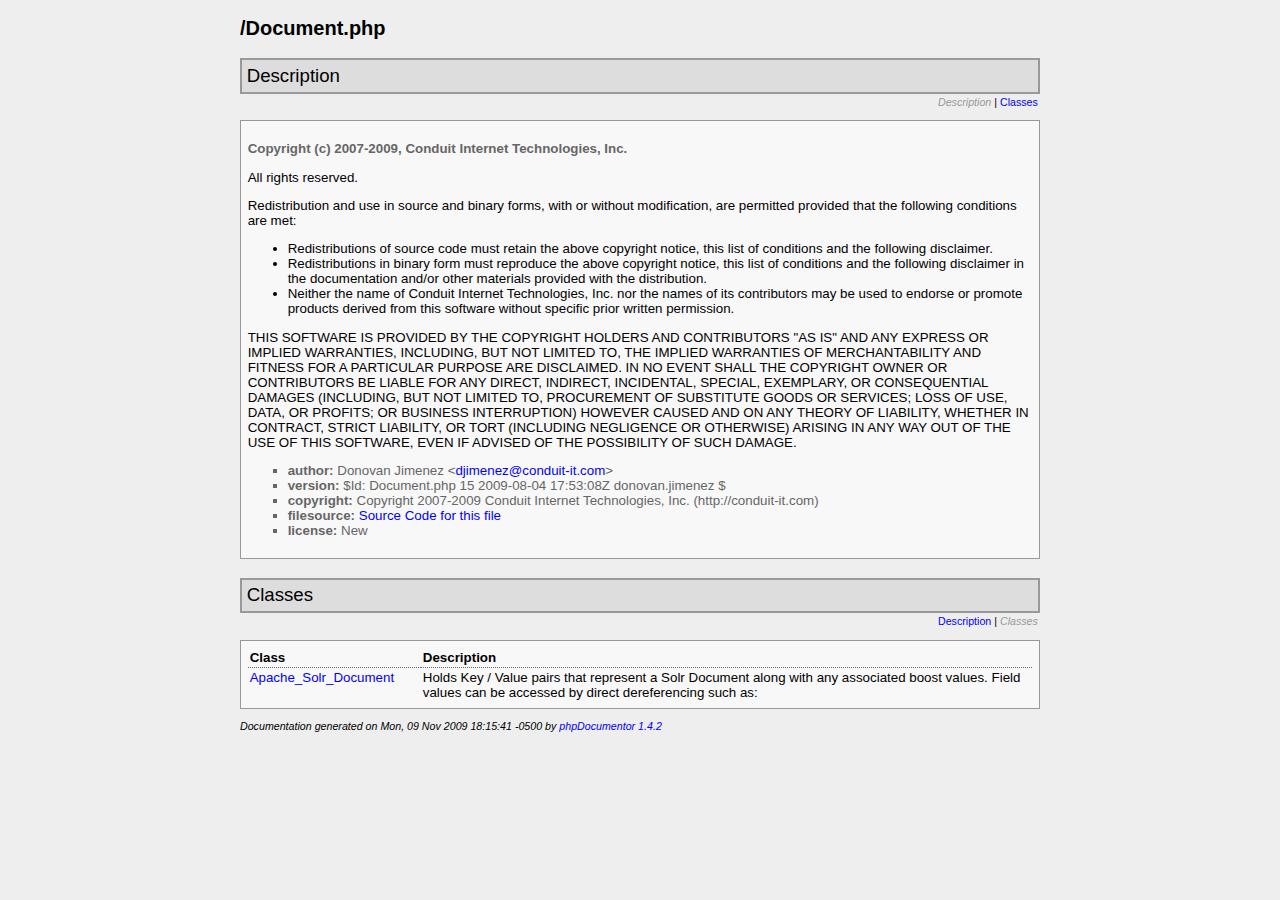
<file: SolrPhpClient/phpdocs/Apache/Solr/_Document.php.html>
<?xml version="1.0" encoding="iso-8859-1"?>
<!DOCTYPE html PUBLIC "-//W3C//DTD XHTML 1.0 Transitional//EN" "http://www.w3.org/TR/xhtml1/DTD/xhtml1-transitional.dtd">
  <html xmlns="http://www.w3.org/1999/xhtml">
		<head>
			<!-- template designed by Marco Von Ballmoos -->
			<title>Docs for page Document.php</title>
			<link rel="stylesheet" href="../../media/stylesheet.css" />
			<meta http-equiv='Content-Type' content='text/html; charset=iso-8859-1'/>
		</head>
		<body>
			<div class="page-body">
<h2 class="file-name">/Document.php</h2>

<a name="sec-description"></a>
<div class="info-box">
	<div class="info-box-title">Description</div>
	<div class="nav-bar">
					<span class="disabled">Description</span> |
							<a href="#sec-classes">Classes</a>
														</div>
	<div class="info-box-body">
		<!-- ========== Info from phpDoc block ========= -->
<p class="short-description">Copyright (c) 2007-2009, Conduit Internet Technologies, Inc.</p>
<p class="description"><p>All rights reserved.</p><p>Redistribution and use in source and binary forms, with or without  modification, are permitted provided that the following conditions are met:</p><p><ul><li>Redistributions of source code must retain the above copyright notice,
    this list of conditions and the following disclaimer.</li><li>Redistributions in binary form must reproduce the above copyright
    notice, this list of conditions and the following disclaimer in the
    documentation and/or other materials provided with the distribution.</li><li>Neither the name of Conduit Internet Technologies, Inc. nor the names of
    its contributors may be used to endorse or promote products derived from
    this software without specific prior written permission.</li></ul>  THIS SOFTWARE IS PROVIDED BY THE COPYRIGHT HOLDERS AND CONTRIBUTORS &quot;AS IS&quot;  AND ANY EXPRESS OR IMPLIED WARRANTIES, INCLUDING, BUT NOT LIMITED TO, THE  IMPLIED WARRANTIES OF MERCHANTABILITY AND FITNESS FOR A PARTICULAR PURPOSE  ARE DISCLAIMED. IN NO EVENT SHALL THE COPYRIGHT OWNER OR CONTRIBUTORS BE  LIABLE FOR ANY DIRECT, INDIRECT, INCIDENTAL, SPECIAL, EXEMPLARY, OR  CONSEQUENTIAL DAMAGES (INCLUDING, BUT NOT LIMITED TO, PROCUREMENT OF  SUBSTITUTE GOODS OR SERVICES; LOSS OF USE, DATA, OR PROFITS; OR BUSINESS  INTERRUPTION) HOWEVER CAUSED AND ON ANY THEORY OF LIABILITY, WHETHER IN  CONTRACT, STRICT LIABILITY, OR TORT (INCLUDING NEGLIGENCE OR OTHERWISE)  ARISING IN ANY WAY OUT OF THE USE OF THIS SOFTWARE, EVEN IF ADVISED OF THE  POSSIBILITY OF SUCH DAMAGE.</p></p>
	<ul class="tags">
				<li><span class="field">author:</span> Donovan Jimenez &lt;<a href="mailto:djimenez@conduit-it.com">djimenez@conduit-it.com</a>&gt;</li>
				<li><span class="field">version:</span> $Id: Document.php 15 2009-08-04 17:53:08Z donovan.jimenez $</li>
				<li><span class="field">copyright:</span> Copyright 2007-2009 Conduit Internet Technologies, Inc. (http://conduit-it.com)</li>
				<li><span class="field">filesource:</span> <a href="../../__filesource/fsource_Apache_Solr_Document.php.html">Source Code for this file</a></li>
				<li><span class="field">license:</span> New</li>
			</ul>

			</div>
</div>

	<a name="sec-classes"></a>
	<div class="info-box">
		<div class="info-box-title">Classes</div>
		<div class="nav-bar">
			<a href="#sec-description">Description</a> |
			<span class="disabled">Classes</span>
																	</div>
		<div class="info-box-body">
			<table cellpadding="2" cellspacing="0" class="class-table">
				<tr>
					<th class="class-table-header">Class</th>
					<th class="class-table-header">Description</th>
				</tr>
								<tr>
					<td style="padding-right: 2em; vertical-align: top">
						<a href="../../Apache/Solr/Apache_Solr_Document.html">Apache_Solr_Document</a>
					</td>
					<td>
											Holds Key / Value pairs that represent a Solr Document along with any associated boost  values. Field values can be accessed by direct dereferencing such as:
										</td>
				</tr>
							</table>
		</div>
	</div>





	<p class="notes" id="credit">
		Documentation generated on Mon, 09 Nov 2009 18:15:41 -0500 by <a href="http://www.phpdoc.org" target="_blank">phpDocumentor 1.4.2</a>
	</p>
	</div></body>
</html>
</file>
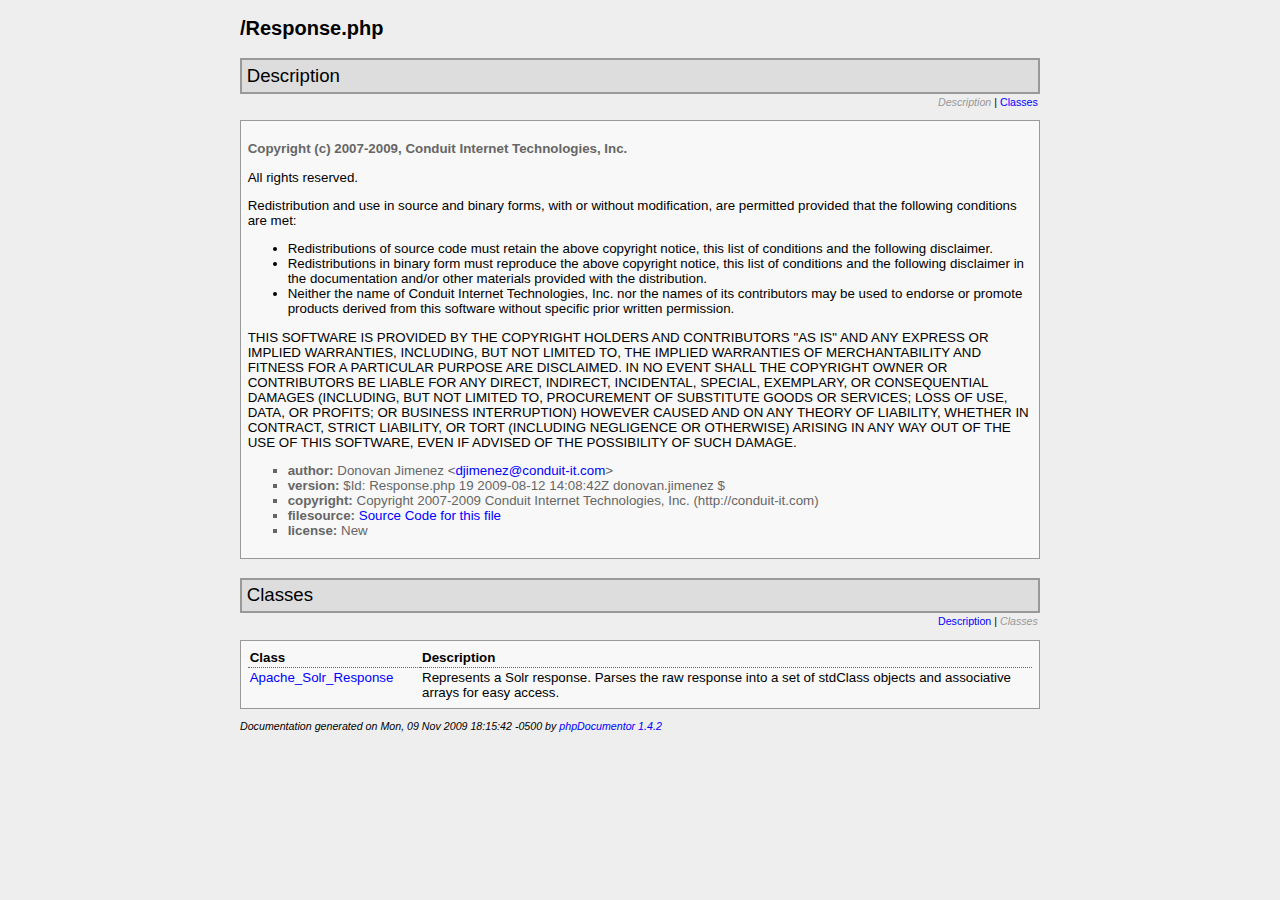
<file: SolrPhpClient/phpdocs/Apache/Solr/_Response.php.html>
<?xml version="1.0" encoding="iso-8859-1"?>
<!DOCTYPE html PUBLIC "-//W3C//DTD XHTML 1.0 Transitional//EN" "http://www.w3.org/TR/xhtml1/DTD/xhtml1-transitional.dtd">
  <html xmlns="http://www.w3.org/1999/xhtml">
		<head>
			<!-- template designed by Marco Von Ballmoos -->
			<title>Docs for page Response.php</title>
			<link rel="stylesheet" href="../../media/stylesheet.css" />
			<meta http-equiv='Content-Type' content='text/html; charset=iso-8859-1'/>
		</head>
		<body>
			<div class="page-body">
<h2 class="file-name">/Response.php</h2>

<a name="sec-description"></a>
<div class="info-box">
	<div class="info-box-title">Description</div>
	<div class="nav-bar">
					<span class="disabled">Description</span> |
							<a href="#sec-classes">Classes</a>
														</div>
	<div class="info-box-body">
		<!-- ========== Info from phpDoc block ========= -->
<p class="short-description">Copyright (c) 2007-2009, Conduit Internet Technologies, Inc.</p>
<p class="description"><p>All rights reserved.</p><p>Redistribution and use in source and binary forms, with or without  modification, are permitted provided that the following conditions are met:</p><p><ul><li>Redistributions of source code must retain the above copyright notice,
    this list of conditions and the following disclaimer.</li><li>Redistributions in binary form must reproduce the above copyright
    notice, this list of conditions and the following disclaimer in the
    documentation and/or other materials provided with the distribution.</li><li>Neither the name of Conduit Internet Technologies, Inc. nor the names of
    its contributors may be used to endorse or promote products derived from
    this software without specific prior written permission.</li></ul>  THIS SOFTWARE IS PROVIDED BY THE COPYRIGHT HOLDERS AND CONTRIBUTORS &quot;AS IS&quot;  AND ANY EXPRESS OR IMPLIED WARRANTIES, INCLUDING, BUT NOT LIMITED TO, THE  IMPLIED WARRANTIES OF MERCHANTABILITY AND FITNESS FOR A PARTICULAR PURPOSE  ARE DISCLAIMED. IN NO EVENT SHALL THE COPYRIGHT OWNER OR CONTRIBUTORS BE  LIABLE FOR ANY DIRECT, INDIRECT, INCIDENTAL, SPECIAL, EXEMPLARY, OR  CONSEQUENTIAL DAMAGES (INCLUDING, BUT NOT LIMITED TO, PROCUREMENT OF  SUBSTITUTE GOODS OR SERVICES; LOSS OF USE, DATA, OR PROFITS; OR BUSINESS  INTERRUPTION) HOWEVER CAUSED AND ON ANY THEORY OF LIABILITY, WHETHER IN  CONTRACT, STRICT LIABILITY, OR TORT (INCLUDING NEGLIGENCE OR OTHERWISE)  ARISING IN ANY WAY OUT OF THE USE OF THIS SOFTWARE, EVEN IF ADVISED OF THE  POSSIBILITY OF SUCH DAMAGE.</p></p>
	<ul class="tags">
				<li><span class="field">author:</span> Donovan Jimenez &lt;<a href="mailto:djimenez@conduit-it.com">djimenez@conduit-it.com</a>&gt;</li>
				<li><span class="field">version:</span> $Id: Response.php 19 2009-08-12 14:08:42Z donovan.jimenez $</li>
				<li><span class="field">copyright:</span> Copyright 2007-2009 Conduit Internet Technologies, Inc. (http://conduit-it.com)</li>
				<li><span class="field">filesource:</span> <a href="../../__filesource/fsource_Apache_Solr_Response.php.html">Source Code for this file</a></li>
				<li><span class="field">license:</span> New</li>
			</ul>

			</div>
</div>

	<a name="sec-classes"></a>
	<div class="info-box">
		<div class="info-box-title">Classes</div>
		<div class="nav-bar">
			<a href="#sec-description">Description</a> |
			<span class="disabled">Classes</span>
																	</div>
		<div class="info-box-body">
			<table cellpadding="2" cellspacing="0" class="class-table">
				<tr>
					<th class="class-table-header">Class</th>
					<th class="class-table-header">Description</th>
				</tr>
								<tr>
					<td style="padding-right: 2em; vertical-align: top">
						<a href="../../Apache/Solr/Apache_Solr_Response.html">Apache_Solr_Response</a>
					</td>
					<td>
											Represents a Solr response.  Parses the raw response into a set of stdClass objects  and associative arrays for easy access.
										</td>
				</tr>
							</table>
		</div>
	</div>





	<p class="notes" id="credit">
		Documentation generated on Mon, 09 Nov 2009 18:15:42 -0500 by <a href="http://www.phpdoc.org" target="_blank">phpDocumentor 1.4.2</a>
	</p>
	</div></body>
</html>
</file>
<file: SolrPhpClient/phpdocs/media/stylesheet.css>
a { color: #0000FF; text-decoration: none; }
a:hover { color: #FF0000; text-decoration: underline; }
a:active { color: #FF0000; text-decoration: underline; }

body { background-color: #EEEEEE; font-family: Verdana, Arial, sans-serif }
body, table { font-size: 10pt }
a img { border: 0px; }
dd { margin-left: 0px; padding-left: 1em; }

/* Page layout/boxes */

.info-box {}
.info-box-title { margin: 1em 0em 0em 0em; padding: .25em; font-weight: normal; font-size: 14pt; border: 2px solid #999999; background-color: #DDDDDD }
.info-box-body { border: 1px solid #999999; padding: .5em; background-color: #F8F8F8; }
.nav-bar { font-size: 8pt; white-space: nowrap; text-align: right; padding: .2em; margin: 0em 0em 1em 0em; }

.oddrow { background-color: #DDDDDD; border: 1px solid #999999; padding: .5em; margin-bottom: 1em}
.evenrow { background-color: #DDDDDD; border: 1px solid #999999; padding: .5em; margin-bottom: 1em}

.page-body { max-width: 800px; margin: auto; }
.tree dl { margin: 0px }

/* Index formatting classes */

.index-item-body { margin-top: .5em; margin-bottom: .5em}
.index-item-description { margin-top: .25em }
.index-item-details { font-weight: normal; font-style: italic; font-size: 8pt }
.index-letter-section { background-color: #EEEEEE; border: 1px dotted #999999; padding: .5em; margin-bottom: 1em}
.index-letter-title { font-size: 12pt; font-weight: bold }
.index-letter-menu { text-align: center; margin: 1em }
.index-letter { font-size: 12pt }

/* Docbook classes */

.description {}
.short-description { font-weight: bold; color: #666666; }
.tags {	padding-left: 0em; margin-left: 3em; color: #666666; list-style-type: square; }
.parameters {	padding-left: 0em; margin-left: 3em; font-style: italic; list-style-type: square; }
.redefinitions { font-size: 8pt; padding-left: 0em; margin-left: 2em; }
.package {  }
.package-title { font-weight: bold; font-size: 14pt; border-bottom: 1px solid black }
.package-details { font-size: 85%; }
.sub-package { font-weight: bold; font-size: 120% }
.tutorial { border-width: thin; border-color: #0066ff }
.tutorial-nav-box { width: 100%; border: 2px solid #999999; background-color: #DDDDDD }
.nav-button-disabled { color: #999999; }
.nav-button:active,
.nav-button:focus,
.nav-button:hover { background-color: #AAAAAA; outline: 1px solid #666666; text-decoration: none }
.folder-title { font-style: italic }

/* Generic formatting */

.field { font-weight: bold; }
.detail { font-size: 8pt; }
.notes { font-style: italic; font-size: 8pt; }
.separator { background-color: #999999; height: 2px; }
.warning {  color: #FF6600; }
.disabled { font-style: italic; color: #999999; }

/* Code elements */

.line-number {  }

.class-table { width: 100%; }
.class-table-header { border-bottom: 1px dotted #666666; text-align: left}
.class-name { color: #000000; font-weight: bold; }

.method-summary { padding-left: 1em; font-size: 8pt }
.method-header { }
.method-definition { margin-bottom: .3em }
.method-title { font-weight: bold; }
.method-name { font-weight: bold; }
.method-signature { font-size: 85%; color: #0066BB; margin: .5em 0em }
.method-result { font-style: italic; }

.var-summary { padding-left: 1em; font-size: 8pt; }
.var-header { }
.var-title { margin-bottom: .3em }
.var-type { color: red; font-weight: bold }
.var-name { font-weight: bold; }
.var-default {}
.var-description { font-weight: normal; color: #000000; }

.include-title {  }
.include-type { font-style: italic; }
.include-name { font-weight: bold; }

.const-title {  }
.const-name { font-weight: bold; }

/* Syntax highlighting */

.src-code {  border: 1px solid #336699; padding: 1em; background-color: #EEEEEE;
             font-family: 'Courier New', Courier, monospace; font-weight: normal; }
.src-line {  font-family: 'Courier New', Courier, monospace; font-weight: normal; }

.src-comm { color: #666666; }
.src-id {  }
.src-inc { color: #0000FF; }
.src-key { color: #0000FF; }
.src-num { color: #CC0000; }
.src-str { color: #66cccc; }
.src-sym { font-weight: bold; }
.src-var { }

.src-php { font-weight: bold; }

.src-doc { color: #009999 }
.src-doc-close-template { color: #0000FF }
.src-doc-coretag { color: #0099FF; font-weight: bold }
.src-doc-inlinetag { color: #0099FF }
.src-doc-internal { color: #6699cc }
.src-doc-tag { color: #0080CC }
.src-doc-template { color: #0000FF }
.src-doc-type { font-style: italic }
.src-doc-var { font-style: italic }

.tute-tag { color: #009999 }
.tute-attribute-name { color: #0000FF }
.tute-attribute-value { color: #0099FF }
.tute-entity { font-weight: bold; }
.tute-comment { font-style: italic }
.tute-inline-tag { color: #636311; font-weight: bold }

/* tutorial */

.authors {  }
.author { font-style: italic; font-weight: bold }
.author-blurb { margin: .5em 0em .5em 2em; font-size: 85%; font-weight: normal; font-style: normal }
.example { background-color: #DDDDDD; border: 1px solid #999999; padding: .5em; }
.listing { background-color: #DDDDDD; border: 1px solid #999999; padding: .5em; white-space: nowrap; }
.release-info { font-size: 85%; font-style: italic; margin: 1em 0em }
.ref-title-box {  }
.ref-title {  }
.ref-purpose { font-style: italic; color: #666666 }
.ref-synopsis {  }
.title { font-weight: bold; border-bottom: 1px solid #888888; color: #888888;  }
.cmd-synopsis { margin: 1em 0em }
.cmd-title { font-weight: bold }
.toc { margin-left: 2em; padding-left: 0em }
</file>
<file: SolrPhpClient/phpdocs/media/banner.css>
body
{
	background-color: #DDDDDD;
	margin: 0px;
	padding: 0px;
}

/* Banner (top bar) classes */

.banner {  }

.banner-menu
{
	clear: both;
	padding: .5em;
	border-top: 2px solid #999999;
}

.banner-title
{
	text-align: right;
	font-size: 20pt;
	font-weight: bold;
	margin: .2em;
}

.package-selector
{
	background-color: #CCCCCC;
	border: 1px solid black;
	color: blue;
}
</file>
